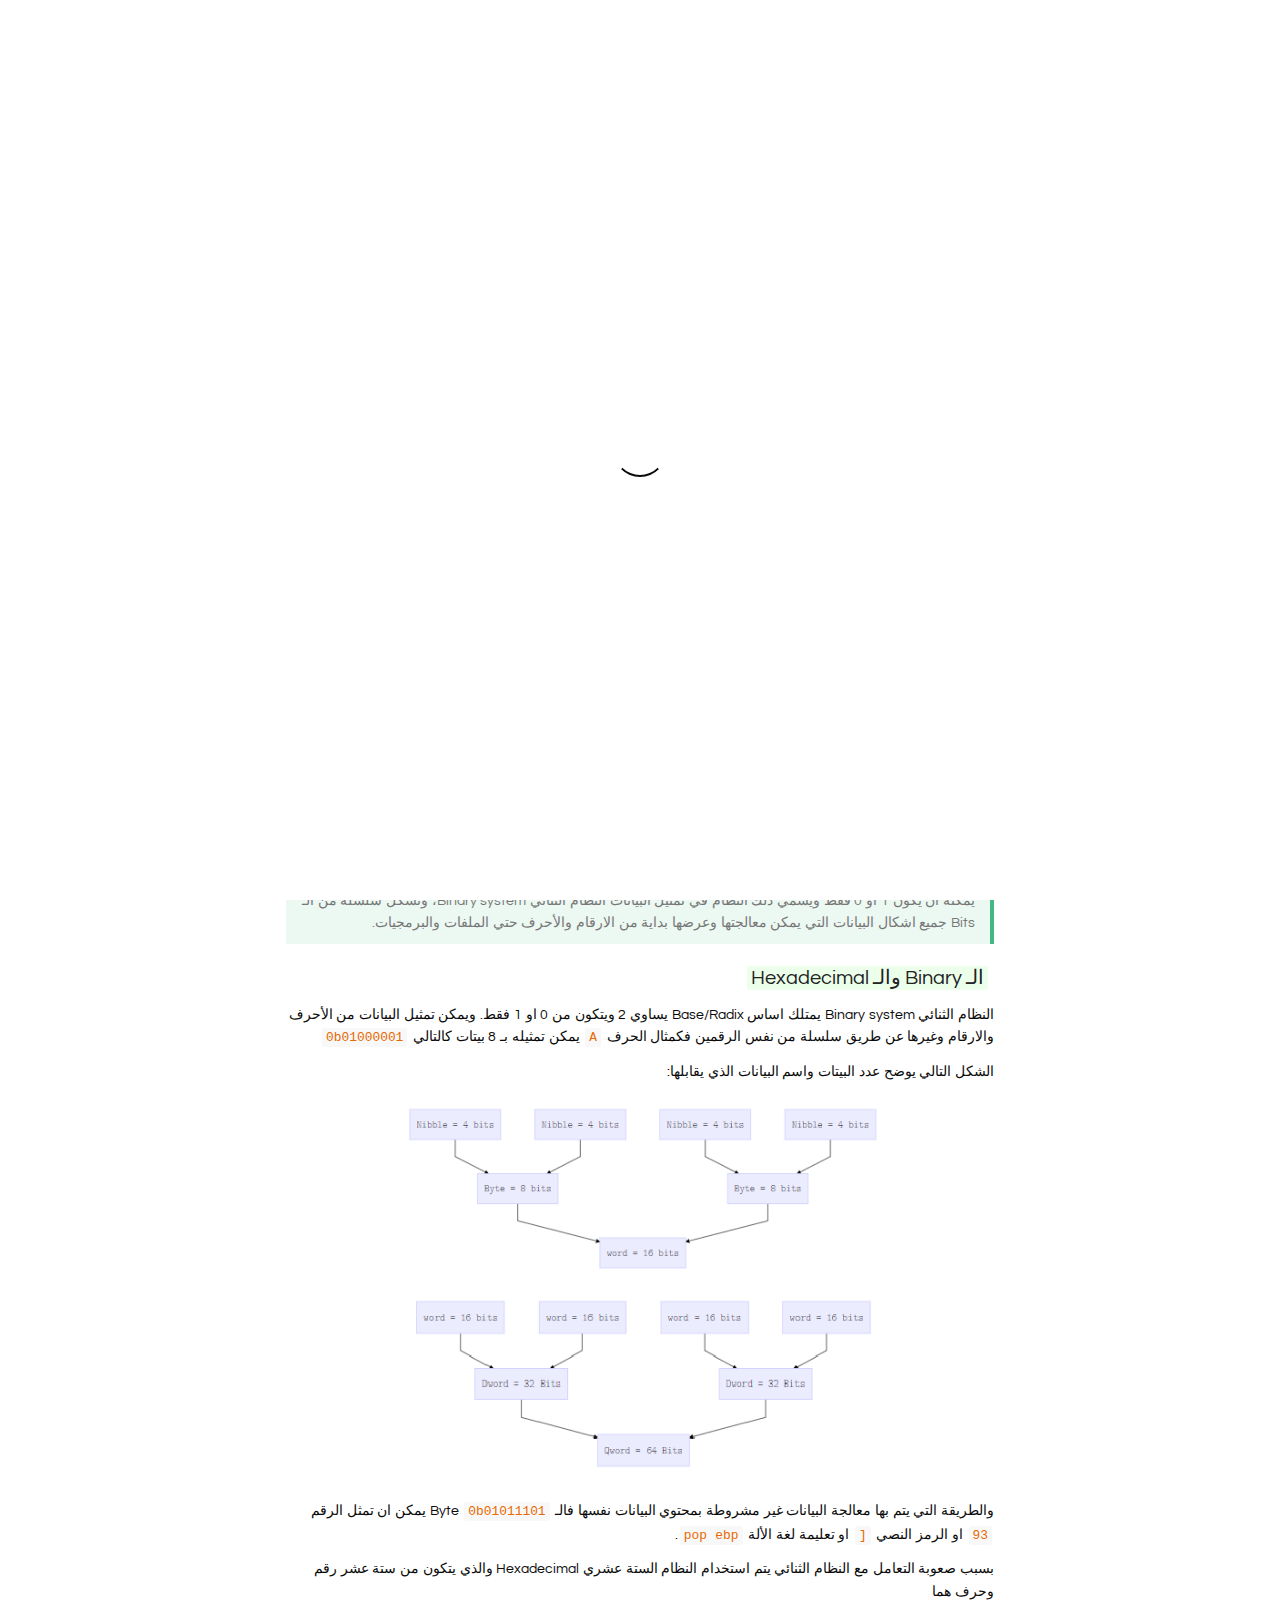
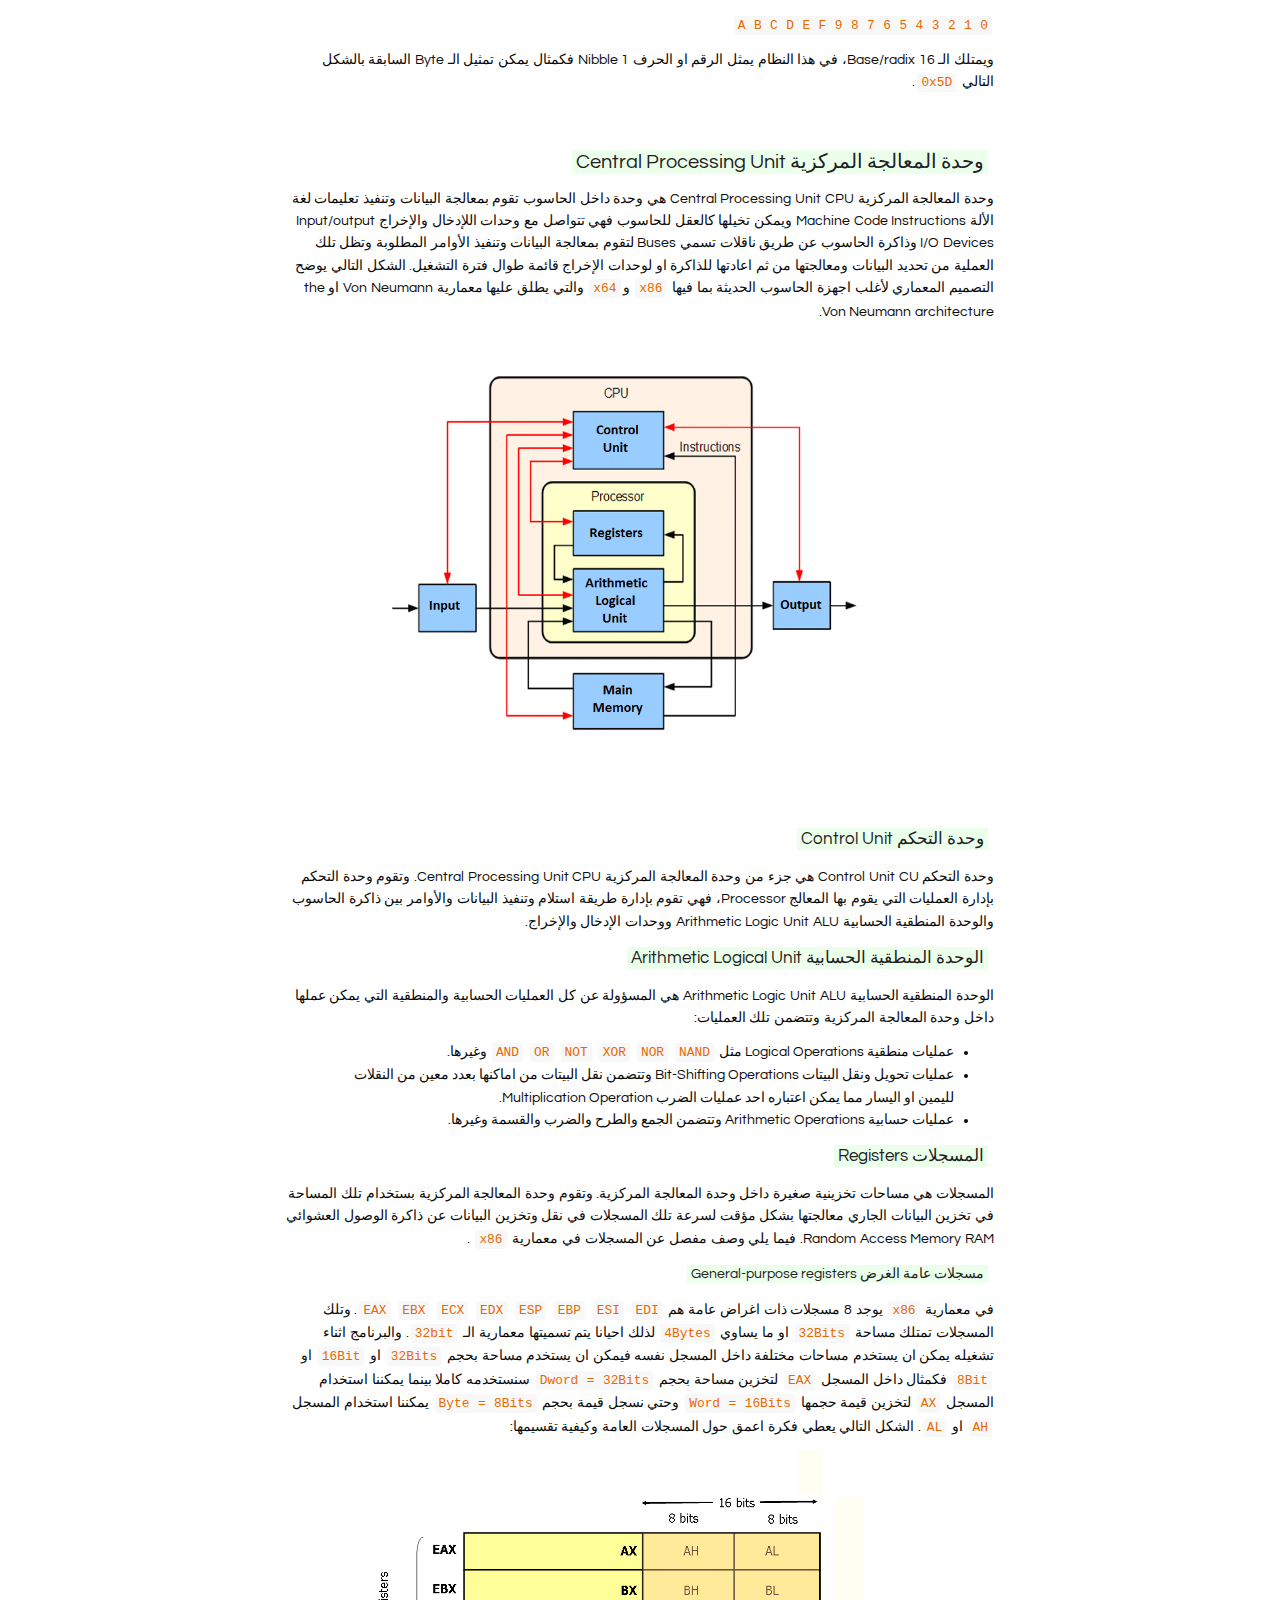
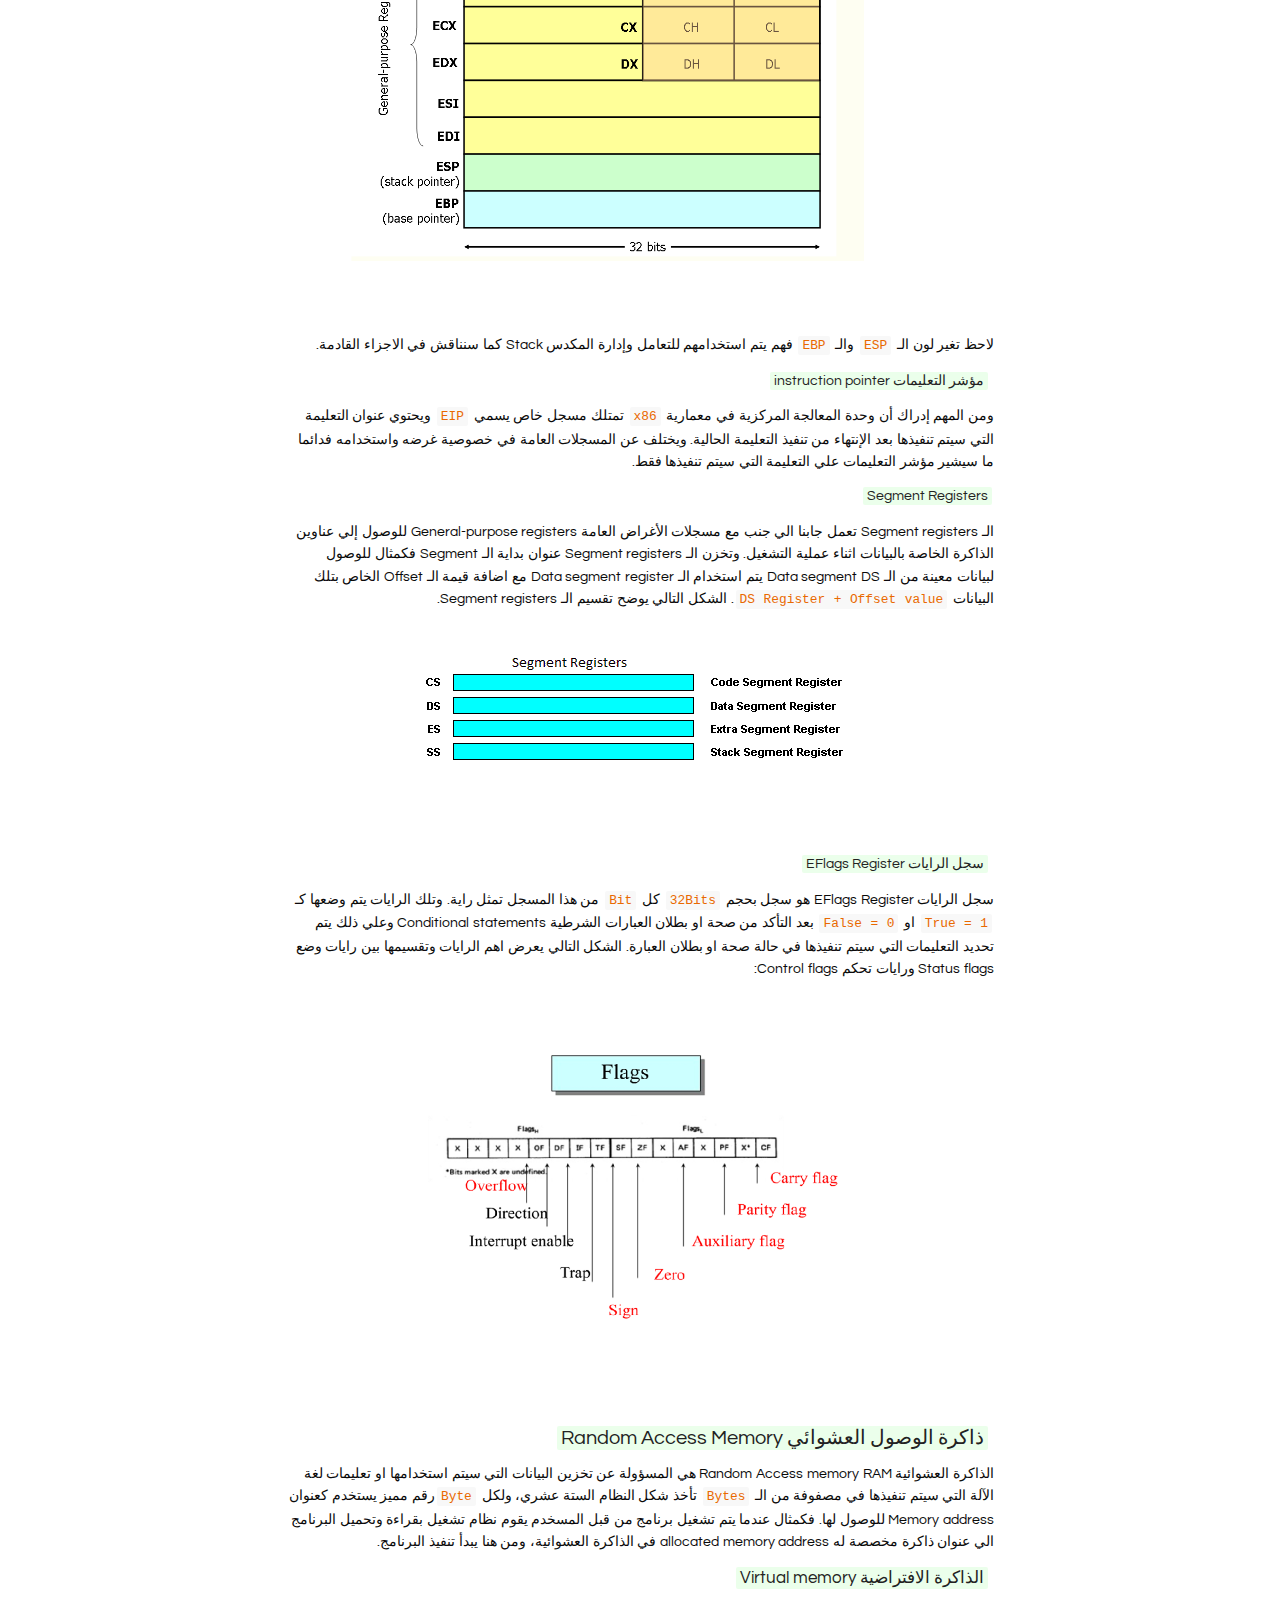
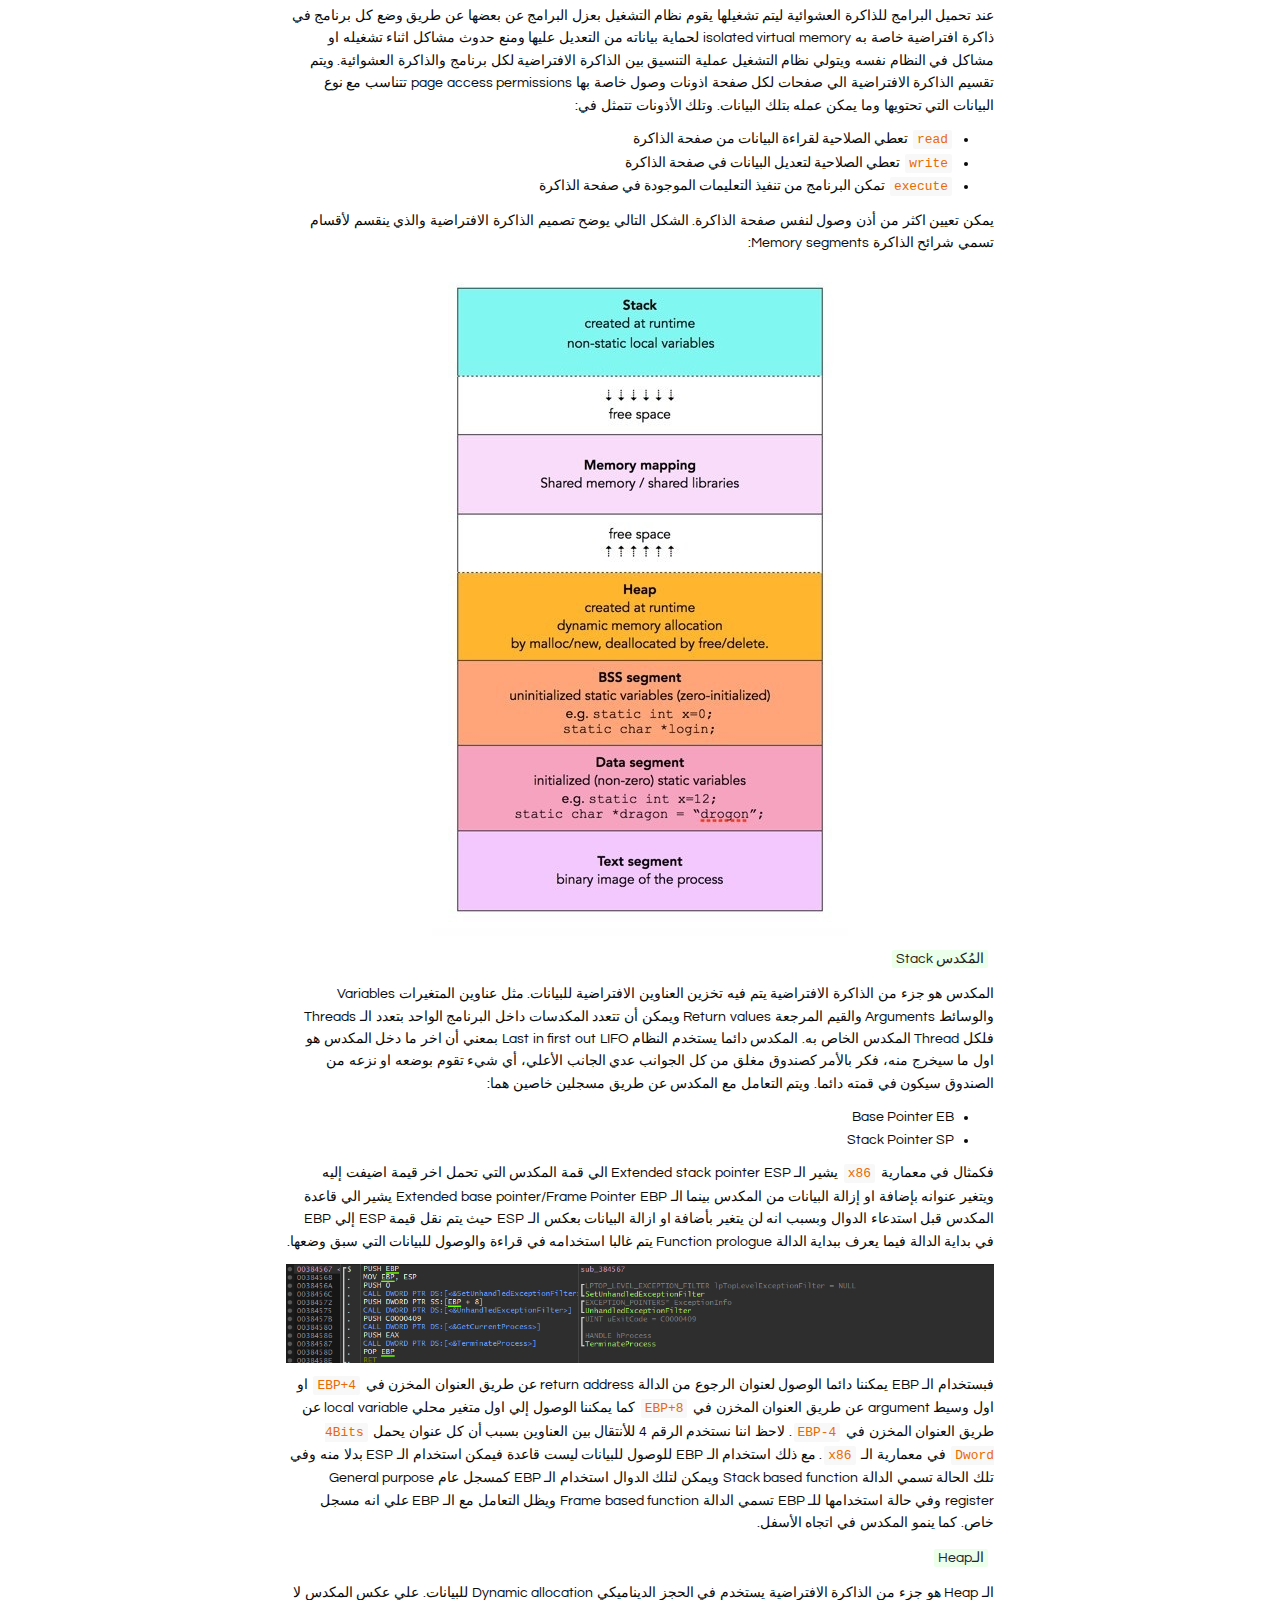
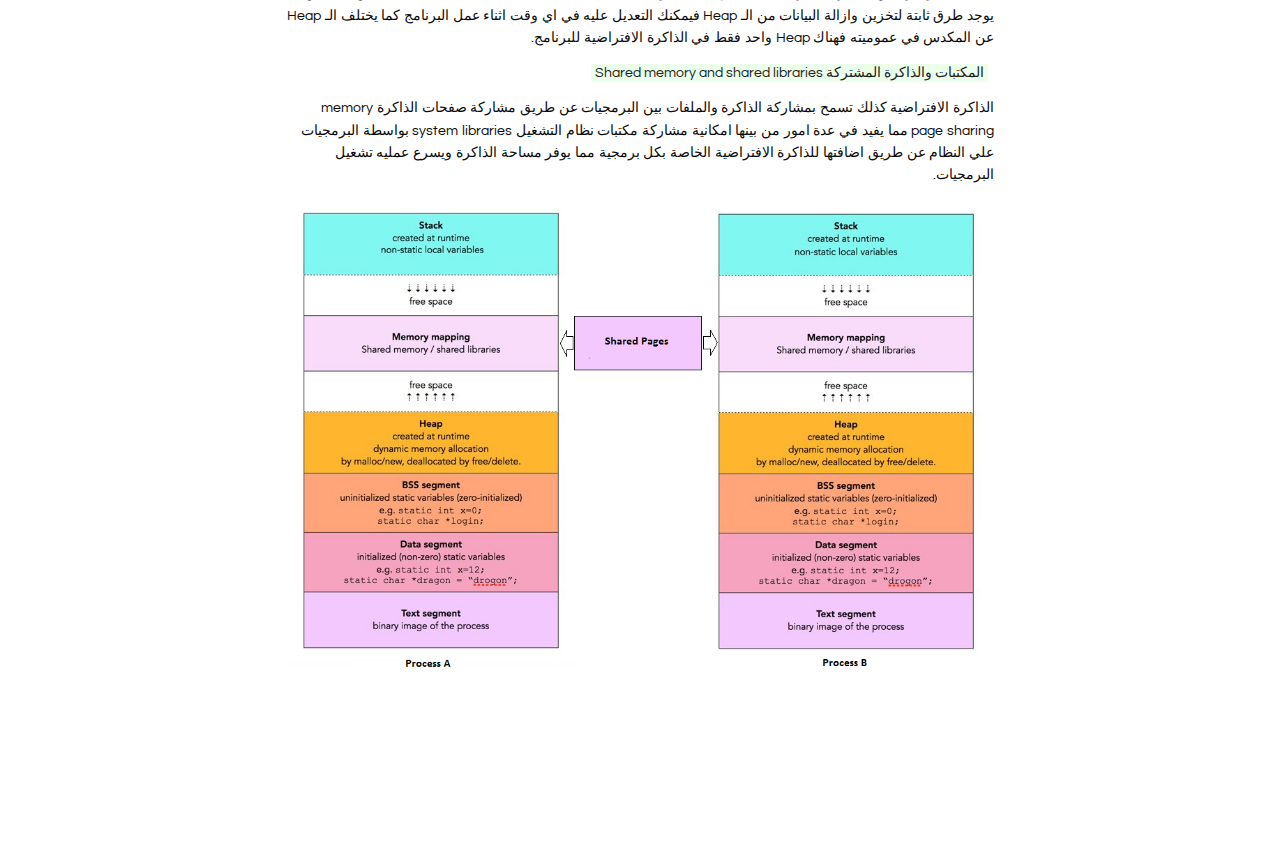
<file: C/C1/index.html>
<!DOCTYPE html><html lang="en"><head>
<!-- Global site tag (gtag.js) - Google Analytics -->
<script async src="https://www.googletagmanager.com/gtag/js?id=UA-155394613-1"></script>
<script>
  window.dataLayer = window.dataLayer || [];
  function gtag(){dataLayer.push(arguments);}
  gtag('js', new Date());

  gtag('config', 'UA-155394613-1');
</script>

    <meta charset="UTF-8">
    <meta name="viewport" content="width=device-width, initial-scale=1.0">
    <meta http-equiv="X-UA-Compatible" content="ie=edge">
    <title>Introduction to Computers</title>
    <link rel="stylesheet" href="https://cdnjs.cloudflare.com/ajax/libs/animate.css/3.7.0/animate.min.css">
    <link rel="stylesheet" href="https://use.fontawesome.com/releases/v5.7.1/css/all.css" integrity="sha384-fnmOCqbTlWIlj8LyTjo7mOUStjsKC4pOpQbqyi7RrhN7udi9RwhKkMHpvLbHG9Sr" crossorigin="anonymous">
    <script src="https://code.jquery.com/jquery-3.4.1.min.js" integrity="sha256-CSXorXvZcTkaix6Yvo6HppcZGetbYMGWSFlBw8HfCJo=" crossorigin="anonymous"></script>
  <link rel="stylesheet" href="../../arabic.css"></head>
  <body>
    <div id="loading">
      <div id="spinner"></div>
    </div>
    <a href="/" class="go_back"><i class="fas fa-arrow-left"></i></a>
    <div id="background_overlay"></div>
    <div id="background" style="background: url(top_image.png) center;"></div>
    <table id="profile_blog">
    </table>
    <table id="profile_blog">
    </table>
    <div id="blog-display">
      <h1 id="blog_title">Introduction to Computers</h1>
      <h2 id="blog_sub_title">Fundamentals and concepts about computer.</h2>
<div  id='write'  class = 'is-node'><p>&nbsp;</p><blockquote><p><span>الحاسوب هو آلة تقوم بمعالجة المعلومات.  كل المعلومات في الحاسوب هي شحنات كهربائية تسمي بيتات Bits. والـ Bit يمكنه ان يكون 1 او 0 فقط ويسمي ذلك النظام في تمثيل البيانات النظام الثنائي Binary system، وتشكل سلسلة من الـ Bits جميع اشكال البيانات التي يمكن معالجتها وعرضها بداية من الارقام والأحرف حتي الملفات والبرمجيات. </span></p></blockquote><h3><a name="الـ-binary-والـ-hexadecimal" class="md-header-anchor"></a><mark><span>الـ Binary والـ Hexadecimal</span></mark></h3><p><span>النظام الثنائي Binary system يمتلك اساس Base/Radix يساوي 2 ويتكون من 0 او 1 فقط. ويمكن تمثيل البيانات من الأحرف  والارقام وغيرها عن طريق سلسلة من نفس الرقمين فكمثال الحرف </span><code>A</code><span> يمكن تمثيله بـ 8 بيتات كالتالي </span><code>0b01000001</code><span> </span></p><p><span>الشكل التالي يوضح عدد البيتات واسم البيانات الذي يقابلها:</span></p><p><img src="Datatypes-1565203828573.png" referrerpolicy="no-referrer" alt="Datatypes"></p><p><span>والطريقة التي يتم بها معالجة البيانات غير مشروطة بمحتوي البيانات نفسها فالـ Byte </span><code>0b01011101</code><span> يمكن ان تمثل الرقم </span><code>93</code><span> او الرمز النصي </span><code>[</code><span> او تعليمة لغة الألة </span><code>pop ebp</code><span>.</span></p><p><span>بسبب صعوبة التعامل مع النظام الثنائي يتم استخدام النظام الستة عشري Hexadecimal والذي يتكون من ستة عشر رقم وحرف هما </span></p><p><code>0 1 2 3 4 5 6 7 8 9 A B C D E F</code><span> </span></p><p><span>ويمتلك الـ Base/radix 16، في هذا النظام يمثل الرقم او الحرف 1 Nibble فكمثال يمكن تمثيل الـ Byte السابقة بالشكل التالي  </span><code>0x5D</code><span>.</span></p><p>&nbsp;</p><h3><a name="وحدة-المعالجة-المركزية-central-processing-unit" class="md-header-anchor"></a><mark><span>وحدة المعالجة المركزية Central Processing Unit</span></mark></h3><p><span>وحدة المعالجة المركزية  Central Processing Unit CPU هي وحدة داخل الحاسوب تقوم بمعالجة البيانات وتنفيذ تعليمات لغة الألة Machine Code Instructions ويمكن تخيلها كالعقل للحاسوب فهي تتواصل مع وحدات اللإدخال والإخراج Input/output I/O Devices وذاكرة الحاسوب عن طريق ناقلات تسمي Buses  لتقوم بمعالجة البيانات وتنفيذ الأوامر المطلوبة وتظل تلك العملية من تحديد البيانات ومعالجتها من ثم اعادتها للذاكرة او لوحدات الإخراج قائمة طوال فترة التشغيل. الشكل التالي يوضح التصميم المعماري لأغلب اجهزة الحاسوب الحديثة بما فيها </span><code>x86</code><span> و</span><code>x64</code><span>  والتي يطلق عليها معمارية Von Neumann او the Von Neumann architecture.</span></p><p><img src="cpu-1565432824008.png" referrerpolicy="no-referrer" alt="cpu"></p><p>&nbsp;</p><h4><a name="وحدة-التحكم-control-unit" class="md-header-anchor"></a><mark><span>وحدة التحكم Control Unit</span></mark></h4><p><span>وحدة التحكم  Control Unit CU هي جزء من وحدة المعالجة المركزية  Central Processing Unit CPU. وتقوم وحدة التحكم بإدارة العمليات التي يقوم بها المعالج Processor، فهي تقوم بإدارة طريقة استلام وتنفيذ البيانات والأوامر بين ذاكرة الحاسوب والوحدة المنطقية الحسابية Arithmetic Logic Unit ALU ووحدات الإدخال والإخراج.</span></p><h4><a name="الوحدة-المنطقية-الحسابية-arithmetic-logical-unit" class="md-header-anchor"></a><mark><span>الوحدة المنطقية الحسابية Arithmetic Logical Unit</span></mark></h4><p><span>الوحدة المنطقية الحسابية Arithmetic Logic Unit ALU هي المسؤولة عن كل العمليات الحسابية والمنطقية التي يمكن عملها داخل وحدة المعالجة المركزية وتتضمن تلك العمليات:</span></p><ul><li><span>عمليات منطقية Logical Operations مثل </span><code>AND</code><span> </span><code>OR</code><span> </span><code>NOT</code><span> </span><code>XOR</code><span> </span><code>NOR</code><span> </span><code>NAND</code><span>  وغيرها.</span></li><li><span>عمليات تحويل ونقل البيتات Bit-Shifting Operations وتتضمن نقل البيتات من اماكنها بعدد معين من النقلات لليمين او اليسار مما يمكن اعتباره احد عمليات الضرب Multiplication Operation.</span></li><li><span>عمليات حسابية Arithmetic Operations وتتضمن الجمع والطرح والضرب والقسمة وغيرها.</span></li></ul><h4><a name="المسجلات-registers" class="md-header-anchor"></a><mark><span>المسجلات Registers</span></mark></h4><p><span>المسجلات هي مساحات تخزينية صغيرة داخل وحدة المعالجة المركزية. وتقوم وحدة المعالجة المركزية بستخدام تلك المساحة في تخزين البيانات الجاري معالجتها بشكل مؤقت لسرعة تلك المسجلات في نقل وتخزين البيانات عن ذاكرة الوصول العشوائي Random Access Memory RAM. فيما يلي وصف مفصل عن المسجلات في معمارية </span><code>x86</code><span> .</span></p><h5><a name="مسجلات-عامة-الغرض-general-purpose-registers" class="md-header-anchor"></a><mark><span>مسجلات عامة الغرض General-purpose registers</span></mark></h5><p><span>في معمارية </span><code>x86</code><span> يوجد 8 مسجلات ذات اغراض عامة هم </span><code>EAX</code><span> </span><code>EBX</code><span> </span><code>ECX</code><span> </span><code>EDX</code><span> </span><code>ESP</code><span> </span><code>EBP</code><span> </span><code>ESI</code><span> </span><code>EDI</code><span>. وتلك المسجلات تمتلك مساحة </span><code>32Bits</code><span> او ما يساوي  </span><code>4Bytes</code><span> لذلك احيانا يتم تسميتها معمارية الـ </span><code>32bit</code><span>. والبرنامج اثناء تشغيله يمكن ان يستخدم مساحات مختلفة داخل المسجل نفسه  فيمكن ان يستخدم مساحة بحجم </span><code>32Bits</code><span> او </span><code>16Bit</code><span> او </span><code>8Bit</code><span> فكمثال داخل المسجل </span><code>EAX</code><span> لتخزين مساحة بحجم </span><code>Dword = 32Bits</code><span> سنستخدمه كاملا بينما يمكننا استخدام المسجل </span><code>AX</code><span> لتخزين قيمة حجمها </span><code>Word = 16Bits</code><span> وحتي نسجل قيمة بحجم </span><code>Byte = 8Bits</code><span> يمكننا استخدام المسجل </span><code>AH</code><span> او </span><code>AL</code><span>. الشكل التالي يعطي فكرة اعمق حول المسجلات العامة وكيفية تقسيمها:</span></p><p><img src="generalR.png" referrerpolicy="no-referrer" alt="generalR"></p><p><span>لاحظ تغير لون الـ </span><code>ESP</code><span> والـ </span><code>EBP</code><span> فهم يتم استخدامهم للتعامل وإدارة المكدس Stack كما سنناقش في الاجزاء القادمة.</span></p><h5><a name="مؤشر-التعليمات-instruction-pointer" class="md-header-anchor"></a><mark><span>مؤشر التعليمات instruction pointer</span></mark></h5><p><span>ومن المهم إدراك أن وحدة المعالجة المركزية في معمارية </span><code>x86</code><span>  تمتلك مسجل خاص يسمي </span><code>EIP</code><span> ويحتوي عنوان التعليمة التي سيتم تنفيذها بعد الإنتهاء من تنفيذ التعليمة الحالية. ويختلف عن المسجلات العامة في خصوصية غرضه واستخدامه فدائما ما سيشير مؤشر التعليمات علي التعليمة التي سيتم تنفيذها فقط.</span></p><h5><a name="segment-registers" class="md-header-anchor"></a><mark><span>Segment Registers</span></mark></h5><p><span>الـ Segment registers تعمل جابنا الي جنب مع مسجلات الأغراض العامة General-purpose registers للوصول إلي عناوين الذاكرة الخاصة بالبيانات اثناء عملية التشغيل. وتخزن الـ Segment registers عنوان بداية الـ Segment فكمثال للوصول لبيانات معينة من الـ Data segment DS يتم استخدام الـ Data segment register مع اضافة قيمة الـ Offset الخاص بتلك البيانات </span><code>DS Register + Offset value</code><span>. الشكل التالي يوضح تقسيم الـ Segment registers. </span></p><p><img src="segmentR.png" referrerpolicy="no-referrer" alt="segmentR"></p><p>&nbsp;</p><h5><a name="سجل-الرايات-eflags-register" class="md-header-anchor"></a><mark><span>سجل الرايات EFlags Register</span></mark></h5><p><span>سجل الرايات EFlags Register هو سجل بحجم </span><code>32Bits</code><span> كل </span><code>Bit</code><span> من هذا المسجل تمثل راية.</span>
<span> وتلك الرايات يتم وضعها كـ </span><code>True = 1</code><span> او </span><code>False = 0</code><span> بعد التأكد من صحة او بطلان العبارات الشرطية Conditional statements وعلي ذلك يتم تحديد التعليمات التي سيتم تنفيذها في حالة صحة او بطلان العبارة. </span>
<span>الشكل التالي يعرض اهم الرايات وتقسيمها بين رايات وضع Status flags ورايات تحكم Control flags: </span></p><p><img src="Eflags.png" referrerpolicy="no-referrer" alt="Eflags"></p><p>&nbsp;</p><h3><a name="ذاكرة-الوصول-العشوائي-random-access-memory" class="md-header-anchor"></a><mark><span>ذاكرة الوصول العشوائي Random Access Memory</span></mark></h3><p><span>الذاكرة العشوائية  Random Access memory RAM هي المسؤولة عن تخزين البيانات التي سيتم استخدامها او تعليمات لغة الآلة التي سيتم تنفيذها في مصفوفة من الـ </span><code>Bytes</code><span> تأخذ شكل النظام الستة عشري، ولكل </span><code>Byte</code><span>رقم مميز يستخدم كعنوان Memory address للوصول لها. فكمثال عندما يتم تشغيل برنامج من قبل المسخدم يقوم نظام تشغيل بقراءة وتحميل البرنامج الي عنوان ذاكرة مخصصة له allocated memory address في الذاكرة العشوائية، ومن هنا يبدأ تنفيذ البرنامج. </span></p><h4><a name="الذاكرة-الافتراضية-virtual-memory" class="md-header-anchor"></a><mark><span>الذاكرة الافتراضية Virtual memory</span></mark></h4><p><span>عند تحميل البرامج للذاكرة العشوائية ليتم تشغيلها يقوم نظام التشغيل بعزل البرامج عن بعضها عن طريق وضع كل برنامج في ذاكرة افتراضية خاصة به isolated virtual memory لحماية بياناته من التعديل عليها ومنع حدوث مشاكل اثناء تشغيله او مشاكل في النظام نفسه ويتولي نظام التشغيل عملية التنسيق بين الذاكرة الافتراضية لكل برنامج والذاكرة العشوائية. ويتم تقسيم الذاكرة الافتراضية الي صفحات لكل صفحة اذونات وصول خاصة  بها page access permissions تتناسب مع نوع البيانات التي تحتويها وما يمكن عمله بتلك البيانات. وتلك الأذونات تتمثل في:</span></p><ul><li><code>read</code><span> تعطي الصلاحية لقراءة البيانات من صفحة الذاكرة</span></li><li><code>write</code><span>  تعطي الصلاحية لتعديل البيانات في صفحة الذاكرة</span></li><li><code>execute</code><span> تمكن البرنامج من تنفيذ التعليمات الموجودة في صفحة الذاكرة </span></li></ul><p><span>يمكن تعيين اكثر من أذن وصول لنفس صفحة الذاكرة. الشكل التالي يوضح تصميم الذاكرة الافتراضية والذي ينقسم لأقسام تسمي شرائح الذاكرة Memory segments:</span></p><p><img src="virtualmem.jpg" referrerpolicy="no-referrer" alt="virtualmem"></p><h5><a name="المُكدس-stack" class="md-header-anchor"></a><mark><span>المُكدس Stack</span></mark></h5><p><span>المكدس هو جزء من الذاكرة الافتراضية يتم فيه تخزين العناوين الافتراضية للبيانات. مثل عناوين المتغيرات Variables والوسائط Arguments والقيم المرجعة Return values ويمكن أن تتعدد المكدسات داخل البرنامج الواحد بتعدد الـ Threads فلكل Thread المكدس الخاص به. المكدس دائما يستخدم النظام Last in first out LIFO بمعني أن اخر ما دخل المكدس هو اول ما سيخرج منه، فكر بالأمر كصندوق مغلق من كل الجوانب عدي الجانب الأعلي، أي شيء تقوم بوضعه او نزعه من الصندوق سيكون في قمته دائما. ويتم التعامل مع المكدس عن طريق مسجلين خاصين هما:</span></p><ul><li><span>Base Pointer EB</span></li><li><span>Stack Pointer SP</span></li></ul><p><span>فكمثال في معمارية </span><code>x86</code><span> يشير الـ Extended stack pointer ESP الي قمة المكدس التي تحمل اخر قيمة اضيفت إليه ويتغير عنوانه بإضافة او إزالة البيانات من المكدس بينما الـ Extended base pointer/Frame Pointer EBP يشير الي قاعدة المكدس قبل استدعاء الدوال وبسبب انه لن يتغير بأضافة او ازالة البيانات بعكس الـ ESP حيث يتم نقل قيمة ESP إلي EBP في بداية الدالة فيما يعرف ببداية الدالة Function prologue يتم غالبا استخدامه في قراءة والوصول للبيانات التي سبق وضعها. </span></p><p><img src="image-20191226223916221.png" referrerpolicy="no-referrer" alt="image-20191226223916221"></p><p><span>فبستخدام الـ EBP يمكننا دائما الوصول لعنوان الرجوع من الدالة return address عن طريق العنوان المخزن في </span><code>EBP+4</code><span> او اول وسيط argument عن طريق العنوان المخزن في </span><code>EBP+8</code><span> كما يمكننا الوصول  إلي اول متغير محلي local variable عن طريق العنوان المخزن في </span><code>EBP-4</code><span>. لاحظ اننا نستخدم الرقم 4 للأنتقال بين العناوين بسبب أن كل عنوان يحمل  </span><code>4Bits Dword</code><span>  في معمارية الـ </span><code>x86</code><span>. مع ذلك استخدام الـ EBP للوصول للبيانات ليست قاعدة فيمكن استخدام الـ ESP بدلا منه وفي تلك الحالة تسمي الدالة Stack based function ويمكن لتلك الدوال استخدام الـ  EBP كمسجل عام General purpose register وفي حالة استخدامها للـ EBP تسمي الدالة Frame based function ويظل التعامل مع الـ EBP علي انه مسجل خاص. كما ينمو المكدس في اتجاه الأسفل.</span></p><h5><a name="الـheap" class="md-header-anchor"></a><mark><span>الـHeap</span></mark></h5><p><span>الـ Heap هو جزء من الذاكرة الافتراضية يستخدم في الحجز الديناميكي Dynamic allocation للبيانات. علي عكس المكدس لا يوجد طرق ثابتة لتخزين وازالة البيانات من الـ Heap فيمكنك التعديل عليه في اي وقت اثناء عمل البرنامج كما يختلف الـ Heap عن المكدس في عموميته فهناك Heap واحد فقط في الذاكرة الافتراضية للبرنامج.</span></p><h5><a name="المكتبات-والذاكرة-المشتركة-shared-memory-and-shared-libraries" class="md-header-anchor"></a><mark><span>المكتبات والذاكرة المشتركة Shared memory and shared libraries</span></mark></h5><p><span>الذاكرة الافتراضية كذلك تسمح بمشاركة الذاكرة والملفات بين البرمجيات عن طريق مشاركة صفحات الذاكرة memory page sharing مما يفيد في عدة امور من بينها امكانية مشاركة مكتبات نظام التشغيل system libraries بواسطة البرمجيات علي النظام عن طريق اضافتها للذاكرة الافتراضية الخاصة بكل برمجية مما يوفر مساحة الذاكرة ويسرع عمليه تشغيل البرمجيات.</span></p><p><img src="virtualmem2.png" referrerpolicy="no-referrer" alt="virtualmem2"></p><p>&nbsp;</p><p>&nbsp;</p></div>
    </div>
    <script type="text/javascript">
      setTimeout(function() {
        document.getElementById("loading").classList.add("animated");
        document.getElementById("loading").classList.add("fadeOut");
        setTimeout(function() {
          document.getElementById("loading").classList.remove("animated");
          document.getElementById("loading").classList.remove("fadeOut");
          document.getElementById("loading").style.display = "none";
        }, 800);
      }, 1500);
      $.getJSON("../../config.json", function(user) {
        var icon = document.createElement("link");
        icon.setAttribute("rel", "icon");
        icon.setAttribute("href", user[0].userimg);
        icon.setAttribute("type", "image/png");
        document.getElementsByTagName("head")[0].appendChild(icon);
        document.getElementById(
          "profile_img_blog"
        ).style.background = `url('${user[0].userimg}') center center`;
        document.getElementById(
          "username_blog"
        ).innerHTML = `<span style="display:${
          user[0].name == null || !user[0].name ? "none" : "block"
        };">${user[0].name}</span>@${user[0].username}<b id="blog_time"></b>`;

        if ((user[0].theme = "dark.css")) {
          document.querySelector("#background_overlay").style.background =
            "linear-gradient(0deg, rgba(10, 10, 10, 1), rgba(10, 10, 10, 0.1))";
        } else {
          document.querySelector("#background_overlay").style.background =
            "linear-gradient(0deg, rgba(255, 255, 255, 1), rgba(255, 255, 255, 0.1))";
        }
      });
    </script>
  

</body></html>
</file>
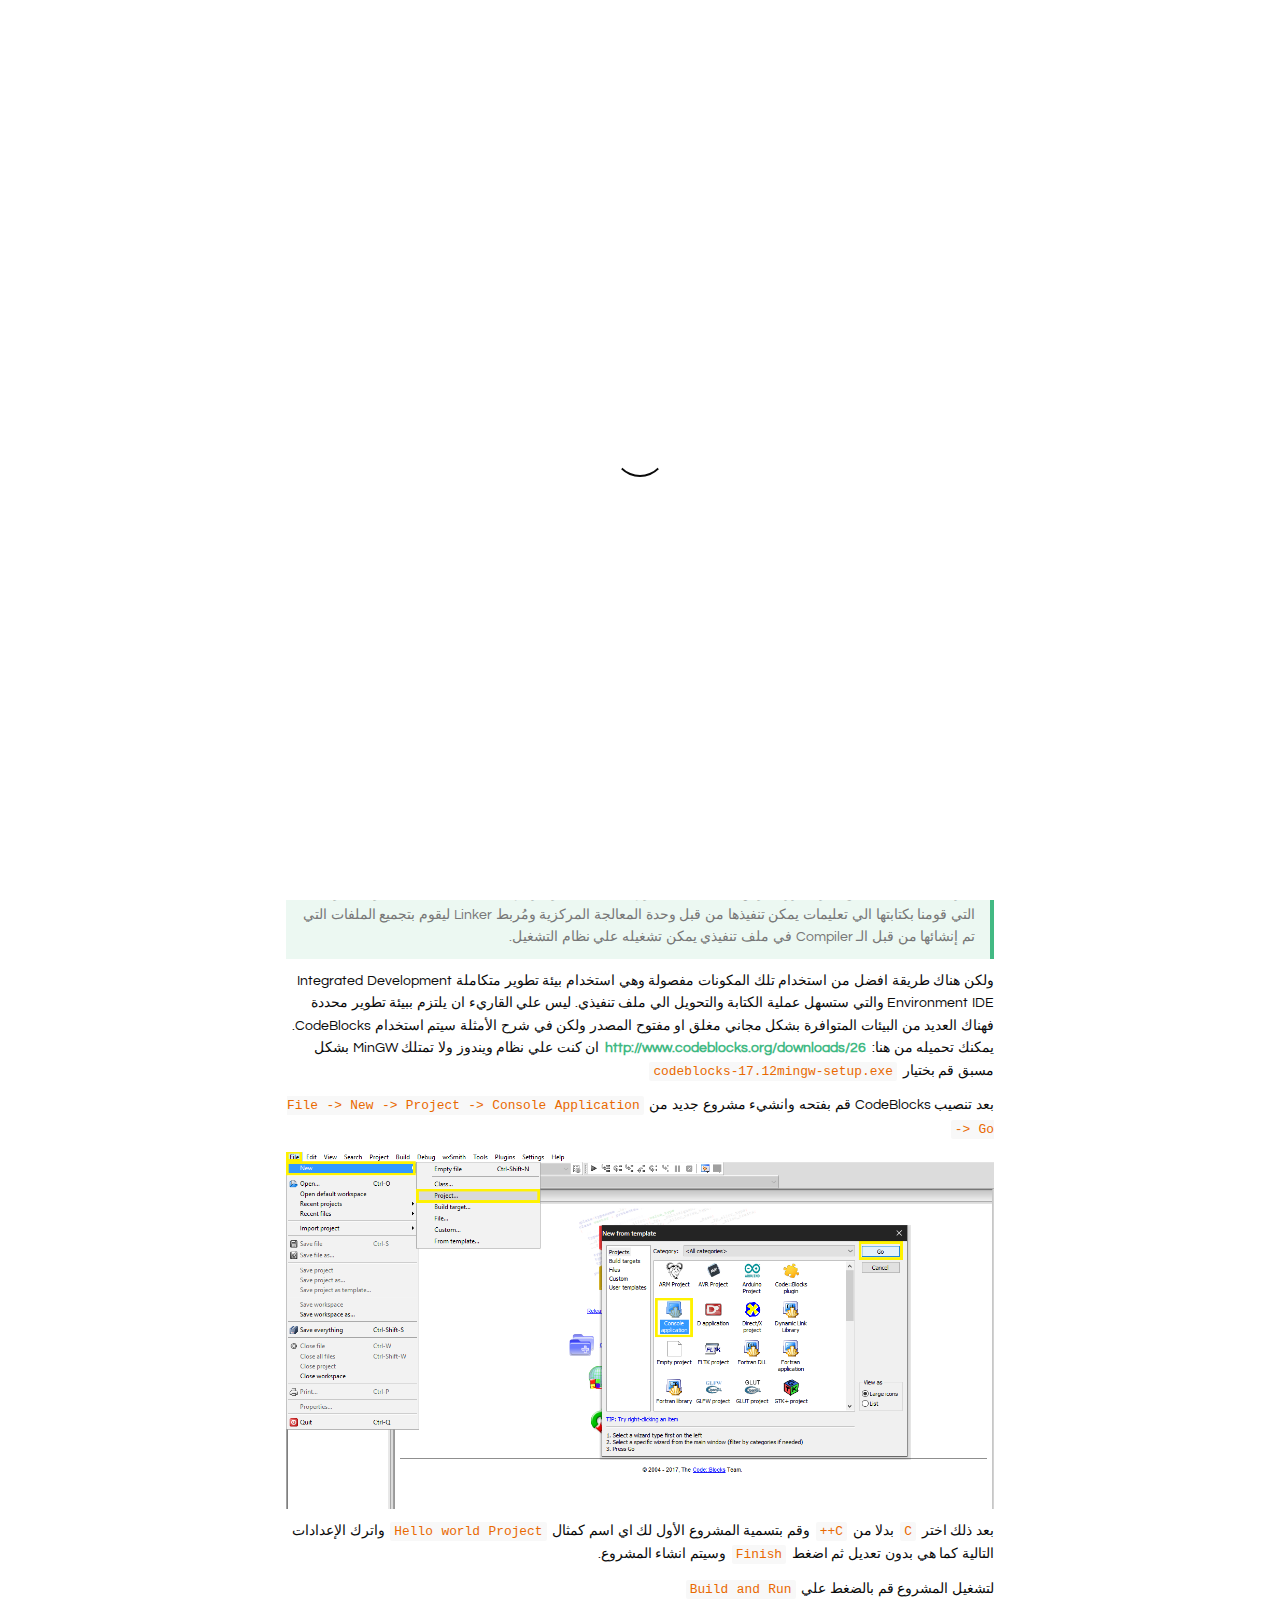
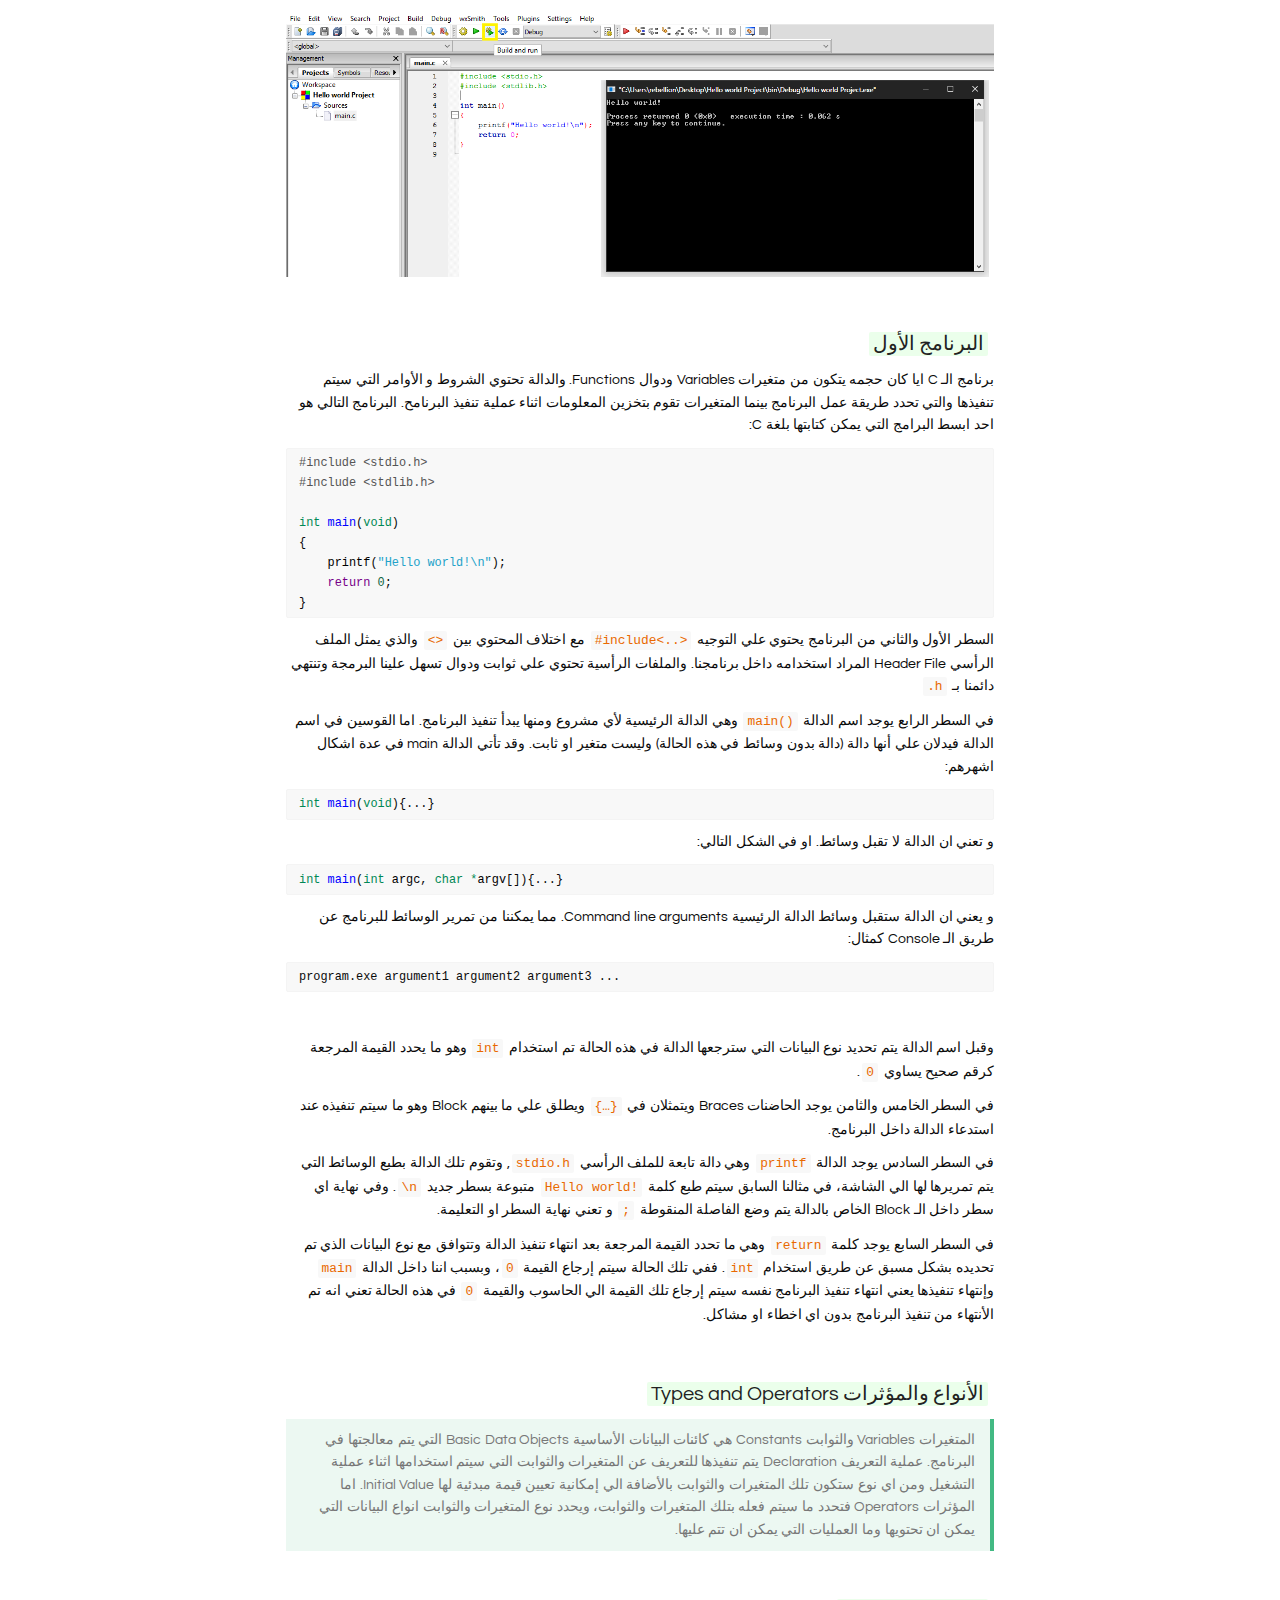
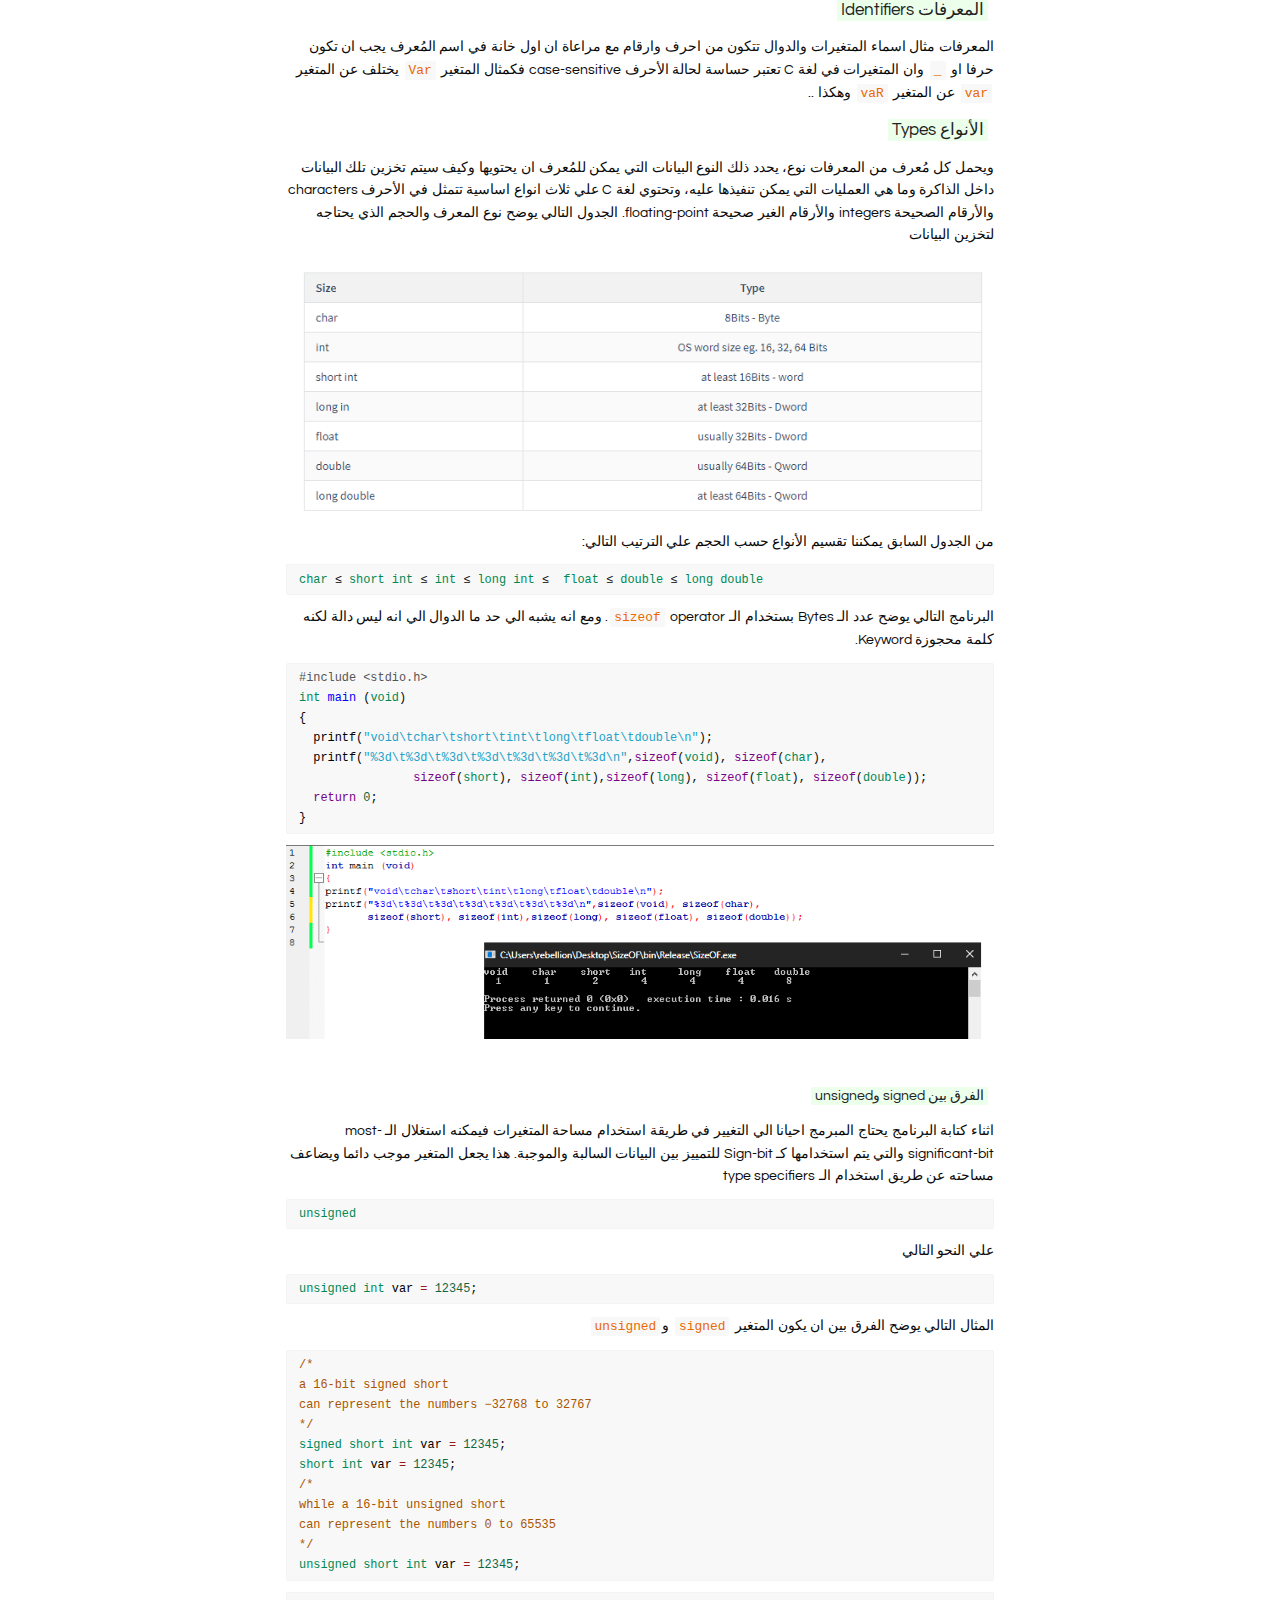
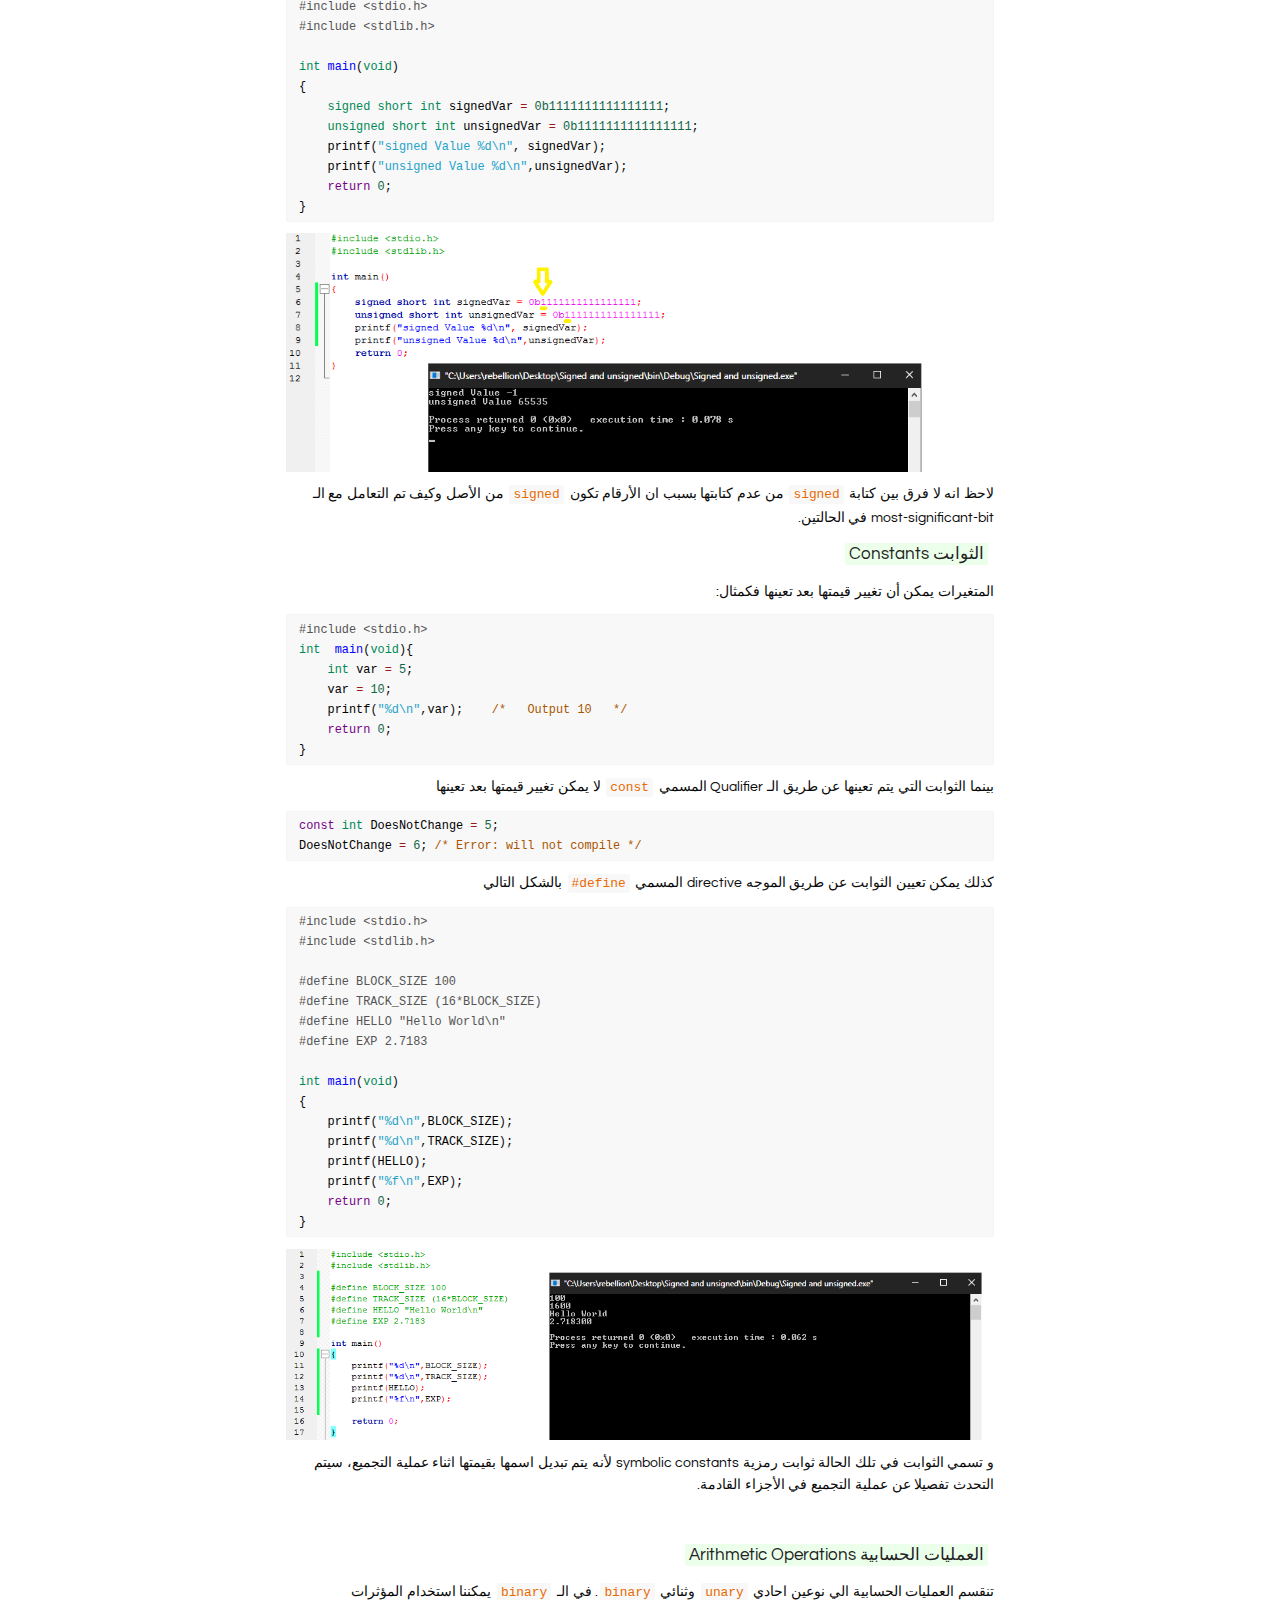
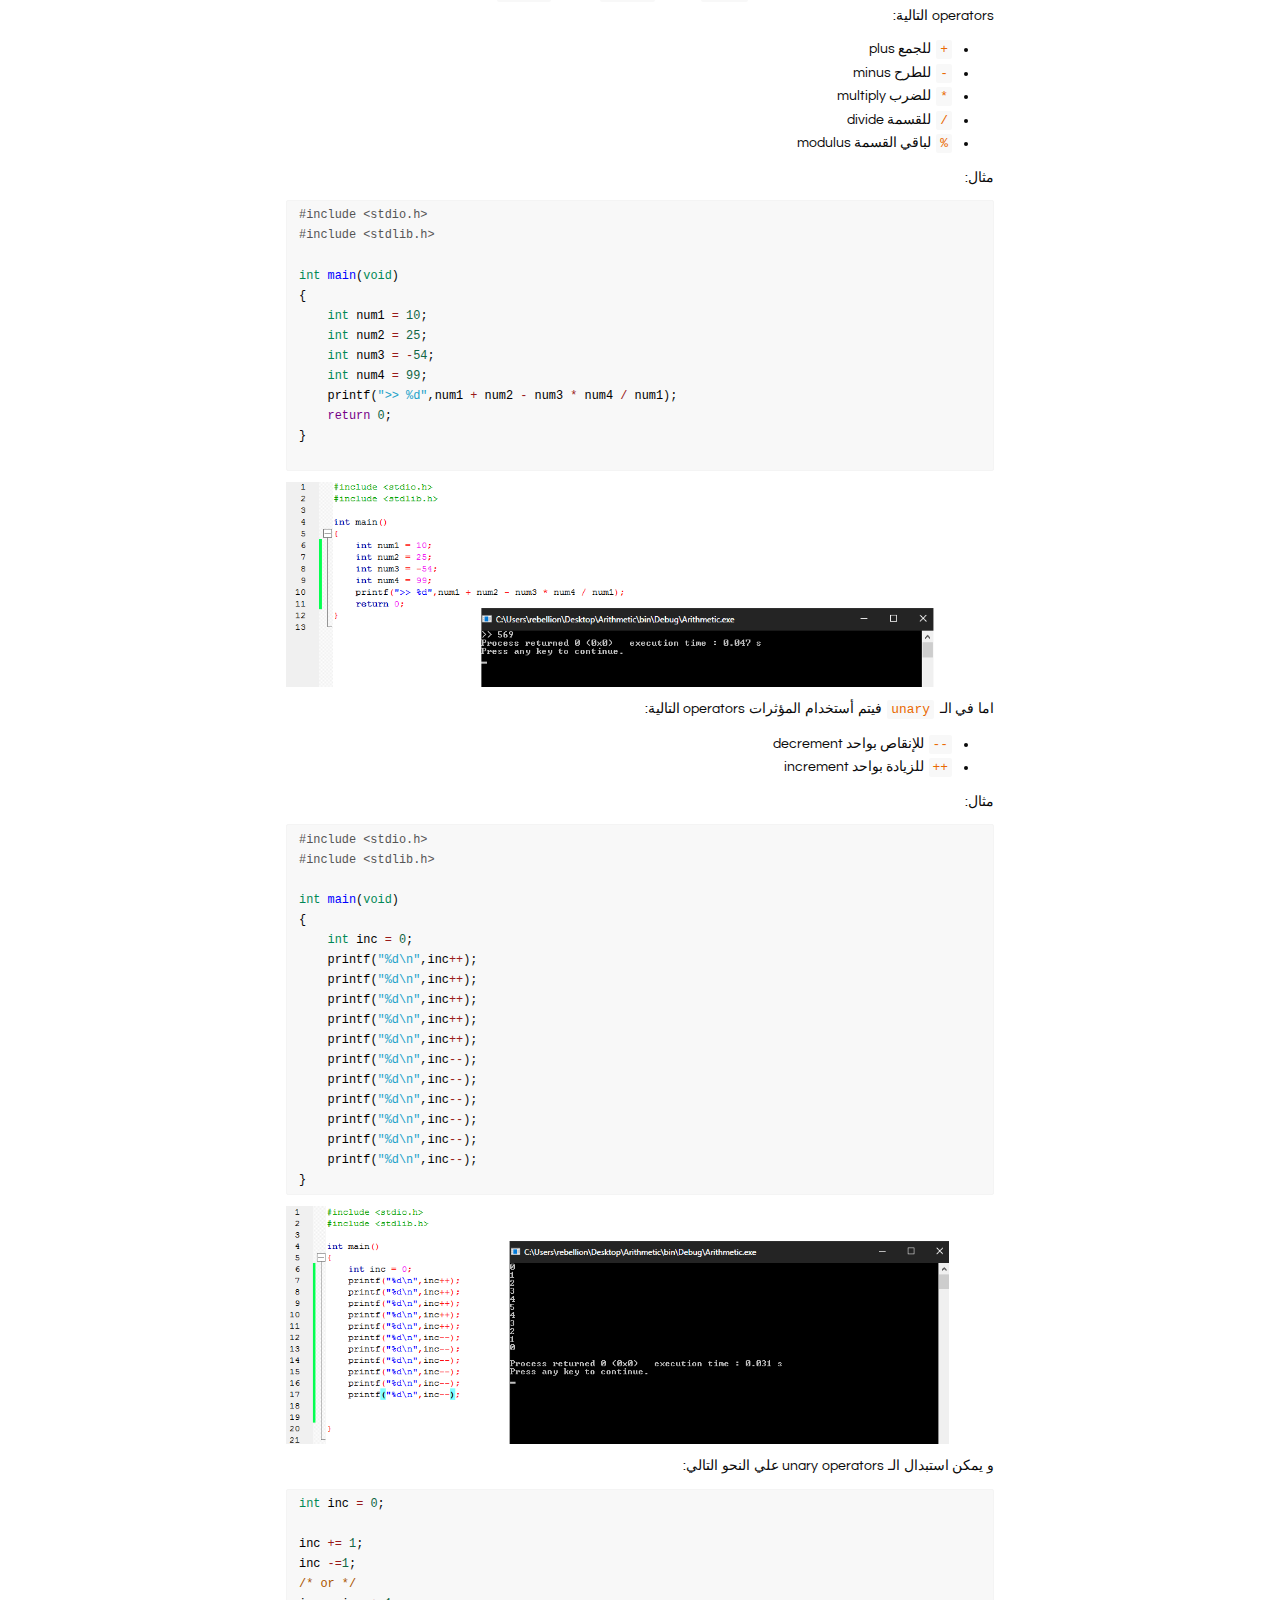
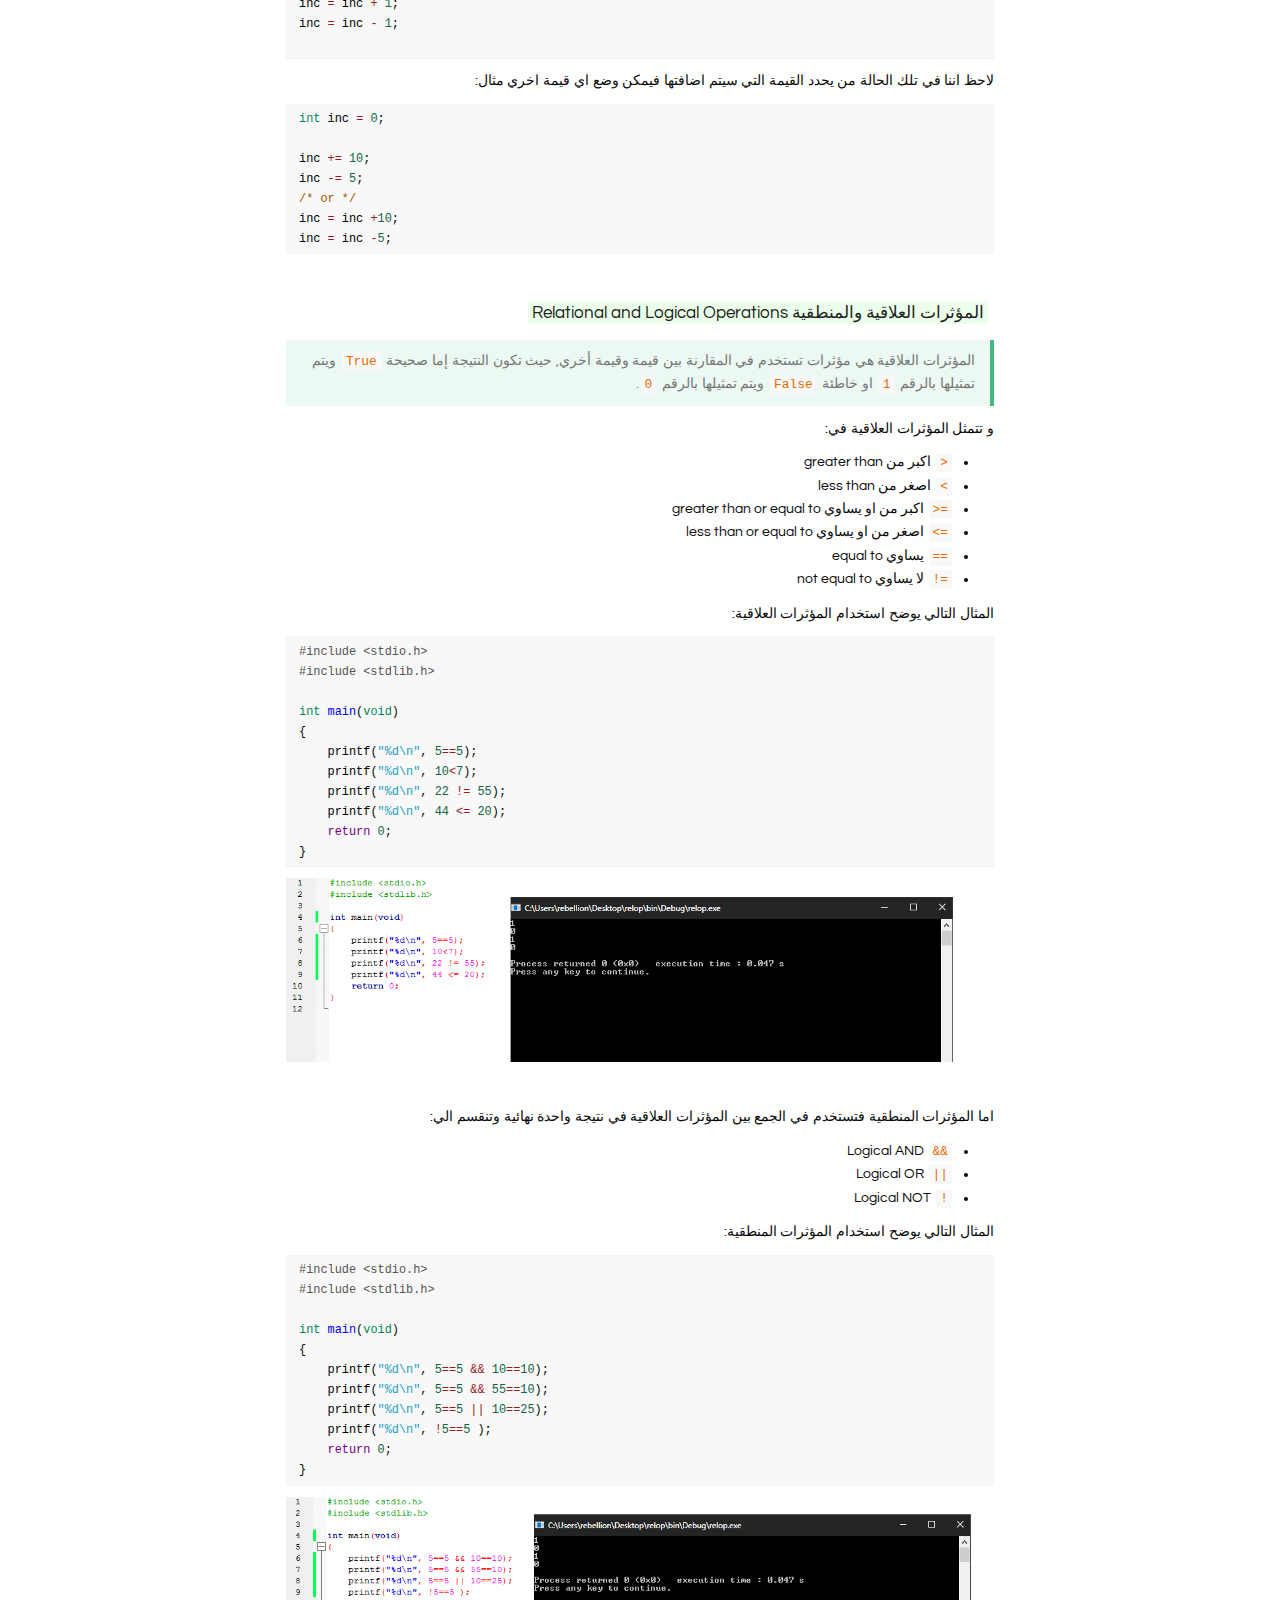
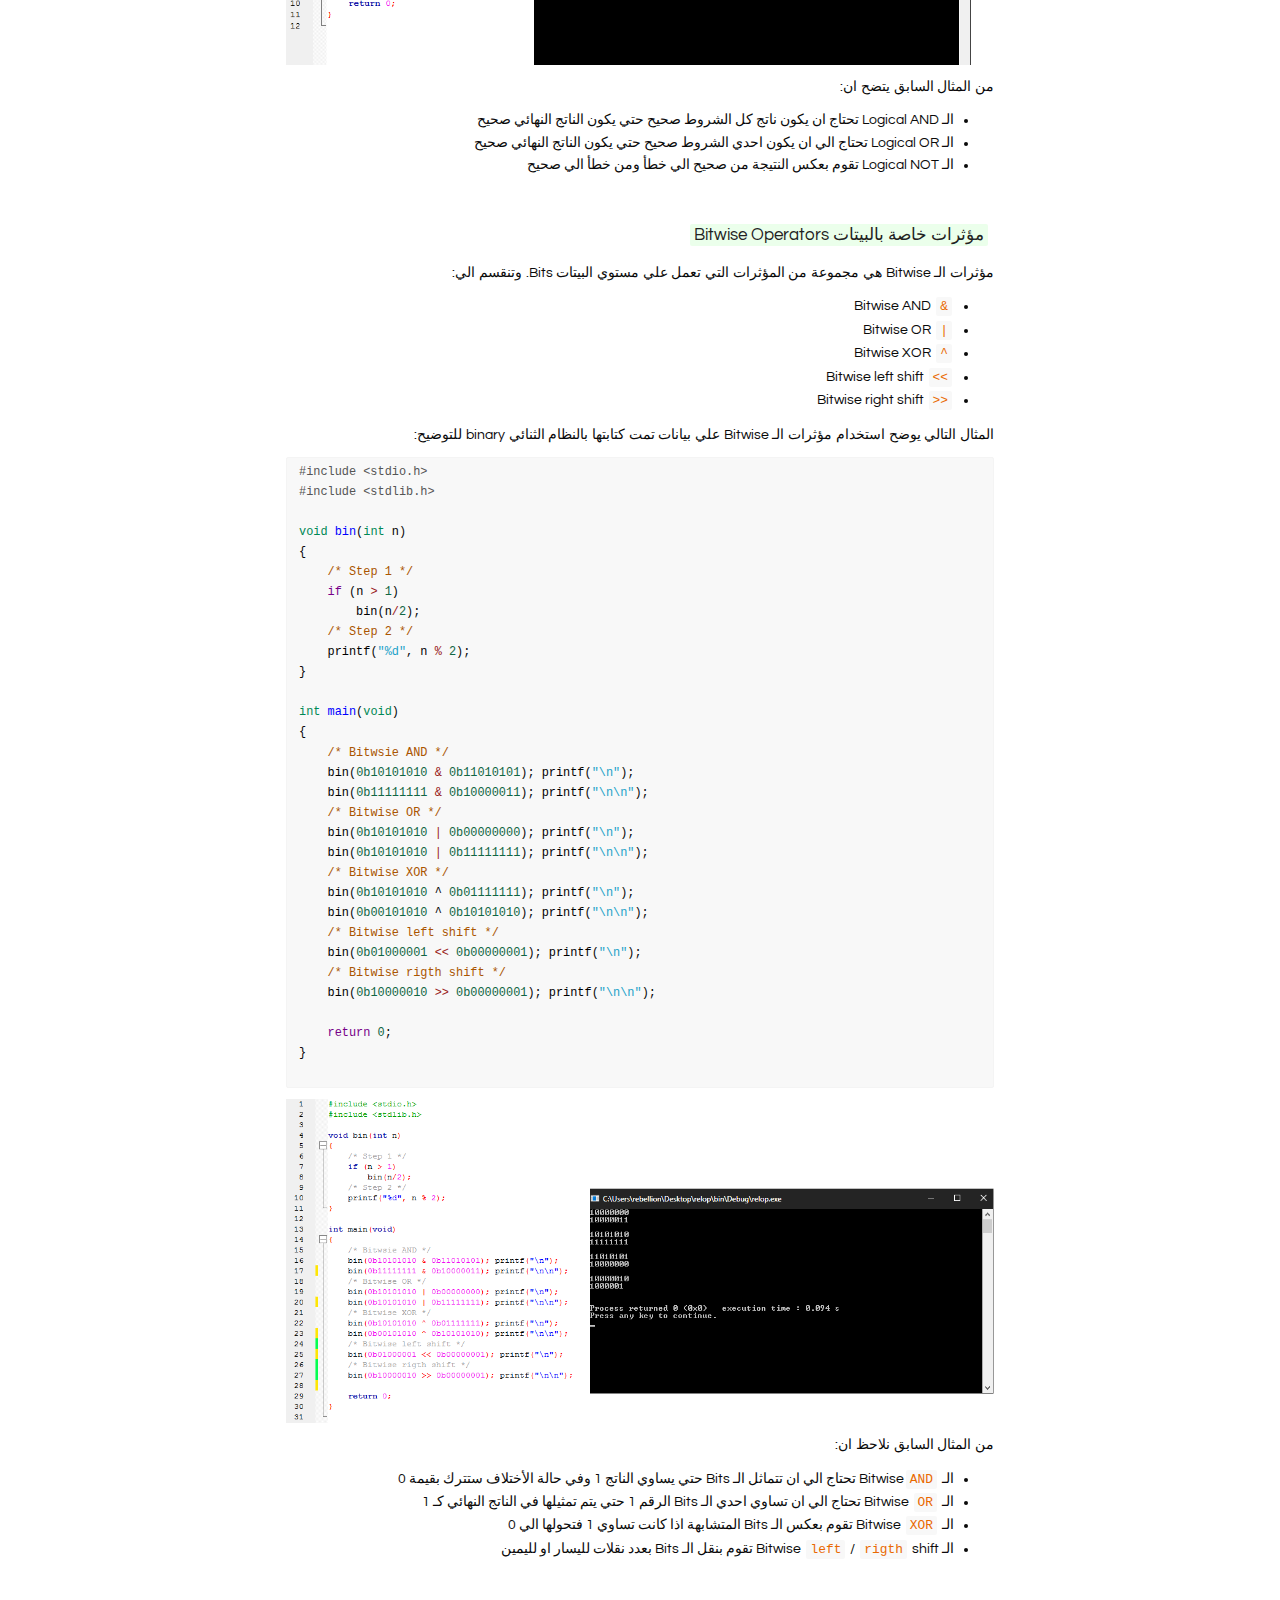
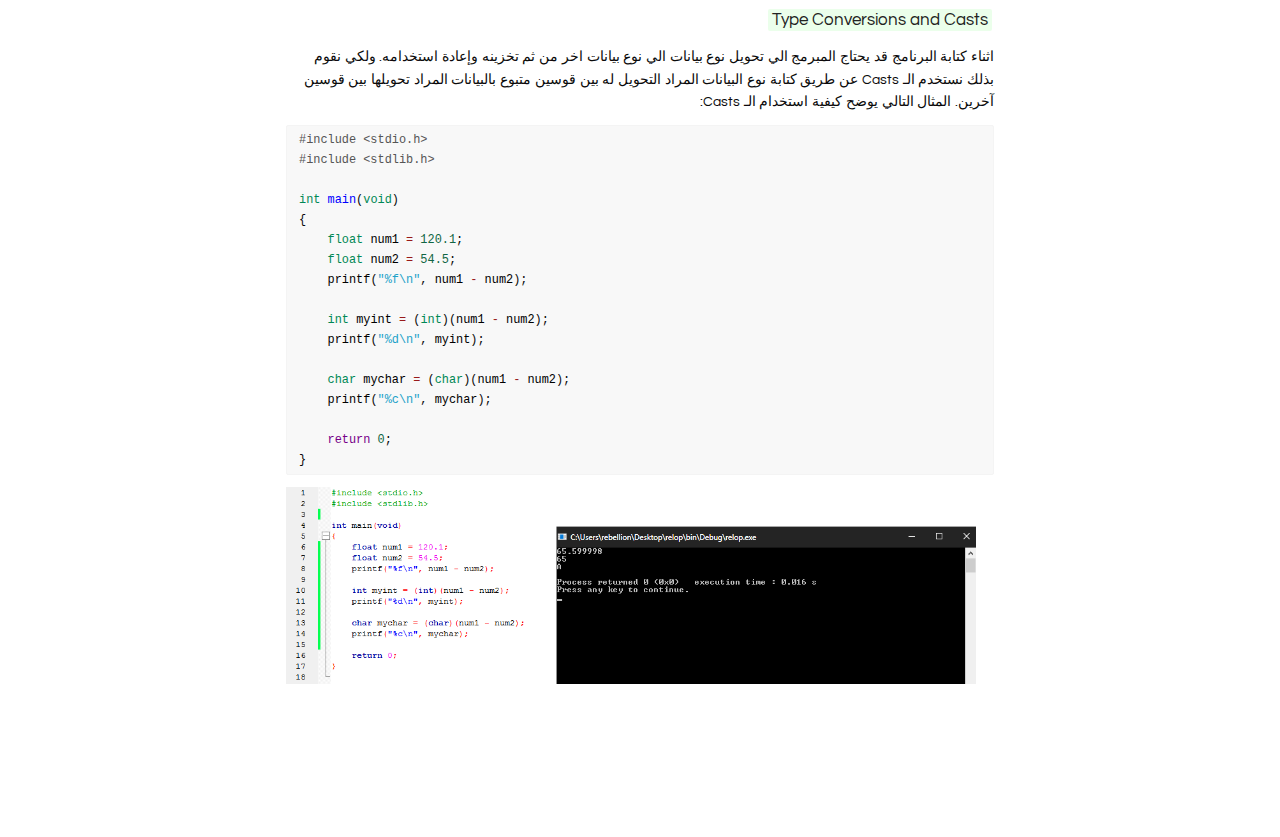
<file: C/C2/index.html>
<!DOCTYPE html><html lang="en"><head>
<!-- Global site tag (gtag.js) - Google Analytics -->
<script async src="https://www.googletagmanager.com/gtag/js?id=UA-155394613-1"></script>
<script>
  window.dataLayer = window.dataLayer || [];
  function gtag(){dataLayer.push(arguments);}
  gtag('js', new Date());

  gtag('config', 'UA-155394613-1');
</script>

    <meta charset="UTF-8">
    <meta name="viewport" content="width=device-width, initial-scale=1.0">
    <meta http-equiv="X-UA-Compatible" content="ie=edge">
    <title>Data types and operators</title>
    <link rel="stylesheet" href="https://cdnjs.cloudflare.com/ajax/libs/animate.css/3.7.0/animate.min.css">
    <link rel="stylesheet" href="https://use.fontawesome.com/releases/v5.7.1/css/all.css" integrity="sha384-fnmOCqbTlWIlj8LyTjo7mOUStjsKC4pOpQbqyi7RrhN7udi9RwhKkMHpvLbHG9Sr" crossorigin="anonymous">
    <script src="https://code.jquery.com/jquery-3.4.1.min.js" integrity="sha256-CSXorXvZcTkaix6Yvo6HppcZGetbYMGWSFlBw8HfCJo=" crossorigin="anonymous"></script>
  <link rel="stylesheet" href="../../arabic.css"></head>
  <body>
    <div id="loading">
      <div id="spinner"></div>
    </div>
    <a href="/" class="go_back"><i class="fas fa-arrow-left"></i></a>
    <div id="background_overlay"></div>
    <div id="background" style="background: url(top_image.png) center;"></div>
    <table id="profile_blog">
    </table>
    <table id="profile_blog">
    </table>
    <div id="blog-display">
      <h1 id="blog_title">A Crash Course in C - Part 1</h1>
      <h2 id="blog_sub_title">Data types and operators.</h2>
<div  id='write'  class = 'is-node'><h3><a name="إعداد-بيئة-البرمجة" class="md-header-anchor"></a><mark><span>إعداد بيئة البرمجة</span></mark></h3><blockquote><p><span>البرمجة بلغة C لا تحتاج غير محرر نصوص Text editor لنقوم بالكتابة عليه ومترجم للغة الألة Compiler يحول الأكواد التي قومنا بكتابتها الي تعليمات يمكن تنفيذها من قبل وحدة المعالجة المركزية ومُربط Linker ليقوم بتجميع الملفات التي تم إنشائها من قبل الـ Compiler في ملف تنفيذي يمكن تشغيله علي نظام التشغيل. </span></p></blockquote><p><span>ولكن هناك طريقة افضل من استخدام تلك المكونات مفصولة وهي استخدام  بيئة تطوير متكاملة Integrated Development Environment IDE والتي ستسهل عملية الكتابة والتحويل الي ملف تنفيذي. ليس علي القاريء ان يلتزم ببيئة تطوير محددة فهناك العديد من البيئات المتوافرة بشكل مجاني مغلق او مفتوح المصدر ولكن في شرح الأمثلة سيتم استخدام CodeBlocks. يمكنك تحميله من هنا: </span><a href='http://www.codeblocks.org/downloads/26' target='_blank' class='url'>http://www.codeblocks.org/downloads/26</a>
<span>ان كنت علي نظام ويندوز ولا تمتلك MinGW بشكل مسبق قم بختيار </span><code>codeblocks-17.12mingw-setup.exe</code><span> </span></p><p><span>بعد تنصيب CodeBlocks قم بفتحه وانشيء مشروع جديد من </span><code>File -&gt; New -&gt; Project -&gt; Console Application -&gt; Go</code><span> </span></p><p><img src="newprog.png" referrerpolicy="no-referrer" alt="newprog"></p><p><span>بعد ذلك اختر </span><code>C</code><span> بدلا من </span><code>C++</code><span> وقم بتسمية المشروع الأول لك اي اسم كمثال </span><code>Hello world Project</code><span> واترك الإعدادات التالية كما هي بدون تعديل ثم اضغط </span><code>Finish</code><span> وسيتم انشاء المشروع. </span></p><p><span>لتشغيل المشروع قم  بالضغط علي </span><code>Build and Run</code><span> </span></p><p><img src="FirstRun.png" referrerpolicy="no-referrer" alt="FirstRun"></p><p>&nbsp;</p><h3><a name="البرنامج-الأول" class="md-header-anchor"></a><mark><span>البرنامج الأول</span></mark></h3><p><span>برنامج الـ C ايا كان حجمه يتكون من متغيرات Variables ودوال Functions. والدالة تحتوي الشروط و الأوامر التي سيتم تنفيذها والتي تحدد طريقة عمل البرنامج بينما المتغيرات تقوم بتخزين المعلومات اثناء عملية تنفيذ البرنامح. البرنامج التالي هو احد ابسط البرامج التي يمكن كتابتها بلغة C: </span></p><pre spellcheck="false" class="md-fences md-end-block ty-contain-cm modeLoaded" lang="C"><div class="CodeMirror cm-s-inner CodeMirror-wrap" lang="c"><div style="overflow: hidden; position: relative; width: 3px; height: 0px; top: 0px; left: 12px;"><textarea autocorrect="off" autocapitalize="off" spellcheck="false" tabindex="0" style="position: absolute; bottom: -1em; padding: 0px; width: 1000px; height: 1em; outline: none;"></textarea></div><div class="CodeMirror-scrollbar-filler" cm-not-content="true"></div><div class="CodeMirror-gutter-filler" cm-not-content="true"></div><div class="CodeMirror-scroll" tabindex="-1"><div class="CodeMirror-sizer" style="margin-left: 0px; margin-bottom: 0px; border-right-width: 0px; padding-right: 0px; padding-bottom: 0px;"><div style="position: relative; top: 0px;"><div class="CodeMirror-lines" role="presentation"><div role="presentation" style="position: relative; outline: none;"><div class="CodeMirror-measure"><span><span>​</span>x</span></div><div class="CodeMirror-measure"></div><div style="position: relative; z-index: 1;"></div><div class="CodeMirror-code" role="presentation" style=""><div class="CodeMirror-activeline" style="position: relative;"><div class="CodeMirror-activeline-background CodeMirror-linebackground"></div><div class="CodeMirror-gutter-background CodeMirror-activeline-gutter" style="left: 0px; width: 0px;"></div><pre class=" CodeMirror-line " role="presentation"><span role="presentation" style="padding-right: 0.1px;"><span class="cm-meta">#include &lt;stdio.h&gt;</span></span></pre></div><pre class=" CodeMirror-line " role="presentation"><span role="presentation" style="padding-right: 0.1px;"><span class="cm-meta">#include &lt;stdlib.h&gt;</span></span></pre><pre class=" CodeMirror-line " role="presentation"><span role="presentation" style="padding-right: 0.1px;"><span cm-text="">​</span></span></pre><pre class=" CodeMirror-line " role="presentation"><span role="presentation" style="padding-right: 0.1px;"><span class="cm-variable-3">int</span> <span class="cm-def">main</span>(<span class="cm-variable-3">void</span>)</span></pre><pre class=" CodeMirror-line " role="presentation"><span role="presentation" style="padding-right: 0.1px;">{</span></pre><pre class=" CodeMirror-line " role="presentation"><span role="presentation" style="padding-right: 0.1px;"> &nbsp; &nbsp;<span class="cm-variable">printf</span>(<span class="cm-string">"Hello world!\n"</span>);</span></pre><pre class=" CodeMirror-line " role="presentation"><span role="presentation" style="padding-right: 0.1px;"> &nbsp; &nbsp;<span class="cm-keyword">return</span> <span class="cm-number">0</span>;</span></pre><pre class=" CodeMirror-line " role="presentation"><span role="presentation" style="padding-right: 0.1px;">}</span></pre></div></div></div></div></div><div style="position: absolute; height: 0px; width: 1px; border-bottom: 0px solid transparent; top: 160px;"></div><div class="CodeMirror-gutters" style="display: none; height: 160px;"></div></div></div></pre><p><span>السطر الأول والثاني من البرنامج يحتوي علي التوجيه </span><code>&lt;..&gt;include#</code><span> مع اختلاف المحتوي بين </span><code>&lt;&gt;</code><span> والذي يمثل الملف الرأسي Header File المراد استخدامه داخل برنامجنا. والملفات الرأسية تحتوي علي ثوابت ودوال تسهل علينا البرمجة وتنتهي دائمنا بـ </span><code>h.</code></p><p><span>في السطر الرابع يوجد اسم الدالة </span><code>()main</code><span> وهي الدالة الرئيسية لأي مشروع ومنها يبدأ تنفيذ البرنامج. اما القوسين في اسم الدالة فيدلان علي أنها دالة (دالة بدون وسائط في هذه الحالة) وليست متغير او ثابت. وقد تأتي الدالة main في عدة اشكال اشهرهم:</span></p><pre spellcheck="false" class="md-fences md-end-block ty-contain-cm modeLoaded" lang="C"><div class="CodeMirror cm-s-inner CodeMirror-wrap" lang="c"><div style="overflow: hidden; position: relative; width: 3px; height: 0px; top: 0px; left: 12px;"><textarea autocorrect="off" autocapitalize="off" spellcheck="false" tabindex="0" style="position: absolute; bottom: -1em; padding: 0px; width: 1000px; height: 1em; outline: none;"></textarea></div><div class="CodeMirror-scrollbar-filler" cm-not-content="true"></div><div class="CodeMirror-gutter-filler" cm-not-content="true"></div><div class="CodeMirror-scroll" tabindex="-1"><div class="CodeMirror-sizer" style="margin-left: 0px; margin-bottom: 0px; border-right-width: 0px; padding-right: 0px; padding-bottom: 0px;"><div style="position: relative; top: 0px;"><div class="CodeMirror-lines" role="presentation"><div role="presentation" style="position: relative; outline: none;"><div class="CodeMirror-measure"><pre><span>xxxxxxxxxx</span></pre></div><div class="CodeMirror-measure"></div><div style="position: relative; z-index: 1;"></div><div class="CodeMirror-code" role="presentation"><div class="CodeMirror-activeline" style="position: relative;"><div class="CodeMirror-activeline-background CodeMirror-linebackground"></div><div class="CodeMirror-gutter-background CodeMirror-activeline-gutter" style="left: 0px; width: 0px;"></div><pre class=" CodeMirror-line " role="presentation"><span role="presentation" style="padding-right: 0.1px;"><span class="cm-variable-3">int</span> <span class="cm-def">main</span>(<span class="cm-variable-3">void</span>){...}</span></pre></div></div></div></div></div></div><div style="position: absolute; height: 0px; width: 1px; border-bottom: 0px solid transparent; top: 20px;"></div><div class="CodeMirror-gutters" style="display: none; height: 20px;"></div></div></div></pre><p><span>و تعني ان الدالة لا تقبل وسائط. او في الشكل التالي:</span></p><pre spellcheck="false" class="md-fences md-end-block ty-contain-cm modeLoaded" lang="C"><div class="CodeMirror cm-s-inner CodeMirror-wrap" lang="c"><div style="overflow: hidden; position: relative; width: 3px; height: 0px; top: 0px; left: 12px;"><textarea autocorrect="off" autocapitalize="off" spellcheck="false" tabindex="0" style="position: absolute; bottom: -1em; padding: 0px; width: 1000px; height: 1em; outline: none;"></textarea></div><div class="CodeMirror-scrollbar-filler" cm-not-content="true"></div><div class="CodeMirror-gutter-filler" cm-not-content="true"></div><div class="CodeMirror-scroll" tabindex="-1"><div class="CodeMirror-sizer" style="margin-left: 0px; margin-bottom: 0px; border-right-width: 0px; padding-right: 0px; padding-bottom: 0px;"><div style="position: relative; top: 0px;"><div class="CodeMirror-lines" role="presentation"><div role="presentation" style="position: relative; outline: none;"><div class="CodeMirror-measure"><pre><span>xxxxxxxxxx</span></pre></div><div class="CodeMirror-measure"></div><div style="position: relative; z-index: 1;"></div><div class="CodeMirror-code" role="presentation"><div class="CodeMirror-activeline" style="position: relative;"><div class="CodeMirror-activeline-background CodeMirror-linebackground"></div><div class="CodeMirror-gutter-background CodeMirror-activeline-gutter" style="left: 0px; width: 0px;"></div><pre class=" CodeMirror-line " role="presentation"><span role="presentation" style="padding-right: 0.1px;"><span class="cm-variable-3">int</span> <span class="cm-def">main</span>(<span class="cm-variable-3">int</span> <span class="cm-variable">argc</span>, <span class="cm-variable-3">char</span> <span class="cm-variable-3">*</span><span class="cm-variable">argv</span>[]){...}</span></pre></div></div></div></div></div></div><div style="position: absolute; height: 0px; width: 1px; border-bottom: 0px solid transparent; top: 20px;"></div><div class="CodeMirror-gutters" style="display: none; height: 20px;"></div></div></div></pre><p><span>و يعني ان الدالة ستقبل وسائط الدالة الرئيسية  Command line arguments. مما يمكننا من تمرير الوسائط للبرنامج عن طريق الـ Console كمثال:</span></p><pre spellcheck="false" class="md-fences md-end-block ty-contain-cm modeLoaded" lang=""><div class="CodeMirror cm-s-inner CodeMirror-wrap" lang=""><div style="overflow: hidden; position: relative; width: 3px; height: 0px; top: 0px; left: 12px;"><textarea autocorrect="off" autocapitalize="off" spellcheck="false" tabindex="0" style="position: absolute; bottom: -1em; padding: 0px; width: 1000px; height: 1em; outline: none;"></textarea></div><div class="CodeMirror-scrollbar-filler" cm-not-content="true"></div><div class="CodeMirror-gutter-filler" cm-not-content="true"></div><div class="CodeMirror-scroll" tabindex="-1"><div class="CodeMirror-sizer" style="margin-left: 0px; margin-bottom: 0px; border-right-width: 0px; padding-right: 0px; padding-bottom: 0px;"><div style="position: relative; top: 0px;"><div class="CodeMirror-lines" role="presentation"><div role="presentation" style="position: relative; outline: none;"><div class="CodeMirror-measure"><pre><span>xxxxxxxxxx</span></pre></div><div class="CodeMirror-measure"></div><div style="position: relative; z-index: 1;"></div><div class="CodeMirror-code" role="presentation"><div class="CodeMirror-activeline" style="position: relative;"><div class="CodeMirror-activeline-background CodeMirror-linebackground"></div><div class="CodeMirror-gutter-background CodeMirror-activeline-gutter" style="left: 0px; width: 0px;"></div><pre class=" CodeMirror-line " role="presentation"><span role="presentation" style="padding-right: 0.1px;">program.exe argument1 argument2 argument3 ...</span></pre></div></div></div></div></div></div><div style="position: absolute; height: 0px; width: 1px; border-bottom: 0px solid transparent; top: 20px;"></div><div class="CodeMirror-gutters" style="display: none; height: 20px;"></div></div></div></pre><p>&nbsp;</p><p><span> وقبل اسم الدالة يتم تحديد نوع البيانات التي سترجعها الدالة في هذه الحالة تم استخدام </span><code>int</code><span> وهو ما يحدد القيمة المرجعة كرقم صحيح يساوي </span><code>0</code><span>.</span></p><p><span>في السطر الخامس والثامن يوجد الحاضنات Braces ويتمثلان في </span><code>{…}</code><span> ويطلق علي ما بينهم Block وهو ما سيتم تنفيذه عند استدعاء الدالة داخل البرنامج.</span></p><p><span>في السطر السادس يوجد الدالة </span><code>printf</code><span> وهي دالة تابعة للملف الرأسي </span><code>stdio.h</code><span>, وتقوم تلك الدالة بطبع الوسائط التي يتم تمريرها لها الي الشاشة، في مثالنا السابق سيتم طبع كلمة </span><code>!Hello world</code><span> متبوعة بسطر جديد </span><code>n\</code><span>.  وفي نهاية اي سطر داخل الـ  Block الخاص بالدالة يتم وضع الفاصلة المنقوطة </span><code>;</code><span> و تعني نهاية السطر او التعليمة. </span></p><p><span>في السطر السابع يوجد كلمة </span><code>return</code><span> وهي ما تحدد القيمة المرجعة بعد انتهاء تنفيذ الدالة وتتوافق مع نوع البيانات الذي تم تحديده بشكل مسبق عن طريق استخدام </span><code>int</code><span>. ففي تلك الحالة سيتم إرجاع القيمة </span><code>0</code><span>،  وبسبب اننا داخل الدالة </span><code>main</code><span>  وإنتهاء تنفيذها يعني انتهاء تنفيذ البرنامج نفسه سيتم إرجاع تلك القيمة الي الحاسوب والقيمة </span><code>0</code><span> في هذه الحالة تعني انه تم الأنتهاء من تنفيذ البرنامج بدون اي اخطاء او مشاكل.</span></p><p>&nbsp;</p><h3><a name="الأنواع-والمؤثرات--types-and-operators" class="md-header-anchor"></a><mark><span>الأنواع والمؤثرات  Types and Operators</span></mark></h3><blockquote><p><span>المتغيرات Variables والثوابت Constants هي كائنات البيانات الأساسية Basic Data Objects التي يتم معالجتها في البرنامج. عملية التعريف Declaration يتم تنفيذها للتعريف عن المتغيرات والثوابت التي سيتم استخدامها اثناء عملية التشغيل ومن اي نوع ستكون تلك المتغيرات والثوابت بالأضافة الي إمكانية تعيين قيمة مبدئية لها Initial Value. اما المؤثرات Operators فتحدد ما سيتم فعله بتلك المتغيرات والثوابت، ويحدد نوع المتغيرات والثوابت انواع البيانات التي يمكن ان تحتويها وما العمليات التي يمكن ان تتم عليها.</span></p></blockquote><p>&nbsp;</p><h4><a name="المعرفات-identifiers" class="md-header-anchor"></a><mark><span>المعرفات Identifiers</span></mark></h4><p><span>المعرفات مثال اسماء المتغيرات والدوال تتكون من احرف وارقام مع مراعاة ان اول خانة في اسم المُعرف يجب ان تكون حرفا او </span><code>_</code><span> وان المتغيرات في لغة C تعتبر حساسة لحالة الأحرف case-sensitive فكمثال المتغير </span><code>Var</code><span> يختلف عن المتغير </span><code>var</code><span> عن المتغير </span><code>vaR</code><span> وهكذا ..</span></p><h4><a name="الأنواع-types" class="md-header-anchor"></a><mark><span>الأنواع Types</span></mark></h4><p><span>ويحمل كل مُعرف من المعرفات نوع، يحدد ذلك النوع البيانات التي يمكن للمُعرف ان يحتويها وكيف سيتم تخزين تلك البيانات داخل الذاكرة وما</span>
<span> هي العمليات التي يمكن تنفيذها عليه، وتحتوي لغة C علي ثلاث انواع اساسية تتمثل في الأحرف characters والأرقام الصحيحة integers</span>
<span> والأرقام الغير صحيحة floating-point. الجدول التالي يوضح نوع المعرف والحجم الذي يحتاجه لتخزين البيانات </span></p><p><img src="sizetable.png" referrerpolicy="no-referrer" alt="sizetable"></p><p><span>من الجدول السابق يمكننا تقسيم الأنواع حسب الحجم علي الترتيب التالي:</span></p><pre spellcheck="false" class="md-fences md-end-block ty-contain-cm modeLoaded" lang="C"><div class="CodeMirror cm-s-inner CodeMirror-wrap" lang="c"><div style="overflow: hidden; position: relative; width: 3px; height: 0px; top: 0px; left: 12px;"><textarea autocorrect="off" autocapitalize="off" spellcheck="false" tabindex="0" style="position: absolute; bottom: -1em; padding: 0px; width: 1000px; height: 1em; outline: none;"></textarea></div><div class="CodeMirror-scrollbar-filler" cm-not-content="true"></div><div class="CodeMirror-gutter-filler" cm-not-content="true"></div><div class="CodeMirror-scroll" tabindex="-1"><div class="CodeMirror-sizer" style="margin-left: 0px; margin-bottom: 0px; border-right-width: 0px; padding-right: 0px; padding-bottom: 0px;"><div style="position: relative; top: 0px;"><div class="CodeMirror-lines" role="presentation"><div role="presentation" style="position: relative; outline: none;"><div class="CodeMirror-measure"><pre><span>xxxxxxxxxx</span></pre></div><div class="CodeMirror-measure"></div><div style="position: relative; z-index: 1;"></div><div class="CodeMirror-code" role="presentation"><div class="CodeMirror-activeline" style="position: relative;"><div class="CodeMirror-activeline-background CodeMirror-linebackground"></div><div class="CodeMirror-gutter-background CodeMirror-activeline-gutter" style="left: 0px; width: 0px;"></div><pre class=" CodeMirror-line " role="presentation"><span role="presentation" style="padding-right: 0.1px;"><span class="cm-variable-3">char</span> <span class="cm-variable">≤</span> <span class="cm-variable-3">short</span> <span class="cm-variable-3">int</span> <span class="cm-variable">≤</span> <span class="cm-variable-3">int</span> <span class="cm-variable">≤</span> <span class="cm-variable-3">long</span> <span class="cm-variable-3">int</span> <span class="cm-variable">≤</span> &nbsp;<span class="cm-variable-3">float</span> <span class="cm-variable">≤</span> <span class="cm-variable-3">double</span> <span class="cm-variable">≤</span> <span class="cm-variable-3">long</span> <span class="cm-variable-3">double</span></span></pre></div></div></div></div></div></div><div style="position: absolute; height: 0px; width: 1px; border-bottom: 0px solid transparent; top: 20px;"></div><div class="CodeMirror-gutters" style="display: none; height: 20px;"></div></div></div></pre><p><span>البرنامج التالي يوضح عدد الـ Bytes بستخدام الـ </span><code>sizeof</code><span> operator. ومع انه يشبه الي حد ما الدوال الي انه ليس دالة لكنه كلمة محجوزة Keyword. </span></p><pre spellcheck="false" class="md-fences md-end-block ty-contain-cm modeLoaded" lang="C"><div class="CodeMirror cm-s-inner CodeMirror-wrap" lang="c"><div style="overflow: hidden; position: relative; width: 3px; height: 0px; top: 0px; left: 12px;"><textarea autocorrect="off" autocapitalize="off" spellcheck="false" tabindex="0" style="position: absolute; bottom: -1em; padding: 0px; width: 1000px; height: 1em; outline: none;"></textarea></div><div class="CodeMirror-scrollbar-filler" cm-not-content="true"></div><div class="CodeMirror-gutter-filler" cm-not-content="true"></div><div class="CodeMirror-scroll" tabindex="-1"><div class="CodeMirror-sizer" style="margin-left: 0px; margin-bottom: 0px; border-right-width: 0px; padding-right: 0px; padding-bottom: 0px;"><div style="position: relative; top: 0px;"><div class="CodeMirror-lines" role="presentation"><div role="presentation" style="position: relative; outline: none;"><div class="CodeMirror-measure"><pre><span>xxxxxxxxxx</span></pre></div><div class="CodeMirror-measure"></div><div style="position: relative; z-index: 1;"></div><div class="CodeMirror-code" role="presentation" style=""><div class="CodeMirror-activeline" style="position: relative;"><div class="CodeMirror-activeline-background CodeMirror-linebackground"></div><div class="CodeMirror-gutter-background CodeMirror-activeline-gutter" style="left: 0px; width: 0px;"></div><pre class=" CodeMirror-line " role="presentation"><span role="presentation" style="padding-right: 0.1px;"><span class="cm-meta">#include &lt;stdio.h&gt;</span></span></pre></div><pre class=" CodeMirror-line " role="presentation"><span role="presentation" style="padding-right: 0.1px;"><span class="cm-variable-3">int</span> <span class="cm-def">main</span> (<span class="cm-variable-3">void</span>)</span></pre><pre class=" CodeMirror-line " role="presentation"><span role="presentation" style="padding-right: 0.1px;">{</span></pre><pre class=" CodeMirror-line " role="presentation"><span role="presentation" style="padding-right: 0.1px;"> &nbsp;<span class="cm-variable">printf</span>(<span class="cm-string">"void\tchar\tshort\tint\tlong\tfloat\tdouble\n"</span>);</span></pre><pre class=" CodeMirror-line " role="presentation"><span role="presentation" style="padding-right: 0.1px;"> &nbsp;<span class="cm-variable">printf</span>(<span class="cm-string">"%3d\t%3d\t%3d\t%3d\t%3d\t%3d\t%3d\n"</span>,<span class="cm-keyword">sizeof</span>(<span class="cm-variable-3">void</span>), <span class="cm-keyword">sizeof</span>(<span class="cm-variable-3">char</span>),</span></pre><pre class=" CodeMirror-line " role="presentation"><span role="presentation" style="padding-right: 0.1px;"> &nbsp; &nbsp; &nbsp; &nbsp; &nbsp; &nbsp; &nbsp; &nbsp;<span class="cm-keyword">sizeof</span>(<span class="cm-variable-3">short</span>), <span class="cm-keyword">sizeof</span>(<span class="cm-variable-3">int</span>),<span class="cm-keyword">sizeof</span>(<span class="cm-variable-3">long</span>), <span class="cm-keyword">sizeof</span>(<span class="cm-variable-3">float</span>), <span class="cm-keyword">sizeof</span>(<span class="cm-variable-3">double</span>));</span></pre><pre class=" CodeMirror-line " role="presentation"><span role="presentation" style="padding-right: 0.1px;"> &nbsp;<span class="cm-keyword">return</span> <span class="cm-number">0</span>;</span></pre><pre class=" CodeMirror-line " role="presentation"><span role="presentation" style="padding-right: 0.1px;">}</span></pre></div></div></div></div></div><div style="position: absolute; height: 0px; width: 1px; border-bottom: 0px solid transparent; top: 160px;"></div><div class="CodeMirror-gutters" style="display: none; height: 160px;"></div></div></div></pre><p><img src="sof.png" referrerpolicy="no-referrer" alt="sof"></p><p>&nbsp;</p><h5><a name="الفرق-بين-signed-وunsigned" class="md-header-anchor"></a><mark><span>الفرق بين signed وunsigned</span></mark></h5><p><span>اثناء كتابة البرنامج يحتاج المبرمج احيانا الي التغيير في طريقة استخدام مساحة المتغيرات فيمكنه استغلال الـ most-significant-bit والتي يتم استخدامها كـ Sign-bit للتمييز بين البيانات السالبة والموجبة. هذا يجعل المتغير موجب دائما ويضاعف مساحته عن طريق استخدام الـ type specifiers</span></p><pre spellcheck="false" class="md-fences md-end-block ty-contain-cm modeLoaded" lang="C"><div class="CodeMirror cm-s-inner CodeMirror-wrap" lang="c"><div style="overflow: hidden; position: relative; width: 3px; height: 0px; top: 0px; left: 12px;"><textarea autocorrect="off" autocapitalize="off" spellcheck="false" tabindex="0" style="position: absolute; bottom: -1em; padding: 0px; width: 1000px; height: 1em; outline: none;"></textarea></div><div class="CodeMirror-scrollbar-filler" cm-not-content="true"></div><div class="CodeMirror-gutter-filler" cm-not-content="true"></div><div class="CodeMirror-scroll" tabindex="-1"><div class="CodeMirror-sizer" style="margin-left: 0px; margin-bottom: 0px; border-right-width: 0px; padding-right: 0px; padding-bottom: 0px;"><div style="position: relative; top: 0px;"><div class="CodeMirror-lines" role="presentation"><div role="presentation" style="position: relative; outline: none;"><div class="CodeMirror-measure"><pre><span>xxxxxxxxxx</span></pre></div><div class="CodeMirror-measure"></div><div style="position: relative; z-index: 1;"></div><div class="CodeMirror-code" role="presentation"><div class="CodeMirror-activeline" style="position: relative;"><div class="CodeMirror-activeline-background CodeMirror-linebackground"></div><div class="CodeMirror-gutter-background CodeMirror-activeline-gutter" style="left: 0px; width: 0px;"></div><pre class=" CodeMirror-line " role="presentation"><span role="presentation" style="padding-right: 0.1px;"><span class="cm-variable-3">unsigned</span></span></pre></div></div></div></div></div></div><div style="position: absolute; height: 0px; width: 1px; border-bottom: 0px solid transparent; top: 20px;"></div><div class="CodeMirror-gutters" style="display: none; height: 20px;"></div></div></div></pre><p><span>علي النحو التالي</span></p><pre spellcheck="false" class="md-fences md-end-block ty-contain-cm modeLoaded" lang="C"><div class="CodeMirror cm-s-inner CodeMirror-wrap" lang="c"><div style="overflow: hidden; position: relative; width: 3px; height: 0px; top: 0px; left: 12px;"><textarea autocorrect="off" autocapitalize="off" spellcheck="false" tabindex="0" style="position: absolute; bottom: -1em; padding: 0px; width: 1000px; height: 1em; outline: none;"></textarea></div><div class="CodeMirror-scrollbar-filler" cm-not-content="true"></div><div class="CodeMirror-gutter-filler" cm-not-content="true"></div><div class="CodeMirror-scroll" tabindex="-1"><div class="CodeMirror-sizer" style="margin-left: 0px; margin-bottom: 0px; border-right-width: 0px; padding-right: 0px; padding-bottom: 0px;"><div style="position: relative; top: 0px;"><div class="CodeMirror-lines" role="presentation"><div role="presentation" style="position: relative; outline: none;"><div class="CodeMirror-measure"><pre><span>xxxxxxxxxx</span></pre></div><div class="CodeMirror-measure"></div><div style="position: relative; z-index: 1;"></div><div class="CodeMirror-code" role="presentation"><div class="CodeMirror-activeline" style="position: relative;"><div class="CodeMirror-activeline-background CodeMirror-linebackground"></div><div class="CodeMirror-gutter-background CodeMirror-activeline-gutter" style="left: 0px; width: 0px;"></div><pre class=" CodeMirror-line " role="presentation"><span role="presentation" style="padding-right: 0.1px;"><span class="cm-variable-3">unsigned</span> <span class="cm-variable-3">int</span> <span class="cm-variable">var</span> <span class="cm-operator">=</span> <span class="cm-number">12345</span>;</span></pre></div></div></div></div></div></div><div style="position: absolute; height: 0px; width: 1px; border-bottom: 0px solid transparent; top: 20px;"></div><div class="CodeMirror-gutters" style="display: none; height: 20px;"></div></div></div></pre><p><span>المثال التالي يوضح الفرق بين ان يكون المتغير </span><code>signed</code><span> و</span><code>unsigned</code><span> </span></p><pre spellcheck="false" class="md-fences md-end-block ty-contain-cm modeLoaded" lang="C"><div class="CodeMirror cm-s-inner CodeMirror-wrap" lang="c"><div style="overflow: hidden; position: relative; width: 3px; height: 0px; top: 0px; left: 12px;"><textarea autocorrect="off" autocapitalize="off" spellcheck="false" tabindex="0" style="position: absolute; bottom: -1em; padding: 0px; width: 1000px; height: 1em; outline: none;"></textarea></div><div class="CodeMirror-scrollbar-filler" cm-not-content="true"></div><div class="CodeMirror-gutter-filler" cm-not-content="true"></div><div class="CodeMirror-scroll" tabindex="-1"><div class="CodeMirror-sizer" style="margin-left: 0px; margin-bottom: 0px; border-right-width: 0px; padding-right: 0px; padding-bottom: 0px;"><div style="position: relative; top: 0px;"><div class="CodeMirror-lines" role="presentation"><div role="presentation" style="position: relative; outline: none;"><div class="CodeMirror-measure"><pre><span>xxxxxxxxxx</span></pre></div><div class="CodeMirror-measure"></div><div style="position: relative; z-index: 1;"></div><div class="CodeMirror-code" role="presentation" style=""><div class="CodeMirror-activeline" style="position: relative;"><div class="CodeMirror-activeline-background CodeMirror-linebackground"></div><div class="CodeMirror-gutter-background CodeMirror-activeline-gutter" style="left: 0px; width: 0px;"></div><pre class=" CodeMirror-line " role="presentation"><span role="presentation" style="padding-right: 0.1px;"><span class="cm-comment">/*</span></span></pre></div><pre class=" CodeMirror-line " role="presentation"><span role="presentation" style="padding-right: 0.1px;"><span class="cm-comment">a 16-bit signed short</span></span></pre><pre class=" CodeMirror-line " role="presentation"><span role="presentation" style="padding-right: 0.1px;"><span class="cm-comment">can represent the numbers −32768 to 32767</span></span></pre><pre class=" CodeMirror-line " role="presentation"><span role="presentation" style="padding-right: 0.1px;"><span class="cm-comment">*/</span></span></pre><pre class=" CodeMirror-line " role="presentation"><span role="presentation" style="padding-right: 0.1px;"><span class="cm-variable-3">signed</span> <span class="cm-variable-3">short</span> <span class="cm-variable-3">int</span> <span class="cm-variable">var</span> <span class="cm-operator">=</span> <span class="cm-number">12345</span>;</span></pre><pre class=" CodeMirror-line " role="presentation"><span role="presentation" style="padding-right: 0.1px;"><span class="cm-variable-3">short</span> <span class="cm-variable-3">int</span> <span class="cm-variable">var</span> <span class="cm-operator">=</span> <span class="cm-number">12345</span>;</span></pre><pre class=" CodeMirror-line " role="presentation"><span role="presentation" style="padding-right: 0.1px;"><span class="cm-comment">/*</span></span></pre><pre class=" CodeMirror-line " role="presentation"><span role="presentation" style="padding-right: 0.1px;"><span class="cm-comment">while a 16-bit unsigned short</span></span></pre><pre class=" CodeMirror-line " role="presentation"><span role="presentation" style="padding-right: 0.1px;"><span class="cm-comment">can represent the numbers 0 to 65535</span></span></pre><pre class=" CodeMirror-line " role="presentation"><span role="presentation" style="padding-right: 0.1px;"><span class="cm-comment">*/</span></span></pre><pre class=" CodeMirror-line " role="presentation"><span role="presentation" style="padding-right: 0.1px;"><span class="cm-variable-3">unsigned</span> <span class="cm-variable-3">short</span> <span class="cm-variable-3">int</span> <span class="cm-variable">var</span> <span class="cm-operator">=</span> <span class="cm-number">12345</span>;</span></pre></div></div></div></div></div><div style="position: absolute; height: 0px; width: 1px; border-bottom: 0px solid transparent; top: 220px;"></div><div class="CodeMirror-gutters" style="display: none; height: 220px;"></div></div></div></pre><pre spellcheck="false" class="md-fences md-end-block ty-contain-cm modeLoaded" lang="c"><div class="CodeMirror cm-s-inner CodeMirror-wrap" lang="c"><div style="overflow: hidden; position: relative; width: 3px; height: 0px; top: 0px; left: 12px;"><textarea autocorrect="off" autocapitalize="off" spellcheck="false" tabindex="0" style="position: absolute; bottom: -1em; padding: 0px; width: 1000px; height: 1em; outline: none;"></textarea></div><div class="CodeMirror-scrollbar-filler" cm-not-content="true"></div><div class="CodeMirror-gutter-filler" cm-not-content="true"></div><div class="CodeMirror-scroll" tabindex="-1"><div class="CodeMirror-sizer" style="margin-left: 0px; margin-bottom: 0px; border-right-width: 0px; padding-right: 0px; padding-bottom: 0px;"><div style="position: relative; top: 0px;"><div class="CodeMirror-lines" role="presentation"><div role="presentation" style="position: relative; outline: none;"><div class="CodeMirror-measure"><pre><span>xxxxxxxxxx</span></pre></div><div class="CodeMirror-measure"></div><div style="position: relative; z-index: 1;"></div><div class="CodeMirror-code" role="presentation" style=""><div class="CodeMirror-activeline" style="position: relative;"><div class="CodeMirror-activeline-background CodeMirror-linebackground"></div><div class="CodeMirror-gutter-background CodeMirror-activeline-gutter" style="left: 0px; width: 0px;"></div><pre class=" CodeMirror-line " role="presentation"><span role="presentation" style="padding-right: 0.1px;"><span class="cm-meta">#include &lt;stdio.h&gt;</span></span></pre></div><pre class=" CodeMirror-line " role="presentation"><span role="presentation" style="padding-right: 0.1px;"><span class="cm-meta">#include &lt;stdlib.h&gt;</span></span></pre><pre class=" CodeMirror-line " role="presentation"><span role="presentation" style="padding-right: 0.1px;"><span cm-text="">​</span></span></pre><pre class=" CodeMirror-line " role="presentation"><span role="presentation" style="padding-right: 0.1px;"><span class="cm-variable-3">int</span> <span class="cm-def">main</span>(<span class="cm-variable-3">void</span>)</span></pre><pre class=" CodeMirror-line " role="presentation"><span role="presentation" style="padding-right: 0.1px;">{</span></pre><pre class=" CodeMirror-line " role="presentation"><span role="presentation" style="padding-right: 0.1px;"> &nbsp; &nbsp;<span class="cm-variable-3">signed</span> <span class="cm-variable-3">short</span> <span class="cm-variable-3">int</span> <span class="cm-variable">signedVar</span> <span class="cm-operator">=</span> <span class="cm-number">0b1111111111111111</span>;</span></pre><pre class=" CodeMirror-line " role="presentation"><span role="presentation" style="padding-right: 0.1px;"> &nbsp; &nbsp;<span class="cm-variable-3">unsigned</span> <span class="cm-variable-3">short</span> <span class="cm-variable-3">int</span> <span class="cm-variable">unsignedVar</span> <span class="cm-operator">=</span> <span class="cm-number">0b1111111111111111</span>;</span></pre><pre class=" CodeMirror-line " role="presentation"><span role="presentation" style="padding-right: 0.1px;"> &nbsp; &nbsp;<span class="cm-variable">printf</span>(<span class="cm-string">"signed Value %d\n"</span>, <span class="cm-variable">signedVar</span>);</span></pre><pre class=" CodeMirror-line " role="presentation"><span role="presentation" style="padding-right: 0.1px;"> &nbsp; &nbsp;<span class="cm-variable">printf</span>(<span class="cm-string">"unsigned Value %d\n"</span>,<span class="cm-variable">unsignedVar</span>);</span></pre><pre class=" CodeMirror-line " role="presentation"><span role="presentation" style="padding-right: 0.1px;"> &nbsp; &nbsp;<span class="cm-keyword">return</span> <span class="cm-number">0</span>;</span></pre><pre class=" CodeMirror-line " role="presentation"><span role="presentation" style="padding-right: 0.1px;">}</span></pre></div></div></div></div></div><div style="position: absolute; height: 0px; width: 1px; border-bottom: 0px solid transparent; top: 220px;"></div><div class="CodeMirror-gutters" style="display: none; height: 220px;"></div></div></div></pre><p><img src="Signedandunsigned.png" referrerpolicy="no-referrer" alt="Signedandunsigned"></p><p><span>لاحظ انه لا فرق بين كتابة </span><code>signed</code><span> من عدم كتابتها بسبب ان الأرقام تكون </span><code>signed</code><span> من الأصل وكيف تم التعامل مع الـ most-significant-bit في الحالتين.</span></p><h4><a name="الثوابت-constants" class="md-header-anchor"></a><mark><span>الثوابت Constants</span></mark></h4><p><span>المتغيرات يمكن أن تغيير قيمتها بعد تعينها فكمثال:</span></p><pre spellcheck="false" class="md-fences md-end-block ty-contain-cm modeLoaded" lang="C"><div class="CodeMirror cm-s-inner CodeMirror-wrap" lang="c"><div style="overflow: hidden; position: relative; width: 3px; height: 0px; top: 0px; left: 12px;"><textarea autocorrect="off" autocapitalize="off" spellcheck="false" tabindex="0" style="position: absolute; bottom: -1em; padding: 0px; width: 1000px; height: 1em; outline: none;"></textarea></div><div class="CodeMirror-scrollbar-filler" cm-not-content="true"></div><div class="CodeMirror-gutter-filler" cm-not-content="true"></div><div class="CodeMirror-scroll" tabindex="-1"><div class="CodeMirror-sizer" style="margin-left: 0px; margin-bottom: 0px; border-right-width: 0px; padding-right: 0px; padding-bottom: 0px;"><div style="position: relative; top: 0px;"><div class="CodeMirror-lines" role="presentation"><div role="presentation" style="position: relative; outline: none;"><div class="CodeMirror-measure"><pre><span>xxxxxxxxxx</span></pre></div><div class="CodeMirror-measure"></div><div style="position: relative; z-index: 1;"></div><div class="CodeMirror-code" role="presentation" style=""><div class="CodeMirror-activeline" style="position: relative;"><div class="CodeMirror-activeline-background CodeMirror-linebackground"></div><div class="CodeMirror-gutter-background CodeMirror-activeline-gutter" style="left: 0px; width: 0px;"></div><pre class=" CodeMirror-line " role="presentation"><span role="presentation" style="padding-right: 0.1px;"><span class="cm-meta">#include &lt;stdio.h&gt;</span></span></pre></div><pre class=" CodeMirror-line " role="presentation"><span role="presentation" style="padding-right: 0.1px;"><span class="cm-variable-3">int</span> &nbsp;<span class="cm-def">main</span>(<span class="cm-variable-3">void</span>){</span></pre><pre class=" CodeMirror-line " role="presentation"><span role="presentation" style="padding-right: 0.1px;"> &nbsp; &nbsp;<span class="cm-variable-3">int</span> <span class="cm-variable">var</span> <span class="cm-operator">=</span> <span class="cm-number">5</span>;</span></pre><pre class=" CodeMirror-line " role="presentation"><span role="presentation" style="padding-right: 0.1px;"> &nbsp; &nbsp;<span class="cm-variable">var</span> <span class="cm-operator">=</span> <span class="cm-number">10</span>;</span></pre><pre class=" CodeMirror-line " role="presentation"><span role="presentation" style="padding-right: 0.1px;"> &nbsp; &nbsp;<span class="cm-variable">printf</span>(<span class="cm-string">"%d\n"</span>,<span class="cm-variable">var</span>); &nbsp; &nbsp;<span class="cm-comment">/* &nbsp; Output 10 &nbsp; */</span></span></pre><pre class=" CodeMirror-line " role="presentation"><span role="presentation" style="padding-right: 0.1px;"> &nbsp; &nbsp;<span class="cm-keyword">return</span> <span class="cm-number">0</span>;</span></pre><pre class=" CodeMirror-line " role="presentation"><span role="presentation" style="padding-right: 0.1px;">}</span></pre></div></div></div></div></div><div style="position: absolute; height: 0px; width: 1px; border-bottom: 0px solid transparent; top: 140px;"></div><div class="CodeMirror-gutters" style="display: none; height: 140px;"></div></div></div></pre><p><span>بينما الثوابت التي يتم تعينها عن طريق الـ Qualifier المسمي </span><code>const</code><span> لا يمكن تغيير قيمتها بعد تعينها</span></p><pre spellcheck="false" class="md-fences md-end-block ty-contain-cm modeLoaded" lang="C"><div class="CodeMirror cm-s-inner CodeMirror-wrap" lang="c"><div style="overflow: hidden; position: relative; width: 3px; height: 0px; top: 0px; left: 12px;"><textarea autocorrect="off" autocapitalize="off" spellcheck="false" tabindex="0" style="position: absolute; bottom: -1em; padding: 0px; width: 1000px; height: 1em; outline: none;"></textarea></div><div class="CodeMirror-scrollbar-filler" cm-not-content="true"></div><div class="CodeMirror-gutter-filler" cm-not-content="true"></div><div class="CodeMirror-scroll" tabindex="-1"><div class="CodeMirror-sizer" style="margin-left: 0px; margin-bottom: 0px; border-right-width: 0px; padding-right: 0px; padding-bottom: 0px;"><div style="position: relative; top: 0px;"><div class="CodeMirror-lines" role="presentation"><div role="presentation" style="position: relative; outline: none;"><div class="CodeMirror-measure"><pre><span>xxxxxxxxxx</span></pre></div><div class="CodeMirror-measure"></div><div style="position: relative; z-index: 1;"></div><div class="CodeMirror-code" role="presentation"><div class="CodeMirror-activeline" style="position: relative;"><div class="CodeMirror-activeline-background CodeMirror-linebackground"></div><div class="CodeMirror-gutter-background CodeMirror-activeline-gutter" style="left: 0px; width: 0px;"></div><pre class=" CodeMirror-line " role="presentation"><span role="presentation" style="padding-right: 0.1px;"><span class="cm-keyword">const</span> <span class="cm-variable-3">int</span> <span class="cm-variable">DoesNotChange</span> <span class="cm-operator">=</span> <span class="cm-number">5</span>;</span></pre></div><pre class=" CodeMirror-line " role="presentation"><span role="presentation" style="padding-right: 0.1px;"><span class="cm-variable">DoesNotChange</span> <span class="cm-operator">=</span> <span class="cm-number">6</span>; <span class="cm-comment">/* Error: will not compile */</span></span></pre></div></div></div></div></div><div style="position: absolute; height: 0px; width: 1px; border-bottom: 0px solid transparent; top: 40px;"></div><div class="CodeMirror-gutters" style="display: none; height: 40px;"></div></div></div></pre><p><span>كذلك يمكن تعيين الثوابت عن طريق الموجه directive المسمي </span><code>define#</code><span> بالشكل التالي</span></p><pre spellcheck="false" class="md-fences md-end-block ty-contain-cm modeLoaded" lang="C" style="break-inside: unset;"><div class="CodeMirror cm-s-inner CodeMirror-wrap" lang="c"><div style="overflow: hidden; position: relative; width: 3px; height: 0px; top: 0px; left: 12px;"><textarea autocorrect="off" autocapitalize="off" spellcheck="false" tabindex="0" style="position: absolute; bottom: -1em; padding: 0px; width: 1000px; height: 1em; outline: none;"></textarea></div><div class="CodeMirror-scrollbar-filler" cm-not-content="true"></div><div class="CodeMirror-gutter-filler" cm-not-content="true"></div><div class="CodeMirror-scroll" tabindex="-1"><div class="CodeMirror-sizer" style="margin-left: 0px; margin-bottom: 0px; border-right-width: 0px; padding-right: 0px; padding-bottom: 0px;"><div style="position: relative; top: 0px;"><div class="CodeMirror-lines" role="presentation"><div role="presentation" style="position: relative; outline: none;"><div class="CodeMirror-measure"><pre><span>xxxxxxxxxx</span></pre></div><div class="CodeMirror-measure"></div><div style="position: relative; z-index: 1;"></div><div class="CodeMirror-code" role="presentation" style=""><div class="CodeMirror-activeline" style="position: relative;"><div class="CodeMirror-activeline-background CodeMirror-linebackground"></div><div class="CodeMirror-gutter-background CodeMirror-activeline-gutter" style="left: 0px; width: 0px;"></div><pre class=" CodeMirror-line " role="presentation"><span role="presentation" style="padding-right: 0.1px;"><span class="cm-meta">#include &lt;stdio.h&gt;</span></span></pre></div><pre class=" CodeMirror-line " role="presentation"><span role="presentation" style="padding-right: 0.1px;"><span class="cm-meta">#include &lt;stdlib.h&gt;</span></span></pre><pre class=" CodeMirror-line " role="presentation"><span role="presentation" style="padding-right: 0.1px;"><span cm-text="">​</span></span></pre><pre class=" CodeMirror-line " role="presentation"><span role="presentation" style="padding-right: 0.1px;"><span class="cm-meta">#define BLOCK_SIZE 100</span></span></pre><pre class=" CodeMirror-line " role="presentation"><span role="presentation" style="padding-right: 0.1px;"><span class="cm-meta">#define TRACK_SIZE (16*BLOCK_SIZE)</span></span></pre><pre class=" CodeMirror-line " role="presentation"><span role="presentation" style="padding-right: 0.1px;"><span class="cm-meta">#define HELLO "Hello World\n"</span></span></pre><pre class=" CodeMirror-line " role="presentation"><span role="presentation" style="padding-right: 0.1px;"><span class="cm-meta">#define EXP 2.7183</span></span></pre><pre class=" CodeMirror-line " role="presentation"><span role="presentation" style="padding-right: 0.1px;"><span cm-text="">​</span></span></pre><pre class=" CodeMirror-line " role="presentation"><span role="presentation" style="padding-right: 0.1px;"><span class="cm-variable-3">int</span> <span class="cm-def">main</span>(<span class="cm-variable-3">void</span>)</span></pre><pre class=" CodeMirror-line " role="presentation"><span role="presentation" style="padding-right: 0.1px;">{</span></pre><pre class=" CodeMirror-line " role="presentation"><span role="presentation" style="padding-right: 0.1px;"> &nbsp; &nbsp;<span class="cm-variable">printf</span>(<span class="cm-string">"%d\n"</span>,<span class="cm-variable">BLOCK_SIZE</span>);</span></pre><pre class=" CodeMirror-line " role="presentation"><span role="presentation" style="padding-right: 0.1px;"> &nbsp; &nbsp;<span class="cm-variable">printf</span>(<span class="cm-string">"%d\n"</span>,<span class="cm-variable">TRACK_SIZE</span>);</span></pre><pre class=" CodeMirror-line " role="presentation"><span role="presentation" style="padding-right: 0.1px;"> &nbsp; &nbsp;<span class="cm-variable">printf</span>(<span class="cm-variable">HELLO</span>);</span></pre><pre class=" CodeMirror-line " role="presentation"><span role="presentation" style="padding-right: 0.1px;"> &nbsp; &nbsp;<span class="cm-variable">printf</span>(<span class="cm-string">"%f\n"</span>,<span class="cm-variable">EXP</span>);</span></pre><pre class=" CodeMirror-line " role="presentation"><span role="presentation" style="padding-right: 0.1px;"> &nbsp; &nbsp;<span class="cm-keyword">return</span> <span class="cm-number">0</span>;</span></pre><pre class=" CodeMirror-line " role="presentation"><span role="presentation" style="padding-right: 0.1px;">}</span></pre></div></div></div></div></div><div style="position: absolute; height: 0px; width: 1px; border-bottom: 0px solid transparent; top: 320px;"></div><div class="CodeMirror-gutters" style="display: none; height: 320px;"></div></div></div></pre><p><img src="definedirective.png" referrerpolicy="no-referrer" alt="definedirective"></p><p><span>و تسمي الثوابت في تلك الحالة ثوابت رمزية symbolic constants لأنه يتم تبديل اسمها بقيمتها اثناء عملية التجميع، سيتم التحدث تفصيلا عن عملية التجميع في الأجزاء القادمة. </span></p><p>&nbsp;</p><h4><a name="العمليات-الحسابية-arithmetic-operations" class="md-header-anchor"></a><mark><span>العمليات الحسابية Arithmetic Operations</span></mark></h4><p><span>تنقسم العمليات الحسابية الي نوعين  احادي </span><code>unary</code><span> وثنائي </span><code>binary</code><span>.  في الـ </span><code>binary</code><span> يمكننا استخدام المؤثرات operators التالية:</span></p><ul><li><code>+</code><span> للجمع plus </span></li><li><code>-</code><span> للطرح minus</span></li><li><code>*</code><span> للضرب multiply </span></li><li><code>/</code><span> للقسمة divide </span></li><li><code>%</code><span> لباقي القسمة modulus </span></li></ul><p><span>مثال:</span></p><pre spellcheck="false" class="md-fences md-end-block ty-contain-cm modeLoaded" lang="C"><div class="CodeMirror cm-s-inner CodeMirror-wrap" lang="c"><div style="overflow: hidden; position: relative; width: 3px; height: 0px; top: 0px; left: 12px;"><textarea autocorrect="off" autocapitalize="off" spellcheck="false" tabindex="0" style="position: absolute; bottom: -1em; padding: 0px; width: 1000px; height: 1em; outline: none;"></textarea></div><div class="CodeMirror-scrollbar-filler" cm-not-content="true"></div><div class="CodeMirror-gutter-filler" cm-not-content="true"></div><div class="CodeMirror-scroll" tabindex="-1"><div class="CodeMirror-sizer" style="margin-left: 0px; margin-bottom: 0px; border-right-width: 0px; padding-right: 0px; padding-bottom: 0px;"><div style="position: relative; top: 0px;"><div class="CodeMirror-lines" role="presentation"><div role="presentation" style="position: relative; outline: none;"><div class="CodeMirror-measure"><pre><span>xxxxxxxxxx</span></pre></div><div class="CodeMirror-measure"></div><div style="position: relative; z-index: 1;"></div><div class="CodeMirror-code" role="presentation" style=""><div class="CodeMirror-activeline" style="position: relative;"><div class="CodeMirror-activeline-background CodeMirror-linebackground"></div><div class="CodeMirror-gutter-background CodeMirror-activeline-gutter" style="left: 0px; width: 0px;"></div><pre class=" CodeMirror-line " role="presentation"><span role="presentation" style="padding-right: 0.1px;"><span class="cm-meta">#include &lt;stdio.h&gt;</span></span></pre></div><pre class=" CodeMirror-line " role="presentation"><span role="presentation" style="padding-right: 0.1px;"><span class="cm-meta">#include &lt;stdlib.h&gt;</span></span></pre><pre class=" CodeMirror-line " role="presentation"><span role="presentation" style="padding-right: 0.1px;"><span cm-text="">​</span></span></pre><pre class=" CodeMirror-line " role="presentation"><span role="presentation" style="padding-right: 0.1px;"><span class="cm-variable-3">int</span> <span class="cm-def">main</span>(<span class="cm-variable-3">void</span>)</span></pre><pre class=" CodeMirror-line " role="presentation"><span role="presentation" style="padding-right: 0.1px;">{</span></pre><pre class=" CodeMirror-line " role="presentation"><span role="presentation" style="padding-right: 0.1px;"> &nbsp; &nbsp;<span class="cm-variable-3">int</span> <span class="cm-variable">num1</span> <span class="cm-operator">=</span> <span class="cm-number">10</span>;</span></pre><pre class=" CodeMirror-line " role="presentation"><span role="presentation" style="padding-right: 0.1px;"> &nbsp; &nbsp;<span class="cm-variable-3">int</span> <span class="cm-variable">num2</span> <span class="cm-operator">=</span> <span class="cm-number">25</span>;</span></pre><pre class=" CodeMirror-line " role="presentation"><span role="presentation" style="padding-right: 0.1px;"> &nbsp; &nbsp;<span class="cm-variable-3">int</span> <span class="cm-variable">num3</span> <span class="cm-operator">=</span> <span class="cm-operator">-</span><span class="cm-number">54</span>;</span></pre><pre class=" CodeMirror-line " role="presentation"><span role="presentation" style="padding-right: 0.1px;"> &nbsp; &nbsp;<span class="cm-variable-3">int</span> <span class="cm-variable">num4</span> <span class="cm-operator">=</span> <span class="cm-number">99</span>;</span></pre><pre class=" CodeMirror-line " role="presentation"><span role="presentation" style="padding-right: 0.1px;"> &nbsp; &nbsp;<span class="cm-variable">printf</span>(<span class="cm-string">"&gt;&gt; %d"</span>,<span class="cm-variable">num1</span> <span class="cm-operator">+</span> <span class="cm-variable">num2</span> <span class="cm-operator">-</span> <span class="cm-variable">num3</span> <span class="cm-operator">*</span> <span class="cm-variable">num4</span> <span class="cm-operator">/</span> <span class="cm-variable">num1</span>);</span></pre><pre class=" CodeMirror-line " role="presentation"><span role="presentation" style="padding-right: 0.1px;"> &nbsp; &nbsp;<span class="cm-keyword">return</span> <span class="cm-number">0</span>;</span></pre><pre class=" CodeMirror-line " role="presentation"><span role="presentation" style="padding-right: 0.1px;">}</span></pre><pre class=" CodeMirror-line " role="presentation"><span role="presentation" style="padding-right: 0.1px;"><span cm-text="">​</span></span></pre></div></div></div></div></div><div style="position: absolute; height: 0px; width: 1px; border-bottom: 0px solid transparent; top: 260px;"></div><div class="CodeMirror-gutters" style="display: none; height: 260px;"></div></div></div></pre><p><img src="binaryarth.png" referrerpolicy="no-referrer" alt="binaryarth"></p><p><span>اما في الـ </span><code>unary</code><span> فيتم أستخدام المؤثرات operators التالية:</span></p><ul><li><code>--</code><span>  للإنقاص بواحد decrement</span></li><li><code>++</code><span> للزيادة بواحد increment</span></li></ul><p><span>مثال:</span></p><pre spellcheck="false" class="md-fences md-end-block ty-contain-cm modeLoaded" lang="C" style="break-inside: unset;"><div class="CodeMirror cm-s-inner CodeMirror-wrap" lang="c"><div style="overflow: hidden; position: relative; width: 3px; height: 0px; top: 0px; left: 12px;"><textarea autocorrect="off" autocapitalize="off" spellcheck="false" tabindex="0" style="position: absolute; bottom: -1em; padding: 0px; width: 1000px; height: 1em; outline: none;"></textarea></div><div class="CodeMirror-scrollbar-filler" cm-not-content="true"></div><div class="CodeMirror-gutter-filler" cm-not-content="true"></div><div class="CodeMirror-scroll" tabindex="-1"><div class="CodeMirror-sizer" style="margin-left: 0px; margin-bottom: 0px; border-right-width: 0px; padding-right: 0px; padding-bottom: 0px;"><div style="position: relative; top: 0px;"><div class="CodeMirror-lines" role="presentation"><div role="presentation" style="position: relative; outline: none;"><div class="CodeMirror-measure"><pre><span>xxxxxxxxxx</span></pre></div><div class="CodeMirror-measure"></div><div style="position: relative; z-index: 1;"></div><div class="CodeMirror-code" role="presentation" style=""><div class="CodeMirror-activeline" style="position: relative;"><div class="CodeMirror-activeline-background CodeMirror-linebackground"></div><div class="CodeMirror-gutter-background CodeMirror-activeline-gutter" style="left: 0px; width: 0px;"></div><pre class=" CodeMirror-line " role="presentation"><span role="presentation" style="padding-right: 0.1px;"><span class="cm-meta">#include &lt;stdio.h&gt;</span></span></pre></div><pre class=" CodeMirror-line " role="presentation"><span role="presentation" style="padding-right: 0.1px;"><span class="cm-meta">#include &lt;stdlib.h&gt;</span></span></pre><pre class=" CodeMirror-line " role="presentation"><span role="presentation" style="padding-right: 0.1px;"><span cm-text="">​</span></span></pre><pre class=" CodeMirror-line " role="presentation"><span role="presentation" style="padding-right: 0.1px;"><span class="cm-variable-3">int</span> <span class="cm-def">main</span>(<span class="cm-variable-3">void</span>)</span></pre><pre class=" CodeMirror-line " role="presentation"><span role="presentation" style="padding-right: 0.1px;">{</span></pre><pre class=" CodeMirror-line " role="presentation"><span role="presentation" style="padding-right: 0.1px;"> &nbsp; &nbsp;<span class="cm-variable-3">int</span> <span class="cm-variable">inc</span> <span class="cm-operator">=</span> <span class="cm-number">0</span>;</span></pre><pre class=" CodeMirror-line " role="presentation"><span role="presentation" style="padding-right: 0.1px;"> &nbsp; &nbsp;<span class="cm-variable">printf</span>(<span class="cm-string">"%d\n"</span>,<span class="cm-variable">inc</span><span class="cm-operator">++</span>);</span></pre><pre class=" CodeMirror-line " role="presentation"><span role="presentation" style="padding-right: 0.1px;"> &nbsp; &nbsp;<span class="cm-variable">printf</span>(<span class="cm-string">"%d\n"</span>,<span class="cm-variable">inc</span><span class="cm-operator">++</span>);</span></pre><pre class=" CodeMirror-line " role="presentation"><span role="presentation" style="padding-right: 0.1px;"> &nbsp; &nbsp;<span class="cm-variable">printf</span>(<span class="cm-string">"%d\n"</span>,<span class="cm-variable">inc</span><span class="cm-operator">++</span>);</span></pre><pre class=" CodeMirror-line " role="presentation"><span role="presentation" style="padding-right: 0.1px;"> &nbsp; &nbsp;<span class="cm-variable">printf</span>(<span class="cm-string">"%d\n"</span>,<span class="cm-variable">inc</span><span class="cm-operator">++</span>);</span></pre><pre class=" CodeMirror-line " role="presentation"><span role="presentation" style="padding-right: 0.1px;"> &nbsp; &nbsp;<span class="cm-variable">printf</span>(<span class="cm-string">"%d\n"</span>,<span class="cm-variable">inc</span><span class="cm-operator">++</span>);</span></pre><pre class=" CodeMirror-line " role="presentation"><span role="presentation" style="padding-right: 0.1px;"> &nbsp; &nbsp;<span class="cm-variable">printf</span>(<span class="cm-string">"%d\n"</span>,<span class="cm-variable">inc</span><span class="cm-operator">--</span>);</span></pre><pre class=" CodeMirror-line " role="presentation"><span role="presentation" style="padding-right: 0.1px;"> &nbsp; &nbsp;<span class="cm-variable">printf</span>(<span class="cm-string">"%d\n"</span>,<span class="cm-variable">inc</span><span class="cm-operator">--</span>);</span></pre><pre class=" CodeMirror-line " role="presentation"><span role="presentation" style="padding-right: 0.1px;"> &nbsp; &nbsp;<span class="cm-variable">printf</span>(<span class="cm-string">"%d\n"</span>,<span class="cm-variable">inc</span><span class="cm-operator">--</span>);</span></pre><pre class=" CodeMirror-line " role="presentation"><span role="presentation" style="padding-right: 0.1px;"> &nbsp; &nbsp;<span class="cm-variable">printf</span>(<span class="cm-string">"%d\n"</span>,<span class="cm-variable">inc</span><span class="cm-operator">--</span>);</span></pre><pre class=" CodeMirror-line " role="presentation"><span role="presentation" style="padding-right: 0.1px;"> &nbsp; &nbsp;<span class="cm-variable">printf</span>(<span class="cm-string">"%d\n"</span>,<span class="cm-variable">inc</span><span class="cm-operator">--</span>);</span></pre><pre class=" CodeMirror-line " role="presentation"><span role="presentation" style="padding-right: 0.1px;"> &nbsp; &nbsp;<span class="cm-variable">printf</span>(<span class="cm-string">"%d\n"</span>,<span class="cm-variable">inc</span><span class="cm-operator">--</span>);</span></pre><pre class=" CodeMirror-line " role="presentation"><span role="presentation" style="padding-right: 0.1px;">}</span></pre></div></div></div></div></div><div style="position: absolute; height: 0px; width: 1px; border-bottom: 0px solid transparent; top: 360px;"></div><div class="CodeMirror-gutters" style="display: none; height: 360px;"></div></div></div></pre><p><img src="unaryarth.png" referrerpolicy="no-referrer" alt="unaryarth"></p><p><span>و يمكن استبدال الـ unary operators علي النحو التالي:</span></p><pre spellcheck="false" class="md-fences md-end-block ty-contain-cm modeLoaded" lang="C"><div class="CodeMirror cm-s-inner CodeMirror-wrap" lang="c"><div style="overflow: hidden; position: relative; width: 3px; height: 0px; top: 0px; left: 12px;"><textarea autocorrect="off" autocapitalize="off" spellcheck="false" tabindex="0" style="position: absolute; bottom: -1em; padding: 0px; width: 1000px; height: 1em; outline: none;"></textarea></div><div class="CodeMirror-scrollbar-filler" cm-not-content="true"></div><div class="CodeMirror-gutter-filler" cm-not-content="true"></div><div class="CodeMirror-scroll" tabindex="-1"><div class="CodeMirror-sizer" style="margin-left: 0px; margin-bottom: 0px; border-right-width: 0px; padding-right: 0px; padding-bottom: 0px;"><div style="position: relative; top: 0px;"><div class="CodeMirror-lines" role="presentation"><div role="presentation" style="position: relative; outline: none;"><div class="CodeMirror-measure"><pre><span>xxxxxxxxxx</span></pre></div><div class="CodeMirror-measure"></div><div style="position: relative; z-index: 1;"></div><div class="CodeMirror-code" role="presentation" style=""><div class="CodeMirror-activeline" style="position: relative;"><div class="CodeMirror-activeline-background CodeMirror-linebackground"></div><div class="CodeMirror-gutter-background CodeMirror-activeline-gutter" style="left: 0px; width: 0px;"></div><pre class=" CodeMirror-line " role="presentation"><span role="presentation" style="padding-right: 0.1px;"><span class="cm-variable-3">int</span> <span class="cm-variable">inc</span> <span class="cm-operator">=</span> <span class="cm-number">0</span>;</span></pre></div><pre class=" CodeMirror-line " role="presentation"><span role="presentation" style="padding-right: 0.1px;"><span cm-text="">​</span></span></pre><pre class=" CodeMirror-line " role="presentation"><span role="presentation" style="padding-right: 0.1px;"><span class="cm-variable">inc</span> <span class="cm-operator">+=</span> <span class="cm-number">1</span>;</span></pre><pre class=" CodeMirror-line " role="presentation"><span role="presentation" style="padding-right: 0.1px;"><span class="cm-variable">inc</span> <span class="cm-operator">-=</span><span class="cm-number">1</span>;</span></pre><pre class=" CodeMirror-line " role="presentation"><span role="presentation" style="padding-right: 0.1px;"><span class="cm-comment">/* or */</span></span></pre><pre class=" CodeMirror-line " role="presentation"><span role="presentation" style="padding-right: 0.1px;"><span class="cm-variable">inc</span> <span class="cm-operator">=</span> <span class="cm-variable">inc</span> <span class="cm-operator">+</span> <span class="cm-number">1</span>;</span></pre><pre class=" CodeMirror-line " role="presentation"><span role="presentation" style="padding-right: 0.1px;"><span class="cm-variable">inc</span> <span class="cm-operator">=</span> <span class="cm-variable">inc</span> <span class="cm-operator">-</span> <span class="cm-number">1</span>;</span></pre><pre class=" CodeMirror-line " role="presentation"><span role="presentation" style="padding-right: 0.1px;"><span cm-text="">​</span></span></pre></div></div></div></div></div><div style="position: absolute; height: 0px; width: 1px; border-bottom: 0px solid transparent; top: 160px;"></div><div class="CodeMirror-gutters" style="display: none; height: 160px;"></div></div></div></pre><p><span>لاحظ اننا في تلك الحالة من يحدد القيمة التي سيتم اضافتها فيمكن وضع اي قيمة اخري مثال:</span></p><pre spellcheck="false" class="md-fences md-end-block ty-contain-cm modeLoaded" lang="C"><div class="CodeMirror cm-s-inner CodeMirror-wrap" lang="c"><div style="overflow: hidden; position: relative; width: 3px; height: 0px; top: 0px; left: 12px;"><textarea autocorrect="off" autocapitalize="off" spellcheck="false" tabindex="0" style="position: absolute; bottom: -1em; padding: 0px; width: 1000px; height: 1em; outline: none;"></textarea></div><div class="CodeMirror-scrollbar-filler" cm-not-content="true"></div><div class="CodeMirror-gutter-filler" cm-not-content="true"></div><div class="CodeMirror-scroll" tabindex="-1"><div class="CodeMirror-sizer" style="margin-left: 0px; margin-bottom: 0px; border-right-width: 0px; padding-right: 0px; padding-bottom: 0px;"><div style="position: relative; top: 0px;"><div class="CodeMirror-lines" role="presentation"><div role="presentation" style="position: relative; outline: none;"><div class="CodeMirror-measure"><pre><span>xxxxxxxxxx</span></pre></div><div class="CodeMirror-measure"></div><div style="position: relative; z-index: 1;"></div><div class="CodeMirror-code" role="presentation" style=""><div class="CodeMirror-activeline" style="position: relative;"><div class="CodeMirror-activeline-background CodeMirror-linebackground"></div><div class="CodeMirror-gutter-background CodeMirror-activeline-gutter" style="left: 0px; width: 0px;"></div><pre class=" CodeMirror-line " role="presentation"><span role="presentation" style="padding-right: 0.1px;"><span class="cm-variable-3">int</span> <span class="cm-variable">inc</span> <span class="cm-operator">=</span> <span class="cm-number">0</span>;</span></pre></div><pre class=" CodeMirror-line " role="presentation"><span role="presentation" style="padding-right: 0.1px;"><span cm-text="">​</span></span></pre><pre class=" CodeMirror-line " role="presentation"><span role="presentation" style="padding-right: 0.1px;"><span class="cm-variable">inc</span> <span class="cm-operator">+=</span> <span class="cm-number">10</span>;</span></pre><pre class=" CodeMirror-line " role="presentation"><span role="presentation" style="padding-right: 0.1px;"><span class="cm-variable">inc</span> <span class="cm-operator">-=</span> <span class="cm-number">5</span>;</span></pre><pre class=" CodeMirror-line " role="presentation"><span role="presentation" style="padding-right: 0.1px;"><span class="cm-comment">/* or */</span></span></pre><pre class=" CodeMirror-line " role="presentation"><span role="presentation" style="padding-right: 0.1px;"><span class="cm-variable">inc</span> <span class="cm-operator">=</span> <span class="cm-variable">inc</span> <span class="cm-operator">+</span><span class="cm-number">10</span>;</span></pre><pre class=" CodeMirror-line " role="presentation"><span role="presentation" style="padding-right: 0.1px;"><span class="cm-variable">inc</span> <span class="cm-operator">=</span> <span class="cm-variable">inc</span> <span class="cm-operator">-</span><span class="cm-number">5</span>;</span></pre></div></div></div></div></div><div style="position: absolute; height: 0px; width: 1px; border-bottom: 0px solid transparent; top: 140px;"></div><div class="CodeMirror-gutters" style="display: none; height: 140px;"></div></div></div></pre><p>&nbsp;</p><h4><a name="المؤثرات-العلاقية-والمنطقية-relational-and-logical-operations" class="md-header-anchor"></a><mark><span>المؤثرات العلاقية والمنطقية Relational and Logical Operations</span></mark></h4><blockquote><p><span>المؤثرات العلاقية هي مؤثرات تستخدم في المقارنة بين قيمة وقيمة أخري, حيث تكون النتيجة إما صحيحة </span><code>True</code><span> ويتم تمثيلها بالرقم </span><code>1</code><span> او خاطئة </span><code>False</code><span> ويتم تمثيلها بالرقم </span><code>0</code><span>. </span></p></blockquote><p><span>و تتمثل المؤثرات العلاقية في:</span></p><ul><li><code>&lt;</code><span> اكبر من greater than</span></li><li><code>&gt;</code><span> اصغر من less than</span></li><li><code>=&lt;</code><span> اكبر من او يساوي greater than or equal to</span></li><li><code>=&gt;</code><span> اصغر من او يساوي less than or equal to</span></li><li><code>==</code><span> يساوي equal to</span></li><li><code>=!</code><span> لا يساوي not equal to</span></li></ul><p><span>المثال التالي يوضح استخدام المؤثرات العلاقية:</span></p><pre spellcheck="false" class="md-fences md-end-block ty-contain-cm modeLoaded" lang="C"><div class="CodeMirror cm-s-inner CodeMirror-wrap" lang="c"><div style="overflow: hidden; position: relative; width: 3px; height: 0px; top: 0px; left: 12px;"><textarea autocorrect="off" autocapitalize="off" spellcheck="false" tabindex="0" style="position: absolute; bottom: -1em; padding: 0px; width: 1000px; height: 1em; outline: none;"></textarea></div><div class="CodeMirror-scrollbar-filler" cm-not-content="true"></div><div class="CodeMirror-gutter-filler" cm-not-content="true"></div><div class="CodeMirror-scroll" tabindex="-1"><div class="CodeMirror-sizer" style="margin-left: 0px; margin-bottom: 0px; border-right-width: 0px; padding-right: 0px; padding-bottom: 0px;"><div style="position: relative; top: 0px;"><div class="CodeMirror-lines" role="presentation"><div role="presentation" style="position: relative; outline: none;"><div class="CodeMirror-measure"><pre><span>xxxxxxxxxx</span></pre></div><div class="CodeMirror-measure"></div><div style="position: relative; z-index: 1;"></div><div class="CodeMirror-code" role="presentation" style=""><div class="CodeMirror-activeline" style="position: relative;"><div class="CodeMirror-activeline-background CodeMirror-linebackground"></div><div class="CodeMirror-gutter-background CodeMirror-activeline-gutter" style="left: 0px; width: 0px;"></div><pre class=" CodeMirror-line " role="presentation"><span role="presentation" style="padding-right: 0.1px;"><span class="cm-meta">#include &lt;stdio.h&gt;</span></span></pre></div><pre class=" CodeMirror-line " role="presentation"><span role="presentation" style="padding-right: 0.1px;"><span class="cm-meta">#include &lt;stdlib.h&gt;</span></span></pre><pre class=" CodeMirror-line " role="presentation"><span role="presentation" style="padding-right: 0.1px;"><span cm-text="">​</span></span></pre><pre class=" CodeMirror-line " role="presentation"><span role="presentation" style="padding-right: 0.1px;"><span class="cm-variable-3">int</span> <span class="cm-def">main</span>(<span class="cm-variable-3">void</span>)</span></pre><pre class=" CodeMirror-line " role="presentation"><span role="presentation" style="padding-right: 0.1px;">{</span></pre><pre class=" CodeMirror-line " role="presentation"><span role="presentation" style="padding-right: 0.1px;"> &nbsp; &nbsp;<span class="cm-variable">printf</span>(<span class="cm-string">"%d\n"</span>, <span class="cm-number">5</span><span class="cm-operator">==</span><span class="cm-number">5</span>);</span></pre><pre class=" CodeMirror-line " role="presentation"><span role="presentation" style="padding-right: 0.1px;"> &nbsp; &nbsp;<span class="cm-variable">printf</span>(<span class="cm-string">"%d\n"</span>, <span class="cm-number">10</span><span class="cm-operator">&lt;</span><span class="cm-number">7</span>);</span></pre><pre class=" CodeMirror-line " role="presentation"><span role="presentation" style="padding-right: 0.1px;"> &nbsp; &nbsp;<span class="cm-variable">printf</span>(<span class="cm-string">"%d\n"</span>, <span class="cm-number">22</span> <span class="cm-operator">!=</span> <span class="cm-number">55</span>);</span></pre><pre class=" CodeMirror-line " role="presentation"><span role="presentation" style="padding-right: 0.1px;"> &nbsp; &nbsp;<span class="cm-variable">printf</span>(<span class="cm-string">"%d\n"</span>, <span class="cm-number">44</span> <span class="cm-operator">&lt;=</span> <span class="cm-number">20</span>);</span></pre><pre class=" CodeMirror-line " role="presentation"><span role="presentation" style="padding-right: 0.1px;"> &nbsp; &nbsp;<span class="cm-keyword">return</span> <span class="cm-number">0</span>;</span></pre><pre class=" CodeMirror-line " role="presentation"><span role="presentation" style="padding-right: 0.1px;">}</span></pre></div></div></div></div></div><div style="position: absolute; height: 0px; width: 1px; border-bottom: 0px solid transparent; top: 220px;"></div><div class="CodeMirror-gutters" style="display: none; height: 220px;"></div></div></div></pre><p><img src="relopr.png" referrerpolicy="no-referrer" alt="relopr"></p><p>&nbsp;</p><p><span>اما المؤثرات المنطقية فتستخدم في الجمع بين المؤثرات العلاقية في نتيجة واحدة نهائية وتنقسم الي:</span></p><ul><li><code>&amp;&amp;</code><span> Logical AND</span></li><li><code>||</code><span> Logical OR</span></li><li><code>!</code><span> Logical NOT </span></li></ul><p><span>المثال التالي يوضح استخدام المؤثرات المنطقية: </span></p><pre spellcheck="false" class="md-fences md-end-block ty-contain-cm modeLoaded" lang="C"><div class="CodeMirror cm-s-inner CodeMirror-wrap" lang="c"><div style="overflow: hidden; position: relative; width: 3px; height: 0px; top: 0px; left: 12px;"><textarea autocorrect="off" autocapitalize="off" spellcheck="false" tabindex="0" style="position: absolute; bottom: -1em; padding: 0px; width: 1000px; height: 1em; outline: none;"></textarea></div><div class="CodeMirror-scrollbar-filler" cm-not-content="true"></div><div class="CodeMirror-gutter-filler" cm-not-content="true"></div><div class="CodeMirror-scroll" tabindex="-1"><div class="CodeMirror-sizer" style="margin-left: 0px; margin-bottom: 0px; border-right-width: 0px; padding-right: 0px; padding-bottom: 0px;"><div style="position: relative; top: 0px;"><div class="CodeMirror-lines" role="presentation"><div role="presentation" style="position: relative; outline: none;"><div class="CodeMirror-measure"><pre><span>xxxxxxxxxx</span></pre></div><div class="CodeMirror-measure"></div><div style="position: relative; z-index: 1;"></div><div class="CodeMirror-code" role="presentation" style=""><div class="CodeMirror-activeline" style="position: relative;"><div class="CodeMirror-activeline-background CodeMirror-linebackground"></div><div class="CodeMirror-gutter-background CodeMirror-activeline-gutter" style="left: 0px; width: 0px;"></div><pre class=" CodeMirror-line " role="presentation"><span role="presentation" style="padding-right: 0.1px;"><span class="cm-meta">#include &lt;stdio.h&gt;</span></span></pre></div><pre class=" CodeMirror-line " role="presentation"><span role="presentation" style="padding-right: 0.1px;"><span class="cm-meta">#include &lt;stdlib.h&gt;</span></span></pre><pre class=" CodeMirror-line " role="presentation"><span role="presentation" style="padding-right: 0.1px;"><span cm-text="">​</span></span></pre><pre class=" CodeMirror-line " role="presentation"><span role="presentation" style="padding-right: 0.1px;"><span class="cm-variable-3">int</span> <span class="cm-def">main</span>(<span class="cm-variable-3">void</span>)</span></pre><pre class=" CodeMirror-line " role="presentation"><span role="presentation" style="padding-right: 0.1px;">{</span></pre><pre class=" CodeMirror-line " role="presentation"><span role="presentation" style="padding-right: 0.1px;"> &nbsp; &nbsp;<span class="cm-variable">printf</span>(<span class="cm-string">"%d\n"</span>, <span class="cm-number">5</span><span class="cm-operator">==</span><span class="cm-number">5</span> <span class="cm-operator">&amp;&amp;</span> <span class="cm-number">10</span><span class="cm-operator">==</span><span class="cm-number">10</span>);</span></pre><pre class=" CodeMirror-line " role="presentation"><span role="presentation" style="padding-right: 0.1px;"> &nbsp; &nbsp;<span class="cm-variable">printf</span>(<span class="cm-string">"%d\n"</span>, <span class="cm-number">5</span><span class="cm-operator">==</span><span class="cm-number">5</span> <span class="cm-operator">&amp;&amp;</span> <span class="cm-number">55</span><span class="cm-operator">==</span><span class="cm-number">10</span>);</span></pre><pre class=" CodeMirror-line " role="presentation"><span role="presentation" style="padding-right: 0.1px;"> &nbsp; &nbsp;<span class="cm-variable">printf</span>(<span class="cm-string">"%d\n"</span>, <span class="cm-number">5</span><span class="cm-operator">==</span><span class="cm-number">5</span> <span class="cm-operator">||</span> <span class="cm-number">10</span><span class="cm-operator">==</span><span class="cm-number">25</span>);</span></pre><pre class=" CodeMirror-line " role="presentation"><span role="presentation" style="padding-right: 0.1px;"> &nbsp; &nbsp;<span class="cm-variable">printf</span>(<span class="cm-string">"%d\n"</span>, <span class="cm-operator">!</span><span class="cm-number">5</span><span class="cm-operator">==</span><span class="cm-number">5</span> );</span></pre><pre class=" CodeMirror-line " role="presentation"><span role="presentation" style="padding-right: 0.1px;"> &nbsp; &nbsp;<span class="cm-keyword">return</span> <span class="cm-number">0</span>;</span></pre><pre class=" CodeMirror-line " role="presentation"><span role="presentation" style="padding-right: 0.1px;">}</span></pre></div></div></div></div></div><div style="position: absolute; height: 0px; width: 1px; border-bottom: 0px solid transparent; top: 220px;"></div><div class="CodeMirror-gutters" style="display: none; height: 220px;"></div></div></div></pre><p><img src="logicopr.png" referrerpolicy="no-referrer" alt="logicopr"></p><p><span>من المثال السابق يتضح ان:</span></p><ul><li><span>الـ Logical AND تحتاج ان يكون ناتج كل الشروط صحيح حتي يكون الناتج النهائي صحيح</span></li><li><span>الـ  Logical OR تحتاج الي ان يكون احدي الشروط صحيح حتي يكون الناتج النهائي صحيح</span></li><li><span>الـ Logical NOT تقوم بعكس النتيجة من صحيح الي خطأ ومن خطأ الي صحيح</span></li></ul><p>&nbsp;</p><h4><a name="مؤثرات-خاصة-بالبيتات-bitwise-operators" class="md-header-anchor"></a><mark><span>مؤثرات خاصة بالبيتات Bitwise Operators</span></mark></h4><p><span>مؤثرات الـ Bitwise هي مجموعة من المؤثرات التي تعمل علي مستوي البيتات Bits. وتنقسم الي:</span></p><ul><li><code>&amp;</code><span> Bitwise AND</span></li><li><code>|</code><span> Bitwise OR</span></li><li><code>^</code><span> Bitwise XOR</span></li><li><code>&gt;&gt;</code><span> Bitwise left shift</span></li><li><code>&lt;&lt;</code><span> Bitwise right shift</span></li></ul><p><span>المثال التالي يوضح استخدام مؤثرات الـ Bitwise علي بيانات تمت كتابتها بالنظام الثنائي binary للتوضيح:</span></p><pre spellcheck="false" class="md-fences md-end-block ty-contain-cm modeLoaded" lang="C" style="break-inside: unset;"><div class="CodeMirror cm-s-inner CodeMirror-wrap" lang="c"><div style="overflow: hidden; position: relative; width: 3px; height: 0px; top: 0px; left: 12px;"><textarea autocorrect="off" autocapitalize="off" spellcheck="false" tabindex="0" style="position: absolute; bottom: -1em; padding: 0px; width: 1000px; height: 1em; outline: none;"></textarea></div><div class="CodeMirror-scrollbar-filler" cm-not-content="true"></div><div class="CodeMirror-gutter-filler" cm-not-content="true"></div><div class="CodeMirror-scroll" tabindex="-1"><div class="CodeMirror-sizer" style="margin-left: 0px; margin-bottom: 0px; border-right-width: 0px; padding-right: 0px; padding-bottom: 0px;"><div style="position: relative; top: 0px;"><div class="CodeMirror-lines" role="presentation"><div role="presentation" style="position: relative; outline: none;"><div class="CodeMirror-measure"><pre><span>xxxxxxxxxx</span></pre></div><div class="CodeMirror-measure"></div><div style="position: relative; z-index: 1;"></div><div class="CodeMirror-code" role="presentation" style=""><div class="CodeMirror-activeline" style="position: relative;"><div class="CodeMirror-activeline-background CodeMirror-linebackground"></div><div class="CodeMirror-gutter-background CodeMirror-activeline-gutter" style="left: 0px; width: 0px;"></div><pre class=" CodeMirror-line " role="presentation"><span role="presentation" style="padding-right: 0.1px;"><span class="cm-meta">#include &lt;stdio.h&gt;</span></span></pre></div><pre class=" CodeMirror-line " role="presentation"><span role="presentation" style="padding-right: 0.1px;"><span class="cm-meta">#include &lt;stdlib.h&gt;</span></span></pre><pre class=" CodeMirror-line " role="presentation"><span role="presentation" style="padding-right: 0.1px;"><span cm-text="">​</span></span></pre><pre class=" CodeMirror-line " role="presentation"><span role="presentation" style="padding-right: 0.1px;"><span class="cm-variable-3">void</span> <span class="cm-def">bin</span>(<span class="cm-variable-3">int</span> <span class="cm-variable">n</span>)</span></pre><pre class=" CodeMirror-line " role="presentation"><span role="presentation" style="padding-right: 0.1px;">{</span></pre><pre class=" CodeMirror-line " role="presentation"><span role="presentation" style="padding-right: 0.1px;"> &nbsp; &nbsp;<span class="cm-comment">/* Step 1 */</span></span></pre><pre class=" CodeMirror-line " role="presentation"><span role="presentation" style="padding-right: 0.1px;"> &nbsp; &nbsp;<span class="cm-keyword">if</span> (<span class="cm-variable">n</span> <span class="cm-operator">&gt;</span> <span class="cm-number">1</span>)</span></pre><pre class=" CodeMirror-line " role="presentation"><span role="presentation" style="padding-right: 0.1px;"> &nbsp; &nbsp; &nbsp; &nbsp;<span class="cm-variable">bin</span>(<span class="cm-variable">n</span><span class="cm-operator">/</span><span class="cm-number">2</span>);</span></pre><pre class=" CodeMirror-line " role="presentation"><span role="presentation" style="padding-right: 0.1px;"> &nbsp; &nbsp;<span class="cm-comment">/* Step 2 */</span></span></pre><pre class=" CodeMirror-line " role="presentation"><span role="presentation" style="padding-right: 0.1px;"> &nbsp; &nbsp;<span class="cm-variable">printf</span>(<span class="cm-string">"%d"</span>, <span class="cm-variable">n</span> <span class="cm-operator">%</span> <span class="cm-number">2</span>);</span></pre><pre class=" CodeMirror-line " role="presentation"><span role="presentation" style="padding-right: 0.1px;">}</span></pre><pre class=" CodeMirror-line " role="presentation"><span role="presentation" style="padding-right: 0.1px;"><span cm-text="">​</span></span></pre><pre class=" CodeMirror-line " role="presentation"><span role="presentation" style="padding-right: 0.1px;"><span class="cm-variable-3">int</span> <span class="cm-def">main</span>(<span class="cm-variable-3">void</span>)</span></pre><pre class=" CodeMirror-line " role="presentation"><span role="presentation" style="padding-right: 0.1px;">{</span></pre><pre class=" CodeMirror-line " role="presentation"><span role="presentation" style="padding-right: 0.1px;"> &nbsp; &nbsp;<span class="cm-comment">/* Bitwsie AND */</span></span></pre><pre class=" CodeMirror-line " role="presentation"><span role="presentation" style="padding-right: 0.1px;"> &nbsp; &nbsp;<span class="cm-variable">bin</span>(<span class="cm-number">0b10101010</span> <span class="cm-operator">&amp;</span> <span class="cm-number">0b11010101</span>); <span class="cm-variable">printf</span>(<span class="cm-string">"\n"</span>);</span></pre><pre class=" CodeMirror-line " role="presentation"><span role="presentation" style="padding-right: 0.1px;"> &nbsp; &nbsp;<span class="cm-variable">bin</span>(<span class="cm-number">0b11111111</span> <span class="cm-operator">&amp;</span> <span class="cm-number">0b10000011</span>); <span class="cm-variable">printf</span>(<span class="cm-string">"\n\n"</span>);</span></pre><pre class=" CodeMirror-line " role="presentation"><span role="presentation" style="padding-right: 0.1px;"> &nbsp; &nbsp;<span class="cm-comment">/* Bitwise OR */</span></span></pre><pre class=" CodeMirror-line " role="presentation"><span role="presentation" style="padding-right: 0.1px;"> &nbsp; &nbsp;<span class="cm-variable">bin</span>(<span class="cm-number">0b10101010</span> <span class="cm-operator">|</span> <span class="cm-number">0b00000000</span>); <span class="cm-variable">printf</span>(<span class="cm-string">"\n"</span>);</span></pre><pre class=" CodeMirror-line " role="presentation"><span role="presentation" style="padding-right: 0.1px;"> &nbsp; &nbsp;<span class="cm-variable">bin</span>(<span class="cm-number">0b10101010</span> <span class="cm-operator">|</span> <span class="cm-number">0b11111111</span>); <span class="cm-variable">printf</span>(<span class="cm-string">"\n\n"</span>);</span></pre><pre class=" CodeMirror-line " role="presentation"><span role="presentation" style="padding-right: 0.1px;"> &nbsp; &nbsp;<span class="cm-comment">/* Bitwise XOR */</span></span></pre><pre class=" CodeMirror-line " role="presentation"><span role="presentation" style="padding-right: 0.1px;"> &nbsp; &nbsp;<span class="cm-variable">bin</span>(<span class="cm-number">0b10101010</span> <span class="cm-variable">^</span> <span class="cm-number">0b01111111</span>); <span class="cm-variable">printf</span>(<span class="cm-string">"\n"</span>);</span></pre><pre class=" CodeMirror-line " role="presentation"><span role="presentation" style="padding-right: 0.1px;"> &nbsp; &nbsp;<span class="cm-variable">bin</span>(<span class="cm-number">0b00101010</span> <span class="cm-variable">^</span> <span class="cm-number">0b10101010</span>); <span class="cm-variable">printf</span>(<span class="cm-string">"\n\n"</span>);</span></pre><pre class=" CodeMirror-line " role="presentation"><span role="presentation" style="padding-right: 0.1px;"> &nbsp; &nbsp;<span class="cm-comment">/* Bitwise left shift */</span></span></pre><pre class=" CodeMirror-line " role="presentation"><span role="presentation" style="padding-right: 0.1px;"> &nbsp; &nbsp;<span class="cm-variable">bin</span>(<span class="cm-number">0b01000001</span> <span class="cm-operator">&lt;&lt;</span> <span class="cm-number">0b00000001</span>); <span class="cm-variable">printf</span>(<span class="cm-string">"\n"</span>);</span></pre><pre class=" CodeMirror-line " role="presentation"><span role="presentation" style="padding-right: 0.1px;"> &nbsp; &nbsp;<span class="cm-comment">/* Bitwise rigth shift */</span></span></pre><pre class=" CodeMirror-line " role="presentation"><span role="presentation" style="padding-right: 0.1px;"> &nbsp; &nbsp;<span class="cm-variable">bin</span>(<span class="cm-number">0b10000010</span> <span class="cm-operator">&gt;&gt;</span> <span class="cm-number">0b00000001</span>); <span class="cm-variable">printf</span>(<span class="cm-string">"\n\n"</span>);</span></pre><pre class=" CodeMirror-line " role="presentation"><span role="presentation" style="padding-right: 0.1px;"><span cm-text="">​</span></span></pre><pre class=" CodeMirror-line " role="presentation"><span role="presentation" style="padding-right: 0.1px;"> &nbsp; &nbsp;<span class="cm-keyword">return</span> <span class="cm-number">0</span>;</span></pre><pre class=" CodeMirror-line " role="presentation"><span role="presentation" style="padding-right: 0.1px;">}</span></pre><pre class=" CodeMirror-line " role="presentation"><span role="presentation" style="padding-right: 0.1px;"><span cm-text="">​</span></span></pre></div></div></div></div></div><div style="position: absolute; height: 0px; width: 1px; border-bottom: 0px solid transparent; top: 620px;"></div><div class="CodeMirror-gutters" style="display: none; height: 620px;"></div></div></div></pre><p><img src="bitwise.png" referrerpolicy="no-referrer" alt="bitwise"></p><p><span>من المثال السابق نلاحظ ان:</span></p><ul><li><span>الـ Bitwise</span><code>AND</code><span> تحتاج الي ان تتماثل الـ Bits حتي يساوي الناتج 1 وفي حالة الأختلاف ستترك بقيمة 0</span></li><li><span>الـ Bitwise </span><code>OR</code><span>  تحتاج الي ان تساوي احدي الـ Bits الرقم 1 حتي يتم تمثيلها في الناتج النهائي كـ 1 </span></li><li><span>الـ Bitwise </span><code>XOR</code><span> تقوم بعكس الـ Bits المتشابهة اذا كانت تساوي 1 فتحولها الي 0 </span></li><li><span>الـ Bitwise </span><code>left</code><span> / </span><code>rigth</code><span> shift تقوم بنقل الـ Bits بعدد نقلات لليسار او لليمين</span></li></ul><p>&nbsp;</p><h4><a name="type-conversions-and-casts" class="md-header-anchor"></a><mark><span>Type Conversions and Casts</span></mark></h4><p><span>اثناء كتابة البرنامج قد يحتاج المبرمج الي تحويل نوع بيانات الي نوع بيانات اخر من ثم تخزينه وإعادة استخدامه. ولكي نقوم بذلك نستخدم الـ Casts عن طريق كتابة نوع البيانات المراد التحويل له بين قوسين متبوع بالبيانات المراد تحويلها بين قوسين آخرين. المثال التالي يوضح كيفية استخدام الـ Casts:</span></p><pre spellcheck="false" class="md-fences md-end-block ty-contain-cm modeLoaded" lang="C" style="break-inside: unset;"><div class="CodeMirror cm-s-inner CodeMirror-wrap" lang="c"><div style="overflow: hidden; position: relative; width: 3px; height: 0px; top: 0px; left: 12px;"><textarea autocorrect="off" autocapitalize="off" spellcheck="false" tabindex="0" style="position: absolute; bottom: -1em; padding: 0px; width: 1000px; height: 1em; outline: none;"></textarea></div><div class="CodeMirror-scrollbar-filler" cm-not-content="true"></div><div class="CodeMirror-gutter-filler" cm-not-content="true"></div><div class="CodeMirror-scroll" tabindex="-1"><div class="CodeMirror-sizer" style="margin-left: 0px; margin-bottom: 0px; border-right-width: 0px; padding-right: 0px; padding-bottom: 0px;"><div style="position: relative; top: 0px;"><div class="CodeMirror-lines" role="presentation"><div role="presentation" style="position: relative; outline: none;"><div class="CodeMirror-measure"><pre><span>xxxxxxxxxx</span></pre></div><div class="CodeMirror-measure"></div><div style="position: relative; z-index: 1;"></div><div class="CodeMirror-code" role="presentation" style=""><div class="CodeMirror-activeline" style="position: relative;"><div class="CodeMirror-activeline-background CodeMirror-linebackground"></div><div class="CodeMirror-gutter-background CodeMirror-activeline-gutter" style="left: 0px; width: 0px;"></div><pre class=" CodeMirror-line " role="presentation"><span role="presentation" style="padding-right: 0.1px;"><span class="cm-meta">#include &lt;stdio.h&gt;</span></span></pre></div><pre class=" CodeMirror-line " role="presentation"><span role="presentation" style="padding-right: 0.1px;"><span class="cm-meta">#include &lt;stdlib.h&gt;</span></span></pre><pre class=" CodeMirror-line " role="presentation"><span role="presentation" style="padding-right: 0.1px;"><span cm-text="">​</span></span></pre><pre class=" CodeMirror-line " role="presentation"><span role="presentation" style="padding-right: 0.1px;"><span class="cm-variable-3">int</span> <span class="cm-def">main</span>(<span class="cm-variable-3">void</span>)</span></pre><pre class=" CodeMirror-line " role="presentation"><span role="presentation" style="padding-right: 0.1px;">{</span></pre><pre class=" CodeMirror-line " role="presentation"><span role="presentation" style="padding-right: 0.1px;"> &nbsp; &nbsp;<span class="cm-variable-3">float</span> <span class="cm-variable">num1</span> <span class="cm-operator">=</span> <span class="cm-number">120.1</span>;</span></pre><pre class=" CodeMirror-line " role="presentation"><span role="presentation" style="padding-right: 0.1px;"> &nbsp; &nbsp;<span class="cm-variable-3">float</span> <span class="cm-variable">num2</span> <span class="cm-operator">=</span> <span class="cm-number">54.5</span>;</span></pre><pre class=" CodeMirror-line " role="presentation"><span role="presentation" style="padding-right: 0.1px;"> &nbsp; &nbsp;<span class="cm-variable">printf</span>(<span class="cm-string">"%f\n"</span>, <span class="cm-variable">num1</span> <span class="cm-operator">-</span> <span class="cm-variable">num2</span>);</span></pre><pre class=" CodeMirror-line " role="presentation"><span role="presentation" style="padding-right: 0.1px;"><span cm-text="">​</span></span></pre><pre class=" CodeMirror-line " role="presentation"><span role="presentation" style="padding-right: 0.1px;"> &nbsp; &nbsp;<span class="cm-variable-3">int</span> <span class="cm-variable">myint</span> <span class="cm-operator">=</span> (<span class="cm-variable-3">int</span>)(<span class="cm-variable">num1</span> <span class="cm-operator">-</span> <span class="cm-variable">num2</span>);</span></pre><pre class=" CodeMirror-line " role="presentation"><span role="presentation" style="padding-right: 0.1px;"> &nbsp; &nbsp;<span class="cm-variable">printf</span>(<span class="cm-string">"%d\n"</span>, <span class="cm-variable">myint</span>);</span></pre><pre class=" CodeMirror-line " role="presentation"><span role="presentation" style="padding-right: 0.1px;"><span cm-text="">​</span></span></pre><pre class=" CodeMirror-line " role="presentation"><span role="presentation" style="padding-right: 0.1px;"> &nbsp; &nbsp;<span class="cm-variable-3">char</span> <span class="cm-variable">mychar</span> <span class="cm-operator">=</span> (<span class="cm-variable-3">char</span>)(<span class="cm-variable">num1</span> <span class="cm-operator">-</span> <span class="cm-variable">num2</span>);</span></pre><pre class=" CodeMirror-line " role="presentation"><span role="presentation" style="padding-right: 0.1px;"> &nbsp; &nbsp;<span class="cm-variable">printf</span>(<span class="cm-string">"%c\n"</span>, <span class="cm-variable">mychar</span>);</span></pre><pre class=" CodeMirror-line " role="presentation"><span role="presentation" style="padding-right: 0.1px;"><span cm-text="">​</span></span></pre><pre class=" CodeMirror-line " role="presentation"><span role="presentation" style="padding-right: 0.1px;"> &nbsp; &nbsp;<span class="cm-keyword">return</span> <span class="cm-number">0</span>;</span></pre><pre class=" CodeMirror-line " role="presentation"><span role="presentation" style="padding-right: 0.1px;">}</span></pre></div></div></div></div></div><div style="position: absolute; height: 0px; width: 1px; border-bottom: 0px solid transparent; top: 340px;"></div><div class="CodeMirror-gutters" style="display: none; height: 340px;"></div></div></div></pre><p><img src="casts.png" referrerpolicy="no-referrer" alt="casts"></p><p>&nbsp;</p></div>
    </div>
    <script type="text/javascript">
      setTimeout(function() {
        document.getElementById("loading").classList.add("animated");
        document.getElementById("loading").classList.add("fadeOut");
        setTimeout(function() {
          document.getElementById("loading").classList.remove("animated");
          document.getElementById("loading").classList.remove("fadeOut");
          document.getElementById("loading").style.display = "none";
        }, 800);
      }, 1500);
      $.getJSON("../../config.json", function(user) {
        var icon = document.createElement("link");
        icon.setAttribute("rel", "icon");
        icon.setAttribute("href", user[0].userimg);
        icon.setAttribute("type", "image/png");
        document.getElementsByTagName("head")[0].appendChild(icon);
        document.getElementById(
          "profile_img_blog"
        ).style.background = `url('${user[0].userimg}') center center`;
        document.getElementById(
          "username_blog"
        ).innerHTML = `<span style="display:${
          user[0].name == null || !user[0].name ? "none" : "block"
        };">${user[0].name}</span>@${user[0].username}<b id="blog_time"></b>`;

        if ((user[0].theme = "dark.css")) {
          document.querySelector("#background_overlay").style.background =
            "linear-gradient(0deg, rgba(10, 10, 10, 1), rgba(10, 10, 10, 0.1))";
        } else {
          document.querySelector("#background_overlay").style.background =
            "linear-gradient(0deg, rgba(255, 255, 255, 1), rgba(255, 255, 255, 0.1))";
        }
      });
    </script>
  

</body></html>
</file>
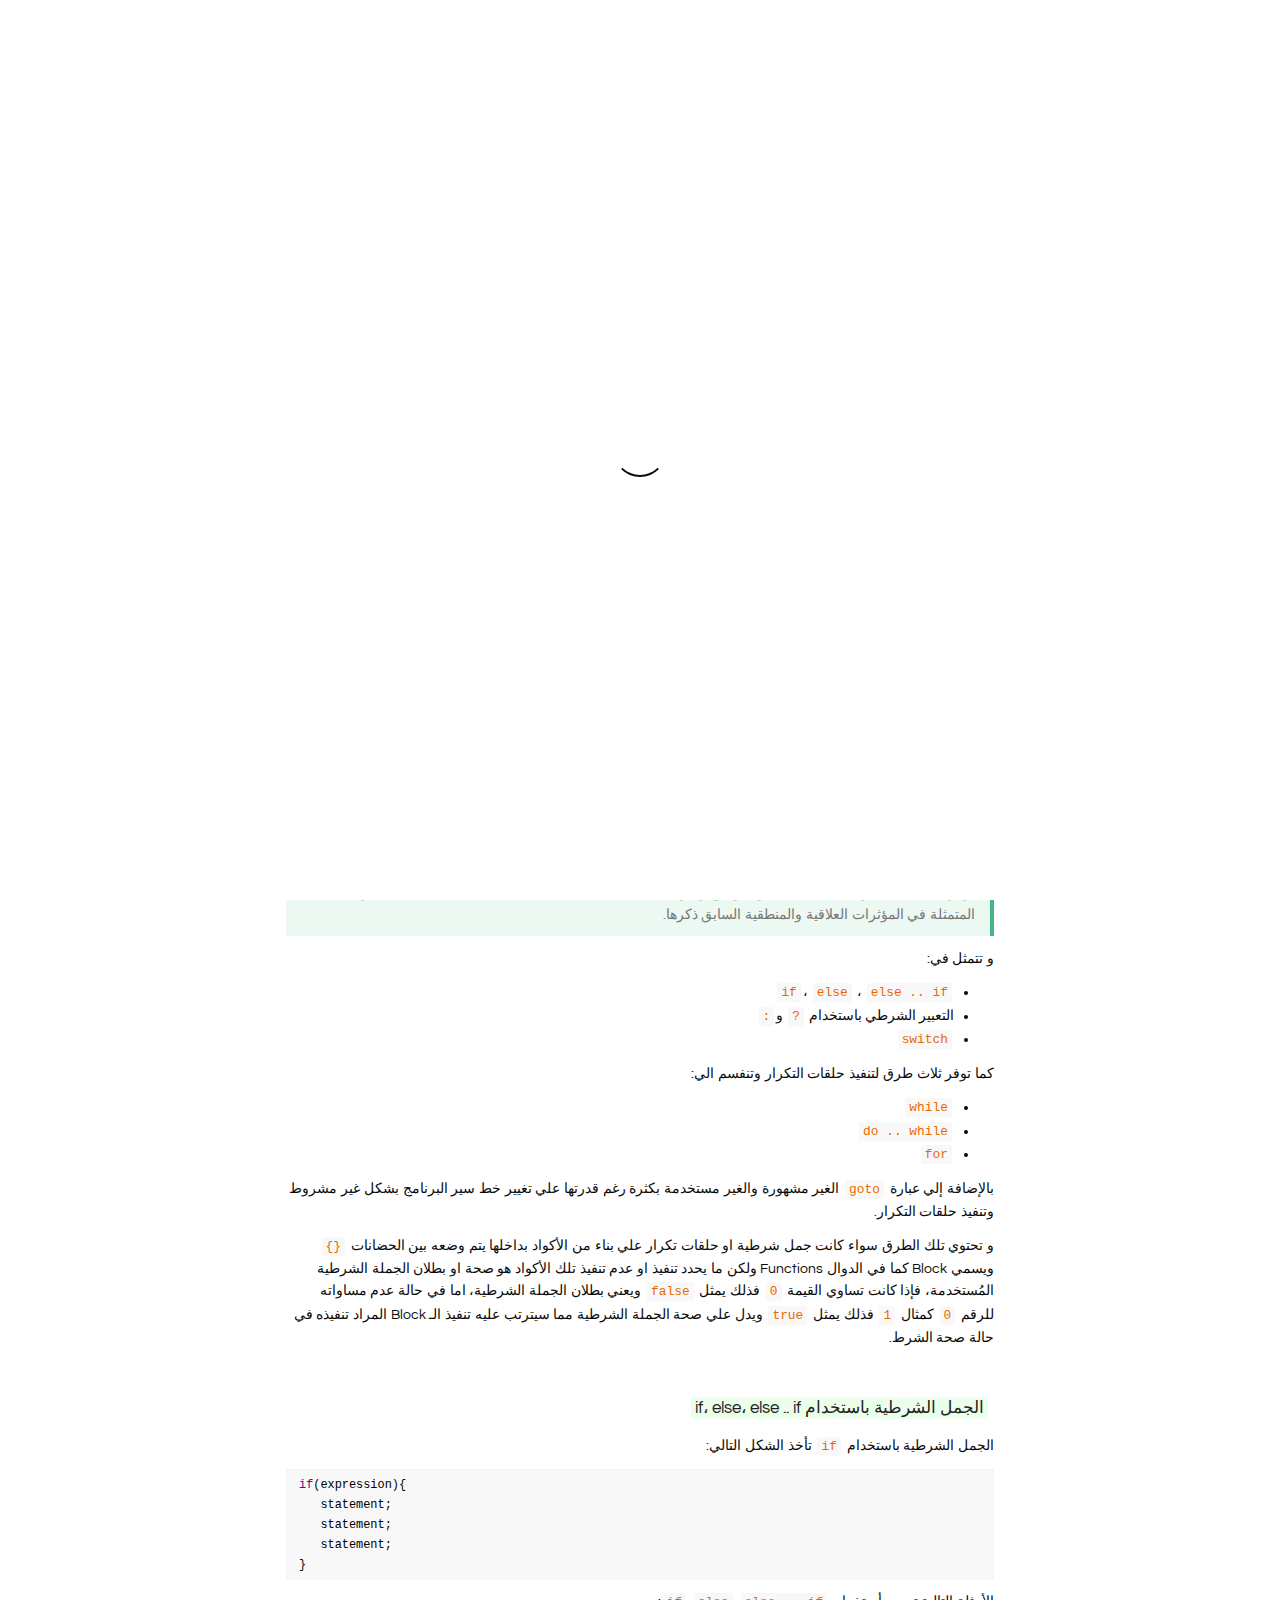
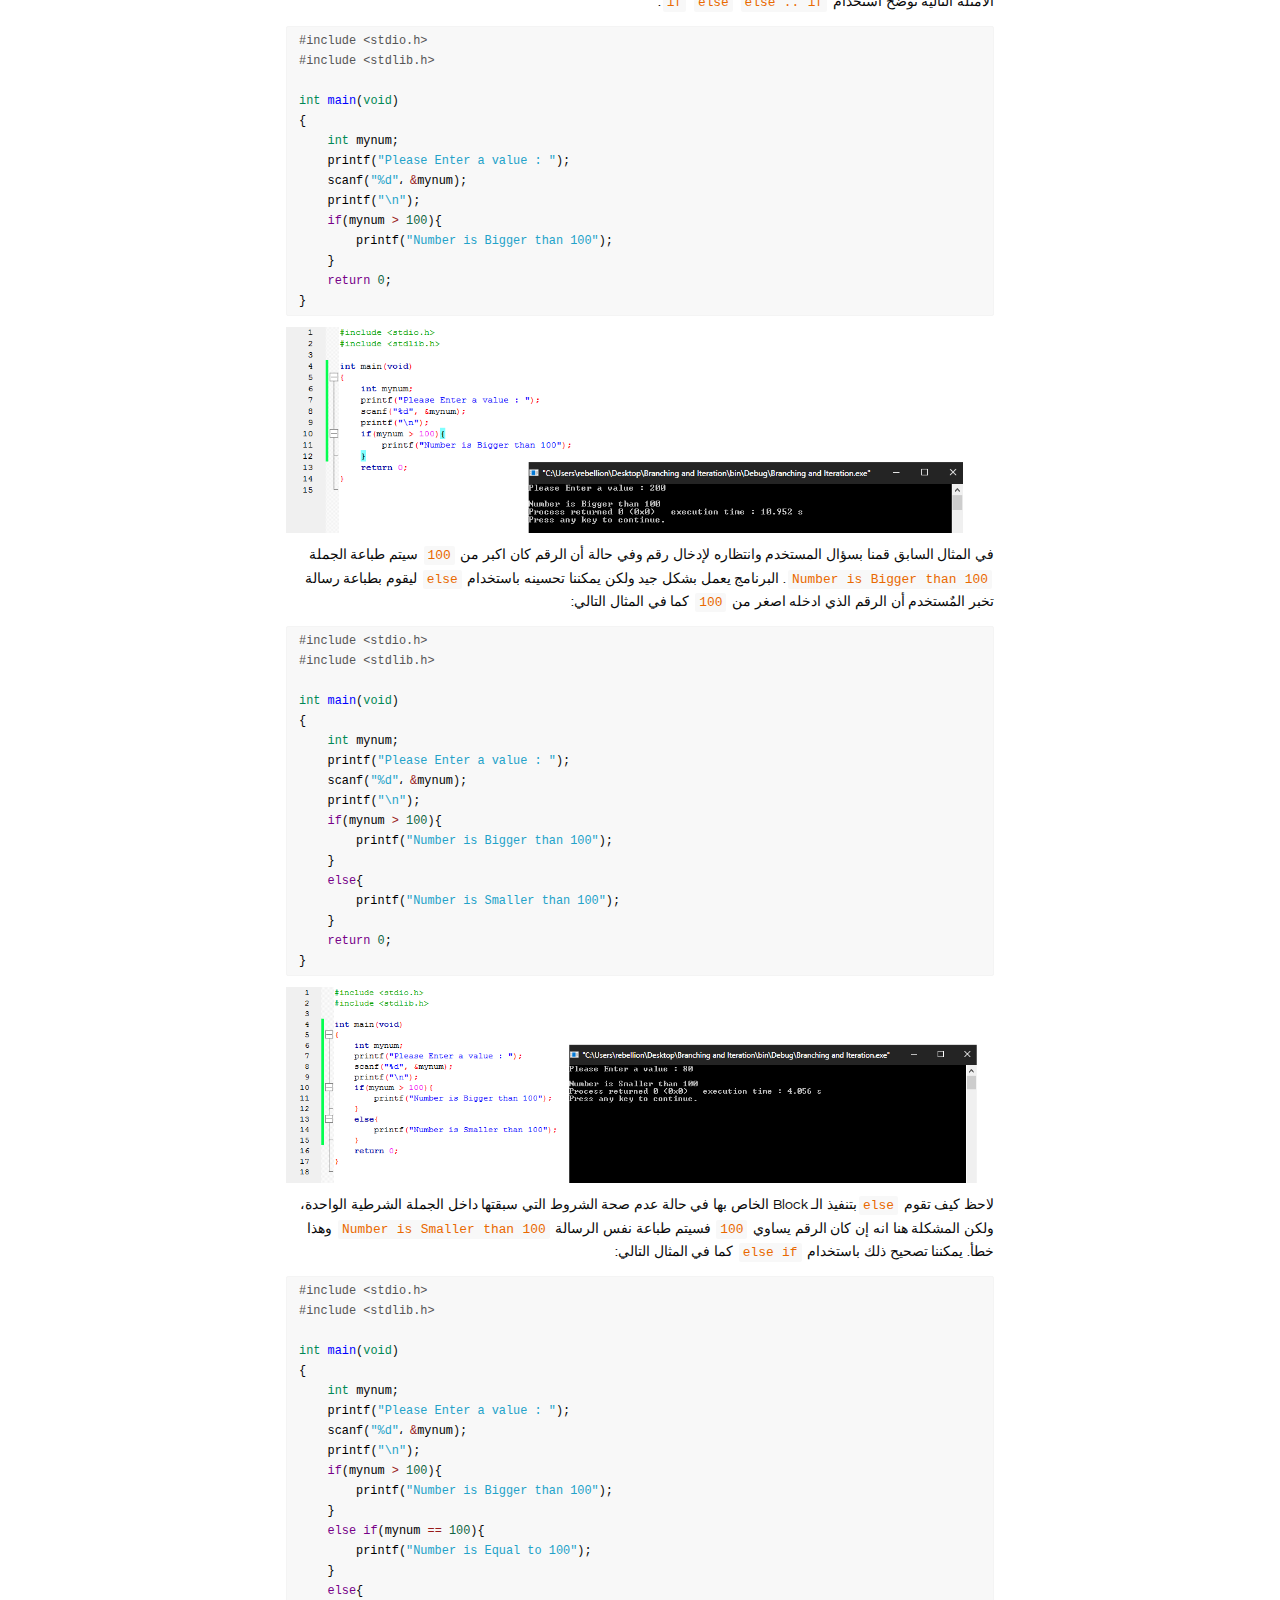
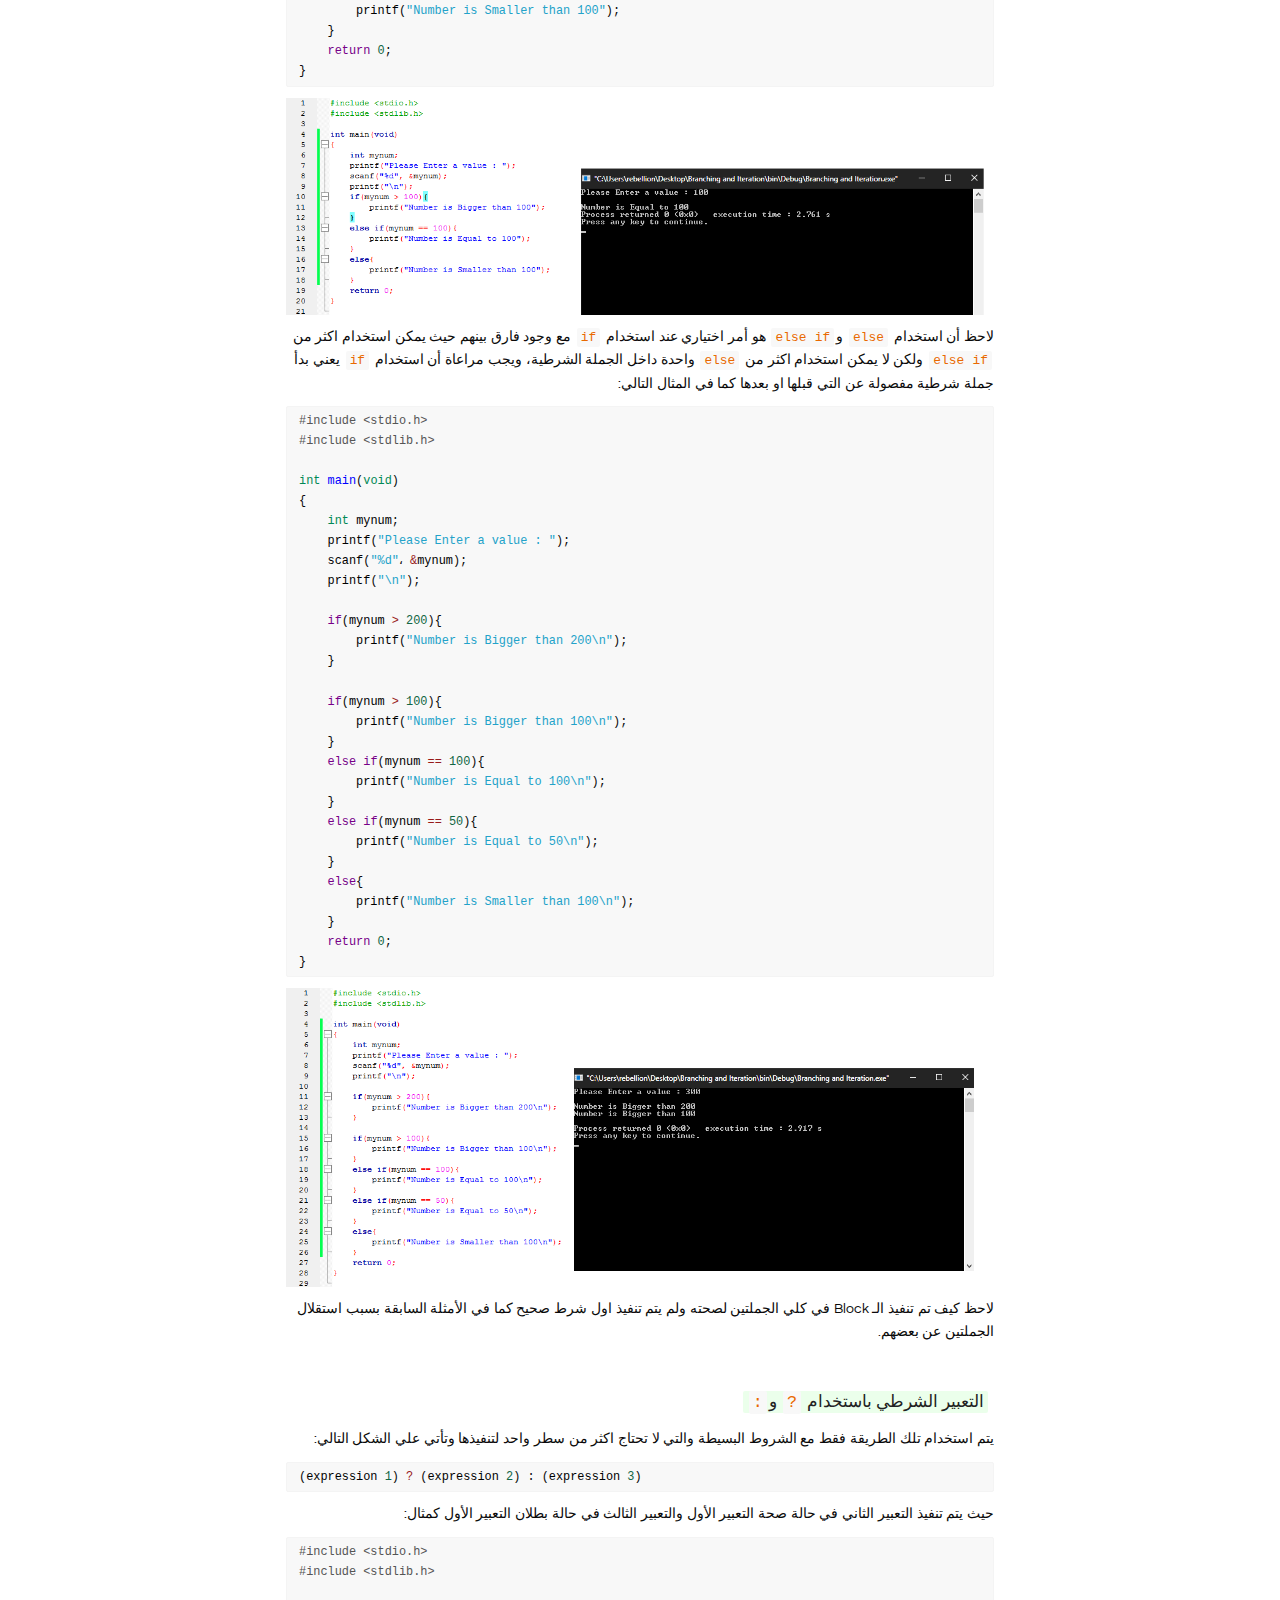
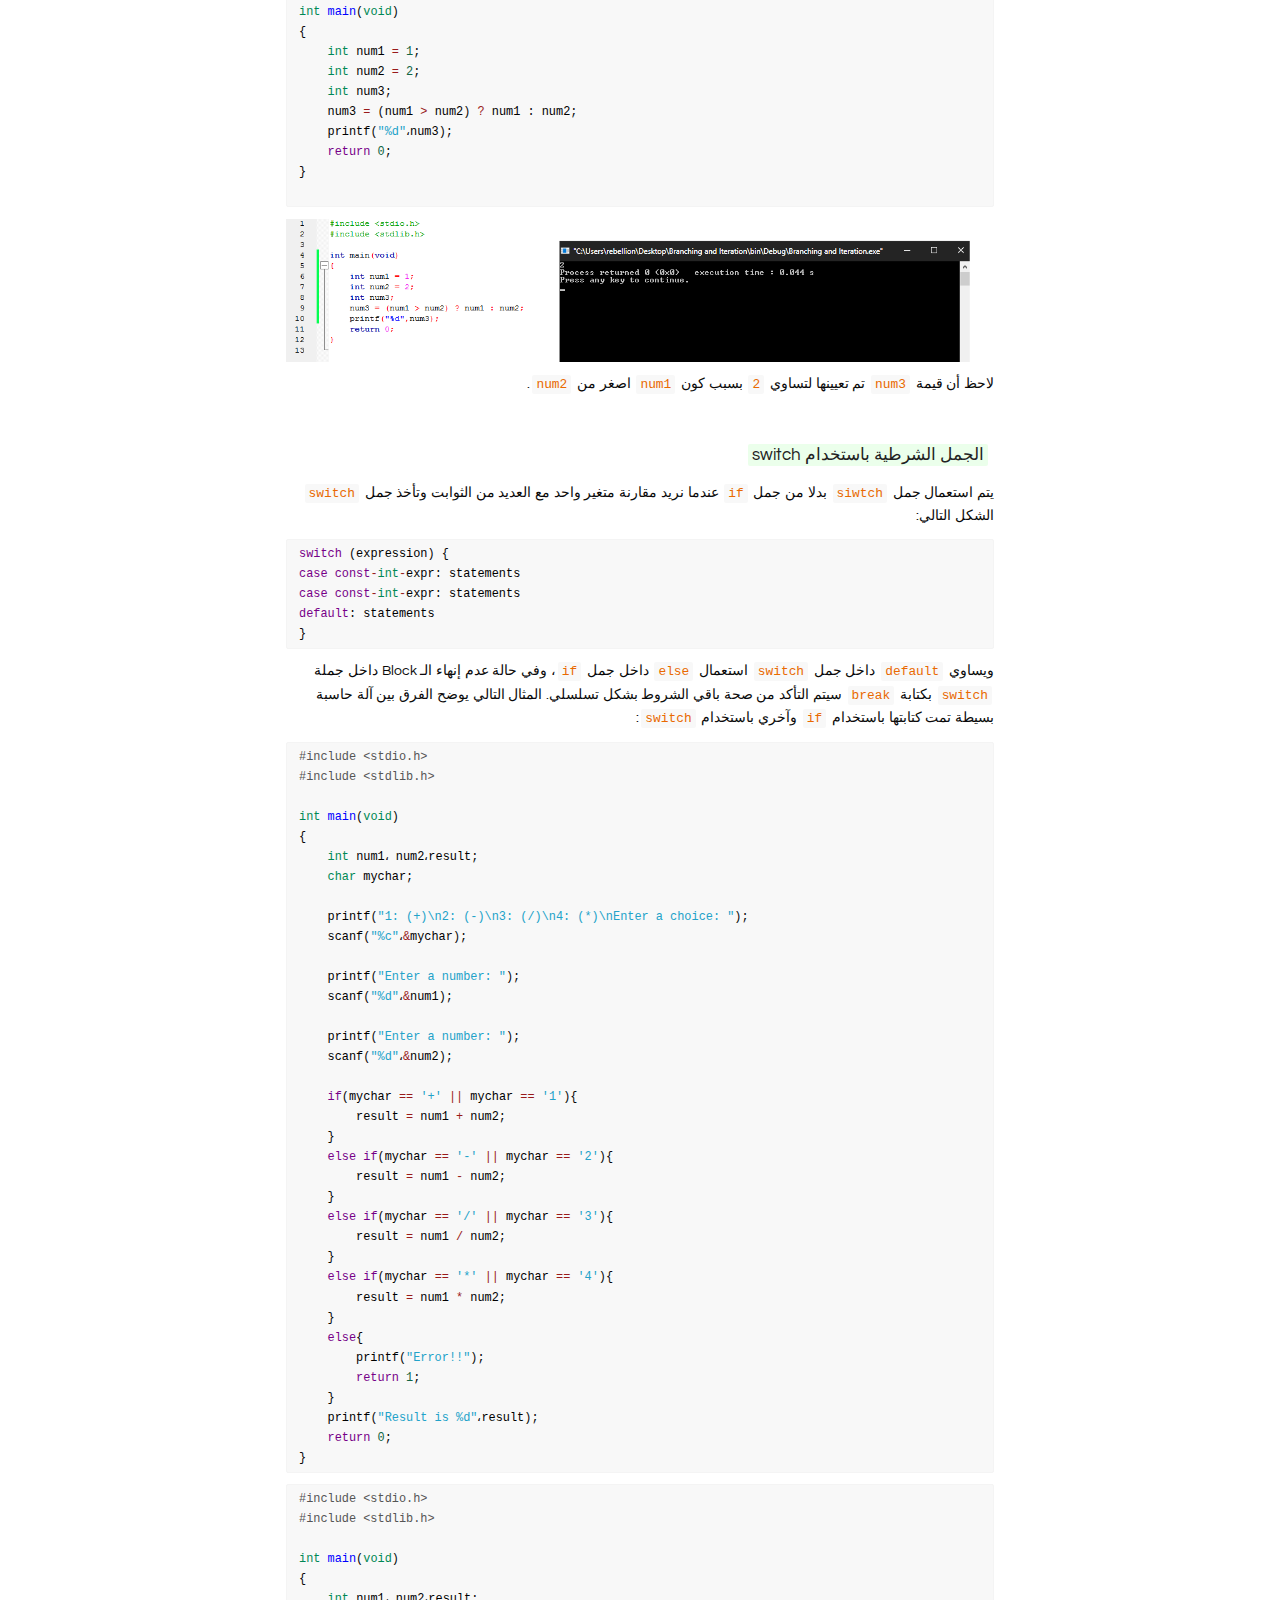
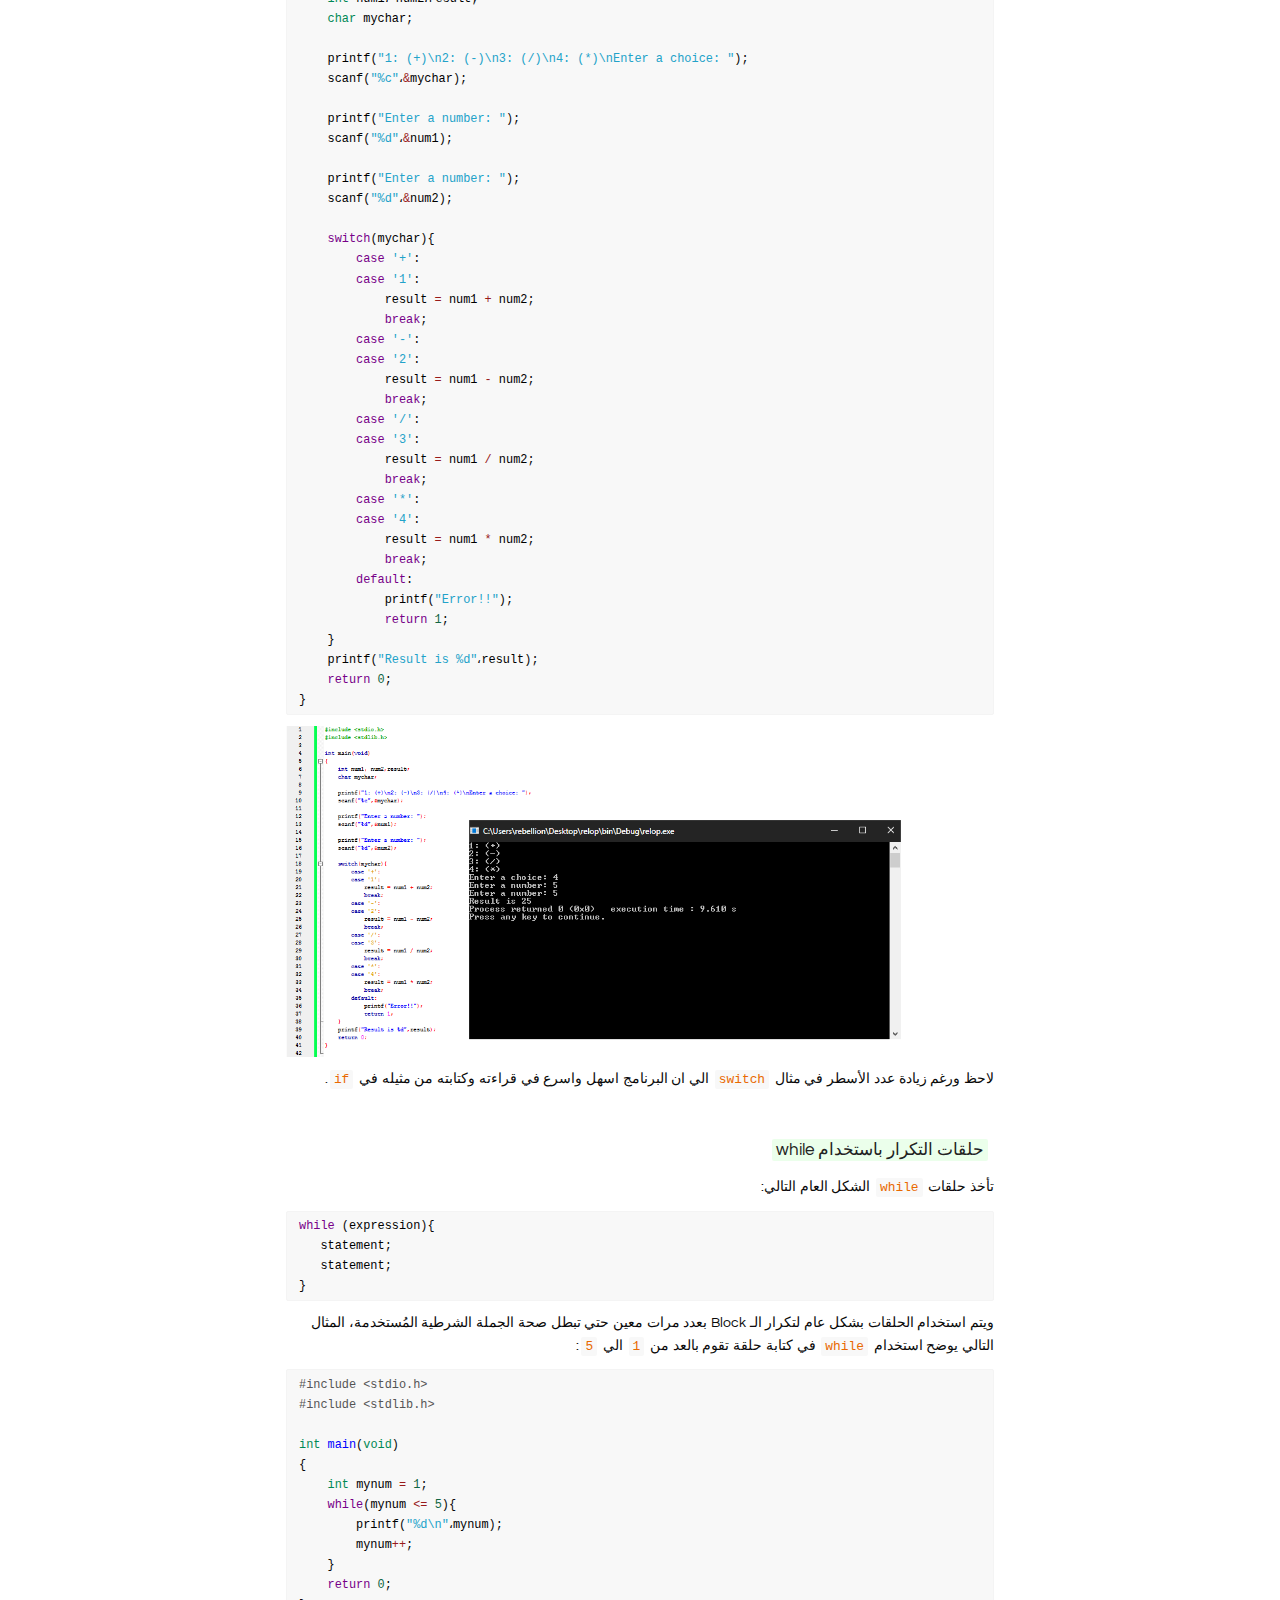
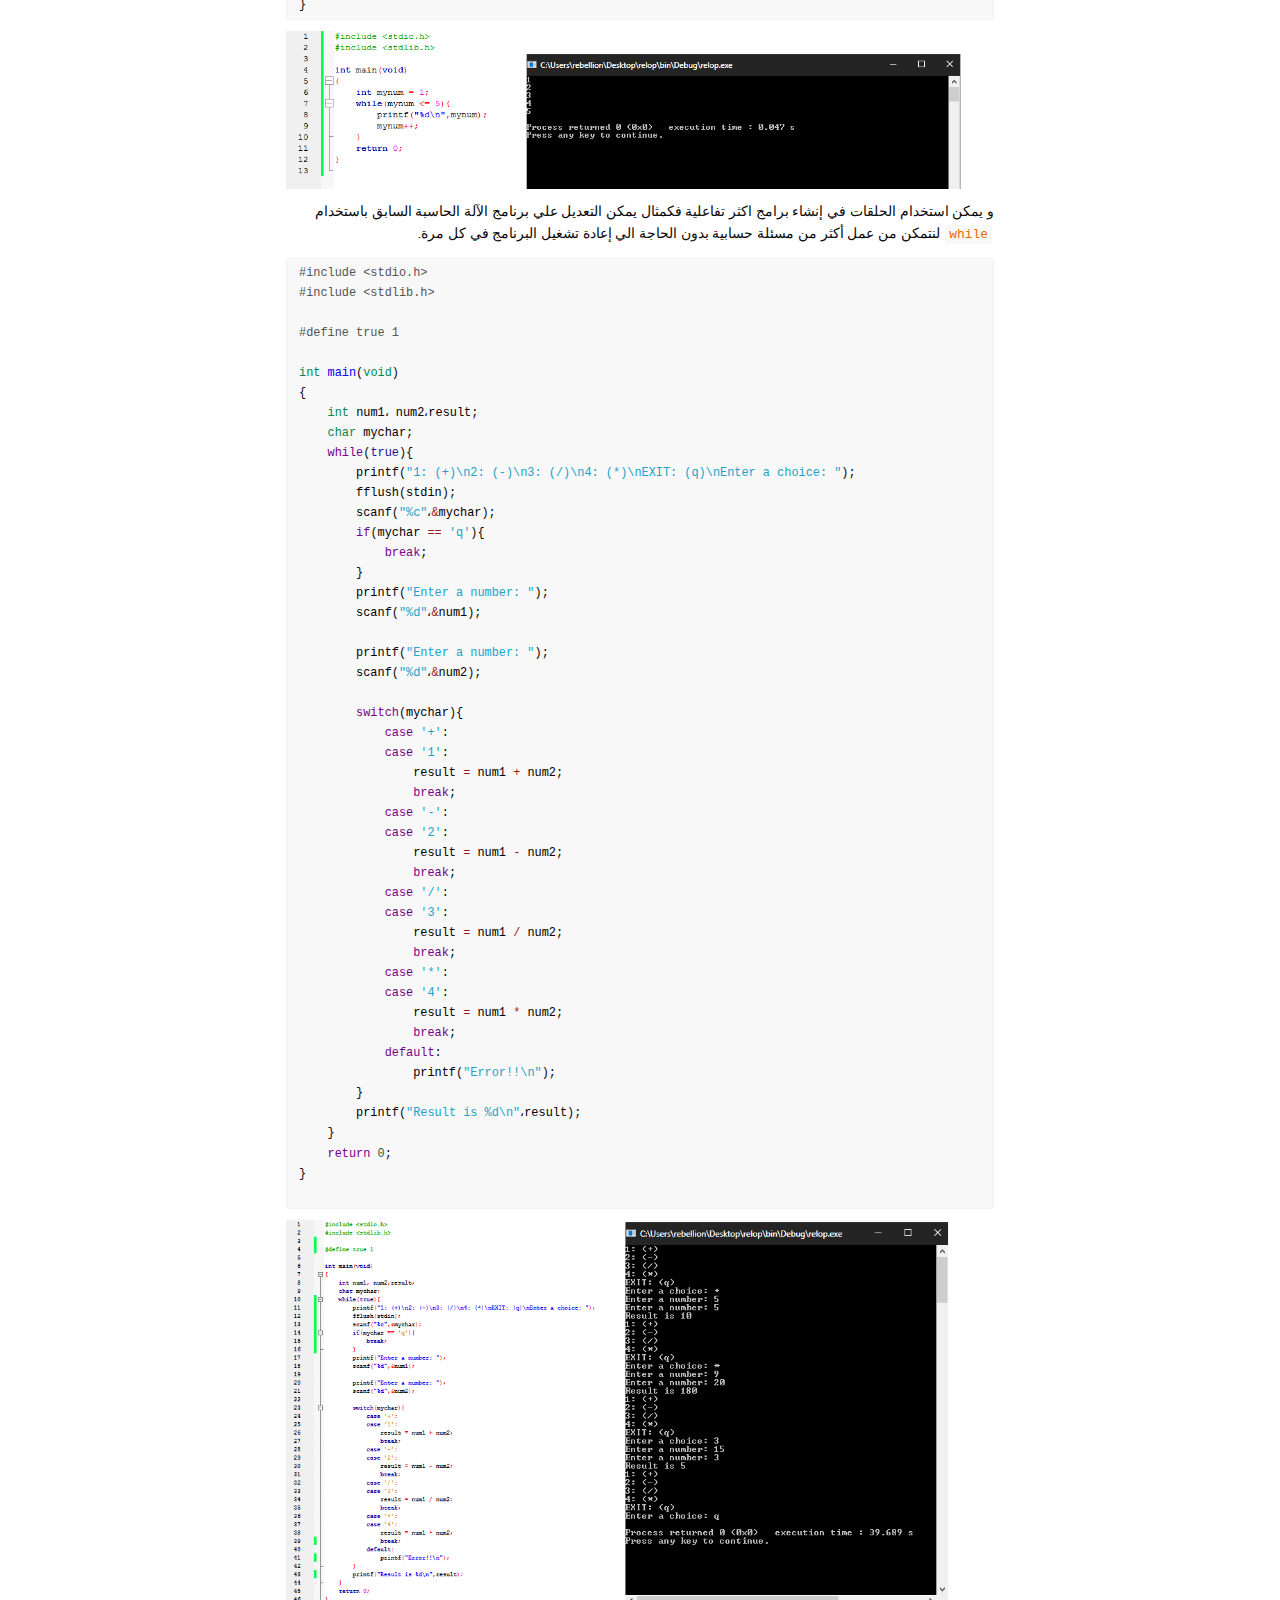
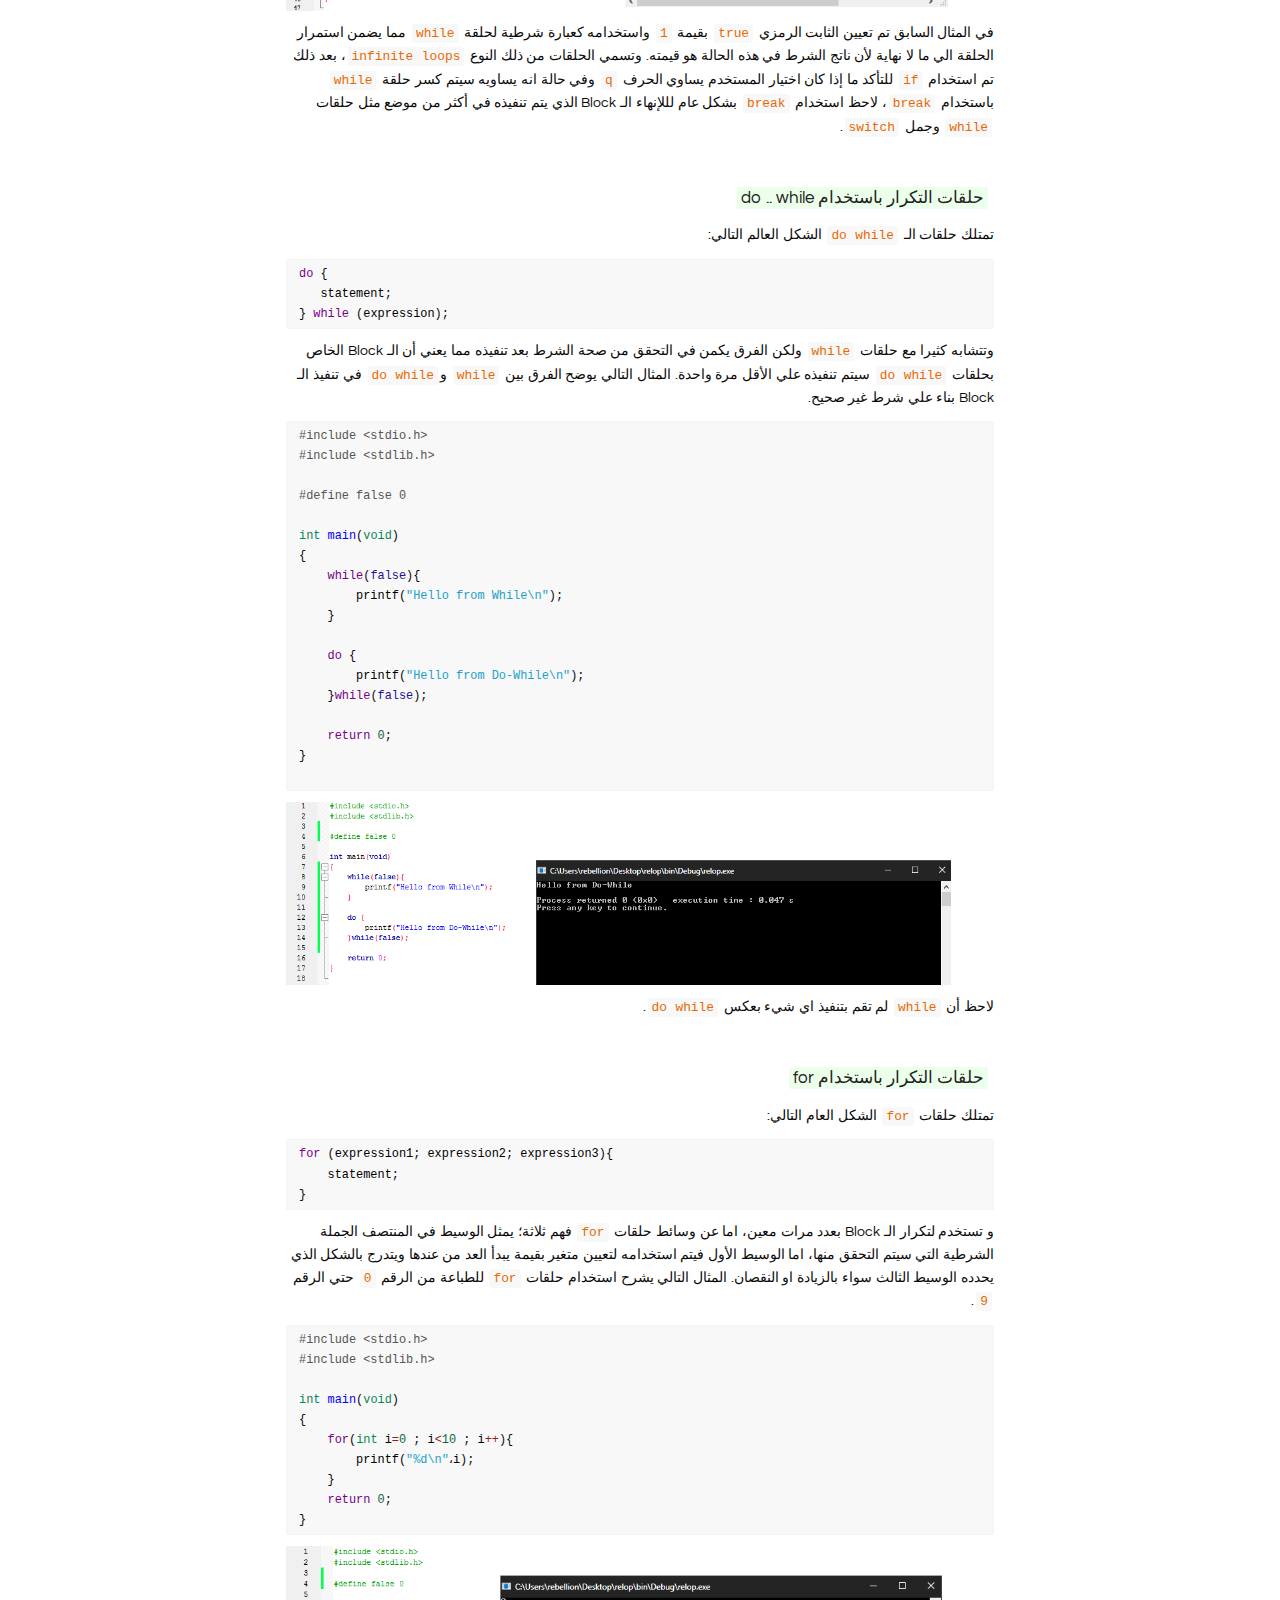
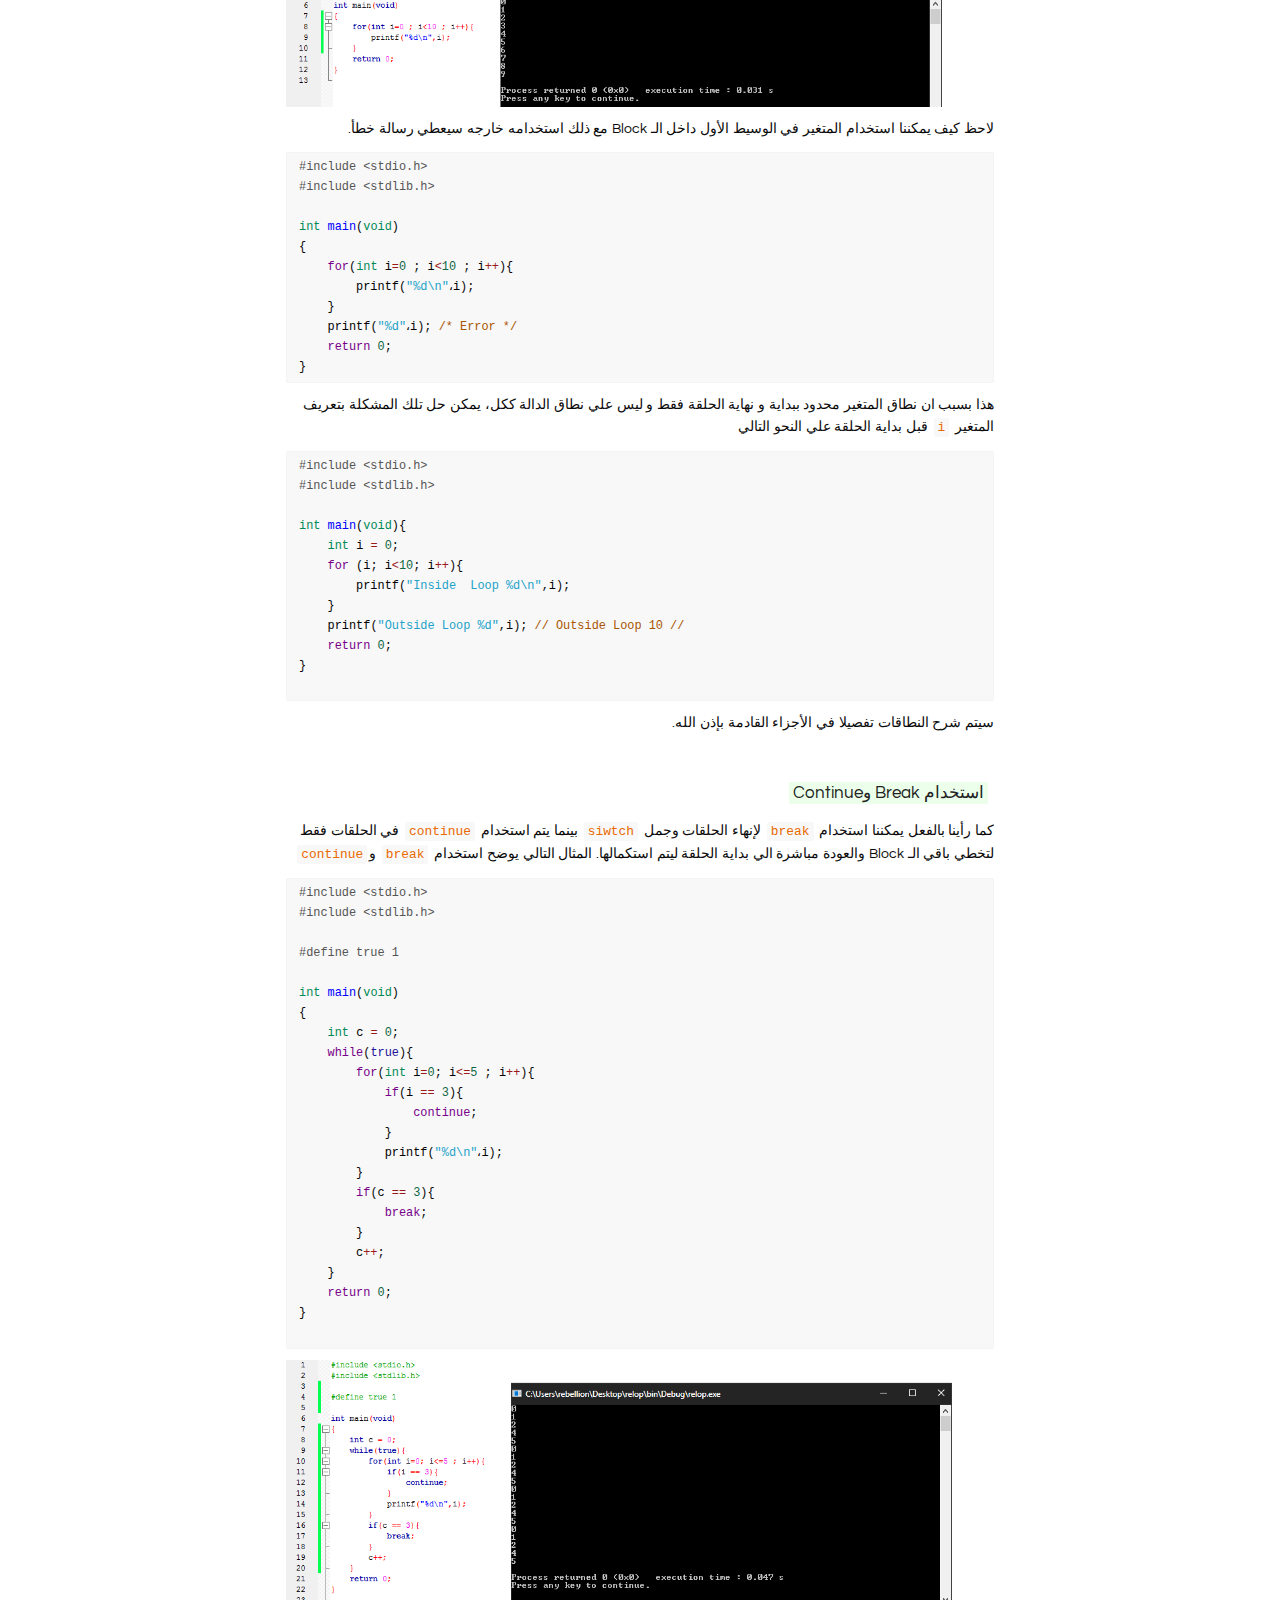
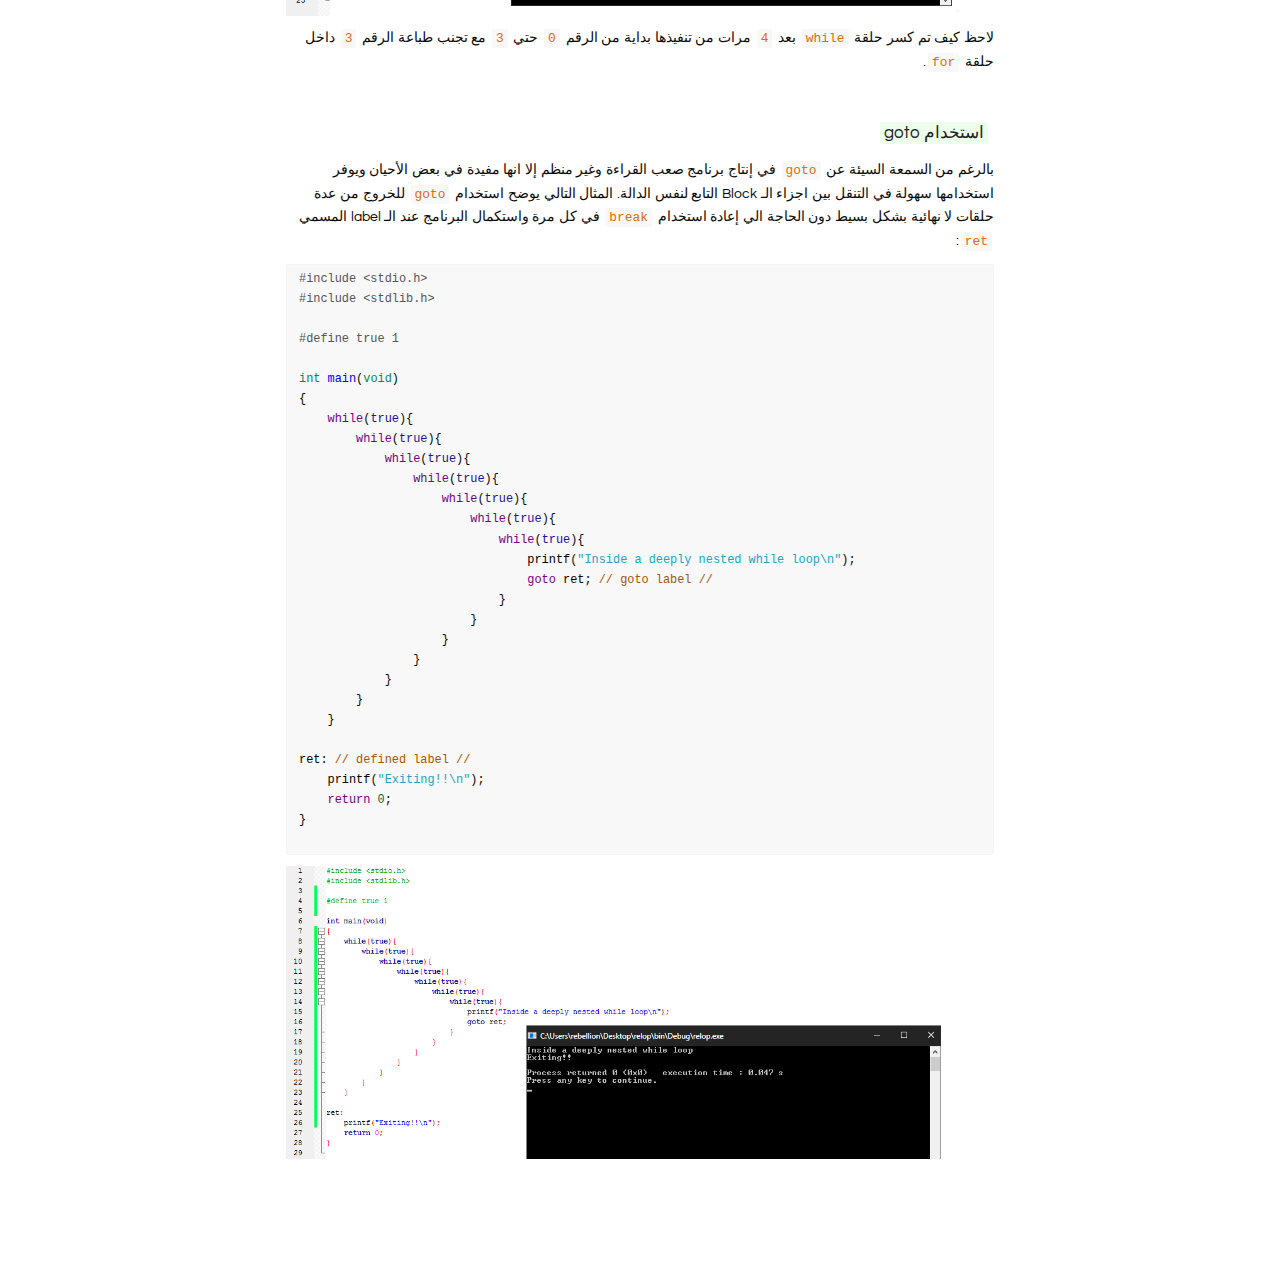
<file: C/C3/index.html>
<!DOCTYPE html><html lang="en"><head>
<!-- Global site tag (gtag.js) - Google Analytics -->
<script async src="https://www.googletagmanager.com/gtag/js?id=UA-155394613-1"></script>
<script>
  window.dataLayer = window.dataLayer || [];
  function gtag(){dataLayer.push(arguments);}
  gtag('js', new Date());

  gtag('config', 'UA-155394613-1');
</script>

    <meta charset="UTF-8">
    <meta name="viewport" content="width=device-width, initial-scale=1.0">
    <meta http-equiv="X-UA-Compatible" content="ie=edge">
    <title>Branching and Iteration</title>
    <link rel="stylesheet" href="https://cdnjs.cloudflare.com/ajax/libs/animate.css/3.7.0/animate.min.css">
    <link rel="stylesheet" href="https://use.fontawesome.com/releases/v5.7.1/css/all.css" integrity="sha384-fnmOCqbTlWIlj8LyTjo7mOUStjsKC4pOpQbqyi7RrhN7udi9RwhKkMHpvLbHG9Sr" crossorigin="anonymous">
    <script src="https://code.jquery.com/jquery-3.4.1.min.js" integrity="sha256-CSXorXvZcTkaix6Yvo6HppcZGetbYMGWSFlBw8HfCJo=" crossorigin="anonymous"></script>
  <link rel="stylesheet" href="../../arabic.css"></head>
  <body>
    <div id="loading">
      <div id="spinner"></div>
    </div>
    <a href="/" class="go_back"><i class="fas fa-arrow-left"></i></a>
    <div id="background_overlay"></div>
    <div id="background" style="background: url(top_image.png) center;"></div>
    <table id="profile_blog">
    </table>
    <table id="profile_blog">
    </table>
    <div id="blog-display">
      <h1 id="blog_title">A Crash Course in C - Part 2</h1>
      <h2 id="blog_sub_title">Branching and Iteration.</h2>
<div  id='write'  class = 'is-node'><h3><a name="التفرع-والتكرار-branching-and-iteration" class="md-header-anchor"></a><mark><span>التفرع والتكرار Branching and Iteration</span></mark></h3><blockquote><p><span>توفر لغة C ثلاثة طرق لتحديد خط سير البرنامج وتفرعه عند نقاط معينة اثناء تنفيذه بالأعتماد علي الجمل الشرطية المتمثلة في المؤثرات العلاقية والمنطقية السابق ذكرها. </span></p></blockquote><p><span>و تتمثل في:</span></p><ul><li><code>if</code><span>، </span><code>else</code><span> ، </span><code>else .. if</code><span> </span></li><li><span>التعبير الشرطي باستخدام </span><code>?</code><span> و</span><code>:</code><span> </span></li><li><code>switch</code><span> </span></li></ul><p><span>كما توفر ثلاث طرق لتنفيذ حلقات التكرار وتنفسم الي:</span></p><ul><li><code>while</code></li><li><code>do .. while</code></li><li><code>for</code></li></ul><p><span>بالإضافة إلي عبارة </span><code>goto</code><span> الغير مشهورة والغير مستخدمة بكثرة رغم قدرتها علي تغيير خط سير البرنامج بشكل غير مشروط وتنفيذ حلقات التكرار.</span></p><p><span>و تحتوي تلك الطرق سواء كانت جمل شرطية او حلقات تكرار علي بناء من الأكواد بداخلها يتم وضعه بين الحضانات </span><code>{}</code><span> ويسمي Block كما في الدوال Functions ولكن ما يحدد تنفيذ او عدم تنفيذ تلك الأكواد هو صحة او بطلان الجملة الشرطية المُستخدمة، فإذا كانت تساوي القيمة </span><code>0</code><span> فذلك يمثل </span><code>false</code><span> ويعني بطلان الجملة الشرطية، اما في حالة عدم مساواته للرقم </span><code>0</code><span> كمثال  </span><code>1</code><span> فذلك يمثل </span><code>true</code><span> ويدل علي صحة الجملة الشرطية مما سيترتب عليه تنفيذ الـ Block المراد تنفيذه في حالة صحة الشرط.</span></p><p>&nbsp;</p><h4><a name="الجمل-الشرطية-باستخدام-if،-else،-else--if" class="md-header-anchor"></a><mark><span>الجمل الشرطية باستخدام if، else، else .. if</span></mark></h4><p><span>الجمل الشرطية باستخدام </span><code>if</code><span> تأخذ الشكل التالي:</span></p><pre spellcheck="false" class="md-fences md-end-block ty-contain-cm modeLoaded" lang="C"><div class="CodeMirror cm-s-inner CodeMirror-wrap" lang="c"><div style="overflow: hidden; position: relative; width: 3px; height: 0px; top: 0px; left: 12px;"><textarea autocorrect="off" autocapitalize="off" spellcheck="false" tabindex="0" style="position: absolute; bottom: -1em; padding: 0px; width: 1000px; height: 1em; outline: none;"></textarea></div><div class="CodeMirror-scrollbar-filler" cm-not-content="true"></div><div class="CodeMirror-gutter-filler" cm-not-content="true"></div><div class="CodeMirror-scroll" tabindex="-1"><div class="CodeMirror-sizer" style="margin-left: 0px; margin-bottom: 0px; border-right-width: 0px; padding-right: 0px; padding-bottom: 0px;"><div style="position: relative; top: 0px;"><div class="CodeMirror-lines" role="presentation"><div role="presentation" style="position: relative; outline: none;"><div class="CodeMirror-measure"></div><div class="CodeMirror-measure"></div><div style="position: relative; z-index: 1;"></div><div class="CodeMirror-code" role="presentation" style=""><div class="CodeMirror-activeline" style="position: relative;"><div class="CodeMirror-activeline-background CodeMirror-linebackground"></div><div class="CodeMirror-gutter-background CodeMirror-activeline-gutter" style="left: 0px; width: 0px;"></div><pre class=" CodeMirror-line " role="presentation"><span role="presentation" style="padding-right: 0.1px;"><span class="cm-keyword">if</span>(<span class="cm-variable">expression</span>){</span></pre></div><pre class=" CodeMirror-line " role="presentation"><span role="presentation" style="padding-right: 0.1px;"> &nbsp; <span class="cm-variable">statement</span>;</span></pre><pre class=" CodeMirror-line " role="presentation"><span role="presentation" style="padding-right: 0.1px;"> &nbsp; <span class="cm-variable">statement</span>;</span></pre><pre class=" CodeMirror-line " role="presentation"><span role="presentation" style="padding-right: 0.1px;"> &nbsp; <span class="cm-variable">statement</span>;</span></pre><pre class=" CodeMirror-line " role="presentation"><span role="presentation" style="padding-right: 0.1px;">}</span></pre></div></div></div></div></div><div style="position: absolute; height: 0px; width: 1px; border-bottom: 0px solid transparent; top: 100px;"></div><div class="CodeMirror-gutters" style="display: none; height: 100px;"></div></div></div></pre><p><span>الأمثلة التالية توضح أستخدام </span><code>if</code><span> </span><code>else</code><span> </span><code>else .. if</code><span>:</span></p><pre spellcheck="false" class="md-fences md-end-block ty-contain-cm modeLoaded" lang="C" style="break-inside: unset;"><div class="CodeMirror cm-s-inner CodeMirror-wrap" lang="c"><div style="overflow: hidden; position: relative; width: 3px; height: 0px; top: 0px; left: 12px;"><textarea autocorrect="off" autocapitalize="off" spellcheck="false" tabindex="0" style="position: absolute; bottom: -1em; padding: 0px; width: 1000px; height: 1em; outline: none;"></textarea></div><div class="CodeMirror-scrollbar-filler" cm-not-content="true"></div><div class="CodeMirror-gutter-filler" cm-not-content="true"></div><div class="CodeMirror-scroll" tabindex="-1"><div class="CodeMirror-sizer" style="margin-left: 0px; margin-bottom: 0px; border-right-width: 0px; padding-right: 0px; padding-bottom: 0px;"><div style="position: relative; top: 0px;"><div class="CodeMirror-lines" role="presentation"><div role="presentation" style="position: relative; outline: none;"><div class="CodeMirror-measure"><span><span>​</span>x</span></div><div class="CodeMirror-measure"></div><div style="position: relative; z-index: 1;"></div><div class="CodeMirror-code" role="presentation" style=""><div class="CodeMirror-activeline" style="position: relative;"><div class="CodeMirror-activeline-background CodeMirror-linebackground"></div><div class="CodeMirror-gutter-background CodeMirror-activeline-gutter" style="left: 0px; width: 0px;"></div><pre class=" CodeMirror-line " role="presentation"><span role="presentation" style="padding-right: 0.1px;"><span class="cm-meta">#include &lt;stdio.h&gt;</span></span></pre></div><pre class=" CodeMirror-line " role="presentation"><span role="presentation" style="padding-right: 0.1px;"><span class="cm-meta">#include &lt;stdlib.h&gt;</span></span></pre><pre class=" CodeMirror-line " role="presentation"><span role="presentation" style="padding-right: 0.1px;"><span cm-text="">​</span></span></pre><pre class=" CodeMirror-line " role="presentation"><span role="presentation" style="padding-right: 0.1px;"><span class="cm-variable-3">int</span> <span class="cm-def">main</span>(<span class="cm-variable-3">void</span>)</span></pre><pre class=" CodeMirror-line " role="presentation"><span role="presentation" style="padding-right: 0.1px;">{</span></pre><pre class=" CodeMirror-line " role="presentation"><span role="presentation" style="padding-right: 0.1px;"> &nbsp; &nbsp;<span class="cm-variable-3">int</span> <span class="cm-variable">mynum</span>;</span></pre><pre class=" CodeMirror-line " role="presentation"><span role="presentation" style="padding-right: 0.1px;"> &nbsp; &nbsp;<span class="cm-variable">printf</span>(<span class="cm-string">"Please Enter a value : "</span>);</span></pre><pre class=" CodeMirror-line " role="presentation"><span role="presentation" style="padding-right: 0.1px;"> &nbsp; &nbsp;<span class="cm-variable">scanf</span>(<span class="cm-string">"%d"</span><span class="cm-variable">،</span> <span class="cm-operator">&amp;</span><span class="cm-variable">mynum</span>);</span></pre><pre class=" CodeMirror-line " role="presentation"><span role="presentation" style="padding-right: 0.1px;"> &nbsp; &nbsp;<span class="cm-variable">printf</span>(<span class="cm-string">"\n"</span>);</span></pre><pre class=" CodeMirror-line " role="presentation"><span role="presentation" style="padding-right: 0.1px;"> &nbsp; &nbsp;<span class="cm-keyword">if</span>(<span class="cm-variable">mynum</span> <span class="cm-operator">&gt;</span> <span class="cm-number">100</span>){</span></pre><pre class=" CodeMirror-line " role="presentation"><span role="presentation" style="padding-right: 0.1px;"> &nbsp; &nbsp; &nbsp; &nbsp;<span class="cm-variable">printf</span>(<span class="cm-string">"Number is Bigger than 100"</span>);</span></pre><pre class=" CodeMirror-line " role="presentation"><span role="presentation" style="padding-right: 0.1px;"> &nbsp;  }</span></pre><pre class=" CodeMirror-line " role="presentation"><span role="presentation" style="padding-right: 0.1px;"> &nbsp; &nbsp;<span class="cm-keyword">return</span> <span class="cm-number">0</span>;</span></pre><pre class=" CodeMirror-line " role="presentation"><span role="presentation" style="padding-right: 0.1px;">}</span></pre></div></div></div></div></div><div style="position: absolute; height: 0px; width: 1px; border-bottom: 0px solid transparent; top: 280px;"></div><div class="CodeMirror-gutters" style="display: none; height: 280px;"></div></div></div></pre><p><img src="if.png" referrerpolicy="no-referrer" alt="if"></p><p><span>في المثال السابق قمنا بسؤال المستخدم وانتظاره لإدخال رقم وفي حالة أن الرقم كان اكبر من </span><code>100</code><span> سيتم طباعة الجملة </span><code>Number is Bigger than 100</code><span>. البرنامج يعمل بشكل جيد ولكن يمكننا تحسينه باستخدام </span><code>else</code><span> ليقوم بطباعة رسالة تخبر المٌستخدم أن الرقم الذي ادخله اصغر من </span><code>100</code><span> كما في المثال التالي:</span></p><pre spellcheck="false" class="md-fences md-end-block ty-contain-cm modeLoaded" lang="C" style="break-inside: unset;"><div class="CodeMirror cm-s-inner CodeMirror-wrap" lang="c"><div style="overflow: hidden; position: relative; width: 3px; height: 0px; top: 0px; left: 12px;"><textarea autocorrect="off" autocapitalize="off" spellcheck="false" tabindex="0" style="position: absolute; bottom: -1em; padding: 0px; width: 1000px; height: 1em; outline: none;"></textarea></div><div class="CodeMirror-scrollbar-filler" cm-not-content="true"></div><div class="CodeMirror-gutter-filler" cm-not-content="true"></div><div class="CodeMirror-scroll" tabindex="-1"><div class="CodeMirror-sizer" style="margin-left: 0px; margin-bottom: 0px; border-right-width: 0px; padding-right: 0px; padding-bottom: 0px;"><div style="position: relative; top: 0px;"><div class="CodeMirror-lines" role="presentation"><div role="presentation" style="position: relative; outline: none;"><div class="CodeMirror-measure"><pre><span>xxxxxxxxxx</span></pre></div><div class="CodeMirror-measure"></div><div style="position: relative; z-index: 1;"></div><div class="CodeMirror-code" role="presentation" style=""><div class="CodeMirror-activeline" style="position: relative;"><div class="CodeMirror-activeline-background CodeMirror-linebackground"></div><div class="CodeMirror-gutter-background CodeMirror-activeline-gutter" style="left: 0px; width: 0px;"></div><pre class=" CodeMirror-line " role="presentation"><span role="presentation" style="padding-right: 0.1px;"><span class="cm-meta">#include &lt;stdio.h&gt;</span></span></pre></div><pre class=" CodeMirror-line " role="presentation"><span role="presentation" style="padding-right: 0.1px;"><span class="cm-meta">#include &lt;stdlib.h&gt;</span></span></pre><pre class=" CodeMirror-line " role="presentation"><span role="presentation" style="padding-right: 0.1px;"><span cm-text="">​</span></span></pre><pre class=" CodeMirror-line " role="presentation"><span role="presentation" style="padding-right: 0.1px;"><span class="cm-variable-3">int</span> <span class="cm-def">main</span>(<span class="cm-variable-3">void</span>)</span></pre><pre class=" CodeMirror-line " role="presentation"><span role="presentation" style="padding-right: 0.1px;">{</span></pre><pre class=" CodeMirror-line " role="presentation"><span role="presentation" style="padding-right: 0.1px;"> &nbsp; &nbsp;<span class="cm-variable-3">int</span> <span class="cm-variable">mynum</span>;</span></pre><pre class=" CodeMirror-line " role="presentation"><span role="presentation" style="padding-right: 0.1px;"> &nbsp; &nbsp;<span class="cm-variable">printf</span>(<span class="cm-string">"Please Enter a value : "</span>);</span></pre><pre class=" CodeMirror-line " role="presentation"><span role="presentation" style="padding-right: 0.1px;"> &nbsp; &nbsp;<span class="cm-variable">scanf</span>(<span class="cm-string">"%d"</span><span class="cm-variable">،</span> <span class="cm-operator">&amp;</span><span class="cm-variable">mynum</span>);</span></pre><pre class=" CodeMirror-line " role="presentation"><span role="presentation" style="padding-right: 0.1px;"> &nbsp; &nbsp;<span class="cm-variable">printf</span>(<span class="cm-string">"\n"</span>);</span></pre><pre class=" CodeMirror-line " role="presentation"><span role="presentation" style="padding-right: 0.1px;"> &nbsp; &nbsp;<span class="cm-keyword">if</span>(<span class="cm-variable">mynum</span> <span class="cm-operator">&gt;</span> <span class="cm-number">100</span>){</span></pre><pre class=" CodeMirror-line " role="presentation"><span role="presentation" style="padding-right: 0.1px;"> &nbsp; &nbsp; &nbsp; &nbsp;<span class="cm-variable">printf</span>(<span class="cm-string">"Number is Bigger than 100"</span>);</span></pre><pre class=" CodeMirror-line " role="presentation"><span role="presentation" style="padding-right: 0.1px;"> &nbsp;  }</span></pre><pre class=" CodeMirror-line " role="presentation"><span role="presentation" style="padding-right: 0.1px;"> &nbsp; &nbsp;<span class="cm-keyword">else</span>{</span></pre><pre class=" CodeMirror-line " role="presentation"><span role="presentation" style="padding-right: 0.1px;"> &nbsp; &nbsp; &nbsp; &nbsp;<span class="cm-variable">printf</span>(<span class="cm-string">"Number is Smaller than 100"</span>);</span></pre><pre class=" CodeMirror-line " role="presentation"><span role="presentation" style="padding-right: 0.1px;"> &nbsp;  }</span></pre><pre class=" CodeMirror-line " role="presentation"><span role="presentation" style="padding-right: 0.1px;"> &nbsp; &nbsp;<span class="cm-keyword">return</span> <span class="cm-number">0</span>;</span></pre><pre class=" CodeMirror-line " role="presentation"><span role="presentation" style="padding-right: 0.1px;">}</span></pre></div></div></div></div></div><div style="position: absolute; height: 0px; width: 1px; border-bottom: 0px solid transparent; top: 340px;"></div><div class="CodeMirror-gutters" style="display: none; height: 340px;"></div></div></div></pre><p><img src="ifelse.png" referrerpolicy="no-referrer" alt="ifelse"></p><p><span>لاحظ كيف تقوم </span><code>else</code><span>بتنفيذ الـ Block الخاص بها في حالة عدم صحة الشروط التي سبقتها داخل الجملة الشرطية الواحدة، ولكن المشكلة هنا انه إن كان الرقم يساوي </span><code>100</code><span> فسيتم طباعة نفس الرسالة </span><code>Number is Smaller than 100</code><span> وهذا خطأ. يمكننا تصحيح ذلك باستخدام </span><code>else if</code><span>  كما في المثال التالي:</span></p><pre spellcheck="false" class="md-fences md-end-block ty-contain-cm modeLoaded" lang="C" style="break-inside: unset;"><div class="CodeMirror cm-s-inner CodeMirror-wrap" lang="c"><div style="overflow: hidden; position: relative; width: 3px; height: 0px; top: 0px; left: 12px;"><textarea autocorrect="off" autocapitalize="off" spellcheck="false" tabindex="0" style="position: absolute; bottom: -1em; padding: 0px; width: 1000px; height: 1em; outline: none;"></textarea></div><div class="CodeMirror-scrollbar-filler" cm-not-content="true"></div><div class="CodeMirror-gutter-filler" cm-not-content="true"></div><div class="CodeMirror-scroll" tabindex="-1"><div class="CodeMirror-sizer" style="margin-left: 0px; margin-bottom: 0px; border-right-width: 0px; padding-right: 0px; padding-bottom: 0px;"><div style="position: relative; top: 0px;"><div class="CodeMirror-lines" role="presentation"><div role="presentation" style="position: relative; outline: none;"><div class="CodeMirror-measure"><pre><span>xxxxxxxxxx</span></pre></div><div class="CodeMirror-measure"></div><div style="position: relative; z-index: 1;"></div><div class="CodeMirror-code" role="presentation" style=""><div class="CodeMirror-activeline" style="position: relative;"><div class="CodeMirror-activeline-background CodeMirror-linebackground"></div><div class="CodeMirror-gutter-background CodeMirror-activeline-gutter" style="left: 0px; width: 0px;"></div><pre class=" CodeMirror-line " role="presentation"><span role="presentation" style="padding-right: 0.1px;"><span class="cm-meta">#include &lt;stdio.h&gt;</span></span></pre></div><pre class=" CodeMirror-line " role="presentation"><span role="presentation" style="padding-right: 0.1px;"><span class="cm-meta">#include &lt;stdlib.h&gt;</span></span></pre><pre class=" CodeMirror-line " role="presentation"><span role="presentation" style="padding-right: 0.1px;"><span cm-text="">​</span></span></pre><pre class=" CodeMirror-line " role="presentation"><span role="presentation" style="padding-right: 0.1px;"><span class="cm-variable-3">int</span> <span class="cm-def">main</span>(<span class="cm-variable-3">void</span>)</span></pre><pre class=" CodeMirror-line " role="presentation"><span role="presentation" style="padding-right: 0.1px;">{</span></pre><pre class=" CodeMirror-line " role="presentation"><span role="presentation" style="padding-right: 0.1px;"> &nbsp; &nbsp;<span class="cm-variable-3">int</span> <span class="cm-variable">mynum</span>;</span></pre><pre class=" CodeMirror-line " role="presentation"><span role="presentation" style="padding-right: 0.1px;"> &nbsp; &nbsp;<span class="cm-variable">printf</span>(<span class="cm-string">"Please Enter a value : "</span>);</span></pre><pre class=" CodeMirror-line " role="presentation"><span role="presentation" style="padding-right: 0.1px;"> &nbsp; &nbsp;<span class="cm-variable">scanf</span>(<span class="cm-string">"%d"</span><span class="cm-variable">،</span> <span class="cm-operator">&amp;</span><span class="cm-variable">mynum</span>);</span></pre><pre class=" CodeMirror-line " role="presentation"><span role="presentation" style="padding-right: 0.1px;"> &nbsp; &nbsp;<span class="cm-variable">printf</span>(<span class="cm-string">"\n"</span>);</span></pre><pre class=" CodeMirror-line " role="presentation"><span role="presentation" style="padding-right: 0.1px;"> &nbsp; &nbsp;<span class="cm-keyword">if</span>(<span class="cm-variable">mynum</span> <span class="cm-operator">&gt;</span> <span class="cm-number">100</span>){</span></pre><pre class=" CodeMirror-line " role="presentation"><span role="presentation" style="padding-right: 0.1px;"> &nbsp; &nbsp; &nbsp; &nbsp;<span class="cm-variable">printf</span>(<span class="cm-string">"Number is Bigger than 100"</span>);</span></pre><pre class=" CodeMirror-line " role="presentation"><span role="presentation" style="padding-right: 0.1px;"> &nbsp;  }</span></pre><pre class=" CodeMirror-line " role="presentation"><span role="presentation" style="padding-right: 0.1px;"> &nbsp; &nbsp;<span class="cm-keyword">else</span> <span class="cm-keyword">if</span>(<span class="cm-variable">mynum</span> <span class="cm-operator">==</span> <span class="cm-number">100</span>){</span></pre><pre class=" CodeMirror-line " role="presentation"><span role="presentation" style="padding-right: 0.1px;"> &nbsp; &nbsp; &nbsp; &nbsp;<span class="cm-variable">printf</span>(<span class="cm-string">"Number is Equal to 100"</span>);</span></pre><pre class=" CodeMirror-line " role="presentation"><span role="presentation" style="padding-right: 0.1px;"> &nbsp;  }</span></pre><pre class=" CodeMirror-line " role="presentation"><span role="presentation" style="padding-right: 0.1px;"> &nbsp; &nbsp;<span class="cm-keyword">else</span>{</span></pre><pre class=" CodeMirror-line " role="presentation"><span role="presentation" style="padding-right: 0.1px;"> &nbsp; &nbsp; &nbsp; &nbsp;<span class="cm-variable">printf</span>(<span class="cm-string">"Number is Smaller than 100"</span>);</span></pre><pre class=" CodeMirror-line " role="presentation"><span role="presentation" style="padding-right: 0.1px;"> &nbsp;  }</span></pre><pre class=" CodeMirror-line " role="presentation"><span role="presentation" style="padding-right: 0.1px;"> &nbsp; &nbsp;<span class="cm-keyword">return</span> <span class="cm-number">0</span>;</span></pre><pre class=" CodeMirror-line " role="presentation"><span role="presentation" style="padding-right: 0.1px;">}</span></pre></div></div></div></div></div><div style="position: absolute; height: 0px; width: 1px; border-bottom: 0px solid transparent; top: 400px;"></div><div class="CodeMirror-gutters" style="display: none; height: 400px;"></div></div></div></pre><p><img src="elseif.png" referrerpolicy="no-referrer" alt="elseif"></p><p><span>لاحظ أن استخدام </span><code>else</code><span> و</span><code>else if</code><span> هو أمر اختياري عند استخدام </span><code>if</code><span> مع وجود فارق بينهم حيث يمكن استخدام اكثر من </span><code>else if</code><span> ولكن لا يمكن استخدام اكثر من </span><code>else</code><span> واحدة داخل الجملة الشرطية، ويجب مراعاة أن استخدام  </span><code>if</code><span> يعني بدأ جملة شرطية مفصولة عن التي قبلها او بعدها كما في المثال التالي:</span></p><pre spellcheck="false" class="md-fences md-end-block ty-contain-cm modeLoaded" lang="c" style="break-inside: unset;"><div class="CodeMirror cm-s-inner CodeMirror-wrap" lang="c"><div style="overflow: hidden; position: relative; width: 3px; height: 0px; top: 0px; left: 12px;"><textarea autocorrect="off" autocapitalize="off" spellcheck="false" tabindex="0" style="position: absolute; bottom: -1em; padding: 0px; width: 1000px; height: 1em; outline: none;"></textarea></div><div class="CodeMirror-scrollbar-filler" cm-not-content="true"></div><div class="CodeMirror-gutter-filler" cm-not-content="true"></div><div class="CodeMirror-scroll" tabindex="-1"><div class="CodeMirror-sizer" style="margin-left: 0px; margin-bottom: 0px; border-right-width: 0px; padding-right: 0px; padding-bottom: 0px;"><div style="position: relative; top: 0px;"><div class="CodeMirror-lines" role="presentation"><div role="presentation" style="position: relative; outline: none;"><div class="CodeMirror-measure"><pre><span>xxxxxxxxxx</span></pre></div><div class="CodeMirror-measure"></div><div style="position: relative; z-index: 1;"></div><div class="CodeMirror-code" role="presentation" style=""><div class="CodeMirror-activeline" style="position: relative;"><div class="CodeMirror-activeline-background CodeMirror-linebackground"></div><div class="CodeMirror-gutter-background CodeMirror-activeline-gutter" style="left: 0px; width: 0px;"></div><pre class=" CodeMirror-line " role="presentation"><span role="presentation" style="padding-right: 0.1px;"><span class="cm-meta">#include &lt;stdio.h&gt;</span></span></pre></div><pre class=" CodeMirror-line " role="presentation"><span role="presentation" style="padding-right: 0.1px;"><span class="cm-meta">#include &lt;stdlib.h&gt;</span></span></pre><pre class=" CodeMirror-line " role="presentation"><span role="presentation" style="padding-right: 0.1px;"><span cm-text="">​</span></span></pre><pre class=" CodeMirror-line " role="presentation"><span role="presentation" style="padding-right: 0.1px;"><span class="cm-variable-3">int</span> <span class="cm-def">main</span>(<span class="cm-variable-3">void</span>)</span></pre><pre class=" CodeMirror-line " role="presentation"><span role="presentation" style="padding-right: 0.1px;">{</span></pre><pre class=" CodeMirror-line " role="presentation"><span role="presentation" style="padding-right: 0.1px;"> &nbsp; &nbsp;<span class="cm-variable-3">int</span> <span class="cm-variable">mynum</span>;</span></pre><pre class=" CodeMirror-line " role="presentation"><span role="presentation" style="padding-right: 0.1px;"> &nbsp; &nbsp;<span class="cm-variable">printf</span>(<span class="cm-string">"Please Enter a value : "</span>);</span></pre><pre class=" CodeMirror-line " role="presentation"><span role="presentation" style="padding-right: 0.1px;"> &nbsp; &nbsp;<span class="cm-variable">scanf</span>(<span class="cm-string">"%d"</span><span class="cm-variable">،</span> <span class="cm-operator">&amp;</span><span class="cm-variable">mynum</span>);</span></pre><pre class=" CodeMirror-line " role="presentation"><span role="presentation" style="padding-right: 0.1px;"> &nbsp; &nbsp;<span class="cm-variable">printf</span>(<span class="cm-string">"\n"</span>);</span></pre><pre class=" CodeMirror-line " role="presentation"><span role="presentation" style="padding-right: 0.1px;"><span cm-text="">​</span></span></pre><pre class=" CodeMirror-line " role="presentation"><span role="presentation" style="padding-right: 0.1px;"> &nbsp; &nbsp;<span class="cm-keyword">if</span>(<span class="cm-variable">mynum</span> <span class="cm-operator">&gt;</span> <span class="cm-number">200</span>){</span></pre><pre class=" CodeMirror-line " role="presentation"><span role="presentation" style="padding-right: 0.1px;"> &nbsp; &nbsp; &nbsp; &nbsp;<span class="cm-variable">printf</span>(<span class="cm-string">"Number is Bigger than 200\n"</span>);</span></pre><pre class=" CodeMirror-line " role="presentation"><span role="presentation" style="padding-right: 0.1px;"> &nbsp;  }</span></pre><pre class=" CodeMirror-line " role="presentation"><span role="presentation" style="padding-right: 0.1px;"><span cm-text="">​</span></span></pre><pre class=" CodeMirror-line " role="presentation"><span role="presentation" style="padding-right: 0.1px;"> &nbsp; &nbsp;<span class="cm-keyword">if</span>(<span class="cm-variable">mynum</span> <span class="cm-operator">&gt;</span> <span class="cm-number">100</span>){</span></pre><pre class=" CodeMirror-line " role="presentation"><span role="presentation" style="padding-right: 0.1px;"> &nbsp; &nbsp; &nbsp; &nbsp;<span class="cm-variable">printf</span>(<span class="cm-string">"Number is Bigger than 100\n"</span>);</span></pre><pre class=" CodeMirror-line " role="presentation"><span role="presentation" style="padding-right: 0.1px;"> &nbsp;  }</span></pre><pre class=" CodeMirror-line " role="presentation"><span role="presentation" style="padding-right: 0.1px;"> &nbsp; &nbsp;<span class="cm-keyword">else</span> <span class="cm-keyword">if</span>(<span class="cm-variable">mynum</span> <span class="cm-operator">==</span> <span class="cm-number">100</span>){</span></pre><pre class=" CodeMirror-line " role="presentation"><span role="presentation" style="padding-right: 0.1px;"> &nbsp; &nbsp; &nbsp; &nbsp;<span class="cm-variable">printf</span>(<span class="cm-string">"Number is Equal to 100\n"</span>);</span></pre><pre class=" CodeMirror-line " role="presentation"><span role="presentation" style="padding-right: 0.1px;"> &nbsp;  }</span></pre><pre class=" CodeMirror-line " role="presentation"><span role="presentation" style="padding-right: 0.1px;"> &nbsp; &nbsp;<span class="cm-keyword">else</span> <span class="cm-keyword">if</span>(<span class="cm-variable">mynum</span> <span class="cm-operator">==</span> <span class="cm-number">50</span>){</span></pre><pre class=" CodeMirror-line " role="presentation"><span role="presentation" style="padding-right: 0.1px;"> &nbsp; &nbsp; &nbsp; &nbsp;<span class="cm-variable">printf</span>(<span class="cm-string">"Number is Equal to 50\n"</span>);</span></pre><pre class=" CodeMirror-line " role="presentation"><span role="presentation" style="padding-right: 0.1px;"> &nbsp;  }</span></pre><pre class=" CodeMirror-line " role="presentation"><span role="presentation" style="padding-right: 0.1px;"> &nbsp; &nbsp;<span class="cm-keyword">else</span>{</span></pre><pre class=" CodeMirror-line " role="presentation"><span role="presentation" style="padding-right: 0.1px;"> &nbsp; &nbsp; &nbsp; &nbsp;<span class="cm-variable">printf</span>(<span class="cm-string">"Number is Smaller than 100\n"</span>);</span></pre><pre class=" CodeMirror-line " role="presentation"><span role="presentation" style="padding-right: 0.1px;"> &nbsp;  }</span></pre><pre class=" CodeMirror-line " role="presentation"><span role="presentation" style="padding-right: 0.1px;"> &nbsp; &nbsp;<span class="cm-keyword">return</span> <span class="cm-number">0</span>;</span></pre><pre class=" CodeMirror-line " role="presentation"><span role="presentation" style="padding-right: 0.1px;">}</span></pre></div></div></div></div></div><div style="position: absolute; height: 0px; width: 1px; border-bottom: 0px solid transparent; top: 560px;"></div><div class="CodeMirror-gutters" style="display: none; height: 560px;"></div></div></div></pre><p><img src="ifs.png" referrerpolicy="no-referrer" alt="ifs"></p><p><span>لاحظ كيف تم تنفيذ الـ Block في كلي الجملتين لصحته ولم يتم تنفيذ اول شرط صحيح كما في الأمثلة السابقة بسبب استقلال الجملتين عن بعضهم.</span></p><p>&nbsp;</p><h4><a name="التعبير-الشرطي-باستخدام--و" class="md-header-anchor"></a><mark><span>التعبير الشرطي باستخدام </span><code>?</code><span> و</span><code>:</code></mark></h4><p><span>يتم استخدام تلك الطريقة فقط مع الشروط البسيطة والتي لا تحتاج اكثر من سطر واحد لتنفيذها وتأتي علي الشكل التالي:</span></p><pre spellcheck="false" class="md-fences md-end-block ty-contain-cm modeLoaded" lang="C"><div class="CodeMirror cm-s-inner CodeMirror-wrap" lang="c"><div style="overflow: hidden; position: relative; width: 3px; height: 0px; top: 0px; left: 12px;"><textarea autocorrect="off" autocapitalize="off" spellcheck="false" tabindex="0" style="position: absolute; bottom: -1em; padding: 0px; width: 1000px; height: 1em; outline: none;"></textarea></div><div class="CodeMirror-scrollbar-filler" cm-not-content="true"></div><div class="CodeMirror-gutter-filler" cm-not-content="true"></div><div class="CodeMirror-scroll" tabindex="-1"><div class="CodeMirror-sizer" style="margin-left: 0px; margin-bottom: 0px; border-right-width: 0px; padding-right: 0px; padding-bottom: 0px;"><div style="position: relative; top: 0px;"><div class="CodeMirror-lines" role="presentation"><div role="presentation" style="position: relative; outline: none;"><div class="CodeMirror-measure"><pre><span>xxxxxxxxxx</span></pre></div><div class="CodeMirror-measure"></div><div style="position: relative; z-index: 1;"></div><div class="CodeMirror-code" role="presentation"><div class="CodeMirror-activeline" style="position: relative;"><div class="CodeMirror-activeline-background CodeMirror-linebackground"></div><div class="CodeMirror-gutter-background CodeMirror-activeline-gutter" style="left: 0px; width: 0px;"></div><pre class=" CodeMirror-line " role="presentation"><span role="presentation" style="padding-right: 0.1px;">(<span class="cm-variable">expression</span> <span class="cm-number">1</span>) <span class="cm-operator">?</span> (<span class="cm-variable">expression</span> <span class="cm-number">2</span>) : (<span class="cm-variable">expression</span> <span class="cm-number">3</span>)</span></pre></div></div></div></div></div></div><div style="position: absolute; height: 0px; width: 1px; border-bottom: 0px solid transparent; top: 20px;"></div><div class="CodeMirror-gutters" style="display: none; height: 20px;"></div></div></div></pre><p><span>حيث يتم تنفيذ التعبير الثاني في حالة صحة التعبير الأول والتعبير الثالث في حالة بطلان التعبير الأول كمثال:</span></p><pre spellcheck="false" class="md-fences md-end-block ty-contain-cm modeLoaded" lang="c"><div class="CodeMirror cm-s-inner CodeMirror-wrap" lang="c"><div style="overflow: hidden; position: relative; width: 3px; height: 0px; top: 0px; left: 12px;"><textarea autocorrect="off" autocapitalize="off" spellcheck="false" tabindex="0" style="position: absolute; bottom: -1em; padding: 0px; width: 1000px; height: 1em; outline: none;"></textarea></div><div class="CodeMirror-scrollbar-filler" cm-not-content="true"></div><div class="CodeMirror-gutter-filler" cm-not-content="true"></div><div class="CodeMirror-scroll" tabindex="-1"><div class="CodeMirror-sizer" style="margin-left: 0px; margin-bottom: 0px; border-right-width: 0px; padding-right: 0px; padding-bottom: 0px;"><div style="position: relative; top: 0px;"><div class="CodeMirror-lines" role="presentation"><div role="presentation" style="position: relative; outline: none;"><div class="CodeMirror-measure"><pre><span>xxxxxxxxxx</span></pre></div><div class="CodeMirror-measure"></div><div style="position: relative; z-index: 1;"></div><div class="CodeMirror-code" role="presentation" style=""><div class="CodeMirror-activeline" style="position: relative;"><div class="CodeMirror-activeline-background CodeMirror-linebackground"></div><div class="CodeMirror-gutter-background CodeMirror-activeline-gutter" style="left: 0px; width: 0px;"></div><pre class=" CodeMirror-line " role="presentation"><span role="presentation" style="padding-right: 0.1px;"><span class="cm-meta">#include &lt;stdio.h&gt;</span></span></pre></div><div class="" style="position: relative;"><pre class=" CodeMirror-line " role="presentation"><span role="presentation" style="padding-right: 0.1px;"><span class="cm-meta">#include &lt;stdlib.h&gt;</span></span></pre></div><pre class=" CodeMirror-line " role="presentation"><span role="presentation" style="padding-right: 0.1px;"><span cm-text="">​</span></span></pre><pre class=" CodeMirror-line " role="presentation"><span role="presentation" style="padding-right: 0.1px;"><span class="cm-variable-3">int</span> <span class="cm-def">main</span>(<span class="cm-variable-3">void</span>)</span></pre><pre class=" CodeMirror-line " role="presentation"><span role="presentation" style="padding-right: 0.1px;">{</span></pre><pre class=" CodeMirror-line " role="presentation"><span role="presentation" style="padding-right: 0.1px;"> &nbsp; &nbsp;<span class="cm-variable-3">int</span> <span class="cm-variable">num1</span> <span class="cm-operator">=</span> <span class="cm-number">1</span>;</span></pre><pre class=" CodeMirror-line " role="presentation"><span role="presentation" style="padding-right: 0.1px;"> &nbsp; &nbsp;<span class="cm-variable-3">int</span> <span class="cm-variable">num2</span> <span class="cm-operator">=</span> <span class="cm-number">2</span>;</span></pre><pre class=" CodeMirror-line " role="presentation"><span role="presentation" style="padding-right: 0.1px;"> &nbsp; &nbsp;<span class="cm-variable-3">int</span> <span class="cm-variable">num3</span>;</span></pre><pre class=" CodeMirror-line " role="presentation"><span role="presentation" style="padding-right: 0.1px;"> &nbsp; &nbsp;<span class="cm-variable">num3</span> <span class="cm-operator">=</span> (<span class="cm-variable">num1</span> <span class="cm-operator">&gt;</span> <span class="cm-variable">num2</span>) <span class="cm-operator">?</span> <span class="cm-variable">num1</span> : <span class="cm-variable">num2</span>;</span></pre><pre class=" CodeMirror-line " role="presentation"><span role="presentation" style="padding-right: 0.1px;"> &nbsp; &nbsp;<span class="cm-variable">printf</span>(<span class="cm-string">"%d"</span><span class="cm-variable">،num3</span>);</span></pre><pre class=" CodeMirror-line " role="presentation"><span role="presentation" style="padding-right: 0.1px;"> &nbsp; &nbsp;<span class="cm-keyword">return</span> <span class="cm-number">0</span>;</span></pre><pre class=" CodeMirror-line " role="presentation"><span role="presentation" style="padding-right: 0.1px;">}</span></pre><pre class=" CodeMirror-line " role="presentation"><span role="presentation" style="padding-right: 0.1px;"><span cm-text="">​</span></span></pre></div></div></div></div></div><div style="position: absolute; height: 0px; width: 1px; border-bottom: 0px solid transparent; top: 260px;"></div><div class="CodeMirror-gutters" style="display: none; height: 260px;"></div></div></div></pre><p><img src="expcond.png" referrerpolicy="no-referrer" alt="expcond"></p><p><span>لاحظ أن قيمة </span><code>num3</code><span> تم تعيينها لتساوي </span><code>2</code><span> بسبب كون </span><code>num1</code><span> اصغر من </span><code>num2</code><span>.</span></p><p>&nbsp;</p><h4><a name="الجمل-الشرطية-باستخدام-switch" class="md-header-anchor"></a><mark><span>الجمل الشرطية باستخدام switch</span></mark></h4><p><span>يتم استعمال جمل </span><code>siwtch</code><span> بدلا من جمل </span><code>if</code><span> عندما نريد مقارنة متغير واحد مع العديد من الثوابت وتأخذ جمل </span><code>switch</code><span> الشكل التالي: </span></p><pre spellcheck="false" class="md-fences md-end-block ty-contain-cm modeLoaded" lang="C"><div class="CodeMirror cm-s-inner CodeMirror-wrap" lang="c"><div style="overflow: hidden; position: relative; width: 3px; height: 0px; top: 0px; left: 12px;"><textarea autocorrect="off" autocapitalize="off" spellcheck="false" tabindex="0" style="position: absolute; bottom: -1em; padding: 0px; width: 1000px; height: 1em; outline: none;"></textarea></div><div class="CodeMirror-scrollbar-filler" cm-not-content="true"></div><div class="CodeMirror-gutter-filler" cm-not-content="true"></div><div class="CodeMirror-scroll" tabindex="-1"><div class="CodeMirror-sizer" style="margin-left: 0px; margin-bottom: 0px; border-right-width: 0px; padding-right: 0px; padding-bottom: 0px;"><div style="position: relative; top: 0px;"><div class="CodeMirror-lines" role="presentation"><div role="presentation" style="position: relative; outline: none;"><div class="CodeMirror-measure"><pre><span>xxxxxxxxxx</span></pre></div><div class="CodeMirror-measure"></div><div style="position: relative; z-index: 1;"></div><div class="CodeMirror-code" role="presentation" style=""><div class="CodeMirror-activeline" style="position: relative;"><div class="CodeMirror-activeline-background CodeMirror-linebackground"></div><div class="CodeMirror-gutter-background CodeMirror-activeline-gutter" style="left: 0px; width: 0px;"></div><pre class=" CodeMirror-line " role="presentation"><span role="presentation" style="padding-right: 0.1px;"><span class="cm-keyword">switch</span> (<span class="cm-variable">expression</span>) {</span></pre></div><pre class=" CodeMirror-line " role="presentation"><span role="presentation" style="padding-right: 0.1px;"><span class="cm-keyword">case</span> <span class="cm-keyword">const</span><span class="cm-operator">-</span><span class="cm-variable-3">int</span><span class="cm-operator">-</span><span class="cm-variable">expr</span>: <span class="cm-variable">statements</span></span></pre><pre class=" CodeMirror-line " role="presentation"><span role="presentation" style="padding-right: 0.1px;"><span class="cm-keyword">case</span> <span class="cm-keyword">const</span><span class="cm-operator">-</span><span class="cm-variable-3">int</span><span class="cm-operator">-</span><span class="cm-variable">expr</span>: <span class="cm-variable">statements</span></span></pre><pre class=" CodeMirror-line " role="presentation"><span role="presentation" style="padding-right: 0.1px;"><span class="cm-keyword">default</span>: <span class="cm-variable">statements</span></span></pre><pre class=" CodeMirror-line " role="presentation"><span role="presentation" style="padding-right: 0.1px;">}</span></pre></div></div></div></div></div><div style="position: absolute; height: 0px; width: 1px; border-bottom: 0px solid transparent; top: 100px;"></div><div class="CodeMirror-gutters" style="display: none; height: 100px;"></div></div></div></pre><p><span>ويساوي </span><code>default</code><span> داخل جمل </span><code>switch</code><span>  استعمال </span><code>else</code><span> داخل جمل </span><code>if</code><span>،  وفي حالة عدم إنهاء الـ Block داخل جملة </span><code>switch</code><span> بكتابة </span><code>break</code><span> سيتم التأكد من صحة باقي الشروط بشكل تسلسلي. المثال التالي يوضح الفرق بين آلة حاسبة بسيطة تمت كتابتها باستخدام </span><code>if</code><span> وآخري باستخدام </span><code>switch</code><span>:</span></p><pre spellcheck="false" class="md-fences md-end-block ty-contain-cm modeLoaded" lang="C" style="break-inside: unset;"><div class="CodeMirror cm-s-inner CodeMirror-wrap" lang="c"><div style="overflow: hidden; position: relative; width: 3px; height: 0px; top: 0px; left: 12px;"><textarea autocorrect="off" autocapitalize="off" spellcheck="false" tabindex="0" style="position: absolute; bottom: -1em; padding: 0px; width: 1000px; height: 1em; outline: none;"></textarea></div><div class="CodeMirror-scrollbar-filler" cm-not-content="true"></div><div class="CodeMirror-gutter-filler" cm-not-content="true"></div><div class="CodeMirror-scroll" tabindex="-1"><div class="CodeMirror-sizer" style="margin-left: 0px; margin-bottom: 0px; border-right-width: 0px; padding-right: 0px; padding-bottom: 0px;"><div style="position: relative; top: 0px;"><div class="CodeMirror-lines" role="presentation"><div role="presentation" style="position: relative; outline: none;"><div class="CodeMirror-measure"><pre><span>xxxxxxxxxx</span></pre></div><div class="CodeMirror-measure"></div><div style="position: relative; z-index: 1;"></div><div class="CodeMirror-code" role="presentation" style=""><div class="CodeMirror-activeline" style="position: relative;"><div class="CodeMirror-activeline-background CodeMirror-linebackground"></div><div class="CodeMirror-gutter-background CodeMirror-activeline-gutter" style="left: 0px; width: 0px;"></div><pre class=" CodeMirror-line " role="presentation"><span role="presentation" style="padding-right: 0.1px;"><span class="cm-meta">#include &lt;stdio.h&gt;</span></span></pre></div><pre class=" CodeMirror-line " role="presentation"><span role="presentation" style="padding-right: 0.1px;"><span class="cm-meta">#include &lt;stdlib.h&gt;</span></span></pre><pre class=" CodeMirror-line " role="presentation"><span role="presentation" style="padding-right: 0.1px;"><span cm-text="">​</span></span></pre><pre class=" CodeMirror-line " role="presentation"><span role="presentation" style="padding-right: 0.1px;"><span class="cm-variable-3">int</span> <span class="cm-def">main</span>(<span class="cm-variable-3">void</span>)</span></pre><pre class=" CodeMirror-line " role="presentation"><span role="presentation" style="padding-right: 0.1px;">{</span></pre><pre class=" CodeMirror-line " role="presentation"><span role="presentation" style="padding-right: 0.1px;"> &nbsp; &nbsp;<span class="cm-variable-3">int</span> <span class="cm-variable">num1،</span> <span class="cm-variable">num2،result</span>;</span></pre><pre class=" CodeMirror-line " role="presentation"><span role="presentation" style="padding-right: 0.1px;"> &nbsp; &nbsp;<span class="cm-variable-3">char</span> <span class="cm-variable">mychar</span>;</span></pre><pre class=" CodeMirror-line " role="presentation"><span role="presentation" style="padding-right: 0.1px;"><span cm-text="">​</span></span></pre><pre class=" CodeMirror-line " role="presentation"><span role="presentation" style="padding-right: 0.1px;"> &nbsp; &nbsp;<span class="cm-variable">printf</span>(<span class="cm-string">"1: (+)\n2: (-)\n3: (/)\n4: (*)\nEnter a choice: "</span>);</span></pre><pre class=" CodeMirror-line " role="presentation"><span role="presentation" style="padding-right: 0.1px;"> &nbsp; &nbsp;<span class="cm-variable">scanf</span>(<span class="cm-string">"%c"</span><span class="cm-variable">،</span><span class="cm-operator">&amp;</span><span class="cm-variable">mychar</span>);</span></pre><pre class=" CodeMirror-line " role="presentation"><span role="presentation" style="padding-right: 0.1px;"><span cm-text="">​</span></span></pre><pre class=" CodeMirror-line " role="presentation"><span role="presentation" style="padding-right: 0.1px;"> &nbsp; &nbsp;<span class="cm-variable">printf</span>(<span class="cm-string">"Enter a number: "</span>);</span></pre><pre class=" CodeMirror-line " role="presentation"><span role="presentation" style="padding-right: 0.1px;"> &nbsp; &nbsp;<span class="cm-variable">scanf</span>(<span class="cm-string">"%d"</span><span class="cm-variable">،</span><span class="cm-operator">&amp;</span><span class="cm-variable">num1</span>);</span></pre><pre class=" CodeMirror-line " role="presentation"><span role="presentation" style="padding-right: 0.1px;"><span cm-text="">​</span></span></pre><pre class=" CodeMirror-line " role="presentation"><span role="presentation" style="padding-right: 0.1px;"> &nbsp; &nbsp;<span class="cm-variable">printf</span>(<span class="cm-string">"Enter a number: "</span>);</span></pre><pre class=" CodeMirror-line " role="presentation"><span role="presentation" style="padding-right: 0.1px;"> &nbsp; &nbsp;<span class="cm-variable">scanf</span>(<span class="cm-string">"%d"</span><span class="cm-variable">،</span><span class="cm-operator">&amp;</span><span class="cm-variable">num2</span>);</span></pre><pre class=" CodeMirror-line " role="presentation"><span role="presentation" style="padding-right: 0.1px;"><span cm-text="">​</span></span></pre><pre class=" CodeMirror-line " role="presentation"><span role="presentation" style="padding-right: 0.1px;"> &nbsp; &nbsp;<span class="cm-keyword">if</span>(<span class="cm-variable">mychar</span> <span class="cm-operator">==</span> <span class="cm-string">'+'</span> <span class="cm-operator">||</span> <span class="cm-variable">mychar</span> <span class="cm-operator">==</span> <span class="cm-string">'1'</span>){</span></pre><pre class=" CodeMirror-line " role="presentation"><span role="presentation" style="padding-right: 0.1px;"> &nbsp; &nbsp; &nbsp; &nbsp;<span class="cm-variable">result</span> <span class="cm-operator">=</span> <span class="cm-variable">num1</span> <span class="cm-operator">+</span> <span class="cm-variable">num2</span>;</span></pre><pre class=" CodeMirror-line " role="presentation"><span role="presentation" style="padding-right: 0.1px;"> &nbsp;  }</span></pre><pre class=" CodeMirror-line " role="presentation"><span role="presentation" style="padding-right: 0.1px;"> &nbsp; &nbsp;<span class="cm-keyword">else</span> <span class="cm-keyword">if</span>(<span class="cm-variable">mychar</span> <span class="cm-operator">==</span> <span class="cm-string">'-'</span> <span class="cm-operator">||</span> <span class="cm-variable">mychar</span> <span class="cm-operator">==</span> <span class="cm-string">'2'</span>){</span></pre><pre class=" CodeMirror-line " role="presentation"><span role="presentation" style="padding-right: 0.1px;"> &nbsp; &nbsp; &nbsp; &nbsp;<span class="cm-variable">result</span> <span class="cm-operator">=</span> <span class="cm-variable">num1</span> <span class="cm-operator">-</span> <span class="cm-variable">num2</span>;</span></pre><pre class=" CodeMirror-line " role="presentation"><span role="presentation" style="padding-right: 0.1px;"> &nbsp;  }</span></pre><pre class=" CodeMirror-line " role="presentation"><span role="presentation" style="padding-right: 0.1px;"> &nbsp; &nbsp;<span class="cm-keyword">else</span> <span class="cm-keyword">if</span>(<span class="cm-variable">mychar</span> <span class="cm-operator">==</span> <span class="cm-string">'/'</span> <span class="cm-operator">||</span> <span class="cm-variable">mychar</span> <span class="cm-operator">==</span> <span class="cm-string">'3'</span>){</span></pre><pre class=" CodeMirror-line " role="presentation"><span role="presentation" style="padding-right: 0.1px;"> &nbsp; &nbsp; &nbsp; &nbsp;<span class="cm-variable">result</span> <span class="cm-operator">=</span> <span class="cm-variable">num1</span> <span class="cm-operator">/</span> <span class="cm-variable">num2</span>;</span></pre><pre class=" CodeMirror-line " role="presentation"><span role="presentation" style="padding-right: 0.1px;"> &nbsp;  }</span></pre><pre class=" CodeMirror-line " role="presentation"><span role="presentation" style="padding-right: 0.1px;"> &nbsp; &nbsp;<span class="cm-keyword">else</span> <span class="cm-keyword">if</span>(<span class="cm-variable">mychar</span> <span class="cm-operator">==</span> <span class="cm-string">'*'</span> <span class="cm-operator">||</span> <span class="cm-variable">mychar</span> <span class="cm-operator">==</span> <span class="cm-string">'4'</span>){</span></pre><pre class=" CodeMirror-line " role="presentation"><span role="presentation" style="padding-right: 0.1px;"> &nbsp; &nbsp; &nbsp; &nbsp;<span class="cm-variable">result</span> <span class="cm-operator">=</span> <span class="cm-variable">num1</span> <span class="cm-operator">*</span> <span class="cm-variable">num2</span>;</span></pre><pre class=" CodeMirror-line " role="presentation"><span role="presentation" style="padding-right: 0.1px;"> &nbsp;  }</span></pre><pre class=" CodeMirror-line " role="presentation"><span role="presentation" style="padding-right: 0.1px;"> &nbsp; &nbsp;<span class="cm-keyword">else</span>{</span></pre><pre class=" CodeMirror-line " role="presentation"><span role="presentation" style="padding-right: 0.1px;"> &nbsp; &nbsp; &nbsp; &nbsp;<span class="cm-variable">printf</span>(<span class="cm-string">"Error!!"</span>);</span></pre><pre class=" CodeMirror-line " role="presentation"><span role="presentation" style="padding-right: 0.1px;"> &nbsp; &nbsp; &nbsp; &nbsp;<span class="cm-keyword">return</span> <span class="cm-number">1</span>;</span></pre><pre class=" CodeMirror-line " role="presentation"><span role="presentation" style="padding-right: 0.1px;"> &nbsp;  }</span></pre><pre class=" CodeMirror-line " role="presentation"><span role="presentation" style="padding-right: 0.1px;"> &nbsp; &nbsp;<span class="cm-variable">printf</span>(<span class="cm-string">"Result is %d"</span><span class="cm-variable">،result</span>);</span></pre><pre class=" CodeMirror-line " role="presentation"><span role="presentation" style="padding-right: 0.1px;"> &nbsp; &nbsp;<span class="cm-keyword">return</span> <span class="cm-number">0</span>;</span></pre><pre class=" CodeMirror-line " role="presentation"><span role="presentation" style="padding-right: 0.1px;">}</span></pre></div></div></div></div></div><div style="position: absolute; height: 0px; width: 1px; border-bottom: 0px solid transparent; top: 720px;"></div><div class="CodeMirror-gutters" style="display: none; height: 720px;"></div></div></div></pre><pre spellcheck="false" class="md-fences md-end-block ty-contain-cm modeLoaded" lang="C" style="break-inside: unset;"><div class="CodeMirror cm-s-inner CodeMirror-wrap" lang="c"><div style="overflow: hidden; position: relative; width: 3px; height: 0px; top: 0px; left: 12px;"><textarea autocorrect="off" autocapitalize="off" spellcheck="false" tabindex="0" style="position: absolute; bottom: -1em; padding: 0px; width: 1000px; height: 1em; outline: none;"></textarea></div><div class="CodeMirror-scrollbar-filler" cm-not-content="true"></div><div class="CodeMirror-gutter-filler" cm-not-content="true"></div><div class="CodeMirror-scroll" tabindex="-1"><div class="CodeMirror-sizer" style="margin-left: 0px; margin-bottom: 0px; border-right-width: 0px; padding-right: 0px; padding-bottom: 0px;"><div style="position: relative; top: 0px;"><div class="CodeMirror-lines" role="presentation"><div role="presentation" style="position: relative; outline: none;"><div class="CodeMirror-measure"><pre><span>xxxxxxxxxx</span></pre></div><div class="CodeMirror-measure"></div><div style="position: relative; z-index: 1;"></div><div class="CodeMirror-code" role="presentation" style=""><div class="CodeMirror-activeline" style="position: relative;"><div class="CodeMirror-activeline-background CodeMirror-linebackground"></div><div class="CodeMirror-gutter-background CodeMirror-activeline-gutter" style="left: 0px; width: 0px;"></div><pre class=" CodeMirror-line " role="presentation"><span role="presentation" style="padding-right: 0.1px;"><span class="cm-meta">#include &lt;stdio.h&gt;</span></span></pre></div><pre class=" CodeMirror-line " role="presentation"><span role="presentation" style="padding-right: 0.1px;"><span class="cm-meta">#include &lt;stdlib.h&gt;</span></span></pre><pre class=" CodeMirror-line " role="presentation"><span role="presentation" style="padding-right: 0.1px;"><span cm-text="">​</span></span></pre><pre class=" CodeMirror-line " role="presentation"><span role="presentation" style="padding-right: 0.1px;"><span class="cm-variable-3">int</span> <span class="cm-def">main</span>(<span class="cm-variable-3">void</span>)</span></pre><pre class=" CodeMirror-line " role="presentation"><span role="presentation" style="padding-right: 0.1px;">{</span></pre><pre class=" CodeMirror-line " role="presentation"><span role="presentation" style="padding-right: 0.1px;"> &nbsp; &nbsp;<span class="cm-variable-3">int</span> <span class="cm-variable">num1،</span> <span class="cm-variable">num2،result</span>;</span></pre><pre class=" CodeMirror-line " role="presentation"><span role="presentation" style="padding-right: 0.1px;"> &nbsp; &nbsp;<span class="cm-variable-3">char</span> <span class="cm-variable">mychar</span>;</span></pre><pre class=" CodeMirror-line " role="presentation"><span role="presentation" style="padding-right: 0.1px;"><span cm-text="">​</span></span></pre><pre class=" CodeMirror-line " role="presentation"><span role="presentation" style="padding-right: 0.1px;"> &nbsp; &nbsp;<span class="cm-variable">printf</span>(<span class="cm-string">"1: (+)\n2: (-)\n3: (/)\n4: (*)\nEnter a choice: "</span>);</span></pre><pre class=" CodeMirror-line " role="presentation"><span role="presentation" style="padding-right: 0.1px;"> &nbsp; &nbsp;<span class="cm-variable">scanf</span>(<span class="cm-string">"%c"</span><span class="cm-variable">،</span><span class="cm-operator">&amp;</span><span class="cm-variable">mychar</span>);</span></pre><pre class=" CodeMirror-line " role="presentation"><span role="presentation" style="padding-right: 0.1px;"><span cm-text="">​</span></span></pre><pre class=" CodeMirror-line " role="presentation"><span role="presentation" style="padding-right: 0.1px;"> &nbsp; &nbsp;<span class="cm-variable">printf</span>(<span class="cm-string">"Enter a number: "</span>);</span></pre><pre class=" CodeMirror-line " role="presentation"><span role="presentation" style="padding-right: 0.1px;"> &nbsp; &nbsp;<span class="cm-variable">scanf</span>(<span class="cm-string">"%d"</span><span class="cm-variable">،</span><span class="cm-operator">&amp;</span><span class="cm-variable">num1</span>);</span></pre><pre class=" CodeMirror-line " role="presentation"><span role="presentation" style="padding-right: 0.1px;"><span cm-text="">​</span></span></pre><pre class=" CodeMirror-line " role="presentation"><span role="presentation" style="padding-right: 0.1px;"> &nbsp; &nbsp;<span class="cm-variable">printf</span>(<span class="cm-string">"Enter a number: "</span>);</span></pre><pre class=" CodeMirror-line " role="presentation"><span role="presentation" style="padding-right: 0.1px;"> &nbsp; &nbsp;<span class="cm-variable">scanf</span>(<span class="cm-string">"%d"</span><span class="cm-variable">،</span><span class="cm-operator">&amp;</span><span class="cm-variable">num2</span>);</span></pre><pre class=" CodeMirror-line " role="presentation"><span role="presentation" style="padding-right: 0.1px;"><span cm-text="">​</span></span></pre><pre class=" CodeMirror-line " role="presentation"><span role="presentation" style="padding-right: 0.1px;"> &nbsp; &nbsp;<span class="cm-keyword">switch</span>(<span class="cm-variable">mychar</span>){</span></pre><pre class=" CodeMirror-line " role="presentation"><span role="presentation" style="padding-right: 0.1px;"> &nbsp; &nbsp; &nbsp; &nbsp;<span class="cm-keyword">case</span> <span class="cm-string">'+'</span>:</span></pre><pre class=" CodeMirror-line " role="presentation"><span role="presentation" style="padding-right: 0.1px;"> &nbsp; &nbsp; &nbsp; &nbsp;<span class="cm-keyword">case</span> <span class="cm-string">'1'</span>:</span></pre><pre class=" CodeMirror-line " role="presentation"><span role="presentation" style="padding-right: 0.1px;"> &nbsp; &nbsp; &nbsp; &nbsp; &nbsp; &nbsp;<span class="cm-variable">result</span> <span class="cm-operator">=</span> <span class="cm-variable">num1</span> <span class="cm-operator">+</span> <span class="cm-variable">num2</span>;</span></pre><pre class=" CodeMirror-line " role="presentation"><span role="presentation" style="padding-right: 0.1px;"> &nbsp; &nbsp; &nbsp; &nbsp; &nbsp; &nbsp;<span class="cm-keyword">break</span>;</span></pre><pre class=" CodeMirror-line " role="presentation"><span role="presentation" style="padding-right: 0.1px;"> &nbsp; &nbsp; &nbsp; &nbsp;<span class="cm-keyword">case</span> <span class="cm-string">'-'</span>:</span></pre><pre class=" CodeMirror-line " role="presentation"><span role="presentation" style="padding-right: 0.1px;"> &nbsp; &nbsp; &nbsp; &nbsp;<span class="cm-keyword">case</span> <span class="cm-string">'2'</span>:</span></pre><pre class=" CodeMirror-line " role="presentation"><span role="presentation" style="padding-right: 0.1px;"> &nbsp; &nbsp; &nbsp; &nbsp; &nbsp; &nbsp;<span class="cm-variable">result</span> <span class="cm-operator">=</span> <span class="cm-variable">num1</span> <span class="cm-operator">-</span> <span class="cm-variable">num2</span>;</span></pre><pre class=" CodeMirror-line " role="presentation"><span role="presentation" style="padding-right: 0.1px;"> &nbsp; &nbsp; &nbsp; &nbsp; &nbsp; &nbsp;<span class="cm-keyword">break</span>;</span></pre><pre class=" CodeMirror-line " role="presentation"><span role="presentation" style="padding-right: 0.1px;"> &nbsp; &nbsp; &nbsp; &nbsp;<span class="cm-keyword">case</span> <span class="cm-string">'/'</span>:</span></pre><pre class=" CodeMirror-line " role="presentation"><span role="presentation" style="padding-right: 0.1px;"> &nbsp; &nbsp; &nbsp; &nbsp;<span class="cm-keyword">case</span> <span class="cm-string">'3'</span>:</span></pre><pre class=" CodeMirror-line " role="presentation"><span role="presentation" style="padding-right: 0.1px;"> &nbsp; &nbsp; &nbsp; &nbsp; &nbsp; &nbsp;<span class="cm-variable">result</span> <span class="cm-operator">=</span> <span class="cm-variable">num1</span> <span class="cm-operator">/</span> <span class="cm-variable">num2</span>;</span></pre><pre class=" CodeMirror-line " role="presentation"><span role="presentation" style="padding-right: 0.1px;"> &nbsp; &nbsp; &nbsp; &nbsp; &nbsp; &nbsp;<span class="cm-keyword">break</span>;</span></pre><pre class=" CodeMirror-line " role="presentation"><span role="presentation" style="padding-right: 0.1px;"> &nbsp; &nbsp; &nbsp; &nbsp;<span class="cm-keyword">case</span> <span class="cm-string">'*'</span>:</span></pre><pre class=" CodeMirror-line " role="presentation"><span role="presentation" style="padding-right: 0.1px;"> &nbsp; &nbsp; &nbsp; &nbsp;<span class="cm-keyword">case</span> <span class="cm-string">'4'</span>:</span></pre><pre class=" CodeMirror-line " role="presentation"><span role="presentation" style="padding-right: 0.1px;"> &nbsp; &nbsp; &nbsp; &nbsp; &nbsp; &nbsp;<span class="cm-variable">result</span> <span class="cm-operator">=</span> <span class="cm-variable">num1</span> <span class="cm-operator">*</span> <span class="cm-variable">num2</span>;</span></pre><pre class=" CodeMirror-line " role="presentation"><span role="presentation" style="padding-right: 0.1px;"> &nbsp; &nbsp; &nbsp; &nbsp; &nbsp; &nbsp;<span class="cm-keyword">break</span>;</span></pre><pre class=" CodeMirror-line " role="presentation"><span role="presentation" style="padding-right: 0.1px;"> &nbsp; &nbsp; &nbsp; &nbsp;<span class="cm-keyword">default</span>:</span></pre><pre class=" CodeMirror-line " role="presentation"><span role="presentation" style="padding-right: 0.1px;"> &nbsp; &nbsp; &nbsp; &nbsp; &nbsp; &nbsp;<span class="cm-variable">printf</span>(<span class="cm-string">"Error!!"</span>);</span></pre><pre class=" CodeMirror-line " role="presentation"><span role="presentation" style="padding-right: 0.1px;"> &nbsp; &nbsp; &nbsp; &nbsp; &nbsp; &nbsp;<span class="cm-keyword">return</span> <span class="cm-number">1</span>;</span></pre><pre class=" CodeMirror-line " role="presentation"><span role="presentation" style="padding-right: 0.1px;"> &nbsp;  }</span></pre><pre class=" CodeMirror-line " role="presentation"><span role="presentation" style="padding-right: 0.1px;"> &nbsp; &nbsp;<span class="cm-variable">printf</span>(<span class="cm-string">"Result is %d"</span><span class="cm-variable">،result</span>);</span></pre><pre class=" CodeMirror-line " role="presentation"><span role="presentation" style="padding-right: 0.1px;"> &nbsp; &nbsp;<span class="cm-keyword">return</span> <span class="cm-number">0</span>;</span></pre><pre class=" CodeMirror-line " role="presentation"><span role="presentation" style="padding-right: 0.1px;">}</span></pre></div></div></div></div></div><div style="position: absolute; height: 0px; width: 1px; border-bottom: 0px solid transparent; top: 820px;"></div><div class="CodeMirror-gutters" style="display: none; height: 820px;"></div></div></div></pre><p><img src="switch.png" referrerpolicy="no-referrer" alt="switch"></p><p><span>لاحظ ورغم زيادة عدد الأسطر في مثال </span><code>switch</code><span> الي ان البرنامج اسهل واسرع في قراءته وكتابته من مثيله في </span><code>if</code><span>.</span></p><p>&nbsp;</p><h4><a name="حلقات-التكرار-باستخدام-while" class="md-header-anchor"></a><mark><span>حلقات التكرار باستخدام while</span></mark></h4><p><span>تأخذ حلقات </span><code>while</code><span> الشكل العام التالي: </span></p><pre spellcheck="false" class="md-fences md-end-block ty-contain-cm modeLoaded" lang="C"><div class="CodeMirror cm-s-inner CodeMirror-wrap" lang="c"><div style="overflow: hidden; position: relative; width: 3px; height: 0px; top: 0px; left: 12px;"><textarea autocorrect="off" autocapitalize="off" spellcheck="false" tabindex="0" style="position: absolute; bottom: -1em; padding: 0px; width: 1000px; height: 1em; outline: none;"></textarea></div><div class="CodeMirror-scrollbar-filler" cm-not-content="true"></div><div class="CodeMirror-gutter-filler" cm-not-content="true"></div><div class="CodeMirror-scroll" tabindex="-1"><div class="CodeMirror-sizer" style="margin-left: 0px; margin-bottom: 0px; border-right-width: 0px; padding-right: 0px; padding-bottom: 0px;"><div style="position: relative; top: 0px;"><div class="CodeMirror-lines" role="presentation"><div role="presentation" style="position: relative; outline: none;"><div class="CodeMirror-measure"><pre><span>xxxxxxxxxx</span></pre></div><div class="CodeMirror-measure"></div><div style="position: relative; z-index: 1;"></div><div class="CodeMirror-code" role="presentation"><div class="CodeMirror-activeline" style="position: relative;"><div class="CodeMirror-activeline-background CodeMirror-linebackground"></div><div class="CodeMirror-gutter-background CodeMirror-activeline-gutter" style="left: 0px; width: 0px;"></div><pre class=" CodeMirror-line " role="presentation"><span role="presentation" style="padding-right: 0.1px;"><span class="cm-keyword">while</span> (<span class="cm-variable">expression</span>){</span></pre></div><pre class=" CodeMirror-line " role="presentation"><span role="presentation" style="padding-right: 0.1px;"> &nbsp; <span class="cm-variable">statement</span>;</span></pre><pre class=" CodeMirror-line " role="presentation"><span role="presentation" style="padding-right: 0.1px;"> &nbsp; <span class="cm-variable">statement</span>;</span></pre><pre class=" CodeMirror-line " role="presentation"><span role="presentation" style="padding-right: 0.1px;">}</span></pre></div></div></div></div></div><div style="position: absolute; height: 0px; width: 1px; border-bottom: 0px solid transparent; top: 80px;"></div><div class="CodeMirror-gutters" style="display: none; height: 80px;"></div></div></div></pre><p><span>ويتم استخدام الحلقات بشكل عام لتكرار الـ Block بعدد مرات معين حتي تبطل صحة الجملة الشرطية المُستخدمة، المثال التالي يوضح استخدام </span><code>while</code><span> في كتابة حلقة تقوم بالعد من </span><code>1</code><span> الي </span><code>5</code><span>:</span></p><pre spellcheck="false" class="md-fences md-end-block ty-contain-cm modeLoaded" lang="C"><div class="CodeMirror cm-s-inner CodeMirror-wrap" lang="c"><div style="overflow: hidden; position: relative; width: 3px; height: 0px; top: 0px; left: 12px;"><textarea autocorrect="off" autocapitalize="off" spellcheck="false" tabindex="0" style="position: absolute; bottom: -1em; padding: 0px; width: 1000px; height: 1em; outline: none;"></textarea></div><div class="CodeMirror-scrollbar-filler" cm-not-content="true"></div><div class="CodeMirror-gutter-filler" cm-not-content="true"></div><div class="CodeMirror-scroll" tabindex="-1"><div class="CodeMirror-sizer" style="margin-left: 0px; margin-bottom: 0px; border-right-width: 0px; padding-right: 0px; padding-bottom: 0px;"><div style="position: relative; top: 0px;"><div class="CodeMirror-lines" role="presentation"><div role="presentation" style="position: relative; outline: none;"><div class="CodeMirror-measure"><pre><span>xxxxxxxxxx</span></pre></div><div class="CodeMirror-measure"></div><div style="position: relative; z-index: 1;"></div><div class="CodeMirror-code" role="presentation" style=""><div class="CodeMirror-activeline" style="position: relative;"><div class="CodeMirror-activeline-background CodeMirror-linebackground"></div><div class="CodeMirror-gutter-background CodeMirror-activeline-gutter" style="left: 0px; width: 0px;"></div><pre class=" CodeMirror-line " role="presentation"><span role="presentation" style="padding-right: 0.1px;"><span class="cm-meta">#include &lt;stdio.h&gt;</span></span></pre></div><pre class=" CodeMirror-line " role="presentation"><span role="presentation" style="padding-right: 0.1px;"><span class="cm-meta">#include &lt;stdlib.h&gt;</span></span></pre><pre class=" CodeMirror-line " role="presentation"><span role="presentation" style="padding-right: 0.1px;"><span cm-text="">​</span></span></pre><pre class=" CodeMirror-line " role="presentation"><span role="presentation" style="padding-right: 0.1px;"><span class="cm-variable-3">int</span> <span class="cm-def">main</span>(<span class="cm-variable-3">void</span>)</span></pre><pre class=" CodeMirror-line " role="presentation"><span role="presentation" style="padding-right: 0.1px;">{</span></pre><pre class=" CodeMirror-line " role="presentation"><span role="presentation" style="padding-right: 0.1px;"> &nbsp; &nbsp;<span class="cm-variable-3">int</span> <span class="cm-variable">mynum</span> <span class="cm-operator">=</span> <span class="cm-number">1</span>;</span></pre><pre class=" CodeMirror-line " role="presentation"><span role="presentation" style="padding-right: 0.1px;"> &nbsp; &nbsp;<span class="cm-keyword">while</span>(<span class="cm-variable">mynum</span> <span class="cm-operator">&lt;=</span> <span class="cm-number">5</span>){</span></pre><pre class=" CodeMirror-line " role="presentation"><span role="presentation" style="padding-right: 0.1px;"> &nbsp; &nbsp; &nbsp; &nbsp;<span class="cm-variable">printf</span>(<span class="cm-string">"%d\n"</span><span class="cm-variable">،mynum</span>);</span></pre><pre class=" CodeMirror-line " role="presentation"><span role="presentation" style="padding-right: 0.1px;"> &nbsp; &nbsp; &nbsp; &nbsp;<span class="cm-variable">mynum</span><span class="cm-operator">++</span>;</span></pre><pre class=" CodeMirror-line " role="presentation"><span role="presentation" style="padding-right: 0.1px;"> &nbsp;  }</span></pre><pre class=" CodeMirror-line " role="presentation"><span role="presentation" style="padding-right: 0.1px;"> &nbsp; &nbsp;<span class="cm-keyword">return</span> <span class="cm-number">0</span>;</span></pre><pre class=" CodeMirror-line " role="presentation"><span role="presentation" style="padding-right: 0.1px;">}</span></pre></div></div></div></div></div><div style="position: absolute; height: 0px; width: 1px; border-bottom: 0px solid transparent; top: 240px;"></div><div class="CodeMirror-gutters" style="display: none; height: 240px;"></div></div></div></pre><p><img src="while.png" referrerpolicy="no-referrer" alt="while"></p><p><span>و يمكن استخدام الحلقات في إنشاء برامج اكثر تفاعلية فكمثال يمكن التعديل علي برنامج الآلة الحاسبة السابق باستخدام </span><code>while</code><span> لنتمكن من عمل أكثر من مسئلة حسابية بدون الحاجة الي إعادة تشغيل البرنامج في كل مرة.</span></p><pre spellcheck="false" class="md-fences md-end-block ty-contain-cm modeLoaded" lang="C" style="break-inside: unset;"><div class="CodeMirror cm-s-inner CodeMirror-wrap" lang="c"><div style="overflow: hidden; position: relative; width: 3px; height: 0px; top: 0px; left: 12px;"><textarea autocorrect="off" autocapitalize="off" spellcheck="false" tabindex="0" style="position: absolute; bottom: -1em; padding: 0px; width: 1000px; height: 1em; outline: none;"></textarea></div><div class="CodeMirror-scrollbar-filler" cm-not-content="true"></div><div class="CodeMirror-gutter-filler" cm-not-content="true"></div><div class="CodeMirror-scroll" tabindex="-1"><div class="CodeMirror-sizer" style="margin-left: 0px; margin-bottom: 0px; border-right-width: 0px; padding-right: 0px; padding-bottom: 0px;"><div style="position: relative; top: 0px;"><div class="CodeMirror-lines" role="presentation"><div role="presentation" style="position: relative; outline: none;"><div class="CodeMirror-measure"><pre><span>xxxxxxxxxx</span></pre></div><div class="CodeMirror-measure"></div><div style="position: relative; z-index: 1;"></div><div class="CodeMirror-code" role="presentation" style=""><div class="CodeMirror-activeline" style="position: relative;"><div class="CodeMirror-activeline-background CodeMirror-linebackground"></div><div class="CodeMirror-gutter-background CodeMirror-activeline-gutter" style="left: 0px; width: 0px;"></div><pre class=" CodeMirror-line " role="presentation"><span role="presentation" style="padding-right: 0.1px;"><span class="cm-meta">#include &lt;stdio.h&gt;</span></span></pre></div><pre class=" CodeMirror-line " role="presentation"><span role="presentation" style="padding-right: 0.1px;"><span class="cm-meta">#include &lt;stdlib.h&gt;</span></span></pre><pre class=" CodeMirror-line " role="presentation"><span role="presentation" style="padding-right: 0.1px;"><span cm-text="">​</span></span></pre><pre class=" CodeMirror-line " role="presentation"><span role="presentation" style="padding-right: 0.1px;"><span class="cm-meta">#define true 1</span></span></pre><pre class=" CodeMirror-line " role="presentation"><span role="presentation" style="padding-right: 0.1px;"><span cm-text="">​</span></span></pre><pre class=" CodeMirror-line " role="presentation"><span role="presentation" style="padding-right: 0.1px;"><span class="cm-variable-3">int</span> <span class="cm-def">main</span>(<span class="cm-variable-3">void</span>)</span></pre><pre class=" CodeMirror-line " role="presentation"><span role="presentation" style="padding-right: 0.1px;">{</span></pre><pre class=" CodeMirror-line " role="presentation"><span role="presentation" style="padding-right: 0.1px;"> &nbsp; &nbsp;<span class="cm-variable-3">int</span> <span class="cm-variable">num1،</span> <span class="cm-variable">num2،result</span>;</span></pre><pre class=" CodeMirror-line " role="presentation"><span role="presentation" style="padding-right: 0.1px;"> &nbsp; &nbsp;<span class="cm-variable-3">char</span> <span class="cm-variable">mychar</span>;</span></pre><pre class=" CodeMirror-line " role="presentation"><span role="presentation" style="padding-right: 0.1px;"> &nbsp; &nbsp;<span class="cm-keyword">while</span>(<span class="cm-atom">true</span>){</span></pre><pre class=" CodeMirror-line " role="presentation"><span role="presentation" style="padding-right: 0.1px;"> &nbsp; &nbsp; &nbsp; &nbsp;<span class="cm-variable">printf</span>(<span class="cm-string">"1: (+)\n2: (-)\n3: (/)\n4: (*)\nEXIT: (q)\nEnter a choice: "</span>);</span></pre><pre class=" CodeMirror-line " role="presentation"><span role="presentation" style="padding-right: 0.1px;"> &nbsp; &nbsp; &nbsp; &nbsp;<span class="cm-variable">fflush</span>(<span class="cm-variable">stdin</span>);</span></pre><pre class=" CodeMirror-line " role="presentation"><span role="presentation" style="padding-right: 0.1px;"> &nbsp; &nbsp; &nbsp; &nbsp;<span class="cm-variable">scanf</span>(<span class="cm-string">"%c"</span><span class="cm-variable">،</span><span class="cm-operator">&amp;</span><span class="cm-variable">mychar</span>);</span></pre><pre class=" CodeMirror-line " role="presentation"><span role="presentation" style="padding-right: 0.1px;"> &nbsp; &nbsp; &nbsp; &nbsp;<span class="cm-keyword">if</span>(<span class="cm-variable">mychar</span> <span class="cm-operator">==</span> <span class="cm-string">'q'</span>){</span></pre><pre class=" CodeMirror-line " role="presentation"><span role="presentation" style="padding-right: 0.1px;"> &nbsp; &nbsp; &nbsp; &nbsp; &nbsp; &nbsp;<span class="cm-keyword">break</span>;</span></pre><pre class=" CodeMirror-line " role="presentation"><span role="presentation" style="padding-right: 0.1px;"> &nbsp; &nbsp; &nbsp;  }</span></pre><pre class=" CodeMirror-line " role="presentation"><span role="presentation" style="padding-right: 0.1px;"> &nbsp; &nbsp; &nbsp; &nbsp;<span class="cm-variable">printf</span>(<span class="cm-string">"Enter a number: "</span>);</span></pre><pre class=" CodeMirror-line " role="presentation"><span role="presentation" style="padding-right: 0.1px;"> &nbsp; &nbsp; &nbsp; &nbsp;<span class="cm-variable">scanf</span>(<span class="cm-string">"%d"</span><span class="cm-variable">،</span><span class="cm-operator">&amp;</span><span class="cm-variable">num1</span>);</span></pre><pre class=" CodeMirror-line " role="presentation"><span role="presentation" style="padding-right: 0.1px;"><span cm-text="">​</span></span></pre><pre class=" CodeMirror-line " role="presentation"><span role="presentation" style="padding-right: 0.1px;"> &nbsp; &nbsp; &nbsp; &nbsp;<span class="cm-variable">printf</span>(<span class="cm-string">"Enter a number: "</span>);</span></pre><pre class=" CodeMirror-line " role="presentation"><span role="presentation" style="padding-right: 0.1px;"> &nbsp; &nbsp; &nbsp; &nbsp;<span class="cm-variable">scanf</span>(<span class="cm-string">"%d"</span><span class="cm-variable">،</span><span class="cm-operator">&amp;</span><span class="cm-variable">num2</span>);</span></pre><pre class=" CodeMirror-line " role="presentation"><span role="presentation" style="padding-right: 0.1px;"><span cm-text="">​</span></span></pre><pre class=" CodeMirror-line " role="presentation"><span role="presentation" style="padding-right: 0.1px;"> &nbsp; &nbsp; &nbsp; &nbsp;<span class="cm-keyword">switch</span>(<span class="cm-variable">mychar</span>){</span></pre><pre class=" CodeMirror-line " role="presentation"><span role="presentation" style="padding-right: 0.1px;"> &nbsp; &nbsp; &nbsp; &nbsp; &nbsp; &nbsp;<span class="cm-keyword">case</span> <span class="cm-string">'+'</span>:</span></pre><pre class=" CodeMirror-line " role="presentation"><span role="presentation" style="padding-right: 0.1px;"> &nbsp; &nbsp; &nbsp; &nbsp; &nbsp; &nbsp;<span class="cm-keyword">case</span> <span class="cm-string">'1'</span>:</span></pre><pre class=" CodeMirror-line " role="presentation"><span role="presentation" style="padding-right: 0.1px;"> &nbsp; &nbsp; &nbsp; &nbsp; &nbsp; &nbsp; &nbsp; &nbsp;<span class="cm-variable">result</span> <span class="cm-operator">=</span> <span class="cm-variable">num1</span> <span class="cm-operator">+</span> <span class="cm-variable">num2</span>;</span></pre><pre class=" CodeMirror-line " role="presentation"><span role="presentation" style="padding-right: 0.1px;"> &nbsp; &nbsp; &nbsp; &nbsp; &nbsp; &nbsp; &nbsp; &nbsp;<span class="cm-keyword">break</span>;</span></pre><pre class=" CodeMirror-line " role="presentation"><span role="presentation" style="padding-right: 0.1px;"> &nbsp; &nbsp; &nbsp; &nbsp; &nbsp; &nbsp;<span class="cm-keyword">case</span> <span class="cm-string">'-'</span>:</span></pre><pre class=" CodeMirror-line " role="presentation"><span role="presentation" style="padding-right: 0.1px;"> &nbsp; &nbsp; &nbsp; &nbsp; &nbsp; &nbsp;<span class="cm-keyword">case</span> <span class="cm-string">'2'</span>:</span></pre><pre class=" CodeMirror-line " role="presentation"><span role="presentation" style="padding-right: 0.1px;"> &nbsp; &nbsp; &nbsp; &nbsp; &nbsp; &nbsp; &nbsp; &nbsp;<span class="cm-variable">result</span> <span class="cm-operator">=</span> <span class="cm-variable">num1</span> <span class="cm-operator">-</span> <span class="cm-variable">num2</span>;</span></pre><pre class=" CodeMirror-line " role="presentation"><span role="presentation" style="padding-right: 0.1px;"> &nbsp; &nbsp; &nbsp; &nbsp; &nbsp; &nbsp; &nbsp; &nbsp;<span class="cm-keyword">break</span>;</span></pre><pre class=" CodeMirror-line " role="presentation"><span role="presentation" style="padding-right: 0.1px;"> &nbsp; &nbsp; &nbsp; &nbsp; &nbsp; &nbsp;<span class="cm-keyword">case</span> <span class="cm-string">'/'</span>:</span></pre><pre class=" CodeMirror-line " role="presentation"><span role="presentation" style="padding-right: 0.1px;"> &nbsp; &nbsp; &nbsp; &nbsp; &nbsp; &nbsp;<span class="cm-keyword">case</span> <span class="cm-string">'3'</span>:</span></pre><pre class=" CodeMirror-line " role="presentation"><span role="presentation" style="padding-right: 0.1px;"> &nbsp; &nbsp; &nbsp; &nbsp; &nbsp; &nbsp; &nbsp; &nbsp;<span class="cm-variable">result</span> <span class="cm-operator">=</span> <span class="cm-variable">num1</span> <span class="cm-operator">/</span> <span class="cm-variable">num2</span>;</span></pre><pre class=" CodeMirror-line " role="presentation"><span role="presentation" style="padding-right: 0.1px;"> &nbsp; &nbsp; &nbsp; &nbsp; &nbsp; &nbsp; &nbsp; &nbsp;<span class="cm-keyword">break</span>;</span></pre><pre class=" CodeMirror-line " role="presentation"><span role="presentation" style="padding-right: 0.1px;"> &nbsp; &nbsp; &nbsp; &nbsp; &nbsp; &nbsp;<span class="cm-keyword">case</span> <span class="cm-string">'*'</span>:</span></pre><pre class=" CodeMirror-line " role="presentation"><span role="presentation" style="padding-right: 0.1px;"> &nbsp; &nbsp; &nbsp; &nbsp; &nbsp; &nbsp;<span class="cm-keyword">case</span> <span class="cm-string">'4'</span>:</span></pre><pre class=" CodeMirror-line " role="presentation"><span role="presentation" style="padding-right: 0.1px;"> &nbsp; &nbsp; &nbsp; &nbsp; &nbsp; &nbsp; &nbsp; &nbsp;<span class="cm-variable">result</span> <span class="cm-operator">=</span> <span class="cm-variable">num1</span> <span class="cm-operator">*</span> <span class="cm-variable">num2</span>;</span></pre><pre class=" CodeMirror-line " role="presentation"><span role="presentation" style="padding-right: 0.1px;"> &nbsp; &nbsp; &nbsp; &nbsp; &nbsp; &nbsp; &nbsp; &nbsp;<span class="cm-keyword">break</span>;</span></pre><pre class=" CodeMirror-line " role="presentation"><span role="presentation" style="padding-right: 0.1px;"> &nbsp; &nbsp; &nbsp; &nbsp; &nbsp; &nbsp;<span class="cm-keyword">default</span>:</span></pre><pre class=" CodeMirror-line " role="presentation"><span role="presentation" style="padding-right: 0.1px;"> &nbsp; &nbsp; &nbsp; &nbsp; &nbsp; &nbsp; &nbsp; &nbsp;<span class="cm-variable">printf</span>(<span class="cm-string">"Error!!\n"</span>);</span></pre><pre class=" CodeMirror-line " role="presentation"><span role="presentation" style="padding-right: 0.1px;"> &nbsp; &nbsp; &nbsp;  }</span></pre><pre class=" CodeMirror-line " role="presentation"><span role="presentation" style="padding-right: 0.1px;"> &nbsp; &nbsp; &nbsp; &nbsp;<span class="cm-variable">printf</span>(<span class="cm-string">"Result is %d\n"</span><span class="cm-variable">،result</span>);</span></pre><pre class=" CodeMirror-line " role="presentation"><span role="presentation" style="padding-right: 0.1px;"> &nbsp;  }</span></pre><pre class=" CodeMirror-line " role="presentation"><span role="presentation" style="padding-right: 0.1px;"> &nbsp; &nbsp;<span class="cm-keyword">return</span> <span class="cm-number">0</span>;</span></pre><pre class=" CodeMirror-line " role="presentation"><span role="presentation" style="padding-right: 0.1px;">}</span></pre><pre class=" CodeMirror-line " role="presentation"><span role="presentation" style="padding-right: 0.1px;"><span cm-text="">​</span></span></pre></div></div></div></div></div><div style="position: absolute; height: 0px; width: 1px; border-bottom: 0px solid transparent; top: 940px;"></div><div class="CodeMirror-gutters" style="display: none; height: 940px;"></div></div></div></pre><p><img src="whileswitch.png" referrerpolicy="no-referrer" alt="`"></p><p><span>في المثال السابق تم تعيين الثابت الرمزي </span><code>true</code><span> بقيمة </span><code>1</code><span> واستخدامه كعبارة شرطية لحلقة </span><code>while</code><span> مما يضمن استمرار الحلقة الي ما لا نهاية لأن ناتج الشرط في هذه الحالة هو قيمته. وتسمي الحلقات من ذلك النوع </span><code>infinite loops</code><span>، بعد ذلك تم استخدام </span><code>if</code><span> للتأكد ما إذا كان اختيار المستخدم يساوي الحرف </span><code>q</code><span> وفي حالة انه يساويه سيتم كسر حلقة </span><code>while</code><span> باستخدام </span><code>break</code><span>، لاحظ استخدام </span><code>break</code><span> بشكل عام لللإنهاء الـ Block الذي يتم تنفيذه في أكثر من موضع مثل حلقات </span><code>while</code><span> وجمل </span><code>switch</code><span>.</span></p><p>&nbsp;</p><h4><a name="حلقات-التكرار-باستخدام-do--while" class="md-header-anchor"></a><mark><span>حلقات التكرار باستخدام do .. while</span></mark></h4><p><span>تمتلك حلقات الـ </span><code>do while</code><span> الشكل العالم التالي:</span></p><pre spellcheck="false" class="md-fences md-end-block ty-contain-cm modeLoaded" lang="C"><div class="CodeMirror cm-s-inner CodeMirror-wrap" lang="c"><div style="overflow: hidden; position: relative; width: 3px; height: 0px; top: 0px; left: 12px;"><textarea autocorrect="off" autocapitalize="off" spellcheck="false" tabindex="0" style="position: absolute; bottom: -1em; padding: 0px; width: 1000px; height: 1em; outline: none;"></textarea></div><div class="CodeMirror-scrollbar-filler" cm-not-content="true"></div><div class="CodeMirror-gutter-filler" cm-not-content="true"></div><div class="CodeMirror-scroll" tabindex="-1"><div class="CodeMirror-sizer" style="margin-left: 0px; margin-bottom: 0px; border-right-width: 0px; padding-right: 0px; padding-bottom: 0px;"><div style="position: relative; top: 0px;"><div class="CodeMirror-lines" role="presentation"><div role="presentation" style="position: relative; outline: none;"><div class="CodeMirror-measure"><pre><span>xxxxxxxxxx</span></pre></div><div class="CodeMirror-measure"></div><div style="position: relative; z-index: 1;"></div><div class="CodeMirror-code" role="presentation"><div class="CodeMirror-activeline" style="position: relative;"><div class="CodeMirror-activeline-background CodeMirror-linebackground"></div><div class="CodeMirror-gutter-background CodeMirror-activeline-gutter" style="left: 0px; width: 0px;"></div><pre class=" CodeMirror-line " role="presentation"><span role="presentation" style="padding-right: 0.1px;"><span class="cm-keyword">do</span> {</span></pre></div><pre class=" CodeMirror-line " role="presentation"><span role="presentation" style="padding-right: 0.1px;"> &nbsp; <span class="cm-variable">statement</span>;</span></pre><pre class=" CodeMirror-line " role="presentation"><span role="presentation" style="padding-right: 0.1px;">} <span class="cm-keyword">while</span> (<span class="cm-variable">expression</span>);</span></pre></div></div></div></div></div><div style="position: absolute; height: 0px; width: 1px; border-bottom: 0px solid transparent; top: 60px;"></div><div class="CodeMirror-gutters" style="display: none; height: 60px;"></div></div></div></pre><p><span>وتتشابه كثيرا مع  حلقات </span><code>while</code><span> ولكن الفرق يكمن في التحقق من صحة الشرط بعد تنفيذه مما يعني أن الـ Block الخاص بحلقات </span><code>do while</code><span> سيتم تنفيذه علي الأقل مرة واحدة. المثال التالي يوضح الفرق بين </span><code>while</code><span> و</span><code>do while</code><span> في تنفيذ الـ Block بناء علي شرط غير صحيح. </span></p><pre spellcheck="false" class="md-fences md-end-block ty-contain-cm modeLoaded" lang="C" style="break-inside: unset;"><div class="CodeMirror cm-s-inner CodeMirror-wrap" lang="c"><div style="overflow: hidden; position: relative; width: 3px; height: 0px; top: 0px; left: 12px;"><textarea autocorrect="off" autocapitalize="off" spellcheck="false" tabindex="0" style="position: absolute; bottom: -1em; padding: 0px; width: 1000px; height: 1em; outline: none;"></textarea></div><div class="CodeMirror-scrollbar-filler" cm-not-content="true"></div><div class="CodeMirror-gutter-filler" cm-not-content="true"></div><div class="CodeMirror-scroll" tabindex="-1"><div class="CodeMirror-sizer" style="margin-left: 0px; margin-bottom: 0px; border-right-width: 0px; padding-right: 0px; padding-bottom: 0px;"><div style="position: relative; top: 0px;"><div class="CodeMirror-lines" role="presentation"><div role="presentation" style="position: relative; outline: none;"><div class="CodeMirror-measure"><pre><span>xxxxxxxxxx</span></pre></div><div class="CodeMirror-measure"></div><div style="position: relative; z-index: 1;"></div><div class="CodeMirror-code" role="presentation" style=""><div class="CodeMirror-activeline" style="position: relative;"><div class="CodeMirror-activeline-background CodeMirror-linebackground"></div><div class="CodeMirror-gutter-background CodeMirror-activeline-gutter" style="left: 0px; width: 0px;"></div><pre class=" CodeMirror-line " role="presentation"><span role="presentation" style="padding-right: 0.1px;"><span class="cm-meta">#include &lt;stdio.h&gt;</span></span></pre></div><pre class=" CodeMirror-line " role="presentation"><span role="presentation" style="padding-right: 0.1px;"><span class="cm-meta">#include &lt;stdlib.h&gt;</span></span></pre><pre class=" CodeMirror-line " role="presentation"><span role="presentation" style="padding-right: 0.1px;"><span cm-text="">​</span></span></pre><pre class=" CodeMirror-line " role="presentation"><span role="presentation" style="padding-right: 0.1px;"><span class="cm-meta">#define false 0</span></span></pre><pre class=" CodeMirror-line " role="presentation"><span role="presentation" style="padding-right: 0.1px;"><span cm-text="">​</span></span></pre><pre class=" CodeMirror-line " role="presentation"><span role="presentation" style="padding-right: 0.1px;"><span class="cm-variable-3">int</span> <span class="cm-def">main</span>(<span class="cm-variable-3">void</span>)</span></pre><pre class=" CodeMirror-line " role="presentation"><span role="presentation" style="padding-right: 0.1px;">{</span></pre><pre class=" CodeMirror-line " role="presentation"><span role="presentation" style="padding-right: 0.1px;"> &nbsp; &nbsp;<span class="cm-keyword">while</span>(<span class="cm-atom">false</span>){</span></pre><pre class=" CodeMirror-line " role="presentation"><span role="presentation" style="padding-right: 0.1px;"> &nbsp; &nbsp; &nbsp; &nbsp;<span class="cm-variable">printf</span>(<span class="cm-string">"Hello from While\n"</span>);</span></pre><pre class=" CodeMirror-line " role="presentation"><span role="presentation" style="padding-right: 0.1px;"> &nbsp;  }</span></pre><pre class=" CodeMirror-line " role="presentation"><span role="presentation" style="padding-right: 0.1px;"><span cm-text="">​</span></span></pre><pre class=" CodeMirror-line " role="presentation"><span role="presentation" style="padding-right: 0.1px;"> &nbsp; &nbsp;<span class="cm-keyword">do</span> {</span></pre><pre class=" CodeMirror-line " role="presentation"><span role="presentation" style="padding-right: 0.1px;"> &nbsp; &nbsp; &nbsp; &nbsp;<span class="cm-variable">printf</span>(<span class="cm-string">"Hello from Do-While\n"</span>);</span></pre><pre class=" CodeMirror-line " role="presentation"><span role="presentation" style="padding-right: 0.1px;"> &nbsp;  }<span class="cm-keyword">while</span>(<span class="cm-atom">false</span>);</span></pre><pre class=" CodeMirror-line " role="presentation"><span role="presentation" style="padding-right: 0.1px;"><span cm-text="">​</span></span></pre><pre class=" CodeMirror-line " role="presentation"><span role="presentation" style="padding-right: 0.1px;"> &nbsp; &nbsp;<span class="cm-keyword">return</span> <span class="cm-number">0</span>;</span></pre><pre class=" CodeMirror-line " role="presentation"><span role="presentation" style="padding-right: 0.1px;">}</span></pre><pre class=" CodeMirror-line " role="presentation"><span role="presentation" style="padding-right: 0.1px;"><span cm-text="">​</span></span></pre></div></div></div></div></div><div style="position: absolute; height: 0px; width: 1px; border-bottom: 0px solid transparent; top: 360px;"></div><div class="CodeMirror-gutters" style="display: none; height: 360px;"></div></div></div></pre><p><img src="dowhile.png" referrerpolicy="no-referrer" alt="dowhile"></p><p><span>لاحظ أن </span><code>while</code><span> لم تقم بتنفيذ اي شيء بعكس </span><code>do while</code><span>.</span></p><p>&nbsp;</p><h4><a name="حلقات-التكرار-باستخدام-for" class="md-header-anchor"></a><mark><span>حلقات التكرار باستخدام for</span></mark></h4><p><span>تمتلك حلقات </span><code>for</code><span> الشكل العام التالي:</span></p><pre spellcheck="false" class="md-fences md-end-block ty-contain-cm modeLoaded" lang="c"><div class="CodeMirror cm-s-inner CodeMirror-wrap" lang="c"><div style="overflow: hidden; position: relative; width: 3px; height: 0px; top: 0px; left: 12px;"><textarea autocorrect="off" autocapitalize="off" spellcheck="false" tabindex="0" style="position: absolute; bottom: -1em; padding: 0px; width: 1000px; height: 1em; outline: none;"></textarea></div><div class="CodeMirror-scrollbar-filler" cm-not-content="true"></div><div class="CodeMirror-gutter-filler" cm-not-content="true"></div><div class="CodeMirror-scroll" tabindex="-1"><div class="CodeMirror-sizer" style="margin-left: 0px; margin-bottom: 0px; border-right-width: 0px; padding-right: 0px; padding-bottom: 0px;"><div style="position: relative; top: 0px;"><div class="CodeMirror-lines" role="presentation"><div role="presentation" style="position: relative; outline: none;"><div class="CodeMirror-measure"><pre><span>xxxxxxxxxx</span></pre></div><div class="CodeMirror-measure"></div><div style="position: relative; z-index: 1;"></div><div class="CodeMirror-code" role="presentation"><div class="CodeMirror-activeline" style="position: relative;"><div class="CodeMirror-activeline-background CodeMirror-linebackground"></div><div class="CodeMirror-gutter-background CodeMirror-activeline-gutter" style="left: 0px; width: 0px;"></div><pre class=" CodeMirror-line " role="presentation"><span role="presentation" style="padding-right: 0.1px;"><span class="cm-keyword">for</span> (<span class="cm-variable">expression1</span>; <span class="cm-variable">expression2</span>; <span class="cm-variable">expression3</span>){</span></pre></div><pre class=" CodeMirror-line " role="presentation"><span role="presentation" style="padding-right: 0.1px;"><span class="cm-tab" role="presentation" cm-text="	">    </span><span class="cm-variable">statement</span>;</span></pre><pre class=" CodeMirror-line " role="presentation"><span role="presentation" style="padding-right: 0.1px;">}</span></pre></div></div></div></div></div><div style="position: absolute; height: 0px; width: 1px; border-bottom: 0px solid transparent; top: 61px;"></div><div class="CodeMirror-gutters" style="display: none; height: 61px;"></div></div></div></pre><p><span>و تستخدم لتكرار الـ Block بعدد مرات معين، اما عن وسائط حلقات </span><code>for</code><span> فهم ثلاثة؛ يمثل الوسيط في المنتصف الجملة الشرطية  التي سيتم التحقق منها، اما الوسيط الأول فيتم استخدامه لتعيين متغير بقيمة يبدأ العد من عندها ويتدرج بالشكل الذي يحدده الوسيط الثالث سواء بالزيادة او النقصان. المثال التالي يشرح استخدام حلقات </span><code>for</code><span> للطباعة من الرقم </span><code>0</code><span> حتي الرقم </span><code>9</code><span>.</span></p><pre spellcheck="false" class="md-fences md-end-block ty-contain-cm modeLoaded" lang="c"><div class="CodeMirror cm-s-inner CodeMirror-wrap" lang="c"><div style="overflow: hidden; position: relative; width: 3px; height: 0px; top: 0px; left: 12px;"><textarea autocorrect="off" autocapitalize="off" spellcheck="false" tabindex="0" style="position: absolute; bottom: -1em; padding: 0px; width: 1000px; height: 1em; outline: none;"></textarea></div><div class="CodeMirror-scrollbar-filler" cm-not-content="true"></div><div class="CodeMirror-gutter-filler" cm-not-content="true"></div><div class="CodeMirror-scroll" tabindex="-1"><div class="CodeMirror-sizer" style="margin-left: 0px; margin-bottom: 0px; border-right-width: 0px; padding-right: 0px; padding-bottom: 0px;"><div style="position: relative; top: 0px;"><div class="CodeMirror-lines" role="presentation"><div role="presentation" style="position: relative; outline: none;"><div class="CodeMirror-measure"><pre><span>xxxxxxxxxx</span></pre></div><div class="CodeMirror-measure"></div><div style="position: relative; z-index: 1;"></div><div class="CodeMirror-code" role="presentation" style=""><div class="CodeMirror-activeline" style="position: relative;"><div class="CodeMirror-activeline-background CodeMirror-linebackground"></div><div class="CodeMirror-gutter-background CodeMirror-activeline-gutter" style="left: 0px; width: 0px;"></div><pre class=" CodeMirror-line " role="presentation"><span role="presentation" style="padding-right: 0.1px;"><span class="cm-meta">#include &lt;stdio.h&gt;</span></span></pre></div><pre class=" CodeMirror-line " role="presentation"><span role="presentation" style="padding-right: 0.1px;"><span class="cm-meta">#include &lt;stdlib.h&gt;</span></span></pre><pre class=" CodeMirror-line " role="presentation"><span role="presentation" style="padding-right: 0.1px;"><span cm-text="">​</span></span></pre><pre class=" CodeMirror-line " role="presentation"><span role="presentation" style="padding-right: 0.1px;"><span class="cm-variable-3">int</span> <span class="cm-def">main</span>(<span class="cm-variable-3">void</span>)</span></pre><pre class=" CodeMirror-line " role="presentation"><span role="presentation" style="padding-right: 0.1px;">{</span></pre><pre class=" CodeMirror-line " role="presentation"><span role="presentation" style="padding-right: 0.1px;"> &nbsp; &nbsp;<span class="cm-keyword">for</span>(<span class="cm-variable-3">int</span> <span class="cm-variable">i</span><span class="cm-operator">=</span><span class="cm-number">0</span> ; <span class="cm-variable">i</span><span class="cm-operator">&lt;</span><span class="cm-number">10</span> ; <span class="cm-variable">i</span><span class="cm-operator">++</span>){</span></pre><pre class=" CodeMirror-line " role="presentation"><span role="presentation" style="padding-right: 0.1px;"> &nbsp; &nbsp; &nbsp; &nbsp;<span class="cm-variable">printf</span>(<span class="cm-string">"%d\n"</span><span class="cm-variable">،i</span>);</span></pre><pre class=" CodeMirror-line " role="presentation"><span role="presentation" style="padding-right: 0.1px;"> &nbsp;  }</span></pre><pre class=" CodeMirror-line " role="presentation"><span role="presentation" style="padding-right: 0.1px;"> &nbsp; &nbsp;<span class="cm-keyword">return</span> <span class="cm-number">0</span>;</span></pre><div class="" style="position: relative;"><pre class=" CodeMirror-line " role="presentation"><span role="presentation" style="padding-right: 0.1px;">}</span></pre></div></div></div></div></div></div><div style="position: absolute; height: 0px; width: 1px; border-bottom: 0px solid transparent; top: 200px;"></div><div class="CodeMirror-gutters" style="display: none; height: 200px;"></div></div></div></pre><p><img src="for.png" referrerpolicy="no-referrer" alt="for"></p><p><span>لاحظ كيف يمكننا استخدام المتغير في الوسيط الأول داخل الـ Block مع ذلك استخدامه خارجه سيعطي رسالة خطأ.</span></p><pre spellcheck="false" class="md-fences md-end-block ty-contain-cm modeLoaded" lang="c"><div class="CodeMirror cm-s-inner CodeMirror-wrap" lang="c"><div style="overflow: hidden; position: relative; width: 3px; height: 0px; top: 0px; left: 12px;"><textarea autocorrect="off" autocapitalize="off" spellcheck="false" tabindex="0" style="position: absolute; bottom: -1em; padding: 0px; width: 1000px; height: 1em; outline: none;"></textarea></div><div class="CodeMirror-scrollbar-filler" cm-not-content="true"></div><div class="CodeMirror-gutter-filler" cm-not-content="true"></div><div class="CodeMirror-scroll" tabindex="-1"><div class="CodeMirror-sizer" style="margin-left: 0px; margin-bottom: 0px; border-right-width: 0px; padding-right: 0px; padding-bottom: 0px;"><div style="position: relative; top: 0px;"><div class="CodeMirror-lines" role="presentation"><div role="presentation" style="position: relative; outline: none;"><div class="CodeMirror-measure"><pre>x</pre></div><div class="CodeMirror-measure"></div><div style="position: relative; z-index: 1;"></div><div class="CodeMirror-code" role="presentation" style=""><div class="CodeMirror-activeline" style="position: relative;"><div class="CodeMirror-activeline-background CodeMirror-linebackground"></div><div class="CodeMirror-gutter-background CodeMirror-activeline-gutter" style="left: 0px; width: 0px;"></div><pre class=" CodeMirror-line " role="presentation"><span role="presentation" style="padding-right: 0.1px;"><span class="cm-meta">#include &lt;stdio.h&gt;</span></span></pre></div><pre class=" CodeMirror-line " role="presentation"><span role="presentation" style="padding-right: 0.1px;"><span class="cm-meta">#include &lt;stdlib.h&gt;</span></span></pre><pre class=" CodeMirror-line " role="presentation"><span role="presentation" style="padding-right: 0.1px;"><span cm-text="">​</span></span></pre><pre class=" CodeMirror-line " role="presentation"><span role="presentation" style="padding-right: 0.1px;"><span class="cm-variable-3">int</span> <span class="cm-def">main</span>(<span class="cm-variable-3">void</span>)</span></pre><pre class=" CodeMirror-line " role="presentation"><span role="presentation" style="padding-right: 0.1px;">{</span></pre><pre class=" CodeMirror-line " role="presentation"><span role="presentation" style="padding-right: 0.1px;"> &nbsp; &nbsp;<span class="cm-keyword">for</span>(<span class="cm-variable-3">int</span> <span class="cm-variable">i</span><span class="cm-operator">=</span><span class="cm-number">0</span> ; <span class="cm-variable">i</span><span class="cm-operator">&lt;</span><span class="cm-number">10</span> ; <span class="cm-variable">i</span><span class="cm-operator">++</span>){</span></pre><pre class=" CodeMirror-line " role="presentation"><span role="presentation" style="padding-right: 0.1px;"> &nbsp; &nbsp; &nbsp; &nbsp;<span class="cm-variable">printf</span>(<span class="cm-string">"%d\n"</span><span class="cm-variable">،i</span>);</span></pre><pre class=" CodeMirror-line " role="presentation"><span role="presentation" style="padding-right: 0.1px;"> &nbsp;  }</span></pre><pre class=" CodeMirror-line " role="presentation"><span role="presentation" style="padding-right: 0.1px;"> &nbsp; &nbsp;<span class="cm-variable">printf</span>(<span class="cm-string">"%d"</span><span class="cm-variable">،i</span>); <span class="cm-comment">/* Error */</span></span></pre><pre class=" CodeMirror-line " role="presentation"><span role="presentation" style="padding-right: 0.1px;"> &nbsp; &nbsp;<span class="cm-keyword">return</span> <span class="cm-number">0</span>;</span></pre><div class="" style="position: relative;"><pre class=" CodeMirror-line " role="presentation"><span role="presentation" style="padding-right: 0.1px;">}</span></pre></div></div></div></div></div></div><div style="position: absolute; height: 0px; width: 1px; border-bottom: 0px solid transparent; top: 220px;"></div><div class="CodeMirror-gutters" style="display: none; height: 220px;"></div></div></div></pre><p><span>هذا بسبب ان نطاق المتغير محدود ببداية و نهاية الحلقة فقط و ليس علي نطاق الدالة ككل، يمكن حل تلك المشكلة بتعريف المتغير </span><code>i</code><span> قبل بداية الحلقة علي النحو التالي</span></p><pre lang="c" class="md-fences md-end-block ty-contain-cm modeLoaded" spellcheck="false"><div class="CodeMirror cm-s-inner CodeMirror-wrap" lang="c"><div style="overflow: hidden; position: relative; width: 3px; height: 0px; top: 0px; left: 12px;"><textarea autocorrect="off" autocapitalize="off" spellcheck="false" tabindex="0" style="position: absolute; bottom: -1em; padding: 0px; width: 1000px; height: 1em; outline: none;"></textarea></div><div class="CodeMirror-scrollbar-filler" cm-not-content="true"></div><div class="CodeMirror-gutter-filler" cm-not-content="true"></div><div class="CodeMirror-scroll" tabindex="-1"><div class="CodeMirror-sizer" style="margin-left: 0px; margin-bottom: 0px; border-right-width: 0px; padding-right: 0px; padding-bottom: 0px;"><div style="position: relative; top: 0px;"><div class="CodeMirror-lines" role="presentation"><div role="presentation" style="position: relative; outline: none;"><div class="CodeMirror-measure"></div><div class="CodeMirror-measure"></div><div style="position: relative; z-index: 1;"></div><div class="CodeMirror-code" role="presentation" style=""><div class="CodeMirror-activeline" style="position: relative;"><div class="CodeMirror-activeline-background CodeMirror-linebackground"></div><div class="CodeMirror-gutter-background CodeMirror-activeline-gutter" style="left: 0px; width: 0px;"></div><pre class=" CodeMirror-line " role="presentation"><span role="presentation" style="padding-right: 0.1px;"><span class="cm-meta">#include &lt;stdio.h&gt;</span></span></pre></div><pre class=" CodeMirror-line " role="presentation"><span role="presentation" style="padding-right: 0.1px;"><span class="cm-meta">#include &lt;stdlib.h&gt;</span></span></pre><pre class=" CodeMirror-line " role="presentation"><span role="presentation" style="padding-right: 0.1px;"><span cm-text="">​</span></span></pre><pre class=" CodeMirror-line " role="presentation"><span role="presentation" style="padding-right: 0.1px;"><span class="cm-variable-3">int</span> <span class="cm-def">main</span>(<span class="cm-variable-3">void</span>){</span></pre><pre class=" CodeMirror-line " role="presentation"><span role="presentation" style="padding-right: 0.1px;"> &nbsp; &nbsp;<span class="cm-variable-3">int</span> <span class="cm-variable">i</span> <span class="cm-operator">=</span> <span class="cm-number">0</span>;</span></pre><pre class=" CodeMirror-line " role="presentation"><span role="presentation" style="padding-right: 0.1px;"> &nbsp; &nbsp;<span class="cm-keyword">for</span> (<span class="cm-variable">i</span>; <span class="cm-variable">i</span><span class="cm-operator">&lt;</span><span class="cm-number">10</span>; <span class="cm-variable">i</span><span class="cm-operator">++</span>){</span></pre><pre class=" CodeMirror-line " role="presentation"><span role="presentation" style="padding-right: 0.1px;"> &nbsp; &nbsp; &nbsp; &nbsp;<span class="cm-variable">printf</span>(<span class="cm-string">"Inside  Loop %d\n"</span>,<span class="cm-variable">i</span>);</span></pre><pre class=" CodeMirror-line " role="presentation"><span role="presentation" style="padding-right: 0.1px;"> &nbsp;  }</span></pre><pre class=" CodeMirror-line " role="presentation"><span role="presentation" style="padding-right: 0.1px;"> &nbsp; &nbsp;<span class="cm-variable">printf</span>(<span class="cm-string">"Outside Loop %d"</span>,<span class="cm-variable">i</span>); <span class="cm-comment">// Outside Loop 10 //</span></span></pre><pre class=" CodeMirror-line " role="presentation"><span role="presentation" style="padding-right: 0.1px;"> &nbsp; &nbsp;<span class="cm-keyword">return</span> <span class="cm-number">0</span>;</span></pre><pre class=" CodeMirror-line " role="presentation"><span role="presentation" style="padding-right: 0.1px;">}</span></pre><pre class=" CodeMirror-line " role="presentation"><span role="presentation" style="padding-right: 0.1px;"><span cm-text="">​</span></span></pre></div></div></div></div></div><div style="position: absolute; height: 0px; width: 1px; border-bottom: 0px solid transparent; top: 240px;"></div><div class="CodeMirror-gutters" style="display: none; height: 240px;"></div></div></div></pre><p><span>سيتم شرح النطاقات تفصيلا في الأجزاء القادمة بإذن الله.</span></p><p>&nbsp;</p><h4><a name="استخدام-break-وcontinue" class="md-header-anchor"></a><mark><span>استخدام Break وContinue</span></mark></h4><p><span>كما رأينا بالفعل يمكننا استخدام </span><code>break</code><span> لإنهاء الحلقات وجمل </span><code>siwtch</code><span> بينما يتم استخدام </span><code>continue</code><span> في الحلقات فقط لتخطي باقي الـ Block والعودة مباشرة الي بداية الحلقة ليتم استكمالها. المثال التالي يوضح استخدام </span><code>break</code><span> و</span><code>continue</code><span> </span></p><pre spellcheck="false" class="md-fences md-end-block ty-contain-cm modeLoaded" lang="c" style="break-inside: unset;"><div class="CodeMirror cm-s-inner CodeMirror-wrap" lang="c"><div style="overflow: hidden; position: relative; width: 3px; height: 0px; top: 0px; left: 12px;"><textarea autocorrect="off" autocapitalize="off" spellcheck="false" tabindex="0" style="position: absolute; bottom: -1em; padding: 0px; width: 1000px; height: 1em; outline: none;"></textarea></div><div class="CodeMirror-scrollbar-filler" cm-not-content="true"></div><div class="CodeMirror-gutter-filler" cm-not-content="true"></div><div class="CodeMirror-scroll" tabindex="-1"><div class="CodeMirror-sizer" style="margin-left: 0px; margin-bottom: 0px; border-right-width: 0px; padding-right: 0px; padding-bottom: 0px;"><div style="position: relative; top: 0px;"><div class="CodeMirror-lines" role="presentation"><div role="presentation" style="position: relative; outline: none;"><div class="CodeMirror-measure"><pre><span>xxxxxxxxxx</span></pre></div><div class="CodeMirror-measure"></div><div style="position: relative; z-index: 1;"></div><div class="CodeMirror-code" role="presentation" style=""><div class="CodeMirror-activeline" style="position: relative;"><div class="CodeMirror-activeline-background CodeMirror-linebackground"></div><div class="CodeMirror-gutter-background CodeMirror-activeline-gutter" style="left: 0px; width: 0px;"></div><pre class=" CodeMirror-line " role="presentation"><span role="presentation" style="padding-right: 0.1px;"><span class="cm-meta">#include &lt;stdio.h&gt;</span></span></pre></div><pre class=" CodeMirror-line " role="presentation"><span role="presentation" style="padding-right: 0.1px;"><span class="cm-meta">#include &lt;stdlib.h&gt;</span></span></pre><pre class=" CodeMirror-line " role="presentation"><span role="presentation" style="padding-right: 0.1px;"><span cm-text="">​</span></span></pre><pre class=" CodeMirror-line " role="presentation"><span role="presentation" style="padding-right: 0.1px;"><span class="cm-meta">#define true 1</span></span></pre><pre class=" CodeMirror-line " role="presentation"><span role="presentation" style="padding-right: 0.1px;"><span cm-text="">​</span></span></pre><pre class=" CodeMirror-line " role="presentation"><span role="presentation" style="padding-right: 0.1px;"><span class="cm-variable-3">int</span> <span class="cm-def">main</span>(<span class="cm-variable-3">void</span>)</span></pre><pre class=" CodeMirror-line " role="presentation"><span role="presentation" style="padding-right: 0.1px;">{</span></pre><pre class=" CodeMirror-line " role="presentation"><span role="presentation" style="padding-right: 0.1px;"> &nbsp; &nbsp;<span class="cm-variable-3">int</span> <span class="cm-variable">c</span> <span class="cm-operator">=</span> <span class="cm-number">0</span>;</span></pre><pre class=" CodeMirror-line " role="presentation"><span role="presentation" style="padding-right: 0.1px;"> &nbsp; &nbsp;<span class="cm-keyword">while</span>(<span class="cm-atom">true</span>){</span></pre><pre class=" CodeMirror-line " role="presentation"><span role="presentation" style="padding-right: 0.1px;"> &nbsp; &nbsp; &nbsp; &nbsp;<span class="cm-keyword">for</span>(<span class="cm-variable-3">int</span> <span class="cm-variable">i</span><span class="cm-operator">=</span><span class="cm-number">0</span>; <span class="cm-variable">i</span><span class="cm-operator">&lt;=</span><span class="cm-number">5</span> ; <span class="cm-variable">i</span><span class="cm-operator">++</span>){</span></pre><pre class=" CodeMirror-line " role="presentation"><span role="presentation" style="padding-right: 0.1px;"> &nbsp; &nbsp; &nbsp; &nbsp; &nbsp; &nbsp;<span class="cm-keyword">if</span>(<span class="cm-variable">i</span> <span class="cm-operator">==</span> <span class="cm-number">3</span>){</span></pre><pre class=" CodeMirror-line " role="presentation"><span role="presentation" style="padding-right: 0.1px;"> &nbsp; &nbsp; &nbsp; &nbsp; &nbsp; &nbsp; &nbsp; &nbsp;<span class="cm-keyword">continue</span>;</span></pre><pre class=" CodeMirror-line " role="presentation"><span role="presentation" style="padding-right: 0.1px;"> &nbsp; &nbsp; &nbsp; &nbsp; &nbsp;  }</span></pre><pre class=" CodeMirror-line " role="presentation"><span role="presentation" style="padding-right: 0.1px;"> &nbsp; &nbsp; &nbsp; &nbsp; &nbsp; &nbsp;<span class="cm-variable">printf</span>(<span class="cm-string">"%d\n"</span><span class="cm-variable">،i</span>);</span></pre><pre class=" CodeMirror-line " role="presentation"><span role="presentation" style="padding-right: 0.1px;"> &nbsp; &nbsp; &nbsp;  }</span></pre><pre class=" CodeMirror-line " role="presentation"><span role="presentation" style="padding-right: 0.1px;"> &nbsp; &nbsp; &nbsp; &nbsp;<span class="cm-keyword">if</span>(<span class="cm-variable">c</span> <span class="cm-operator">==</span> <span class="cm-number">3</span>){</span></pre><pre class=" CodeMirror-line " role="presentation"><span role="presentation" style="padding-right: 0.1px;"> &nbsp; &nbsp; &nbsp; &nbsp; &nbsp; &nbsp;<span class="cm-keyword">break</span>;</span></pre><pre class=" CodeMirror-line " role="presentation"><span role="presentation" style="padding-right: 0.1px;"> &nbsp; &nbsp; &nbsp;  }</span></pre><pre class=" CodeMirror-line " role="presentation"><span role="presentation" style="padding-right: 0.1px;"> &nbsp; &nbsp; &nbsp; &nbsp;<span class="cm-variable">c</span><span class="cm-operator">++</span>;</span></pre><pre class=" CodeMirror-line " role="presentation"><span role="presentation" style="padding-right: 0.1px;"> &nbsp;  }</span></pre><pre class=" CodeMirror-line " role="presentation"><span role="presentation" style="padding-right: 0.1px;"> &nbsp; &nbsp;<span class="cm-keyword">return</span> <span class="cm-number">0</span>;</span></pre><pre class=" CodeMirror-line " role="presentation"><span role="presentation" style="padding-right: 0.1px;">}</span></pre><pre class=" CodeMirror-line " role="presentation"><span role="presentation" style="padding-right: 0.1px;"><span cm-text="">​</span></span></pre></div></div></div></div></div><div style="position: absolute; height: 0px; width: 1px; border-bottom: 0px solid transparent; top: 460px;"></div><div class="CodeMirror-gutters" style="display: none; height: 460px;"></div></div></div></pre><p><img src="contbreak.png" referrerpolicy="no-referrer" alt="contbreak"></p><p><span>لاحظ كيف تم كسر حلقة </span><code>while</code><span> بعد </span><code>4</code><span> مرات من تنفيذها بداية من الرقم </span><code>0</code><span> حتي </span><code>3</code><span> مع تجنب طباعة الرقم </span><code>3</code><span> داخل حلقة </span><code>for</code><span>. </span></p><p>&nbsp;</p><h4><a name="استخدام-goto" class="md-header-anchor"></a><mark><span>استخدام goto</span></mark><span> </span></h4><p><span>بالرغم من السمعة السيئة عن </span><code>goto</code><span> في إنتاج برنامج صعب القراءة وغير منظم إلا انها مفيدة في بعض الأحيان ويوفر استخدامها سهولة في التنقل بين اجزاء الـ Block التابع لنفس الدالة. المثال التالي يوضح استخدام </span><code>goto</code><span> للخروج من عدة حلقات لا نهائية بشكل بسيط دون الحاجة الي إعادة استخدام </span><code>break</code><span> في كل مرة واستكمال البرنامج عند الـ label المسمي </span><code>ret</code><span>:</span></p><pre spellcheck="false" class="md-fences md-end-block ty-contain-cm modeLoaded md-focus" lang="c" style="break-inside: unset;"><div class="CodeMirror cm-s-inner CodeMirror-wrap CodeMirror-focused" lang="c"><div style="overflow: hidden; position: relative; width: 3px; height: 0px; top: 300px; left: 405px;"><textarea autocorrect="off" autocapitalize="off" spellcheck="false" tabindex="0" style="position: absolute; bottom: -1em; padding: 0px; width: 1000px; height: 1em; outline: none;"></textarea></div><div class="CodeMirror-scrollbar-filler" cm-not-content="true"></div><div class="CodeMirror-gutter-filler" cm-not-content="true"></div><div class="CodeMirror-scroll" tabindex="-1"><div class="CodeMirror-sizer" style="margin-left: 0px; margin-bottom: 0px; border-right-width: 0px; padding-right: 0px; padding-bottom: 0px;"><div style="position: relative; top: 0px;"><div class="CodeMirror-lines" role="presentation"><div role="presentation" style="position: relative; outline: none;"><div class="CodeMirror-measure"><pre><span>xxxxxxxxxx</span></pre></div><div class="CodeMirror-measure"></div><div style="position: relative; z-index: 1;"></div><div class="CodeMirror-code" role="presentation" style=""><div class="" style="position: relative;"><pre class=" CodeMirror-line " role="presentation"><span role="presentation" style="padding-right: 0.1px;"><span class="cm-meta">#include &lt;stdio.h&gt;</span></span></pre></div><pre class=" CodeMirror-line " role="presentation"><span role="presentation" style="padding-right: 0.1px;"><span class="cm-meta">#include &lt;stdlib.h&gt;</span></span></pre><pre class=" CodeMirror-line " role="presentation"><span role="presentation" style="padding-right: 0.1px;"><span cm-text="">​</span></span></pre><pre class=" CodeMirror-line " role="presentation"><span role="presentation" style="padding-right: 0.1px;"><span class="cm-meta">#define true 1</span></span></pre><pre class=" CodeMirror-line " role="presentation"><span role="presentation" style="padding-right: 0.1px;"><span cm-text="">​</span></span></pre><pre class=" CodeMirror-line " role="presentation"><span role="presentation" style="padding-right: 0.1px;"><span class="cm-variable-3">int</span> <span class="cm-def">main</span>(<span class="cm-variable-3">void</span>)</span></pre><pre class=" CodeMirror-line " role="presentation"><span role="presentation" style="padding-right: 0.1px;">{</span></pre><pre class=" CodeMirror-line " role="presentation"><span role="presentation" style="padding-right: 0.1px;"> &nbsp; &nbsp;<span class="cm-keyword">while</span>(<span class="cm-atom">true</span>){</span></pre><pre class=" CodeMirror-line " role="presentation"><span role="presentation" style="padding-right: 0.1px;"> &nbsp; &nbsp; &nbsp; &nbsp;<span class="cm-keyword">while</span>(<span class="cm-atom">true</span>){</span></pre><pre class=" CodeMirror-line " role="presentation"><span role="presentation" style="padding-right: 0.1px;"> &nbsp; &nbsp; &nbsp; &nbsp; &nbsp; &nbsp;<span class="cm-keyword">while</span>(<span class="cm-atom">true</span>){</span></pre><pre class=" CodeMirror-line " role="presentation"><span role="presentation" style="padding-right: 0.1px;"> &nbsp; &nbsp; &nbsp; &nbsp; &nbsp; &nbsp; &nbsp; &nbsp;<span class="cm-keyword">while</span>(<span class="cm-atom">true</span>){</span></pre><pre class=" CodeMirror-line " role="presentation"><span role="presentation" style="padding-right: 0.1px;"> &nbsp; &nbsp; &nbsp; &nbsp; &nbsp; &nbsp; &nbsp; &nbsp; &nbsp; &nbsp;<span class="cm-keyword">while</span>(<span class="cm-atom">true</span>){</span></pre><pre class=" CodeMirror-line " role="presentation"><span role="presentation" style="padding-right: 0.1px;"> &nbsp; &nbsp; &nbsp; &nbsp; &nbsp; &nbsp; &nbsp; &nbsp; &nbsp; &nbsp; &nbsp; &nbsp;<span class="cm-keyword">while</span>(<span class="cm-atom">true</span>){</span></pre><pre class=" CodeMirror-line " role="presentation"><span role="presentation" style="padding-right: 0.1px;"> &nbsp; &nbsp; &nbsp; &nbsp; &nbsp; &nbsp; &nbsp; &nbsp; &nbsp; &nbsp; &nbsp; &nbsp; &nbsp; &nbsp;<span class="cm-keyword">while</span>(<span class="cm-atom">true</span>){</span></pre><pre class=" CodeMirror-line " role="presentation"><span role="presentation" style="padding-right: 0.1px;"> &nbsp; &nbsp; &nbsp; &nbsp; &nbsp; &nbsp; &nbsp; &nbsp; &nbsp; &nbsp; &nbsp; &nbsp; &nbsp; &nbsp; &nbsp; &nbsp;<span class="cm-variable">printf</span>(<span class="cm-string">"Inside a deeply nested while loop\n"</span>);</span></pre><div class="CodeMirror-activeline" style="position: relative;"><div class="CodeMirror-activeline-background CodeMirror-linebackground"></div><div class="CodeMirror-gutter-background CodeMirror-activeline-gutter" style="left: 0px; width: 0px;"></div><pre class=" CodeMirror-line " role="presentation"><span role="presentation" style="padding-right: 0.1px;"> &nbsp; &nbsp; &nbsp; &nbsp; &nbsp; &nbsp; &nbsp; &nbsp; &nbsp; &nbsp; &nbsp; &nbsp; &nbsp; &nbsp; &nbsp; &nbsp;<span class="cm-keyword">goto</span> <span class="cm-variable">ret</span>; <span class="cm-comment">// goto label //</span></span></pre></div><pre class=" CodeMirror-line " role="presentation"><span role="presentation" style="padding-right: 0.1px;"> &nbsp; &nbsp; &nbsp; &nbsp; &nbsp; &nbsp; &nbsp; &nbsp; &nbsp; &nbsp; &nbsp; &nbsp; &nbsp;  }</span></pre><pre class=" CodeMirror-line " role="presentation"><span role="presentation" style="padding-right: 0.1px;"> &nbsp; &nbsp; &nbsp; &nbsp; &nbsp; &nbsp; &nbsp; &nbsp; &nbsp; &nbsp; &nbsp;  }</span></pre><pre class=" CodeMirror-line " role="presentation"><span role="presentation" style="padding-right: 0.1px;"> &nbsp; &nbsp; &nbsp; &nbsp; &nbsp; &nbsp; &nbsp; &nbsp; &nbsp;  }</span></pre><pre class=" CodeMirror-line " role="presentation"><span role="presentation" style="padding-right: 0.1px;"> &nbsp; &nbsp; &nbsp; &nbsp; &nbsp; &nbsp; &nbsp;  }</span></pre><pre class=" CodeMirror-line " role="presentation"><span role="presentation" style="padding-right: 0.1px;"> &nbsp; &nbsp; &nbsp; &nbsp; &nbsp;  }</span></pre><pre class=" CodeMirror-line " role="presentation"><span role="presentation" style="padding-right: 0.1px;"> &nbsp; &nbsp; &nbsp;  }</span></pre><pre class=" CodeMirror-line " role="presentation"><span role="presentation" style="padding-right: 0.1px;"> &nbsp;  }</span></pre><pre class=" CodeMirror-line " role="presentation"><span role="presentation" style="padding-right: 0.1px;"><span cm-text="">​</span></span></pre><div class="" style="position: relative;"><pre class=" CodeMirror-line " role="presentation"><span role="presentation" style="padding-right: 0.1px;"><span class="cm-variable">ret</span>: <span class="cm-comment">// defined label //</span></span></pre></div><pre class=" CodeMirror-line " role="presentation"><span role="presentation" style="padding-right: 0.1px;"> &nbsp; &nbsp;<span class="cm-variable">printf</span>(<span class="cm-string">"Exiting!!\n"</span>);</span></pre><pre class=" CodeMirror-line " role="presentation"><span role="presentation" style="padding-right: 0.1px;"> &nbsp; &nbsp;<span class="cm-keyword">return</span> <span class="cm-number">0</span>;</span></pre><pre class=" CodeMirror-line " role="presentation"><span role="presentation" style="padding-right: 0.1px;">}</span></pre><pre class=" CodeMirror-line " role="presentation"><span role="presentation" style="padding-right: 0.1px;"><span cm-text="">​</span></span></pre></div></div></div></div></div><div style="position: absolute; height: 0px; width: 1px; border-bottom: 0px solid transparent; top: 580px;"></div><div class="CodeMirror-gutters" style="display: none; height: 580px;"></div></div></div></pre><p><img src="goto.png" referrerpolicy="no-referrer" alt="goto"></p></div>
    </div>
    <script type="text/javascript">
      setTimeout(function() {
        document.getElementById("loading").classList.add("animated");
        document.getElementById("loading").classList.add("fadeOut");
        setTimeout(function() {
          document.getElementById("loading").classList.remove("animated");
          document.getElementById("loading").classList.remove("fadeOut");
          document.getElementById("loading").style.display = "none";
        }, 800);
      }, 1500);
      $.getJSON("../../config.json", function(user) {
        var icon = document.createElement("link");
        icon.setAttribute("rel", "icon");
        icon.setAttribute("href", user[0].userimg);
        icon.setAttribute("type", "image/png");
        document.getElementsByTagName("head")[0].appendChild(icon);
        document.getElementById(
          "profile_img_blog"
        ).style.background = `url('${user[0].userimg}') center center`;
        document.getElementById(
          "username_blog"
        ).innerHTML = `<span style="display:${
          user[0].name == null || !user[0].name ? "none" : "block"
        };">${user[0].name}</span>@${user[0].username}<b id="blog_time"></b>`;

        if ((user[0].theme = "dark.css")) {
          document.querySelector("#background_overlay").style.background =
            "linear-gradient(0deg, rgba(10, 10, 10, 1), rgba(10, 10, 10, 0.1))";
        } else {
          document.querySelector("#background_overlay").style.background =
            "linear-gradient(0deg, rgba(255, 255, 255, 1), rgba(255, 255, 255, 0.1))";
        }
      });
    </script>
  

</body></html>
</file>
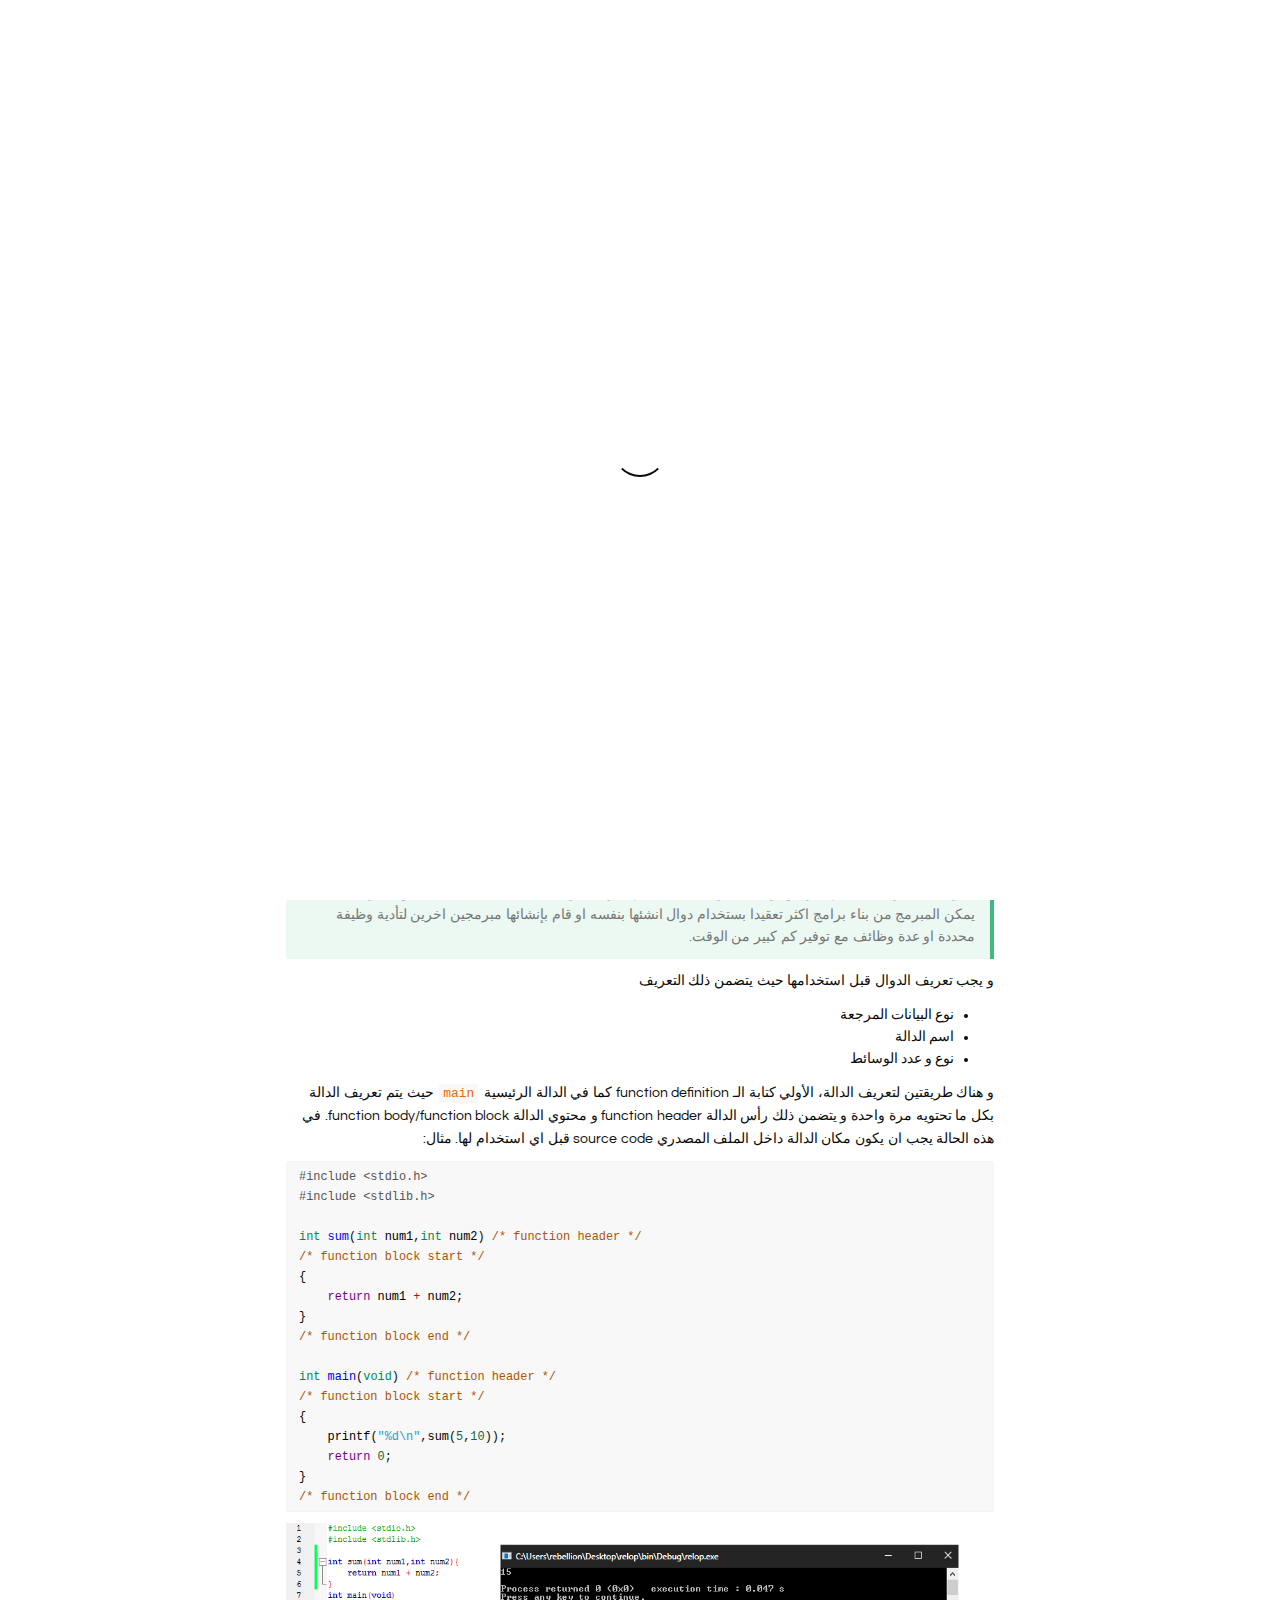
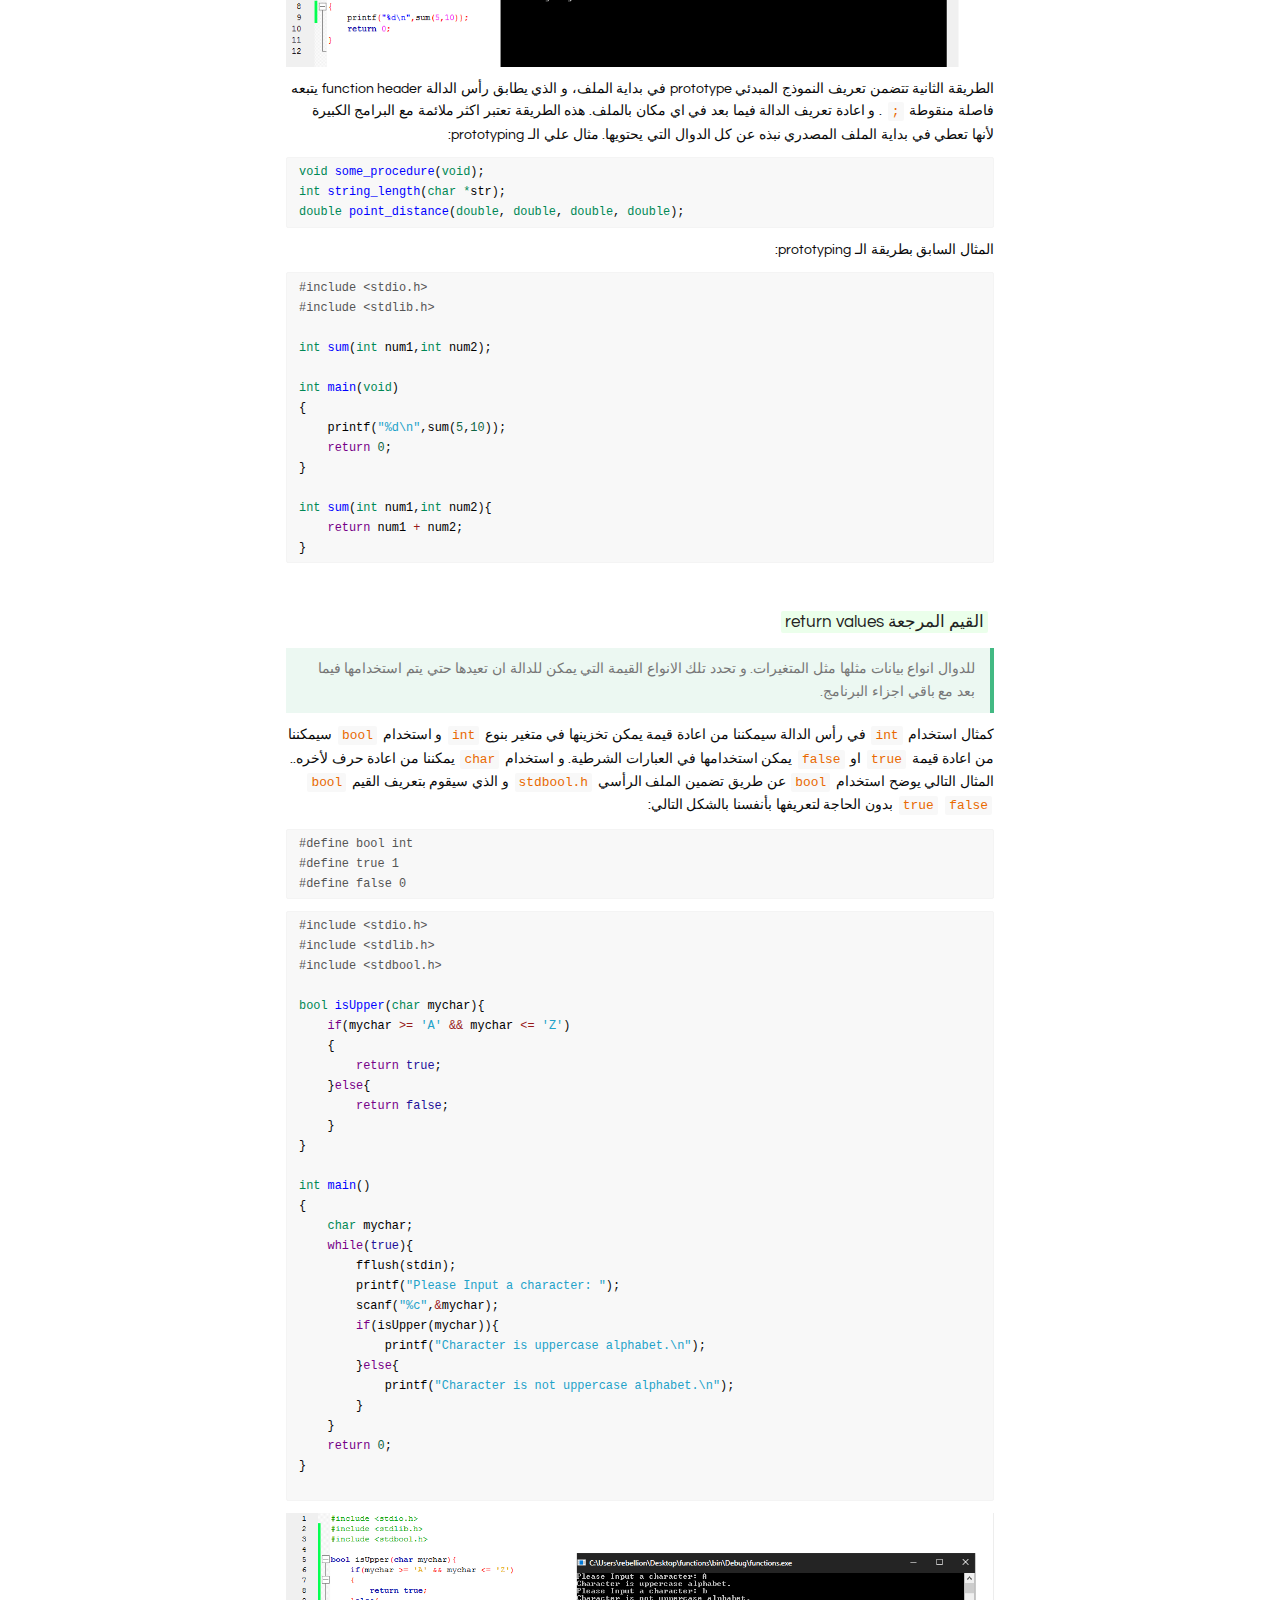
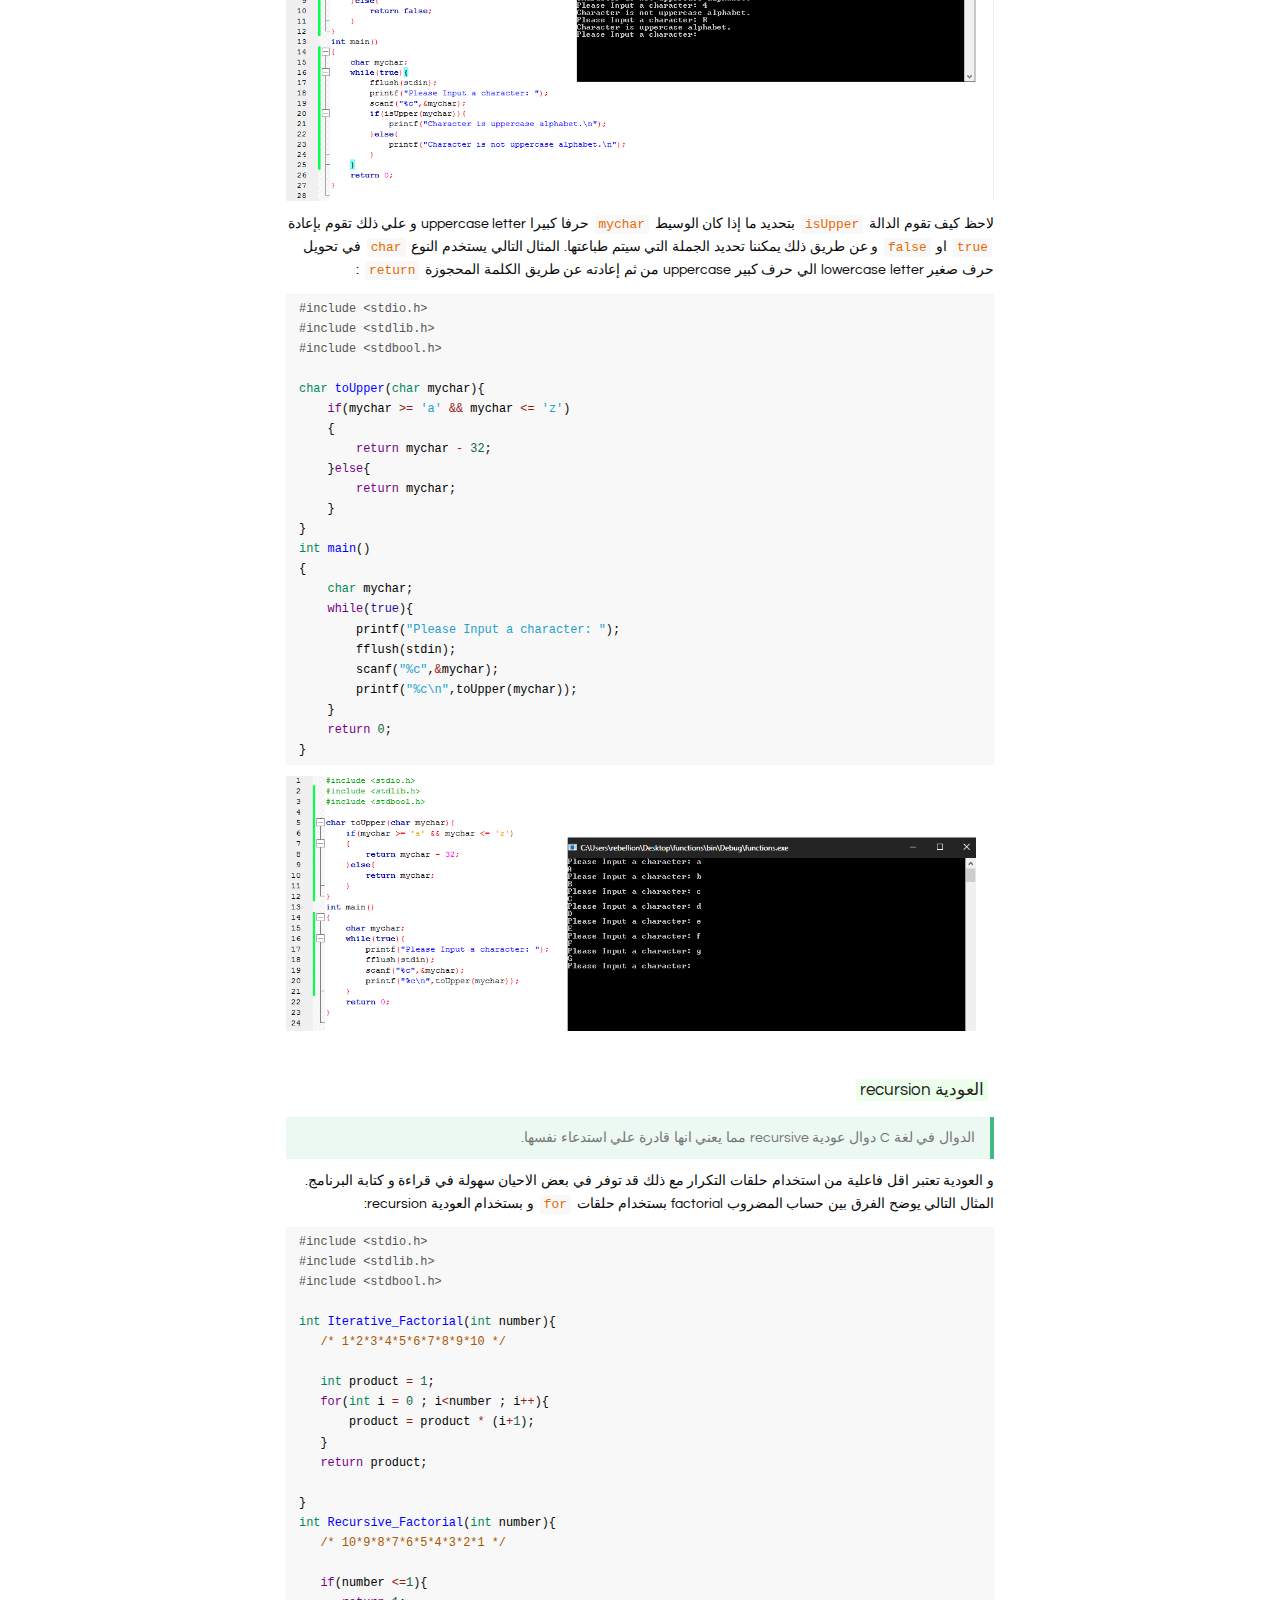
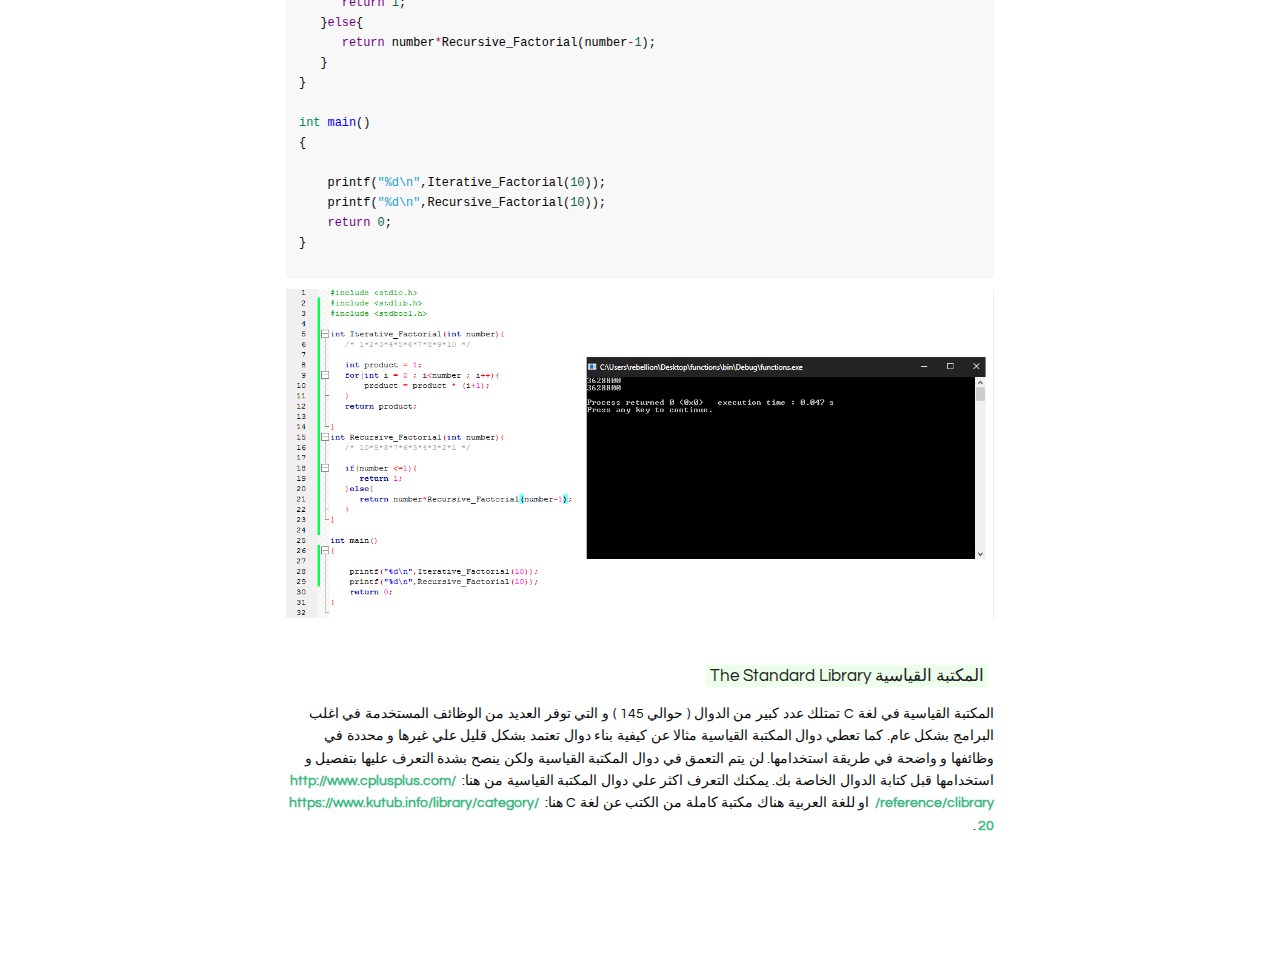
<file: C/C4/index.html>
<!DOCTYPE html><html lang="en"><head>
<!-- Global site tag (gtag.js) - Google Analytics -->
<script async src="https://www.googletagmanager.com/gtag/js?id=UA-155394613-1"></script>
<script>
  window.dataLayer = window.dataLayer || [];
  function gtag(){dataLayer.push(arguments);}
  gtag('js', new Date());

  gtag('config', 'UA-155394613-1');
</script>

    <meta charset="UTF-8">
    <meta name="viewport" content="width=device-width, initial-scale=1.0">
    <meta http-equiv="X-UA-Compatible" content="ie=edge">
    <title>Functions</title>
    <link rel="stylesheet" href="https://cdnjs.cloudflare.com/ajax/libs/animate.css/3.7.0/animate.min.css">
    <link rel="stylesheet" href="https://use.fontawesome.com/releases/v5.7.1/css/all.css" integrity="sha384-fnmOCqbTlWIlj8LyTjo7mOUStjsKC4pOpQbqyi7RrhN7udi9RwhKkMHpvLbHG9Sr" crossorigin="anonymous">
    <script src="https://code.jquery.com/jquery-3.4.1.min.js" integrity="sha256-CSXorXvZcTkaix6Yvo6HppcZGetbYMGWSFlBw8HfCJo=" crossorigin="anonymous"></script>
  <link rel="stylesheet" href="../../arabic.css"></head>
  <body>
    <div id="loading">
      <div id="spinner"></div>
    </div>
    <a href="/" class="go_back"><i class="fas fa-arrow-left"></i></a>
    <div id="background_overlay"></div>
    <div id="background" style="background: url(top_image.png) center;"></div>
    <table id="profile_blog">
    </table>
    <table id="profile_blog">
    </table>
    <div id="blog-display">
      <h1 id="blog_title">A Crash Course in C - Part 3</h1>
      <h2 id="blog_sub_title">Functions.</h2>

     <div  id='write'  class = 'is-node'><h3><a name="الدوال-functions" class="md-header-anchor"></a><mark><span>الدوال Functions</span></mark></h3><blockquote><p><span>الدوال هي طريقة لتقسيم البرنامج و تنظيمه و اعادة استخدام اجزائه بدون الحاجة الي اعادة كتابة نفس الأكواد مما يمكن المبرمج من بناء برامج اكثر تعقيدا بستخدام دوال انشئها بنفسه او قام بإنشائها مبرمجين اخرين لتأدية وظيفة محددة او عدة وظائف مع توفير كم كبير من الوقت. </span></p></blockquote><p><span>و يجب تعريف الدوال قبل استخدامها حيث يتضمن ذلك التعريف </span></p><ul><li><span>نوع البيانات المرجعة </span></li><li><span>اسم الدالة</span></li><li><span>نوع و عدد الوسائط</span></li></ul><p><span>و هناك طريقتين لتعريف الدالة، الأولي كتابة الـ  function definition كما في الدالة الرئيسية </span><code>main</code><span> حيث يتم تعريف الدالة بكل ما تحتويه مرة واحدة و يتضمن ذلك رأس الدالة function header و محتوي الدالة function body/function block.  في هذه الحالة يجب ان يكون مكان الدالة داخل الملف المصدري source code قبل اي استخدام لها. مثال:</span></p><pre spellcheck="false" class="md-fences md-end-block ty-contain-cm modeLoaded" lang="c" style="break-inside: unset;"><div class="CodeMirror cm-s-inner CodeMirror-wrap" lang="c"><div style="overflow: hidden; position: relative; width: 3px; height: 0px; top: 0px; left: 12px;"><textarea autocorrect="off" autocapitalize="off" spellcheck="false" tabindex="0" style="position: absolute; bottom: -1em; padding: 0px; width: 1000px; height: 1em; outline: none;"></textarea></div><div class="CodeMirror-scrollbar-filler" cm-not-content="true"></div><div class="CodeMirror-gutter-filler" cm-not-content="true"></div><div class="CodeMirror-scroll" tabindex="-1"><div class="CodeMirror-sizer" style="margin-left: 0px; margin-bottom: 0px; border-right-width: 0px; padding-right: 0px; padding-bottom: 0px;"><div style="position: relative; top: 0px;"><div class="CodeMirror-lines" role="presentation"><div role="presentation" style="position: relative; outline: none;"><div class="CodeMirror-measure"><pre><span>xxxxxxxxxx</span></pre></div><div class="CodeMirror-measure"></div><div style="position: relative; z-index: 1;"></div><div class="CodeMirror-code" role="presentation" style=""><div class="CodeMirror-activeline" style="position: relative;"><div class="CodeMirror-activeline-background CodeMirror-linebackground"></div><div class="CodeMirror-gutter-background CodeMirror-activeline-gutter" style="left: 0px; width: 0px;"></div><pre class=" CodeMirror-line " role="presentation"><span role="presentation" style="padding-right: 0.1px;"><span class="cm-meta">#include &lt;stdio.h&gt;</span></span></pre></div><pre class=" CodeMirror-line " role="presentation"><span role="presentation" style="padding-right: 0.1px;"><span class="cm-meta">#include &lt;stdlib.h&gt;</span></span></pre><pre class=" CodeMirror-line " role="presentation"><span role="presentation" style="padding-right: 0.1px;"><span cm-text="">​</span></span></pre><pre class=" CodeMirror-line " role="presentation"><span role="presentation" style="padding-right: 0.1px;"><span class="cm-variable-3">int</span> <span class="cm-def">sum</span>(<span class="cm-variable-3">int</span> <span class="cm-variable">num1</span>,<span class="cm-variable-3">int</span> <span class="cm-variable">num2</span>) <span class="cm-comment">/* function header */</span></span></pre><pre class=" CodeMirror-line " role="presentation"><span role="presentation" style="padding-right: 0.1px;"><span class="cm-comment">/* function block start */</span></span></pre><pre class=" CodeMirror-line " role="presentation"><span role="presentation" style="padding-right: 0.1px;">{</span></pre><pre class=" CodeMirror-line " role="presentation"><span role="presentation" style="padding-right: 0.1px;"> &nbsp; &nbsp;<span class="cm-keyword">return</span> <span class="cm-variable">num1</span> <span class="cm-operator">+</span> <span class="cm-variable">num2</span>;</span></pre><pre class=" CodeMirror-line " role="presentation"><span role="presentation" style="padding-right: 0.1px;">}</span></pre><pre class=" CodeMirror-line " role="presentation"><span role="presentation" style="padding-right: 0.1px;"><span class="cm-comment">/* function block end */</span></span></pre><pre class=" CodeMirror-line " role="presentation"><span role="presentation" style="padding-right: 0.1px;"><span cm-text="">​</span></span></pre><pre class=" CodeMirror-line " role="presentation"><span role="presentation" style="padding-right: 0.1px;"><span class="cm-variable-3">int</span> <span class="cm-def">main</span>(<span class="cm-variable-3">void</span>) <span class="cm-comment">/* function header */</span></span></pre><pre class=" CodeMirror-line " role="presentation"><span role="presentation" style="padding-right: 0.1px;"><span class="cm-comment">/* function block start */</span></span></pre><pre class=" CodeMirror-line " role="presentation"><span role="presentation" style="padding-right: 0.1px;">{</span></pre><pre class=" CodeMirror-line " role="presentation"><span role="presentation" style="padding-right: 0.1px;"> &nbsp; &nbsp;<span class="cm-variable">printf</span>(<span class="cm-string">"%d\n"</span>,<span class="cm-variable">sum</span>(<span class="cm-number">5</span>,<span class="cm-number">10</span>));</span></pre><pre class=" CodeMirror-line " role="presentation"><span role="presentation" style="padding-right: 0.1px;"> &nbsp; &nbsp;<span class="cm-keyword">return</span> <span class="cm-number">0</span>;</span></pre><pre class=" CodeMirror-line " role="presentation"><span role="presentation" style="padding-right: 0.1px;">}</span></pre><pre class=" CodeMirror-line " role="presentation"><span role="presentation" style="padding-right: 0.1px;"><span class="cm-comment">/* function block end */</span></span></pre></div></div></div></div></div><div style="position: absolute; height: 0px; width: 1px; border-bottom: 0px solid transparent; top: 340px;"></div><div class="CodeMirror-gutters" style="display: none; height: 340px;"></div></div></div></pre><p><img src="sum.png" referrerpolicy="no-referrer" alt="sum"></p><p><span>الطريقة الثانية تتضمن تعريف النموذج المبدئي prototype في بداية الملف، و الذي يطابق رأس الدالة function header يتبعه فاصلة منقوطة </span><code>;</code><span> . و اعادة تعريف الدالة فيما بعد في اي مكان بالملف. هذه الطريقة تعتبر اكثر ملائمة مع البرامج الكبيرة لأنها تعطي في بداية الملف المصدري نبذه عن كل الدوال التي يحتويها. مثال علي الـ prototyping: </span></p><pre spellcheck="false" class="md-fences md-end-block ty-contain-cm modeLoaded" lang="c"><div class="CodeMirror cm-s-inner CodeMirror-wrap" lang="c"><div style="overflow: hidden; position: relative; width: 3px; height: 0px; top: 0px; left: 12px;"><textarea autocorrect="off" autocapitalize="off" spellcheck="false" tabindex="0" style="position: absolute; bottom: -1em; padding: 0px; width: 1000px; height: 1em; outline: none;"></textarea></div><div class="CodeMirror-scrollbar-filler" cm-not-content="true"></div><div class="CodeMirror-gutter-filler" cm-not-content="true"></div><div class="CodeMirror-scroll" tabindex="-1"><div class="CodeMirror-sizer" style="margin-left: 0px; margin-bottom: 0px; border-right-width: 0px; padding-right: 0px; padding-bottom: 0px;"><div style="position: relative; top: 0px;"><div class="CodeMirror-lines" role="presentation"><div role="presentation" style="position: relative; outline: none;"><div class="CodeMirror-measure"><pre><span>xxxxxxxxxx</span></pre></div><div class="CodeMirror-measure"></div><div style="position: relative; z-index: 1;"></div><div class="CodeMirror-code" role="presentation"><div class="CodeMirror-activeline" style="position: relative;"><div class="CodeMirror-activeline-background CodeMirror-linebackground"></div><div class="CodeMirror-gutter-background CodeMirror-activeline-gutter" style="left: 0px; width: 0px;"></div><pre class=" CodeMirror-line " role="presentation"><span role="presentation" style="padding-right: 0.1px;"><span class="cm-variable-3">void</span> <span class="cm-def">some_procedure</span>(<span class="cm-variable-3">void</span>);</span></pre></div><pre class=" CodeMirror-line " role="presentation"><span role="presentation" style="padding-right: 0.1px;"><span class="cm-variable-3">int</span> <span class="cm-def">string_length</span>(<span class="cm-variable-3">char</span> <span class="cm-variable-3">*</span><span class="cm-variable">str</span>);</span></pre><pre class=" CodeMirror-line " role="presentation"><span role="presentation" style="padding-right: 0.1px;"><span class="cm-variable-3">double</span> <span class="cm-def">point_distance</span>(<span class="cm-variable-3">double</span>, <span class="cm-variable-3">double</span>, <span class="cm-variable-3">double</span>, <span class="cm-variable-3">double</span>);</span></pre></div></div></div></div></div><div style="position: absolute; height: 0px; width: 1px; border-bottom: 0px solid transparent; top: 60px;"></div><div class="CodeMirror-gutters" style="display: none; height: 60px;"></div></div></div></pre><p><span>المثال السابق بطريقة الـ prototyping: </span></p><pre spellcheck="false" class="md-fences md-end-block ty-contain-cm modeLoaded" lang="c" style="break-inside: unset;"><div class="CodeMirror cm-s-inner CodeMirror-wrap" lang="c"><div style="overflow: hidden; position: relative; width: 3px; height: 0px; top: 0px; left: 12px;"><textarea autocorrect="off" autocapitalize="off" spellcheck="false" tabindex="0" style="position: absolute; bottom: -1em; padding: 0px; width: 1000px; height: 1em; outline: none;"></textarea></div><div class="CodeMirror-scrollbar-filler" cm-not-content="true"></div><div class="CodeMirror-gutter-filler" cm-not-content="true"></div><div class="CodeMirror-scroll" tabindex="-1"><div class="CodeMirror-sizer" style="margin-left: 0px; margin-bottom: 0px; border-right-width: 0px; padding-right: 0px; padding-bottom: 0px;"><div style="position: relative; top: 0px;"><div class="CodeMirror-lines" role="presentation"><div role="presentation" style="position: relative; outline: none;"><div class="CodeMirror-measure"><pre><span>xxxxxxxxxx</span></pre></div><div class="CodeMirror-measure"></div><div style="position: relative; z-index: 1;"></div><div class="CodeMirror-code" role="presentation" style=""><div class="CodeMirror-activeline" style="position: relative;"><div class="CodeMirror-activeline-background CodeMirror-linebackground"></div><div class="CodeMirror-gutter-background CodeMirror-activeline-gutter" style="left: 0px; width: 0px;"></div><pre class=" CodeMirror-line " role="presentation"><span role="presentation" style="padding-right: 0.1px;"><span class="cm-meta">#include &lt;stdio.h&gt;</span></span></pre></div><pre class=" CodeMirror-line " role="presentation"><span role="presentation" style="padding-right: 0.1px;"><span class="cm-meta">#include &lt;stdlib.h&gt;</span></span></pre><pre class=" CodeMirror-line " role="presentation"><span role="presentation" style="padding-right: 0.1px;"><span cm-text="">​</span></span></pre><div class="" style="position: relative;"><pre class=" CodeMirror-line " role="presentation"><span role="presentation" style="padding-right: 0.1px;"><span class="cm-variable-3">int</span> <span class="cm-def">sum</span>(<span class="cm-variable-3">int</span> <span class="cm-variable">num1</span>,<span class="cm-variable-3">int</span> <span class="cm-variable">num2</span>);</span></pre></div><pre class=" CodeMirror-line " role="presentation"><span role="presentation" style="padding-right: 0.1px;"><span cm-text="">​</span></span></pre><pre class=" CodeMirror-line " role="presentation"><span role="presentation" style="padding-right: 0.1px;"><span class="cm-variable-3">int</span> <span class="cm-def">main</span>(<span class="cm-variable-3">void</span>)</span></pre><pre class=" CodeMirror-line " role="presentation"><span role="presentation" style="padding-right: 0.1px;">{</span></pre><pre class=" CodeMirror-line " role="presentation"><span role="presentation" style="padding-right: 0.1px;"> &nbsp; &nbsp;<span class="cm-variable">printf</span>(<span class="cm-string">"%d\n"</span>,<span class="cm-variable">sum</span>(<span class="cm-number">5</span>,<span class="cm-number">10</span>));</span></pre><pre class=" CodeMirror-line " role="presentation"><span role="presentation" style="padding-right: 0.1px;"> &nbsp; &nbsp;<span class="cm-keyword">return</span> <span class="cm-number">0</span>;</span></pre><pre class=" CodeMirror-line " role="presentation"><span role="presentation" style="padding-right: 0.1px;">}</span></pre><pre class=" CodeMirror-line " role="presentation"><span role="presentation" style="padding-right: 0.1px;"><span cm-text="">​</span></span></pre><pre class=" CodeMirror-line " role="presentation"><span role="presentation" style="padding-right: 0.1px;"><span class="cm-variable-3">int</span> <span class="cm-def">sum</span>(<span class="cm-variable-3">int</span> <span class="cm-variable">num1</span>,<span class="cm-variable-3">int</span> <span class="cm-variable">num2</span>){</span></pre><pre class=" CodeMirror-line " role="presentation"><span role="presentation" style="padding-right: 0.1px;"> &nbsp; &nbsp;<span class="cm-keyword">return</span> <span class="cm-variable">num1</span> <span class="cm-operator">+</span> <span class="cm-variable">num2</span>;</span></pre><pre class=" CodeMirror-line " role="presentation"><span role="presentation" style="padding-right: 0.1px;">}</span></pre></div></div></div></div></div><div style="position: absolute; height: 0px; width: 1px; border-bottom: 0px solid transparent; top: 280px;"></div><div class="CodeMirror-gutters" style="display: none; height: 280px;"></div></div></div></pre><p>&nbsp;</p><h4><a name="القيم-المرجعة-return-values" class="md-header-anchor"></a><mark><span>القيم المرجعة return values</span></mark></h4><blockquote><p><span>للدوال انواع بيانات مثلها مثل المتغيرات. و تحدد تلك الانواع القيمة التي يمكن للدالة ان تعيدها حتي يتم استخدامها فيما بعد مع باقي اجزاء البرنامج.</span></p></blockquote><p><span>كمثال استخدام </span><code>int</code><span> في رأس الدالة سيمكننا من اعادة قيمة يمكن تخزينها في متغير بنوع </span><code>int</code><span> و استخدام </span><code>bool</code><span> سيمكننا من اعادة قيمة </span><code>true</code><span> او </span><code>false</code><span> يمكن استخدامها في العبارات الشرطية. و استخدام </span><code>char</code><span> يمكننا من اعادة حرف لأخره.. المثال التالي  يوضح استخدام </span><code>bool</code><span> عن طريق تضمين الملف الرأسي </span><code>stdbool.h</code><span> و الذي سيقوم بتعريف القيم </span><code>bool</code><span> </span><code>true</code><span> </span><code>false</code><span> بدون الحاجة لتعريفها بأنفسنا بالشكل التالي:</span></p><pre spellcheck="false" class="md-fences md-end-block ty-contain-cm modeLoaded" lang="c"><div class="CodeMirror cm-s-inner CodeMirror-wrap" lang="c"><div style="overflow: hidden; position: relative; width: 3px; height: 0px; top: 0px; left: 12px;"><textarea autocorrect="off" autocapitalize="off" spellcheck="false" tabindex="0" style="position: absolute; bottom: -1em; padding: 0px; width: 1000px; height: 1em; outline: none;"></textarea></div><div class="CodeMirror-scrollbar-filler" cm-not-content="true"></div><div class="CodeMirror-gutter-filler" cm-not-content="true"></div><div class="CodeMirror-scroll" tabindex="-1"><div class="CodeMirror-sizer" style="margin-left: 0px; margin-bottom: 0px; border-right-width: 0px; padding-right: 0px; padding-bottom: 0px;"><div style="position: relative; top: 0px;"><div class="CodeMirror-lines" role="presentation"><div role="presentation" style="position: relative; outline: none;"><div class="CodeMirror-measure"><pre><span>xxxxxxxxxx</span></pre></div><div class="CodeMirror-measure"></div><div style="position: relative; z-index: 1;"></div><div class="CodeMirror-code" role="presentation"><div class="CodeMirror-activeline" style="position: relative;"><div class="CodeMirror-activeline-background CodeMirror-linebackground"></div><div class="CodeMirror-gutter-background CodeMirror-activeline-gutter" style="left: 0px; width: 0px;"></div><pre class=" CodeMirror-line " role="presentation"><span role="presentation" style="padding-right: 0.1px;"><span class="cm-meta">#define bool int</span></span></pre></div><pre class=" CodeMirror-line " role="presentation"><span role="presentation" style="padding-right: 0.1px;"><span class="cm-meta">#define true 1</span></span></pre><pre class=" CodeMirror-line " role="presentation"><span role="presentation" style="padding-right: 0.1px;"><span class="cm-meta">#define false 0</span></span></pre></div></div></div></div></div><div style="position: absolute; height: 0px; width: 1px; border-bottom: 0px solid transparent; top: 60px;"></div><div class="CodeMirror-gutters" style="display: none; height: 60px;"></div></div></div></pre><pre spellcheck="false" class="md-fences md-end-block ty-contain-cm modeLoaded" lang="c" style="break-inside: unset;"><div class="CodeMirror cm-s-inner CodeMirror-wrap" lang="c"><div style="overflow: hidden; position: relative; width: 3px; height: 0px; top: 0px; left: 12px;"><textarea autocorrect="off" autocapitalize="off" spellcheck="false" tabindex="0" style="position: absolute; bottom: -1em; padding: 0px; width: 1000px; height: 1em; outline: none;"></textarea></div><div class="CodeMirror-scrollbar-filler" cm-not-content="true"></div><div class="CodeMirror-gutter-filler" cm-not-content="true"></div><div class="CodeMirror-scroll" tabindex="-1"><div class="CodeMirror-sizer" style="margin-left: 0px; margin-bottom: 0px; border-right-width: 0px; padding-right: 0px; padding-bottom: 0px;"><div style="position: relative; top: 0px;"><div class="CodeMirror-lines" role="presentation"><div role="presentation" style="position: relative; outline: none;"><div class="CodeMirror-measure"><pre><span>xxxxxxxxxx</span></pre></div><div class="CodeMirror-measure"></div><div style="position: relative; z-index: 1;"></div><div class="CodeMirror-code" role="presentation" style=""><div class="CodeMirror-activeline" style="position: relative;"><div class="CodeMirror-activeline-background CodeMirror-linebackground"></div><div class="CodeMirror-gutter-background CodeMirror-activeline-gutter" style="left: 0px; width: 0px;"></div><pre class=" CodeMirror-line " role="presentation"><span role="presentation" style="padding-right: 0.1px;"><span class="cm-meta">#include &lt;stdio.h&gt;</span></span></pre></div><pre class=" CodeMirror-line " role="presentation"><span role="presentation" style="padding-right: 0.1px;"><span class="cm-meta">#include &lt;stdlib.h&gt;</span></span></pre><pre class=" CodeMirror-line " role="presentation"><span role="presentation" style="padding-right: 0.1px;"><span class="cm-meta">#include &lt;stdbool.h&gt;</span></span></pre><pre class=" CodeMirror-line " role="presentation"><span role="presentation" style="padding-right: 0.1px;"><span cm-text="">​</span></span></pre><pre class=" CodeMirror-line " role="presentation"><span role="presentation" style="padding-right: 0.1px;"><span class="cm-variable-3">bool</span> <span class="cm-def">isUpper</span>(<span class="cm-variable-3">char</span> <span class="cm-variable">mychar</span>){</span></pre><pre class=" CodeMirror-line " role="presentation"><span role="presentation" style="padding-right: 0.1px;"> &nbsp; &nbsp;<span class="cm-keyword">if</span>(<span class="cm-variable">mychar</span> <span class="cm-operator">&gt;=</span> <span class="cm-string">'A'</span> <span class="cm-operator">&amp;&amp;</span> <span class="cm-variable">mychar</span> <span class="cm-operator">&lt;=</span> <span class="cm-string">'Z'</span>)</span></pre><pre class=" CodeMirror-line " role="presentation"><span role="presentation" style="padding-right: 0.1px;"> &nbsp;  {</span></pre><pre class=" CodeMirror-line " role="presentation"><span role="presentation" style="padding-right: 0.1px;"> &nbsp; &nbsp; &nbsp; &nbsp;<span class="cm-keyword">return</span> <span class="cm-atom">true</span>;</span></pre><pre class=" CodeMirror-line " role="presentation"><span role="presentation" style="padding-right: 0.1px;"> &nbsp;  }<span class="cm-keyword">else</span>{</span></pre><pre class=" CodeMirror-line " role="presentation"><span role="presentation" style="padding-right: 0.1px;"> &nbsp; &nbsp; &nbsp; &nbsp;<span class="cm-keyword">return</span> <span class="cm-atom">false</span>;</span></pre><pre class=" CodeMirror-line " role="presentation"><span role="presentation" style="padding-right: 0.1px;"> &nbsp;  }</span></pre><pre class=" CodeMirror-line " role="presentation"><span role="presentation" style="padding-right: 0.1px;">}</span></pre><pre class=" CodeMirror-line " role="presentation"><span role="presentation" style="padding-right: 0.1px;"><span cm-text="">​</span></span></pre><pre class=" CodeMirror-line " role="presentation"><span role="presentation" style="padding-right: 0.1px;"><span class="cm-variable-3">int</span> <span class="cm-def">main</span>()</span></pre><pre class=" CodeMirror-line " role="presentation"><span role="presentation" style="padding-right: 0.1px;">{</span></pre><pre class=" CodeMirror-line " role="presentation"><span role="presentation" style="padding-right: 0.1px;"> &nbsp; &nbsp;<span class="cm-variable-3">char</span> <span class="cm-variable">mychar</span>;</span></pre><pre class=" CodeMirror-line " role="presentation"><span role="presentation" style="padding-right: 0.1px;"> &nbsp; &nbsp;<span class="cm-keyword">while</span>(<span class="cm-atom">true</span>){</span></pre><pre class=" CodeMirror-line " role="presentation"><span role="presentation" style="padding-right: 0.1px;"> &nbsp; &nbsp; &nbsp; &nbsp;<span class="cm-variable">fflush</span>(<span class="cm-variable">stdin</span>);</span></pre><pre class=" CodeMirror-line " role="presentation"><span role="presentation" style="padding-right: 0.1px;"> &nbsp; &nbsp; &nbsp; &nbsp;<span class="cm-variable">printf</span>(<span class="cm-string">"Please Input a character: "</span>);</span></pre><pre class=" CodeMirror-line " role="presentation"><span role="presentation" style="padding-right: 0.1px;"> &nbsp; &nbsp; &nbsp; &nbsp;<span class="cm-variable">scanf</span>(<span class="cm-string">"%c"</span>,<span class="cm-operator">&amp;</span><span class="cm-variable">mychar</span>);</span></pre><pre class=" CodeMirror-line " role="presentation"><span role="presentation" style="padding-right: 0.1px;"> &nbsp; &nbsp; &nbsp; &nbsp;<span class="cm-keyword">if</span>(<span class="cm-variable">isUpper</span>(<span class="cm-variable">mychar</span>)){</span></pre><pre class=" CodeMirror-line " role="presentation"><span role="presentation" style="padding-right: 0.1px;"> &nbsp; &nbsp; &nbsp; &nbsp; &nbsp; &nbsp;<span class="cm-variable">printf</span>(<span class="cm-string">"Character is uppercase alphabet.\n"</span>);</span></pre><pre class=" CodeMirror-line " role="presentation"><span role="presentation" style="padding-right: 0.1px;"> &nbsp; &nbsp; &nbsp;  }<span class="cm-keyword">else</span>{</span></pre><pre class=" CodeMirror-line " role="presentation"><span role="presentation" style="padding-right: 0.1px;"> &nbsp; &nbsp; &nbsp; &nbsp; &nbsp; &nbsp;<span class="cm-variable">printf</span>(<span class="cm-string">"Character is not uppercase alphabet.\n"</span>);</span></pre><pre class=" CodeMirror-line " role="presentation"><span role="presentation" style="padding-right: 0.1px;"> &nbsp; &nbsp; &nbsp;  }</span></pre><pre class=" CodeMirror-line " role="presentation"><span role="presentation" style="padding-right: 0.1px;"> &nbsp;  }</span></pre><pre class=" CodeMirror-line " role="presentation"><span role="presentation" style="padding-right: 0.1px;"> &nbsp; &nbsp;<span class="cm-keyword">return</span> <span class="cm-number">0</span>;</span></pre><pre class=" CodeMirror-line " role="presentation"><span role="presentation" style="padding-right: 0.1px;">}</span></pre><pre class=" CodeMirror-line " role="presentation"><span role="presentation" style="padding-right: 0.1px;"><span cm-text="">​</span></span></pre></div></div></div></div></div><div style="position: absolute; height: 0px; width: 1px; border-bottom: 0px solid transparent; top: 580px;"></div><div class="CodeMirror-gutters" style="display: none; height: 580px;"></div></div></div></pre><p><img src="isupper.png" referrerpolicy="no-referrer" alt="isupper"></p><p><span>لاحظ كيف تقوم الدالة </span><code>isUpper</code><span> بتحديد ما إذا كان الوسيط </span><code>mychar</code><span> حرفا كبيرا uppercase letter و علي ذلك تقوم بإعادة </span><code>true</code><span> او </span><code>false</code><span> و عن طريق ذلك يمكننا تحديد الجملة التي سيتم طباعتها. المثال التالي يستخدم النوع </span><code>char</code><span> في تحويل حرف صغير lowercase letter الي حرف كبير uppercase من ثم إعادته عن طريق الكلمة المحجوزة </span><code>return</code><span> :</span></p><pre spellcheck="false" class="md-fences md-end-block ty-contain-cm modeLoaded" lang="c" style="break-inside: unset;"><div class="CodeMirror cm-s-inner CodeMirror-wrap" lang="c"><div style="overflow: hidden; position: relative; width: 3px; height: 0px; top: 0px; left: 12px;"><textarea autocorrect="off" autocapitalize="off" spellcheck="false" tabindex="0" style="position: absolute; bottom: -1em; padding: 0px; width: 1000px; height: 1em; outline: none;"></textarea></div><div class="CodeMirror-scrollbar-filler" cm-not-content="true"></div><div class="CodeMirror-gutter-filler" cm-not-content="true"></div><div class="CodeMirror-scroll" tabindex="-1"><div class="CodeMirror-sizer" style="margin-left: 0px; margin-bottom: 0px; border-right-width: 0px; padding-right: 0px; padding-bottom: 0px;"><div style="position: relative; top: 0px;"><div class="CodeMirror-lines" role="presentation"><div role="presentation" style="position: relative; outline: none;"><div class="CodeMirror-measure"><pre><span>xxxxxxxxxx</span></pre></div><div class="CodeMirror-measure"></div><div style="position: relative; z-index: 1;"></div><div class="CodeMirror-code" role="presentation" style=""><div class="CodeMirror-activeline" style="position: relative;"><div class="CodeMirror-activeline-background CodeMirror-linebackground"></div><div class="CodeMirror-gutter-background CodeMirror-activeline-gutter" style="left: 0px; width: 0px;"></div><pre class=" CodeMirror-line " role="presentation"><span role="presentation" style="padding-right: 0.1px;"><span class="cm-meta">#include &lt;stdio.h&gt;</span></span></pre></div><pre class=" CodeMirror-line " role="presentation"><span role="presentation" style="padding-right: 0.1px;"><span class="cm-meta">#include &lt;stdlib.h&gt;</span></span></pre><pre class=" CodeMirror-line " role="presentation"><span role="presentation" style="padding-right: 0.1px;"><span class="cm-meta">#include &lt;stdbool.h&gt;</span></span></pre><pre class=" CodeMirror-line " role="presentation"><span role="presentation" style="padding-right: 0.1px;"><span cm-text="">​</span></span></pre><pre class=" CodeMirror-line " role="presentation"><span role="presentation" style="padding-right: 0.1px;"><span class="cm-variable-3">char</span> <span class="cm-def">toUpper</span>(<span class="cm-variable-3">char</span> <span class="cm-variable">mychar</span>){</span></pre><pre class=" CodeMirror-line " role="presentation"><span role="presentation" style="padding-right: 0.1px;"> &nbsp; &nbsp;<span class="cm-keyword">if</span>(<span class="cm-variable">mychar</span> <span class="cm-operator">&gt;=</span> <span class="cm-string">'a'</span> <span class="cm-operator">&amp;&amp;</span> <span class="cm-variable">mychar</span> <span class="cm-operator">&lt;=</span> <span class="cm-string">'z'</span>)</span></pre><pre class=" CodeMirror-line " role="presentation"><span role="presentation" style="padding-right: 0.1px;"> &nbsp;  {</span></pre><pre class=" CodeMirror-line " role="presentation"><span role="presentation" style="padding-right: 0.1px;"> &nbsp; &nbsp; &nbsp; &nbsp;<span class="cm-keyword">return</span> <span class="cm-variable">mychar</span> <span class="cm-operator">-</span> <span class="cm-number">32</span>;</span></pre><pre class=" CodeMirror-line " role="presentation"><span role="presentation" style="padding-right: 0.1px;"> &nbsp;  }<span class="cm-keyword">else</span>{</span></pre><pre class=" CodeMirror-line " role="presentation"><span role="presentation" style="padding-right: 0.1px;"> &nbsp; &nbsp; &nbsp; &nbsp;<span class="cm-keyword">return</span> <span class="cm-variable">mychar</span>;</span></pre><pre class=" CodeMirror-line " role="presentation"><span role="presentation" style="padding-right: 0.1px;"> &nbsp;  }</span></pre><pre class=" CodeMirror-line " role="presentation"><span role="presentation" style="padding-right: 0.1px;">}</span></pre><pre class=" CodeMirror-line " role="presentation"><span role="presentation" style="padding-right: 0.1px;"><span class="cm-variable-3">int</span> <span class="cm-def">main</span>()</span></pre><pre class=" CodeMirror-line " role="presentation"><span role="presentation" style="padding-right: 0.1px;">{</span></pre><pre class=" CodeMirror-line " role="presentation"><span role="presentation" style="padding-right: 0.1px;"> &nbsp; &nbsp;<span class="cm-variable-3">char</span> <span class="cm-variable">mychar</span>;</span></pre><pre class=" CodeMirror-line " role="presentation"><span role="presentation" style="padding-right: 0.1px;"> &nbsp; &nbsp;<span class="cm-keyword">while</span>(<span class="cm-atom">true</span>){</span></pre><pre class=" CodeMirror-line " role="presentation"><span role="presentation" style="padding-right: 0.1px;"> &nbsp; &nbsp; &nbsp; &nbsp;<span class="cm-variable">printf</span>(<span class="cm-string">"Please Input a character: "</span>);</span></pre><pre class=" CodeMirror-line " role="presentation"><span role="presentation" style="padding-right: 0.1px;"> &nbsp; &nbsp; &nbsp; &nbsp;<span class="cm-variable">fflush</span>(<span class="cm-variable">stdin</span>);</span></pre><pre class=" CodeMirror-line " role="presentation"><span role="presentation" style="padding-right: 0.1px;"> &nbsp; &nbsp; &nbsp; &nbsp;<span class="cm-variable">scanf</span>(<span class="cm-string">"%c"</span>,<span class="cm-operator">&amp;</span><span class="cm-variable">mychar</span>);</span></pre><pre class=" CodeMirror-line " role="presentation"><span role="presentation" style="padding-right: 0.1px;"> &nbsp; &nbsp; &nbsp; &nbsp;<span class="cm-variable">printf</span>(<span class="cm-string">"%c\n"</span>,<span class="cm-variable">toUpper</span>(<span class="cm-variable">mychar</span>));</span></pre><pre class=" CodeMirror-line " role="presentation"><span role="presentation" style="padding-right: 0.1px;"> &nbsp;  }</span></pre><pre class=" CodeMirror-line " role="presentation"><span role="presentation" style="padding-right: 0.1px;"> &nbsp; &nbsp;<span class="cm-keyword">return</span> <span class="cm-number">0</span>;</span></pre><pre class=" CodeMirror-line " role="presentation"><span role="presentation" style="padding-right: 0.1px;">}</span></pre></div></div></div></div></div><div style="position: absolute; height: 0px; width: 1px; border-bottom: 0px solid transparent; top: 460px;"></div><div class="CodeMirror-gutters" style="display: none; height: 460px;"></div></div></div></pre><p><img src="toupper.png" referrerpolicy="no-referrer" alt="toupper"></p><p>&nbsp;</p><h4><a name="العودية-recursion" class="md-header-anchor"></a><mark><span>العودية recursion</span></mark></h4><blockquote><p><span>الدوال في لغة C دوال عودية recursive مما يعني انها قادرة علي استدعاء نفسها.</span></p></blockquote><p><span> و العودية تعتبر اقل فاعلية من استخدام حلقات التكرار مع ذلك قد توفر في بعض الاحيان سهولة في قراءة و كتابة البرنامج. المثال التالي يوضح الفرق بين حساب المضروب factorial بستخدام حلقات </span><code>for</code><span> و بستخدام العودية recursion:</span></p><pre spellcheck="false" class="md-fences md-end-block ty-contain-cm modeLoaded" lang="c" style="break-inside: unset;"><div class="CodeMirror cm-s-inner CodeMirror-wrap" lang="c"><div style="overflow: hidden; position: relative; width: 3px; height: 0px; top: 0px; left: 12px;"><textarea autocorrect="off" autocapitalize="off" spellcheck="false" tabindex="0" style="position: absolute; bottom: -1em; padding: 0px; width: 1000px; height: 1em; outline: none;"></textarea></div><div class="CodeMirror-scrollbar-filler" cm-not-content="true"></div><div class="CodeMirror-gutter-filler" cm-not-content="true"></div><div class="CodeMirror-scroll" tabindex="-1"><div class="CodeMirror-sizer" style="margin-left: 0px; margin-bottom: 0px; border-right-width: 0px; padding-right: 0px; padding-bottom: 0px;"><div style="position: relative; top: 0px;"><div class="CodeMirror-lines" role="presentation"><div role="presentation" style="position: relative; outline: none;"><div class="CodeMirror-measure"><pre><span>xxxxxxxxxx</span></pre></div><div class="CodeMirror-measure"></div><div style="position: relative; z-index: 1;"></div><div class="CodeMirror-code" role="presentation" style=""><div class="CodeMirror-activeline" style="position: relative;"><div class="CodeMirror-activeline-background CodeMirror-linebackground"></div><div class="CodeMirror-gutter-background CodeMirror-activeline-gutter" style="left: 0px; width: 0px;"></div><pre class=" CodeMirror-line " role="presentation"><span role="presentation" style="padding-right: 0.1px;"><span class="cm-meta">#include &lt;stdio.h&gt;</span></span></pre></div><pre class=" CodeMirror-line " role="presentation"><span role="presentation" style="padding-right: 0.1px;"><span class="cm-meta">#include &lt;stdlib.h&gt;</span></span></pre><pre class=" CodeMirror-line " role="presentation"><span role="presentation" style="padding-right: 0.1px;"><span class="cm-meta">#include &lt;stdbool.h&gt;</span></span></pre><pre class=" CodeMirror-line " role="presentation"><span role="presentation" style="padding-right: 0.1px;"><span cm-text="">​</span></span></pre><pre class=" CodeMirror-line " role="presentation"><span role="presentation" style="padding-right: 0.1px;"><span class="cm-variable-3">int</span> <span class="cm-def">Iterative_Factorial</span>(<span class="cm-variable-3">int</span> <span class="cm-variable">number</span>){</span></pre><pre class=" CodeMirror-line " role="presentation"><span role="presentation" style="padding-right: 0.1px;"> &nbsp; <span class="cm-comment">/* 1*2*3*4*5*6*7*8*9*10 */</span></span></pre><pre class=" CodeMirror-line " role="presentation"><span role="presentation" style="padding-right: 0.1px;"><span cm-text="">​</span></span></pre><pre class=" CodeMirror-line " role="presentation"><span role="presentation" style="padding-right: 0.1px;"> &nbsp; <span class="cm-variable-3">int</span> <span class="cm-variable">product</span> <span class="cm-operator">=</span> <span class="cm-number">1</span>;</span></pre><pre class=" CodeMirror-line " role="presentation"><span role="presentation" style="padding-right: 0.1px;"> &nbsp; <span class="cm-keyword">for</span>(<span class="cm-variable-3">int</span> <span class="cm-variable">i</span> <span class="cm-operator">=</span> <span class="cm-number">0</span> ; <span class="cm-variable">i</span><span class="cm-operator">&lt;</span><span class="cm-variable">number</span> ; <span class="cm-variable">i</span><span class="cm-operator">++</span>){</span></pre><pre class=" CodeMirror-line " role="presentation"><span role="presentation" style="padding-right: 0.1px;"> &nbsp; &nbsp; &nbsp; <span class="cm-variable">product</span> <span class="cm-operator">=</span> <span class="cm-variable">product</span> <span class="cm-operator">*</span> (<span class="cm-variable">i</span><span class="cm-operator">+</span><span class="cm-number">1</span>);</span></pre><pre class=" CodeMirror-line " role="presentation"><span role="presentation" style="padding-right: 0.1px;"> &nbsp; }</span></pre><pre class=" CodeMirror-line " role="presentation"><span role="presentation" style="padding-right: 0.1px;"> &nbsp; <span class="cm-keyword">return</span> <span class="cm-variable">product</span>;</span></pre><pre class=" CodeMirror-line " role="presentation"><span role="presentation" style="padding-right: 0.1px;"><span cm-text="">​</span></span></pre><pre class=" CodeMirror-line " role="presentation"><span role="presentation" style="padding-right: 0.1px;">}</span></pre><pre class=" CodeMirror-line " role="presentation"><span role="presentation" style="padding-right: 0.1px;"><span class="cm-variable-3">int</span> <span class="cm-def">Recursive_Factorial</span>(<span class="cm-variable-3">int</span> <span class="cm-variable">number</span>){</span></pre><pre class=" CodeMirror-line " role="presentation"><span role="presentation" style="padding-right: 0.1px;"> &nbsp; <span class="cm-comment">/* 10*9*8*7*6*5*4*3*2*1 */</span></span></pre><pre class=" CodeMirror-line " role="presentation"><span role="presentation" style="padding-right: 0.1px;"><span cm-text="">​</span></span></pre><pre class=" CodeMirror-line " role="presentation"><span role="presentation" style="padding-right: 0.1px;"> &nbsp; <span class="cm-keyword">if</span>(<span class="cm-variable">number</span> <span class="cm-operator">&lt;=</span><span class="cm-number">1</span>){</span></pre><pre class=" CodeMirror-line " role="presentation"><span role="presentation" style="padding-right: 0.1px;"> &nbsp; &nbsp; &nbsp;<span class="cm-keyword">return</span> <span class="cm-number">1</span>;</span></pre><pre class=" CodeMirror-line " role="presentation"><span role="presentation" style="padding-right: 0.1px;"> &nbsp; }<span class="cm-keyword">else</span>{</span></pre><pre class=" CodeMirror-line " role="presentation"><span role="presentation" style="padding-right: 0.1px;"> &nbsp; &nbsp; &nbsp;<span class="cm-keyword">return</span> <span class="cm-variable">number</span><span class="cm-operator">*</span><span class="cm-variable">Recursive_Factorial</span>(<span class="cm-variable">number</span><span class="cm-operator">-</span><span class="cm-number">1</span>);</span></pre><pre class=" CodeMirror-line " role="presentation"><span role="presentation" style="padding-right: 0.1px;"> &nbsp; }</span></pre><pre class=" CodeMirror-line " role="presentation"><span role="presentation" style="padding-right: 0.1px;">}</span></pre><pre class=" CodeMirror-line " role="presentation"><span role="presentation" style="padding-right: 0.1px;"><span cm-text="">​</span></span></pre><pre class=" CodeMirror-line " role="presentation"><span role="presentation" style="padding-right: 0.1px;"><span class="cm-variable-3">int</span> <span class="cm-def">main</span>()</span></pre><pre class=" CodeMirror-line " role="presentation"><span role="presentation" style="padding-right: 0.1px;">{</span></pre><pre class=" CodeMirror-line " role="presentation"><span role="presentation" style="padding-right: 0.1px;"><span cm-text="">​</span></span></pre><pre class=" CodeMirror-line " role="presentation"><span role="presentation" style="padding-right: 0.1px;"> &nbsp; &nbsp;<span class="cm-variable">printf</span>(<span class="cm-string">"%d\n"</span>,<span class="cm-variable">Iterative_Factorial</span>(<span class="cm-number">10</span>));</span></pre><pre class=" CodeMirror-line " role="presentation"><span role="presentation" style="padding-right: 0.1px;"> &nbsp; &nbsp;<span class="cm-variable">printf</span>(<span class="cm-string">"%d\n"</span>,<span class="cm-variable">Recursive_Factorial</span>(<span class="cm-number">10</span>));</span></pre><pre class=" CodeMirror-line " role="presentation"><span role="presentation" style="padding-right: 0.1px;"> &nbsp; &nbsp;<span class="cm-keyword">return</span> <span class="cm-number">0</span>;</span></pre><pre class=" CodeMirror-line " role="presentation"><span role="presentation" style="padding-right: 0.1px;">}</span></pre><pre class=" CodeMirror-line " role="presentation"><span role="presentation" style="padding-right: 0.1px;"><span cm-text="">​</span></span></pre></div></div></div></div></div><div style="position: absolute; height: 0px; width: 1px; border-bottom: 0px solid transparent; top: 640px;"></div><div class="CodeMirror-gutters" style="display: none; height: 640px;"></div></div></div></pre><p><img src="factorial.png" referrerpolicy="no-referrer" alt="factorial"></p><p>&nbsp;</p><h4><a name="المكتبة-القياسية-the-standard-library" class="md-header-anchor"></a><mark><span>المكتبة القياسية The Standard Library</span></mark></h4><p><span>المكتبة القياسية في لغة C تمتلك عدد كبير من الدوال ( حوالي 145 ) و التي توفر العديد من الوظائف المستخدمة في اغلب البرامج بشكل عام. كما تعطي دوال المكتبة القياسية مثالا عن كيفية بناء دوال تعتمد بشكل قليل علي غيرها و محددة في وظائفها و واضحة في طريقة استخدامها. لن يتم التعمق في دوال المكتبة القياسية ولكن ينصح بشدة التعرف عليها بتفصيل و استخدامها قبل كتابة الدوال الخاصة بك. يمكنك التعرف اكثر علي دوال المكتبة القياسية من هنا: </span><a href='http://www.cplusplus.com/reference/clibrary/' target='_blank' class='url'>http://www.cplusplus.com/reference/clibrary/</a><span>  او للغة العربية هناك مكتبة كاملة من الكتب عن لغة C هنا: </span><a href='https://www.kutub.info/library/category/20' target='_blank' class='url'>https://www.kutub.info/library/category/20</a><span>.</span></p></div>
    </div>
    <script type="text/javascript">
      setTimeout(function() {
        document.getElementById("loading").classList.add("animated");
        document.getElementById("loading").classList.add("fadeOut");
        setTimeout(function() {
          document.getElementById("loading").classList.remove("animated");
          document.getElementById("loading").classList.remove("fadeOut");
          document.getElementById("loading").style.display = "none";
        }, 800);
      }, 1500);
      $.getJSON("../../config.json", function(user) {
        var icon = document.createElement("link");
        icon.setAttribute("rel", "icon");
        icon.setAttribute("href", user[0].userimg);
        icon.setAttribute("type", "image/png");
        document.getElementsByTagName("head")[0].appendChild(icon);
        document.getElementById(
          "profile_img_blog"
        ).style.background = `url('${user[0].userimg}') center center`;
        document.getElementById(
          "username_blog"
        ).innerHTML = `<span style="display:${
          user[0].name == null || !user[0].name ? "none" : "block"
        };">${user[0].name}</span>@${user[0].username}<b id="blog_time"></b>`;

        if ((user[0].theme = "dark.css")) {
          document.querySelector("#background_overlay").style.background =
            "linear-gradient(0deg, rgba(10, 10, 10, 1), rgba(10, 10, 10, 0.1))";
        } else {
          document.querySelector("#background_overlay").style.background =
            "linear-gradient(0deg, rgba(255, 255, 255, 1), rgba(255, 255, 255, 0.1))";
        }
      });
    </script>
  

</body></html>
</file>
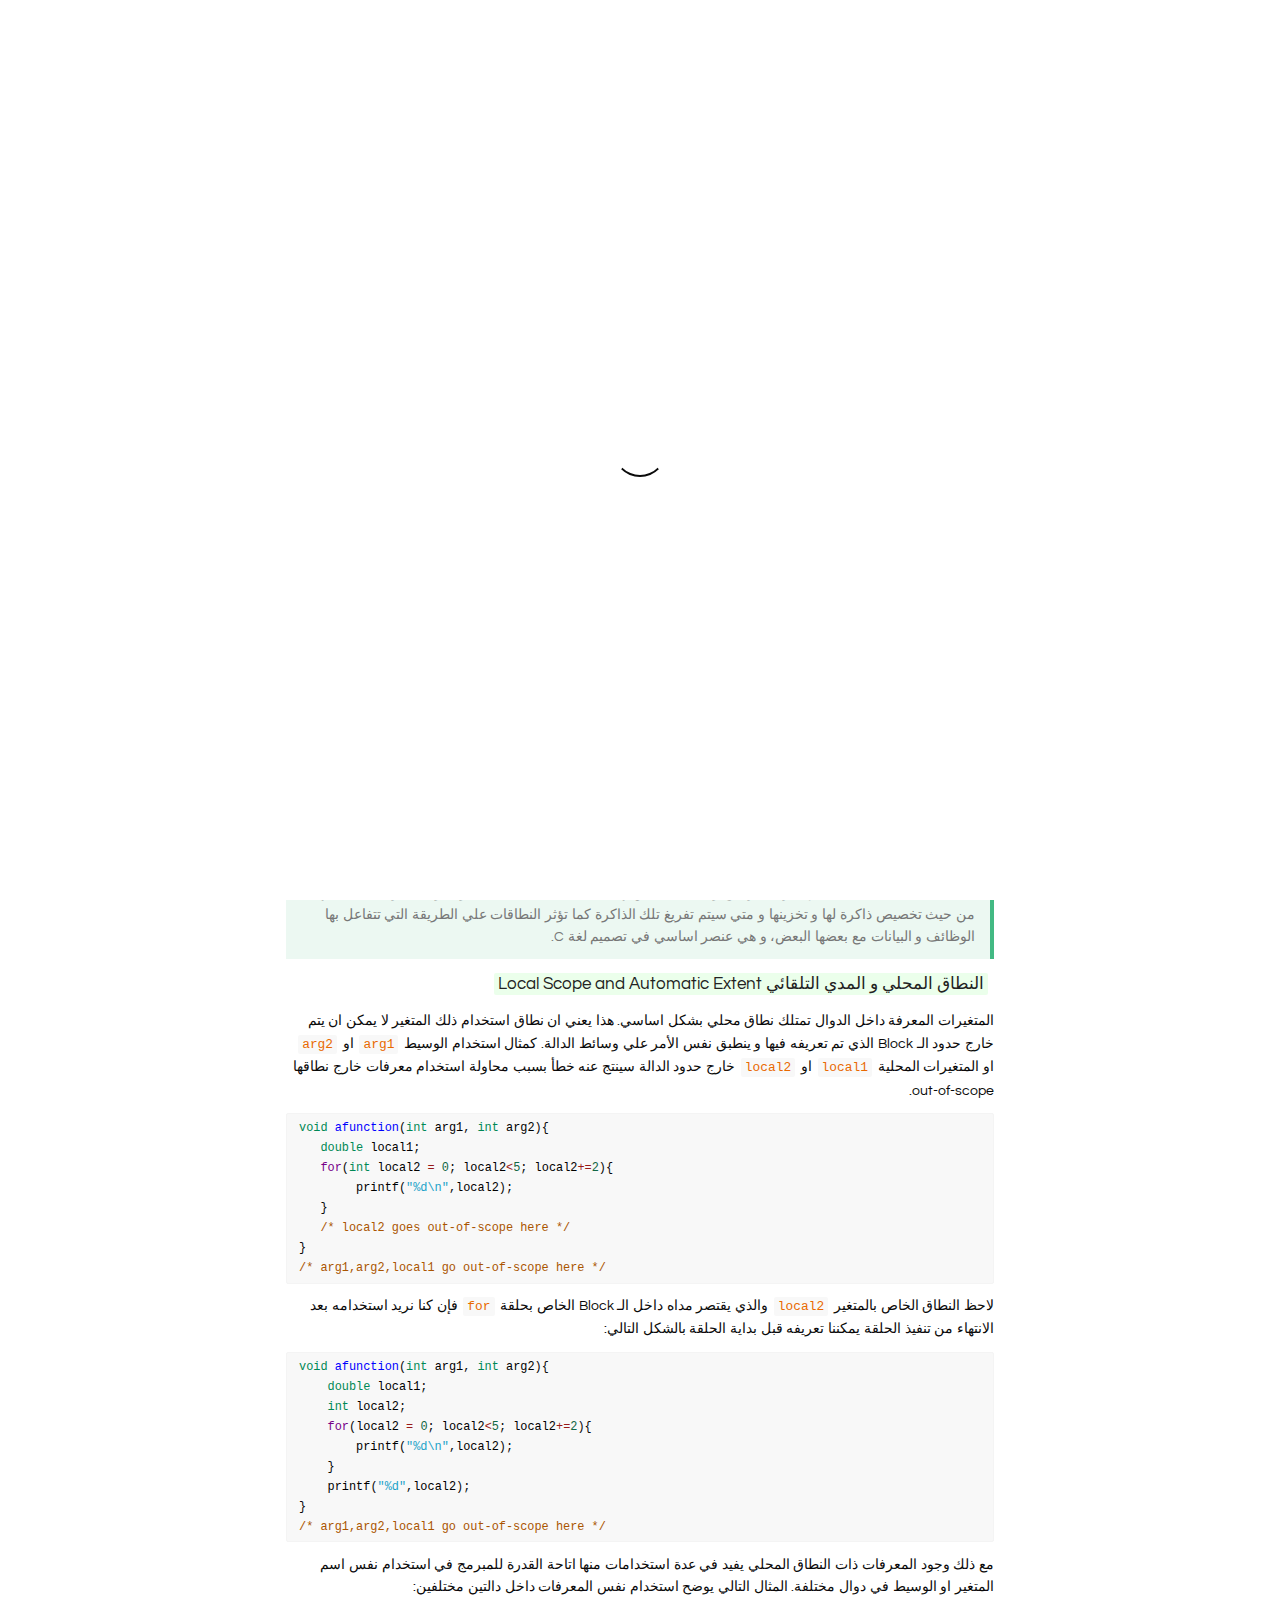
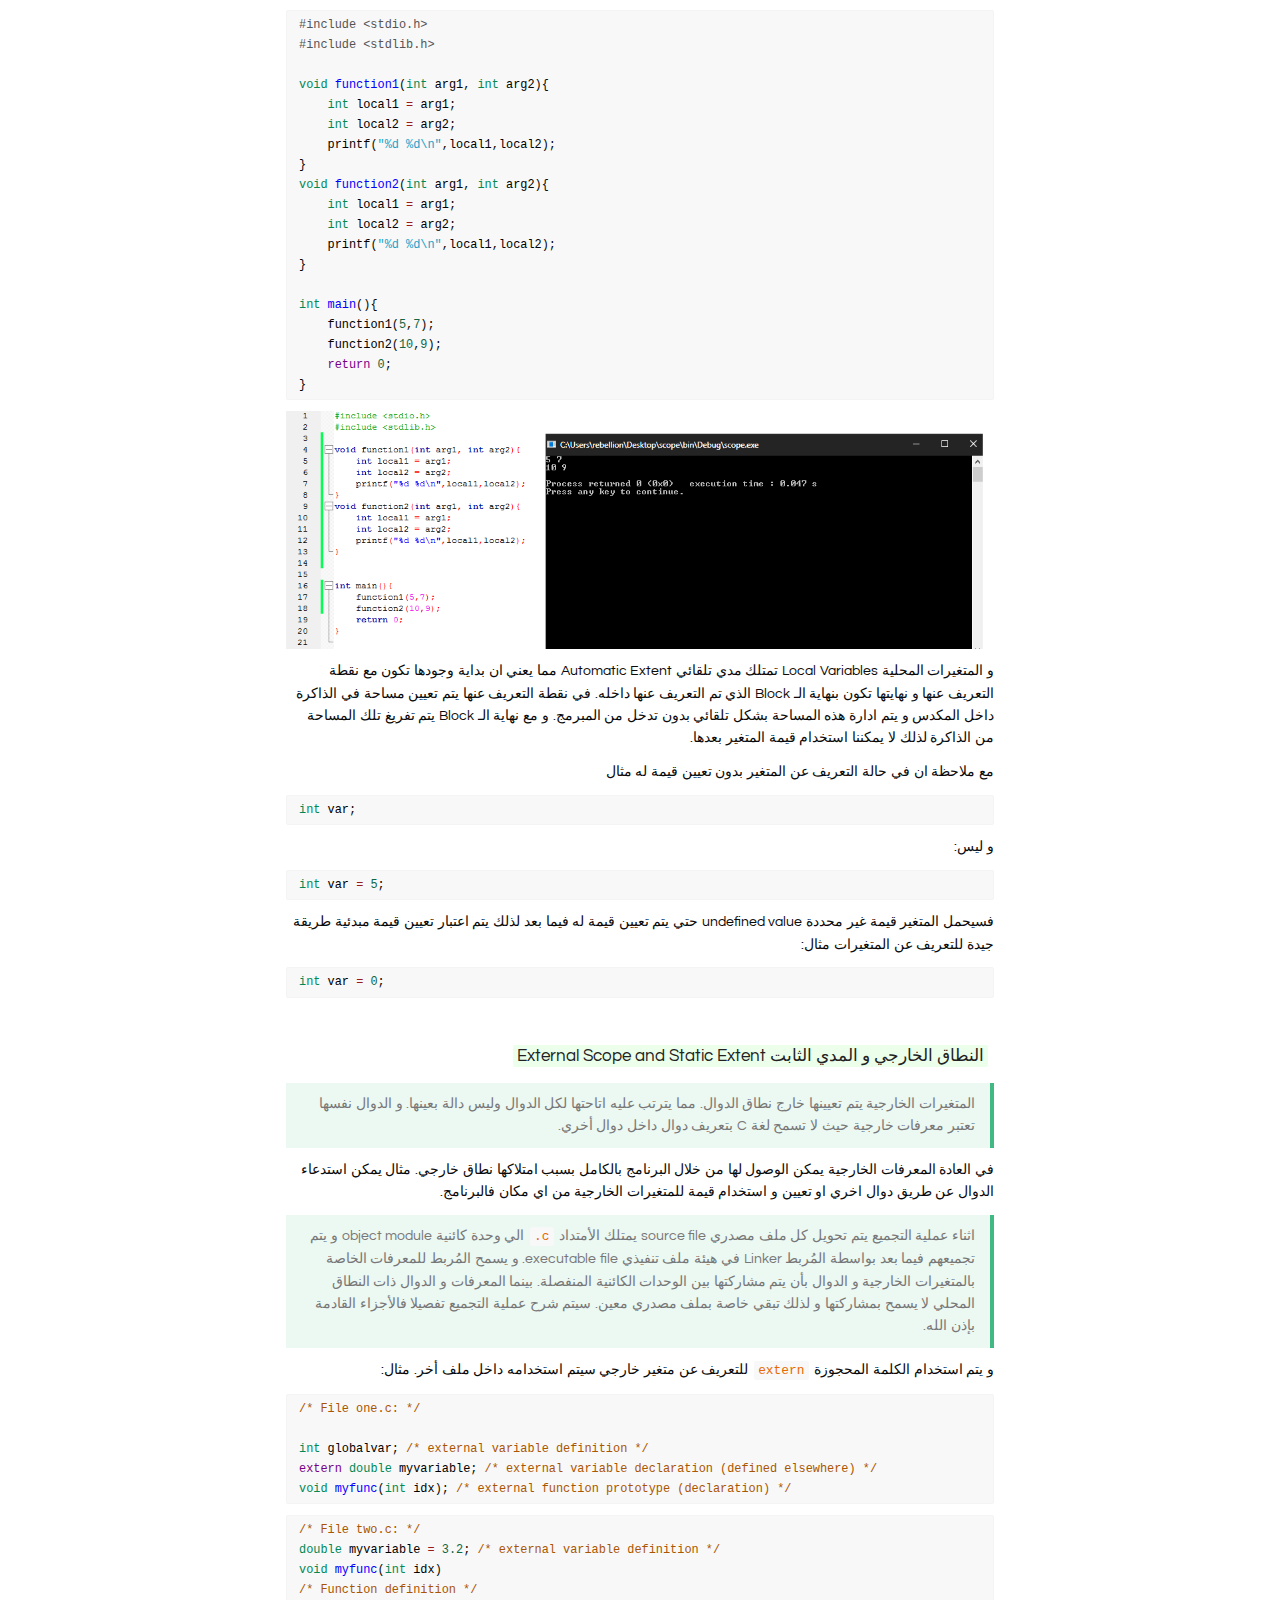
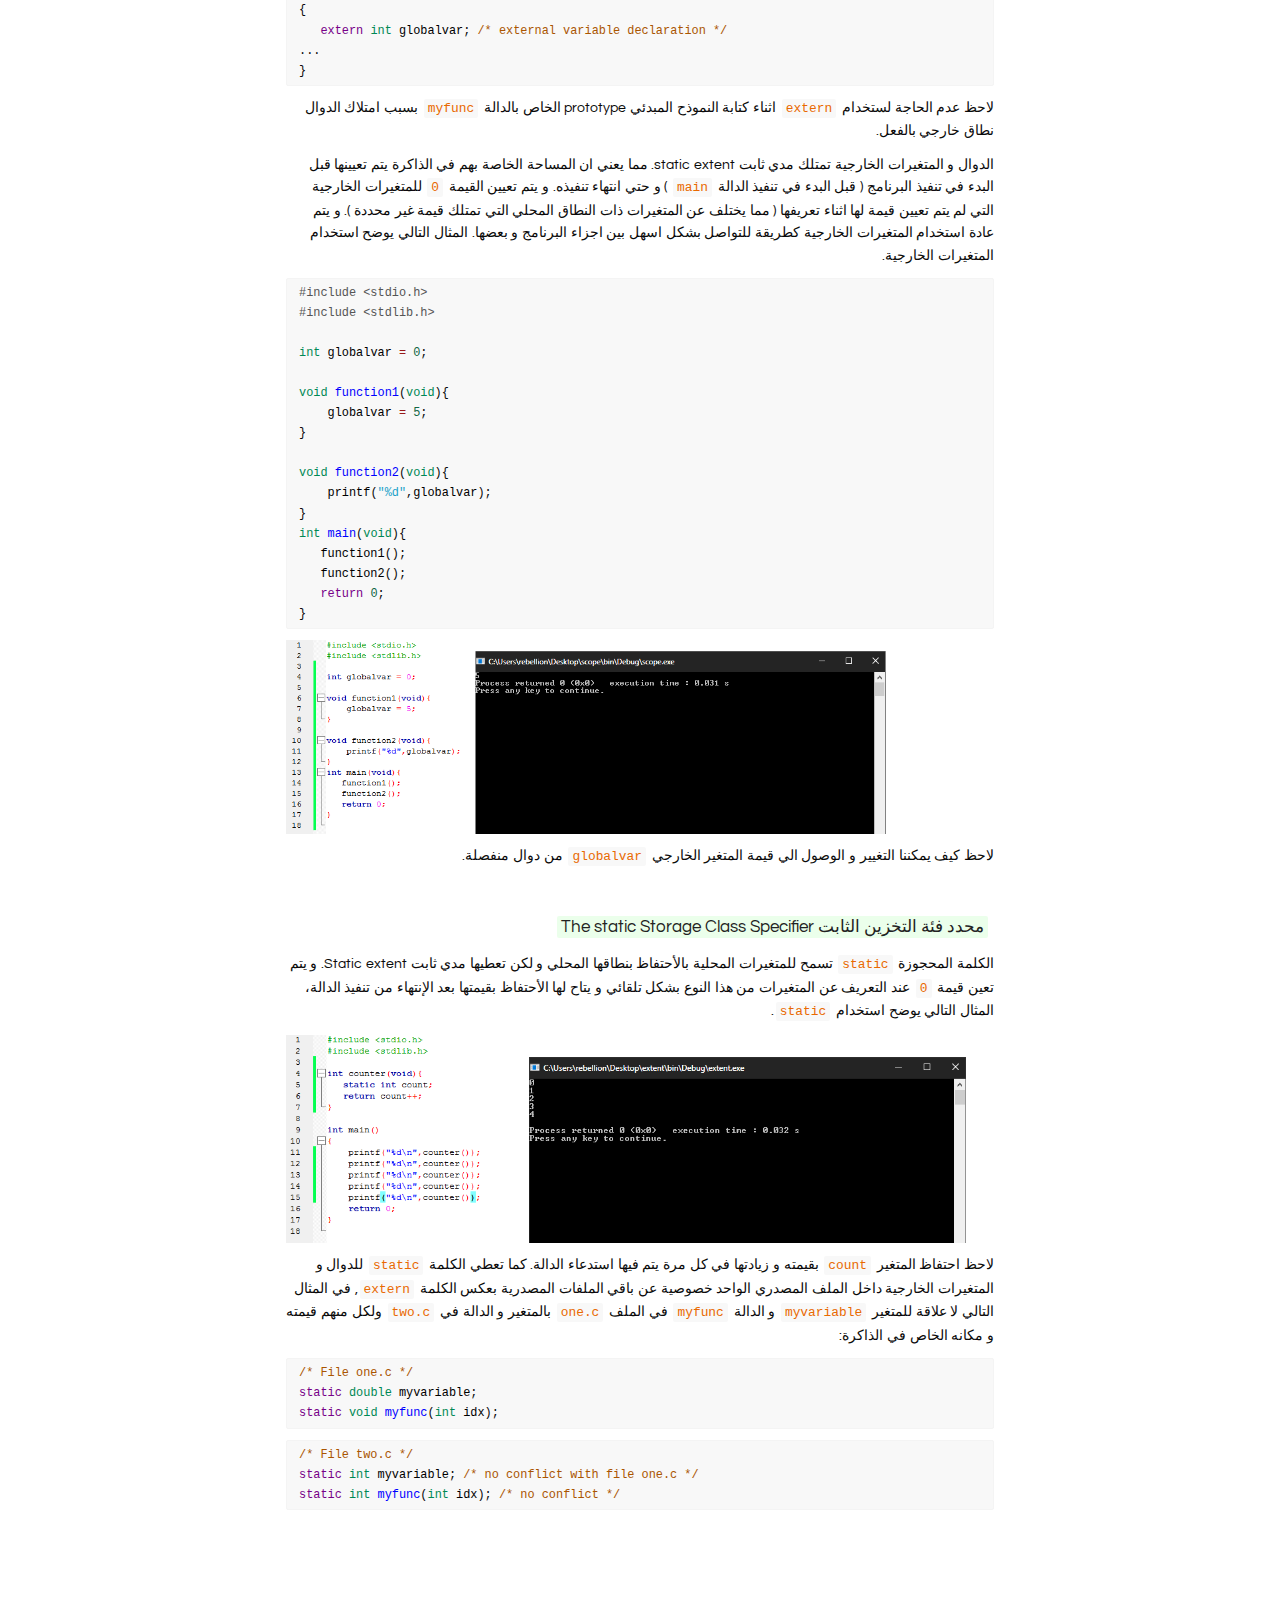
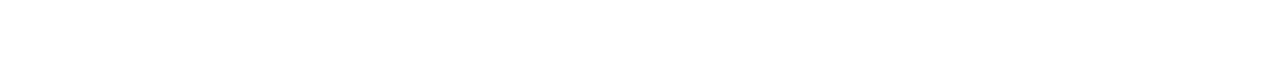
<file: C/C5/index.html>
<!DOCTYPE html><html lang="en"><head>

    <meta charset="UTF-8">
    <meta name="viewport" content="width=device-width, initial-scale=1.0">
    <meta http-equiv="X-UA-Compatible" content="ie=edge">
    <title>Scope and Extent</title>
    <link rel="stylesheet" href="https://cdnjs.cloudflare.com/ajax/libs/animate.css/3.7.0/animate.min.css">
    <link rel="stylesheet" href="https://use.fontawesome.com/releases/v5.7.1/css/all.css" integrity="sha384-fnmOCqbTlWIlj8LyTjo7mOUStjsKC4pOpQbqyi7RrhN7udi9RwhKkMHpvLbHG9Sr" crossorigin="anonymous">
    <script src="https://code.jquery.com/jquery-3.4.1.min.js" integrity="sha256-CSXorXvZcTkaix6Yvo6HppcZGetbYMGWSFlBw8HfCJo=" crossorigin="anonymous"></script>
  <link rel="stylesheet" href="../../arabic.css"></head>
  <body>
    <div id="loading">
      <div id="spinner"></div>
    </div>
    <a href="/" class="go_back"><i class="fas fa-arrow-left"></i></a>
    <div id="background_overlay"></div>
    <div id="background" style="background: url(top_image.png) center;"></div>
    <table id="profile_blog">
    </table>
    <table id="profile_blog">
    </table>
    <div id="blog-display">
      <h1 id="blog_title">A Crash Course in C - Part 4</h1>
      <h2 id="blog_sub_title">Scope and Extent.</h2>
<div  id='write'  class = 'is-node'><h3><a name="النطاق-و-المدي-scope-and-extent" class="md-header-anchor"></a><mark><span>النطاق و المدي Scope and Extent</span></mark></h3><blockquote><p><span>تحدد النطاقات كيفية استخدام اجزاء البرنامج و المدي الخاص بها. كمثال تصف النطاقات للدوال و المتغيرات مدة حياتها من حيث تخصيص ذاكرة لها و تخزينها و متي سيتم تفريغ تلك الذاكرة كما تؤثر النطاقات علي الطريقة التي تتفاعل بها الوظائف و البيانات مع بعضها البعض، و هي عنصر اساسي في تصميم لغة C.</span></p></blockquote><h4><a name="النطاق-المحلي-و-المدي-التلقائي-local-scope-and-automatic-extent" class="md-header-anchor"></a><mark><span>النطاق المحلي و المدي التلقائي Local Scope and Automatic Extent</span></mark></h4><p><span>المتغيرات المعرفة داخل الدوال تمتلك نطاق محلي بشكل اساسي. هذا يعني ان نطاق استخدام ذلك المتغير لا يمكن ان يتم خارج حدود الـ Block الذي تم تعريفه فيها و ينطبق نفس الأمر علي وسائط الدالة. كمثال استخدام الوسيط </span><code>arg1</code><span> او </span><code>arg2</code><span> او المتغيرات المحلية </span><code>local1</code><span> او </span><code>local2</code><span> خارج حدود الدالة سينتج عنه خطأ بسبب محاولة استخدام معرفات خارج نطاقها out-of-scope.</span></p><pre spellcheck="false" class="md-fences md-end-block ty-contain-cm modeLoaded" lang="c"><div class="CodeMirror cm-s-inner CodeMirror-wrap" lang="c"><div style="overflow: hidden; position: relative; width: 3px; height: 0px; top: 0px; left: 12px;"><textarea autocorrect="off" autocapitalize="off" spellcheck="false" tabindex="0" style="position: absolute; bottom: -1em; padding: 0px; width: 1000px; height: 1em; outline: none;"></textarea></div><div class="CodeMirror-scrollbar-filler" cm-not-content="true"></div><div class="CodeMirror-gutter-filler" cm-not-content="true"></div><div class="CodeMirror-scroll" tabindex="-1"><div class="CodeMirror-sizer" style="margin-left: 0px; margin-bottom: 0px; border-right-width: 0px; padding-right: 0px; padding-bottom: 0px;"><div style="position: relative; top: 0px;"><div class="CodeMirror-lines" role="presentation"><div role="presentation" style="position: relative; outline: none;"><div class="CodeMirror-measure"></div><div class="CodeMirror-measure"></div><div style="position: relative; z-index: 1;"></div><div class="CodeMirror-code" role="presentation" style=""><div class="CodeMirror-activeline" style="position: relative;"><div class="CodeMirror-activeline-background CodeMirror-linebackground"></div><div class="CodeMirror-gutter-background CodeMirror-activeline-gutter" style="left: 0px; width: 0px;"></div><pre class=" CodeMirror-line " role="presentation"><span role="presentation" style="padding-right: 0.1px;"><span class="cm-variable-3">void</span> <span class="cm-def">afunction</span>(<span class="cm-variable-3">int</span> <span class="cm-variable">arg1</span>, <span class="cm-variable-3">int</span> <span class="cm-variable">arg2</span>){</span></pre></div><div class="" style="position: relative;"><pre class=" CodeMirror-line " role="presentation"><span role="presentation" style="padding-right: 0.1px;"> &nbsp; <span class="cm-variable-3">double</span> <span class="cm-variable">local1</span>;</span></pre></div><div class="" style="position: relative;"><pre class=" CodeMirror-line " role="presentation"><span role="presentation" style="padding-right: 0.1px;"> &nbsp; <span class="cm-keyword">for</span>(<span class="cm-variable-3">int</span> <span class="cm-variable">local2</span> <span class="cm-operator">=</span> <span class="cm-number">0</span>; <span class="cm-variable">local2</span><span class="cm-operator">&lt;</span><span class="cm-number">5</span>; <span class="cm-variable">local2</span><span class="cm-operator">+=</span><span class="cm-number">2</span>){</span></pre></div><div class="" style="position: relative;"><pre class=" CodeMirror-line " role="presentation"><span role="presentation" style="padding-right: 0.1px;"> &nbsp; &nbsp; &nbsp; &nbsp;<span class="cm-variable">printf</span>(<span class="cm-string">"%d\n"</span>,<span class="cm-variable">local2</span>);</span></pre></div><div class="" style="position: relative;"><pre class=" CodeMirror-line " role="presentation"><span role="presentation" style="padding-right: 0.1px;"> &nbsp; } </span></pre></div><div class="" style="position: relative;"><pre class=" CodeMirror-line " role="presentation"><span role="presentation" style="padding-right: 0.1px;"> &nbsp; <span class="cm-comment">/* local2 goes out-of-scope here */</span></span></pre></div><div class="" style="position: relative;"><pre class=" CodeMirror-line " role="presentation"><span role="presentation" style="padding-right: 0.1px;">}</span></pre></div><pre class=" CodeMirror-line " role="presentation"><span role="presentation" style="padding-right: 0.1px;"><span class="cm-comment">/* arg1,arg2,local1 go out-of-scope here */</span></span></pre></div></div></div></div></div><div style="position: absolute; height: 0px; width: 1px; border-bottom: 0px solid transparent; top: 160px;"></div><div class="CodeMirror-gutters" style="display: none; height: 160px;"></div></div></div></pre><p><span>لاحظ النطاق الخاص بالمتغير </span><code>local2</code><span> والذي يقتصر مداه داخل الـ Block الخاص بحلقة </span><code>for</code><span> فإن كنا نريد استخدامه بعد الانتهاء من تنفيذ الحلقة يمكننا تعريفه قبل بداية الحلقة بالشكل التالي:</span></p><pre spellcheck="false" class="md-fences md-end-block ty-contain-cm modeLoaded" lang="c"><div class="CodeMirror cm-s-inner CodeMirror-wrap" lang="c"><div style="overflow: hidden; position: relative; width: 3px; height: 0px; top: 0px; left: 12px;"><textarea autocorrect="off" autocapitalize="off" spellcheck="false" tabindex="0" style="position: absolute; bottom: -1em; padding: 0px; width: 1000px; height: 1em; outline: none;"></textarea></div><div class="CodeMirror-scrollbar-filler" cm-not-content="true"></div><div class="CodeMirror-gutter-filler" cm-not-content="true"></div><div class="CodeMirror-scroll" tabindex="-1"><div class="CodeMirror-sizer" style="margin-left: 0px; margin-bottom: 0px; border-right-width: 0px; padding-right: 0px; padding-bottom: 0px;"><div style="position: relative; top: 0px;"><div class="CodeMirror-lines" role="presentation"><div role="presentation" style="position: relative; outline: none;"><div class="CodeMirror-measure"><pre><span>xxxxxxxxxx</span></pre></div><div class="CodeMirror-measure"></div><div style="position: relative; z-index: 1;"></div><div class="CodeMirror-code" role="presentation" style=""><div class="CodeMirror-activeline" style="position: relative;"><div class="CodeMirror-activeline-background CodeMirror-linebackground"></div><div class="CodeMirror-gutter-background CodeMirror-activeline-gutter" style="left: 0px; width: 0px;"></div><pre class=" CodeMirror-line " role="presentation"><span role="presentation" style="padding-right: 0.1px;"><span class="cm-variable-3">void</span> <span class="cm-def">afunction</span>(<span class="cm-variable-3">int</span> <span class="cm-variable">arg1</span>, <span class="cm-variable-3">int</span> <span class="cm-variable">arg2</span>){</span></pre></div><pre class=" CodeMirror-line " role="presentation"><span role="presentation" style="padding-right: 0.1px;"> &nbsp; &nbsp;<span class="cm-variable-3">double</span> <span class="cm-variable">local1</span>;</span></pre><pre class=" CodeMirror-line " role="presentation"><span role="presentation" style="padding-right: 0.1px;"> &nbsp; &nbsp;<span class="cm-variable-3">int</span> <span class="cm-variable">local2</span>;</span></pre><pre class=" CodeMirror-line " role="presentation"><span role="presentation" style="padding-right: 0.1px;"> &nbsp; &nbsp;<span class="cm-keyword">for</span>(<span class="cm-variable">local2</span> <span class="cm-operator">=</span> <span class="cm-number">0</span>; <span class="cm-variable">local2</span><span class="cm-operator">&lt;</span><span class="cm-number">5</span>; <span class="cm-variable">local2</span><span class="cm-operator">+=</span><span class="cm-number">2</span>){</span></pre><pre class=" CodeMirror-line " role="presentation"><span role="presentation" style="padding-right: 0.1px;"> &nbsp; &nbsp; &nbsp; &nbsp;<span class="cm-variable">printf</span>(<span class="cm-string">"%d\n"</span>,<span class="cm-variable">local2</span>);</span></pre><pre class=" CodeMirror-line " role="presentation"><span role="presentation" style="padding-right: 0.1px;"> &nbsp;  }</span></pre><pre class=" CodeMirror-line " role="presentation"><span role="presentation" style="padding-right: 0.1px;"> &nbsp; &nbsp;<span class="cm-variable">printf</span>(<span class="cm-string">"%d"</span>,<span class="cm-variable">local2</span>);</span></pre><pre class=" CodeMirror-line " role="presentation"><span role="presentation" style="padding-right: 0.1px;">}</span></pre><pre class=" CodeMirror-line " role="presentation"><span role="presentation" style="padding-right: 0.1px;"><span class="cm-comment">/* arg1,arg2,local1 go out-of-scope here */</span></span></pre></div></div></div></div></div><div style="position: absolute; height: 0px; width: 1px; border-bottom: 0px solid transparent; top: 180px;"></div><div class="CodeMirror-gutters" style="display: none; height: 180px;"></div></div></div></pre><p><span>مع ذلك وجود المعرفات ذات النطاق المحلي يفيد في عدة استخدامات منها اتاحة القدرة للمبرمج في استخدام نفس اسم المتغير او الوسيط في دوال مختلفة. المثال التالي يوضح استخدام نفس المعرفات داخل دالتين مختلفين:</span></p><pre spellcheck="false" class="md-fences md-end-block ty-contain-cm modeLoaded" lang="c" style="break-inside: unset;"><div class="CodeMirror cm-s-inner CodeMirror-wrap" lang="c"><div style="overflow: hidden; position: relative; width: 3px; height: 0px; top: 0px; left: 12px;"><textarea autocorrect="off" autocapitalize="off" spellcheck="false" tabindex="0" style="position: absolute; bottom: -1em; padding: 0px; width: 1000px; height: 1em; outline: none;"></textarea></div><div class="CodeMirror-scrollbar-filler" cm-not-content="true"></div><div class="CodeMirror-gutter-filler" cm-not-content="true"></div><div class="CodeMirror-scroll" tabindex="-1"><div class="CodeMirror-sizer" style="margin-left: 0px; margin-bottom: 0px; border-right-width: 0px; padding-right: 0px; padding-bottom: 0px;"><div style="position: relative; top: 0px;"><div class="CodeMirror-lines" role="presentation"><div role="presentation" style="position: relative; outline: none;"><div class="CodeMirror-measure"><span><span>​</span>x</span></div><div class="CodeMirror-measure"></div><div style="position: relative; z-index: 1;"></div><div class="CodeMirror-code" role="presentation" style=""><div class="CodeMirror-activeline" style="position: relative;"><div class="CodeMirror-activeline-background CodeMirror-linebackground"></div><div class="CodeMirror-gutter-background CodeMirror-activeline-gutter" style="left: 0px; width: 0px;"></div><pre class=" CodeMirror-line " role="presentation"><span role="presentation" style="padding-right: 0.1px;"><span class="cm-meta">#include &lt;stdio.h&gt;</span></span></pre></div><pre class=" CodeMirror-line " role="presentation"><span role="presentation" style="padding-right: 0.1px;"><span class="cm-meta">#include &lt;stdlib.h&gt;</span></span></pre><pre class=" CodeMirror-line " role="presentation"><span role="presentation" style="padding-right: 0.1px;"><span cm-text="">​</span></span></pre><pre class=" CodeMirror-line " role="presentation"><span role="presentation" style="padding-right: 0.1px;"><span class="cm-variable-3">void</span> <span class="cm-def">function1</span>(<span class="cm-variable-3">int</span> <span class="cm-variable">arg1</span>, <span class="cm-variable-3">int</span> <span class="cm-variable">arg2</span>){</span></pre><pre class=" CodeMirror-line " role="presentation"><span role="presentation" style="padding-right: 0.1px;"> &nbsp; &nbsp;<span class="cm-variable-3">int</span> <span class="cm-variable">local1</span> <span class="cm-operator">=</span> <span class="cm-variable">arg1</span>;</span></pre><pre class=" CodeMirror-line " role="presentation"><span role="presentation" style="padding-right: 0.1px;"> &nbsp; &nbsp;<span class="cm-variable-3">int</span> <span class="cm-variable">local2</span> <span class="cm-operator">=</span> <span class="cm-variable">arg2</span>;</span></pre><pre class=" CodeMirror-line " role="presentation"><span role="presentation" style="padding-right: 0.1px;"> &nbsp; &nbsp;<span class="cm-variable">printf</span>(<span class="cm-string">"%d %d\n"</span>,<span class="cm-variable">local1</span>,<span class="cm-variable">local2</span>);</span></pre><pre class=" CodeMirror-line " role="presentation"><span role="presentation" style="padding-right: 0.1px;">}</span></pre><pre class=" CodeMirror-line " role="presentation"><span role="presentation" style="padding-right: 0.1px;"><span class="cm-variable-3">void</span> <span class="cm-def">function2</span>(<span class="cm-variable-3">int</span> <span class="cm-variable">arg1</span>, <span class="cm-variable-3">int</span> <span class="cm-variable">arg2</span>){</span></pre><pre class=" CodeMirror-line " role="presentation"><span role="presentation" style="padding-right: 0.1px;"> &nbsp; &nbsp;<span class="cm-variable-3">int</span> <span class="cm-variable">local1</span> <span class="cm-operator">=</span> <span class="cm-variable">arg1</span>;</span></pre><pre class=" CodeMirror-line " role="presentation"><span role="presentation" style="padding-right: 0.1px;"> &nbsp; &nbsp;<span class="cm-variable-3">int</span> <span class="cm-variable">local2</span> <span class="cm-operator">=</span> <span class="cm-variable">arg2</span>;</span></pre><pre class=" CodeMirror-line " role="presentation"><span role="presentation" style="padding-right: 0.1px;"> &nbsp; &nbsp;<span class="cm-variable">printf</span>(<span class="cm-string">"%d %d\n"</span>,<span class="cm-variable">local1</span>,<span class="cm-variable">local2</span>);</span></pre><pre class=" CodeMirror-line " role="presentation"><span role="presentation" style="padding-right: 0.1px;">}</span></pre><pre class=" CodeMirror-line " role="presentation"><span role="presentation" style="padding-right: 0.1px;"><span cm-text="">​</span></span></pre><pre class=" CodeMirror-line " role="presentation"><span role="presentation" style="padding-right: 0.1px;"><span class="cm-variable-3">int</span> <span class="cm-def">main</span>(){</span></pre><pre class=" CodeMirror-line " role="presentation"><span role="presentation" style="padding-right: 0.1px;"> &nbsp; &nbsp;<span class="cm-variable">function1</span>(<span class="cm-number">5</span>,<span class="cm-number">7</span>);</span></pre><pre class=" CodeMirror-line " role="presentation"><span role="presentation" style="padding-right: 0.1px;"> &nbsp; &nbsp;<span class="cm-variable">function2</span>(<span class="cm-number">10</span>,<span class="cm-number">9</span>);</span></pre><pre class=" CodeMirror-line " role="presentation"><span role="presentation" style="padding-right: 0.1px;"> &nbsp; &nbsp;<span class="cm-keyword">return</span> <span class="cm-number">0</span>;</span></pre><pre class=" CodeMirror-line " role="presentation"><span role="presentation" style="padding-right: 0.1px;">}</span></pre></div></div></div></div></div><div style="position: absolute; height: 0px; width: 1px; border-bottom: 0px solid transparent; top: 380px;"></div><div class="CodeMirror-gutters" style="display: none; height: 380px;"></div></div></div></pre><p><img src="twofun.png" referrerpolicy="no-referrer" alt="twofun"></p><p><span>و المتغيرات المحلية Local Variables تمتلك مدي تلقائي Automatic Extent مما يعني ان بداية وجودها تكون مع نقطة التعريف عنها و نهايتها تكون بنهاية الـ Block الذي تم التعريف عنها داخله. في نقطة التعريف عنها يتم تعيين مساحة في الذاكرة داخل المكدس و يتم ادارة هذه المساحة بشكل تلقائي بدون تدخل من المبرمج. و مع نهاية الـ Block يتم تفريغ تلك المساحة من الذاكرة لذلك لا يمكننا استخدام قيمة المتغير بعدها. </span></p><p><span>مع ملاحظة ان في حالة التعريف عن المتغير بدون تعيين قيمة له مثال </span></p><pre spellcheck="false" class="md-fences md-end-block ty-contain-cm modeLoaded" lang="c"><div class="CodeMirror cm-s-inner CodeMirror-wrap" lang="c"><div style="overflow: hidden; position: relative; width: 3px; height: 0px; top: 0px; left: 12px;"><textarea autocorrect="off" autocapitalize="off" spellcheck="false" tabindex="0" style="position: absolute; bottom: -1em; padding: 0px; width: 1000px; height: 1em; outline: none;"></textarea></div><div class="CodeMirror-scrollbar-filler" cm-not-content="true"></div><div class="CodeMirror-gutter-filler" cm-not-content="true"></div><div class="CodeMirror-scroll" tabindex="-1"><div class="CodeMirror-sizer" style="margin-left: 0px; margin-bottom: 0px; border-right-width: 0px; padding-right: 0px; padding-bottom: 0px;"><div style="position: relative; top: 0px;"><div class="CodeMirror-lines" role="presentation"><div role="presentation" style="position: relative; outline: none;"><div class="CodeMirror-measure"><pre><span>xxxxxxxxxx</span></pre></div><div class="CodeMirror-measure"></div><div style="position: relative; z-index: 1;"></div><div class="CodeMirror-code" role="presentation"><div class="CodeMirror-activeline" style="position: relative;"><div class="CodeMirror-activeline-background CodeMirror-linebackground"></div><div class="CodeMirror-gutter-background CodeMirror-activeline-gutter" style="left: 0px; width: 0px;"></div><pre class=" CodeMirror-line " role="presentation"><span role="presentation" style="padding-right: 0.1px;"><span class="cm-variable-3">int</span> <span class="cm-variable">var</span>;</span></pre></div></div></div></div></div></div><div style="position: absolute; height: 0px; width: 1px; border-bottom: 0px solid transparent; top: 20px;"></div><div class="CodeMirror-gutters" style="display: none; height: 20px;"></div></div></div></pre><p><span>و ليس:</span></p><pre spellcheck="false" class="md-fences md-end-block ty-contain-cm modeLoaded" lang="c"><div class="CodeMirror cm-s-inner CodeMirror-wrap" lang="c"><div style="overflow: hidden; position: relative; width: 3px; height: 0px; top: 0px; left: 12px;"><textarea autocorrect="off" autocapitalize="off" spellcheck="false" tabindex="0" style="position: absolute; bottom: -1em; padding: 0px; width: 1000px; height: 1em; outline: none;"></textarea></div><div class="CodeMirror-scrollbar-filler" cm-not-content="true"></div><div class="CodeMirror-gutter-filler" cm-not-content="true"></div><div class="CodeMirror-scroll" tabindex="-1"><div class="CodeMirror-sizer" style="margin-left: 0px; margin-bottom: 0px; border-right-width: 0px; padding-right: 0px; padding-bottom: 0px;"><div style="position: relative; top: 0px;"><div class="CodeMirror-lines" role="presentation"><div role="presentation" style="position: relative; outline: none;"><div class="CodeMirror-measure"><pre><span>xxxxxxxxxx</span></pre></div><div class="CodeMirror-measure"></div><div style="position: relative; z-index: 1;"></div><div class="CodeMirror-code" role="presentation"><div class="CodeMirror-activeline" style="position: relative;"><div class="CodeMirror-activeline-background CodeMirror-linebackground"></div><div class="CodeMirror-gutter-background CodeMirror-activeline-gutter" style="left: 0px; width: 0px;"></div><pre class=" CodeMirror-line " role="presentation"><span role="presentation" style="padding-right: 0.1px;"><span class="cm-variable-3">int</span> <span class="cm-variable">var</span> <span class="cm-operator">=</span> <span class="cm-number">5</span>;</span></pre></div></div></div></div></div></div><div style="position: absolute; height: 0px; width: 1px; border-bottom: 0px solid transparent; top: 20px;"></div><div class="CodeMirror-gutters" style="display: none; height: 20px;"></div></div></div></pre><p><span>فسيحمل المتغير قيمة غير محددة undefined value حتي يتم تعيين قيمة له فيما بعد لذلك يتم اعتبار تعيين قيمة مبدئية  طريقة جيدة للتعريف عن المتغيرات مثال: </span></p><pre spellcheck="false" class="md-fences md-end-block ty-contain-cm modeLoaded" lang="c"><div class="CodeMirror cm-s-inner CodeMirror-wrap" lang="c"><div style="overflow: hidden; position: relative; width: 3px; height: 0px; top: 0px; left: 12px;"><textarea autocorrect="off" autocapitalize="off" spellcheck="false" tabindex="0" style="position: absolute; bottom: -1em; padding: 0px; width: 1000px; height: 1em; outline: none;"></textarea></div><div class="CodeMirror-scrollbar-filler" cm-not-content="true"></div><div class="CodeMirror-gutter-filler" cm-not-content="true"></div><div class="CodeMirror-scroll" tabindex="-1"><div class="CodeMirror-sizer" style="margin-left: 0px; margin-bottom: 0px; border-right-width: 0px; padding-right: 0px; padding-bottom: 0px;"><div style="position: relative; top: 0px;"><div class="CodeMirror-lines" role="presentation"><div role="presentation" style="position: relative; outline: none;"><div class="CodeMirror-measure"><pre><span>xxxxxxxxxx</span></pre></div><div class="CodeMirror-measure"></div><div style="position: relative; z-index: 1;"></div><div class="CodeMirror-code" role="presentation"><div class="CodeMirror-activeline" style="position: relative;"><div class="CodeMirror-activeline-background CodeMirror-linebackground"></div><div class="CodeMirror-gutter-background CodeMirror-activeline-gutter" style="left: 0px; width: 0px;"></div><pre class=" CodeMirror-line " role="presentation"><span role="presentation" style="padding-right: 0.1px;"><span class="cm-variable-3">int</span> <span class="cm-variable">var</span> <span class="cm-operator">=</span> <span class="cm-number">0</span>;</span></pre></div></div></div></div></div></div><div style="position: absolute; height: 0px; width: 1px; border-bottom: 0px solid transparent; top: 20px;"></div><div class="CodeMirror-gutters" style="display: none; height: 20px;"></div></div></div></pre><p>&nbsp;</p><h4><a name="النطاق-الخارجي-و-المدي-الثابت-external-scope-and-static-extent" class="md-header-anchor"></a><mark><span>النطاق الخارجي و المدي الثابت External Scope and Static Extent</span></mark></h4><blockquote><p><span>المتغيرات الخارجية يتم تعيينها خارج  نطاق الدوال. مما يترتب عليه اتاحتها لكل الدوال وليس دالة بعينها. و الدوال  نفسها تعتبر معرفات خارجية  حيث لا تسمح لغة C بتعريف دوال داخل دوال أخري. </span></p></blockquote><p><span>في العادة المعرفات الخارجية يمكن الوصول لها من خلال البرنامج بالكامل بسبب امتلاكها نطاق خارجي. مثال يمكن استدعاء الدوال عن طريق دوال اخري او تعيين و استخدام قيمة للمتغيرات الخارجية من اي مكان فالبرنامج.</span></p><blockquote><p><span>اثناء عملية التجميع يتم تحويل كل ملف مصدري source file يمتلك الأمتداد </span><code>c.</code><span> الي وحدة كائنية object module و يتم تجميعهم فيما بعد بواسطة المُربط  Linker في هيئة ملف تنفيذي executable file. و يسمح المُربط للمعرفات الخاصة بالمتغيرات الخارجية و الدوال  بأن يتم مشاركتها بين الوحدات الكائنية المنفصلة. بينما المعرفات و الدوال ذات النطاق المحلي لا يسمح بمشاركتها و لذلك تبقي خاصة بملف مصدري معين. سيتم شرح عملية التجميع تفصيلا فالأجزاء القادمة بإذن الله.</span></p></blockquote><p><span> و يتم استخدام الكلمة المحجوزة </span><code>extern</code><span> للتعريف عن متغير خارجي سيتم استخدامه داخل ملف أخر. مثال:</span></p><pre spellcheck="false" class="md-fences md-end-block ty-contain-cm modeLoaded" lang="c"><div class="CodeMirror cm-s-inner CodeMirror-wrap" lang="c"><div style="overflow: hidden; position: relative; width: 3px; height: 0px; top: 0px; left: 12px;"><textarea autocorrect="off" autocapitalize="off" spellcheck="false" tabindex="0" style="position: absolute; bottom: -1em; padding: 0px; width: 1000px; height: 1em; outline: none;"></textarea></div><div class="CodeMirror-scrollbar-filler" cm-not-content="true"></div><div class="CodeMirror-gutter-filler" cm-not-content="true"></div><div class="CodeMirror-scroll" tabindex="-1"><div class="CodeMirror-sizer" style="margin-left: 0px; margin-bottom: 0px; border-right-width: 0px; padding-right: 0px; padding-bottom: 0px;"><div style="position: relative; top: 0px;"><div class="CodeMirror-lines" role="presentation"><div role="presentation" style="position: relative; outline: none;"><div class="CodeMirror-measure"><pre><span>xxxxxxxxxx</span></pre></div><div class="CodeMirror-measure"></div><div style="position: relative; z-index: 1;"></div><div class="CodeMirror-code" role="presentation" style=""><div class="CodeMirror-activeline" style="position: relative;"><div class="CodeMirror-activeline-background CodeMirror-linebackground"></div><div class="CodeMirror-gutter-background CodeMirror-activeline-gutter" style="left: 0px; width: 0px;"></div><pre class=" CodeMirror-line " role="presentation"><span role="presentation" style="padding-right: 0.1px;"><span class="cm-comment">/* File one.c: */</span></span></pre></div><pre class=" CodeMirror-line " role="presentation"><span role="presentation" style="padding-right: 0.1px;"><span cm-text="">​</span></span></pre><pre class=" CodeMirror-line " role="presentation"><span role="presentation" style="padding-right: 0.1px;"><span class="cm-variable-3">int</span> <span class="cm-variable">globalvar</span>; <span class="cm-comment">/* external variable definition */</span></span></pre><pre class=" CodeMirror-line " role="presentation"><span role="presentation" style="padding-right: 0.1px;"><span class="cm-keyword">extern</span> <span class="cm-variable-3">double</span> <span class="cm-variable">myvariable</span>; <span class="cm-comment">/* external variable declaration (defined elsewhere) */</span></span></pre><pre class=" CodeMirror-line " role="presentation"><span role="presentation" style="padding-right: 0.1px;"><span class="cm-variable-3">void</span> <span class="cm-def">myfunc</span>(<span class="cm-variable-3">int</span> <span class="cm-variable">idx</span>); <span class="cm-comment">/* external function prototype (declaration) */</span></span></pre></div></div></div></div></div><div style="position: absolute; height: 0px; width: 1px; border-bottom: 0px solid transparent; top: 100px;"></div><div class="CodeMirror-gutters" style="display: none; height: 100px;"></div></div></div></pre><pre spellcheck="false" class="md-fences md-end-block ty-contain-cm modeLoaded" lang="c"><div class="CodeMirror cm-s-inner CodeMirror-wrap" lang="c"><div style="overflow: hidden; position: relative; width: 3px; height: 0px; top: 0px; left: 12px;"><textarea autocorrect="off" autocapitalize="off" spellcheck="false" tabindex="0" style="position: absolute; bottom: -1em; padding: 0px; width: 1000px; height: 1em; outline: none;"></textarea></div><div class="CodeMirror-scrollbar-filler" cm-not-content="true"></div><div class="CodeMirror-gutter-filler" cm-not-content="true"></div><div class="CodeMirror-scroll" tabindex="-1"><div class="CodeMirror-sizer" style="margin-left: 0px; margin-bottom: 0px; border-right-width: 0px; padding-right: 0px; padding-bottom: 0px;"><div style="position: relative; top: 0px;"><div class="CodeMirror-lines" role="presentation"><div role="presentation" style="position: relative; outline: none;"><div class="CodeMirror-measure"><pre><span>xxxxxxxxxx</span></pre></div><div class="CodeMirror-measure"></div><div style="position: relative; z-index: 1;"></div><div class="CodeMirror-code" role="presentation" style=""><div class="CodeMirror-activeline" style="position: relative;"><div class="CodeMirror-activeline-background CodeMirror-linebackground"></div><div class="CodeMirror-gutter-background CodeMirror-activeline-gutter" style="left: 0px; width: 0px;"></div><pre class=" CodeMirror-line " role="presentation"><span role="presentation" style="padding-right: 0.1px;"><span class="cm-comment">/* File two.c: */</span></span></pre></div><pre class=" CodeMirror-line " role="presentation"><span role="presentation" style="padding-right: 0.1px;"><span class="cm-variable-3">double</span> <span class="cm-variable">myvariable</span> <span class="cm-operator">=</span> <span class="cm-number">3.2</span>; <span class="cm-comment">/* external variable definition */</span></span></pre><pre class=" CodeMirror-line " role="presentation"><span role="presentation" style="padding-right: 0.1px;"><span class="cm-variable-3">void</span> <span class="cm-def">myfunc</span>(<span class="cm-variable-3">int</span> <span class="cm-variable">idx</span>)</span></pre><pre class=" CodeMirror-line " role="presentation"><span role="presentation" style="padding-right: 0.1px;"><span class="cm-comment">/* Function definition */</span></span></pre><pre class=" CodeMirror-line " role="presentation"><span role="presentation" style="padding-right: 0.1px;">{</span></pre><pre class=" CodeMirror-line " role="presentation"><span role="presentation" style="padding-right: 0.1px;"> &nbsp; <span class="cm-keyword">extern</span> <span class="cm-variable-3">int</span> <span class="cm-variable">globalvar</span>; <span class="cm-comment">/* external variable declaration */</span></span></pre><pre class=" CodeMirror-line " role="presentation"><span role="presentation" style="padding-right: 0.1px;">...</span></pre><pre class=" CodeMirror-line " role="presentation"><span role="presentation" style="padding-right: 0.1px;">}</span></pre></div></div></div></div></div><div style="position: absolute; height: 0px; width: 1px; border-bottom: 0px solid transparent; top: 160px;"></div><div class="CodeMirror-gutters" style="display: none; height: 160px;"></div></div></div></pre><p><span>لاحظ عدم الحاجة لستخدام </span><code>extern</code><span> اثناء كتابة النموذح المبدئي prototype الخاص بالدالة </span><code>myfunc</code><span> بسبب امتلاك الدوال نطاق خارجي بالفعل.</span></p><p><span>الدوال و المتغيرات الخارجية تمتلك مدي ثابت static extent. مما يعني ان المساحة الخاصة بهم في الذاكرة يتم تعيينها قبل البدء في تنفيذ البرنامج ( قبل البدء في تنفيذ الدالة </span><code>main</code><span> ) و حتي انتهاء تنفيذه. و يتم تعيين القيمة </span><code>0</code><span> للمتغيرات الخارجية التي لم يتم تعيين قيمة لها اثناء تعريفها ( مما يختلف عن المتغيرات ذات النطاق المحلي التي تمتلك قيمة غير محددة ). و يتم عادة استخدام المتغيرات الخارجية كطريقة للتواصل بشكل اسهل بين اجزاء البرنامج و بعضها. المثال التالي يوضح استخدام المتغيرات الخارجية. </span></p><pre spellcheck="false" class="md-fences md-end-block ty-contain-cm modeLoaded" lang="c" style="break-inside: unset;"><div class="CodeMirror cm-s-inner CodeMirror-wrap" lang="c"><div style="overflow: hidden; position: relative; width: 3px; height: 0px; top: 0px; left: 12px;"><textarea autocorrect="off" autocapitalize="off" spellcheck="false" tabindex="0" style="position: absolute; bottom: -1em; padding: 0px; width: 1000px; height: 1em; outline: none;"></textarea></div><div class="CodeMirror-scrollbar-filler" cm-not-content="true"></div><div class="CodeMirror-gutter-filler" cm-not-content="true"></div><div class="CodeMirror-scroll" tabindex="-1"><div class="CodeMirror-sizer" style="margin-left: 0px; margin-bottom: 0px; border-right-width: 0px; padding-right: 0px; padding-bottom: 0px;"><div style="position: relative; top: 0px;"><div class="CodeMirror-lines" role="presentation"><div role="presentation" style="position: relative; outline: none;"><div class="CodeMirror-measure"><pre><span>xxxxxxxxxx</span></pre></div><div class="CodeMirror-measure"></div><div style="position: relative; z-index: 1;"></div><div class="CodeMirror-code" role="presentation" style=""><div class="CodeMirror-activeline" style="position: relative;"><div class="CodeMirror-activeline-background CodeMirror-linebackground"></div><div class="CodeMirror-gutter-background CodeMirror-activeline-gutter" style="left: 0px; width: 0px;"></div><pre class=" CodeMirror-line " role="presentation"><span role="presentation" style="padding-right: 0.1px;"><span class="cm-meta">#include &lt;stdio.h&gt;</span></span></pre></div><pre class=" CodeMirror-line " role="presentation"><span role="presentation" style="padding-right: 0.1px;"><span class="cm-meta">#include &lt;stdlib.h&gt;</span></span></pre><pre class=" CodeMirror-line " role="presentation"><span role="presentation" style="padding-right: 0.1px;"><span cm-text="">​</span></span></pre><pre class=" CodeMirror-line " role="presentation"><span role="presentation" style="padding-right: 0.1px;"><span class="cm-variable-3">int</span> <span class="cm-variable">globalvar</span> <span class="cm-operator">=</span> <span class="cm-number">0</span>;</span></pre><pre class=" CodeMirror-line " role="presentation"><span role="presentation" style="padding-right: 0.1px;"><span cm-text="">​</span></span></pre><pre class=" CodeMirror-line " role="presentation"><span role="presentation" style="padding-right: 0.1px;"><span class="cm-variable-3">void</span> <span class="cm-def">function1</span>(<span class="cm-variable-3">void</span>){</span></pre><pre class=" CodeMirror-line " role="presentation"><span role="presentation" style="padding-right: 0.1px;"><span class="cm-tab" role="presentation" cm-text="	">    </span><span class="cm-variable">globalvar</span> <span class="cm-operator">=</span> <span class="cm-number">5</span>;</span></pre><pre class=" CodeMirror-line " role="presentation"><span role="presentation" style="padding-right: 0.1px;">}</span></pre><pre class=" CodeMirror-line " role="presentation"><span role="presentation" style="padding-right: 0.1px;"><span cm-text="">​</span></span></pre><pre class=" CodeMirror-line " role="presentation"><span role="presentation" style="padding-right: 0.1px;"><span class="cm-variable-3">void</span> <span class="cm-def">function2</span>(<span class="cm-variable-3">void</span>){</span></pre><pre class=" CodeMirror-line " role="presentation"><span role="presentation" style="padding-right: 0.1px;"><span class="cm-tab" role="presentation" cm-text="	">    </span><span class="cm-variable">printf</span>(<span class="cm-string">"%d"</span>,<span class="cm-variable">globalvar</span>);</span></pre><pre class=" CodeMirror-line " role="presentation"><span role="presentation" style="padding-right: 0.1px;">}</span></pre><pre class=" CodeMirror-line " role="presentation"><span role="presentation" style="padding-right: 0.1px;"><span class="cm-variable-3">int</span> <span class="cm-def">main</span>(<span class="cm-variable-3">void</span>){</span></pre><pre class=" CodeMirror-line " role="presentation"><span role="presentation" style="padding-right: 0.1px;"> &nbsp; <span class="cm-variable">function1</span>();</span></pre><pre class=" CodeMirror-line " role="presentation"><span role="presentation" style="padding-right: 0.1px;"> &nbsp; <span class="cm-variable">function2</span>();</span></pre><pre class=" CodeMirror-line " role="presentation"><span role="presentation" style="padding-right: 0.1px;"> &nbsp; <span class="cm-keyword">return</span> <span class="cm-number">0</span>;</span></pre><pre class=" CodeMirror-line " role="presentation"><span role="presentation" style="padding-right: 0.1px;">}</span></pre></div></div></div></div></div><div style="position: absolute; height: 0px; width: 1px; border-bottom: 0px solid transparent; top: 342px;"></div><div class="CodeMirror-gutters" style="display: none; height: 342px;"></div></div></div></pre><p><img src="global.png" referrerpolicy="no-referrer" alt="global"></p><p><span>لاحظ كيف يمكننا التغيير و الوصول الي قيمة المتغير الخارجي </span><code>globalvar</code><span> من دوال منفصلة. </span></p><p>&nbsp;</p><h4><a name="محدد-فئة-التخزين-الثابت-the-static-storage-class-specifier" class="md-header-anchor"></a><mark><span>محدد فئة التخزين الثابت The static Storage Class Specifier</span></mark></h4><p><span>الكلمة المحجوزة </span><code>static</code><span> تسمح للمتغيرات المحلية بالأحتفاظ بنطاقها المحلي و لكن تعطيها مدي ثابت Static extent. و يتم تعين قيمة </span><code>0</code><span> عند التعريف عن المتغيرات من هذا النوع بشكل تلقائي و يتاح لها الأحتفاظ بقيمتها بعد الإنتهاء من تنفيذ الدالة، المثال التالي يوضح استخدام </span><code>static</code><span>. </span></p><p><img src="counter.png" referrerpolicy="no-referrer" alt="counter"></p><p><span>لاحظ احتفاظ المتغير </span><code>count</code><span> بقيمته و زيادتها في كل مرة يتم فيها استدعاء الدالة.  كما تعطي الكلمة </span><code>static</code><span> للدوال و المتغيرات الخارجية داخل الملف المصدري الواحد خصوصية عن باقي الملفات المصدرية بعكس الكلمة </span><code>extern</code><span>, في المثال التالي لا علاقة للمتغير </span><code>myvariable</code><span> و الدالة </span><code>myfunc</code><span> في الملف </span><code>one.c</code><span> بالمتغير و الدالة في </span><code>two.c</code><span> ولكل منهم قيمته و مكانه الخاص في الذاكرة:</span></p><pre spellcheck="false" class="md-fences md-end-block ty-contain-cm modeLoaded" lang="c"><div class="CodeMirror cm-s-inner CodeMirror-wrap" lang="c"><div style="overflow: hidden; position: relative; width: 3px; height: 0px; top: 0px; left: 12px;"><textarea autocorrect="off" autocapitalize="off" spellcheck="false" tabindex="0" style="position: absolute; bottom: -1em; padding: 0px; width: 1000px; height: 1em; outline: none;"></textarea></div><div class="CodeMirror-scrollbar-filler" cm-not-content="true"></div><div class="CodeMirror-gutter-filler" cm-not-content="true"></div><div class="CodeMirror-scroll" tabindex="-1"><div class="CodeMirror-sizer" style="margin-left: 0px; margin-bottom: 0px; border-right-width: 0px; padding-right: 0px; padding-bottom: 0px;"><div style="position: relative; top: 0px;"><div class="CodeMirror-lines" role="presentation"><div role="presentation" style="position: relative; outline: none;"><div class="CodeMirror-measure"><pre><span>xxxxxxxxxx</span></pre></div><div class="CodeMirror-measure"></div><div style="position: relative; z-index: 1;"></div><div class="CodeMirror-code" role="presentation"><div class="CodeMirror-activeline" style="position: relative;"><div class="CodeMirror-activeline-background CodeMirror-linebackground"></div><div class="CodeMirror-gutter-background CodeMirror-activeline-gutter" style="left: 0px; width: 0px;"></div><pre class=" CodeMirror-line " role="presentation"><span role="presentation" style="padding-right: 0.1px;"><span class="cm-comment">/* File one.c */</span></span></pre></div><pre class=" CodeMirror-line " role="presentation"><span role="presentation" style="padding-right: 0.1px;"><span class="cm-keyword">static</span> <span class="cm-variable-3">double</span> <span class="cm-variable">myvariable</span>;</span></pre><pre class=" CodeMirror-line " role="presentation"><span role="presentation" style="padding-right: 0.1px;"><span class="cm-keyword">static</span> <span class="cm-variable-3">void</span> <span class="cm-def">myfunc</span>(<span class="cm-variable-3">int</span> <span class="cm-variable">idx</span>);</span></pre></div></div></div></div></div><div style="position: absolute; height: 0px; width: 1px; border-bottom: 0px solid transparent; top: 60px;"></div><div class="CodeMirror-gutters" style="display: none; height: 60px;"></div></div></div></pre><pre spellcheck="false" class="md-fences md-end-block ty-contain-cm modeLoaded" lang="c"><div class="CodeMirror cm-s-inner CodeMirror-wrap" lang="c"><div style="overflow: hidden; position: relative; width: 3px; height: 0px; top: 0px; left: 12px;"><textarea autocorrect="off" autocapitalize="off" spellcheck="false" tabindex="0" style="position: absolute; bottom: -1em; padding: 0px; width: 1000px; height: 1em; outline: none;"></textarea></div><div class="CodeMirror-scrollbar-filler" cm-not-content="true"></div><div class="CodeMirror-gutter-filler" cm-not-content="true"></div><div class="CodeMirror-scroll" tabindex="-1"><div class="CodeMirror-sizer" style="margin-left: 0px; margin-bottom: 0px; border-right-width: 0px; padding-right: 0px; padding-bottom: 0px;"><div style="position: relative; top: 0px;"><div class="CodeMirror-lines" role="presentation"><div role="presentation" style="position: relative; outline: none;"><div class="CodeMirror-measure"><pre><span>xxxxxxxxxx</span></pre></div><div class="CodeMirror-measure"></div><div style="position: relative; z-index: 1;"></div><div class="CodeMirror-code" role="presentation"><div class="CodeMirror-activeline" style="position: relative;"><div class="CodeMirror-activeline-background CodeMirror-linebackground"></div><div class="CodeMirror-gutter-background CodeMirror-activeline-gutter" style="left: 0px; width: 0px;"></div><pre class=" CodeMirror-line " role="presentation"><span role="presentation" style="padding-right: 0.1px;"><span class="cm-comment">/* File two.c */</span></span></pre></div><pre class=" CodeMirror-line " role="presentation"><span role="presentation" style="padding-right: 0.1px;"><span class="cm-keyword">static</span> <span class="cm-variable-3">int</span> <span class="cm-variable">myvariable</span>; <span class="cm-comment">/* no conflict with file one.c */</span></span></pre><pre class=" CodeMirror-line " role="presentation"><span role="presentation" style="padding-right: 0.1px;"><span class="cm-keyword">static</span> <span class="cm-variable-3">int</span> <span class="cm-def">myfunc</span>(<span class="cm-variable-3">int</span> <span class="cm-variable">idx</span>); <span class="cm-comment">/* no conflict */</span></span></pre></div></div></div></div></div><div style="position: absolute; height: 0px; width: 1px; border-bottom: 0px solid transparent; top: 60px;"></div><div class="CodeMirror-gutters" style="display: none; height: 60px;"></div></div></div></pre><p>&nbsp;</p></div>
    </div>
    <script type="text/javascript">
      setTimeout(function() {
        document.getElementById("loading").classList.add("animated");
        document.getElementById("loading").classList.add("fadeOut");
        setTimeout(function() {
          document.getElementById("loading").classList.remove("animated");
          document.getElementById("loading").classList.remove("fadeOut");
          document.getElementById("loading").style.display = "none";
        }, 800);
      }, 1500);
      $.getJSON("../../config.json", function(user) {
        var icon = document.createElement("link");
        icon.setAttribute("rel", "icon");
        icon.setAttribute("href", user[0].userimg);
        icon.setAttribute("type", "image/png");
        document.getElementsByTagName("head")[0].appendChild(icon);
        document.getElementById(
          "profile_img_blog"
        ).style.background = `url('${user[0].userimg}') center center`;
        document.getElementById(
          "username_blog"
        ).innerHTML = `<span style="display:${
          user[0].name == null || !user[0].name ? "none" : "block"
        };">${user[0].name}</span>@${user[0].username}<b id="blog_time"></b>`;

        if ((user[0].theme = "dark.css")) {
          document.querySelector("#background_overlay").style.background =
            "linear-gradient(0deg, rgba(10, 10, 10, 1), rgba(10, 10, 10, 0.1))";
        } else {
          document.querySelector("#background_overlay").style.background =
            "linear-gradient(0deg, rgba(255, 255, 255, 1), rgba(255, 255, 255, 0.1))";
        }
      });
    </script>
  

</body></html>
</file>
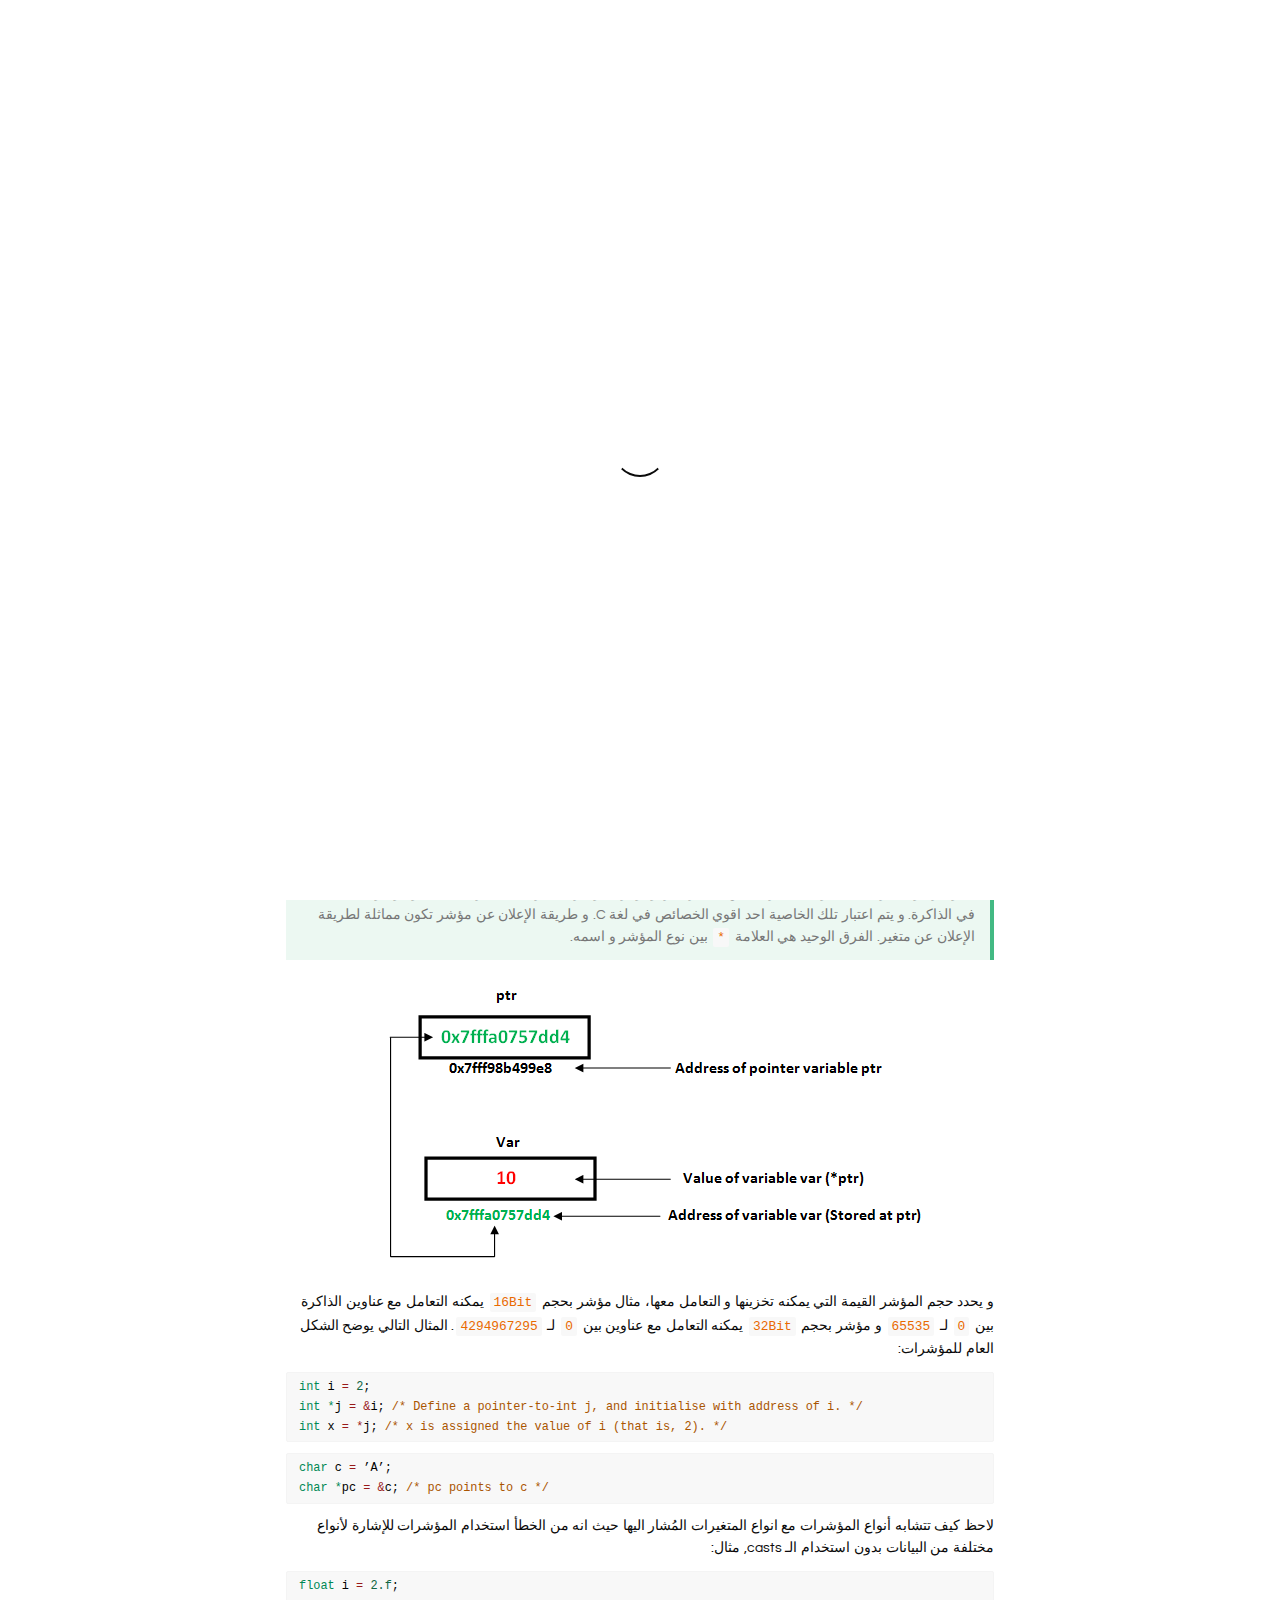
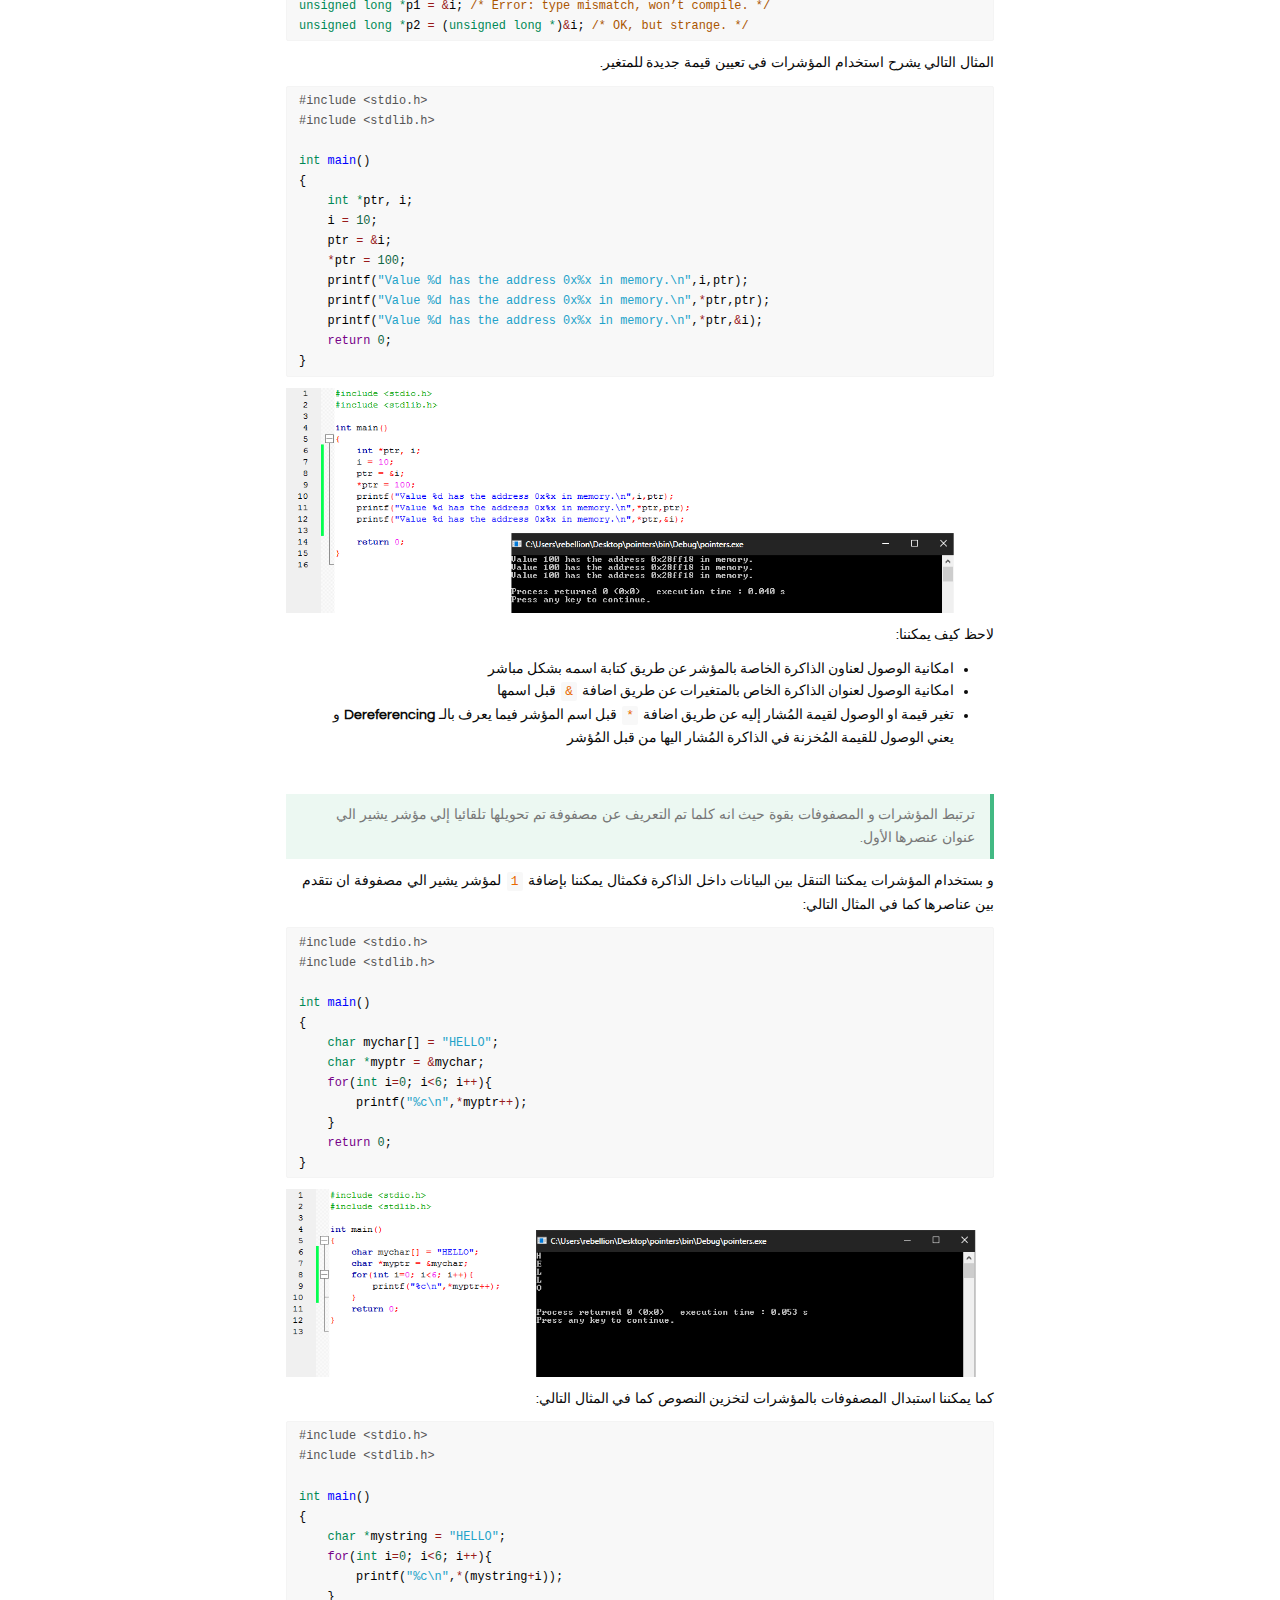
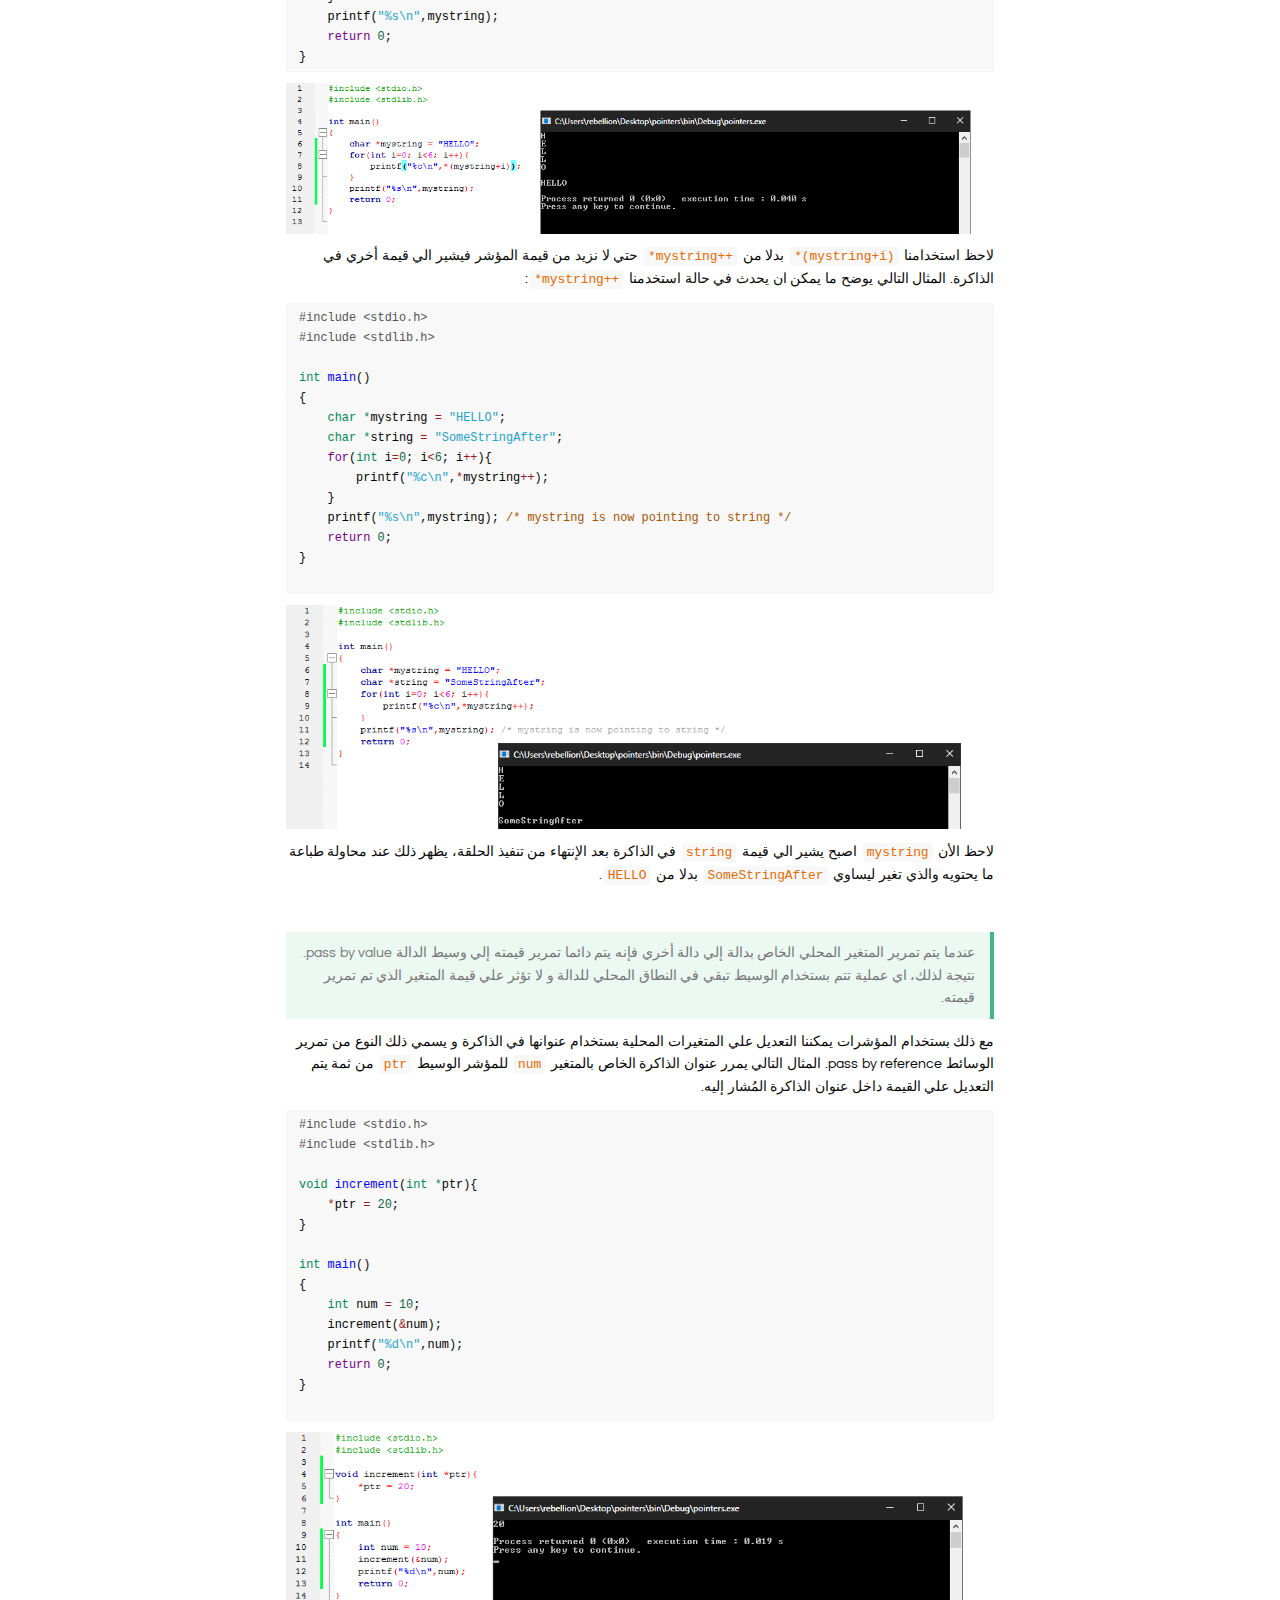
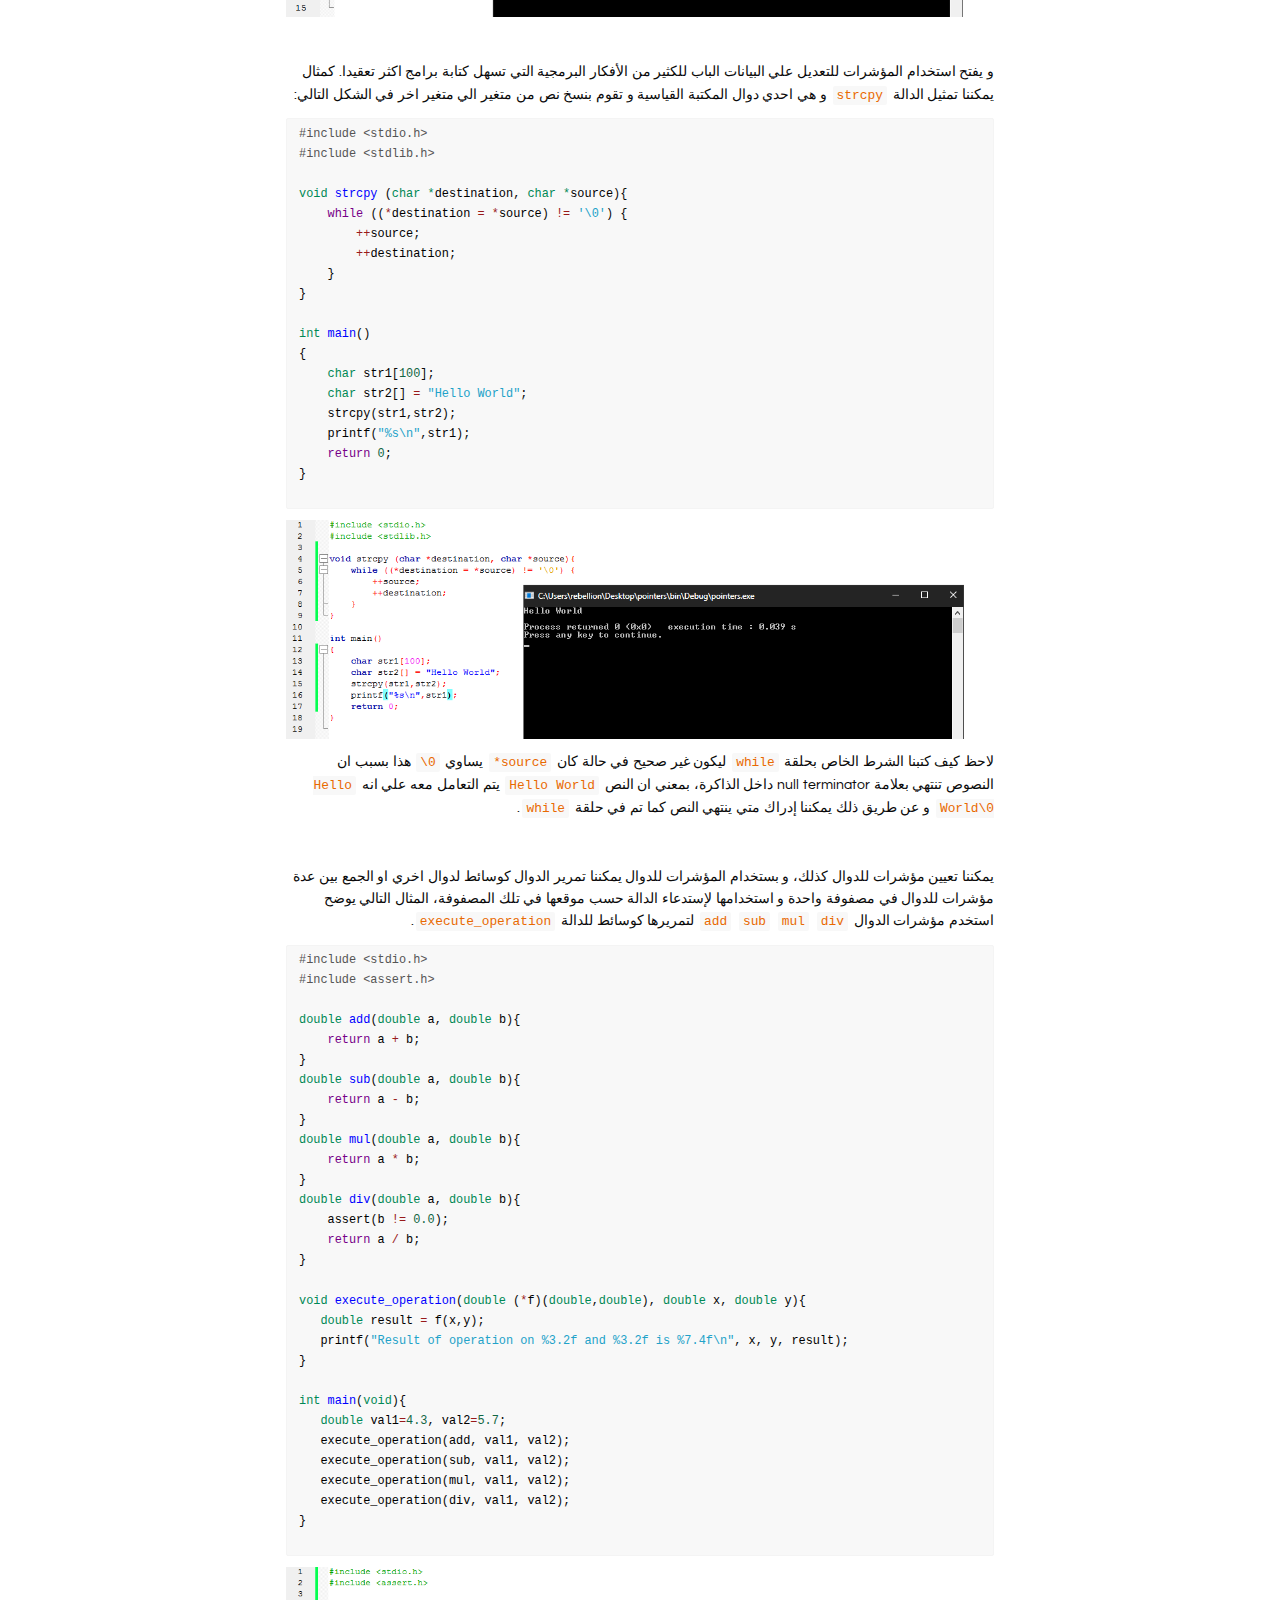
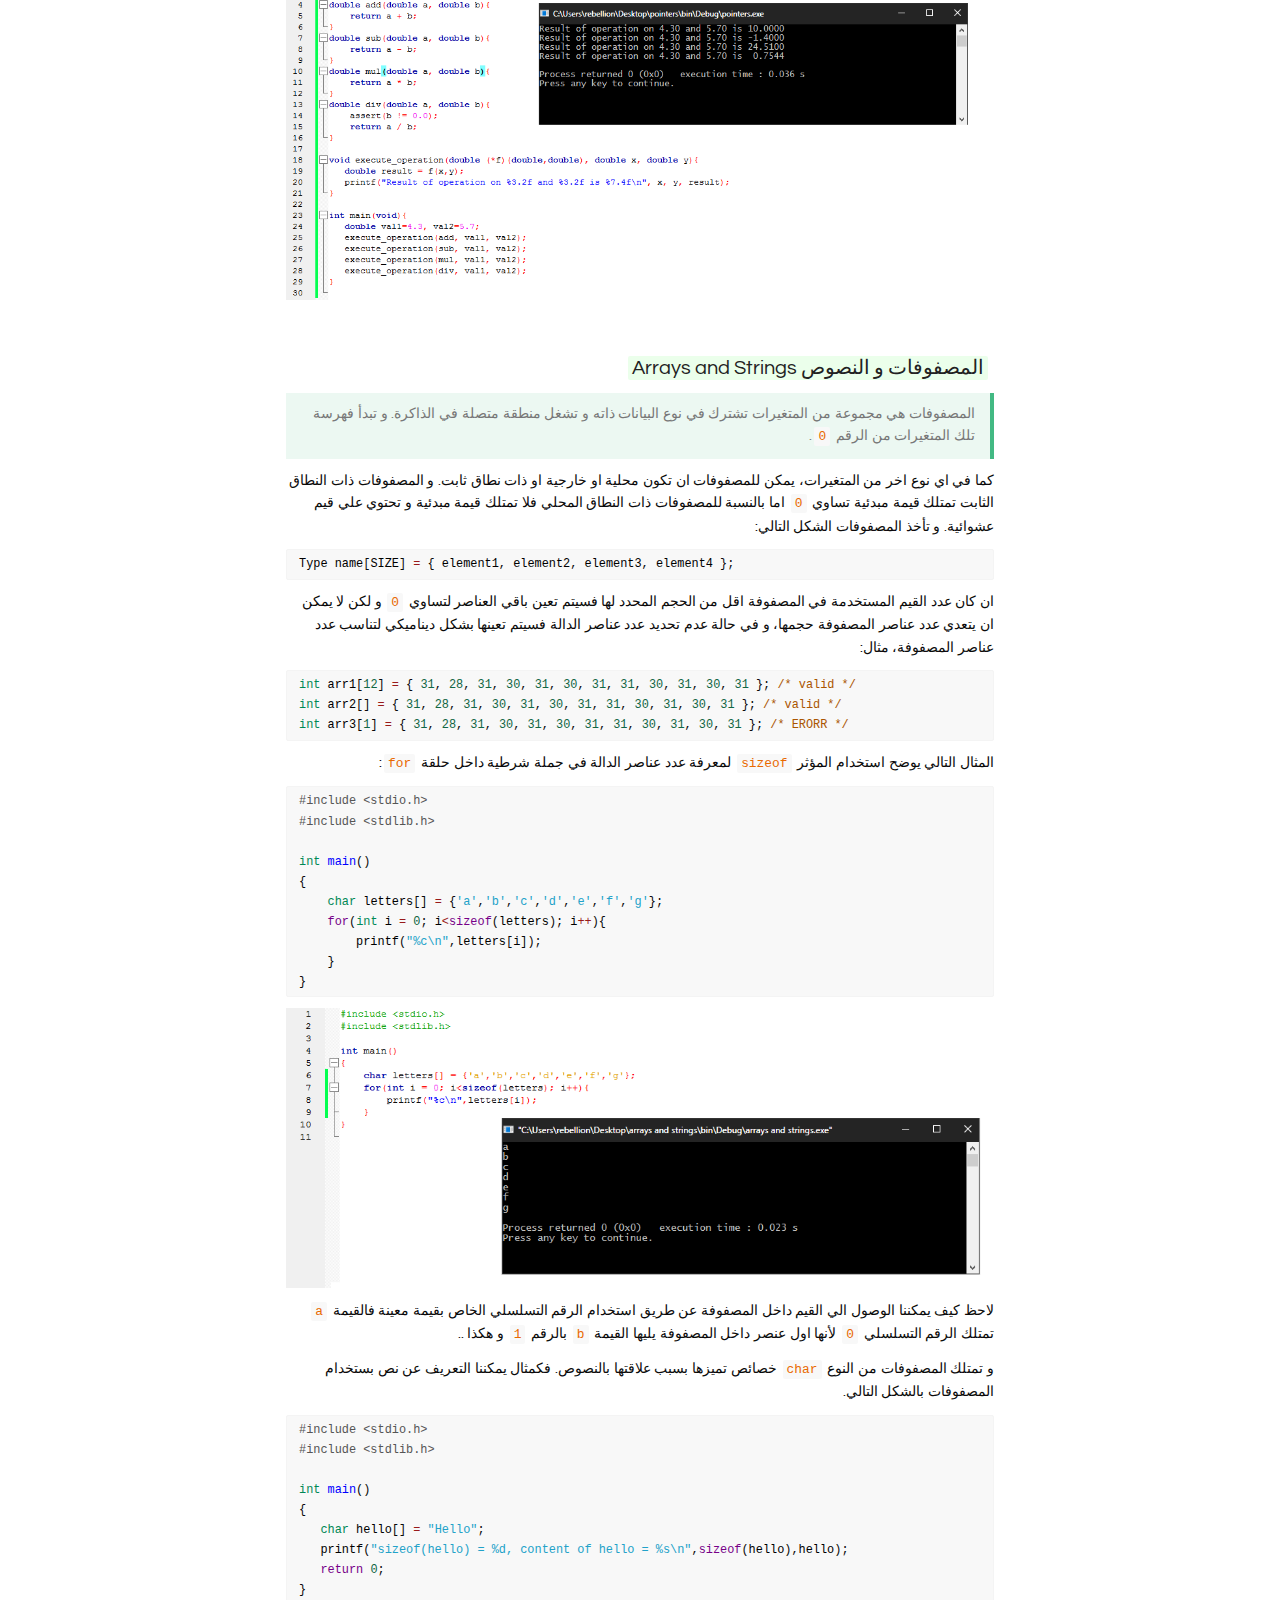
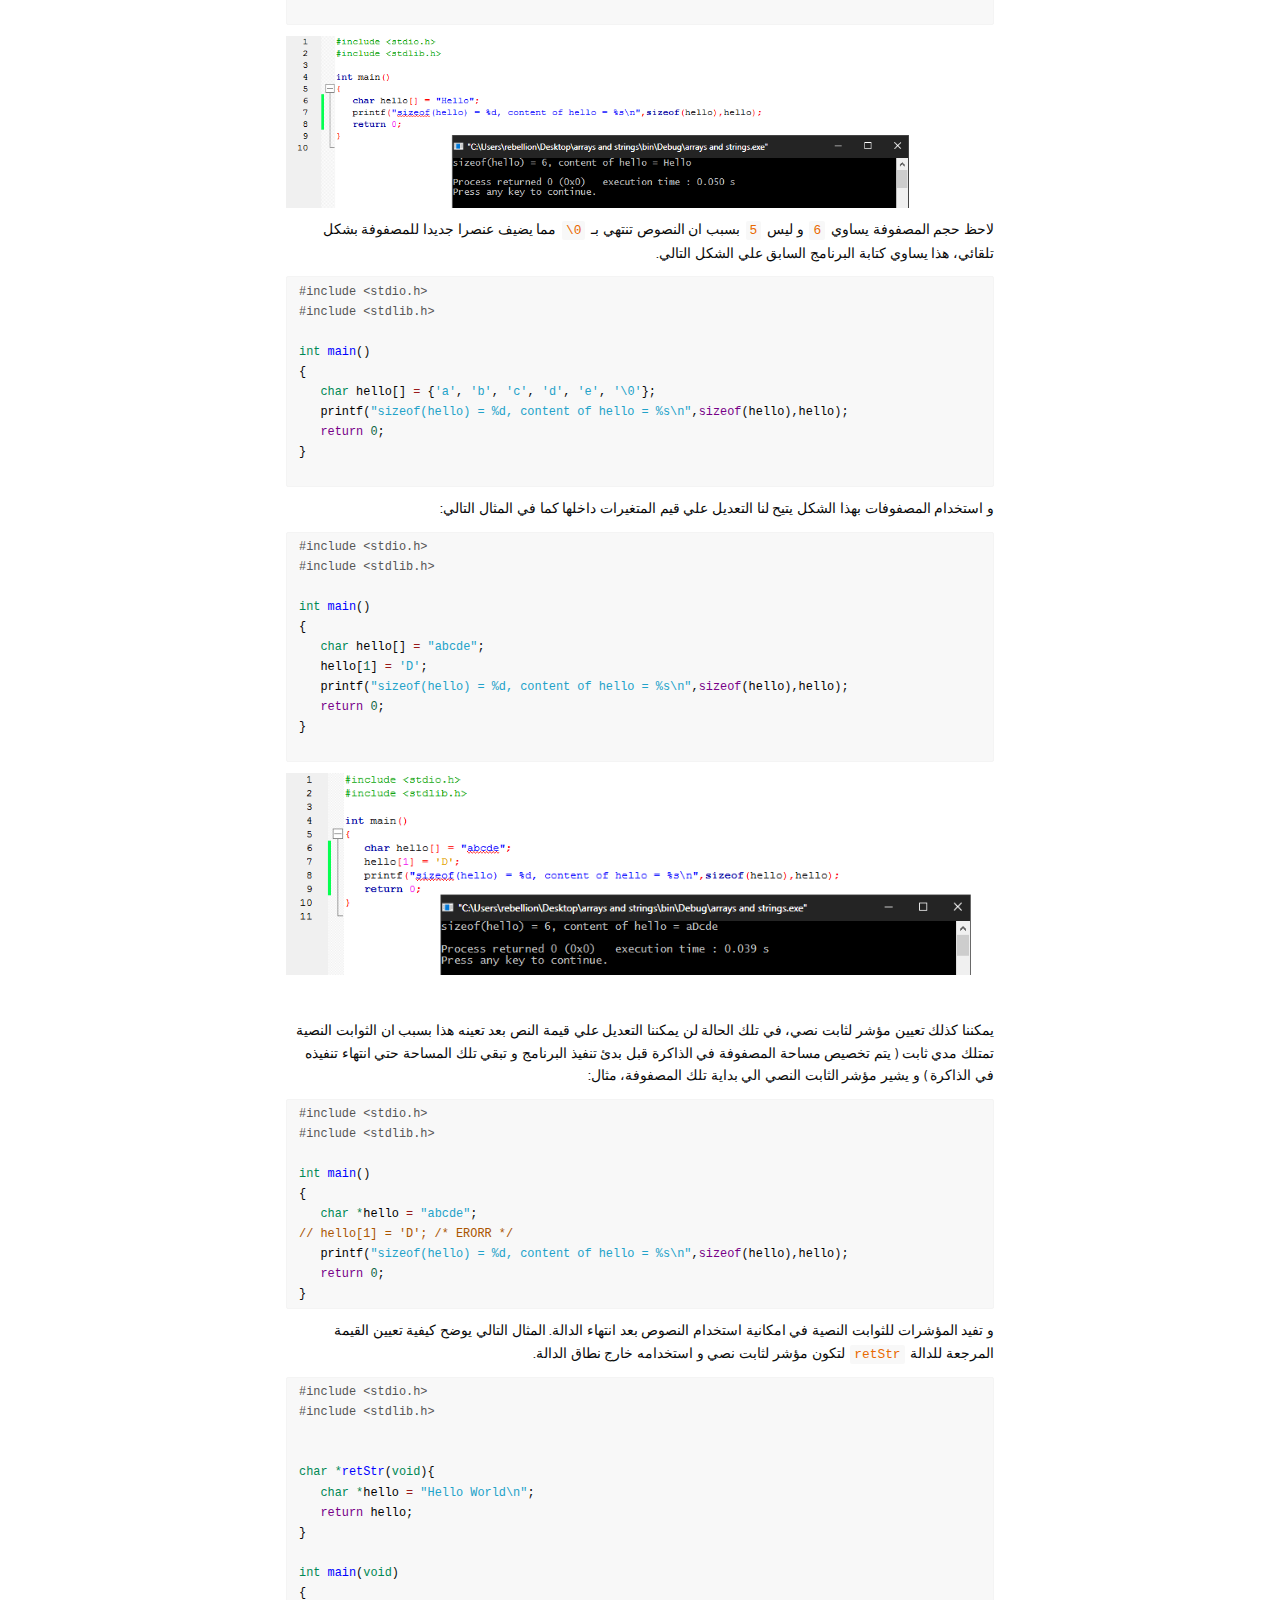
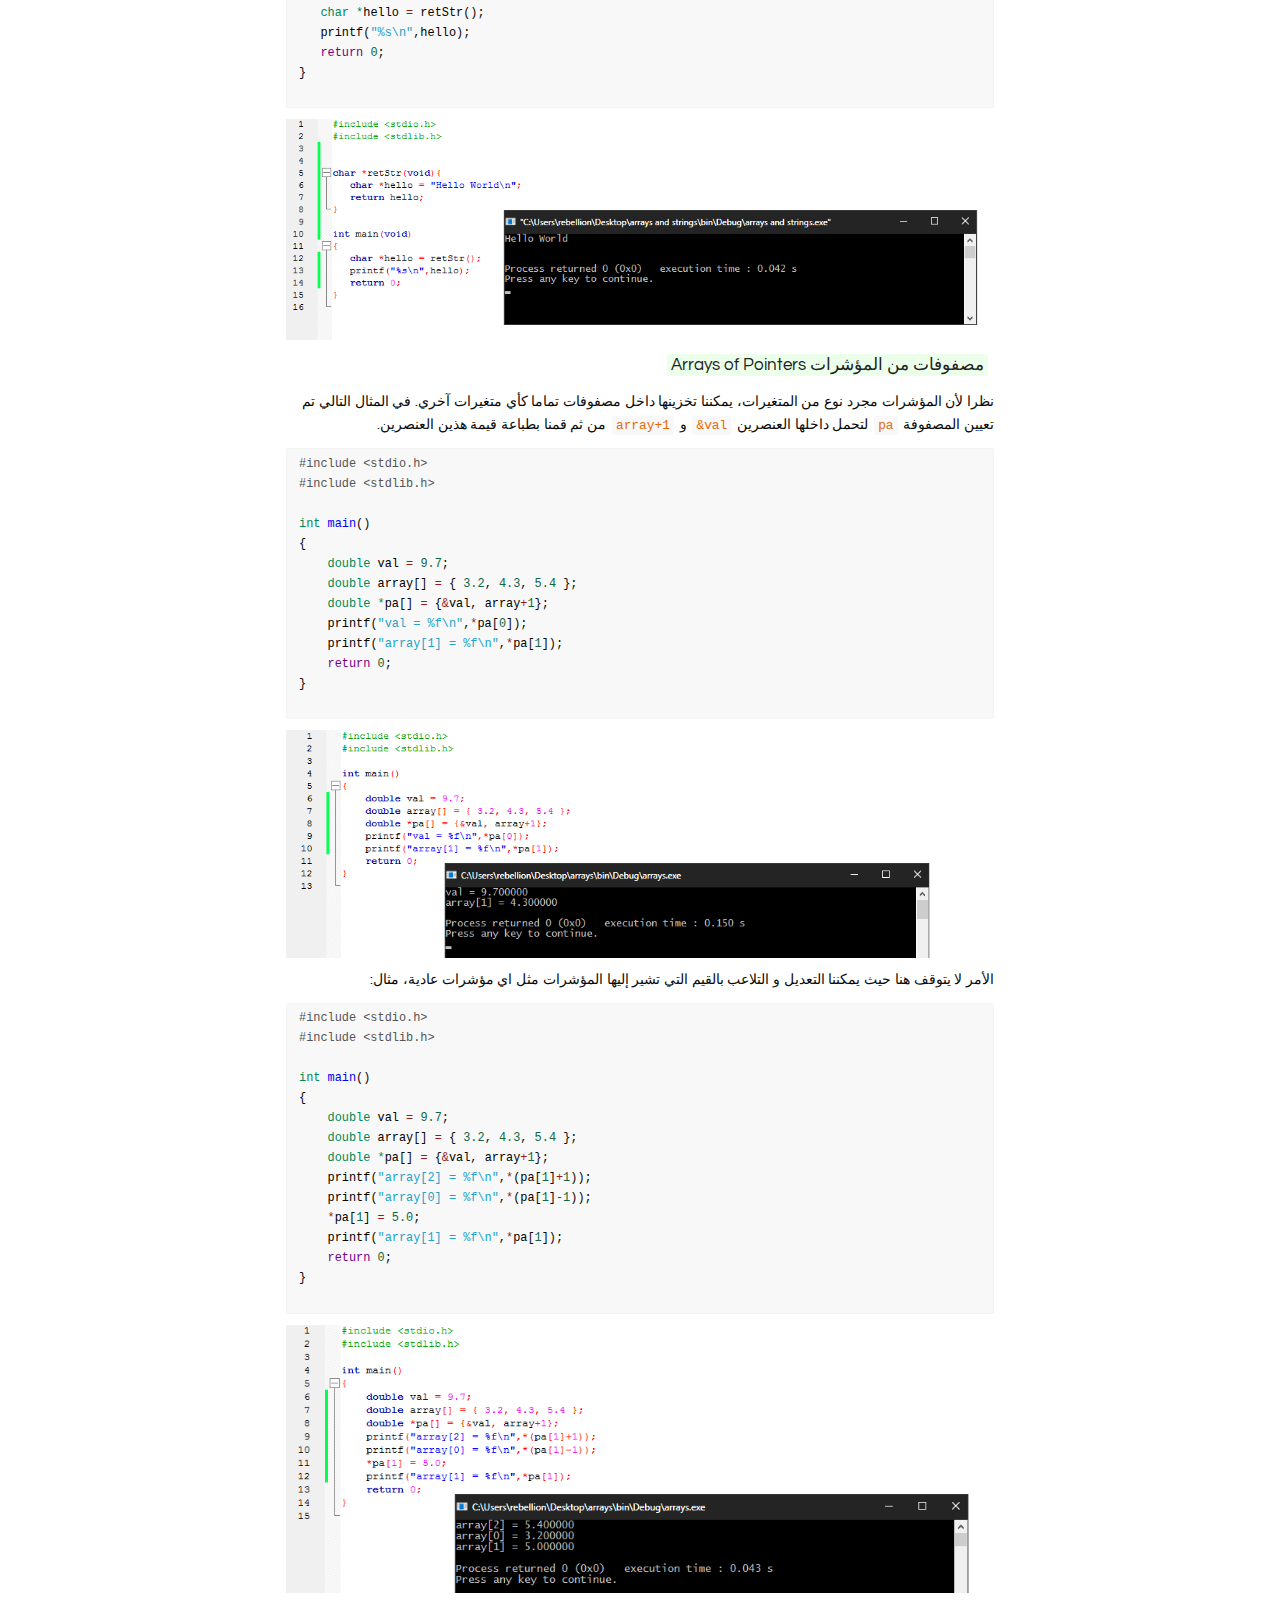
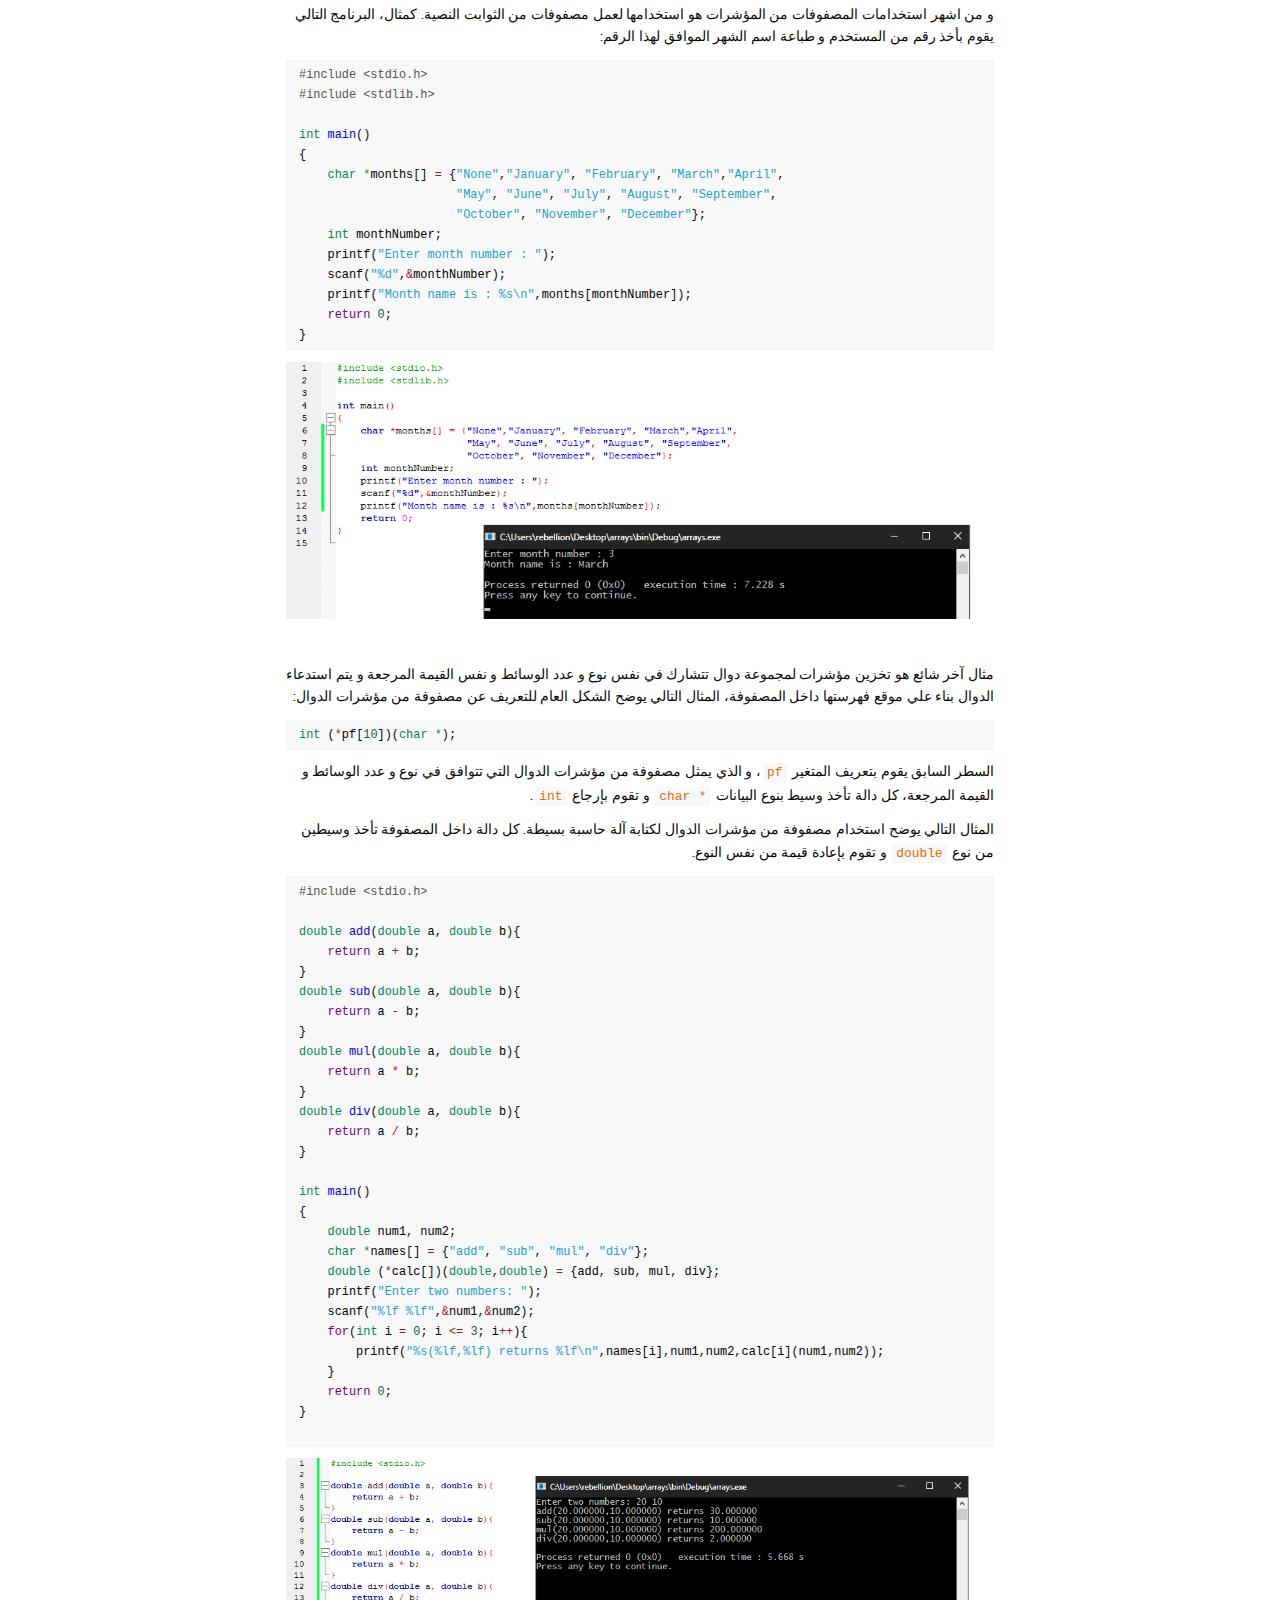
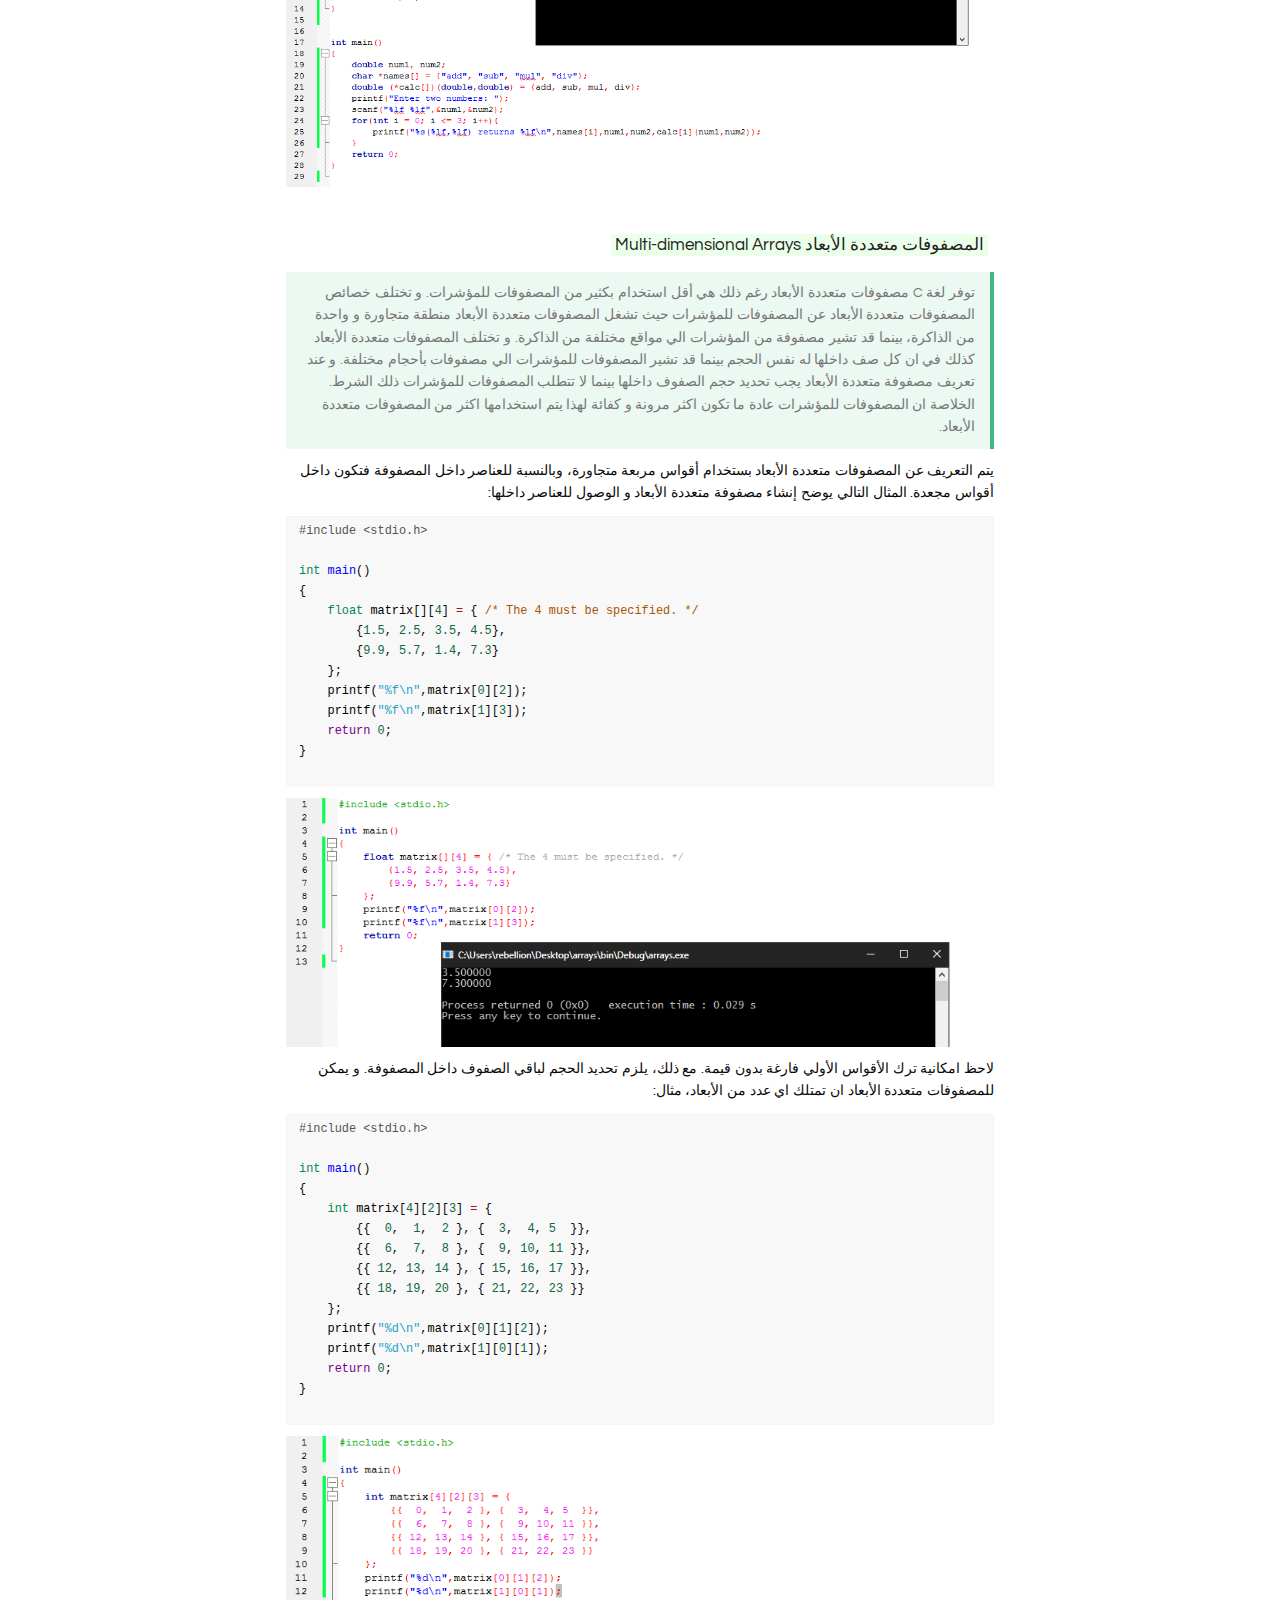
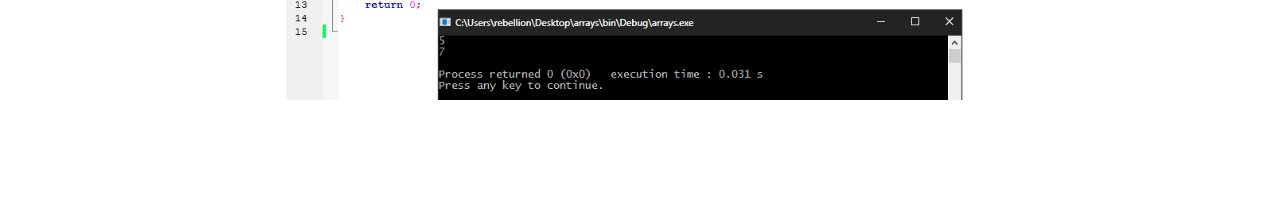
<file: C/C6/index.html>
<!DOCTYPE html><html lang="en"><head>

    <meta charset="UTF-8">
    <meta name="viewport" content="width=device-width, initial-scale=1.0">
    <meta http-equiv="X-UA-Compatible" content="ie=edge">
    <title>Pointers and Arrays</title>
    <link rel="stylesheet" href="https://cdnjs.cloudflare.com/ajax/libs/animate.css/3.7.0/animate.min.css">
    <link rel="stylesheet" href="https://use.fontawesome.com/releases/v5.7.1/css/all.css" integrity="sha384-fnmOCqbTlWIlj8LyTjo7mOUStjsKC4pOpQbqyi7RrhN7udi9RwhKkMHpvLbHG9Sr" crossorigin="anonymous">
    <script src="https://code.jquery.com/jquery-3.4.1.min.js" integrity="sha256-CSXorXvZcTkaix6Yvo6HppcZGetbYMGWSFlBw8HfCJo=" crossorigin="anonymous"></script>
  <link rel="stylesheet" href="../../arabic.css"></head>
  <body>
    <div id="loading">
      <div id="spinner"></div>
    </div>
    <a href="/" class="go_back"><i class="fas fa-arrow-left"></i></a>
    <div id="background_overlay"></div>
    <div id="background" style="background: url(top_image.png) center;"></div>
    <table id="profile_blog">
    </table>
    <table id="profile_blog">
    </table>
    <div id="blog-display">
      <h1 id="blog_title">A Crash Course in C - Part 5</h1>
      <h2 id="blog_sub_title">Pointers and Arrays.</h2>
<div  id='write'  class = 'is-node'><h3><a name="المؤشرات-pointers" class="md-header-anchor"></a><mark><span>المؤشرات Pointers</span></mark></h3><blockquote><p><span>المؤشر هو متغير يحمل عنوان الذاكر الخاص بمتغير أخر. و توفر المؤشرات طريقة مباشرة للتعديل و الوصول للبيانات في الذاكرة. و يتم اعتبار تلك الخاصية احد اقوي الخصائص في لغة C. و طريقة الإعلان عن مؤشر تكون مماثلة لطريقة الإعلان عن متغير. الفرق الوحيد هي العلامة </span><code>*</code><span> بين نوع المؤشر و اسمه.</span></p></blockquote><p><img src="pointers-in-c.png" referrerpolicy="no-referrer" alt="pointers-in-c"></p><p><span>و يحدد حجم المؤشر القيمة التي يمكنه تخزينها و التعامل معها، مثال مؤشر بحجم </span><code>16Bit</code><span> يمكنه التعامل مع عناوين الذاكرة بين </span><code>0</code><span> لـ </span><code>65535</code><span> و مؤشر بحجم </span><code>32Bit</code><span> يمكنه التعامل مع عناوين بين </span><code>0</code><span> لـ </span><code>4294967295</code><span>.  المثال  التالي يوضح الشكل العام للمؤشرات:</span></p><pre spellcheck="false" class="md-fences md-end-block ty-contain-cm modeLoaded" lang="c"><div class="CodeMirror cm-s-inner CodeMirror-wrap" lang="c"><div style="overflow: hidden; position: relative; width: 3px; height: 0px; top: 0px; left: 12px;"><textarea autocorrect="off" autocapitalize="off" spellcheck="false" tabindex="0" style="position: absolute; bottom: -1em; padding: 0px; width: 1000px; height: 1em; outline: none;"></textarea></div><div class="CodeMirror-scrollbar-filler" cm-not-content="true"></div><div class="CodeMirror-gutter-filler" cm-not-content="true"></div><div class="CodeMirror-scroll" tabindex="-1"><div class="CodeMirror-sizer" style="margin-left: 0px; margin-bottom: 0px; border-right-width: 0px; padding-right: 0px; padding-bottom: 0px;"><div style="position: relative; top: 0px;"><div class="CodeMirror-lines" role="presentation"><div role="presentation" style="position: relative; outline: none;"><div class="CodeMirror-measure"></div><div class="CodeMirror-measure"></div><div style="position: relative; z-index: 1;"></div><div class="CodeMirror-code" role="presentation"><div class="CodeMirror-activeline" style="position: relative;"><div class="CodeMirror-activeline-background CodeMirror-linebackground"></div><div class="CodeMirror-gutter-background CodeMirror-activeline-gutter" style="left: 0px; width: 0px;"></div><pre class=" CodeMirror-line " role="presentation"><span role="presentation" style="padding-right: 0.1px;"><span class="cm-variable-3">int</span> <span class="cm-variable">i</span> <span class="cm-operator">=</span> <span class="cm-number">2</span>;</span></pre></div><pre class=" CodeMirror-line " role="presentation"><span role="presentation" style="padding-right: 0.1px;"><span class="cm-variable-3">int</span> <span class="cm-variable-3">*</span><span class="cm-variable">j</span> <span class="cm-operator">=</span> <span class="cm-operator">&amp;</span><span class="cm-variable">i</span>; <span class="cm-comment">/* Define a pointer-to-int j, and initialise with address of i. */</span></span></pre><pre class=" CodeMirror-line " role="presentation"><span role="presentation" style="padding-right: 0.1px;"><span class="cm-variable-3">int</span> <span class="cm-variable">x</span> <span class="cm-operator">=</span> <span class="cm-operator">*</span><span class="cm-variable">j</span>; <span class="cm-comment">/* x is assigned the value of i (that is, 2). */</span></span></pre></div></div></div></div></div><div style="position: absolute; height: 0px; width: 1px; border-bottom: 0px solid transparent; top: 60px;"></div><div class="CodeMirror-gutters" style="display: none; height: 60px;"></div></div></div></pre><pre spellcheck="false" class="md-fences md-end-block ty-contain-cm modeLoaded" lang="c"><div class="CodeMirror cm-s-inner CodeMirror-wrap" lang="c"><div style="overflow: hidden; position: relative; width: 3px; height: 0px; top: 0px; left: 12px;"><textarea autocorrect="off" autocapitalize="off" spellcheck="false" tabindex="0" style="position: absolute; bottom: -1em; padding: 0px; width: 1000px; height: 1em; outline: none;"></textarea></div><div class="CodeMirror-scrollbar-filler" cm-not-content="true"></div><div class="CodeMirror-gutter-filler" cm-not-content="true"></div><div class="CodeMirror-scroll" tabindex="-1"><div class="CodeMirror-sizer" style="margin-left: 0px; margin-bottom: 0px; border-right-width: 0px; padding-right: 0px; padding-bottom: 0px;"><div style="position: relative; top: 0px;"><div class="CodeMirror-lines" role="presentation"><div role="presentation" style="position: relative; outline: none;"><div class="CodeMirror-measure"><pre><span>xxxxxxxxxx</span></pre></div><div class="CodeMirror-measure"></div><div style="position: relative; z-index: 1;"></div><div class="CodeMirror-code" role="presentation"><div class="CodeMirror-activeline" style="position: relative;"><div class="CodeMirror-activeline-background CodeMirror-linebackground"></div><div class="CodeMirror-gutter-background CodeMirror-activeline-gutter" style="left: 0px; width: 0px;"></div><pre class=" CodeMirror-line " role="presentation"><span role="presentation" style="padding-right: 0.1px;"><span class="cm-variable-3">char</span> <span class="cm-variable">c</span> <span class="cm-operator">=</span> <span class="cm-variable">’A’</span>;</span></pre></div><pre class=" CodeMirror-line " role="presentation"><span role="presentation" style="padding-right: 0.1px;"><span class="cm-variable-3">char</span> <span class="cm-variable-3">*</span><span class="cm-variable">pc</span> <span class="cm-operator">=</span> <span class="cm-operator">&amp;</span><span class="cm-variable">c</span>; <span class="cm-comment">/* pc points to c */</span></span></pre></div></div></div></div></div><div style="position: absolute; height: 0px; width: 1px; border-bottom: 0px solid transparent; top: 40px;"></div><div class="CodeMirror-gutters" style="display: none; height: 40px;"></div></div></div></pre><p><span>لاحظ كيف تتشابه أنواع المؤشرات مع انواع المتغيرات المُشار اليها حيث انه من الخطأ استخدام المؤشرات للإشارة لأنواع مختلفة من البيانات بدون استخدام الـ casts, مثال:</span></p><pre spellcheck="false" class="md-fences md-end-block ty-contain-cm modeLoaded" lang="c"><div class="CodeMirror cm-s-inner CodeMirror-wrap" lang="c"><div style="overflow: hidden; position: relative; width: 3px; height: 0px; top: 0px; left: 12px;"><textarea autocorrect="off" autocapitalize="off" spellcheck="false" tabindex="0" style="position: absolute; bottom: -1em; padding: 0px; width: 1000px; height: 1em; outline: none;"></textarea></div><div class="CodeMirror-scrollbar-filler" cm-not-content="true"></div><div class="CodeMirror-gutter-filler" cm-not-content="true"></div><div class="CodeMirror-scroll" tabindex="-1"><div class="CodeMirror-sizer" style="margin-left: 0px; margin-bottom: 0px; border-right-width: 0px; padding-right: 0px; padding-bottom: 0px;"><div style="position: relative; top: 0px;"><div class="CodeMirror-lines" role="presentation"><div role="presentation" style="position: relative; outline: none;"><div class="CodeMirror-measure"><pre><span>xxxxxxxxxx</span></pre></div><div class="CodeMirror-measure"></div><div style="position: relative; z-index: 1;"></div><div class="CodeMirror-code" role="presentation"><div class="CodeMirror-activeline" style="position: relative;"><div class="CodeMirror-activeline-background CodeMirror-linebackground"></div><div class="CodeMirror-gutter-background CodeMirror-activeline-gutter" style="left: 0px; width: 0px;"></div><pre class=" CodeMirror-line " role="presentation"><span role="presentation" style="padding-right: 0.1px;"><span class="cm-variable-3">float</span> <span class="cm-variable">i</span> <span class="cm-operator">=</span> <span class="cm-number">2.f</span>;</span></pre></div><pre class=" CodeMirror-line " role="presentation"><span role="presentation" style="padding-right: 0.1px;"><span class="cm-variable-3">unsigned</span> <span class="cm-variable-3">long</span> <span class="cm-variable-3">*</span><span class="cm-variable">p1</span> <span class="cm-operator">=</span> <span class="cm-operator">&amp;</span><span class="cm-variable">i</span>; <span class="cm-comment">/* Error: type mismatch, won’t compile. */</span></span></pre><pre class=" CodeMirror-line " role="presentation"><span role="presentation" style="padding-right: 0.1px;"><span class="cm-variable-3">unsigned</span> <span class="cm-variable-3">long</span> <span class="cm-variable-3">*</span><span class="cm-variable">p2</span> <span class="cm-operator">=</span> (<span class="cm-variable-3">unsigned</span> <span class="cm-variable-3">long</span> <span class="cm-variable-3">*</span>)<span class="cm-operator">&amp;</span><span class="cm-variable">i</span>; <span class="cm-comment">/* OK, but strange. */</span></span></pre></div></div></div></div></div><div style="position: absolute; height: 0px; width: 1px; border-bottom: 0px solid transparent; top: 60px;"></div><div class="CodeMirror-gutters" style="display: none; height: 60px;"></div></div></div></pre><p><span>المثال التالي يشرح استخدام المؤشرات في تعيين قيمة جديدة للمتغير.</span></p><pre spellcheck="false" class="md-fences md-end-block ty-contain-cm modeLoaded" lang="c" style="break-inside: unset;"><div class="CodeMirror cm-s-inner CodeMirror-wrap" lang="c"><div style="overflow: hidden; position: relative; width: 3px; height: 0px; top: 0px; left: 12px;"><textarea autocorrect="off" autocapitalize="off" spellcheck="false" tabindex="0" style="position: absolute; bottom: -1em; padding: 0px; width: 1000px; height: 1em; outline: none;"></textarea></div><div class="CodeMirror-scrollbar-filler" cm-not-content="true"></div><div class="CodeMirror-gutter-filler" cm-not-content="true"></div><div class="CodeMirror-scroll" tabindex="-1"><div class="CodeMirror-sizer" style="margin-left: 0px; margin-bottom: 0px; border-right-width: 0px; padding-right: 0px; padding-bottom: 0px;"><div style="position: relative; top: 0px;"><div class="CodeMirror-lines" role="presentation"><div role="presentation" style="position: relative; outline: none;"><div class="CodeMirror-measure"><span><span>​</span>x</span></div><div class="CodeMirror-measure"></div><div style="position: relative; z-index: 1;"></div><div class="CodeMirror-code" role="presentation" style=""><div class="CodeMirror-activeline" style="position: relative;"><div class="CodeMirror-activeline-background CodeMirror-linebackground"></div><div class="CodeMirror-gutter-background CodeMirror-activeline-gutter" style="left: 0px; width: 0px;"></div><pre class=" CodeMirror-line " role="presentation"><span role="presentation" style="padding-right: 0.1px;"><span class="cm-meta">#include &lt;stdio.h&gt;</span></span></pre></div><pre class=" CodeMirror-line " role="presentation"><span role="presentation" style="padding-right: 0.1px;"><span class="cm-meta">#include &lt;stdlib.h&gt;</span></span></pre><pre class=" CodeMirror-line " role="presentation"><span role="presentation" style="padding-right: 0.1px;"><span cm-text="">​</span></span></pre><pre class=" CodeMirror-line " role="presentation"><span role="presentation" style="padding-right: 0.1px;"><span class="cm-variable-3">int</span> <span class="cm-def">main</span>()</span></pre><pre class=" CodeMirror-line " role="presentation"><span role="presentation" style="padding-right: 0.1px;">{</span></pre><div class="" style="position: relative;"><pre class=" CodeMirror-line " role="presentation"><span role="presentation" style="padding-right: 0.1px;"> &nbsp; &nbsp;<span class="cm-variable-3">int</span> <span class="cm-variable-3">*</span><span class="cm-variable">ptr</span>, <span class="cm-variable">i</span>;</span></pre></div><pre class=" CodeMirror-line " role="presentation"><span role="presentation" style="padding-right: 0.1px;"> &nbsp; &nbsp;<span class="cm-variable">i</span> <span class="cm-operator">=</span> <span class="cm-number">10</span>;</span></pre><pre class=" CodeMirror-line " role="presentation"><span role="presentation" style="padding-right: 0.1px;"> &nbsp; &nbsp;<span class="cm-variable">ptr</span> <span class="cm-operator">=</span> <span class="cm-operator">&amp;</span><span class="cm-variable">i</span>;</span></pre><pre class=" CodeMirror-line " role="presentation"><span role="presentation" style="padding-right: 0.1px;"> &nbsp; &nbsp;<span class="cm-operator">*</span><span class="cm-variable">ptr</span> <span class="cm-operator">=</span> <span class="cm-number">100</span>;</span></pre><pre class=" CodeMirror-line " role="presentation"><span role="presentation" style="padding-right: 0.1px;"> &nbsp; &nbsp;<span class="cm-variable">printf</span>(<span class="cm-string">"Value %d has the address 0x%x in memory.\n"</span>,<span class="cm-variable">i</span>,<span class="cm-variable">ptr</span>);</span></pre><pre class=" CodeMirror-line " role="presentation"><span role="presentation" style="padding-right: 0.1px;"> &nbsp; &nbsp;<span class="cm-variable">printf</span>(<span class="cm-string">"Value %d has the address 0x%x in memory.\n"</span>,<span class="cm-operator">*</span><span class="cm-variable">ptr</span>,<span class="cm-variable">ptr</span>);</span></pre><pre class=" CodeMirror-line " role="presentation"><span role="presentation" style="padding-right: 0.1px;"> &nbsp; &nbsp;<span class="cm-variable">printf</span>(<span class="cm-string">"Value %d has the address 0x%x in memory.\n"</span>,<span class="cm-operator">*</span><span class="cm-variable">ptr</span>,<span class="cm-operator">&amp;</span><span class="cm-variable">i</span>);</span></pre><pre class=" CodeMirror-line " role="presentation"><span role="presentation" style="padding-right: 0.1px;"> &nbsp; &nbsp;<span class="cm-keyword">return</span> <span class="cm-number">0</span>;</span></pre><pre class=" CodeMirror-line " role="presentation"><span role="presentation" style="padding-right: 0.1px;">}</span></pre></div></div></div></div></div><div style="position: absolute; height: 0px; width: 1px; border-bottom: 0px solid transparent; top: 280px;"></div><div class="CodeMirror-gutters" style="display: none; height: 280px;"></div></div></div></pre><p><img src="pointer.png" referrerpolicy="no-referrer" alt="pointer"></p><p><span>لاحظ كيف يمكننا:</span></p><ul><li><span>امكانية الوصول لعناون الذاكرة الخاصة بالمؤشر عن طريق كتابة اسمه بشكل مباشر</span></li><li><span>امكانية الوصول لعنوان الذاكرة الخاص بالمتغيرات عن طريق اضافة </span><code>&amp;</code><span> قبل اسمها </span></li><li><span>تغير قيمة او الوصول لقيمة المُشار إليه عن طريق اضافة </span><code>*</code><span> قبل اسم المؤشر فيما يعرف بالـ </span><strong><span>Dereferencing</span></strong><span> و يعني الوصول للقيمة المُخزنة في الذاكرة المُشار اليها من قبل المُؤشر</span></li></ul><p>&nbsp;</p><blockquote><p><span>ترتبط المؤشرات و المصفوفات بقوة حيث انه كلما تم التعريف عن مصفوفة تم تحويلها تلقائيا إلي مؤشر يشير الي عنوان عنصرها الأول.</span></p></blockquote><p><span>و بستخدام المؤشرات يمكننا التنقل بين البيانات داخل الذاكرة فكمثال يمكننا بإضافة </span><code>1</code><span> لمؤشر يشير الي مصفوفة ان نتقدم بين عناصرها كما في المثال التالي: </span></p><pre spellcheck="false" class="md-fences md-end-block ty-contain-cm modeLoaded" lang="c"><div class="CodeMirror cm-s-inner CodeMirror-wrap" lang="c"><div style="overflow: hidden; position: relative; width: 3px; height: 0px; top: 0px; left: 12px;"><textarea autocorrect="off" autocapitalize="off" spellcheck="false" tabindex="0" style="position: absolute; bottom: -1em; padding: 0px; width: 1000px; height: 1em; outline: none;"></textarea></div><div class="CodeMirror-scrollbar-filler" cm-not-content="true"></div><div class="CodeMirror-gutter-filler" cm-not-content="true"></div><div class="CodeMirror-scroll" tabindex="-1"><div class="CodeMirror-sizer" style="margin-left: 0px; margin-bottom: 0px; border-right-width: 0px; padding-right: 0px; padding-bottom: 0px;"><div style="position: relative; top: 0px;"><div class="CodeMirror-lines" role="presentation"><div role="presentation" style="position: relative; outline: none;"><div class="CodeMirror-measure"><pre><span>xxxxxxxxxx</span></pre></div><div class="CodeMirror-measure"></div><div style="position: relative; z-index: 1;"></div><div class="CodeMirror-code" role="presentation" style=""><div class="CodeMirror-activeline" style="position: relative;"><div class="CodeMirror-activeline-background CodeMirror-linebackground"></div><div class="CodeMirror-gutter-background CodeMirror-activeline-gutter" style="left: 0px; width: 0px;"></div><pre class=" CodeMirror-line " role="presentation"><span role="presentation" style="padding-right: 0.1px;"><span class="cm-meta">#include &lt;stdio.h&gt;</span></span></pre></div><pre class=" CodeMirror-line " role="presentation"><span role="presentation" style="padding-right: 0.1px;"><span class="cm-meta">#include &lt;stdlib.h&gt;</span></span></pre><pre class=" CodeMirror-line " role="presentation"><span role="presentation" style="padding-right: 0.1px;"><span cm-text="">​</span></span></pre><pre class=" CodeMirror-line " role="presentation"><span role="presentation" style="padding-right: 0.1px;"><span class="cm-variable-3">int</span> <span class="cm-def">main</span>()</span></pre><pre class=" CodeMirror-line " role="presentation"><span role="presentation" style="padding-right: 0.1px;">{</span></pre><pre class=" CodeMirror-line " role="presentation"><span role="presentation" style="padding-right: 0.1px;"> &nbsp; &nbsp;<span class="cm-variable-3">char</span> <span class="cm-variable">mychar</span>[] <span class="cm-operator">=</span> <span class="cm-string">"HELLO"</span>;</span></pre><pre class=" CodeMirror-line " role="presentation"><span role="presentation" style="padding-right: 0.1px;"> &nbsp; &nbsp;<span class="cm-variable-3">char</span> <span class="cm-variable-3">*</span><span class="cm-variable">myptr</span> <span class="cm-operator">=</span> <span class="cm-operator">&amp;</span><span class="cm-variable">mychar</span>;</span></pre><pre class=" CodeMirror-line " role="presentation"><span role="presentation" style="padding-right: 0.1px;"> &nbsp; &nbsp;<span class="cm-keyword">for</span>(<span class="cm-variable-3">int</span> <span class="cm-variable">i</span><span class="cm-operator">=</span><span class="cm-number">0</span>; <span class="cm-variable">i</span><span class="cm-operator">&lt;</span><span class="cm-number">6</span>; <span class="cm-variable">i</span><span class="cm-operator">++</span>){</span></pre><pre class=" CodeMirror-line " role="presentation"><span role="presentation" style="padding-right: 0.1px;"> &nbsp; &nbsp; &nbsp; &nbsp;<span class="cm-variable">printf</span>(<span class="cm-string">"%c\n"</span>,<span class="cm-operator">*</span><span class="cm-variable">myptr</span><span class="cm-operator">++</span>);</span></pre><pre class=" CodeMirror-line " role="presentation"><span role="presentation" style="padding-right: 0.1px;"> &nbsp;  }</span></pre><pre class=" CodeMirror-line " role="presentation"><span role="presentation" style="padding-right: 0.1px;"> &nbsp; &nbsp;<span class="cm-keyword">return</span> <span class="cm-number">0</span>;</span></pre><pre class=" CodeMirror-line " role="presentation"><span role="presentation" style="padding-right: 0.1px;">}</span></pre></div></div></div></div></div><div style="position: absolute; height: 0px; width: 1px; border-bottom: 0px solid transparent; top: 240px;"></div><div class="CodeMirror-gutters" style="display: none; height: 240px;"></div></div></div></pre><p><img src="pointer2.png" referrerpolicy="no-referrer" alt="pointer2"></p><p><span>كما يمكننا استبدال المصفوفات بالمؤشرات لتخزين النصوص كما في المثال التالي:</span></p><pre spellcheck="false" class="md-fences md-end-block ty-contain-cm modeLoaded" lang="c"><div class="CodeMirror cm-s-inner CodeMirror-wrap" lang="c"><div style="overflow: hidden; position: relative; width: 3px; height: 0px; top: 0px; left: 12px;"><textarea autocorrect="off" autocapitalize="off" spellcheck="false" tabindex="0" style="position: absolute; bottom: -1em; padding: 0px; width: 1000px; height: 1em; outline: none;"></textarea></div><div class="CodeMirror-scrollbar-filler" cm-not-content="true"></div><div class="CodeMirror-gutter-filler" cm-not-content="true"></div><div class="CodeMirror-scroll" tabindex="-1"><div class="CodeMirror-sizer" style="margin-left: 0px; margin-bottom: 0px; border-right-width: 0px; padding-right: 0px; padding-bottom: 0px;"><div style="position: relative; top: 0px;"><div class="CodeMirror-lines" role="presentation"><div role="presentation" style="position: relative; outline: none;"><div class="CodeMirror-measure"><pre><span>xxxxxxxxxx</span></pre></div><div class="CodeMirror-measure"></div><div style="position: relative; z-index: 1;"></div><div class="CodeMirror-code" role="presentation" style=""><div class="CodeMirror-activeline" style="position: relative;"><div class="CodeMirror-activeline-background CodeMirror-linebackground"></div><div class="CodeMirror-gutter-background CodeMirror-activeline-gutter" style="left: 0px; width: 0px;"></div><pre class=" CodeMirror-line " role="presentation"><span role="presentation" style="padding-right: 0.1px;"><span class="cm-meta">#include &lt;stdio.h&gt;</span></span></pre></div><pre class=" CodeMirror-line " role="presentation"><span role="presentation" style="padding-right: 0.1px;"><span class="cm-meta">#include &lt;stdlib.h&gt;</span></span></pre><pre class=" CodeMirror-line " role="presentation"><span role="presentation" style="padding-right: 0.1px;"><span cm-text="">​</span></span></pre><pre class=" CodeMirror-line " role="presentation"><span role="presentation" style="padding-right: 0.1px;"><span class="cm-variable-3">int</span> <span class="cm-def">main</span>()</span></pre><pre class=" CodeMirror-line " role="presentation"><span role="presentation" style="padding-right: 0.1px;">{</span></pre><pre class=" CodeMirror-line " role="presentation"><span role="presentation" style="padding-right: 0.1px;"> &nbsp; &nbsp;<span class="cm-variable-3">char</span> <span class="cm-variable-3">*</span><span class="cm-variable">mystring</span> <span class="cm-operator">=</span> <span class="cm-string">"HELLO"</span>;</span></pre><pre class=" CodeMirror-line " role="presentation"><span role="presentation" style="padding-right: 0.1px;"> &nbsp; &nbsp;<span class="cm-keyword">for</span>(<span class="cm-variable-3">int</span> <span class="cm-variable">i</span><span class="cm-operator">=</span><span class="cm-number">0</span>; <span class="cm-variable">i</span><span class="cm-operator">&lt;</span><span class="cm-number">6</span>; <span class="cm-variable">i</span><span class="cm-operator">++</span>){</span></pre><pre class=" CodeMirror-line " role="presentation"><span role="presentation" style="padding-right: 0.1px;"> &nbsp; &nbsp; &nbsp; &nbsp;<span class="cm-variable">printf</span>(<span class="cm-string">"%c\n"</span>,<span class="cm-operator">*</span>(<span class="cm-variable">mystring</span><span class="cm-operator">+</span><span class="cm-variable">i</span>));</span></pre><pre class=" CodeMirror-line " role="presentation"><span role="presentation" style="padding-right: 0.1px;"> &nbsp;  }</span></pre><pre class=" CodeMirror-line " role="presentation"><span role="presentation" style="padding-right: 0.1px;"> &nbsp; &nbsp;<span class="cm-variable">printf</span>(<span class="cm-string">"%s\n"</span>,<span class="cm-variable">mystring</span>);</span></pre><pre class=" CodeMirror-line " role="presentation"><span role="presentation" style="padding-right: 0.1px;"> &nbsp; &nbsp;<span class="cm-keyword">return</span> <span class="cm-number">0</span>;</span></pre><pre class=" CodeMirror-line " role="presentation"><span role="presentation" style="padding-right: 0.1px;">}</span></pre></div></div></div></div></div><div style="position: absolute; height: 0px; width: 1px; border-bottom: 0px solid transparent; top: 240px;"></div><div class="CodeMirror-gutters" style="display: none; height: 240px;"></div></div></div></pre><p><img src="pointers3.png" referrerpolicy="no-referrer" alt="pointers3"></p><p><span>لاحظ استخدامنا </span><code>(mystring+i)*</code><span> بدلا من </span><code>++mystring*</code><span> حتي لا نزيد من قيمة المؤشر فيشير الي قيمة أخري في الذاكرة. المثال التالي يوضح ما يمكن ان يحدث في حالة استخدمنا </span><code>++mystring*</code><span>:</span></p><pre spellcheck="false" class="md-fences md-end-block ty-contain-cm modeLoaded" lang="c" style="break-inside: unset;"><div class="CodeMirror cm-s-inner CodeMirror-wrap" lang="c"><div style="overflow: hidden; position: relative; width: 3px; height: 0px; top: 0px; left: 12px;"><textarea autocorrect="off" autocapitalize="off" spellcheck="false" tabindex="0" style="position: absolute; bottom: -1em; padding: 0px; width: 1000px; height: 1em; outline: none;"></textarea></div><div class="CodeMirror-scrollbar-filler" cm-not-content="true"></div><div class="CodeMirror-gutter-filler" cm-not-content="true"></div><div class="CodeMirror-scroll" tabindex="-1"><div class="CodeMirror-sizer" style="margin-left: 0px; margin-bottom: 0px; border-right-width: 0px; padding-right: 0px; padding-bottom: 0px;"><div style="position: relative; top: 0px;"><div class="CodeMirror-lines" role="presentation"><div role="presentation" style="position: relative; outline: none;"><div class="CodeMirror-measure"><pre><span>xxxxxxxxxx</span></pre></div><div class="CodeMirror-measure"></div><div style="position: relative; z-index: 1;"></div><div class="CodeMirror-code" role="presentation" style=""><div class="CodeMirror-activeline" style="position: relative;"><div class="CodeMirror-activeline-background CodeMirror-linebackground"></div><div class="CodeMirror-gutter-background CodeMirror-activeline-gutter" style="left: 0px; width: 0px;"></div><pre class=" CodeMirror-line " role="presentation"><span role="presentation" style="padding-right: 0.1px;"><span class="cm-meta">#include &lt;stdio.h&gt;</span></span></pre></div><pre class=" CodeMirror-line " role="presentation"><span role="presentation" style="padding-right: 0.1px;"><span class="cm-meta">#include &lt;stdlib.h&gt;</span></span></pre><pre class=" CodeMirror-line " role="presentation"><span role="presentation" style="padding-right: 0.1px;"><span cm-text="">​</span></span></pre><pre class=" CodeMirror-line " role="presentation"><span role="presentation" style="padding-right: 0.1px;"><span class="cm-variable-3">int</span> <span class="cm-def">main</span>()</span></pre><pre class=" CodeMirror-line " role="presentation"><span role="presentation" style="padding-right: 0.1px;">{</span></pre><pre class=" CodeMirror-line " role="presentation"><span role="presentation" style="padding-right: 0.1px;"> &nbsp; &nbsp;<span class="cm-variable-3">char</span> <span class="cm-variable-3">*</span><span class="cm-variable">mystring</span> <span class="cm-operator">=</span> <span class="cm-string">"HELLO"</span>;</span></pre><pre class=" CodeMirror-line " role="presentation"><span role="presentation" style="padding-right: 0.1px;"> &nbsp; &nbsp;<span class="cm-variable-3">char</span> <span class="cm-variable-3">*</span><span class="cm-variable">string</span> <span class="cm-operator">=</span> <span class="cm-string">"SomeStringAfter"</span>;</span></pre><pre class=" CodeMirror-line " role="presentation"><span role="presentation" style="padding-right: 0.1px;"> &nbsp; &nbsp;<span class="cm-keyword">for</span>(<span class="cm-variable-3">int</span> <span class="cm-variable">i</span><span class="cm-operator">=</span><span class="cm-number">0</span>; <span class="cm-variable">i</span><span class="cm-operator">&lt;</span><span class="cm-number">6</span>; <span class="cm-variable">i</span><span class="cm-operator">++</span>){</span></pre><pre class=" CodeMirror-line " role="presentation"><span role="presentation" style="padding-right: 0.1px;"> &nbsp; &nbsp; &nbsp; &nbsp;<span class="cm-variable">printf</span>(<span class="cm-string">"%c\n"</span>,<span class="cm-operator">*</span><span class="cm-variable">mystring</span><span class="cm-operator">++</span>);</span></pre><pre class=" CodeMirror-line " role="presentation"><span role="presentation" style="padding-right: 0.1px;"> &nbsp;  }</span></pre><pre class=" CodeMirror-line " role="presentation"><span role="presentation" style="padding-right: 0.1px;"> &nbsp; &nbsp;<span class="cm-variable">printf</span>(<span class="cm-string">"%s\n"</span>,<span class="cm-variable">mystring</span>); <span class="cm-comment">/* mystring is now pointing to string */</span></span></pre><pre class=" CodeMirror-line " role="presentation"><span role="presentation" style="padding-right: 0.1px;"> &nbsp; &nbsp;<span class="cm-keyword">return</span> <span class="cm-number">0</span>;</span></pre><pre class=" CodeMirror-line " role="presentation"><span role="presentation" style="padding-right: 0.1px;">}</span></pre><pre class=" CodeMirror-line " role="presentation"><span role="presentation" style="padding-right: 0.1px;"><span cm-text="">​</span></span></pre></div></div></div></div></div><div style="position: absolute; height: 0px; width: 1px; border-bottom: 0px solid transparent; top: 280px;"></div><div class="CodeMirror-gutters" style="display: none; height: 280px;"></div></div></div></pre><p><img src="pointers4.png" referrerpolicy="no-referrer" alt="pointers4"></p><p><span>لاحظ الأن </span><code>mystring</code><span> اصبح يشير الي قيمة </span><code>string</code><span> في الذاكرة بعد الإنتهاء من تنفيذ الحلقة، يظهر ذلك عند محاولة طباعة ما يحتويه والذي تغير ليساوي </span><code>SomeStringAfter</code><span> بدلا من </span><code>HELLO</code><span>. </span></p><p>&nbsp;</p><blockquote><p><span>عندما يتم تمرير المتغير المحلي الخاص بدالة إلي دالة أخري فإنه يتم دائما تمرير قيمته إلي وسيط الدالة pass by value. نتيجة لذلك، اي عملية تتم بستخدام الوسيط تبقي في النطاق المحلي للدالة و لا تؤثر علي قيمة المتغير الذي تم تمرير قيمته. </span></p></blockquote><p><span>مع ذلك بستخدام المؤشرات يمكننا التعديل علي المتغيرات المحلية بستخدام عنوانها في الذاكرة و يسمي ذلك النوع من تمرير الوسائط pass by reference. المثال التالي يمرر عنوان الذاكرة الخاص بالمتغير </span><code>num</code><span> للمؤشر الوسيط </span><code>ptr</code><span> من ثمة يتم التعديل علي القيمة داخل عنوان الذاكرة المُشار إليه. </span></p><pre spellcheck="false" class="md-fences md-end-block ty-contain-cm modeLoaded" lang="c" style="break-inside: unset;"><div class="CodeMirror cm-s-inner CodeMirror-wrap" lang="c"><div style="overflow: hidden; position: relative; width: 3px; height: 0px; top: 0px; left: 12px;"><textarea autocorrect="off" autocapitalize="off" spellcheck="false" tabindex="0" style="position: absolute; bottom: -1em; padding: 0px; width: 1000px; height: 1em; outline: none;"></textarea></div><div class="CodeMirror-scrollbar-filler" cm-not-content="true"></div><div class="CodeMirror-gutter-filler" cm-not-content="true"></div><div class="CodeMirror-scroll" tabindex="-1"><div class="CodeMirror-sizer" style="margin-left: 0px; margin-bottom: 0px; border-right-width: 0px; padding-right: 0px; padding-bottom: 0px;"><div style="position: relative; top: 0px;"><div class="CodeMirror-lines" role="presentation"><div role="presentation" style="position: relative; outline: none;"><div class="CodeMirror-measure"><pre><span>xxxxxxxxxx</span></pre></div><div class="CodeMirror-measure"></div><div style="position: relative; z-index: 1;"></div><div class="CodeMirror-code" role="presentation" style=""><div class="CodeMirror-activeline" style="position: relative;"><div class="CodeMirror-activeline-background CodeMirror-linebackground"></div><div class="CodeMirror-gutter-background CodeMirror-activeline-gutter" style="left: 0px; width: 0px;"></div><pre class=" CodeMirror-line " role="presentation"><span role="presentation" style="padding-right: 0.1px;"><span class="cm-meta">#include &lt;stdio.h&gt;</span></span></pre></div><pre class=" CodeMirror-line " role="presentation"><span role="presentation" style="padding-right: 0.1px;"><span class="cm-meta">#include &lt;stdlib.h&gt;</span></span></pre><pre class=" CodeMirror-line " role="presentation"><span role="presentation" style="padding-right: 0.1px;"><span cm-text="">​</span></span></pre><pre class=" CodeMirror-line " role="presentation"><span role="presentation" style="padding-right: 0.1px;"><span class="cm-variable-3">void</span> <span class="cm-def">increment</span>(<span class="cm-variable-3">int</span> <span class="cm-variable-3">*</span><span class="cm-variable">ptr</span>){</span></pre><pre class=" CodeMirror-line " role="presentation"><span role="presentation" style="padding-right: 0.1px;"> &nbsp; &nbsp;<span class="cm-operator">*</span><span class="cm-variable">ptr</span> <span class="cm-operator">=</span> <span class="cm-number">20</span>;</span></pre><pre class=" CodeMirror-line " role="presentation"><span role="presentation" style="padding-right: 0.1px;">}</span></pre><pre class=" CodeMirror-line " role="presentation"><span role="presentation" style="padding-right: 0.1px;"><span cm-text="">​</span></span></pre><pre class=" CodeMirror-line " role="presentation"><span role="presentation" style="padding-right: 0.1px;"><span class="cm-variable-3">int</span> <span class="cm-def">main</span>()</span></pre><pre class=" CodeMirror-line " role="presentation"><span role="presentation" style="padding-right: 0.1px;">{</span></pre><pre class=" CodeMirror-line " role="presentation"><span role="presentation" style="padding-right: 0.1px;"> &nbsp; &nbsp;<span class="cm-variable-3">int</span> <span class="cm-variable">num</span> <span class="cm-operator">=</span> <span class="cm-number">10</span>;</span></pre><pre class=" CodeMirror-line " role="presentation"><span role="presentation" style="padding-right: 0.1px;"> &nbsp; &nbsp;<span class="cm-variable">increment</span>(<span class="cm-operator">&amp;</span><span class="cm-variable">num</span>);</span></pre><pre class=" CodeMirror-line " role="presentation"><span role="presentation" style="padding-right: 0.1px;"> &nbsp; &nbsp;<span class="cm-variable">printf</span>(<span class="cm-string">"%d\n"</span>,<span class="cm-variable">num</span>);</span></pre><pre class=" CodeMirror-line " role="presentation"><span role="presentation" style="padding-right: 0.1px;"> &nbsp; &nbsp;<span class="cm-keyword">return</span> <span class="cm-number">0</span>;</span></pre><pre class=" CodeMirror-line " role="presentation"><span role="presentation" style="padding-right: 0.1px;">}</span></pre><pre class=" CodeMirror-line " role="presentation"><span role="presentation" style="padding-right: 0.1px;"><span cm-text="">​</span></span></pre></div></div></div></div></div><div style="position: absolute; height: 0px; width: 1px; border-bottom: 0px solid transparent; top: 300px;"></div><div class="CodeMirror-gutters" style="display: none; height: 300px;"></div></div></div></pre><p><img src="pointer4.png" referrerpolicy="no-referrer" alt="pointer4"></p><p>&nbsp;</p><p><span>و يفتح استخدام المؤشرات للتعديل علي البيانات الباب للكثير من الأفكار البرمجية التي تسهل كتابة برامج اكثر تعقيدا. كمثال يمكننا تمثيل الدالة </span><code>strcpy</code><span> و هي احدي دوال المكتبة القياسية و تقوم بنسخ نص من متغير الي متغير اخر في الشكل التالي:</span></p><pre spellcheck="false" class="md-fences md-end-block ty-contain-cm modeLoaded" lang="c" style="break-inside: unset;"><div class="CodeMirror cm-s-inner CodeMirror-wrap" lang="c"><div style="overflow: hidden; position: relative; width: 3px; height: 0px; top: 0px; left: 12px;"><textarea autocorrect="off" autocapitalize="off" spellcheck="false" tabindex="0" style="position: absolute; bottom: -1em; padding: 0px; width: 1000px; height: 1em; outline: none;"></textarea></div><div class="CodeMirror-scrollbar-filler" cm-not-content="true"></div><div class="CodeMirror-gutter-filler" cm-not-content="true"></div><div class="CodeMirror-scroll" tabindex="-1"><div class="CodeMirror-sizer" style="margin-left: 0px; margin-bottom: 0px; border-right-width: 0px; padding-right: 0px; padding-bottom: 0px;"><div style="position: relative; top: 0px;"><div class="CodeMirror-lines" role="presentation"><div role="presentation" style="position: relative; outline: none;"><div class="CodeMirror-measure"><pre><span>xxxxxxxxxx</span></pre></div><div class="CodeMirror-measure"></div><div style="position: relative; z-index: 1;"></div><div class="CodeMirror-code" role="presentation" style=""><div class="CodeMirror-activeline" style="position: relative;"><div class="CodeMirror-activeline-background CodeMirror-linebackground"></div><div class="CodeMirror-gutter-background CodeMirror-activeline-gutter" style="left: 0px; width: 0px;"></div><pre class=" CodeMirror-line " role="presentation"><span role="presentation" style="padding-right: 0.1px;"><span class="cm-meta">#include &lt;stdio.h&gt;</span></span></pre></div><pre class=" CodeMirror-line " role="presentation"><span role="presentation" style="padding-right: 0.1px;"><span class="cm-meta">#include &lt;stdlib.h&gt;</span></span></pre><pre class=" CodeMirror-line " role="presentation"><span role="presentation" style="padding-right: 0.1px;"><span cm-text="">​</span></span></pre><pre class=" CodeMirror-line " role="presentation"><span role="presentation" style="padding-right: 0.1px;"><span class="cm-variable-3">void</span> <span class="cm-def">strcpy</span> (<span class="cm-variable-3">char</span> <span class="cm-variable-3">*</span><span class="cm-variable">destination</span>, <span class="cm-variable-3">char</span> <span class="cm-variable-3">*</span><span class="cm-variable">source</span>){</span></pre><pre class=" CodeMirror-line " role="presentation"><span role="presentation" style="padding-right: 0.1px;"> &nbsp; &nbsp;<span class="cm-keyword">while</span> ((<span class="cm-operator">*</span><span class="cm-variable">destination</span> <span class="cm-operator">=</span> <span class="cm-operator">*</span><span class="cm-variable">source</span>) <span class="cm-operator">!=</span> <span class="cm-string">'\0'</span>) {</span></pre><pre class=" CodeMirror-line " role="presentation"><span role="presentation" style="padding-right: 0.1px;"> &nbsp; &nbsp; &nbsp; &nbsp;<span class="cm-operator">++</span><span class="cm-variable">source</span>;</span></pre><pre class=" CodeMirror-line " role="presentation"><span role="presentation" style="padding-right: 0.1px;"> &nbsp; &nbsp; &nbsp; &nbsp;<span class="cm-operator">++</span><span class="cm-variable">destination</span>;</span></pre><pre class=" CodeMirror-line " role="presentation"><span role="presentation" style="padding-right: 0.1px;"> &nbsp;  }</span></pre><pre class=" CodeMirror-line " role="presentation"><span role="presentation" style="padding-right: 0.1px;">}</span></pre><pre class=" CodeMirror-line " role="presentation"><span role="presentation" style="padding-right: 0.1px;"><span cm-text="">​</span></span></pre><pre class=" CodeMirror-line " role="presentation"><span role="presentation" style="padding-right: 0.1px;"><span class="cm-variable-3">int</span> <span class="cm-def">main</span>()</span></pre><pre class=" CodeMirror-line " role="presentation"><span role="presentation" style="padding-right: 0.1px;">{</span></pre><pre class=" CodeMirror-line " role="presentation"><span role="presentation" style="padding-right: 0.1px;"> &nbsp; &nbsp;<span class="cm-variable-3">char</span> <span class="cm-variable">str1</span>[<span class="cm-number">100</span>];</span></pre><pre class=" CodeMirror-line " role="presentation"><span role="presentation" style="padding-right: 0.1px;"> &nbsp; &nbsp;<span class="cm-variable-3">char</span> <span class="cm-variable">str2</span>[] <span class="cm-operator">=</span> <span class="cm-string">"Hello World"</span>;</span></pre><pre class=" CodeMirror-line " role="presentation"><span role="presentation" style="padding-right: 0.1px;"> &nbsp; &nbsp;<span class="cm-variable">strcpy</span>(<span class="cm-variable">str1</span>,<span class="cm-variable">str2</span>);</span></pre><pre class=" CodeMirror-line " role="presentation"><span role="presentation" style="padding-right: 0.1px;"> &nbsp; &nbsp;<span class="cm-variable">printf</span>(<span class="cm-string">"%s\n"</span>,<span class="cm-variable">str1</span>);</span></pre><pre class=" CodeMirror-line " role="presentation"><span role="presentation" style="padding-right: 0.1px;"> &nbsp; &nbsp;<span class="cm-keyword">return</span> <span class="cm-number">0</span>;</span></pre><pre class=" CodeMirror-line " role="presentation"><span role="presentation" style="padding-right: 0.1px;">}</span></pre><pre class=" CodeMirror-line " role="presentation"><span role="presentation" style="padding-right: 0.1px;"><span cm-text="">​</span></span></pre></div></div></div></div></div><div style="position: absolute; height: 0px; width: 1px; border-bottom: 0px solid transparent; top: 380px;"></div><div class="CodeMirror-gutters" style="display: none; height: 380px;"></div></div></div></pre><p><img src="pointer5.png" referrerpolicy="no-referrer" alt="pointer5"></p><p><span>لاحظ كيف كتبنا الشرط الخاص بحلقة </span><code>while</code><span> ليكون غير صحيح في حالة كان </span><code>source*</code><span> يساوي </span><code>0\</code><span> هذا بسبب ان النصوص تنتهي بعلامة null terminator داخل الذاكرة،  بمعني ان النص </span><code>Hello World</code><span> يتم التعامل معه علي انه </span><code>Hello World\0</code><span> و عن طريق ذلك يمكننا إدراك متي ينتهي النص كما تم في حلقة </span><code>while</code><span>.</span></p><p>&nbsp;</p><p><span>يمكننا تعيين مؤشرات للدوال كذلك، و بستخدام المؤشرات للدوال يمكننا تمرير الدوال كوسائط لدوال اخري او الجمع بين عدة مؤشرات للدوال في مصفوفة واحدة و استخدامها لإستدعاء الدالة حسب موقعها في تلك المصفوفة، المثال التالي يوضح استخدم مؤشرات الدوال </span><code>add</code><span> </span><code>sub</code><span> </span><code>mul</code><span> </span><code>div</code><span>   لتمريرها كوسائط للدالة </span><code>execute_operation</code><span>.</span></p><pre spellcheck="false" class="md-fences md-end-block ty-contain-cm modeLoaded" lang="c" style="break-inside: unset;"><div class="CodeMirror cm-s-inner CodeMirror-wrap" lang="c"><div style="overflow: hidden; position: relative; width: 3px; height: 0px; top: 0px; left: 12px;"><textarea autocorrect="off" autocapitalize="off" spellcheck="false" tabindex="0" style="position: absolute; bottom: -1em; padding: 0px; width: 1000px; height: 1em; outline: none;"></textarea></div><div class="CodeMirror-scrollbar-filler" cm-not-content="true"></div><div class="CodeMirror-gutter-filler" cm-not-content="true"></div><div class="CodeMirror-scroll" tabindex="-1"><div class="CodeMirror-sizer" style="margin-left: 0px; margin-bottom: 0px; border-right-width: 0px; padding-right: 0px; padding-bottom: 0px;"><div style="position: relative; top: 0px;"><div class="CodeMirror-lines" role="presentation"><div role="presentation" style="position: relative; outline: none;"><div class="CodeMirror-measure"><pre><span>xxxxxxxxxx</span></pre></div><div class="CodeMirror-measure"></div><div style="position: relative; z-index: 1;"></div><div class="CodeMirror-code" role="presentation" style=""><div class="CodeMirror-activeline" style="position: relative;"><div class="CodeMirror-activeline-background CodeMirror-linebackground"></div><div class="CodeMirror-gutter-background CodeMirror-activeline-gutter" style="left: 0px; width: 0px;"></div><pre class=" CodeMirror-line " role="presentation"><span role="presentation" style="padding-right: 0.1px;"><span class="cm-meta">#include &lt;stdio.h&gt;</span></span></pre></div><pre class=" CodeMirror-line " role="presentation"><span role="presentation" style="padding-right: 0.1px;"><span class="cm-meta">#include &lt;assert.h&gt;</span></span></pre><pre class=" CodeMirror-line " role="presentation"><span role="presentation" style="padding-right: 0.1px;"><span cm-text="">​</span></span></pre><pre class=" CodeMirror-line " role="presentation"><span role="presentation" style="padding-right: 0.1px;"><span class="cm-variable-3">double</span> <span class="cm-def">add</span>(<span class="cm-variable-3">double</span> <span class="cm-variable">a</span>, <span class="cm-variable-3">double</span> <span class="cm-variable">b</span>){</span></pre><pre class=" CodeMirror-line " role="presentation"><span role="presentation" style="padding-right: 0.1px;"> &nbsp; &nbsp;<span class="cm-keyword">return</span> <span class="cm-variable">a</span> <span class="cm-operator">+</span> <span class="cm-variable">b</span>;</span></pre><pre class=" CodeMirror-line " role="presentation"><span role="presentation" style="padding-right: 0.1px;">}</span></pre><pre class=" CodeMirror-line " role="presentation"><span role="presentation" style="padding-right: 0.1px;"><span class="cm-variable-3">double</span> <span class="cm-def">sub</span>(<span class="cm-variable-3">double</span> <span class="cm-variable">a</span>, <span class="cm-variable-3">double</span> <span class="cm-variable">b</span>){</span></pre><pre class=" CodeMirror-line " role="presentation"><span role="presentation" style="padding-right: 0.1px;"> &nbsp; &nbsp;<span class="cm-keyword">return</span> <span class="cm-variable">a</span> <span class="cm-operator">-</span> <span class="cm-variable">b</span>;</span></pre><pre class=" CodeMirror-line " role="presentation"><span role="presentation" style="padding-right: 0.1px;">}</span></pre><pre class=" CodeMirror-line " role="presentation"><span role="presentation" style="padding-right: 0.1px;"><span class="cm-variable-3">double</span> <span class="cm-def">mul</span>(<span class="cm-variable-3">double</span> <span class="cm-variable">a</span>, <span class="cm-variable-3">double</span> <span class="cm-variable">b</span>){</span></pre><pre class=" CodeMirror-line " role="presentation"><span role="presentation" style="padding-right: 0.1px;"> &nbsp; &nbsp;<span class="cm-keyword">return</span> <span class="cm-variable">a</span> <span class="cm-operator">*</span> <span class="cm-variable">b</span>;</span></pre><pre class=" CodeMirror-line " role="presentation"><span role="presentation" style="padding-right: 0.1px;">}</span></pre><pre class=" CodeMirror-line " role="presentation"><span role="presentation" style="padding-right: 0.1px;"><span class="cm-variable-3">double</span> <span class="cm-def">div</span>(<span class="cm-variable-3">double</span> <span class="cm-variable">a</span>, <span class="cm-variable-3">double</span> <span class="cm-variable">b</span>){</span></pre><pre class=" CodeMirror-line " role="presentation"><span role="presentation" style="padding-right: 0.1px;"> &nbsp; &nbsp;<span class="cm-variable">assert</span>(<span class="cm-variable">b</span> <span class="cm-operator">!=</span> <span class="cm-number">0.0</span>);</span></pre><pre class=" CodeMirror-line " role="presentation"><span role="presentation" style="padding-right: 0.1px;"> &nbsp; &nbsp;<span class="cm-keyword">return</span> <span class="cm-variable">a</span> <span class="cm-operator">/</span> <span class="cm-variable">b</span>;</span></pre><pre class=" CodeMirror-line " role="presentation"><span role="presentation" style="padding-right: 0.1px;">}</span></pre><pre class=" CodeMirror-line " role="presentation"><span role="presentation" style="padding-right: 0.1px;"><span cm-text="">​</span></span></pre><pre class=" CodeMirror-line " role="presentation"><span role="presentation" style="padding-right: 0.1px;"><span class="cm-variable-3">void</span> <span class="cm-def">execute_operation</span>(<span class="cm-variable-3">double</span> (<span class="cm-operator">*</span><span class="cm-variable">f</span>)(<span class="cm-variable-3">double</span>,<span class="cm-variable-3">double</span>), <span class="cm-variable-3">double</span> <span class="cm-variable">x</span>, <span class="cm-variable-3">double</span> <span class="cm-variable">y</span>){</span></pre><pre class=" CodeMirror-line " role="presentation"><span role="presentation" style="padding-right: 0.1px;"> &nbsp; <span class="cm-variable-3">double</span> <span class="cm-variable">result</span> <span class="cm-operator">=</span> <span class="cm-variable">f</span>(<span class="cm-variable">x</span>,<span class="cm-variable">y</span>);</span></pre><pre class=" CodeMirror-line " role="presentation"><span role="presentation" style="padding-right: 0.1px;"> &nbsp; <span class="cm-variable">printf</span>(<span class="cm-string">"Result of operation on %3.2f and %3.2f is %7.4f\n"</span>, <span class="cm-variable">x</span>, <span class="cm-variable">y</span>, <span class="cm-variable">result</span>);</span></pre><pre class=" CodeMirror-line " role="presentation"><span role="presentation" style="padding-right: 0.1px;">}</span></pre><pre class=" CodeMirror-line " role="presentation"><span role="presentation" style="padding-right: 0.1px;"><span cm-text="">​</span></span></pre><pre class=" CodeMirror-line " role="presentation"><span role="presentation" style="padding-right: 0.1px;"><span class="cm-variable-3">int</span> <span class="cm-def">main</span>(<span class="cm-variable-3">void</span>){</span></pre><pre class=" CodeMirror-line " role="presentation"><span role="presentation" style="padding-right: 0.1px;"> &nbsp; <span class="cm-variable-3">double</span> <span class="cm-variable">val1</span><span class="cm-operator">=</span><span class="cm-number">4.3</span>, <span class="cm-variable">val2</span><span class="cm-operator">=</span><span class="cm-number">5.7</span>;</span></pre><pre class=" CodeMirror-line " role="presentation"><span role="presentation" style="padding-right: 0.1px;"> &nbsp; <span class="cm-variable">execute_operation</span>(<span class="cm-variable">add</span>, <span class="cm-variable">val1</span>, <span class="cm-variable">val2</span>);</span></pre><pre class=" CodeMirror-line " role="presentation"><span role="presentation" style="padding-right: 0.1px;"> &nbsp; <span class="cm-variable">execute_operation</span>(<span class="cm-variable">sub</span>, <span class="cm-variable">val1</span>, <span class="cm-variable">val2</span>);</span></pre><pre class=" CodeMirror-line " role="presentation"><span role="presentation" style="padding-right: 0.1px;"> &nbsp; <span class="cm-variable">execute_operation</span>(<span class="cm-variable">mul</span>, <span class="cm-variable">val1</span>, <span class="cm-variable">val2</span>);</span></pre><pre class=" CodeMirror-line " role="presentation"><span role="presentation" style="padding-right: 0.1px;"> &nbsp; <span class="cm-variable">execute_operation</span>(<span class="cm-variable">div</span>, <span class="cm-variable">val1</span>, <span class="cm-variable">val2</span>);</span></pre><pre class=" CodeMirror-line " role="presentation"><span role="presentation" style="padding-right: 0.1px;">}</span></pre><pre class=" CodeMirror-line " role="presentation"><span role="presentation" style="padding-right: 0.1px;"><span cm-text="">​</span></span></pre></div></div></div></div></div><div style="position: absolute; height: 0px; width: 1px; border-bottom: 0px solid transparent; top: 600px;"></div><div class="CodeMirror-gutters" style="display: none; height: 600px;"></div></div></div></pre><p><img src="funptr.png" referrerpolicy="no-referrer" alt="funptr"></p><p>&nbsp;</p><h3><a name="المصفوفات-و-النصوص-arrays-and-strings" class="md-header-anchor"></a><mark><span>المصفوفات و النصوص Arrays and Strings</span></mark><span> </span></h3><blockquote><p><span>المصفوفات هي مجموعة من المتغيرات تشترك في نوع البيانات ذاته و تشغل منطقة متصلة في الذاكرة. و تبدأ فهرسة تلك المتغيرات من الرقم </span><code>0</code><span>.</span></p></blockquote><p><span>كما في اي نوع اخر من المتغيرات،  يمكن للمصفوفات ان تكون محلية او خارجية او ذات نطاق ثابت. و المصفوفات ذات النطاق الثابت تمتلك قيمة مبدئية تساوي </span><code>0</code><span> اما بالنسبة للمصفوفات ذات النطاق المحلي فلا تمتلك قيمة مبدئية و تحتوي علي قيم عشوائية. و تأخذ المصفوفات الشكل التالي: </span></p><pre spellcheck="false" class="md-fences md-end-block ty-contain-cm modeLoaded" lang="c"><div class="CodeMirror cm-s-inner CodeMirror-wrap" lang="c"><div style="overflow: hidden; position: relative; width: 3px; height: 0px; top: 0px; left: 12px;"><textarea autocorrect="off" autocapitalize="off" spellcheck="false" tabindex="0" style="position: absolute; bottom: -1em; padding: 0px; width: 1000px; height: 1em; outline: none;"></textarea></div><div class="CodeMirror-scrollbar-filler" cm-not-content="true"></div><div class="CodeMirror-gutter-filler" cm-not-content="true"></div><div class="CodeMirror-scroll" tabindex="-1"><div class="CodeMirror-sizer" style="margin-left: 0px; margin-bottom: 0px; border-right-width: 0px; padding-right: 0px; padding-bottom: 0px;"><div style="position: relative; top: 0px;"><div class="CodeMirror-lines" role="presentation"><div role="presentation" style="position: relative; outline: none;"><div class="CodeMirror-measure"><pre><span>xxxxxxxxxx</span></pre></div><div class="CodeMirror-measure"></div><div style="position: relative; z-index: 1;"></div><div class="CodeMirror-code" role="presentation"><div class="CodeMirror-activeline" style="position: relative;"><div class="CodeMirror-activeline-background CodeMirror-linebackground"></div><div class="CodeMirror-gutter-background CodeMirror-activeline-gutter" style="left: 0px; width: 0px;"></div><pre class=" CodeMirror-line " role="presentation"><span role="presentation" style="padding-right: 0.1px;"><span class="cm-variable">Type</span> <span class="cm-variable">name</span>[<span class="cm-variable">SIZE</span>] <span class="cm-operator">=</span> { <span class="cm-variable">element1</span>, <span class="cm-variable">element2</span>, <span class="cm-variable">element3</span>, <span class="cm-variable">element4</span> };</span></pre></div></div></div></div></div></div><div style="position: absolute; height: 0px; width: 1px; border-bottom: 0px solid transparent; top: 20px;"></div><div class="CodeMirror-gutters" style="display: none; height: 20px;"></div></div></div></pre><p><span>ان كان عدد القيم المستخدمة في المصفوفة اقل من الحجم المحدد لها فسيتم تعين باقي العناصر لتساوي </span><code>0</code><span> و لكن لا يمكن ان يتعدي عدد عناصر المصفوفة حجمها،  و في حالة عدم تحديد عدد عناصر الدالة فسيتم تعينها بشكل ديناميكي لتناسب عدد عناصر المصفوفة،  مثال:</span></p><pre spellcheck="false" class="md-fences md-end-block ty-contain-cm modeLoaded" lang="c"><div class="CodeMirror cm-s-inner CodeMirror-wrap" lang="c"><div style="overflow: hidden; position: relative; width: 3px; height: 0px; top: 0px; left: 12px;"><textarea autocorrect="off" autocapitalize="off" spellcheck="false" tabindex="0" style="position: absolute; bottom: -1em; padding: 0px; width: 1000px; height: 1em; outline: none;"></textarea></div><div class="CodeMirror-scrollbar-filler" cm-not-content="true"></div><div class="CodeMirror-gutter-filler" cm-not-content="true"></div><div class="CodeMirror-scroll" tabindex="-1"><div class="CodeMirror-sizer" style="margin-left: 0px; margin-bottom: 0px; border-right-width: 0px; padding-right: 0px; padding-bottom: 0px;"><div style="position: relative; top: 0px;"><div class="CodeMirror-lines" role="presentation"><div role="presentation" style="position: relative; outline: none;"><div class="CodeMirror-measure"><pre><span>xxxxxxxxxx</span></pre></div><div class="CodeMirror-measure"></div><div style="position: relative; z-index: 1;"></div><div class="CodeMirror-code" role="presentation"><div class="CodeMirror-activeline" style="position: relative;"><div class="CodeMirror-activeline-background CodeMirror-linebackground"></div><div class="CodeMirror-gutter-background CodeMirror-activeline-gutter" style="left: 0px; width: 0px;"></div><pre class=" CodeMirror-line " role="presentation"><span role="presentation" style="padding-right: 0.1px;"><span class="cm-variable-3">int</span> <span class="cm-variable">arr1</span>[<span class="cm-number">12</span>] <span class="cm-operator">=</span> { <span class="cm-number">31</span>, <span class="cm-number">28</span>, <span class="cm-number">31</span>, <span class="cm-number">30</span>, <span class="cm-number">31</span>, <span class="cm-number">30</span>, <span class="cm-number">31</span>, <span class="cm-number">31</span>, <span class="cm-number">30</span>, <span class="cm-number">31</span>, <span class="cm-number">30</span>, <span class="cm-number">31</span> }; <span class="cm-comment">/* valid */</span></span></pre></div><pre class=" CodeMirror-line " role="presentation"><span role="presentation" style="padding-right: 0.1px;"><span class="cm-variable-3">int</span> <span class="cm-variable">arr2</span>[] <span class="cm-operator">=</span> { <span class="cm-number">31</span>, <span class="cm-number">28</span>, <span class="cm-number">31</span>, <span class="cm-number">30</span>, <span class="cm-number">31</span>, <span class="cm-number">30</span>, <span class="cm-number">31</span>, <span class="cm-number">31</span>, <span class="cm-number">30</span>, <span class="cm-number">31</span>, <span class="cm-number">30</span>, <span class="cm-number">31</span> }; <span class="cm-comment">/* valid */</span></span></pre><pre class=" CodeMirror-line " role="presentation"><span role="presentation" style="padding-right: 0.1px;"><span class="cm-variable-3">int</span> <span class="cm-variable">arr3</span>[<span class="cm-number">1</span>] <span class="cm-operator">=</span> { <span class="cm-number">31</span>, <span class="cm-number">28</span>, <span class="cm-number">31</span>, <span class="cm-number">30</span>, <span class="cm-number">31</span>, <span class="cm-number">30</span>, <span class="cm-number">31</span>, <span class="cm-number">31</span>, <span class="cm-number">30</span>, <span class="cm-number">31</span>, <span class="cm-number">30</span>, <span class="cm-number">31</span> }; <span class="cm-comment">/* ERORR */</span></span></pre></div></div></div></div></div><div style="position: absolute; height: 0px; width: 1px; border-bottom: 0px solid transparent; top: 60px;"></div><div class="CodeMirror-gutters" style="display: none; height: 60px;"></div></div></div></pre><p><span>المثال التالي يوضح استخدام المؤثر </span><code>sizeof</code><span> لمعرفة عدد عناصر الدالة في جملة شرطية داخل حلقة </span><code>for</code><span>:</span></p><pre spellcheck="false" class="md-fences md-end-block ty-contain-cm modeLoaded" lang="c"><div class="CodeMirror cm-s-inner CodeMirror-wrap" lang="c"><div style="overflow: hidden; position: relative; width: 3px; height: 0px; top: 0px; left: 12px;"><textarea autocorrect="off" autocapitalize="off" spellcheck="false" tabindex="0" style="position: absolute; bottom: -1em; padding: 0px; width: 1000px; height: 1em; outline: none;"></textarea></div><div class="CodeMirror-scrollbar-filler" cm-not-content="true"></div><div class="CodeMirror-gutter-filler" cm-not-content="true"></div><div class="CodeMirror-scroll" tabindex="-1"><div class="CodeMirror-sizer" style="margin-left: 0px; margin-bottom: 0px; border-right-width: 0px; padding-right: 0px; padding-bottom: 0px;"><div style="position: relative; top: 0px;"><div class="CodeMirror-lines" role="presentation"><div role="presentation" style="position: relative; outline: none;"><div class="CodeMirror-measure"><pre><span>xxxxxxxxxx</span></pre></div><div class="CodeMirror-measure"></div><div style="position: relative; z-index: 1;"></div><div class="CodeMirror-code" role="presentation" style=""><div class="CodeMirror-activeline" style="position: relative;"><div class="CodeMirror-activeline-background CodeMirror-linebackground"></div><div class="CodeMirror-gutter-background CodeMirror-activeline-gutter" style="left: 0px; width: 0px;"></div><pre class=" CodeMirror-line " role="presentation"><span role="presentation" style="padding-right: 0.1px;"><span class="cm-meta">#include &lt;stdio.h&gt;</span></span></pre></div><pre class=" CodeMirror-line " role="presentation"><span role="presentation" style="padding-right: 0.1px;"><span class="cm-meta">#include &lt;stdlib.h&gt;</span></span></pre><pre class=" CodeMirror-line " role="presentation"><span role="presentation" style="padding-right: 0.1px;"><span cm-text="">​</span></span></pre><pre class=" CodeMirror-line " role="presentation"><span role="presentation" style="padding-right: 0.1px;"><span class="cm-variable-3">int</span> <span class="cm-def">main</span>()</span></pre><pre class=" CodeMirror-line " role="presentation"><span role="presentation" style="padding-right: 0.1px;">{</span></pre><pre class=" CodeMirror-line " role="presentation"><span role="presentation" style="padding-right: 0.1px;"> &nbsp; &nbsp;<span class="cm-variable-3">char</span> <span class="cm-variable">letters</span>[] <span class="cm-operator">=</span> {<span class="cm-string">'a'</span>,<span class="cm-string">'b'</span>,<span class="cm-string">'c'</span>,<span class="cm-string">'d'</span>,<span class="cm-string">'e'</span>,<span class="cm-string">'f'</span>,<span class="cm-string">'g'</span>};</span></pre><pre class=" CodeMirror-line " role="presentation"><span role="presentation" style="padding-right: 0.1px;"> &nbsp; &nbsp;<span class="cm-keyword">for</span>(<span class="cm-variable-3">int</span> <span class="cm-variable">i</span> <span class="cm-operator">=</span> <span class="cm-number">0</span>; <span class="cm-variable">i</span><span class="cm-operator">&lt;</span><span class="cm-keyword">sizeof</span>(<span class="cm-variable">letters</span>); <span class="cm-variable">i</span><span class="cm-operator">++</span>){</span></pre><pre class=" CodeMirror-line " role="presentation"><span role="presentation" style="padding-right: 0.1px;"> &nbsp; &nbsp; &nbsp; &nbsp;<span class="cm-variable">printf</span>(<span class="cm-string">"%c\n"</span>,<span class="cm-variable">letters</span>[<span class="cm-variable">i</span>]);</span></pre><pre class=" CodeMirror-line " role="presentation"><span role="presentation" style="padding-right: 0.1px;"> &nbsp;  }</span></pre><pre class=" CodeMirror-line " role="presentation"><span role="presentation" style="padding-right: 0.1px;">}</span></pre></div></div></div></div></div><div style="position: absolute; height: 0px; width: 1px; border-bottom: 0px solid transparent; top: 200px;"></div><div class="CodeMirror-gutters" style="display: none; height: 200px;"></div></div></div></pre><p><img src="arr.png" referrerpolicy="no-referrer" alt="arr"></p><p><span>لاحظ كيف يمكننا الوصول الي القيم داخل المصفوفة عن طريق استخدام الرقم التسلسلي الخاص بقيمة معينة فالقيمة </span><code>a</code><span> تمتلك الرقم التسلسلي </span><code>0</code><span> لأنها اول عنصر داخل المصفوفة يليها القيمة </span><code>b</code><span> بالرقم </span><code>1</code><span> و هكذا ..</span></p><p><span>و تمتلك المصفوفات من النوع </span><code>char</code><span> خصائص تميزها بسبب علاقتها بالنصوص. فكمثال يمكننا التعريف عن نص بستخدام المصفوفات بالشكل التالي.</span></p><pre spellcheck="false" class="md-fences md-end-block ty-contain-cm modeLoaded" lang="c"><div class="CodeMirror cm-s-inner CodeMirror-wrap" lang="c"><div style="overflow: hidden; position: relative; width: 3px; height: 0px; top: 0px; left: 12px;"><textarea autocorrect="off" autocapitalize="off" spellcheck="false" tabindex="0" style="position: absolute; bottom: -1em; padding: 0px; width: 1000px; height: 1em; outline: none;"></textarea></div><div class="CodeMirror-scrollbar-filler" cm-not-content="true"></div><div class="CodeMirror-gutter-filler" cm-not-content="true"></div><div class="CodeMirror-scroll" tabindex="-1"><div class="CodeMirror-sizer" style="margin-left: 0px; margin-bottom: 0px; border-right-width: 0px; padding-right: 0px; padding-bottom: 0px;"><div style="position: relative; top: 0px;"><div class="CodeMirror-lines" role="presentation"><div role="presentation" style="position: relative; outline: none;"><div class="CodeMirror-measure"><pre><span>xxxxxxxxxx</span></pre></div><div class="CodeMirror-measure"></div><div style="position: relative; z-index: 1;"></div><div class="CodeMirror-code" role="presentation" style=""><div class="CodeMirror-activeline" style="position: relative;"><div class="CodeMirror-activeline-background CodeMirror-linebackground"></div><div class="CodeMirror-gutter-background CodeMirror-activeline-gutter" style="left: 0px; width: 0px;"></div><pre class=" CodeMirror-line " role="presentation"><span role="presentation" style="padding-right: 0.1px;"><span class="cm-meta">#include &lt;stdio.h&gt;</span></span></pre></div><pre class=" CodeMirror-line " role="presentation"><span role="presentation" style="padding-right: 0.1px;"><span class="cm-meta">#include &lt;stdlib.h&gt;</span></span></pre><pre class=" CodeMirror-line " role="presentation"><span role="presentation" style="padding-right: 0.1px;"><span cm-text="">​</span></span></pre><pre class=" CodeMirror-line " role="presentation"><span role="presentation" style="padding-right: 0.1px;"><span class="cm-variable-3">int</span> <span class="cm-def">main</span>()</span></pre><pre class=" CodeMirror-line " role="presentation"><span role="presentation" style="padding-right: 0.1px;">{</span></pre><pre class=" CodeMirror-line " role="presentation"><span role="presentation" style="padding-right: 0.1px;"> &nbsp; <span class="cm-variable-3">char</span> <span class="cm-variable">hello</span>[] <span class="cm-operator">=</span> <span class="cm-string">"Hello"</span>;</span></pre><pre class=" CodeMirror-line " role="presentation"><span role="presentation" style="padding-right: 0.1px;"> &nbsp; <span class="cm-variable">printf</span>(<span class="cm-string">"sizeof(hello) = %d, content of hello = %s\n"</span>,<span class="cm-keyword">sizeof</span>(<span class="cm-variable">hello</span>),<span class="cm-variable">hello</span>);</span></pre><pre class=" CodeMirror-line " role="presentation"><span role="presentation" style="padding-right: 0.1px;"> &nbsp; <span class="cm-keyword">return</span> <span class="cm-number">0</span>;</span></pre><pre class=" CodeMirror-line " role="presentation"><span role="presentation" style="padding-right: 0.1px;">}</span></pre><pre class=" CodeMirror-line " role="presentation"><span role="presentation" style="padding-right: 0.1px;"><span cm-text="">​</span></span></pre></div></div></div></div></div><div style="position: absolute; height: 0px; width: 1px; border-bottom: 0px solid transparent; top: 200px;"></div><div class="CodeMirror-gutters" style="display: none; height: 200px;"></div></div></div></pre><p><img src="strarr.png" referrerpolicy="no-referrer" alt="strarr"></p><p><span>لاحظ حجم المصفوفة يساوي </span><code>6</code><span> و ليس </span><code>5</code><span> بسبب ان النصوص تنتهي بـ </span><code>0\</code><span> مما يضيف عنصرا جديدا للمصفوفة بشكل تلقائي،  هذا يساوي كتابة البرنامج السابق علي الشكل التالي. </span></p><pre spellcheck="false" class="md-fences md-end-block ty-contain-cm modeLoaded" lang="c"><div class="CodeMirror cm-s-inner CodeMirror-wrap" lang="c"><div style="overflow: hidden; position: relative; width: 3px; height: 0px; top: 0px; left: 12px;"><textarea autocorrect="off" autocapitalize="off" spellcheck="false" tabindex="0" style="position: absolute; bottom: -1em; padding: 0px; width: 1000px; height: 1em; outline: none;"></textarea></div><div class="CodeMirror-scrollbar-filler" cm-not-content="true"></div><div class="CodeMirror-gutter-filler" cm-not-content="true"></div><div class="CodeMirror-scroll" tabindex="-1"><div class="CodeMirror-sizer" style="margin-left: 0px; margin-bottom: 0px; border-right-width: 0px; padding-right: 0px; padding-bottom: 0px;"><div style="position: relative; top: 0px;"><div class="CodeMirror-lines" role="presentation"><div role="presentation" style="position: relative; outline: none;"><div class="CodeMirror-measure"><pre><span>xxxxxxxxxx</span></pre></div><div class="CodeMirror-measure"></div><div style="position: relative; z-index: 1;"></div><div class="CodeMirror-code" role="presentation" style=""><div class="CodeMirror-activeline" style="position: relative;"><div class="CodeMirror-activeline-background CodeMirror-linebackground"></div><div class="CodeMirror-gutter-background CodeMirror-activeline-gutter" style="left: 0px; width: 0px;"></div><pre class=" CodeMirror-line " role="presentation"><span role="presentation" style="padding-right: 0.1px;"><span class="cm-meta">#include &lt;stdio.h&gt;</span></span></pre></div><pre class=" CodeMirror-line " role="presentation"><span role="presentation" style="padding-right: 0.1px;"><span class="cm-meta">#include &lt;stdlib.h&gt;</span></span></pre><pre class=" CodeMirror-line " role="presentation"><span role="presentation" style="padding-right: 0.1px;"><span cm-text="">​</span></span></pre><pre class=" CodeMirror-line " role="presentation"><span role="presentation" style="padding-right: 0.1px;"><span class="cm-variable-3">int</span> <span class="cm-def">main</span>()</span></pre><pre class=" CodeMirror-line " role="presentation"><span role="presentation" style="padding-right: 0.1px;">{</span></pre><pre class=" CodeMirror-line " role="presentation"><span role="presentation" style="padding-right: 0.1px;"> &nbsp; <span class="cm-variable-3">char</span> <span class="cm-variable">hello</span>[] <span class="cm-operator">=</span> {<span class="cm-string">'a'</span>, <span class="cm-string">'b'</span>, <span class="cm-string">'c'</span>, <span class="cm-string">'d'</span>, <span class="cm-string">'e'</span>, <span class="cm-string">'\0'</span>};</span></pre><pre class=" CodeMirror-line " role="presentation"><span role="presentation" style="padding-right: 0.1px;"> &nbsp; <span class="cm-variable">printf</span>(<span class="cm-string">"sizeof(hello) = %d, content of hello = %s\n"</span>,<span class="cm-keyword">sizeof</span>(<span class="cm-variable">hello</span>),<span class="cm-variable">hello</span>);</span></pre><pre class=" CodeMirror-line " role="presentation"><span role="presentation" style="padding-right: 0.1px;"> &nbsp; <span class="cm-keyword">return</span> <span class="cm-number">0</span>;</span></pre><pre class=" CodeMirror-line " role="presentation"><span role="presentation" style="padding-right: 0.1px;">}</span></pre><pre class=" CodeMirror-line " role="presentation"><span role="presentation" style="padding-right: 0.1px;"><span cm-text="">​</span></span></pre></div></div></div></div></div><div style="position: absolute; height: 0px; width: 1px; border-bottom: 0px solid transparent; top: 200px;"></div><div class="CodeMirror-gutters" style="display: none; height: 200px;"></div></div></div></pre><p><span>و استخدام المصفوفات بهذا الشكل يتيح لنا التعديل علي قيم المتغيرات داخلها كما في المثال التالي:</span></p><pre spellcheck="false" class="md-fences md-end-block ty-contain-cm modeLoaded" lang="c"><div class="CodeMirror cm-s-inner CodeMirror-wrap" lang="c"><div style="overflow: hidden; position: relative; width: 3px; height: 0px; top: 0px; left: 12px;"><textarea autocorrect="off" autocapitalize="off" spellcheck="false" tabindex="0" style="position: absolute; bottom: -1em; padding: 0px; width: 1000px; height: 1em; outline: none;"></textarea></div><div class="CodeMirror-scrollbar-filler" cm-not-content="true"></div><div class="CodeMirror-gutter-filler" cm-not-content="true"></div><div class="CodeMirror-scroll" tabindex="-1"><div class="CodeMirror-sizer" style="margin-left: 0px; margin-bottom: 0px; border-right-width: 0px; padding-right: 0px; padding-bottom: 0px;"><div style="position: relative; top: 0px;"><div class="CodeMirror-lines" role="presentation"><div role="presentation" style="position: relative; outline: none;"><div class="CodeMirror-measure"><pre><span>xxxxxxxxxx</span></pre></div><div class="CodeMirror-measure"></div><div style="position: relative; z-index: 1;"></div><div class="CodeMirror-code" role="presentation" style=""><div class="CodeMirror-activeline" style="position: relative;"><div class="CodeMirror-activeline-background CodeMirror-linebackground"></div><div class="CodeMirror-gutter-background CodeMirror-activeline-gutter" style="left: 0px; width: 0px;"></div><pre class=" CodeMirror-line " role="presentation"><span role="presentation" style="padding-right: 0.1px;"><span class="cm-meta">#include &lt;stdio.h&gt;</span></span></pre></div><pre class=" CodeMirror-line " role="presentation"><span role="presentation" style="padding-right: 0.1px;"><span class="cm-meta">#include &lt;stdlib.h&gt;</span></span></pre><pre class=" CodeMirror-line " role="presentation"><span role="presentation" style="padding-right: 0.1px;"><span cm-text="">​</span></span></pre><pre class=" CodeMirror-line " role="presentation"><span role="presentation" style="padding-right: 0.1px;"><span class="cm-variable-3">int</span> <span class="cm-def">main</span>()</span></pre><pre class=" CodeMirror-line " role="presentation"><span role="presentation" style="padding-right: 0.1px;">{</span></pre><pre class=" CodeMirror-line " role="presentation"><span role="presentation" style="padding-right: 0.1px;"> &nbsp; <span class="cm-variable-3">char</span> <span class="cm-variable">hello</span>[] <span class="cm-operator">=</span> <span class="cm-string">"abcde"</span>;</span></pre><pre class=" CodeMirror-line " role="presentation"><span role="presentation" style="padding-right: 0.1px;"> &nbsp; <span class="cm-variable">hello</span>[<span class="cm-number">1</span>] <span class="cm-operator">=</span> <span class="cm-string">'D'</span>;</span></pre><pre class=" CodeMirror-line " role="presentation"><span role="presentation" style="padding-right: 0.1px;"> &nbsp; <span class="cm-variable">printf</span>(<span class="cm-string">"sizeof(hello) = %d, content of hello = %s\n"</span>,<span class="cm-keyword">sizeof</span>(<span class="cm-variable">hello</span>),<span class="cm-variable">hello</span>);</span></pre><pre class=" CodeMirror-line " role="presentation"><span role="presentation" style="padding-right: 0.1px;"> &nbsp; <span class="cm-keyword">return</span> <span class="cm-number">0</span>;</span></pre><pre class=" CodeMirror-line " role="presentation"><span role="presentation" style="padding-right: 0.1px;">}</span></pre><pre class=" CodeMirror-line " role="presentation"><span role="presentation" style="padding-right: 0.1px;"><span cm-text="">​</span></span></pre></div></div></div></div></div><div style="position: absolute; height: 0px; width: 1px; border-bottom: 0px solid transparent; top: 220px;"></div><div class="CodeMirror-gutters" style="display: none; height: 220px;"></div></div></div></pre><p><img src="strarr2.png" referrerpolicy="no-referrer" alt="strarr2"></p><p>&nbsp;</p><p><span> يمكننا كذلك تعيين مؤشر لثابت نصي،  في تلك الحالة لن يمكننا التعديل علي قيمة النص بعد تعينه هذا بسبب ان الثوابت النصية تمتلك مدي ثابت ( يتم تخصيص مساحة المصفوفة في الذاكرة قبل بدئ تنفيذ البرنامج و تبقي تلك المساحة حتي انتهاء تنفيذه في الذاكرة ) و يشير مؤشر الثابت النصي الي بداية تلك المصفوفة،  مثال:</span></p><pre spellcheck="false" class="md-fences md-end-block ty-contain-cm modeLoaded" lang="c"><div class="CodeMirror cm-s-inner CodeMirror-wrap" lang="c"><div style="overflow: hidden; position: relative; width: 3px; height: 0px; top: 0px; left: 12px;"><textarea autocorrect="off" autocapitalize="off" spellcheck="false" tabindex="0" style="position: absolute; bottom: -1em; padding: 0px; width: 1000px; height: 1em; outline: none;"></textarea></div><div class="CodeMirror-scrollbar-filler" cm-not-content="true"></div><div class="CodeMirror-gutter-filler" cm-not-content="true"></div><div class="CodeMirror-scroll" tabindex="-1"><div class="CodeMirror-sizer" style="margin-left: 0px; margin-bottom: 0px; border-right-width: 0px; padding-right: 0px; padding-bottom: 0px;"><div style="position: relative; top: 0px;"><div class="CodeMirror-lines" role="presentation"><div role="presentation" style="position: relative; outline: none;"><div class="CodeMirror-measure"><pre>x</pre></div><div class="CodeMirror-measure"></div><div style="position: relative; z-index: 1;"></div><div class="CodeMirror-code" role="presentation" style=""><div class="CodeMirror-activeline" style="position: relative;"><div class="CodeMirror-activeline-background CodeMirror-linebackground"></div><div class="CodeMirror-gutter-background CodeMirror-activeline-gutter" style="left: 0px; width: 0px;"></div><pre class=" CodeMirror-line " role="presentation"><span role="presentation" style="padding-right: 0.1px;"><span class="cm-meta">#include &lt;stdio.h&gt;</span></span></pre></div><pre class=" CodeMirror-line " role="presentation"><span role="presentation" style="padding-right: 0.1px;"><span class="cm-meta">#include &lt;stdlib.h&gt;</span></span></pre><pre class=" CodeMirror-line " role="presentation"><span role="presentation" style="padding-right: 0.1px;"><span cm-text="">​</span></span></pre><pre class=" CodeMirror-line " role="presentation"><span role="presentation" style="padding-right: 0.1px;"><span class="cm-variable-3">int</span> <span class="cm-def">main</span>()</span></pre><pre class=" CodeMirror-line " role="presentation"><span role="presentation" style="padding-right: 0.1px;">{</span></pre><pre class=" CodeMirror-line " role="presentation"><span role="presentation" style="padding-right: 0.1px;"> &nbsp; <span class="cm-variable-3">char</span> <span class="cm-variable-3">*</span><span class="cm-variable">hello</span> <span class="cm-operator">=</span> <span class="cm-string">"abcde"</span>;</span></pre><pre class=" CodeMirror-line " role="presentation"><span role="presentation" style="padding-right: 0.1px;"><span class="cm-comment">// hello[1] = 'D'; /* ERORR */</span></span></pre><pre class=" CodeMirror-line " role="presentation"><span role="presentation" style="padding-right: 0.1px;"> &nbsp; <span class="cm-variable">printf</span>(<span class="cm-string">"sizeof(hello) = %d, content of hello = %s\n"</span>,<span class="cm-keyword">sizeof</span>(<span class="cm-variable">hello</span>),<span class="cm-variable">hello</span>);</span></pre><pre class=" CodeMirror-line " role="presentation"><span role="presentation" style="padding-right: 0.1px;"> &nbsp; <span class="cm-keyword">return</span> <span class="cm-number">0</span>;</span></pre><div class="" style="position: relative;"><pre class=" CodeMirror-line " role="presentation"><span role="presentation" style="padding-right: 0.1px;">}</span></pre></div></div></div></div></div></div><div style="position: absolute; height: 0px; width: 1px; border-bottom: 0px solid transparent; top: 200px;"></div><div class="CodeMirror-gutters" style="display: none; height: 200px;"></div></div></div></pre><p><span>و تفيد المؤشرات للثوابت النصية في امكانية استخدام النصوص بعد انتهاء الدالة. المثال التالي يوضح كيفية تعيين القيمة المرجعة للدالة </span><code>retStr</code><span> لتكون مؤشر لثابت نصي و استخدامه خارج نطاق الدالة. </span></p><pre spellcheck="false" class="md-fences md-end-block ty-contain-cm modeLoaded" lang="c" style="break-inside: unset;"><div class="CodeMirror cm-s-inner CodeMirror-wrap" lang="c"><div style="overflow: hidden; position: relative; width: 3px; height: 0px; top: 0px; left: 12px;"><textarea autocorrect="off" autocapitalize="off" spellcheck="false" tabindex="0" style="position: absolute; bottom: -1em; padding: 0px; width: 1000px; height: 1em; outline: none;"></textarea></div><div class="CodeMirror-scrollbar-filler" cm-not-content="true"></div><div class="CodeMirror-gutter-filler" cm-not-content="true"></div><div class="CodeMirror-scroll" tabindex="-1"><div class="CodeMirror-sizer" style="margin-left: 0px; margin-bottom: 0px; border-right-width: 0px; padding-right: 0px; padding-bottom: 0px;"><div style="position: relative; top: 0px;"><div class="CodeMirror-lines" role="presentation"><div role="presentation" style="position: relative; outline: none;"><div class="CodeMirror-measure"><pre><span>xxxxxxxxxx</span></pre></div><div class="CodeMirror-measure"></div><div style="position: relative; z-index: 1;"></div><div class="CodeMirror-code" role="presentation" style=""><div class="CodeMirror-activeline" style="position: relative;"><div class="CodeMirror-activeline-background CodeMirror-linebackground"></div><div class="CodeMirror-gutter-background CodeMirror-activeline-gutter" style="left: 0px; width: 0px;"></div><pre class=" CodeMirror-line " role="presentation"><span role="presentation" style="padding-right: 0.1px;"><span class="cm-meta">#include &lt;stdio.h&gt;</span></span></pre></div><pre class=" CodeMirror-line " role="presentation"><span role="presentation" style="padding-right: 0.1px;"><span class="cm-meta">#include &lt;stdlib.h&gt;</span></span></pre><pre class=" CodeMirror-line " role="presentation"><span role="presentation" style="padding-right: 0.1px;"><span cm-text="">​</span></span></pre><pre class=" CodeMirror-line " role="presentation"><span role="presentation" style="padding-right: 0.1px;"><span cm-text="">​</span></span></pre><pre class=" CodeMirror-line " role="presentation"><span role="presentation" style="padding-right: 0.1px;"><span class="cm-variable-3">char</span> <span class="cm-variable-3">*</span><span class="cm-def">retStr</span>(<span class="cm-variable-3">void</span>){</span></pre><pre class=" CodeMirror-line " role="presentation"><span role="presentation" style="padding-right: 0.1px;"> &nbsp; <span class="cm-variable-3">char</span> <span class="cm-variable-3">*</span><span class="cm-variable">hello</span> <span class="cm-operator">=</span> <span class="cm-string">"Hello World\n"</span>;</span></pre><pre class=" CodeMirror-line " role="presentation"><span role="presentation" style="padding-right: 0.1px;"> &nbsp; <span class="cm-keyword">return</span> <span class="cm-variable">hello</span>;</span></pre><pre class=" CodeMirror-line " role="presentation"><span role="presentation" style="padding-right: 0.1px;">}</span></pre><pre class=" CodeMirror-line " role="presentation"><span role="presentation" style="padding-right: 0.1px;"><span cm-text="">​</span></span></pre><pre class=" CodeMirror-line " role="presentation"><span role="presentation" style="padding-right: 0.1px;"><span class="cm-variable-3">int</span> <span class="cm-def">main</span>(<span class="cm-variable-3">void</span>)</span></pre><pre class=" CodeMirror-line " role="presentation"><span role="presentation" style="padding-right: 0.1px;">{</span></pre><pre class=" CodeMirror-line " role="presentation"><span role="presentation" style="padding-right: 0.1px;"> &nbsp; <span class="cm-variable-3">char</span> <span class="cm-variable-3">*</span><span class="cm-variable">hello</span> <span class="cm-operator">=</span> <span class="cm-variable">retStr</span>();</span></pre><pre class=" CodeMirror-line " role="presentation"><span role="presentation" style="padding-right: 0.1px;"> &nbsp; <span class="cm-variable">printf</span>(<span class="cm-string">"%s\n"</span>,<span class="cm-variable">hello</span>);</span></pre><pre class=" CodeMirror-line " role="presentation"><span role="presentation" style="padding-right: 0.1px;"> &nbsp; <span class="cm-keyword">return</span> <span class="cm-number">0</span>;</span></pre><pre class=" CodeMirror-line " role="presentation"><span role="presentation" style="padding-right: 0.1px;">}</span></pre><pre class=" CodeMirror-line " role="presentation"><span role="presentation" style="padding-right: 0.1px;"><span cm-text="">​</span></span></pre></div></div></div></div></div><div style="position: absolute; height: 0px; width: 1px; border-bottom: 0px solid transparent; top: 320px;"></div><div class="CodeMirror-gutters" style="display: none; height: 320px;"></div></div></div></pre><p><img src="strarr3.png" referrerpolicy="no-referrer" alt="strarr3"></p><h4><a name="مصفوفات-من-المؤشرات-arrays-of-pointers" class="md-header-anchor"></a><mark><span>مصفوفات من المؤشرات Arrays of Pointers</span></mark><span> </span></h4><p><span>نظرا لأن المؤشرات مجرد نوع من المتغيرات، يمكننا تخزينها داخل مصفوفات تماما كأي متغيرات آخري. في المثال التالي تم تعيين المصفوفة </span><code>pa</code><span> لتحمل داخلها العنصرين </span><code>val&amp;</code><span> و </span><code>array+1</code><span> من ثم قمنا بطباعة قيمة هذين العنصرين. </span></p><pre spellcheck="false" class="md-fences md-end-block ty-contain-cm modeLoaded" lang="c"><div class="CodeMirror cm-s-inner CodeMirror-wrap" lang="c"><div style="overflow: hidden; position: relative; width: 3px; height: 0px; top: 0px; left: 12px;"><textarea autocorrect="off" autocapitalize="off" spellcheck="false" tabindex="0" style="position: absolute; bottom: -1em; padding: 0px; width: 1000px; height: 1em; outline: none;"></textarea></div><div class="CodeMirror-scrollbar-filler" cm-not-content="true"></div><div class="CodeMirror-gutter-filler" cm-not-content="true"></div><div class="CodeMirror-scroll" tabindex="-1"><div class="CodeMirror-sizer" style="margin-left: 0px; margin-bottom: 0px; border-right-width: 0px; padding-right: 0px; padding-bottom: 0px;"><div style="position: relative; top: 0px;"><div class="CodeMirror-lines" role="presentation"><div role="presentation" style="position: relative; outline: none;"><div class="CodeMirror-measure"><pre><span>xxxxxxxxxx</span></pre></div><div class="CodeMirror-measure"></div><div style="position: relative; z-index: 1;"></div><div class="CodeMirror-code" role="presentation" style=""><div class="CodeMirror-activeline" style="position: relative;"><div class="CodeMirror-activeline-background CodeMirror-linebackground"></div><div class="CodeMirror-gutter-background CodeMirror-activeline-gutter" style="left: 0px; width: 0px;"></div><pre class=" CodeMirror-line " role="presentation"><span role="presentation" style="padding-right: 0.1px;"><span class="cm-meta">#include &lt;stdio.h&gt;</span></span></pre></div><pre class=" CodeMirror-line " role="presentation"><span role="presentation" style="padding-right: 0.1px;"><span class="cm-meta">#include &lt;stdlib.h&gt;</span></span></pre><pre class=" CodeMirror-line " role="presentation"><span role="presentation" style="padding-right: 0.1px;"><span cm-text="">​</span></span></pre><pre class=" CodeMirror-line " role="presentation"><span role="presentation" style="padding-right: 0.1px;"><span class="cm-variable-3">int</span> <span class="cm-def">main</span>()</span></pre><pre class=" CodeMirror-line " role="presentation"><span role="presentation" style="padding-right: 0.1px;">{</span></pre><pre class=" CodeMirror-line " role="presentation"><span role="presentation" style="padding-right: 0.1px;"> &nbsp; &nbsp;<span class="cm-variable-3">double</span> <span class="cm-variable">val</span> <span class="cm-operator">=</span> <span class="cm-number">9.7</span>;</span></pre><pre class=" CodeMirror-line " role="presentation"><span role="presentation" style="padding-right: 0.1px;"> &nbsp; &nbsp;<span class="cm-variable-3">double</span> <span class="cm-variable">array</span>[] <span class="cm-operator">=</span> { <span class="cm-number">3.2</span>, <span class="cm-number">4.3</span>, <span class="cm-number">5.4</span> };</span></pre><pre class=" CodeMirror-line " role="presentation"><span role="presentation" style="padding-right: 0.1px;"> &nbsp; &nbsp;<span class="cm-variable-3">double</span> <span class="cm-variable-3">*</span><span class="cm-variable">pa</span>[] <span class="cm-operator">=</span> {<span class="cm-operator">&amp;</span><span class="cm-variable">val</span>, <span class="cm-variable">array</span><span class="cm-operator">+</span><span class="cm-number">1</span>};</span></pre><pre class=" CodeMirror-line " role="presentation"><span role="presentation" style="padding-right: 0.1px;"> &nbsp; &nbsp;<span class="cm-variable">printf</span>(<span class="cm-string">"val = %f\n"</span>,<span class="cm-operator">*</span><span class="cm-variable">pa</span>[<span class="cm-number">0</span>]);</span></pre><pre class=" CodeMirror-line " role="presentation"><span role="presentation" style="padding-right: 0.1px;"> &nbsp; &nbsp;<span class="cm-variable">printf</span>(<span class="cm-string">"array[1] = %f\n"</span>,<span class="cm-operator">*</span><span class="cm-variable">pa</span>[<span class="cm-number">1</span>]);</span></pre><pre class=" CodeMirror-line " role="presentation"><span role="presentation" style="padding-right: 0.1px;"> &nbsp; &nbsp;<span class="cm-keyword">return</span> <span class="cm-number">0</span>;</span></pre><pre class=" CodeMirror-line " role="presentation"><span role="presentation" style="padding-right: 0.1px;">}</span></pre><pre class=" CodeMirror-line " role="presentation"><span role="presentation" style="padding-right: 0.1px;"><span cm-text="">​</span></span></pre></div></div></div></div></div><div style="position: absolute; height: 0px; width: 1px; border-bottom: 0px solid transparent; top: 260px;"></div><div class="CodeMirror-gutters" style="display: none; height: 260px;"></div></div></div></pre><p><img src="parr.png" referrerpolicy="no-referrer" alt="parr"></p><p><span>الأمر لا يتوقف هنا حيث يمكننا التعديل و التلاعب بالقيم التي تشير إليها المؤشرات مثل اي مؤشرات عادية، مثال:</span></p><pre spellcheck="false" class="md-fences md-end-block ty-contain-cm modeLoaded" lang="c" style="break-inside: unset;"><div class="CodeMirror cm-s-inner CodeMirror-wrap" lang="c"><div style="overflow: hidden; position: relative; width: 3px; height: 0px; top: 0px; left: 12px;"><textarea autocorrect="off" autocapitalize="off" spellcheck="false" tabindex="0" style="position: absolute; bottom: -1em; padding: 0px; width: 1000px; height: 1em; outline: none;"></textarea></div><div class="CodeMirror-scrollbar-filler" cm-not-content="true"></div><div class="CodeMirror-gutter-filler" cm-not-content="true"></div><div class="CodeMirror-scroll" tabindex="-1"><div class="CodeMirror-sizer" style="margin-left: 0px; margin-bottom: 0px; border-right-width: 0px; padding-right: 0px; padding-bottom: 0px;"><div style="position: relative; top: 0px;"><div class="CodeMirror-lines" role="presentation"><div role="presentation" style="position: relative; outline: none;"><div class="CodeMirror-measure"><pre><span>xxxxxxxxxx</span></pre></div><div class="CodeMirror-measure"></div><div style="position: relative; z-index: 1;"></div><div class="CodeMirror-code" role="presentation" style=""><div class="CodeMirror-activeline" style="position: relative;"><div class="CodeMirror-activeline-background CodeMirror-linebackground"></div><div class="CodeMirror-gutter-background CodeMirror-activeline-gutter" style="left: 0px; width: 0px;"></div><pre class=" CodeMirror-line " role="presentation"><span role="presentation" style="padding-right: 0.1px;"><span class="cm-meta">#include &lt;stdio.h&gt;</span></span></pre></div><pre class=" CodeMirror-line " role="presentation"><span role="presentation" style="padding-right: 0.1px;"><span class="cm-meta">#include &lt;stdlib.h&gt;</span></span></pre><pre class=" CodeMirror-line " role="presentation"><span role="presentation" style="padding-right: 0.1px;"><span cm-text="">​</span></span></pre><pre class=" CodeMirror-line " role="presentation"><span role="presentation" style="padding-right: 0.1px;"><span class="cm-variable-3">int</span> <span class="cm-def">main</span>()</span></pre><pre class=" CodeMirror-line " role="presentation"><span role="presentation" style="padding-right: 0.1px;">{</span></pre><pre class=" CodeMirror-line " role="presentation"><span role="presentation" style="padding-right: 0.1px;"> &nbsp; &nbsp;<span class="cm-variable-3">double</span> <span class="cm-variable">val</span> <span class="cm-operator">=</span> <span class="cm-number">9.7</span>;</span></pre><pre class=" CodeMirror-line " role="presentation"><span role="presentation" style="padding-right: 0.1px;"> &nbsp; &nbsp;<span class="cm-variable-3">double</span> <span class="cm-variable">array</span>[] <span class="cm-operator">=</span> { <span class="cm-number">3.2</span>, <span class="cm-number">4.3</span>, <span class="cm-number">5.4</span> };</span></pre><pre class=" CodeMirror-line " role="presentation"><span role="presentation" style="padding-right: 0.1px;"> &nbsp; &nbsp;<span class="cm-variable-3">double</span> <span class="cm-variable-3">*</span><span class="cm-variable">pa</span>[] <span class="cm-operator">=</span> {<span class="cm-operator">&amp;</span><span class="cm-variable">val</span>, <span class="cm-variable">array</span><span class="cm-operator">+</span><span class="cm-number">1</span>};</span></pre><pre class=" CodeMirror-line " role="presentation"><span role="presentation" style="padding-right: 0.1px;"> &nbsp; &nbsp;<span class="cm-variable">printf</span>(<span class="cm-string">"array[2] = %f\n"</span>,<span class="cm-operator">*</span>(<span class="cm-variable">pa</span>[<span class="cm-number">1</span>]<span class="cm-operator">+</span><span class="cm-number">1</span>));</span></pre><pre class=" CodeMirror-line " role="presentation"><span role="presentation" style="padding-right: 0.1px;"> &nbsp; &nbsp;<span class="cm-variable">printf</span>(<span class="cm-string">"array[0] = %f\n"</span>,<span class="cm-operator">*</span>(<span class="cm-variable">pa</span>[<span class="cm-number">1</span>]<span class="cm-operator">-</span><span class="cm-number">1</span>));</span></pre><pre class=" CodeMirror-line " role="presentation"><span role="presentation" style="padding-right: 0.1px;"> &nbsp; &nbsp;<span class="cm-operator">*</span><span class="cm-variable">pa</span>[<span class="cm-number">1</span>] <span class="cm-operator">=</span> <span class="cm-number">5.0</span>;</span></pre><pre class=" CodeMirror-line " role="presentation"><span role="presentation" style="padding-right: 0.1px;"> &nbsp; &nbsp;<span class="cm-variable">printf</span>(<span class="cm-string">"array[1] = %f\n"</span>,<span class="cm-operator">*</span><span class="cm-variable">pa</span>[<span class="cm-number">1</span>]);</span></pre><pre class=" CodeMirror-line " role="presentation"><span role="presentation" style="padding-right: 0.1px;"> &nbsp; &nbsp;<span class="cm-keyword">return</span> <span class="cm-number">0</span>;</span></pre><pre class=" CodeMirror-line " role="presentation"><span role="presentation" style="padding-right: 0.1px;">}</span></pre><pre class=" CodeMirror-line " role="presentation"><span role="presentation" style="padding-right: 0.1px;"><span cm-text="">​</span></span></pre></div></div></div></div></div><div style="position: absolute; height: 0px; width: 1px; border-bottom: 0px solid transparent; top: 300px;"></div><div class="CodeMirror-gutters" style="display: none; height: 300px;"></div></div></div></pre><p><img src="ptrarr.png" referrerpolicy="no-referrer" alt="ptrarr"></p><p><span>و من اشهر استخدامات المصفوفات من المؤشرات هو استخدامها لعمل مصفوفات من الثوابت النصية. كمثال، البرنامج التالي يقوم بأخذ رقم من المستخدم و طباعة اسم الشهر الموافق لهذا الرقم:</span></p><pre spellcheck="false" class="md-fences md-end-block ty-contain-cm modeLoaded" lang="c" style="break-inside: unset;"><div class="CodeMirror cm-s-inner CodeMirror-wrap" lang="c"><div style="overflow: hidden; position: relative; width: 3px; height: 0px; top: 0px; left: 12px;"><textarea autocorrect="off" autocapitalize="off" spellcheck="false" tabindex="0" style="position: absolute; bottom: -1em; padding: 0px; width: 1000px; height: 1em; outline: none;"></textarea></div><div class="CodeMirror-scrollbar-filler" cm-not-content="true"></div><div class="CodeMirror-gutter-filler" cm-not-content="true"></div><div class="CodeMirror-scroll" tabindex="-1"><div class="CodeMirror-sizer" style="margin-left: 0px; margin-bottom: 0px; border-right-width: 0px; padding-right: 0px; padding-bottom: 0px;"><div style="position: relative; top: 0px;"><div class="CodeMirror-lines" role="presentation"><div role="presentation" style="position: relative; outline: none;"><div class="CodeMirror-measure"><pre><span>xxxxxxxxxx</span></pre></div><div class="CodeMirror-measure"></div><div style="position: relative; z-index: 1;"></div><div class="CodeMirror-code" role="presentation" style=""><div class="CodeMirror-activeline" style="position: relative;"><div class="CodeMirror-activeline-background CodeMirror-linebackground"></div><div class="CodeMirror-gutter-background CodeMirror-activeline-gutter" style="left: 0px; width: 0px;"></div><pre class=" CodeMirror-line " role="presentation"><span role="presentation" style="padding-right: 0.1px;"><span class="cm-meta">#include &lt;stdio.h&gt;</span></span></pre></div><pre class=" CodeMirror-line " role="presentation"><span role="presentation" style="padding-right: 0.1px;"><span class="cm-meta">#include &lt;stdlib.h&gt;</span></span></pre><pre class=" CodeMirror-line " role="presentation"><span role="presentation" style="padding-right: 0.1px;"><span cm-text="">​</span></span></pre><pre class=" CodeMirror-line " role="presentation"><span role="presentation" style="padding-right: 0.1px;"><span class="cm-variable-3">int</span> <span class="cm-def">main</span>()</span></pre><pre class=" CodeMirror-line " role="presentation"><span role="presentation" style="padding-right: 0.1px;">{</span></pre><pre class=" CodeMirror-line " role="presentation"><span role="presentation" style="padding-right: 0.1px;"> &nbsp; &nbsp;<span class="cm-variable-3">char</span> <span class="cm-variable-3">*</span><span class="cm-variable">months</span>[] <span class="cm-operator">=</span> {<span class="cm-string">"None"</span>,<span class="cm-string">"January"</span>, <span class="cm-string">"February"</span>, <span class="cm-string">"March"</span>,<span class="cm-string">"April"</span>,</span></pre><pre class=" CodeMirror-line " role="presentation"><span role="presentation" style="padding-right: 0.1px;"> &nbsp; &nbsp; &nbsp; &nbsp; &nbsp; &nbsp; &nbsp; &nbsp; &nbsp; &nbsp; &nbsp;<span class="cm-string">"May"</span>, <span class="cm-string">"June"</span>, <span class="cm-string">"July"</span>, <span class="cm-string">"August"</span>, <span class="cm-string">"September"</span>,</span></pre><pre class=" CodeMirror-line " role="presentation"><span role="presentation" style="padding-right: 0.1px;"> &nbsp; &nbsp; &nbsp; &nbsp; &nbsp; &nbsp; &nbsp; &nbsp; &nbsp; &nbsp; &nbsp;<span class="cm-string">"October"</span>, <span class="cm-string">"November"</span>, <span class="cm-string">"December"</span>};</span></pre><pre class=" CodeMirror-line " role="presentation"><span role="presentation" style="padding-right: 0.1px;"> &nbsp; &nbsp;<span class="cm-variable-3">int</span> <span class="cm-variable">monthNumber</span>;</span></pre><pre class=" CodeMirror-line " role="presentation"><span role="presentation" style="padding-right: 0.1px;"> &nbsp; &nbsp;<span class="cm-variable">printf</span>(<span class="cm-string">"Enter month number : "</span>);</span></pre><pre class=" CodeMirror-line " role="presentation"><span role="presentation" style="padding-right: 0.1px;"> &nbsp; &nbsp;<span class="cm-variable">scanf</span>(<span class="cm-string">"%d"</span>,<span class="cm-operator">&amp;</span><span class="cm-variable">monthNumber</span>);</span></pre><pre class=" CodeMirror-line " role="presentation"><span role="presentation" style="padding-right: 0.1px;"> &nbsp; &nbsp;<span class="cm-variable">printf</span>(<span class="cm-string">"Month name is : %s\n"</span>,<span class="cm-variable">months</span>[<span class="cm-variable">monthNumber</span>]);</span></pre><pre class=" CodeMirror-line " role="presentation"><span role="presentation" style="padding-right: 0.1px;"> &nbsp; &nbsp;<span class="cm-keyword">return</span> <span class="cm-number">0</span>;</span></pre><pre class=" CodeMirror-line " role="presentation"><span role="presentation" style="padding-right: 0.1px;">}</span></pre></div></div></div></div></div><div style="position: absolute; height: 0px; width: 1px; border-bottom: 0px solid transparent; top: 280px;"></div><div class="CodeMirror-gutters" style="display: none; height: 280px;"></div></div></div></pre><p><img src="stringarr.png" referrerpolicy="no-referrer" alt="stringarr"></p><p>&nbsp;</p><p><span>مثال آخر شائع هو تخزين مؤشرات لمجموعة دوال تتشارك في نفس نوع و عدد الوسائط و نفس القيمة المرجعة و يتم استدعاء الدوال بناء علي موقع فهرستها داخل المصفوفة، المثال التالي يوضح الشكل العام للتعريف عن مصفوفة من مؤشرات الدوال:</span></p><pre spellcheck="false" class="md-fences md-end-block ty-contain-cm modeLoaded" lang="c"><div class="CodeMirror cm-s-inner CodeMirror-wrap" lang="c"><div style="overflow: hidden; position: relative; width: 3px; height: 0px; top: 0px; left: 12px;"><textarea autocorrect="off" autocapitalize="off" spellcheck="false" tabindex="0" style="position: absolute; bottom: -1em; padding: 0px; width: 1000px; height: 1em; outline: none;"></textarea></div><div class="CodeMirror-scrollbar-filler" cm-not-content="true"></div><div class="CodeMirror-gutter-filler" cm-not-content="true"></div><div class="CodeMirror-scroll" tabindex="-1"><div class="CodeMirror-sizer" style="margin-left: 0px; margin-bottom: 0px; border-right-width: 0px; padding-right: 0px; padding-bottom: 0px;"><div style="position: relative; top: 0px;"><div class="CodeMirror-lines" role="presentation"><div role="presentation" style="position: relative; outline: none;"><div class="CodeMirror-measure"><pre><span>xxxxxxxxxx</span></pre></div><div class="CodeMirror-measure"></div><div style="position: relative; z-index: 1;"></div><div class="CodeMirror-code" role="presentation"><div class="CodeMirror-activeline" style="position: relative;"><div class="CodeMirror-activeline-background CodeMirror-linebackground"></div><div class="CodeMirror-gutter-background CodeMirror-activeline-gutter" style="left: 0px; width: 0px;"></div><pre class=" CodeMirror-line " role="presentation"><span role="presentation" style="padding-right: 0.1px;"><span class="cm-variable-3">int</span> (<span class="cm-operator">*</span><span class="cm-variable">pf</span>[<span class="cm-number">10</span>])(<span class="cm-variable-3">char</span> <span class="cm-variable-3">*</span>);</span></pre></div></div></div></div></div></div><div style="position: absolute; height: 0px; width: 1px; border-bottom: 0px solid transparent; top: 20px;"></div><div class="CodeMirror-gutters" style="display: none; height: 20px;"></div></div></div></pre><p><span>السطر السابق يقوم بتعريف المتغير </span><code>pf</code><span>، و الذي يمثل مصفوفة من مؤشرات الدوال التي تتوافق في نوع و عدد الوسائط و القيمة المرجعة، كل دالة تأخذ وسيط بنوع البيانات </span><code>* char</code><span> و تقوم بإرجاع </span><code>int</code><span>. </span></p><p><span>المثال التالي يوضح استخدام مصفوفة من مؤشرات الدوال لكتابة آلة حاسبة بسيطة. كل دالة داخل المصفوفة تأخذ وسيطين من نوع </span><code>double</code><span> و تقوم بإعادة قيمة من نفس النوع. </span></p><pre spellcheck="false" class="md-fences md-end-block ty-contain-cm modeLoaded" lang="c" style="break-inside: unset;"><div class="CodeMirror cm-s-inner CodeMirror-wrap" lang="c"><div style="overflow: hidden; position: relative; width: 3px; height: 0px; top: 0px; left: 12px;"><textarea autocorrect="off" autocapitalize="off" spellcheck="false" tabindex="0" style="position: absolute; bottom: -1em; padding: 0px; width: 1000px; height: 1em; outline: none;"></textarea></div><div class="CodeMirror-scrollbar-filler" cm-not-content="true"></div><div class="CodeMirror-gutter-filler" cm-not-content="true"></div><div class="CodeMirror-scroll" tabindex="-1"><div class="CodeMirror-sizer" style="margin-left: 0px; margin-bottom: 0px; border-right-width: 0px; padding-right: 0px; padding-bottom: 0px;"><div style="position: relative; top: 0px;"><div class="CodeMirror-lines" role="presentation"><div role="presentation" style="position: relative; outline: none;"><div class="CodeMirror-measure"><pre><span>xxxxxxxxxx</span></pre></div><div class="CodeMirror-measure"></div><div style="position: relative; z-index: 1;"></div><div class="CodeMirror-code" role="presentation" style=""><div class="CodeMirror-activeline" style="position: relative;"><div class="CodeMirror-activeline-background CodeMirror-linebackground"></div><div class="CodeMirror-gutter-background CodeMirror-activeline-gutter" style="left: 0px; width: 0px;"></div><pre class=" CodeMirror-line " role="presentation"><span role="presentation" style="padding-right: 0.1px;"><span class="cm-meta">#include &lt;stdio.h&gt;</span></span></pre></div><pre class=" CodeMirror-line " role="presentation"><span role="presentation" style="padding-right: 0.1px;"><span cm-text="">​</span></span></pre><pre class=" CodeMirror-line " role="presentation"><span role="presentation" style="padding-right: 0.1px;"><span class="cm-variable-3">double</span> <span class="cm-def">add</span>(<span class="cm-variable-3">double</span> <span class="cm-variable">a</span>, <span class="cm-variable-3">double</span> <span class="cm-variable">b</span>){</span></pre><pre class=" CodeMirror-line " role="presentation"><span role="presentation" style="padding-right: 0.1px;"> &nbsp; &nbsp;<span class="cm-keyword">return</span> <span class="cm-variable">a</span> <span class="cm-operator">+</span> <span class="cm-variable">b</span>;</span></pre><pre class=" CodeMirror-line " role="presentation"><span role="presentation" style="padding-right: 0.1px;">}</span></pre><pre class=" CodeMirror-line " role="presentation"><span role="presentation" style="padding-right: 0.1px;"><span class="cm-variable-3">double</span> <span class="cm-def">sub</span>(<span class="cm-variable-3">double</span> <span class="cm-variable">a</span>, <span class="cm-variable-3">double</span> <span class="cm-variable">b</span>){</span></pre><pre class=" CodeMirror-line " role="presentation"><span role="presentation" style="padding-right: 0.1px;"> &nbsp; &nbsp;<span class="cm-keyword">return</span> <span class="cm-variable">a</span> <span class="cm-operator">-</span> <span class="cm-variable">b</span>;</span></pre><pre class=" CodeMirror-line " role="presentation"><span role="presentation" style="padding-right: 0.1px;">}</span></pre><pre class=" CodeMirror-line " role="presentation"><span role="presentation" style="padding-right: 0.1px;"><span class="cm-variable-3">double</span> <span class="cm-def">mul</span>(<span class="cm-variable-3">double</span> <span class="cm-variable">a</span>, <span class="cm-variable-3">double</span> <span class="cm-variable">b</span>){</span></pre><pre class=" CodeMirror-line " role="presentation"><span role="presentation" style="padding-right: 0.1px;"> &nbsp; &nbsp;<span class="cm-keyword">return</span> <span class="cm-variable">a</span> <span class="cm-operator">*</span> <span class="cm-variable">b</span>;</span></pre><pre class=" CodeMirror-line " role="presentation"><span role="presentation" style="padding-right: 0.1px;">}</span></pre><pre class=" CodeMirror-line " role="presentation"><span role="presentation" style="padding-right: 0.1px;"><span class="cm-variable-3">double</span> <span class="cm-def">div</span>(<span class="cm-variable-3">double</span> <span class="cm-variable">a</span>, <span class="cm-variable-3">double</span> <span class="cm-variable">b</span>){</span></pre><pre class=" CodeMirror-line " role="presentation"><span role="presentation" style="padding-right: 0.1px;"> &nbsp; &nbsp;<span class="cm-keyword">return</span> <span class="cm-variable">a</span> <span class="cm-operator">/</span> <span class="cm-variable">b</span>;</span></pre><pre class=" CodeMirror-line " role="presentation"><span role="presentation" style="padding-right: 0.1px;">}</span></pre><pre class=" CodeMirror-line " role="presentation"><span role="presentation" style="padding-right: 0.1px;"><span cm-text="">​</span></span></pre><pre class=" CodeMirror-line " role="presentation"><span role="presentation" style="padding-right: 0.1px;"><span class="cm-variable-3">int</span> <span class="cm-def">main</span>()</span></pre><pre class=" CodeMirror-line " role="presentation"><span role="presentation" style="padding-right: 0.1px;">{</span></pre><pre class=" CodeMirror-line " role="presentation"><span role="presentation" style="padding-right: 0.1px;"> &nbsp; &nbsp;<span class="cm-variable-3">double</span> <span class="cm-variable">num1</span>, <span class="cm-variable">num2</span>;</span></pre><pre class=" CodeMirror-line " role="presentation"><span role="presentation" style="padding-right: 0.1px;"> &nbsp; &nbsp;<span class="cm-variable-3">char</span> <span class="cm-variable-3">*</span><span class="cm-variable">names</span>[] <span class="cm-operator">=</span> {<span class="cm-string">"add"</span>, <span class="cm-string">"sub"</span>, <span class="cm-string">"mul"</span>, <span class="cm-string">"div"</span>};</span></pre><pre class=" CodeMirror-line " role="presentation"><span role="presentation" style="padding-right: 0.1px;"> &nbsp; &nbsp;<span class="cm-variable-3">double</span> (<span class="cm-operator">*</span><span class="cm-variable">calc</span>[])(<span class="cm-variable-3">double</span>,<span class="cm-variable-3">double</span>) <span class="cm-operator">=</span> {<span class="cm-variable">add</span>, <span class="cm-variable">sub</span>, <span class="cm-variable">mul</span>, <span class="cm-variable">div</span>};</span></pre><pre class=" CodeMirror-line " role="presentation"><span role="presentation" style="padding-right: 0.1px;"> &nbsp; &nbsp;<span class="cm-variable">printf</span>(<span class="cm-string">"Enter two numbers: "</span>);</span></pre><pre class=" CodeMirror-line " role="presentation"><span role="presentation" style="padding-right: 0.1px;"> &nbsp; &nbsp;<span class="cm-variable">scanf</span>(<span class="cm-string">"%lf %lf"</span>,<span class="cm-operator">&amp;</span><span class="cm-variable">num1</span>,<span class="cm-operator">&amp;</span><span class="cm-variable">num2</span>);</span></pre><pre class=" CodeMirror-line " role="presentation"><span role="presentation" style="padding-right: 0.1px;"> &nbsp; &nbsp;<span class="cm-keyword">for</span>(<span class="cm-variable-3">int</span> <span class="cm-variable">i</span> <span class="cm-operator">=</span> <span class="cm-number">0</span>; <span class="cm-variable">i</span> <span class="cm-operator">&lt;=</span> <span class="cm-number">3</span>; <span class="cm-variable">i</span><span class="cm-operator">++</span>){</span></pre><pre class=" CodeMirror-line " role="presentation"><span role="presentation" style="padding-right: 0.1px;"> &nbsp; &nbsp; &nbsp; &nbsp;<span class="cm-variable">printf</span>(<span class="cm-string">"%s(%lf,%lf) returns %lf\n"</span>,<span class="cm-variable">names</span>[<span class="cm-variable">i</span>],<span class="cm-variable">num1</span>,<span class="cm-variable">num2</span>,<span class="cm-variable">calc</span>[<span class="cm-variable">i</span>](<span class="cm-variable">num1</span>,<span class="cm-variable">num2</span>));</span></pre><pre class=" CodeMirror-line " role="presentation"><span role="presentation" style="padding-right: 0.1px;"> &nbsp;  }</span></pre><pre class=" CodeMirror-line " role="presentation"><span role="presentation" style="padding-right: 0.1px;"> &nbsp; &nbsp;<span class="cm-keyword">return</span> <span class="cm-number">0</span>;</span></pre><pre class=" CodeMirror-line " role="presentation"><span role="presentation" style="padding-right: 0.1px;">}</span></pre><pre class=" CodeMirror-line " role="presentation"><span role="presentation" style="padding-right: 0.1px;"><span cm-text="">​</span></span></pre></div></div></div></div></div><div style="position: absolute; height: 0px; width: 1px; border-bottom: 0px solid transparent; top: 560px;"></div><div class="CodeMirror-gutters" style="display: none; height: 560px;"></div></div></div></pre><p><img src="arraysoffunctions.png" referrerpolicy="no-referrer" alt="arraysoffunctions"></p><p>&nbsp;</p><h4><a name="المصفوفات-متعددة-الأبعاد-multi-dimensional-arrays" class="md-header-anchor"></a><mark><span>المصفوفات متعددة الأبعاد Multi-dimensional Arrays</span></mark></h4><blockquote><p><span>توفر لغة C مصفوفات متعددة الأبعاد رغم ذلك هي أقل استخدام بكثير من المصفوفات للمؤشرات. و تختلف خصائص المصفوفات متعددة الأبعاد عن المصفوفات للمؤشرات حيث تشغل المصفوفات متعددة الأبعاد منطقة متجاورة و واحدة من الذاكرة، بينما قد تشير مصفوفة من المؤشرات الي مواقع مختلفة من الذاكرة. و تختلف المصفوفات متعددة الأبعاد كذلك في ان كل صف داخلها له نفس الحجم بينما قد تشير المصفوفات للمؤشرات الي مصفوفات بأحجام مختلفة. و عند تعريف مصفوفة متعددة الأبعاد يجب تحديد حجم الصفوف داخلها بينما لا تتطلب المصفوفات للمؤشرات ذلك الشرط. </span>
<span>الخلاصة ان المصفوفات للمؤشرات عادة ما تكون اكثر مرونة و كفائة لهذا يتم استخدامها اكثر من المصفوفات متعددة الأبعاد.</span></p></blockquote><p><span>يتم التعريف عن المصفوفات متعددة الأبعاد بستخدام أقواس مربعة متجاورة، وبالنسبة للعناصر داخل المصفوفة فتكون داخل أقواس مجعدة. المثال التالي يوضح إنشاء مصفوفة متعددة الأبعاد و الوصول للعناصر داخلها: </span></p><pre spellcheck="false" class="md-fences md-end-block ty-contain-cm modeLoaded" lang="c"><div class="CodeMirror cm-s-inner CodeMirror-wrap" lang="c"><div style="overflow: hidden; position: relative; width: 3px; height: 0px; top: 0px; left: 12px;"><textarea autocorrect="off" autocapitalize="off" spellcheck="false" tabindex="0" style="position: absolute; bottom: -1em; padding: 0px; width: 1000px; height: 1em; outline: none;"></textarea></div><div class="CodeMirror-scrollbar-filler" cm-not-content="true"></div><div class="CodeMirror-gutter-filler" cm-not-content="true"></div><div class="CodeMirror-scroll" tabindex="-1"><div class="CodeMirror-sizer" style="margin-left: 0px; margin-bottom: 0px; border-right-width: 0px; padding-right: 0px; padding-bottom: 0px;"><div style="position: relative; top: 0px;"><div class="CodeMirror-lines" role="presentation"><div role="presentation" style="position: relative; outline: none;"><div class="CodeMirror-measure"><pre><span>xxxxxxxxxx</span></pre></div><div class="CodeMirror-measure"></div><div style="position: relative; z-index: 1;"></div><div class="CodeMirror-code" role="presentation" style=""><div class="CodeMirror-activeline" style="position: relative;"><div class="CodeMirror-activeline-background CodeMirror-linebackground"></div><div class="CodeMirror-gutter-background CodeMirror-activeline-gutter" style="left: 0px; width: 0px;"></div><pre class=" CodeMirror-line " role="presentation"><span role="presentation" style="padding-right: 0.1px;"><span class="cm-meta">#include &lt;stdio.h&gt;</span></span></pre></div><pre class=" CodeMirror-line " role="presentation"><span role="presentation" style="padding-right: 0.1px;"><span cm-text="">​</span></span></pre><pre class=" CodeMirror-line " role="presentation"><span role="presentation" style="padding-right: 0.1px;"><span class="cm-variable-3">int</span> <span class="cm-def">main</span>()</span></pre><pre class=" CodeMirror-line " role="presentation"><span role="presentation" style="padding-right: 0.1px;">{</span></pre><pre class=" CodeMirror-line " role="presentation"><span role="presentation" style="padding-right: 0.1px;"> &nbsp; &nbsp;<span class="cm-variable-3">float</span> <span class="cm-variable">matrix</span>[][<span class="cm-number">4</span>] <span class="cm-operator">=</span> { <span class="cm-comment">/* The 4 must be specified. */</span></span></pre><pre class=" CodeMirror-line " role="presentation"><span role="presentation" style="padding-right: 0.1px;"> &nbsp; &nbsp; &nbsp;  {<span class="cm-number">1.5</span>, <span class="cm-number">2.5</span>, <span class="cm-number">3.5</span>, <span class="cm-number">4.5</span>},</span></pre><pre class=" CodeMirror-line " role="presentation"><span role="presentation" style="padding-right: 0.1px;"> &nbsp; &nbsp; &nbsp;  {<span class="cm-number">9.9</span>, <span class="cm-number">5.7</span>, <span class="cm-number">1.4</span>, <span class="cm-number">7.3</span>}</span></pre><pre class=" CodeMirror-line " role="presentation"><span role="presentation" style="padding-right: 0.1px;"> &nbsp;  };</span></pre><pre class=" CodeMirror-line " role="presentation"><span role="presentation" style="padding-right: 0.1px;"> &nbsp; &nbsp;<span class="cm-variable">printf</span>(<span class="cm-string">"%f\n"</span>,<span class="cm-variable">matrix</span>[<span class="cm-number">0</span>][<span class="cm-number">2</span>]);</span></pre><pre class=" CodeMirror-line " role="presentation"><span role="presentation" style="padding-right: 0.1px;"> &nbsp; &nbsp;<span class="cm-variable">printf</span>(<span class="cm-string">"%f\n"</span>,<span class="cm-variable">matrix</span>[<span class="cm-number">1</span>][<span class="cm-number">3</span>]);</span></pre><pre class=" CodeMirror-line " role="presentation"><span role="presentation" style="padding-right: 0.1px;"> &nbsp; &nbsp;<span class="cm-keyword">return</span> <span class="cm-number">0</span>;</span></pre><div class="" style="position: relative;"><pre class=" CodeMirror-line " role="presentation"><span role="presentation" style="padding-right: 0.1px;">}</span></pre></div><pre class=" CodeMirror-line " role="presentation"><span role="presentation" style="padding-right: 0.1px;"><span cm-text="">​</span></span></pre></div></div></div></div></div><div style="position: absolute; height: 0px; width: 1px; border-bottom: 0px solid transparent; top: 260px;"></div><div class="CodeMirror-gutters" style="display: none; height: 260px;"></div></div></div></pre><p><img src="multiDarr.png" referrerpolicy="no-referrer" alt="multiDarr"></p><p><span>لاحظ امكانية ترك الأقواس الأولي فارغة بدون قيمة. مع ذلك،  يلزم تحديد الحجم لباقي الصفوف داخل المصفوفة. و يمكن للمصفوفات متعددة الأبعاد ان تمتلك اي عدد من الأبعاد، مثال:</span></p><pre spellcheck="false" class="md-fences md-end-block ty-contain-cm modeLoaded" lang="c" style="break-inside: unset;"><div class="CodeMirror cm-s-inner CodeMirror-wrap" lang="c"><div style="overflow: hidden; position: relative; width: 3px; height: 0px; top: 0px; left: 12px;"><textarea autocorrect="off" autocapitalize="off" spellcheck="false" tabindex="0" style="position: absolute; bottom: -1em; padding: 0px; width: 1000px; height: 1em; outline: none;"></textarea></div><div class="CodeMirror-scrollbar-filler" cm-not-content="true"></div><div class="CodeMirror-gutter-filler" cm-not-content="true"></div><div class="CodeMirror-scroll" tabindex="-1"><div class="CodeMirror-sizer" style="margin-left: 0px; margin-bottom: 0px; border-right-width: 0px; padding-right: 0px; padding-bottom: 0px;"><div style="position: relative; top: 0px;"><div class="CodeMirror-lines" role="presentation"><div role="presentation" style="position: relative; outline: none;"><div class="CodeMirror-measure"><pre><span>xxxxxxxxxx</span></pre></div><div class="CodeMirror-measure"></div><div style="position: relative; z-index: 1;"></div><div class="CodeMirror-code" role="presentation" style=""><div class="CodeMirror-activeline" style="position: relative;"><div class="CodeMirror-activeline-background CodeMirror-linebackground"></div><div class="CodeMirror-gutter-background CodeMirror-activeline-gutter" style="left: 0px; width: 0px;"></div><pre class=" CodeMirror-line " role="presentation"><span role="presentation" style="padding-right: 0.1px;"><span class="cm-meta">#include &lt;stdio.h&gt;</span></span></pre></div><pre class=" CodeMirror-line " role="presentation"><span role="presentation" style="padding-right: 0.1px;"><span cm-text="">​</span></span></pre><pre class=" CodeMirror-line " role="presentation"><span role="presentation" style="padding-right: 0.1px;"><span class="cm-variable-3">int</span> <span class="cm-def">main</span>()</span></pre><pre class=" CodeMirror-line " role="presentation"><span role="presentation" style="padding-right: 0.1px;">{</span></pre><pre class=" CodeMirror-line " role="presentation"><span role="presentation" style="padding-right: 0.1px;"> &nbsp; &nbsp;<span class="cm-variable-3">int</span> <span class="cm-variable">matrix</span>[<span class="cm-number">4</span>][<span class="cm-number">2</span>][<span class="cm-number">3</span>] <span class="cm-operator">=</span> {</span></pre><pre class=" CodeMirror-line " role="presentation"><span role="presentation" style="padding-right: 0.1px;"> &nbsp; &nbsp; &nbsp;  {{ &nbsp;<span class="cm-number">0</span>, &nbsp;<span class="cm-number">1</span>, &nbsp;<span class="cm-number">2</span> }, { &nbsp;<span class="cm-number">3</span>, &nbsp;<span class="cm-number">4</span>, <span class="cm-number">5</span>  }},</span></pre><pre class=" CodeMirror-line " role="presentation"><span role="presentation" style="padding-right: 0.1px;"> &nbsp; &nbsp; &nbsp;  {{ &nbsp;<span class="cm-number">6</span>, &nbsp;<span class="cm-number">7</span>, &nbsp;<span class="cm-number">8</span> }, { &nbsp;<span class="cm-number">9</span>, <span class="cm-number">10</span>, <span class="cm-number">11</span> }},</span></pre><pre class=" CodeMirror-line " role="presentation"><span role="presentation" style="padding-right: 0.1px;"> &nbsp; &nbsp; &nbsp;  {{ <span class="cm-number">12</span>, <span class="cm-number">13</span>, <span class="cm-number">14</span> }, { <span class="cm-number">15</span>, <span class="cm-number">16</span>, <span class="cm-number">17</span> }},</span></pre><pre class=" CodeMirror-line " role="presentation"><span role="presentation" style="padding-right: 0.1px;"> &nbsp; &nbsp; &nbsp;  {{ <span class="cm-number">18</span>, <span class="cm-number">19</span>, <span class="cm-number">20</span> }, { <span class="cm-number">21</span>, <span class="cm-number">22</span>, <span class="cm-number">23</span> }}</span></pre><pre class=" CodeMirror-line " role="presentation"><span role="presentation" style="padding-right: 0.1px;"> &nbsp;  };</span></pre><pre class=" CodeMirror-line " role="presentation"><span role="presentation" style="padding-right: 0.1px;"> &nbsp; &nbsp;<span class="cm-variable">printf</span>(<span class="cm-string">"%d\n"</span>,<span class="cm-variable">matrix</span>[<span class="cm-number">0</span>][<span class="cm-number">1</span>][<span class="cm-number">2</span>]);</span></pre><pre class=" CodeMirror-line " role="presentation"><span role="presentation" style="padding-right: 0.1px;"> &nbsp; &nbsp;<span class="cm-variable">printf</span>(<span class="cm-string">"%d\n"</span>,<span class="cm-variable">matrix</span>[<span class="cm-number">1</span>][<span class="cm-number">0</span>][<span class="cm-number">1</span>]);</span></pre><pre class=" CodeMirror-line " role="presentation"><span role="presentation" style="padding-right: 0.1px;"> &nbsp; &nbsp;<span class="cm-keyword">return</span> <span class="cm-number">0</span>;</span></pre><pre class=" CodeMirror-line " role="presentation"><span role="presentation" style="padding-right: 0.1px;">}</span></pre><pre class=" CodeMirror-line " role="presentation"><span role="presentation" style="padding-right: 0.1px;"><span cm-text="">​</span></span></pre></div></div></div></div></div><div style="position: absolute; height: 0px; width: 1px; border-bottom: 0px solid transparent; top: 300px;"></div><div class="CodeMirror-gutters" style="display: none; height: 300px;"></div></div></div></pre><p><img src="3x3m.png" referrerpolicy="no-referrer" alt="3x3m"></p></div>
    </div>
    <script type="text/javascript">
      setTimeout(function() {
        document.getElementById("loading").classList.add("animated");
        document.getElementById("loading").classList.add("fadeOut");
        setTimeout(function() {
          document.getElementById("loading").classList.remove("animated");
          document.getElementById("loading").classList.remove("fadeOut");
          document.getElementById("loading").style.display = "none";
        }, 800);
      }, 1500);
      $.getJSON("../../config.json", function(user) {
        var icon = document.createElement("link");
        icon.setAttribute("rel", "icon");
        icon.setAttribute("href", user[0].userimg);
        icon.setAttribute("type", "image/png");
        document.getElementsByTagName("head")[0].appendChild(icon);
        document.getElementById(
          "profile_img_blog"
        ).style.background = `url('${user[0].userimg}') center center`;
        document.getElementById(
          "username_blog"
        ).innerHTML = `<span style="display:${
          user[0].name == null || !user[0].name ? "none" : "block"
        };">${user[0].name}</span>@${user[0].username}<b id="blog_time"></b>`;

        if ((user[0].theme = "dark.css")) {
          document.querySelector("#background_overlay").style.background =
            "linear-gradient(0deg, rgba(10, 10, 10, 1), rgba(10, 10, 10, 0.1))";
        } else {
          document.querySelector("#background_overlay").style.background =
            "linear-gradient(0deg, rgba(255, 255, 255, 1), rgba(255, 255, 255, 0.1))";
        }
      });
    </script>
  

</body></html>
</file>
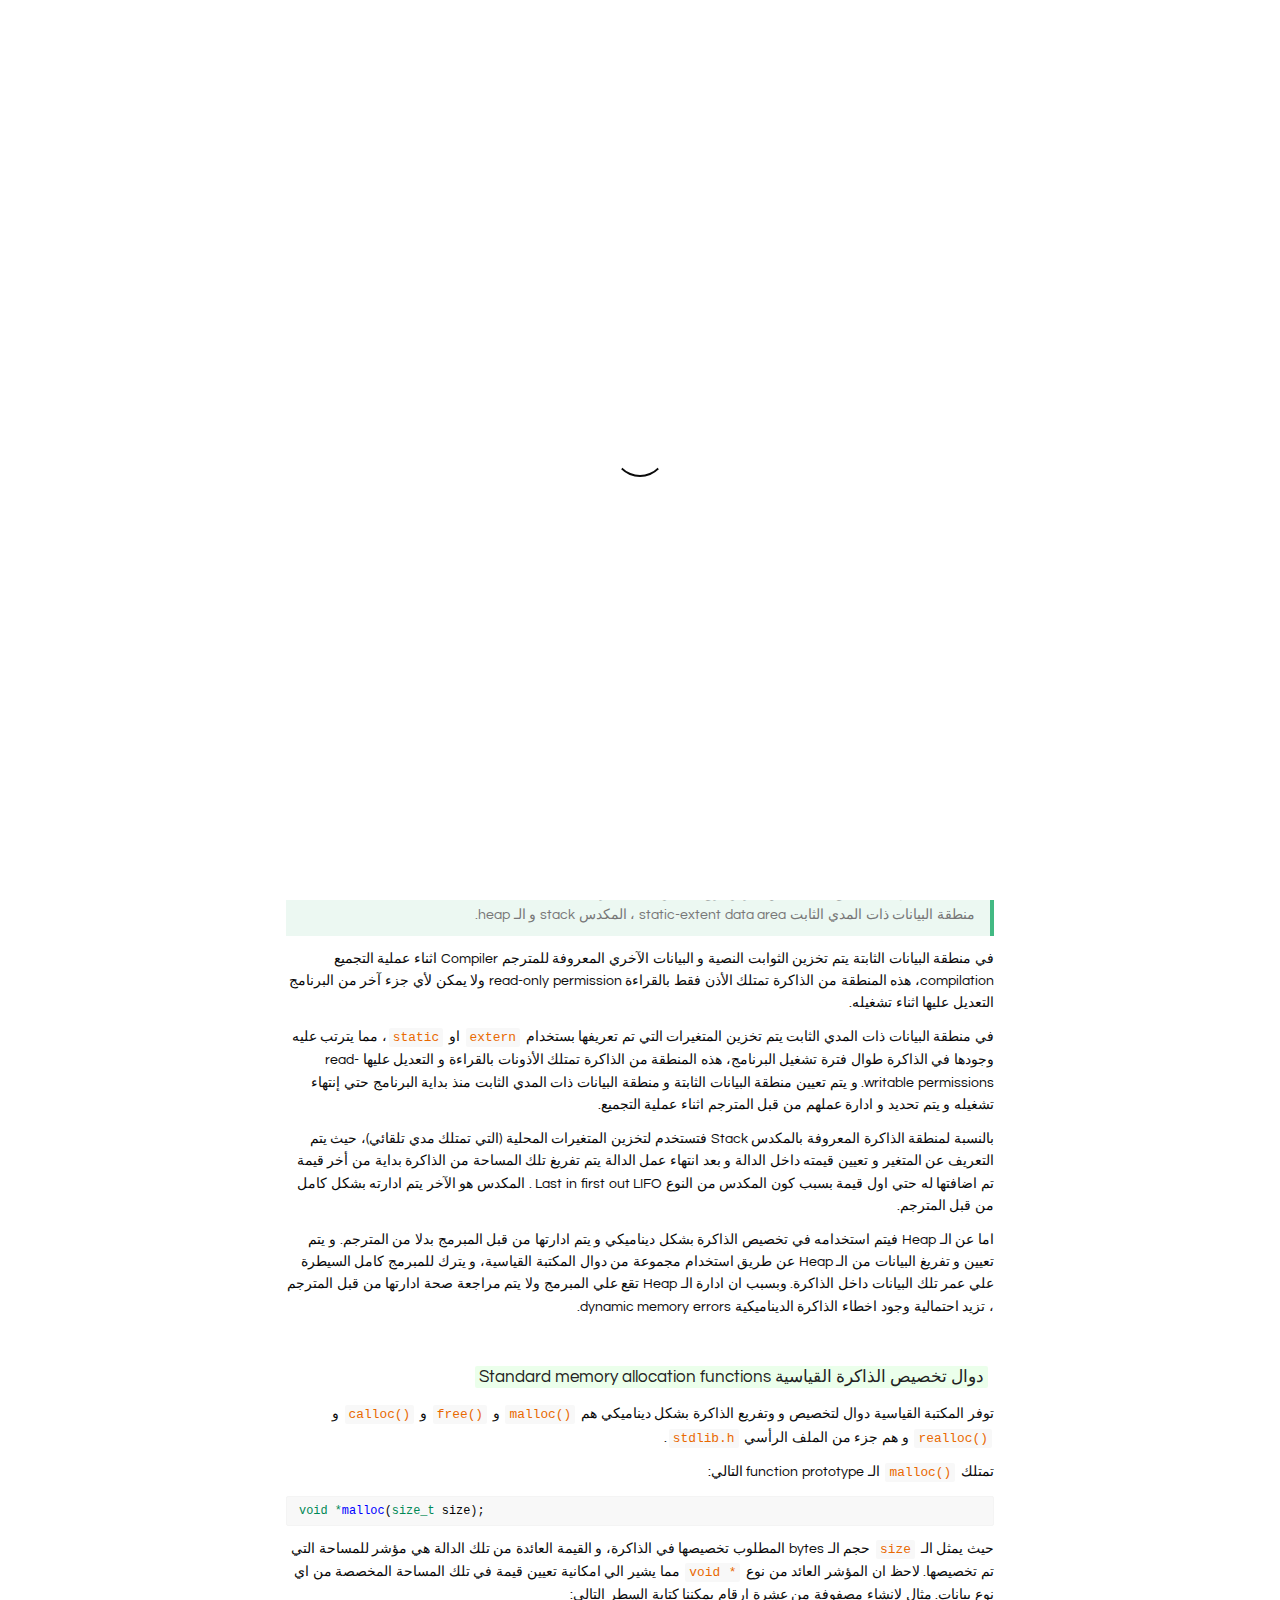
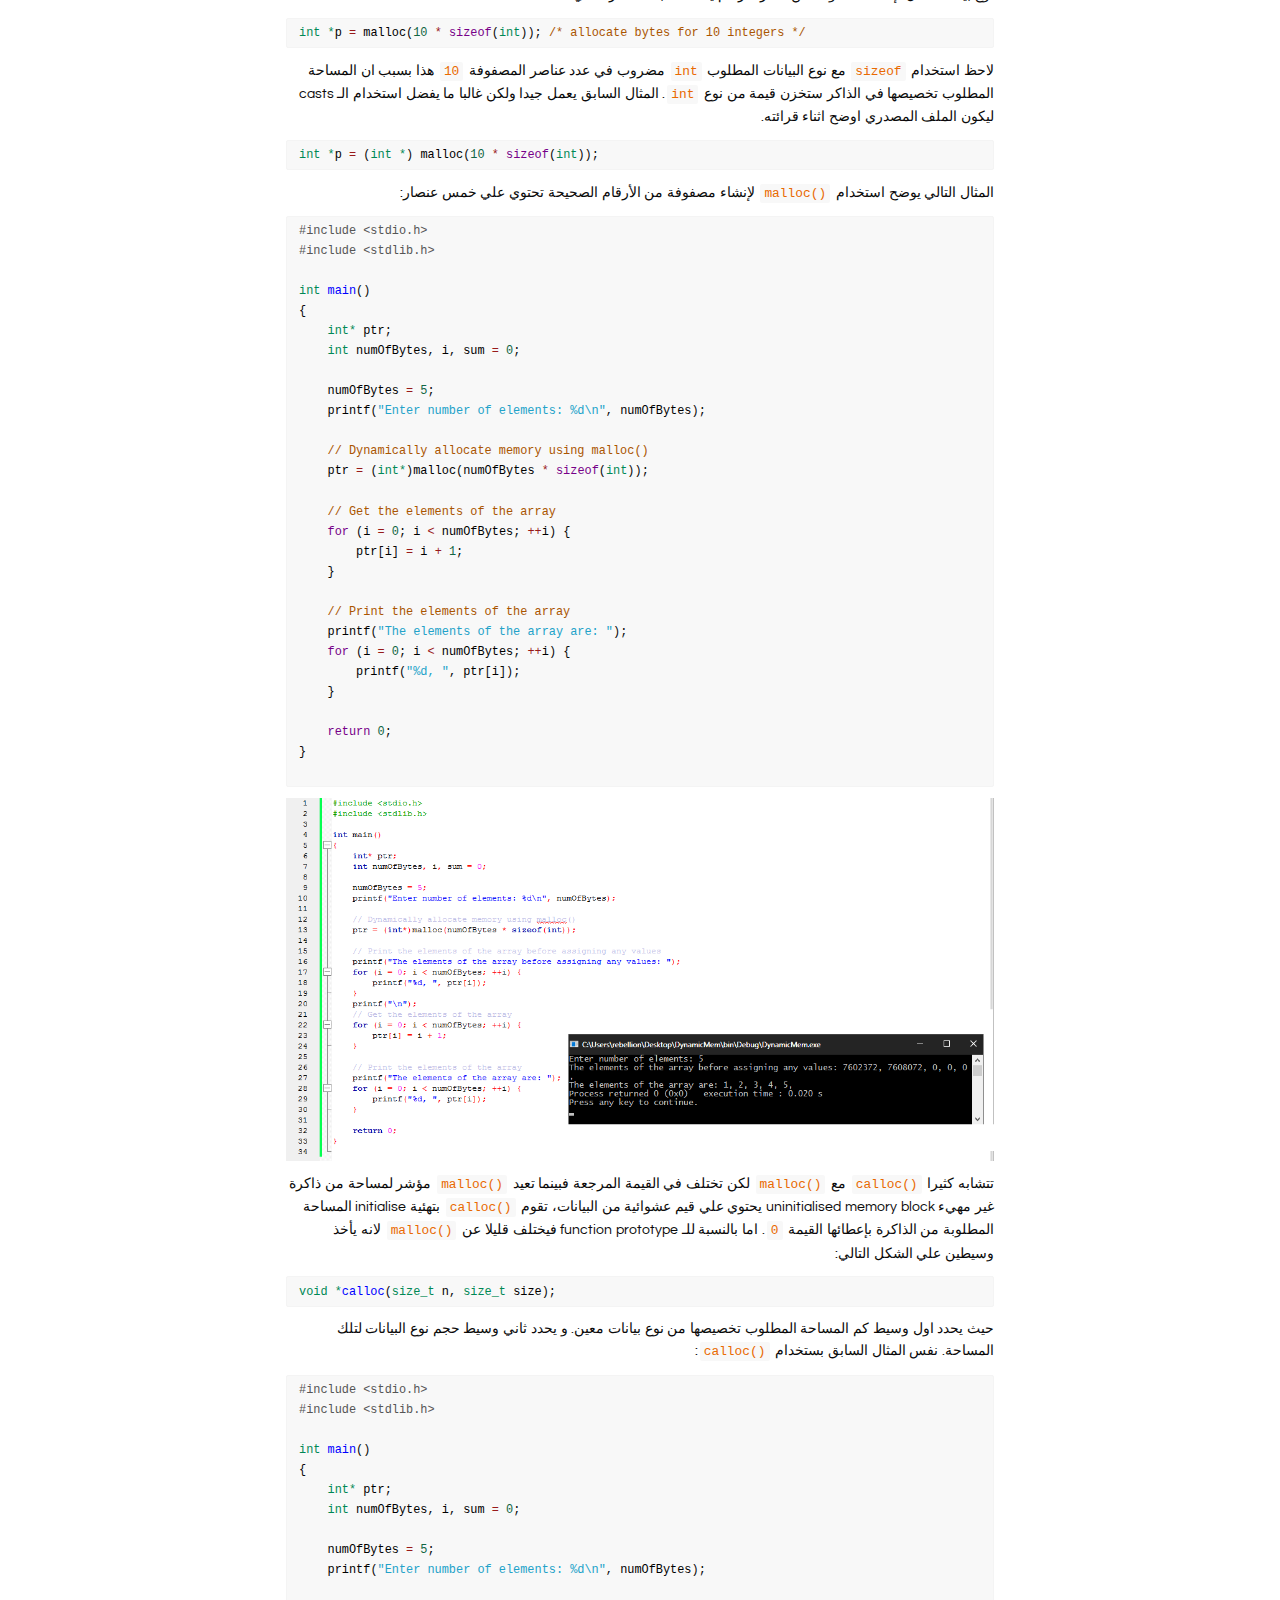
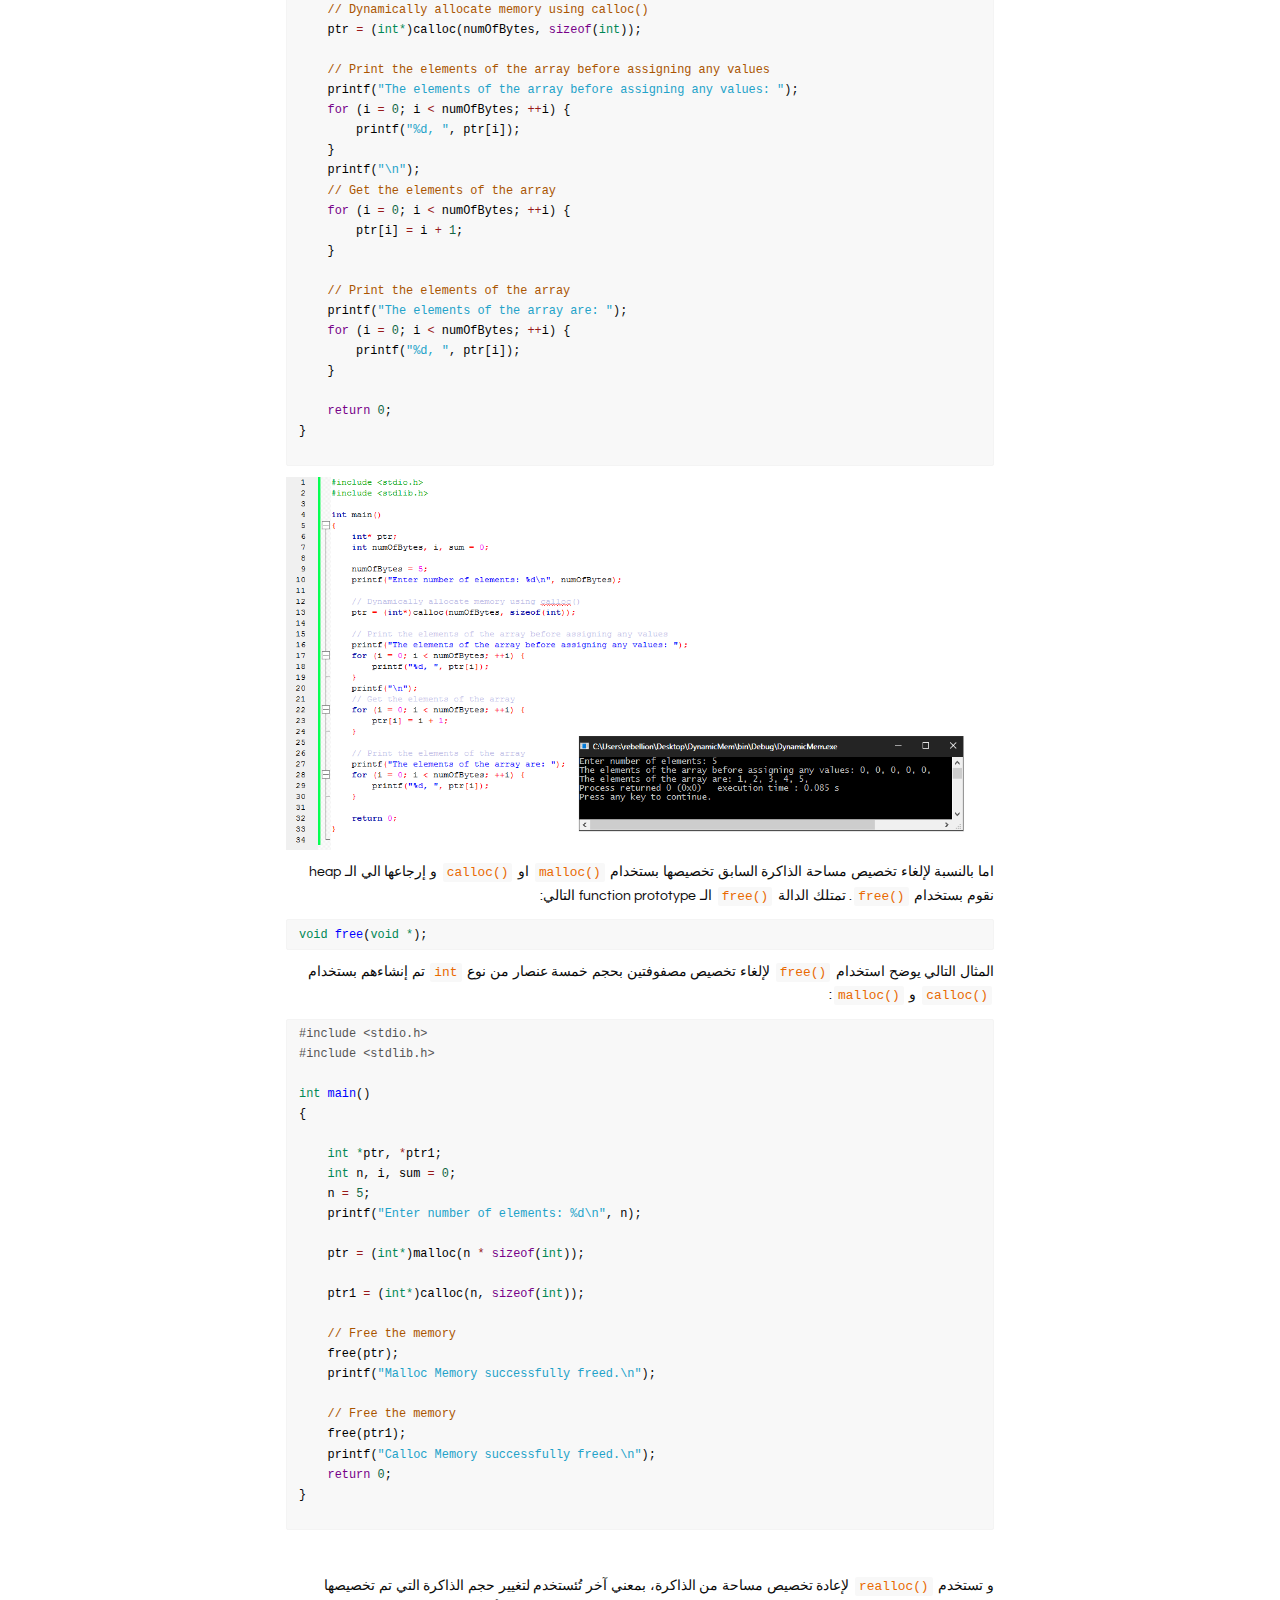
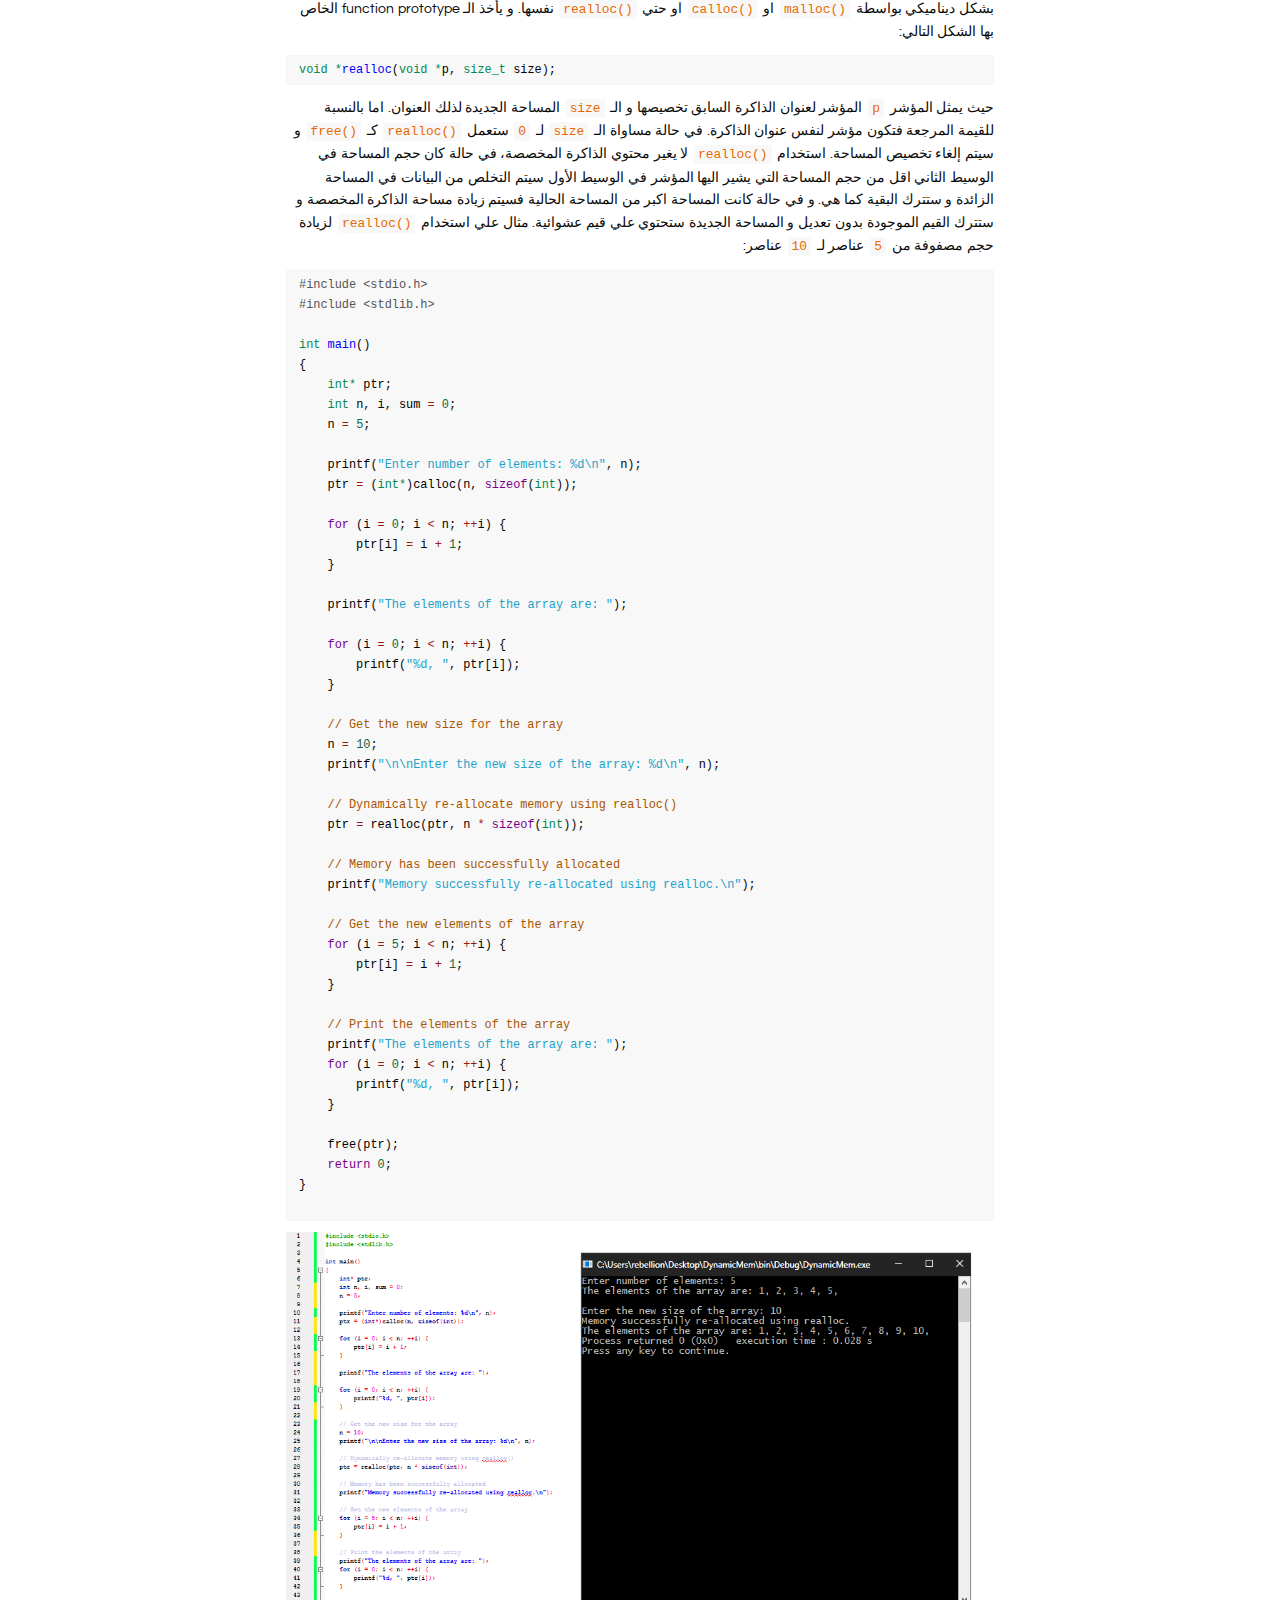
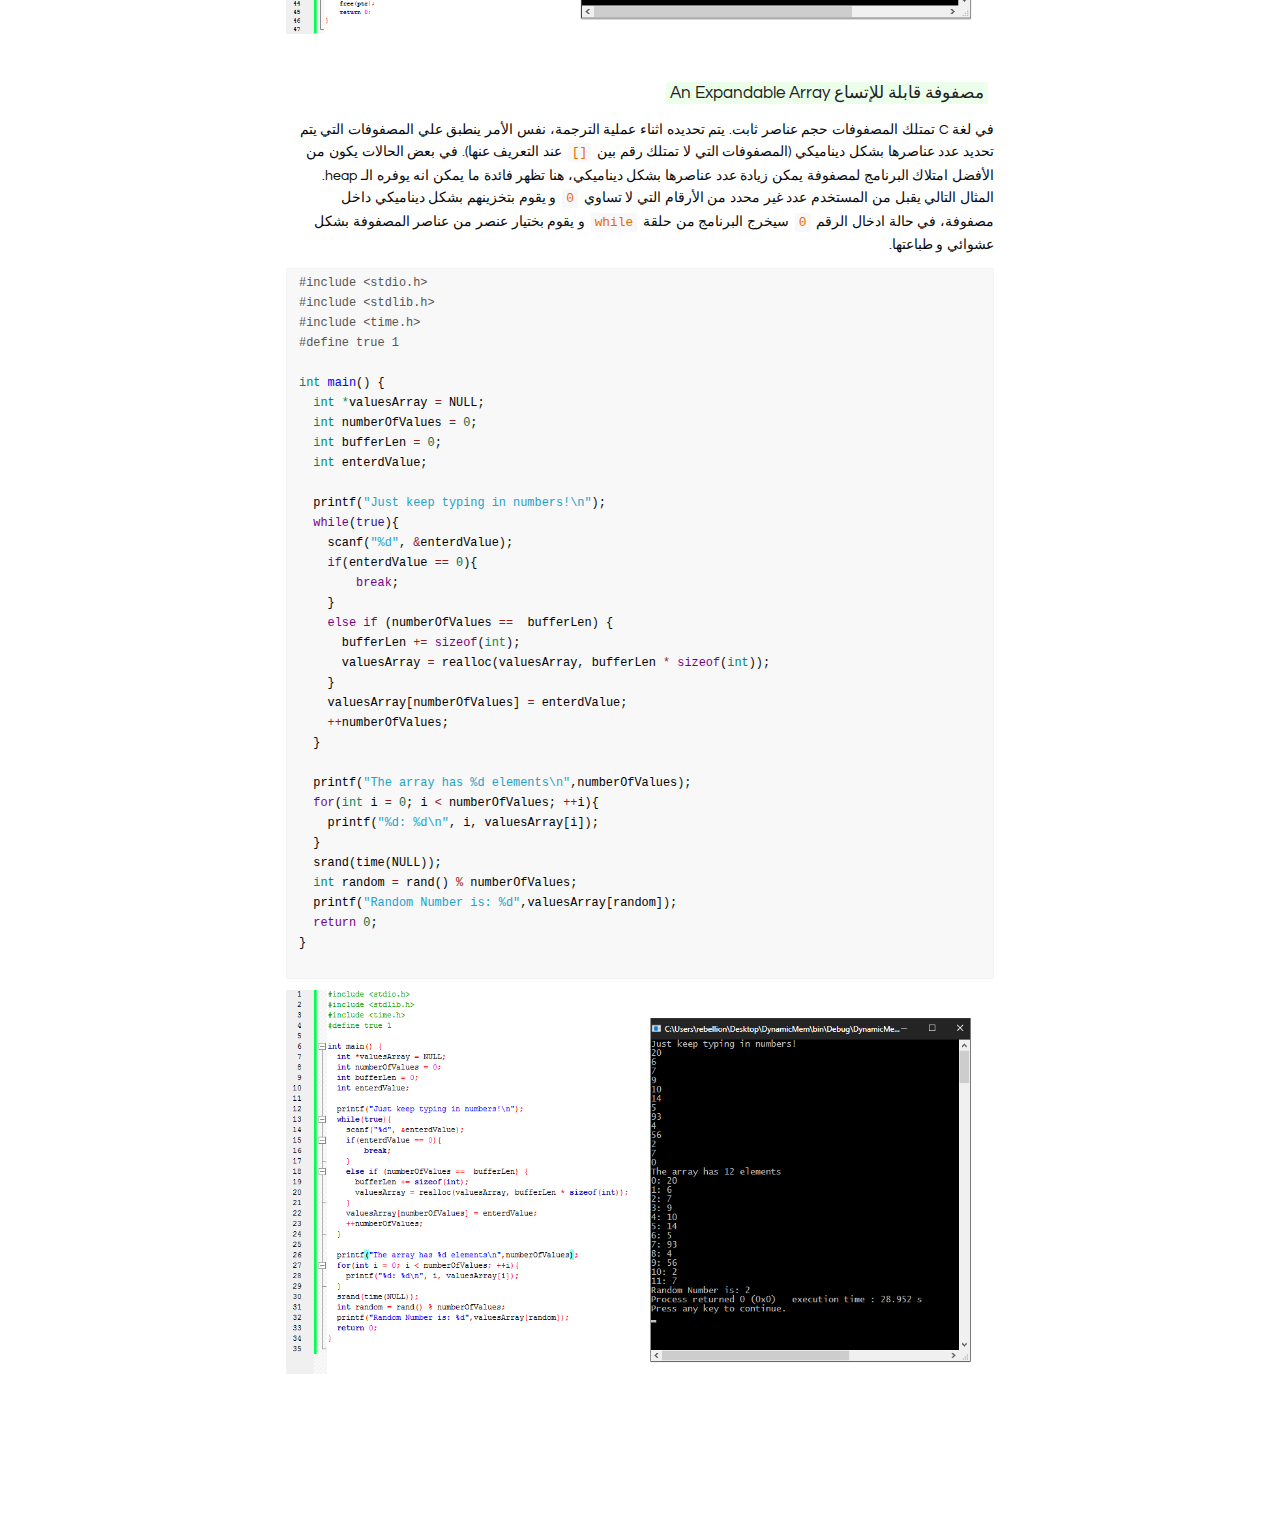
<file: C/C7/index.html>
<!DOCTYPE html><html lang="en"><head>

    <meta charset="UTF-8">
    <meta name="viewport" content="width=device-width, initial-scale=1.0">
    <meta http-equiv="X-UA-Compatible" content="ie=edge">
    <title>Dynamic Memory Allocation.</title>
    <link rel="stylesheet" href="https://cdnjs.cloudflare.com/ajax/libs/animate.css/3.7.0/animate.min.css">
    <link rel="stylesheet" href="https://use.fontawesome.com/releases/v5.7.1/css/all.css" integrity="sha384-fnmOCqbTlWIlj8LyTjo7mOUStjsKC4pOpQbqyi7RrhN7udi9RwhKkMHpvLbHG9Sr" crossorigin="anonymous">
    <script src="https://code.jquery.com/jquery-3.4.1.min.js" integrity="sha256-CSXorXvZcTkaix6Yvo6HppcZGetbYMGWSFlBw8HfCJo=" crossorigin="anonymous"></script>
  <link rel="stylesheet" href="../../arabic.css"></head>
  <body>
    <div id="loading">
      <div id="spinner"></div>
    </div>
    <a href="/" class="go_back"><i class="fas fa-arrow-left"></i></a>
    <div id="background_overlay"></div>
    <div id="background" style="background: url(top_image.png) center;"></div>
    <table id="profile_blog">
    </table>
    <table id="profile_blog">
    </table>
    <div id="blog-display">
      <h1 id="blog_title">A Crash Course in C - Part 6</h1>
      <h2 id="blog_sub_title">Dynamic Memory Allocation.</h2>
<div  id='write'  class = 'is-node'><h3><a name="الذاكرة-الديناميكية-dynamic-memory" class="md-header-anchor"></a><mark><span>الذاكرة الديناميكية Dynamic Memory</span></mark><span> </span></h3><blockquote><p><span>في لغة C يتم التعامل مع البيانات عن طريق اربع مناطق في الذاكرة. منطقة البيانات الثابتة constant data area ، منطقة البيانات ذات المدي الثابت static-extent data area ، المكدس stack و الـ heap. </span></p></blockquote><p><span>في منطقة البيانات الثابتة يتم تخزين الثوابت النصية و البيانات الآخري المعروفة للمترجم Compiler اثناء عملية التجميع compilation، هذه المنطقة من الذاكرة تمتلك الأذن فقط بالقراءة read-only permission ولا يمكن لأي جزء آخر من البرنامج التعديل عليها اثناء تشغيله. </span></p><p><span>في منطقة البيانات ذات المدي الثابت يتم تخزين المتغيرات التي تم تعريفها بستخدام </span><code>extern</code><span> او </span><code>static</code><span>، مما يترتب عليه وجودها في الذاكرة طوال فترة تشغيل البرنامج، هذه المنطقة من الذاكرة تمتلك الأذونات بالقراءة و التعديل عليها read-writable permissions. و يتم تعيين منطقة البيانات الثابتة و منطقة البيانات ذات المدي الثابت منذ بداية البرنامج حتي إنتهاء تشغيله و يتم تحديد و ادارة عملهم من قبل المترجم اثناء عملية التجميع. </span></p><p><span> بالنسبة لمنطقة الذاكرة المعروفة بالمكدس Stack فتستخدم لتخزين المتغيرات المحلية (التي تمتلك مدي تلقائي)، حيث يتم التعريف عن المتغير و تعيين قيمته داخل الدالة و بعد انتهاء عمل الدالة يتم تفريغ تلك المساحة من الذاكرة بداية من أخر قيمة تم اضافتها له حتي اول قيمة بسبب كون المكدس من النوع  Last in first out LIFO . المكدس هو الآخر يتم ادارته بشكل كامل من قبل المترجم.</span></p><p><span>اما عن الـ Heap فيتم استخدامه في تخصيص الذاكرة بشكل ديناميكي و يتم ادارتها من قبل المبرمج بدلا من المترجم. و يتم تعيين و تفريغ البيانات من الـ Heap عن طريق استخدام مجموعة من دوال المكتبة القياسية، و يترك للمبرمج كامل السيطرة علي عمر تلك البيانات داخل الذاكرة. وبسبب ان ادارة الـ Heap تقع علي المبرمج ولا يتم مراجعة صحة ادارتها من قبل المترجم ، تزيد احتمالية وجود اخطاء الذاكرة الديناميكية dynamic memory errors.</span></p><p>&nbsp;</p><h4><a name="دوال-تخصيص-الذاكرة-القياسية-standard-memory-allocation-functions" class="md-header-anchor"></a><mark><span>دوال تخصيص الذاكرة القياسية Standard memory allocation functions</span></mark></h4><p><span>توفر المكتبة القياسية دوال لتخصيص و وتفريع الذاكرة بشكل ديناميكي هم </span><code>()malloc</code><span> و </span><code>()free</code><span> و </span><code>()calloc</code><span> و </span><code>()realloc</code><span> و هم جزء من الملف الرأسي </span><code>stdlib.h</code><span>.</span></p><p><span>تمتلك </span><code>()malloc</code><span> الـ function prototype التالي:</span></p><pre spellcheck="false" class="md-fences md-end-block ty-contain-cm modeLoaded" lang="c"><div class="CodeMirror cm-s-inner CodeMirror-wrap" lang="c"><div style="overflow: hidden; position: relative; width: 3px; height: 0px; top: 0px; left: 12px;"><textarea autocorrect="off" autocapitalize="off" spellcheck="false" tabindex="0" style="position: absolute; bottom: -1em; padding: 0px; width: 1000px; height: 1em; outline: none;"></textarea></div><div class="CodeMirror-scrollbar-filler" cm-not-content="true"></div><div class="CodeMirror-gutter-filler" cm-not-content="true"></div><div class="CodeMirror-scroll" tabindex="-1"><div class="CodeMirror-sizer" style="margin-left: 0px; margin-bottom: 0px; border-right-width: 0px; padding-right: 0px; padding-bottom: 0px;"><div style="position: relative; top: 0px;"><div class="CodeMirror-lines" role="presentation"><div role="presentation" style="position: relative; outline: none;"><div class="CodeMirror-measure"></div><div class="CodeMirror-measure"></div><div style="position: relative; z-index: 1;"></div><div class="CodeMirror-code" role="presentation"><div class="CodeMirror-activeline" style="position: relative;"><div class="CodeMirror-activeline-background CodeMirror-linebackground"></div><div class="CodeMirror-gutter-background CodeMirror-activeline-gutter" style="left: 0px; width: 0px;"></div><pre class=" CodeMirror-line " role="presentation"><span role="presentation" style="padding-right: 0.1px;"><span class="cm-variable-3">void</span> <span class="cm-variable-3">*</span><span class="cm-def">malloc</span>(<span class="cm-variable-3">size_t</span> <span class="cm-variable">size</span>);</span></pre></div></div></div></div></div></div><div style="position: absolute; height: 0px; width: 1px; border-bottom: 0px solid transparent; top: 20px;"></div><div class="CodeMirror-gutters" style="display: none; height: 20px;"></div></div></div></pre><p><span>حيث يمثل الـ </span><code>size</code><span> حجم الـ bytes المطلوب تخصيصها في الذاكرة، و القيمة العائدة من تلك الدالة هي مؤشر للمساحة التي تم تخصيصها. لاحظ ان المؤشر العائد </span>
<span> من نوع </span><code>* void</code><span> مما يشير الي امكانية تعيين قيمة في تلك المساحة المخصصة من اي نوع بيانات. مثال لإنشاء مصفوفة من عشرة ارقام يمكننا كتابة السطر التالي:</span></p><pre spellcheck="false" class="md-fences md-end-block ty-contain-cm modeLoaded" lang="c"><div class="CodeMirror cm-s-inner CodeMirror-wrap" lang="c"><div style="overflow: hidden; position: relative; width: 3px; height: 0px; top: 0px; left: 12px;"><textarea autocorrect="off" autocapitalize="off" spellcheck="false" tabindex="0" style="position: absolute; bottom: -1em; padding: 0px; width: 1000px; height: 1em; outline: none;"></textarea></div><div class="CodeMirror-scrollbar-filler" cm-not-content="true"></div><div class="CodeMirror-gutter-filler" cm-not-content="true"></div><div class="CodeMirror-scroll" tabindex="-1"><div class="CodeMirror-sizer" style="margin-left: 0px; margin-bottom: 0px; border-right-width: 0px; padding-right: 0px; padding-bottom: 0px;"><div style="position: relative; top: 0px;"><div class="CodeMirror-lines" role="presentation"><div role="presentation" style="position: relative; outline: none;"><div class="CodeMirror-measure"><pre><span>xxxxxxxxxx</span></pre></div><div class="CodeMirror-measure"></div><div style="position: relative; z-index: 1;"></div><div class="CodeMirror-code" role="presentation"><div class="CodeMirror-activeline" style="position: relative;"><div class="CodeMirror-activeline-background CodeMirror-linebackground"></div><div class="CodeMirror-gutter-background CodeMirror-activeline-gutter" style="left: 0px; width: 0px;"></div><pre class=" CodeMirror-line " role="presentation"><span role="presentation" style="padding-right: 0.1px;"><span class="cm-variable-3">int</span> <span class="cm-variable-3">*</span><span class="cm-variable">p</span> <span class="cm-operator">=</span> <span class="cm-variable">malloc</span>(<span class="cm-number">10</span> <span class="cm-operator">*</span> <span class="cm-keyword">sizeof</span>(<span class="cm-variable-3">int</span>)); <span class="cm-comment">/* allocate bytes for 10 integers */</span></span></pre></div></div></div></div></div></div><div style="position: absolute; height: 0px; width: 1px; border-bottom: 0px solid transparent; top: 20px;"></div><div class="CodeMirror-gutters" style="display: none; height: 20px;"></div></div></div></pre><p><span>لاحظ استخدام </span><code>sizeof</code><span> مع نوع البيانات المطلوب  </span><code>int</code><span> مضروب في عدد عناصر المصفوفة </span><code>10</code><span> هذا بسبب ان المساحة المطلوب تخصيصها في الذاكر ستخزن قيمة من نوع </span><code>int</code><span>. المثال السابق يعمل جيدا ولكن غالبا ما يفضل استخدام الـ casts ليكون الملف المصدري اوضح اثناء قرائته. </span></p><pre spellcheck="false" class="md-fences md-end-block ty-contain-cm modeLoaded" lang="c"><div class="CodeMirror cm-s-inner CodeMirror-wrap" lang="c"><div style="overflow: hidden; position: relative; width: 3px; height: 0px; top: 0px; left: 12px;"><textarea autocorrect="off" autocapitalize="off" spellcheck="false" tabindex="0" style="position: absolute; bottom: -1em; padding: 0px; width: 1000px; height: 1em; outline: none;"></textarea></div><div class="CodeMirror-scrollbar-filler" cm-not-content="true"></div><div class="CodeMirror-gutter-filler" cm-not-content="true"></div><div class="CodeMirror-scroll" tabindex="-1"><div class="CodeMirror-sizer" style="margin-left: 0px; margin-bottom: 0px; border-right-width: 0px; padding-right: 0px; padding-bottom: 0px;"><div style="position: relative; top: 0px;"><div class="CodeMirror-lines" role="presentation"><div role="presentation" style="position: relative; outline: none;"><div class="CodeMirror-measure"><pre><span>xxxxxxxxxx</span></pre></div><div class="CodeMirror-measure"></div><div style="position: relative; z-index: 1;"></div><div class="CodeMirror-code" role="presentation"><div class="CodeMirror-activeline" style="position: relative;"><div class="CodeMirror-activeline-background CodeMirror-linebackground"></div><div class="CodeMirror-gutter-background CodeMirror-activeline-gutter" style="left: 0px; width: 0px;"></div><pre class=" CodeMirror-line " role="presentation"><span role="presentation" style="padding-right: 0.1px;"><span class="cm-variable-3">int</span> <span class="cm-variable-3">*</span><span class="cm-variable">p</span> <span class="cm-operator">=</span> (<span class="cm-variable-3">int</span> <span class="cm-variable-3">*</span>) <span class="cm-variable">malloc</span>(<span class="cm-number">10</span> <span class="cm-operator">*</span> <span class="cm-keyword">sizeof</span>(<span class="cm-variable-3">int</span>));</span></pre></div></div></div></div></div></div><div style="position: absolute; height: 0px; width: 1px; border-bottom: 0px solid transparent; top: 20px;"></div><div class="CodeMirror-gutters" style="display: none; height: 20px;"></div></div></div></pre><p><span>المثال التالي يوضح استخدام </span><code>()malloc</code><span> لإنشاء مصفوفة من الأرقام الصحيحة تحتوي علي خمس عنصار: </span></p><pre spellcheck="false" class="md-fences md-end-block ty-contain-cm modeLoaded" lang="c" style="break-inside: unset;"><div class="CodeMirror cm-s-inner CodeMirror-wrap" lang="c"><div style="overflow: hidden; position: relative; width: 3px; height: 0px; top: 546px; left: 12px;"><textarea autocorrect="off" autocapitalize="off" spellcheck="false" tabindex="0" style="position: absolute; bottom: -1em; padding: 0px; width: 1000px; height: 1em; outline: none;"></textarea></div><div class="CodeMirror-scrollbar-filler" cm-not-content="true"></div><div class="CodeMirror-gutter-filler" cm-not-content="true"></div><div class="CodeMirror-scroll" tabindex="-1"><div class="CodeMirror-sizer" style="margin-left: 0px; margin-bottom: 0px; border-right-width: 0px; padding-right: 0px; padding-bottom: 0px;"><div style="position: relative; top: 0px;"><div class="CodeMirror-lines" role="presentation"><div role="presentation" style="position: relative; outline: none;"><div class="CodeMirror-measure"><pre>x</pre></div><div class="CodeMirror-measure"></div><div style="position: relative; z-index: 1;"></div><div class="CodeMirror-code" role="presentation" style=""><pre class=" CodeMirror-line " role="presentation"><span role="presentation" style="padding-right: 0.1px;"><span class="cm-meta">#include &lt;stdio.h&gt;</span></span></pre><pre class=" CodeMirror-line " role="presentation"><span role="presentation" style="padding-right: 0.1px;"><span class="cm-meta">#include &lt;stdlib.h&gt;</span></span></pre><pre class=" CodeMirror-line " role="presentation"><span role="presentation" style="padding-right: 0.1px;"><span cm-text="">​</span></span></pre><pre class=" CodeMirror-line " role="presentation"><span role="presentation" style="padding-right: 0.1px;"><span class="cm-variable-3">int</span> <span class="cm-def">main</span>()</span></pre><pre class=" CodeMirror-line " role="presentation"><span role="presentation" style="padding-right: 0.1px;">{</span></pre><pre class=" CodeMirror-line " role="presentation"><span role="presentation" style="padding-right: 0.1px;"><span class="cm-tab" role="presentation" cm-text="	">    </span><span class="cm-variable-3">int*</span> <span class="cm-variable">ptr</span>;</span></pre><pre class=" CodeMirror-line " role="presentation"><span role="presentation" style="padding-right: 0.1px;"><span class="cm-tab" role="presentation" cm-text="	">    </span><span class="cm-variable-3">int</span> <span class="cm-variable">numOfBytes</span>, <span class="cm-variable">i</span>, <span class="cm-variable">sum</span> <span class="cm-operator">=</span> <span class="cm-number">0</span>;</span></pre><pre class=" CodeMirror-line " role="presentation"><span role="presentation" style="padding-right: 0.1px;"><span cm-text="">​</span></span></pre><pre class=" CodeMirror-line " role="presentation"><span role="presentation" style="padding-right: 0.1px;"><span class="cm-tab" role="presentation" cm-text="	">    </span><span class="cm-variable">numOfBytes</span> <span class="cm-operator">=</span> <span class="cm-number">5</span>;</span></pre><pre class=" CodeMirror-line " role="presentation"><span role="presentation" style="padding-right: 0.1px;"><span class="cm-tab" role="presentation" cm-text="	">    </span><span class="cm-variable">printf</span>(<span class="cm-string">"Enter number of elements: %d\n"</span>, <span class="cm-variable">numOfBytes</span>);</span></pre><pre class=" CodeMirror-line " role="presentation"><span role="presentation" style="padding-right: 0.1px;"><span cm-text="">​</span></span></pre><pre class=" CodeMirror-line " role="presentation"><span role="presentation" style="padding-right: 0.1px;"><span class="cm-tab" role="presentation" cm-text="	">    </span><span class="cm-comment">// Dynamically allocate memory using malloc()</span></span></pre><pre class=" CodeMirror-line " role="presentation"><span role="presentation" style="padding-right: 0.1px;"><span class="cm-tab" role="presentation" cm-text="	">    </span><span class="cm-variable">ptr</span> <span class="cm-operator">=</span> (<span class="cm-variable-3">int*</span>)<span class="cm-variable">malloc</span>(<span class="cm-variable">numOfBytes</span> <span class="cm-operator">*</span> <span class="cm-keyword">sizeof</span>(<span class="cm-variable-3">int</span>));</span></pre><pre class=" CodeMirror-line " role="presentation"><span role="presentation" style="padding-right: 0.1px;"><span cm-text="">​</span></span></pre><pre class=" CodeMirror-line " role="presentation"><span role="presentation" style="padding-right: 0.1px;"> &nbsp; &nbsp;<span class="cm-comment">// Get the elements of the array</span></span></pre><pre class=" CodeMirror-line " role="presentation"><span role="presentation" style="padding-right: 0.1px;"> &nbsp; &nbsp;<span class="cm-keyword">for</span> (<span class="cm-variable">i</span> <span class="cm-operator">=</span> <span class="cm-number">0</span>; <span class="cm-variable">i</span> <span class="cm-operator">&lt;</span> <span class="cm-variable">numOfBytes</span>; <span class="cm-operator">++</span><span class="cm-variable">i</span>) {</span></pre><pre class=" CodeMirror-line " role="presentation"><span role="presentation" style="padding-right: 0.1px;"> &nbsp; &nbsp; &nbsp; &nbsp;<span class="cm-variable">ptr</span>[<span class="cm-variable">i</span>] <span class="cm-operator">=</span> <span class="cm-variable">i</span> <span class="cm-operator">+</span> <span class="cm-number">1</span>;</span></pre><pre class=" CodeMirror-line " role="presentation"><span role="presentation" style="padding-right: 0.1px;"> &nbsp;  }</span></pre><pre class=" CodeMirror-line " role="presentation"><span role="presentation" style="padding-right: 0.1px;"><span cm-text="">​</span></span></pre><pre class=" CodeMirror-line " role="presentation"><span role="presentation" style="padding-right: 0.1px;"> &nbsp; &nbsp;<span class="cm-comment">// Print the elements of the array</span></span></pre><pre class=" CodeMirror-line " role="presentation"><span role="presentation" style="padding-right: 0.1px;"> &nbsp; &nbsp;<span class="cm-variable">printf</span>(<span class="cm-string">"The elements of the array are: "</span>);</span></pre><pre class=" CodeMirror-line " role="presentation"><span role="presentation" style="padding-right: 0.1px;"> &nbsp; &nbsp;<span class="cm-keyword">for</span> (<span class="cm-variable">i</span> <span class="cm-operator">=</span> <span class="cm-number">0</span>; <span class="cm-variable">i</span> <span class="cm-operator">&lt;</span> <span class="cm-variable">numOfBytes</span>; <span class="cm-operator">++</span><span class="cm-variable">i</span>) {</span></pre><pre class=" CodeMirror-line " role="presentation"><span role="presentation" style="padding-right: 0.1px;"> &nbsp; &nbsp; &nbsp; &nbsp;<span class="cm-variable">printf</span>(<span class="cm-string">"%d, "</span>, <span class="cm-variable">ptr</span>[<span class="cm-variable">i</span>]);</span></pre><pre class=" CodeMirror-line " role="presentation"><span role="presentation" style="padding-right: 0.1px;"> &nbsp;  }</span></pre><pre class=" CodeMirror-line " role="presentation"><span role="presentation" style="padding-right: 0.1px;"><span cm-text="">​</span></span></pre><pre class=" CodeMirror-line " role="presentation"><span role="presentation" style="padding-right: 0.1px;"> &nbsp; &nbsp;<span class="cm-keyword">return</span> <span class="cm-number">0</span>;</span></pre><pre class=" CodeMirror-line " role="presentation"><span role="presentation" style="padding-right: 0.1px;">}</span></pre><div class="CodeMirror-activeline" style="position: relative;"><div class="CodeMirror-activeline-background CodeMirror-linebackground"></div><div class="CodeMirror-gutter-background CodeMirror-activeline-gutter" style="left: 0px; width: 0px;"></div><pre class=" CodeMirror-line " role="presentation"><span role="presentation" style="padding-right: 0.1px;"><span cm-text="">​</span></span></pre></div></div></div></div></div></div><div style="position: absolute; height: 0px; width: 1px; border-bottom: 0px solid transparent; top: 566px;"></div><div class="CodeMirror-gutters" style="display: none; height: 566px;"></div></div></div></pre><p><img src="malloc-1567549465994.png" referrerpolicy="no-referrer" alt="malloc"></p><p><span>تتشابه كثيرا </span><code>()calloc</code><span> مع </span><code>()malloc</code><span> لكن تختلف في القيمة المرجعة فبينما تعيد </span><code>()malloc</code><span> مؤشر لمساحة من ذاكرة غير مهيء uninitialised memory block  يحتوي علي قيم عشوائية من البيانات، تقوم </span><code>()calloc</code><span> بتهئية initialise المساحة المطلوبة من الذاكرة بإعطائها القيمة </span><code>0</code><span>. اما بالنسبة للـ  function prototype فيختلف قليلا عن </span><code>()malloc</code><span> لانه يأخذ وسيطين علي الشكل التالي: </span></p><pre spellcheck="false" class="md-fences md-end-block ty-contain-cm modeLoaded" lang="c"><div class="CodeMirror cm-s-inner CodeMirror-wrap" lang="c"><div style="overflow: hidden; position: relative; width: 3px; height: 0px; top: 0px; left: 269px;"><textarea autocorrect="off" autocapitalize="off" spellcheck="false" tabindex="0" style="position: absolute; bottom: -1em; padding: 0px; width: 1000px; height: 1em; outline: none;"></textarea></div><div class="CodeMirror-scrollbar-filler" cm-not-content="true"></div><div class="CodeMirror-gutter-filler" cm-not-content="true"></div><div class="CodeMirror-scroll" tabindex="-1"><div class="CodeMirror-sizer" style="margin-left: 0px; margin-bottom: 0px; border-right-width: 0px; padding-right: 0px; padding-bottom: 0px;"><div style="position: relative; top: 0px;"><div class="CodeMirror-lines" role="presentation"><div role="presentation" style="position: relative; outline: none;"><div class="CodeMirror-measure"><pre>x</pre></div><div class="CodeMirror-measure"></div><div style="position: relative; z-index: 1;"></div><div class="CodeMirror-code" role="presentation"><div class="CodeMirror-activeline" style="position: relative;"><div class="CodeMirror-activeline-background CodeMirror-linebackground"></div><div class="CodeMirror-gutter-background CodeMirror-activeline-gutter" style="left: 0px; width: 0px;"></div><pre class=" CodeMirror-line " role="presentation"><span role="presentation" style="padding-right: 0.1px;"><span class="cm-variable-3">void</span> <span class="cm-variable-3">*</span><span class="cm-def">calloc</span>(<span class="cm-variable-3">size_t</span> <span class="cm-variable">n</span>, <span class="cm-variable-3">size_t</span> <span class="cm-variable">size</span>);</span></pre></div></div></div></div></div></div><div style="position: absolute; height: 0px; width: 1px; border-bottom: 0px solid transparent; top: 20px;"></div><div class="CodeMirror-gutters" style="display: none; height: 20px;"></div></div></div></pre><p><span>حيث يحدد اول وسيط كم المساحة المطلوب تخصيصها من نوع بيانات معين. و يحدد ثاني وسيط حجم نوع البيانات لتلك المساحة. نفس المثال السابق بستخدام </span><code>()calloc</code><span>: </span></p><pre spellcheck="false" class="md-fences md-end-block ty-contain-cm modeLoaded" lang="c" style="break-inside: unset;"><div class="CodeMirror cm-s-inner CodeMirror-wrap" lang="c"><div style="overflow: hidden; position: relative; width: 3px; height: 0px; top: 0px; left: 12px;"><textarea autocorrect="off" autocapitalize="off" spellcheck="false" tabindex="0" style="position: absolute; bottom: -1em; padding: 0px; width: 1000px; height: 1em; outline: none;"></textarea></div><div class="CodeMirror-scrollbar-filler" cm-not-content="true"></div><div class="CodeMirror-gutter-filler" cm-not-content="true"></div><div class="CodeMirror-scroll" tabindex="-1"><div class="CodeMirror-sizer" style="margin-left: 0px; margin-bottom: 0px; border-right-width: 0px; padding-right: 0px; padding-bottom: 0px;"><div style="position: relative; top: 0px;"><div class="CodeMirror-lines" role="presentation"><div role="presentation" style="position: relative; outline: none;"><div class="CodeMirror-measure"><pre>x</pre></div><div class="CodeMirror-measure"></div><div style="position: relative; z-index: 1;"></div><div class="CodeMirror-code" role="presentation" style=""><div class="CodeMirror-activeline" style="position: relative;"><div class="CodeMirror-activeline-background CodeMirror-linebackground"></div><div class="CodeMirror-gutter-background CodeMirror-activeline-gutter" style="left: 0px; width: 0px;"></div><pre class=" CodeMirror-line " role="presentation"><span role="presentation" style="padding-right: 0.1px;"><span class="cm-meta">#include &lt;stdio.h&gt;</span></span></pre></div><pre class=" CodeMirror-line " role="presentation"><span role="presentation" style="padding-right: 0.1px;"><span class="cm-meta">#include &lt;stdlib.h&gt;</span></span></pre><pre class=" CodeMirror-line " role="presentation"><span role="presentation" style="padding-right: 0.1px;"><span cm-text="">​</span></span></pre><pre class=" CodeMirror-line " role="presentation"><span role="presentation" style="padding-right: 0.1px;"><span class="cm-variable-3">int</span> <span class="cm-def">main</span>()</span></pre><pre class=" CodeMirror-line " role="presentation"><span role="presentation" style="padding-right: 0.1px;">{</span></pre><pre class=" CodeMirror-line " role="presentation"><span role="presentation" style="padding-right: 0.1px;"><span class="cm-tab" role="presentation" cm-text="	">    </span><span class="cm-variable-3">int*</span> <span class="cm-variable">ptr</span>;</span></pre><div class="" style="position: relative;"><pre class=" CodeMirror-line " role="presentation"><span role="presentation" style="padding-right: 0.1px;"><span class="cm-tab" role="presentation" cm-text="	">    </span><span class="cm-variable-3">int</span> <span class="cm-variable">numOfBytes</span>, <span class="cm-variable">i</span>, <span class="cm-variable">sum</span> <span class="cm-operator">=</span> <span class="cm-number">0</span>;</span></pre></div><pre class=" CodeMirror-line " role="presentation"><span role="presentation" style="padding-right: 0.1px;"><span cm-text="">​</span></span></pre><pre class=" CodeMirror-line " role="presentation"><span role="presentation" style="padding-right: 0.1px;"><span class="cm-tab" role="presentation" cm-text="	">    </span><span class="cm-variable">numOfBytes</span> <span class="cm-operator">=</span> <span class="cm-number">5</span>;</span></pre><pre class=" CodeMirror-line " role="presentation"><span role="presentation" style="padding-right: 0.1px;"><span class="cm-tab" role="presentation" cm-text="	">    </span><span class="cm-variable">printf</span>(<span class="cm-string">"Enter number of elements: %d\n"</span>, <span class="cm-variable">numOfBytes</span>);</span></pre><pre class=" CodeMirror-line " role="presentation"><span role="presentation" style="padding-right: 0.1px;"><span cm-text="">​</span></span></pre><pre class=" CodeMirror-line " role="presentation"><span role="presentation" style="padding-right: 0.1px;"><span class="cm-tab" role="presentation" cm-text="	">    </span><span class="cm-comment">// Dynamically allocate memory using calloc()</span></span></pre><pre class=" CodeMirror-line " role="presentation"><span role="presentation" style="padding-right: 0.1px;"> &nbsp; &nbsp;<span class="cm-variable">ptr</span> <span class="cm-operator">=</span> (<span class="cm-variable-3">int*</span>)<span class="cm-variable">calloc</span>(<span class="cm-variable">numOfBytes</span>, <span class="cm-keyword">sizeof</span>(<span class="cm-variable-3">int</span>));</span></pre><pre class=" CodeMirror-line " role="presentation"><span role="presentation" style="padding-right: 0.1px;"><span cm-text="">​</span></span></pre><pre class=" CodeMirror-line " role="presentation"><span role="presentation" style="padding-right: 0.1px;"> &nbsp; &nbsp;<span class="cm-comment">// Print the elements of the array before assigning any values</span></span></pre><pre class=" CodeMirror-line " role="presentation"><span role="presentation" style="padding-right: 0.1px;"> &nbsp; &nbsp;<span class="cm-variable">printf</span>(<span class="cm-string">"The elements of the array before assigning any values: "</span>);</span></pre><pre class=" CodeMirror-line " role="presentation"><span role="presentation" style="padding-right: 0.1px;"> &nbsp; &nbsp;<span class="cm-keyword">for</span> (<span class="cm-variable">i</span> <span class="cm-operator">=</span> <span class="cm-number">0</span>; <span class="cm-variable">i</span> <span class="cm-operator">&lt;</span> <span class="cm-variable">numOfBytes</span>; <span class="cm-operator">++</span><span class="cm-variable">i</span>) {</span></pre><pre class=" CodeMirror-line " role="presentation"><span role="presentation" style="padding-right: 0.1px;"> &nbsp; &nbsp; &nbsp; &nbsp;<span class="cm-variable">printf</span>(<span class="cm-string">"%d, "</span>, <span class="cm-variable">ptr</span>[<span class="cm-variable">i</span>]);</span></pre><pre class=" CodeMirror-line " role="presentation"><span role="presentation" style="padding-right: 0.1px;"> &nbsp;  }</span></pre><pre class=" CodeMirror-line " role="presentation"><span role="presentation" style="padding-right: 0.1px;"> &nbsp; &nbsp;<span class="cm-variable">printf</span>(<span class="cm-string">"\n"</span>);</span></pre><pre class=" CodeMirror-line " role="presentation"><span role="presentation" style="padding-right: 0.1px;"> &nbsp; &nbsp;<span class="cm-comment">// Get the elements of the array</span></span></pre><pre class=" CodeMirror-line " role="presentation"><span role="presentation" style="padding-right: 0.1px;"> &nbsp; &nbsp;<span class="cm-keyword">for</span> (<span class="cm-variable">i</span> <span class="cm-operator">=</span> <span class="cm-number">0</span>; <span class="cm-variable">i</span> <span class="cm-operator">&lt;</span> <span class="cm-variable">numOfBytes</span>; <span class="cm-operator">++</span><span class="cm-variable">i</span>) {</span></pre><pre class=" CodeMirror-line " role="presentation"><span role="presentation" style="padding-right: 0.1px;"> &nbsp; &nbsp; &nbsp; &nbsp;<span class="cm-variable">ptr</span>[<span class="cm-variable">i</span>] <span class="cm-operator">=</span> <span class="cm-variable">i</span> <span class="cm-operator">+</span> <span class="cm-number">1</span>;</span></pre><pre class=" CodeMirror-line " role="presentation"><span role="presentation" style="padding-right: 0.1px;"> &nbsp;  }</span></pre><pre class=" CodeMirror-line " role="presentation"><span role="presentation" style="padding-right: 0.1px;"><span cm-text="">​</span></span></pre><pre class=" CodeMirror-line " role="presentation"><span role="presentation" style="padding-right: 0.1px;"> &nbsp; &nbsp;<span class="cm-comment">// Print the elements of the array</span></span></pre><pre class=" CodeMirror-line " role="presentation"><span role="presentation" style="padding-right: 0.1px;"> &nbsp; &nbsp;<span class="cm-variable">printf</span>(<span class="cm-string">"The elements of the array are: "</span>);</span></pre><pre class=" CodeMirror-line " role="presentation"><span role="presentation" style="padding-right: 0.1px;"> &nbsp; &nbsp;<span class="cm-keyword">for</span> (<span class="cm-variable">i</span> <span class="cm-operator">=</span> <span class="cm-number">0</span>; <span class="cm-variable">i</span> <span class="cm-operator">&lt;</span> <span class="cm-variable">numOfBytes</span>; <span class="cm-operator">++</span><span class="cm-variable">i</span>) {</span></pre><pre class=" CodeMirror-line " role="presentation"><span role="presentation" style="padding-right: 0.1px;"> &nbsp; &nbsp; &nbsp; &nbsp;<span class="cm-variable">printf</span>(<span class="cm-string">"%d, "</span>, <span class="cm-variable">ptr</span>[<span class="cm-variable">i</span>]);</span></pre><pre class=" CodeMirror-line " role="presentation"><span role="presentation" style="padding-right: 0.1px;"> &nbsp;  }</span></pre><pre class=" CodeMirror-line " role="presentation"><span role="presentation" style="padding-right: 0.1px;"><span cm-text="">​</span></span></pre><pre class=" CodeMirror-line " role="presentation"><span role="presentation" style="padding-right: 0.1px;"> &nbsp; &nbsp;<span class="cm-keyword">return</span> <span class="cm-number">0</span>;</span></pre><pre class=" CodeMirror-line " role="presentation"><span role="presentation" style="padding-right: 0.1px;">}</span></pre><pre class=" CodeMirror-line " role="presentation"><span role="presentation" style="padding-right: 0.1px;"><span cm-text="">​</span></span></pre></div></div></div></div></div><div style="position: absolute; height: 0px; width: 1px; border-bottom: 0px solid transparent; top: 685px;"></div><div class="CodeMirror-gutters" style="display: none; height: 685px;"></div></div></div></pre><p><img src="calloc.png" referrerpolicy="no-referrer" alt="calloc"></p><p><span>اما بالنسبة لإلغاء تخصيص مساحة الذاكرة السابق تخصيصها بستخدام </span><code>()malloc</code><span> او </span><code>()calloc</code><span> و إرجاعها الي الـ heap نقوم بستخدام </span><code>()free</code><span>. تمتلك الدالة </span><code>()free</code><span> الـ function prototype التالي:</span></p><pre spellcheck="false" class="md-fences md-end-block ty-contain-cm modeLoaded" lang="c"><div class="CodeMirror cm-s-inner CodeMirror-wrap" lang="c"><div style="overflow: hidden; position: relative; width: 3px; height: 0px; top: 0px; left: 12px;"><textarea autocorrect="off" autocapitalize="off" spellcheck="false" tabindex="0" style="position: absolute; bottom: -1em; padding: 0px; width: 1000px; height: 1em; outline: none;"></textarea></div><div class="CodeMirror-scrollbar-filler" cm-not-content="true"></div><div class="CodeMirror-gutter-filler" cm-not-content="true"></div><div class="CodeMirror-scroll" tabindex="-1"><div class="CodeMirror-sizer" style="margin-left: 0px; margin-bottom: 0px; border-right-width: 0px; padding-right: 0px; padding-bottom: 0px;"><div style="position: relative; top: 0px;"><div class="CodeMirror-lines" role="presentation"><div role="presentation" style="position: relative; outline: none;"><div class="CodeMirror-measure"><pre><span>xxxxxxxxxx</span></pre></div><div class="CodeMirror-measure"></div><div style="position: relative; z-index: 1;"></div><div class="CodeMirror-code" role="presentation"><div class="CodeMirror-activeline" style="position: relative;"><div class="CodeMirror-activeline-background CodeMirror-linebackground"></div><div class="CodeMirror-gutter-background CodeMirror-activeline-gutter" style="left: 0px; width: 0px;"></div><pre class=" CodeMirror-line " role="presentation"><span role="presentation" style="padding-right: 0.1px;"><span class="cm-variable-3">void</span> <span class="cm-def">free</span>(<span class="cm-variable-3">void</span> <span class="cm-variable-3">*</span>);</span></pre></div></div></div></div></div></div><div style="position: absolute; height: 0px; width: 1px; border-bottom: 0px solid transparent; top: 20px;"></div><div class="CodeMirror-gutters" style="display: none; height: 20px;"></div></div></div></pre><p><span>المثال التالي يوضح استخدام </span><code>()free</code><span> لإلغاء تخصيص مصفوفتين بحجم خمسة عنصار من نوع </span><code>int</code><span> تم إنشاءهم بستخدام </span><code>()calloc</code><span> و </span><code>()malloc</code><span>:</span></p><pre spellcheck="false" class="md-fences md-end-block ty-contain-cm modeLoaded" lang="c" style="break-inside: unset;"><div class="CodeMirror cm-s-inner CodeMirror-wrap" lang="c"><div style="overflow: hidden; position: relative; width: 3px; height: 0px; top: 480px; left: 12px;"><textarea autocorrect="off" autocapitalize="off" spellcheck="false" tabindex="0" style="position: absolute; bottom: -1em; padding: 0px; width: 1000px; height: 1em; outline: none;"></textarea></div><div class="CodeMirror-scrollbar-filler" cm-not-content="true"></div><div class="CodeMirror-gutter-filler" cm-not-content="true"></div><div class="CodeMirror-scroll" tabindex="-1"><div class="CodeMirror-sizer" style="margin-left: 0px; margin-bottom: 0px; border-right-width: 0px; padding-right: 0px; padding-bottom: 0px;"><div style="position: relative; top: 0px;"><div class="CodeMirror-lines" role="presentation"><div role="presentation" style="position: relative; outline: none;"><div class="CodeMirror-measure"><pre>x</pre></div><div class="CodeMirror-measure"></div><div style="position: relative; z-index: 1;"></div><div class="CodeMirror-code" role="presentation" style=""><pre class=" CodeMirror-line " role="presentation"><span role="presentation" style="padding-right: 0.1px;"><span class="cm-meta">#include &lt;stdio.h&gt;</span></span></pre><pre class=" CodeMirror-line " role="presentation"><span role="presentation" style="padding-right: 0.1px;"><span class="cm-meta">#include &lt;stdlib.h&gt;</span></span></pre><pre class=" CodeMirror-line " role="presentation"><span role="presentation" style="padding-right: 0.1px;"><span cm-text="">​</span></span></pre><pre class=" CodeMirror-line " role="presentation"><span role="presentation" style="padding-right: 0.1px;"><span class="cm-variable-3">int</span> <span class="cm-def">main</span>()</span></pre><pre class=" CodeMirror-line " role="presentation"><span role="presentation" style="padding-right: 0.1px;">{</span></pre><pre class=" CodeMirror-line " role="presentation"><span role="presentation" style="padding-right: 0.1px;"><span cm-text="">​</span></span></pre><pre class=" CodeMirror-line " role="presentation"><span role="presentation" style="padding-right: 0.1px;"> &nbsp; &nbsp;<span class="cm-variable-3">int</span> <span class="cm-variable-3">*</span><span class="cm-variable">ptr</span>, <span class="cm-operator">*</span><span class="cm-variable">ptr1</span>;</span></pre><pre class=" CodeMirror-line " role="presentation"><span role="presentation" style="padding-right: 0.1px;"> &nbsp; &nbsp;<span class="cm-variable-3">int</span> <span class="cm-variable">n</span>, <span class="cm-variable">i</span>, <span class="cm-variable">sum</span> <span class="cm-operator">=</span> <span class="cm-number">0</span>;</span></pre><pre class=" CodeMirror-line " role="presentation"><span role="presentation" style="padding-right: 0.1px;"> &nbsp; &nbsp;<span class="cm-variable">n</span> <span class="cm-operator">=</span> <span class="cm-number">5</span>;</span></pre><pre class=" CodeMirror-line " role="presentation"><span role="presentation" style="padding-right: 0.1px;"> &nbsp; &nbsp;<span class="cm-variable">printf</span>(<span class="cm-string">"Enter number of elements: %d\n"</span>, <span class="cm-variable">n</span>);</span></pre><pre class=" CodeMirror-line " role="presentation"><span role="presentation" style="padding-right: 0.1px;"><span cm-text="">​</span></span></pre><pre class=" CodeMirror-line " role="presentation"><span role="presentation" style="padding-right: 0.1px;"> &nbsp; &nbsp;<span class="cm-variable">ptr</span> <span class="cm-operator">=</span> (<span class="cm-variable-3">int*</span>)<span class="cm-variable">malloc</span>(<span class="cm-variable">n</span> <span class="cm-operator">*</span> <span class="cm-keyword">sizeof</span>(<span class="cm-variable-3">int</span>));</span></pre><pre class=" CodeMirror-line " role="presentation"><span role="presentation" style="padding-right: 0.1px;"><span cm-text="">​</span></span></pre><pre class=" CodeMirror-line " role="presentation"><span role="presentation" style="padding-right: 0.1px;"> &nbsp; &nbsp;<span class="cm-variable">ptr1</span> <span class="cm-operator">=</span> (<span class="cm-variable-3">int*</span>)<span class="cm-variable">calloc</span>(<span class="cm-variable">n</span>, <span class="cm-keyword">sizeof</span>(<span class="cm-variable-3">int</span>));</span></pre><pre class=" CodeMirror-line " role="presentation"><span role="presentation" style="padding-right: 0.1px;"><span cm-text="">​</span></span></pre><pre class=" CodeMirror-line " role="presentation"><span role="presentation" style="padding-right: 0.1px;"> &nbsp; &nbsp;<span class="cm-comment">// Free the memory</span></span></pre><pre class=" CodeMirror-line " role="presentation"><span role="presentation" style="padding-right: 0.1px;"> &nbsp; &nbsp;<span class="cm-variable">free</span>(<span class="cm-variable">ptr</span>);</span></pre><pre class=" CodeMirror-line " role="presentation"><span role="presentation" style="padding-right: 0.1px;"> &nbsp; &nbsp;<span class="cm-variable">printf</span>(<span class="cm-string">"Malloc Memory successfully freed.\n"</span>);</span></pre><pre class=" CodeMirror-line " role="presentation"><span role="presentation" style="padding-right: 0.1px;"><span cm-text="">​</span></span></pre><pre class=" CodeMirror-line " role="presentation"><span role="presentation" style="padding-right: 0.1px;"> &nbsp; &nbsp;<span class="cm-comment">// Free the memory</span></span></pre><pre class=" CodeMirror-line " role="presentation"><span role="presentation" style="padding-right: 0.1px;"> &nbsp; &nbsp;<span class="cm-variable">free</span>(<span class="cm-variable">ptr1</span>);</span></pre><pre class=" CodeMirror-line " role="presentation"><span role="presentation" style="padding-right: 0.1px;"> &nbsp; &nbsp;<span class="cm-variable">printf</span>(<span class="cm-string">"Calloc Memory successfully freed.\n"</span>);</span></pre><pre class=" CodeMirror-line " role="presentation"><span role="presentation" style="padding-right: 0.1px;"> &nbsp; &nbsp;<span class="cm-keyword">return</span> <span class="cm-number">0</span>;</span></pre><pre class=" CodeMirror-line " role="presentation"><span role="presentation" style="padding-right: 0.1px;">}</span></pre><div class="CodeMirror-activeline" style="position: relative;"><div class="CodeMirror-activeline-background CodeMirror-linebackground"></div><div class="CodeMirror-gutter-background CodeMirror-activeline-gutter" style="left: 0px; width: 0px;"></div><pre class=" CodeMirror-line " role="presentation"><span role="presentation" style="padding-right: 0.1px;"><span cm-text="">​</span></span></pre></div></div></div></div></div></div><div style="position: absolute; height: 0px; width: 1px; border-bottom: 0px solid transparent; top: 500px;"></div><div class="CodeMirror-gutters" style="display: none; height: 500px;"></div></div></div></pre><p>&nbsp;</p><p><span>و تستخدم </span><code>()realloc</code><span> لإعادة تخصيص مساحة من الذاكرة، بمعني آخر تُئستخدم لتغيير حجم الذاكرة التي تم تخصيصها بشكل ديناميكي بواسطة </span><code>()malloc</code><span> او </span><code>()calloc</code><span> او حتي </span><code>()realloc</code><span> نفسها. و يأخذ الـ function prototype  الخاص بها الشكل التالي: </span></p><pre spellcheck="false" class="md-fences md-end-block ty-contain-cm modeLoaded" lang="c"><div class="CodeMirror cm-s-inner CodeMirror-wrap" lang="c"><div style="overflow: hidden; position: relative; width: 3px; height: 0px; top: 0px; left: 269px;"><textarea autocorrect="off" autocapitalize="off" spellcheck="false" tabindex="0" style="position: absolute; bottom: -1em; padding: 0px; width: 1000px; height: 1em; outline: none;"></textarea></div><div class="CodeMirror-scrollbar-filler" cm-not-content="true"></div><div class="CodeMirror-gutter-filler" cm-not-content="true"></div><div class="CodeMirror-scroll" tabindex="-1"><div class="CodeMirror-sizer" style="margin-left: 0px; margin-bottom: 0px; border-right-width: 0px; padding-right: 0px; padding-bottom: 0px;"><div style="position: relative; top: 0px;"><div class="CodeMirror-lines" role="presentation"><div role="presentation" style="position: relative; outline: none;"><div class="CodeMirror-measure"><pre>x</pre></div><div class="CodeMirror-measure"></div><div style="position: relative; z-index: 1;"></div><div class="CodeMirror-code" role="presentation"><div class="CodeMirror-activeline" style="position: relative;"><div class="CodeMirror-activeline-background CodeMirror-linebackground"></div><div class="CodeMirror-gutter-background CodeMirror-activeline-gutter" style="left: 0px; width: 0px;"></div><pre class=" CodeMirror-line " role="presentation"><span role="presentation" style="padding-right: 0.1px;"><span class="cm-variable-3">void</span> <span class="cm-variable-3">*</span><span class="cm-def">realloc</span>(<span class="cm-variable-3">void</span> <span class="cm-variable-3">*</span><span class="cm-variable">p</span>, <span class="cm-variable-3">size_t</span> <span class="cm-variable">size</span>);</span></pre></div></div></div></div></div></div><div style="position: absolute; height: 0px; width: 1px; border-bottom: 0px solid transparent; top: 20px;"></div><div class="CodeMirror-gutters" style="display: none; height: 20px;"></div></div></div></pre><p><span>حيث يمثل المؤشر </span><code>p</code><span> المؤشر لعنوان الذاكرة السابق تخصيصها و الـ </span><code>size</code><span> المساحة الجديدة لذلك العنوان. اما بالنسبة للقيمة المرجعة فتكون مؤشر لنفس عنوان الذاكرة. في حالة مساواة الـ   </span><code>size</code><span> لـ </span><code>0</code><span> ستعمل </span><code>()realloc</code><span> كـ </span><code>()free</code><span> و سيتم إلغاء تخصيص المساحة. استخدام </span><code>()realloc</code><span> لا يغير محتوي الذاكرة المخصصة، في حالة كان حجم المساحة في الوسيط الثاني اقل من حجم المساحة التي يشير اليها المؤشر في الوسيط الأول سيتم التخلص من البيانات في المساحة الزائدة و ستترك البقية كما هي. و في حالة كانت المساحة اكبر من المساحة الحالية فسيتم زيادة مساحة الذاكرة المخصصة و ستترك القيم الموجودة بدون تعديل و المساحة الجديدة ستحتوي علي قيم عشوائية. مثال علي استخدام </span><code>()realloc</code><span> لزيادة حجم مصفوفة من </span><code>5</code><span> عناصر لـ </span><code>10</code><span> عناصر: </span></p><pre spellcheck="false" class="md-fences md-end-block ty-contain-cm modeLoaded" lang="c" style="break-inside: unset;"><div class="CodeMirror cm-s-inner CodeMirror-wrap" lang="c"><div style="overflow: hidden; position: relative; width: 3px; height: 0px; top: 920px; left: 12px;"><textarea autocorrect="off" autocapitalize="off" spellcheck="false" tabindex="0" style="position: absolute; bottom: -1em; padding: 0px; width: 1000px; height: 1em; outline: none;"></textarea></div><div class="CodeMirror-scrollbar-filler" cm-not-content="true"></div><div class="CodeMirror-gutter-filler" cm-not-content="true"></div><div class="CodeMirror-scroll" tabindex="-1"><div class="CodeMirror-sizer" style="margin-left: 0px; margin-bottom: 0px; border-right-width: 0px; padding-right: 0px; padding-bottom: 0px;"><div style="position: relative; top: 0px;"><div class="CodeMirror-lines" role="presentation"><div role="presentation" style="position: relative; outline: none;"><div class="CodeMirror-measure"><pre>x</pre></div><div class="CodeMirror-measure"></div><div style="position: relative; z-index: 1;"></div><div class="CodeMirror-code" role="presentation" style=""><pre class=" CodeMirror-line " role="presentation"><span role="presentation" style="padding-right: 0.1px;"><span class="cm-meta">#include &lt;stdio.h&gt;</span></span></pre><pre class=" CodeMirror-line " role="presentation"><span role="presentation" style="padding-right: 0.1px;"><span class="cm-meta">#include &lt;stdlib.h&gt;</span></span></pre><pre class=" CodeMirror-line " role="presentation"><span role="presentation" style="padding-right: 0.1px;"><span cm-text="">​</span></span></pre><pre class=" CodeMirror-line " role="presentation"><span role="presentation" style="padding-right: 0.1px;"><span class="cm-variable-3">int</span> <span class="cm-def">main</span>()</span></pre><pre class=" CodeMirror-line " role="presentation"><span role="presentation" style="padding-right: 0.1px;">{</span></pre><pre class=" CodeMirror-line " role="presentation"><span role="presentation" style="padding-right: 0.1px;"> &nbsp; &nbsp;<span class="cm-variable-3">int*</span> <span class="cm-variable">ptr</span>;</span></pre><pre class=" CodeMirror-line " role="presentation"><span role="presentation" style="padding-right: 0.1px;"> &nbsp; &nbsp;<span class="cm-variable-3">int</span> <span class="cm-variable">n</span>, <span class="cm-variable">i</span>, <span class="cm-variable">sum</span> <span class="cm-operator">=</span> <span class="cm-number">0</span>;</span></pre><pre class=" CodeMirror-line " role="presentation"><span role="presentation" style="padding-right: 0.1px;"> &nbsp; &nbsp;<span class="cm-variable">n</span> <span class="cm-operator">=</span> <span class="cm-number">5</span>;</span></pre><pre class=" CodeMirror-line " role="presentation"><span role="presentation" style="padding-right: 0.1px;"> &nbsp; &nbsp;</span></pre><pre class=" CodeMirror-line " role="presentation"><span role="presentation" style="padding-right: 0.1px;"> &nbsp; &nbsp;<span class="cm-variable">printf</span>(<span class="cm-string">"Enter number of elements: %d\n"</span>, <span class="cm-variable">n</span>);</span></pre><pre class=" CodeMirror-line " role="presentation"><span role="presentation" style="padding-right: 0.1px;"> &nbsp; &nbsp;<span class="cm-variable">ptr</span> <span class="cm-operator">=</span> (<span class="cm-variable-3">int*</span>)<span class="cm-variable">calloc</span>(<span class="cm-variable">n</span>, <span class="cm-keyword">sizeof</span>(<span class="cm-variable-3">int</span>));</span></pre><pre class=" CodeMirror-line " role="presentation"><span role="presentation" style="padding-right: 0.1px;"> &nbsp; &nbsp;</span></pre><pre class=" CodeMirror-line " role="presentation"><span role="presentation" style="padding-right: 0.1px;"> &nbsp; &nbsp;<span class="cm-keyword">for</span> (<span class="cm-variable">i</span> <span class="cm-operator">=</span> <span class="cm-number">0</span>; <span class="cm-variable">i</span> <span class="cm-operator">&lt;</span> <span class="cm-variable">n</span>; <span class="cm-operator">++</span><span class="cm-variable">i</span>) {</span></pre><pre class=" CodeMirror-line " role="presentation"><span role="presentation" style="padding-right: 0.1px;"> &nbsp; &nbsp; &nbsp; &nbsp;<span class="cm-variable">ptr</span>[<span class="cm-variable">i</span>] <span class="cm-operator">=</span> <span class="cm-variable">i</span> <span class="cm-operator">+</span> <span class="cm-number">1</span>;</span></pre><pre class=" CodeMirror-line " role="presentation"><span role="presentation" style="padding-right: 0.1px;"> &nbsp;  }</span></pre><pre class=" CodeMirror-line " role="presentation"><span role="presentation" style="padding-right: 0.1px;"> &nbsp; &nbsp;</span></pre><pre class=" CodeMirror-line " role="presentation"><span role="presentation" style="padding-right: 0.1px;"> &nbsp; &nbsp;<span class="cm-variable">printf</span>(<span class="cm-string">"The elements of the array are: "</span>);</span></pre><pre class=" CodeMirror-line " role="presentation"><span role="presentation" style="padding-right: 0.1px;"> &nbsp; &nbsp;</span></pre><pre class=" CodeMirror-line " role="presentation"><span role="presentation" style="padding-right: 0.1px;"> &nbsp; &nbsp;<span class="cm-keyword">for</span> (<span class="cm-variable">i</span> <span class="cm-operator">=</span> <span class="cm-number">0</span>; <span class="cm-variable">i</span> <span class="cm-operator">&lt;</span> <span class="cm-variable">n</span>; <span class="cm-operator">++</span><span class="cm-variable">i</span>) {</span></pre><pre class=" CodeMirror-line " role="presentation"><span role="presentation" style="padding-right: 0.1px;"> &nbsp; &nbsp; &nbsp; &nbsp;<span class="cm-variable">printf</span>(<span class="cm-string">"%d, "</span>, <span class="cm-variable">ptr</span>[<span class="cm-variable">i</span>]);</span></pre><pre class=" CodeMirror-line " role="presentation"><span role="presentation" style="padding-right: 0.1px;"> &nbsp;  }</span></pre><pre class=" CodeMirror-line " role="presentation"><span role="presentation" style="padding-right: 0.1px;"> &nbsp; &nbsp;</span></pre><pre class=" CodeMirror-line " role="presentation"><span role="presentation" style="padding-right: 0.1px;"> &nbsp; &nbsp;<span class="cm-comment">// Get the new size for the array</span></span></pre><pre class=" CodeMirror-line " role="presentation"><span role="presentation" style="padding-right: 0.1px;"> &nbsp; &nbsp;<span class="cm-variable">n</span> <span class="cm-operator">=</span> <span class="cm-number">10</span>;</span></pre><pre class=" CodeMirror-line " role="presentation"><span role="presentation" style="padding-right: 0.1px;"> &nbsp; &nbsp;<span class="cm-variable">printf</span>(<span class="cm-string">"\n\nEnter the new size of the array: %d\n"</span>, <span class="cm-variable">n</span>);</span></pre><pre class=" CodeMirror-line " role="presentation"><span role="presentation" style="padding-right: 0.1px;"><span cm-text="">​</span></span></pre><pre class=" CodeMirror-line " role="presentation"><span role="presentation" style="padding-right: 0.1px;"> &nbsp; &nbsp;<span class="cm-comment">// Dynamically re-allocate memory using realloc()</span></span></pre><pre class=" CodeMirror-line " role="presentation"><span role="presentation" style="padding-right: 0.1px;"> &nbsp; &nbsp;<span class="cm-variable">ptr</span> <span class="cm-operator">=</span> <span class="cm-variable">realloc</span>(<span class="cm-variable">ptr</span>, <span class="cm-variable">n</span> <span class="cm-operator">*</span> <span class="cm-keyword">sizeof</span>(<span class="cm-variable-3">int</span>));</span></pre><pre class=" CodeMirror-line " role="presentation"><span role="presentation" style="padding-right: 0.1px;"><span cm-text="">​</span></span></pre><pre class=" CodeMirror-line " role="presentation"><span role="presentation" style="padding-right: 0.1px;"> &nbsp; &nbsp;<span class="cm-comment">// Memory has been successfully allocated</span></span></pre><pre class=" CodeMirror-line " role="presentation"><span role="presentation" style="padding-right: 0.1px;"> &nbsp; &nbsp;<span class="cm-variable">printf</span>(<span class="cm-string">"Memory successfully re-allocated using realloc.\n"</span>);</span></pre><pre class=" CodeMirror-line " role="presentation"><span role="presentation" style="padding-right: 0.1px;"><span cm-text="">​</span></span></pre><pre class=" CodeMirror-line " role="presentation"><span role="presentation" style="padding-right: 0.1px;"> &nbsp; &nbsp;<span class="cm-comment">// Get the new elements of the array</span></span></pre><pre class=" CodeMirror-line " role="presentation"><span role="presentation" style="padding-right: 0.1px;"> &nbsp; &nbsp;<span class="cm-keyword">for</span> (<span class="cm-variable">i</span> <span class="cm-operator">=</span> <span class="cm-number">5</span>; <span class="cm-variable">i</span> <span class="cm-operator">&lt;</span> <span class="cm-variable">n</span>; <span class="cm-operator">++</span><span class="cm-variable">i</span>) {</span></pre><pre class=" CodeMirror-line " role="presentation"><span role="presentation" style="padding-right: 0.1px;"> &nbsp; &nbsp; &nbsp; &nbsp;<span class="cm-variable">ptr</span>[<span class="cm-variable">i</span>] <span class="cm-operator">=</span> <span class="cm-variable">i</span> <span class="cm-operator">+</span> <span class="cm-number">1</span>;</span></pre><pre class=" CodeMirror-line " role="presentation"><span role="presentation" style="padding-right: 0.1px;"> &nbsp;  }</span></pre><pre class=" CodeMirror-line " role="presentation"><span role="presentation" style="padding-right: 0.1px;"> &nbsp; &nbsp;</span></pre><pre class=" CodeMirror-line " role="presentation"><span role="presentation" style="padding-right: 0.1px;"> &nbsp; &nbsp;<span class="cm-comment">// Print the elements of the array</span></span></pre><pre class=" CodeMirror-line " role="presentation"><span role="presentation" style="padding-right: 0.1px;"> &nbsp; &nbsp;<span class="cm-variable">printf</span>(<span class="cm-string">"The elements of the array are: "</span>);</span></pre><pre class=" CodeMirror-line " role="presentation"><span role="presentation" style="padding-right: 0.1px;"> &nbsp; &nbsp;<span class="cm-keyword">for</span> (<span class="cm-variable">i</span> <span class="cm-operator">=</span> <span class="cm-number">0</span>; <span class="cm-variable">i</span> <span class="cm-operator">&lt;</span> <span class="cm-variable">n</span>; <span class="cm-operator">++</span><span class="cm-variable">i</span>) {</span></pre><pre class=" CodeMirror-line " role="presentation"><span role="presentation" style="padding-right: 0.1px;"> &nbsp; &nbsp; &nbsp; &nbsp;<span class="cm-variable">printf</span>(<span class="cm-string">"%d, "</span>, <span class="cm-variable">ptr</span>[<span class="cm-variable">i</span>]);</span></pre><pre class=" CodeMirror-line " role="presentation"><span role="presentation" style="padding-right: 0.1px;"> &nbsp;  }</span></pre><pre class=" CodeMirror-line " role="presentation"><span role="presentation" style="padding-right: 0.1px;"><span cm-text="">​</span></span></pre><pre class=" CodeMirror-line " role="presentation"><span role="presentation" style="padding-right: 0.1px;"> &nbsp; &nbsp;<span class="cm-variable">free</span>(<span class="cm-variable">ptr</span>);</span></pre><pre class=" CodeMirror-line " role="presentation"><span role="presentation" style="padding-right: 0.1px;"> &nbsp; &nbsp;<span class="cm-keyword">return</span> <span class="cm-number">0</span>;</span></pre><pre class=" CodeMirror-line " role="presentation"><span role="presentation" style="padding-right: 0.1px;">}</span></pre><div class="CodeMirror-activeline" style="position: relative;"><div class="CodeMirror-activeline-background CodeMirror-linebackground"></div><div class="CodeMirror-gutter-background CodeMirror-activeline-gutter" style="left: 0px; width: 0px;"></div><pre class=" CodeMirror-line " role="presentation"><span role="presentation" style="padding-right: 0.1px;"><span cm-text="">​</span></span></pre></div></div></div></div></div></div><div style="position: absolute; height: 0px; width: 1px; border-bottom: 0px solid transparent; top: 940px;"></div><div class="CodeMirror-gutters" style="display: none; height: 940px;"></div></div></div></pre><p><img src="realloc.png" referrerpolicy="no-referrer" alt="realloc"></p><p>&nbsp;</p><h4><a name="مصفوفة-قابلة-للإتساع-an-expandable-array" class="md-header-anchor"></a><mark><span>مصفوفة قابلة للإتساع An Expandable Array</span></mark></h4><p><span>في لغة C تمتلك المصفوفات حجم عناصر ثابت. يتم تحديده اثناء عملية الترجمة، نفس الأمر ينطبق علي المصفوفات التي يتم تحديد عدد عناصرها بشكل ديناميكي (المصفوفات التي لا تمتلك رقم بين </span><code>[]</code><span> عند التعريف عنها). في بعض الحالات يكون من الأفضل امتلاك البرنامج لمصفوفة يمكن زيادة عدد عناصرها بشكل ديناميكي، هنا تظهر فائدة ما يمكن انه يوفره الـ heap. المثال التالي يقبل من المستخدم عدد غير محدد من الأرقام التي لا تساوي </span><code>0</code><span> و يقوم بتخزينهم بشكل ديناميكي داخل مصفوفة، في حالة ادخال الرقم </span><code>0</code><span> سيخرج البرنامج من حلقة </span><code>while</code><span> و يقوم بختيار عنصر من عناصر المصفوفة بشكل عشوائي و طباعتها. </span></p><pre spellcheck="false" class="md-fences md-end-block ty-contain-cm modeLoaded" lang="c" style="break-inside: unset;"><div class="CodeMirror cm-s-inner CodeMirror-wrap" lang="c"><div style="overflow: hidden; position: relative; width: 3px; height: 0px; top: 680px; left: 12px;"><textarea autocorrect="off" autocapitalize="off" spellcheck="false" tabindex="0" style="position: absolute; bottom: -1em; padding: 0px; width: 1000px; height: 1em; outline: none;"></textarea></div><div class="CodeMirror-scrollbar-filler" cm-not-content="true"></div><div class="CodeMirror-gutter-filler" cm-not-content="true"></div><div class="CodeMirror-scroll" tabindex="-1"><div class="CodeMirror-sizer" style="margin-left: 0px; margin-bottom: 0px; border-right-width: 0px; padding-right: 0px; padding-bottom: 0px;"><div style="position: relative; top: 0px;"><div class="CodeMirror-lines" role="presentation"><div role="presentation" style="position: relative; outline: none;"><div class="CodeMirror-measure"><pre>x</pre></div><div class="CodeMirror-measure"></div><div style="position: relative; z-index: 1;"></div><div class="CodeMirror-code" role="presentation" style=""><pre class=" CodeMirror-line " role="presentation"><span role="presentation" style="padding-right: 0.1px;"><span class="cm-meta">#include &lt;stdio.h&gt;</span></span></pre><pre class=" CodeMirror-line " role="presentation"><span role="presentation" style="padding-right: 0.1px;"><span class="cm-meta">#include &lt;stdlib.h&gt;</span></span></pre><pre class=" CodeMirror-line " role="presentation"><span role="presentation" style="padding-right: 0.1px;"><span class="cm-meta">#include &lt;time.h&gt;</span></span></pre><pre class=" CodeMirror-line " role="presentation"><span role="presentation" style="padding-right: 0.1px;"><span class="cm-meta">#define true 1</span></span></pre><pre class=" CodeMirror-line " role="presentation"><span role="presentation" style="padding-right: 0.1px;"><span cm-text="">​</span></span></pre><pre class=" CodeMirror-line " role="presentation"><span role="presentation" style="padding-right: 0.1px;"><span class="cm-variable-3">int</span> <span class="cm-def">main</span>() {</span></pre><pre class=" CodeMirror-line " role="presentation"><span role="presentation" style="padding-right: 0.1px;"> &nbsp;<span class="cm-variable-3">int</span> <span class="cm-variable-3">*</span><span class="cm-variable">valuesArray</span> <span class="cm-operator">=</span> <span class="cm-variable">NULL</span>;</span></pre><pre class=" CodeMirror-line " role="presentation"><span role="presentation" style="padding-right: 0.1px;"> &nbsp;<span class="cm-variable-3">int</span> <span class="cm-variable">numberOfValues</span> <span class="cm-operator">=</span> <span class="cm-number">0</span>;</span></pre><pre class=" CodeMirror-line " role="presentation"><span role="presentation" style="padding-right: 0.1px;"> &nbsp;<span class="cm-variable-3">int</span> <span class="cm-variable">bufferLen</span> <span class="cm-operator">=</span> <span class="cm-number">0</span>;</span></pre><pre class=" CodeMirror-line " role="presentation"><span role="presentation" style="padding-right: 0.1px;"> &nbsp;<span class="cm-variable-3">int</span> <span class="cm-variable">enterdValue</span>;</span></pre><pre class=" CodeMirror-line " role="presentation"><span role="presentation" style="padding-right: 0.1px;"><span cm-text="">​</span></span></pre><pre class=" CodeMirror-line " role="presentation"><span role="presentation" style="padding-right: 0.1px;"> &nbsp;<span class="cm-variable">printf</span>(<span class="cm-string">"Just keep typing in numbers!\n"</span>);</span></pre><pre class=" CodeMirror-line " role="presentation"><span role="presentation" style="padding-right: 0.1px;"> &nbsp;<span class="cm-keyword">while</span>(<span class="cm-atom">true</span>){</span></pre><pre class=" CodeMirror-line " role="presentation"><span role="presentation" style="padding-right: 0.1px;"> &nbsp; &nbsp;<span class="cm-variable">scanf</span>(<span class="cm-string">"%d"</span>, <span class="cm-operator">&amp;</span><span class="cm-variable">enterdValue</span>);</span></pre><pre class=" CodeMirror-line " role="presentation"><span role="presentation" style="padding-right: 0.1px;"> &nbsp; &nbsp;<span class="cm-keyword">if</span>(<span class="cm-variable">enterdValue</span> <span class="cm-operator">==</span> <span class="cm-number">0</span>){</span></pre><pre class=" CodeMirror-line " role="presentation"><span role="presentation" style="padding-right: 0.1px;"> &nbsp; &nbsp; &nbsp; &nbsp;<span class="cm-keyword">break</span>;</span></pre><pre class=" CodeMirror-line " role="presentation"><span role="presentation" style="padding-right: 0.1px;"> &nbsp;  }</span></pre><pre class=" CodeMirror-line " role="presentation"><span role="presentation" style="padding-right: 0.1px;"> &nbsp; &nbsp;<span class="cm-keyword">else</span> <span class="cm-keyword">if</span> (<span class="cm-variable">numberOfValues</span> <span class="cm-operator">==</span> &nbsp;<span class="cm-variable">bufferLen</span>) {</span></pre><pre class=" CodeMirror-line " role="presentation"><span role="presentation" style="padding-right: 0.1px;"> &nbsp; &nbsp; &nbsp;<span class="cm-variable">bufferLen</span> <span class="cm-operator">+=</span> <span class="cm-keyword">sizeof</span>(<span class="cm-variable-3">int</span>);</span></pre><pre class=" CodeMirror-line " role="presentation"><span role="presentation" style="padding-right: 0.1px;"> &nbsp; &nbsp; &nbsp;<span class="cm-variable">valuesArray</span> <span class="cm-operator">=</span> <span class="cm-variable">realloc</span>(<span class="cm-variable">valuesArray</span>, <span class="cm-variable">bufferLen</span> <span class="cm-operator">*</span> <span class="cm-keyword">sizeof</span>(<span class="cm-variable-3">int</span>));</span></pre><pre class=" CodeMirror-line " role="presentation"><span role="presentation" style="padding-right: 0.1px;"> &nbsp;  }</span></pre><pre class=" CodeMirror-line " role="presentation"><span role="presentation" style="padding-right: 0.1px;"> &nbsp; &nbsp;<span class="cm-variable">valuesArray</span>[<span class="cm-variable">numberOfValues</span>] <span class="cm-operator">=</span> <span class="cm-variable">enterdValue</span>;</span></pre><pre class=" CodeMirror-line " role="presentation"><span role="presentation" style="padding-right: 0.1px;"> &nbsp; &nbsp;<span class="cm-operator">++</span><span class="cm-variable">numberOfValues</span>;</span></pre><pre class=" CodeMirror-line " role="presentation"><span role="presentation" style="padding-right: 0.1px;">  }</span></pre><pre class=" CodeMirror-line " role="presentation"><span role="presentation" style="padding-right: 0.1px;"><span cm-text="">​</span></span></pre><pre class=" CodeMirror-line " role="presentation"><span role="presentation" style="padding-right: 0.1px;"> &nbsp;<span class="cm-variable">printf</span>(<span class="cm-string">"The array has %d elements\n"</span>,<span class="cm-variable">numberOfValues</span>);</span></pre><pre class=" CodeMirror-line " role="presentation"><span role="presentation" style="padding-right: 0.1px;"> &nbsp;<span class="cm-keyword">for</span>(<span class="cm-variable-3">int</span> <span class="cm-variable">i</span> <span class="cm-operator">=</span> <span class="cm-number">0</span>; <span class="cm-variable">i</span> <span class="cm-operator">&lt;</span> <span class="cm-variable">numberOfValues</span>; <span class="cm-operator">++</span><span class="cm-variable">i</span>){</span></pre><pre class=" CodeMirror-line " role="presentation"><span role="presentation" style="padding-right: 0.1px;"> &nbsp; &nbsp;<span class="cm-variable">printf</span>(<span class="cm-string">"%d: %d\n"</span>, <span class="cm-variable">i</span>, <span class="cm-variable">valuesArray</span>[<span class="cm-variable">i</span>]);</span></pre><pre class=" CodeMirror-line " role="presentation"><span role="presentation" style="padding-right: 0.1px;">  }</span></pre><pre class=" CodeMirror-line " role="presentation"><span role="presentation" style="padding-right: 0.1px;"> &nbsp;<span class="cm-variable">srand</span>(<span class="cm-variable">time</span>(<span class="cm-variable">NULL</span>));</span></pre><pre class=" CodeMirror-line " role="presentation"><span role="presentation" style="padding-right: 0.1px;"> &nbsp;<span class="cm-variable-3">int</span> <span class="cm-variable">random</span> <span class="cm-operator">=</span> <span class="cm-variable">rand</span>() <span class="cm-operator">%</span> <span class="cm-variable">numberOfValues</span>;</span></pre><pre class=" CodeMirror-line " role="presentation"><span role="presentation" style="padding-right: 0.1px;"> &nbsp;<span class="cm-variable">printf</span>(<span class="cm-string">"Random Number is: %d"</span>,<span class="cm-variable">valuesArray</span>[<span class="cm-variable">random</span>]);</span></pre><pre class=" CodeMirror-line " role="presentation"><span role="presentation" style="padding-right: 0.1px;"> &nbsp;<span class="cm-keyword">return</span> <span class="cm-number">0</span>;</span></pre><pre class=" CodeMirror-line " role="presentation"><span role="presentation" style="padding-right: 0.1px;">}</span></pre><div class="CodeMirror-activeline" style="position: relative;"><div class="CodeMirror-activeline-background CodeMirror-linebackground"></div><div class="CodeMirror-gutter-background CodeMirror-activeline-gutter" style="left: 0px; width: 0px;"></div><pre class=" CodeMirror-line " role="presentation"><span role="presentation" style="padding-right: 0.1px;"><span cm-text="">​</span></span></pre></div></div></div></div></div></div><div style="position: absolute; height: 0px; width: 1px; border-bottom: 0px solid transparent; top: 700px;"></div><div class="CodeMirror-gutters" style="display: none; height: 700px;"></div></div></div></pre><p><img src="dynamicarr.png" referrerpolicy="no-referrer" alt="dynamicarr"></p><p>&nbsp;</p></div>
    </div>
    <script type="text/javascript">
      setTimeout(function() {
        document.getElementById("loading").classList.add("animated");
        document.getElementById("loading").classList.add("fadeOut");
        setTimeout(function() {
          document.getElementById("loading").classList.remove("animated");
          document.getElementById("loading").classList.remove("fadeOut");
          document.getElementById("loading").style.display = "none";
        }, 800);
      }, 1500);
      $.getJSON("../../config.json", function(user) {
        var icon = document.createElement("link");
        icon.setAttribute("rel", "icon");
        icon.setAttribute("href", user[0].userimg);
        icon.setAttribute("type", "image/png");
        document.getElementsByTagName("head")[0].appendChild(icon);
        document.getElementById(
          "profile_img_blog"
        ).style.background = `url('${user[0].userimg}') center center`;
        document.getElementById(
          "username_blog"
        ).innerHTML = `<span style="display:${
          user[0].name == null || !user[0].name ? "none" : "block"
        };">${user[0].name}</span>@${user[0].username}<b id="blog_time"></b>`;

        if ((user[0].theme = "dark.css")) {
          document.querySelector("#background_overlay").style.background =
            "linear-gradient(0deg, rgba(10, 10, 10, 1), rgba(10, 10, 10, 0.1))";
        } else {
          document.querySelector("#background_overlay").style.background =
            "linear-gradient(0deg, rgba(255, 255, 255, 1), rgba(255, 255, 255, 0.1))";
        }
      });
    </script>
  

</body></html>
</file>
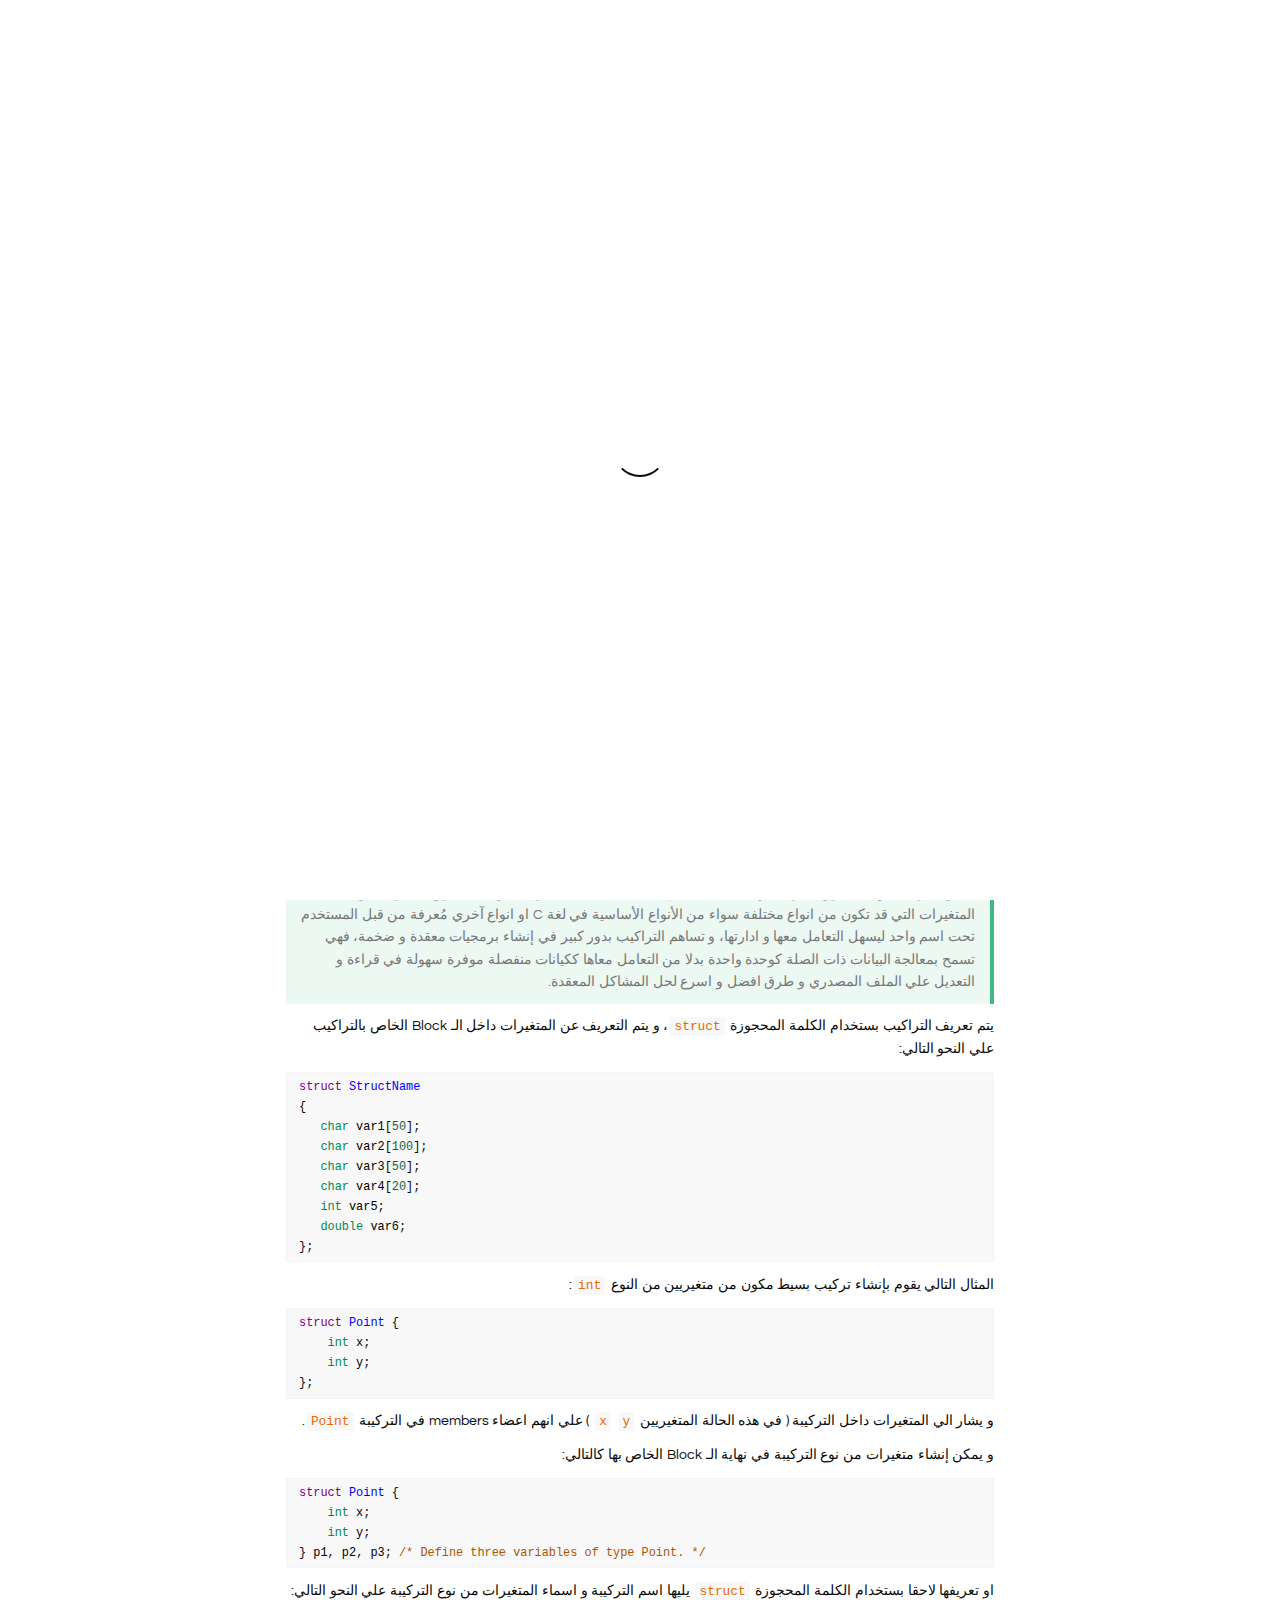
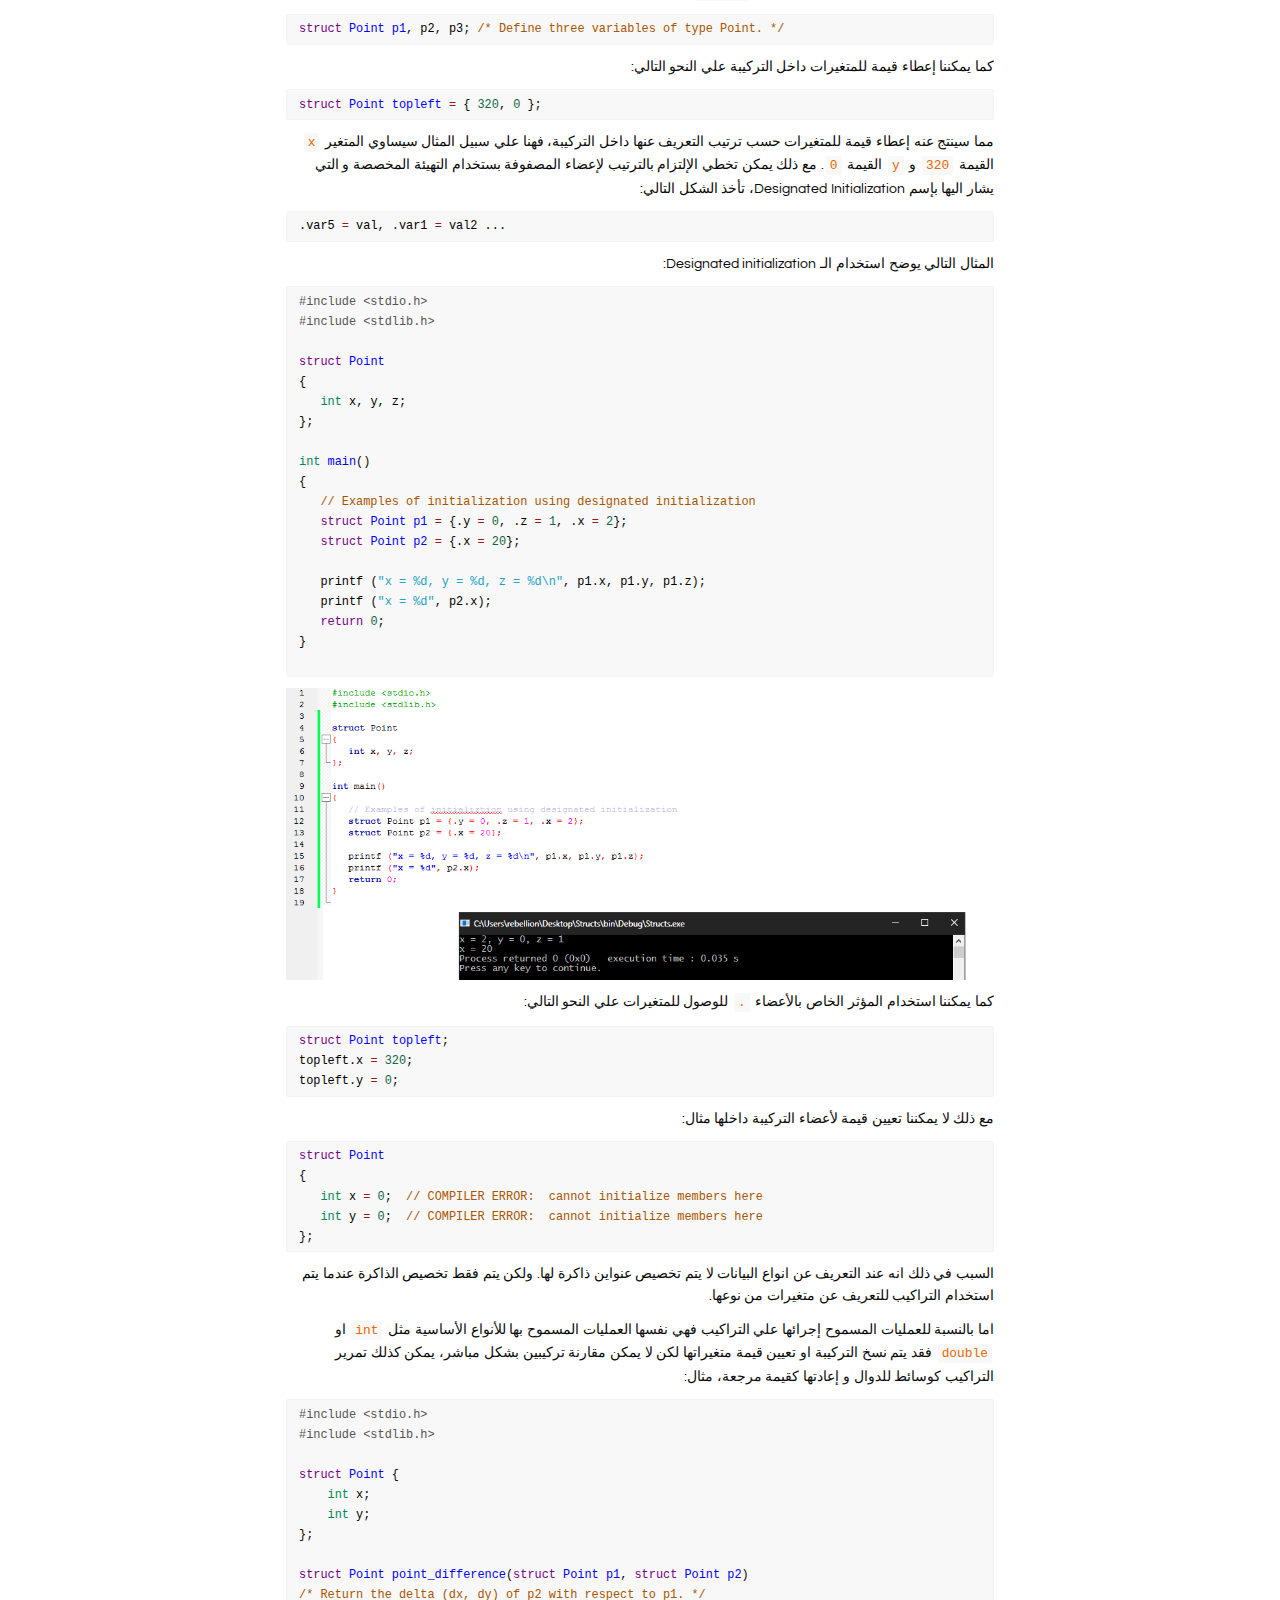
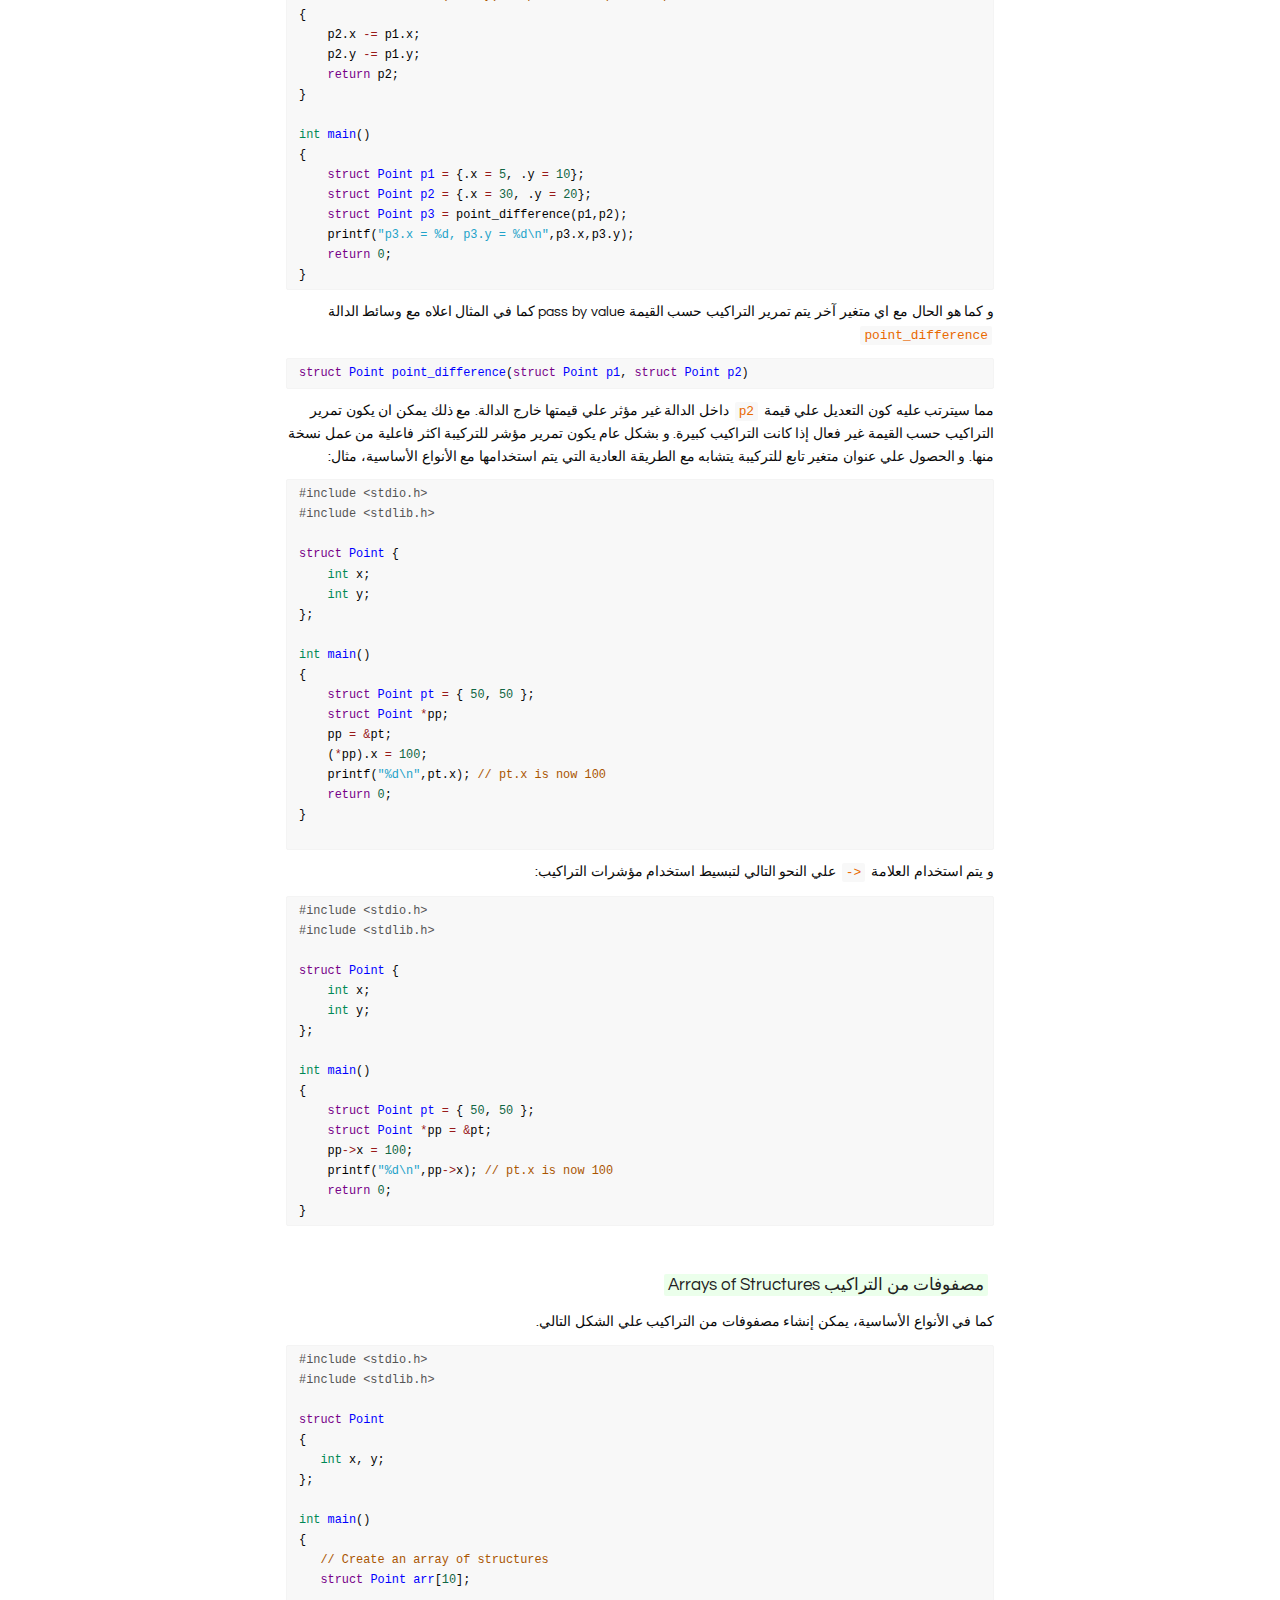
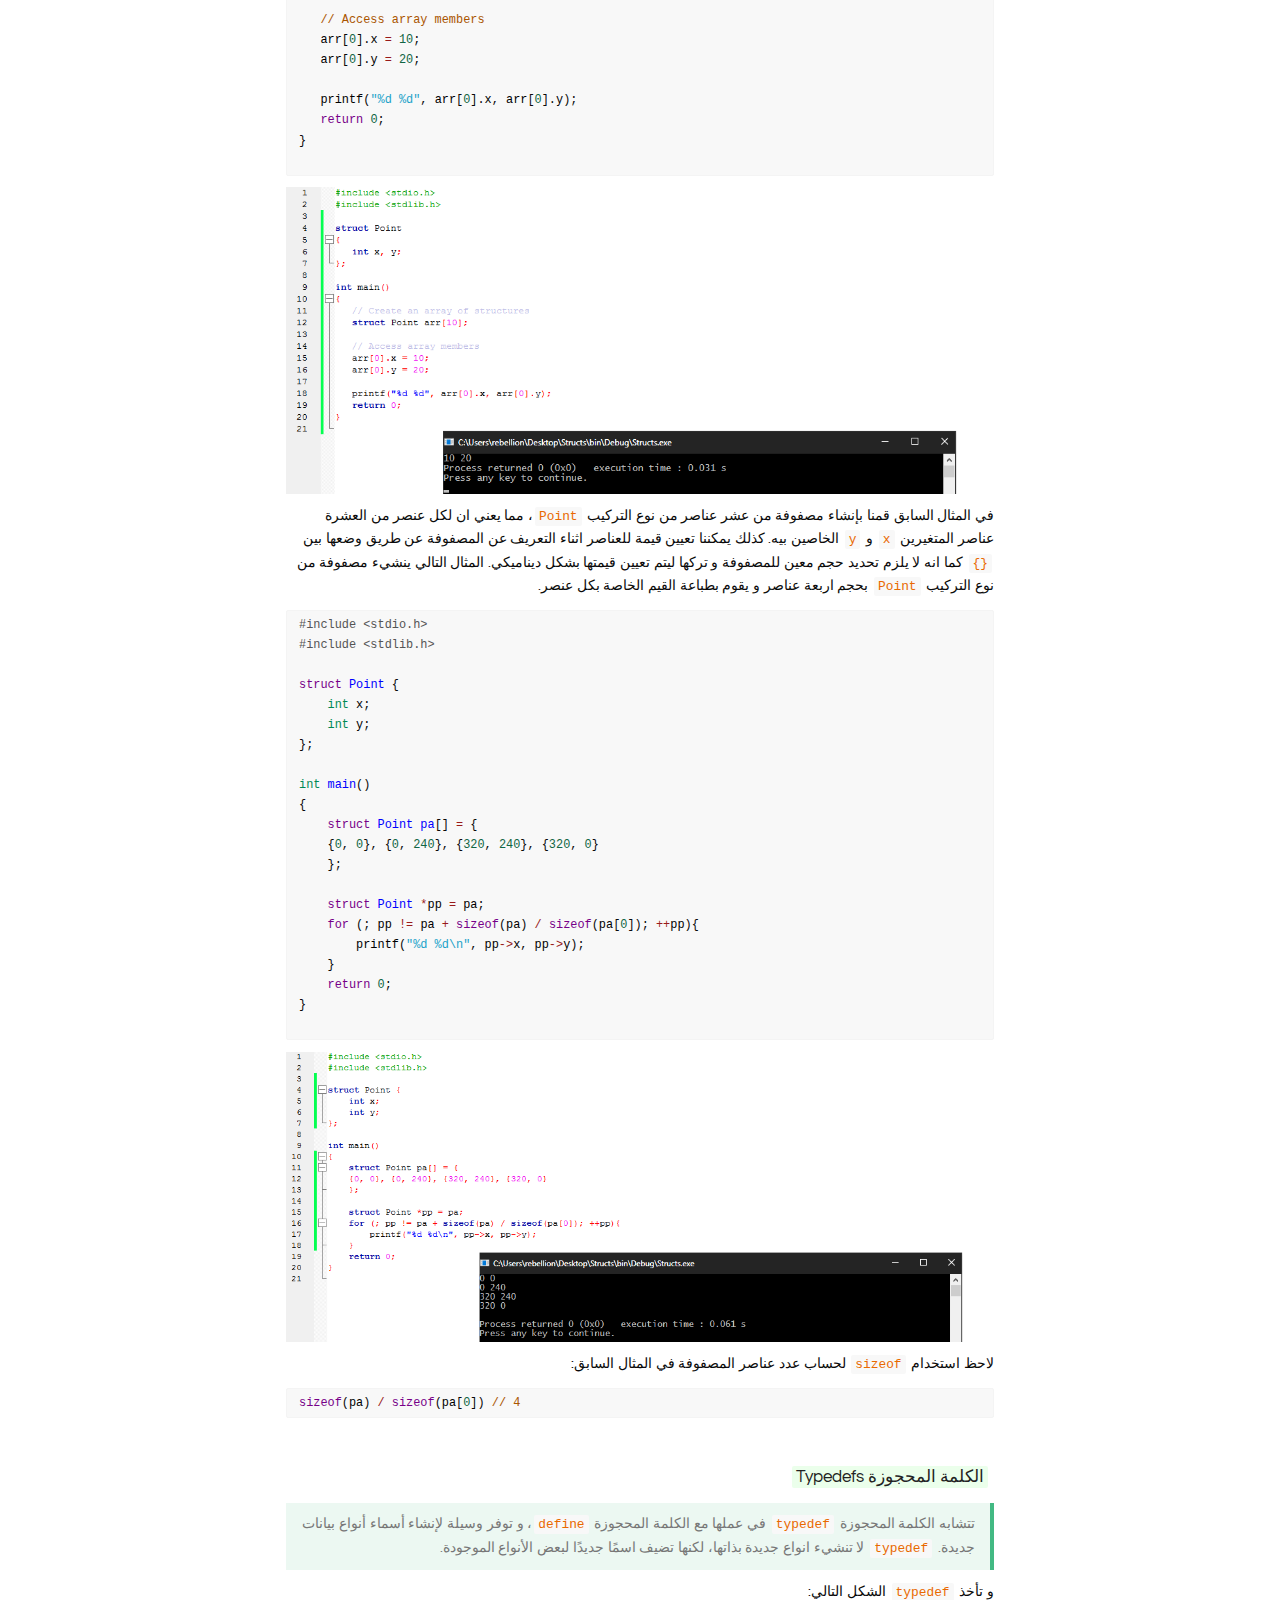
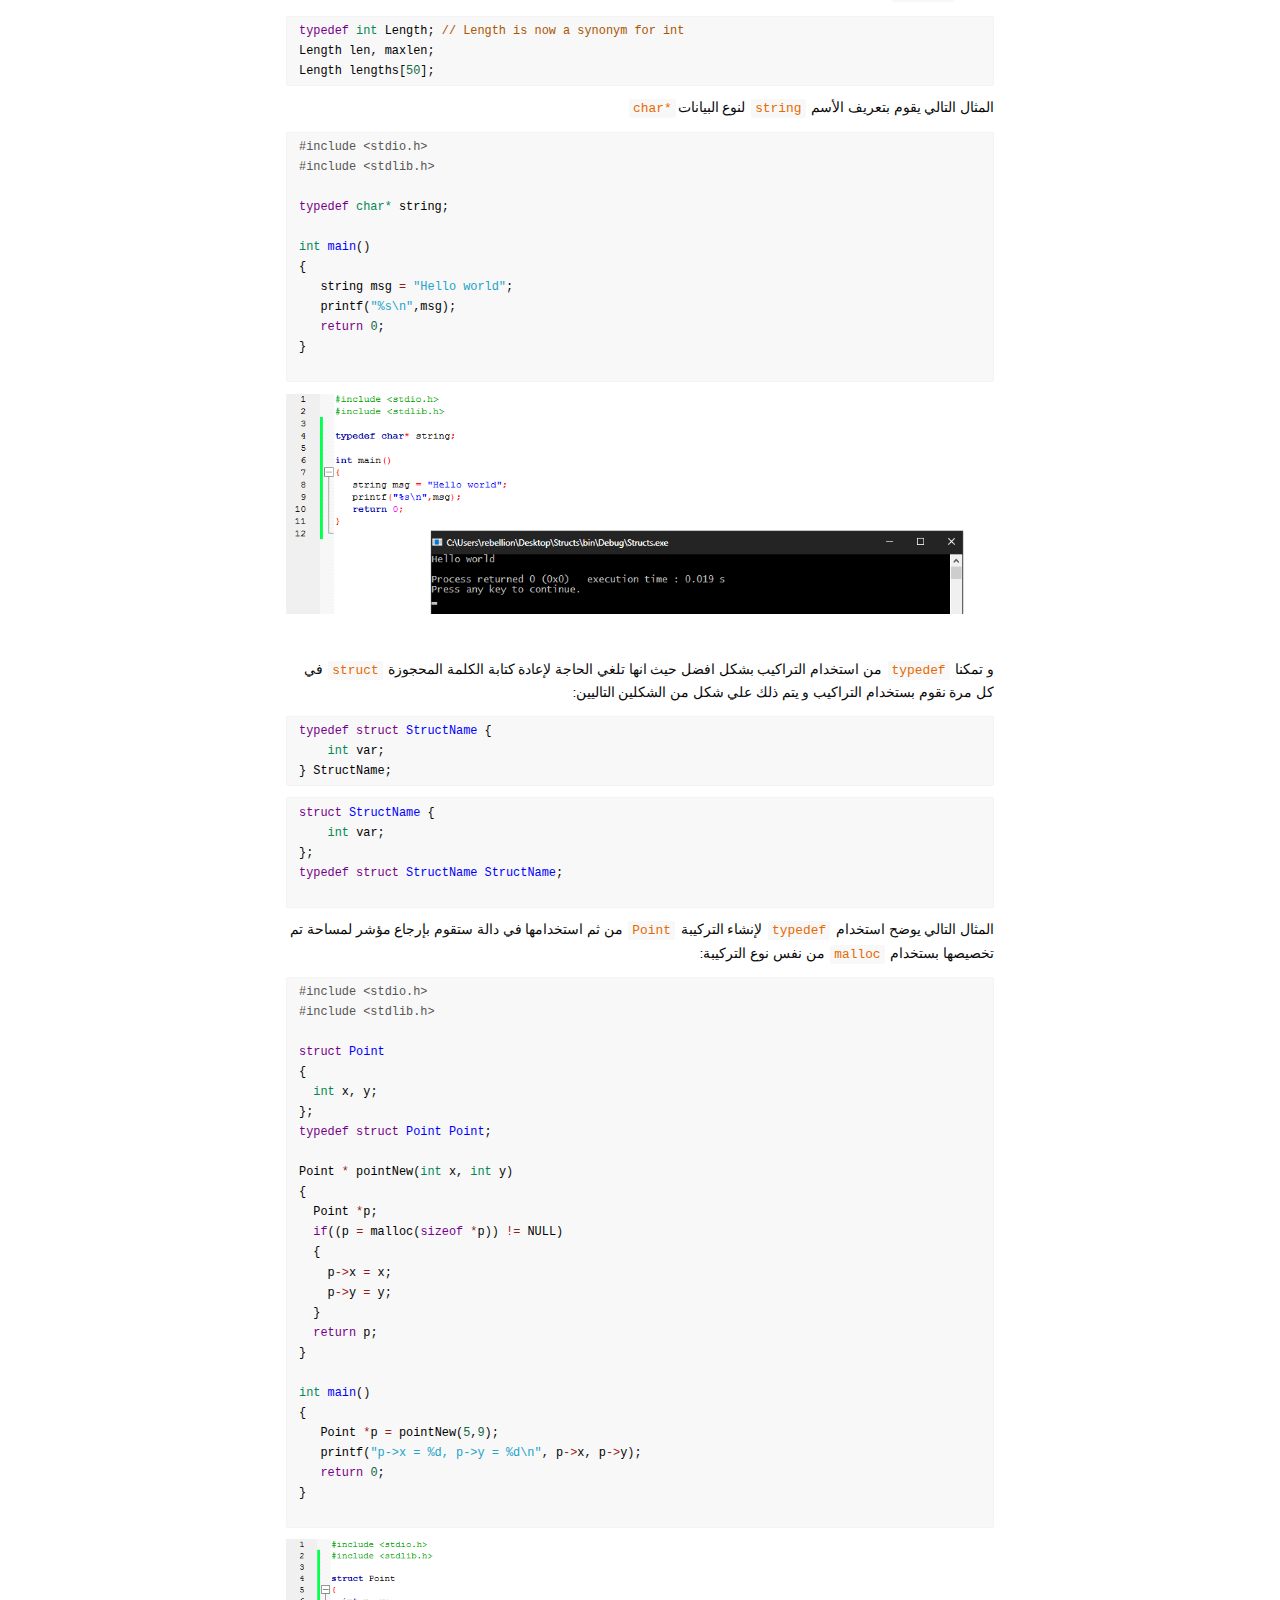
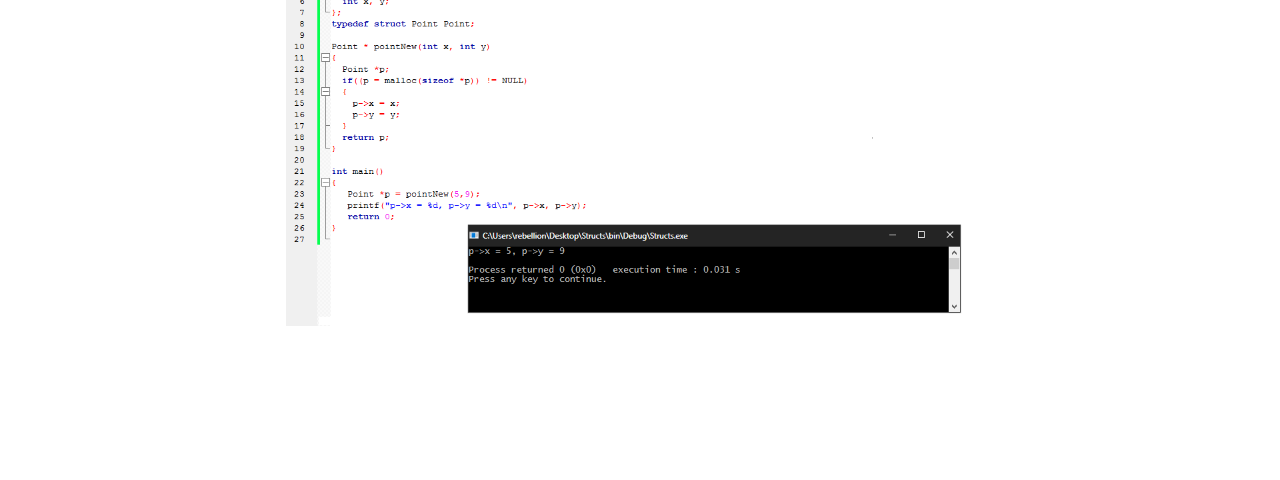
<file: C/C8/index.html>
<!DOCTYPE html><html lang="en"><head>
<!-- Global site tag (gtag.js) - Google Analytics -->
<script async src="https://www.googletagmanager.com/gtag/js?id=UA-155394613-1"></script>
<script>
  window.dataLayer = window.dataLayer || [];
  function gtag(){dataLayer.push(arguments);}
  gtag('js', new Date());

  gtag('config', 'UA-155394613-1');
</script>

    <meta charset="UTF-8">
    <meta name="viewport" content="width=device-width, initial-scale=1.0">
    <meta http-equiv="X-UA-Compatible" content="ie=edge">
    <title>Structures and Unions</title>
    <link rel="stylesheet" href="https://cdnjs.cloudflare.com/ajax/libs/animate.css/3.7.0/animate.min.css">
    <link rel="stylesheet" href="https://use.fontawesome.com/releases/v5.7.1/css/all.css" integrity="sha384-fnmOCqbTlWIlj8LyTjo7mOUStjsKC4pOpQbqyi7RrhN7udi9RwhKkMHpvLbHG9Sr" crossorigin="anonymous">
    <script src="https://code.jquery.com/jquery-3.4.1.min.js" integrity="sha256-CSXorXvZcTkaix6Yvo6HppcZGetbYMGWSFlBw8HfCJo=" crossorigin="anonymous"></script>
  <link rel="stylesheet" href="../../arabic.css"></head>
  <body>
    <div id="loading">
      <div id="spinner"></div>
    </div>
    <a href="/" class="go_back"><i class="fas fa-arrow-left"></i></a>
    <div id="background_overlay"></div>
    <div id="background" style="background: url(top_image.png) center;"></div>
    <table id="profile_blog">
    </table>
    <table id="profile_blog">
    </table>
    <div id="blog-display">
      <h1 id="blog_title">A Crash Course in C - Part 7</h1>
      <h2 id="blog_sub_title">Structures and Unions.</h2>
<div  id='write'  class = 'is-node'><h3><a name="التراكيب-و-التجمعيات-structures-and-unions" class="md-header-anchor"></a><mark><span>التراكيب و التجمعيات Structures and Unions</span></mark></h3><blockquote><p><span>تسمح التراكيب بإنشاء أنواع مٌعرفة من قبل المستخدم user-defined types و تتضمن تلك الانواع مجموعة من المتغيرات التي قد تكون من انواع مختلفة سواء من الأنواع الأساسية في لغة C او انواع آخري مُعرفة من قبل المستخدم تحت اسم واحد ليسهل التعامل معها و ادارتها، و تساهم التراكيب بدور كبير في إنشاء برمجيات معقدة و ضخمة، فهي تسمح بمعالجة البيانات ذات الصلة كوحدة واحدة بدلا من التعامل معاها ككيانات منفصلة موفرة سهولة في قراءة و التعديل علي الملف المصدري و طرق افضل و اسرع لحل المشاكل المعقدة.</span></p></blockquote><p><span>يتم تعريف التراكيب بستخدام الكلمة المحجوزة </span><code>struct</code><span>، و يتم التعريف عن المتغيرات داخل الـ Block الخاص بالتراكيب علي النحو التالي: </span></p><pre spellcheck="false" class="md-fences md-end-block ty-contain-cm modeLoaded" lang="c"><div class="CodeMirror cm-s-inner CodeMirror-wrap" lang="c"><div style="overflow: hidden; position: relative; width: 3px; height: 0px; top: 0px; left: 12px;"><textarea autocorrect="off" autocapitalize="off" spellcheck="false" tabindex="0" style="position: absolute; bottom: -1em; padding: 0px; width: 1000px; height: 1em; outline: none;"></textarea></div><div class="CodeMirror-scrollbar-filler" cm-not-content="true"></div><div class="CodeMirror-gutter-filler" cm-not-content="true"></div><div class="CodeMirror-scroll" tabindex="-1"><div class="CodeMirror-sizer" style="margin-left: 0px; margin-bottom: 0px; border-right-width: 0px; padding-right: 0px; padding-bottom: 0px;"><div style="position: relative; top: 0px;"><div class="CodeMirror-lines" role="presentation"><div role="presentation" style="position: relative; outline: none;"><div class="CodeMirror-measure"></div><div class="CodeMirror-measure"></div><div style="position: relative; z-index: 1;"></div><div class="CodeMirror-code" role="presentation" style=""><div class="CodeMirror-activeline" style="position: relative;"><div class="CodeMirror-activeline-background CodeMirror-linebackground"></div><div class="CodeMirror-gutter-background CodeMirror-activeline-gutter" style="left: 0px; width: 0px;"></div><pre class=" CodeMirror-line " role="presentation"><span role="presentation" style="padding-right: 0.1px;"><span class="cm-keyword">struct</span> <span class="cm-def">StructName</span> </span></pre></div><pre class=" CodeMirror-line " role="presentation"><span role="presentation" style="padding-right: 0.1px;">{ </span></pre><pre class=" CodeMirror-line " role="presentation"><span role="presentation" style="padding-right: 0.1px;"> &nbsp; <span class="cm-variable-3">char</span> <span class="cm-variable">var1</span>[<span class="cm-number">50</span>]; </span></pre><pre class=" CodeMirror-line " role="presentation"><span role="presentation" style="padding-right: 0.1px;"> &nbsp; <span class="cm-variable-3">char</span> <span class="cm-variable">var2</span>[<span class="cm-number">100</span>]; </span></pre><pre class=" CodeMirror-line " role="presentation"><span role="presentation" style="padding-right: 0.1px;"> &nbsp; <span class="cm-variable-3">char</span> <span class="cm-variable">var3</span>[<span class="cm-number">50</span>]; </span></pre><pre class=" CodeMirror-line " role="presentation"><span role="presentation" style="padding-right: 0.1px;"> &nbsp; <span class="cm-variable-3">char</span> <span class="cm-variable">var4</span>[<span class="cm-number">20</span>]; </span></pre><pre class=" CodeMirror-line " role="presentation"><span role="presentation" style="padding-right: 0.1px;"> &nbsp; <span class="cm-variable-3">int</span> <span class="cm-variable">var5</span>; </span></pre><pre class=" CodeMirror-line " role="presentation"><span role="presentation" style="padding-right: 0.1px;"> &nbsp; <span class="cm-variable-3">double</span> <span class="cm-variable">var6</span>;</span></pre><pre class=" CodeMirror-line " role="presentation"><span role="presentation" style="padding-right: 0.1px;">};</span></pre></div></div></div></div></div><div style="position: absolute; height: 0px; width: 1px; border-bottom: 0px solid transparent; top: 180px;"></div><div class="CodeMirror-gutters" style="display: none; height: 180px;"></div></div></div></pre><p><span>المثال التالي يقوم بإنشاء تركيب بسيط مكون من متغيريين من النوع </span><code>int</code><span>: </span></p><pre spellcheck="false" class="md-fences md-end-block ty-contain-cm modeLoaded" lang="c"><div class="CodeMirror cm-s-inner CodeMirror-wrap" lang="c"><div style="overflow: hidden; position: relative; width: 3px; height: 0px; top: 0px; left: 12px;"><textarea autocorrect="off" autocapitalize="off" spellcheck="false" tabindex="0" style="position: absolute; bottom: -1em; padding: 0px; width: 1000px; height: 1em; outline: none;"></textarea></div><div class="CodeMirror-scrollbar-filler" cm-not-content="true"></div><div class="CodeMirror-gutter-filler" cm-not-content="true"></div><div class="CodeMirror-scroll" tabindex="-1"><div class="CodeMirror-sizer" style="margin-left: 0px; margin-bottom: 0px; border-right-width: 0px; padding-right: 0px; padding-bottom: 0px;"><div style="position: relative; top: 0px;"><div class="CodeMirror-lines" role="presentation"><div role="presentation" style="position: relative; outline: none;"><div class="CodeMirror-measure"><pre><span>xxxxxxxxxx</span></pre></div><div class="CodeMirror-measure"></div><div style="position: relative; z-index: 1;"></div><div class="CodeMirror-code" role="presentation"><div class="CodeMirror-activeline" style="position: relative;"><div class="CodeMirror-activeline-background CodeMirror-linebackground"></div><div class="CodeMirror-gutter-background CodeMirror-activeline-gutter" style="left: 0px; width: 0px;"></div><pre class=" CodeMirror-line " role="presentation"><span role="presentation" style="padding-right: 0.1px;"><span class="cm-keyword">struct</span> <span class="cm-def">Point</span> {</span></pre></div><pre class=" CodeMirror-line " role="presentation"><span role="presentation" style="padding-right: 0.1px;"><span class="cm-tab" role="presentation" cm-text="	">    </span><span class="cm-variable-3">int</span> <span class="cm-variable">x</span>;</span></pre><pre class=" CodeMirror-line " role="presentation"><span role="presentation" style="padding-right: 0.1px;"><span class="cm-tab" role="presentation" cm-text="	">    </span><span class="cm-variable-3">int</span> <span class="cm-variable">y</span>;</span></pre><pre class=" CodeMirror-line " role="presentation"><span role="presentation" style="padding-right: 0.1px;">};</span></pre></div></div></div></div></div><div style="position: absolute; height: 0px; width: 1px; border-bottom: 0px solid transparent; top: 82px;"></div><div class="CodeMirror-gutters" style="display: none; height: 82px;"></div></div></div></pre><p><span>و يشار الي المتغيرات داخل التركيبة ( في هذه  الحالة المتغيريين </span><code>x</code><span> </span><code>y</code><span> ) علي انهم اعضاء members في التركيبة </span><code>Point</code><span>.</span></p><p><span>و يمكن إنشاء متغيرات من نوع التركيبة في نهاية الـ Block الخاص بها كالتالي: </span></p><pre spellcheck="false" class="md-fences md-end-block ty-contain-cm modeLoaded" lang="c"><div class="CodeMirror cm-s-inner CodeMirror-wrap" lang="c"><div style="overflow: hidden; position: relative; width: 3px; height: 0px; top: 0px; left: 12px;"><textarea autocorrect="off" autocapitalize="off" spellcheck="false" tabindex="0" style="position: absolute; bottom: -1em; padding: 0px; width: 1000px; height: 1em; outline: none;"></textarea></div><div class="CodeMirror-scrollbar-filler" cm-not-content="true"></div><div class="CodeMirror-gutter-filler" cm-not-content="true"></div><div class="CodeMirror-scroll" tabindex="-1"><div class="CodeMirror-sizer" style="margin-left: 0px; margin-bottom: 0px; border-right-width: 0px; padding-right: 0px; padding-bottom: 0px;"><div style="position: relative; top: 0px;"><div class="CodeMirror-lines" role="presentation"><div role="presentation" style="position: relative; outline: none;"><div class="CodeMirror-measure"><pre><span>xxxxxxxxxx</span></pre></div><div class="CodeMirror-measure"></div><div style="position: relative; z-index: 1;"></div><div class="CodeMirror-code" role="presentation"><div class="CodeMirror-activeline" style="position: relative;"><div class="CodeMirror-activeline-background CodeMirror-linebackground"></div><div class="CodeMirror-gutter-background CodeMirror-activeline-gutter" style="left: 0px; width: 0px;"></div><pre class=" CodeMirror-line " role="presentation"><span role="presentation" style="padding-right: 0.1px;"><span class="cm-keyword">struct</span> <span class="cm-def">Point</span> {</span></pre></div><pre class=" CodeMirror-line " role="presentation"><span role="presentation" style="padding-right: 0.1px;"><span class="cm-tab" role="presentation" cm-text="	">    </span><span class="cm-variable-3">int</span> <span class="cm-variable">x</span>;</span></pre><pre class=" CodeMirror-line " role="presentation"><span role="presentation" style="padding-right: 0.1px;"><span class="cm-tab" role="presentation" cm-text="	">    </span><span class="cm-variable-3">int</span> <span class="cm-variable">y</span>;</span></pre><pre class=" CodeMirror-line " role="presentation"><span role="presentation" style="padding-right: 0.1px;">} <span class="cm-variable">p1</span>, <span class="cm-variable">p2</span>, <span class="cm-variable">p3</span>; <span class="cm-comment">/* Define three variables of type Point. */</span></span></pre></div></div></div></div></div><div style="position: absolute; height: 0px; width: 1px; border-bottom: 0px solid transparent; top: 82px;"></div><div class="CodeMirror-gutters" style="display: none; height: 82px;"></div></div></div></pre><p><span>او تعريفها لاحقا بستخدام الكلمة المحجوزة </span><code>struct</code><span> يليها اسم التركيبة و اسماء المتغيرات من نوع التركيبة علي النحو التالي: </span></p><pre spellcheck="false" class="md-fences md-end-block ty-contain-cm modeLoaded" lang="c"><div class="CodeMirror cm-s-inner CodeMirror-wrap" lang="c"><div style="overflow: hidden; position: relative; width: 3px; height: 0px; top: 0px; left: 12px;"><textarea autocorrect="off" autocapitalize="off" spellcheck="false" tabindex="0" style="position: absolute; bottom: -1em; padding: 0px; width: 1000px; height: 1em; outline: none;"></textarea></div><div class="CodeMirror-scrollbar-filler" cm-not-content="true"></div><div class="CodeMirror-gutter-filler" cm-not-content="true"></div><div class="CodeMirror-scroll" tabindex="-1"><div class="CodeMirror-sizer" style="margin-left: 0px; margin-bottom: 0px; border-right-width: 0px; padding-right: 0px; padding-bottom: 0px;"><div style="position: relative; top: 0px;"><div class="CodeMirror-lines" role="presentation"><div role="presentation" style="position: relative; outline: none;"><div class="CodeMirror-measure"><pre><span>xxxxxxxxxx</span></pre></div><div class="CodeMirror-measure"></div><div style="position: relative; z-index: 1;"></div><div class="CodeMirror-code" role="presentation"><div class="CodeMirror-activeline" style="position: relative;"><div class="CodeMirror-activeline-background CodeMirror-linebackground"></div><div class="CodeMirror-gutter-background CodeMirror-activeline-gutter" style="left: 0px; width: 0px;"></div><pre class=" CodeMirror-line " role="presentation"><span role="presentation" style="padding-right: 0.1px;"><span class="cm-keyword">struct</span> <span class="cm-def">Point</span> <span class="cm-def">p1</span>, <span class="cm-variable">p2</span>, <span class="cm-variable">p3</span>; <span class="cm-comment">/* Define three variables of type Point. */</span></span></pre></div></div></div></div></div></div><div style="position: absolute; height: 0px; width: 1px; border-bottom: 0px solid transparent; top: 20px;"></div><div class="CodeMirror-gutters" style="display: none; height: 20px;"></div></div></div></pre><p><span>كما يمكننا إعطاء قيمة للمتغيرات داخل التركيبة علي النحو التالي:</span></p><pre spellcheck="false" class="md-fences md-end-block ty-contain-cm modeLoaded" lang="c"><div class="CodeMirror cm-s-inner CodeMirror-wrap" lang="c"><div style="overflow: hidden; position: relative; width: 3px; height: 0px; top: 0px; left: 12px;"><textarea autocorrect="off" autocapitalize="off" spellcheck="false" tabindex="0" style="position: absolute; bottom: -1em; padding: 0px; width: 1000px; height: 1em; outline: none;"></textarea></div><div class="CodeMirror-scrollbar-filler" cm-not-content="true"></div><div class="CodeMirror-gutter-filler" cm-not-content="true"></div><div class="CodeMirror-scroll" tabindex="-1"><div class="CodeMirror-sizer" style="margin-left: 0px; margin-bottom: 0px; border-right-width: 0px; padding-right: 0px; padding-bottom: 0px;"><div style="position: relative; top: 0px;"><div class="CodeMirror-lines" role="presentation"><div role="presentation" style="position: relative; outline: none;"><div class="CodeMirror-measure"><pre><span>xxxxxxxxxx</span></pre></div><div class="CodeMirror-measure"></div><div style="position: relative; z-index: 1;"></div><div class="CodeMirror-code" role="presentation"><div class="CodeMirror-activeline" style="position: relative;"><div class="CodeMirror-activeline-background CodeMirror-linebackground"></div><div class="CodeMirror-gutter-background CodeMirror-activeline-gutter" style="left: 0px; width: 0px;"></div><pre class=" CodeMirror-line " role="presentation"><span role="presentation" style="padding-right: 0.1px;"><span class="cm-keyword">struct</span> <span class="cm-def">Point</span> <span class="cm-def">topleft</span> <span class="cm-operator">=</span> { <span class="cm-number">320</span>, <span class="cm-number">0</span> };</span></pre></div></div></div></div></div></div><div style="position: absolute; height: 0px; width: 1px; border-bottom: 0px solid transparent; top: 20px;"></div><div class="CodeMirror-gutters" style="display: none; height: 20px;"></div></div></div></pre><p><span>مما سينتج عنه إعطاء قيمة للمتغيرات حسب ترتيب التعريف عنها داخل التركيبة، فهنا علي سبيل المثال سيساوي المتغير </span><code>x</code><span> القيمة </span><code>320</code><span> و </span><code>y</code><span> القيمة </span><code>0</code><span>. </span>
<span>مع ذلك يمكن تخطي الإلتزام بالترتيب لإعضاء المصفوفة بستخدام التهيئة المخصصة و التي يشار اليها بإسم Designated Initialization،  تأخذ الشكل التالي: </span></p><pre spellcheck="false" class="md-fences md-end-block ty-contain-cm modeLoaded" lang="c"><div class="CodeMirror cm-s-inner CodeMirror-wrap" lang="c"><div style="overflow: hidden; position: relative; width: 3px; height: 0px; top: 0px; left: 12px;"><textarea autocorrect="off" autocapitalize="off" spellcheck="false" tabindex="0" style="position: absolute; bottom: -1em; padding: 0px; width: 1000px; height: 1em; outline: none;"></textarea></div><div class="CodeMirror-scrollbar-filler" cm-not-content="true"></div><div class="CodeMirror-gutter-filler" cm-not-content="true"></div><div class="CodeMirror-scroll" tabindex="-1"><div class="CodeMirror-sizer" style="margin-left: 0px; margin-bottom: 0px; border-right-width: 0px; padding-right: 0px; padding-bottom: 0px;"><div style="position: relative; top: 0px;"><div class="CodeMirror-lines" role="presentation"><div role="presentation" style="position: relative; outline: none;"><div class="CodeMirror-measure"><pre><span>xxxxxxxxxx</span></pre></div><div class="CodeMirror-measure"></div><div style="position: relative; z-index: 1;"></div><div class="CodeMirror-code" role="presentation"><div class="CodeMirror-activeline" style="position: relative;"><div class="CodeMirror-activeline-background CodeMirror-linebackground"></div><div class="CodeMirror-gutter-background CodeMirror-activeline-gutter" style="left: 0px; width: 0px;"></div><pre class=" CodeMirror-line " role="presentation"><span role="presentation" style="padding-right: 0.1px;">.<span class="cm-variable">var5</span> <span class="cm-operator">=</span> <span class="cm-variable">val</span>, .<span class="cm-variable">var1</span> <span class="cm-operator">=</span> <span class="cm-variable">val2</span> ... </span></pre></div></div></div></div></div></div><div style="position: absolute; height: 0px; width: 1px; border-bottom: 0px solid transparent; top: 20px;"></div><div class="CodeMirror-gutters" style="display: none; height: 20px;"></div></div></div></pre><p><span>المثال التالي يوضح استخدام الـ Designated initialization:</span></p><pre spellcheck="false" class="md-fences md-end-block ty-contain-cm modeLoaded" lang="c" style="break-inside: unset;"><div class="CodeMirror cm-s-inner CodeMirror-wrap" lang="c"><div style="overflow: hidden; position: relative; width: 3px; height: 0px; top: 0px; left: 12px;"><textarea autocorrect="off" autocapitalize="off" spellcheck="false" tabindex="0" style="position: absolute; bottom: -1em; padding: 0px; width: 1000px; height: 1em; outline: none;"></textarea></div><div class="CodeMirror-scrollbar-filler" cm-not-content="true"></div><div class="CodeMirror-gutter-filler" cm-not-content="true"></div><div class="CodeMirror-scroll" tabindex="-1"><div class="CodeMirror-sizer" style="margin-left: 0px; margin-bottom: 0px; border-right-width: 0px; padding-right: 0px; padding-bottom: 0px;"><div style="position: relative; top: 0px;"><div class="CodeMirror-lines" role="presentation"><div role="presentation" style="position: relative; outline: none;"><div class="CodeMirror-measure"><pre>x</pre></div><div class="CodeMirror-measure"></div><div style="position: relative; z-index: 1;"></div><div class="CodeMirror-code" role="presentation" style=""><div class="CodeMirror-activeline" style="position: relative;"><div class="CodeMirror-activeline-background CodeMirror-linebackground"></div><div class="CodeMirror-gutter-background CodeMirror-activeline-gutter" style="left: 0px; width: 0px;"></div><pre class=" CodeMirror-line " role="presentation"><span role="presentation" style="padding-right: 0.1px;"><span class="cm-meta">#include &lt;stdio.h&gt;</span></span></pre></div><pre class=" CodeMirror-line " role="presentation"><span role="presentation" style="padding-right: 0.1px;"><span class="cm-meta">#include &lt;stdlib.h&gt;</span></span></pre><pre class=" CodeMirror-line " role="presentation"><span role="presentation" style="padding-right: 0.1px;"><span cm-text="">​</span></span></pre><pre class=" CodeMirror-line " role="presentation"><span role="presentation" style="padding-right: 0.1px;"><span class="cm-keyword">struct</span> <span class="cm-def">Point</span></span></pre><pre class=" CodeMirror-line " role="presentation"><span role="presentation" style="padding-right: 0.1px;">{</span></pre><pre class=" CodeMirror-line " role="presentation"><span role="presentation" style="padding-right: 0.1px;"> &nbsp; <span class="cm-variable-3">int</span> <span class="cm-variable">x</span>, <span class="cm-variable">y</span>, <span class="cm-variable">z</span>;</span></pre><pre class=" CodeMirror-line " role="presentation"><span role="presentation" style="padding-right: 0.1px;">};</span></pre><pre class=" CodeMirror-line " role="presentation"><span role="presentation" style="padding-right: 0.1px;"><span cm-text="">​</span></span></pre><pre class=" CodeMirror-line " role="presentation"><span role="presentation" style="padding-right: 0.1px;"><span class="cm-variable-3">int</span> <span class="cm-def">main</span>()</span></pre><pre class=" CodeMirror-line " role="presentation"><span role="presentation" style="padding-right: 0.1px;">{</span></pre><div class="" style="position: relative;"><pre class=" CodeMirror-line " role="presentation"><span role="presentation" style="padding-right: 0.1px;"> &nbsp; <span class="cm-comment">// Examples of initialization using designated initialization</span></span></pre></div><pre class=" CodeMirror-line " role="presentation"><span role="presentation" style="padding-right: 0.1px;"> &nbsp; <span class="cm-keyword">struct</span> <span class="cm-def">Point</span> <span class="cm-def">p1</span> <span class="cm-operator">=</span> {.<span class="cm-variable">y</span> <span class="cm-operator">=</span> <span class="cm-number">0</span>, .<span class="cm-variable">z</span> <span class="cm-operator">=</span> <span class="cm-number">1</span>, .<span class="cm-variable">x</span> <span class="cm-operator">=</span> <span class="cm-number">2</span>};</span></pre><div class="" style="position: relative;"><pre class=" CodeMirror-line " role="presentation"><span role="presentation" style="padding-right: 0.1px;"> &nbsp; <span class="cm-keyword">struct</span> <span class="cm-def">Point</span> <span class="cm-def">p2</span> <span class="cm-operator">=</span> {.<span class="cm-variable">x</span> <span class="cm-operator">=</span> <span class="cm-number">20</span>};</span></pre></div><pre class=" CodeMirror-line " role="presentation"><span role="presentation" style="padding-right: 0.1px;"><span cm-text="">​</span></span></pre><pre class=" CodeMirror-line " role="presentation"><span role="presentation" style="padding-right: 0.1px;"> &nbsp; <span class="cm-variable">printf</span> (<span class="cm-string">"x = %d, y = %d, z = %d\n"</span>, <span class="cm-variable">p1</span>.<span class="cm-variable">x</span>, <span class="cm-variable">p1</span>.<span class="cm-variable">y</span>, <span class="cm-variable">p1</span>.<span class="cm-variable">z</span>);</span></pre><pre class=" CodeMirror-line " role="presentation"><span role="presentation" style="padding-right: 0.1px;"> &nbsp; <span class="cm-variable">printf</span> (<span class="cm-string">"x = %d"</span>, <span class="cm-variable">p2</span>.<span class="cm-variable">x</span>);</span></pre><pre class=" CodeMirror-line " role="presentation"><span role="presentation" style="padding-right: 0.1px;"> &nbsp; <span class="cm-keyword">return</span> <span class="cm-number">0</span>;</span></pre><pre class=" CodeMirror-line " role="presentation"><span role="presentation" style="padding-right: 0.1px;">}</span></pre><pre class=" CodeMirror-line " role="presentation"><span role="presentation" style="padding-right: 0.1px;"><span cm-text="">​</span></span></pre></div></div></div></div></div><div style="position: absolute; height: 0px; width: 1px; border-bottom: 0px solid transparent; top: 380px;"></div><div class="CodeMirror-gutters" style="display: none; height: 380px;"></div></div></div></pre><p><img src="structz.png" referrerpolicy="no-referrer" alt="structz"></p><p><span>كما يمكننا استخدام المؤثر الخاص بالأعضاء  </span><code>.</code><span> للوصول للمتغيرات علي النحو التالي: </span></p><pre spellcheck="false" class="md-fences md-end-block ty-contain-cm modeLoaded" lang="c"><div class="CodeMirror cm-s-inner CodeMirror-wrap" lang="c"><div style="overflow: hidden; position: relative; width: 3px; height: 0px; top: 0px; left: 12px;"><textarea autocorrect="off" autocapitalize="off" spellcheck="false" tabindex="0" style="position: absolute; bottom: -1em; padding: 0px; width: 1000px; height: 1em; outline: none;"></textarea></div><div class="CodeMirror-scrollbar-filler" cm-not-content="true"></div><div class="CodeMirror-gutter-filler" cm-not-content="true"></div><div class="CodeMirror-scroll" tabindex="-1"><div class="CodeMirror-sizer" style="margin-left: 0px; margin-bottom: 0px; border-right-width: 0px; padding-right: 0px; padding-bottom: 0px;"><div style="position: relative; top: 0px;"><div class="CodeMirror-lines" role="presentation"><div role="presentation" style="position: relative; outline: none;"><div class="CodeMirror-measure"><pre><span>xxxxxxxxxx</span></pre></div><div class="CodeMirror-measure"></div><div style="position: relative; z-index: 1;"></div><div class="CodeMirror-code" role="presentation"><div class="CodeMirror-activeline" style="position: relative;"><div class="CodeMirror-activeline-background CodeMirror-linebackground"></div><div class="CodeMirror-gutter-background CodeMirror-activeline-gutter" style="left: 0px; width: 0px;"></div><pre class=" CodeMirror-line " role="presentation"><span role="presentation" style="padding-right: 0.1px;"><span class="cm-keyword">struct</span> <span class="cm-def">Point</span> <span class="cm-def">topleft</span>;</span></pre></div><pre class=" CodeMirror-line " role="presentation"><span role="presentation" style="padding-right: 0.1px;"><span class="cm-variable">topleft</span>.<span class="cm-variable">x</span> <span class="cm-operator">=</span> <span class="cm-number">320</span>;</span></pre><pre class=" CodeMirror-line " role="presentation"><span role="presentation" style="padding-right: 0.1px;"><span class="cm-variable">topleft</span>.<span class="cm-variable">y</span> <span class="cm-operator">=</span> <span class="cm-number">0</span>;</span></pre></div></div></div></div></div><div style="position: absolute; height: 0px; width: 1px; border-bottom: 0px solid transparent; top: 60px;"></div><div class="CodeMirror-gutters" style="display: none; height: 60px;"></div></div></div></pre><p><span>مع ذلك لا يمكننا تعيين قيمة لأعضاء التركيبة داخلها مثال:</span></p><pre spellcheck="false" class="md-fences md-end-block ty-contain-cm modeLoaded" lang="c"><div class="CodeMirror cm-s-inner CodeMirror-wrap" lang="c"><div style="overflow: hidden; position: relative; width: 3px; height: 0px; top: 0px; left: 12px;"><textarea autocorrect="off" autocapitalize="off" spellcheck="false" tabindex="0" style="position: absolute; bottom: -1em; padding: 0px; width: 1000px; height: 1em; outline: none;"></textarea></div><div class="CodeMirror-scrollbar-filler" cm-not-content="true"></div><div class="CodeMirror-gutter-filler" cm-not-content="true"></div><div class="CodeMirror-scroll" tabindex="-1"><div class="CodeMirror-sizer" style="margin-left: 0px; margin-bottom: 0px; border-right-width: 0px; padding-right: 0px; padding-bottom: 0px;"><div style="position: relative; top: 0px;"><div class="CodeMirror-lines" role="presentation"><div role="presentation" style="position: relative; outline: none;"><div class="CodeMirror-measure"><pre><span>xxxxxxxxxx</span></pre></div><div class="CodeMirror-measure"></div><div style="position: relative; z-index: 1;"></div><div class="CodeMirror-code" role="presentation" style=""><div class="CodeMirror-activeline" style="position: relative;"><div class="CodeMirror-activeline-background CodeMirror-linebackground"></div><div class="CodeMirror-gutter-background CodeMirror-activeline-gutter" style="left: 0px; width: 0px;"></div><pre class=" CodeMirror-line " role="presentation"><span role="presentation" style="padding-right: 0.1px;"><span class="cm-keyword">struct</span> <span class="cm-def">Point</span> </span></pre></div><pre class=" CodeMirror-line " role="presentation"><span role="presentation" style="padding-right: 0.1px;">{ </span></pre><pre class=" CodeMirror-line " role="presentation"><span role="presentation" style="padding-right: 0.1px;"> &nbsp; <span class="cm-variable-3">int</span> <span class="cm-variable">x</span> <span class="cm-operator">=</span> <span class="cm-number">0</span>; &nbsp;<span class="cm-comment">// COMPILER ERROR:  cannot initialize members here </span></span></pre><pre class=" CodeMirror-line " role="presentation"><span role="presentation" style="padding-right: 0.1px;"> &nbsp; <span class="cm-variable-3">int</span> <span class="cm-variable">y</span> <span class="cm-operator">=</span> <span class="cm-number">0</span>; &nbsp;<span class="cm-comment">// COMPILER ERROR:  cannot initialize members here </span></span></pre><pre class=" CodeMirror-line " role="presentation"><span role="presentation" style="padding-right: 0.1px;">}; &nbsp;</span></pre></div></div></div></div></div><div style="position: absolute; height: 0px; width: 1px; border-bottom: 0px solid transparent; top: 100px;"></div><div class="CodeMirror-gutters" style="display: none; height: 100px;"></div></div></div></pre><p><span>السبب في ذلك انه عند التعريف عن انواع البيانات لا يتم تخصيص عنواين ذاكرة لها. ولكن يتم فقط تخصيص الذاكرة عندما يتم استخدام التراكيب للتعريف عن متغيرات من نوعها. </span></p><p><span>اما بالنسبة للعمليات المسموح إجرائها علي التراكيب فهي نفسها العمليات المسموح بها للأنواع الأساسية مثل </span><code>int</code><span> او </span><code>double</code><span> فقد يتم نسخ التركيبة او تعيين قيمة متغيراتها لكن لا يمكن مقارنة تركيبين بشكل مباشر، يمكن كذلك تمرير التراكيب كوسائط للدوال و إعادتها كقيمة مرجعة، مثال:</span></p><pre spellcheck="false" class="md-fences md-end-block ty-contain-cm modeLoaded" lang="c" style="break-inside: unset;"><div class="CodeMirror cm-s-inner CodeMirror-wrap" lang="c"><div style="overflow: hidden; position: relative; width: 3px; height: 0px; top: 0px; left: 12px;"><textarea autocorrect="off" autocapitalize="off" spellcheck="false" tabindex="0" style="position: absolute; bottom: -1em; padding: 0px; width: 1000px; height: 1em; outline: none;"></textarea></div><div class="CodeMirror-scrollbar-filler" cm-not-content="true"></div><div class="CodeMirror-gutter-filler" cm-not-content="true"></div><div class="CodeMirror-scroll" tabindex="-1"><div class="CodeMirror-sizer" style="margin-left: 0px; margin-bottom: 0px; border-right-width: 0px; padding-right: 0px; padding-bottom: 0px;"><div style="position: relative; top: 0px;"><div class="CodeMirror-lines" role="presentation"><div role="presentation" style="position: relative; outline: none;"><div class="CodeMirror-measure"><pre>x</pre></div><div class="CodeMirror-measure"></div><div style="position: relative; z-index: 1;"></div><div class="CodeMirror-code" role="presentation" style=""><div class="CodeMirror-activeline" style="position: relative;"><div class="CodeMirror-activeline-background CodeMirror-linebackground"></div><div class="CodeMirror-gutter-background CodeMirror-activeline-gutter" style="left: 0px; width: 0px;"></div><pre class=" CodeMirror-line " role="presentation"><span role="presentation" style="padding-right: 0.1px;"><span class="cm-meta">#include &lt;stdio.h&gt;</span></span></pre></div><pre class=" CodeMirror-line " role="presentation"><span role="presentation" style="padding-right: 0.1px;"><span class="cm-meta">#include &lt;stdlib.h&gt;</span></span></pre><pre class=" CodeMirror-line " role="presentation"><span role="presentation" style="padding-right: 0.1px;"><span cm-text="">​</span></span></pre><pre class=" CodeMirror-line " role="presentation"><span role="presentation" style="padding-right: 0.1px;"><span class="cm-keyword">struct</span> <span class="cm-def">Point</span> {</span></pre><pre class=" CodeMirror-line " role="presentation"><span role="presentation" style="padding-right: 0.1px;"><span class="cm-tab" role="presentation" cm-text="	">    </span><span class="cm-variable-3">int</span> <span class="cm-variable">x</span>;</span></pre><pre class=" CodeMirror-line " role="presentation"><span role="presentation" style="padding-right: 0.1px;"><span class="cm-tab" role="presentation" cm-text="	">    </span><span class="cm-variable-3">int</span> <span class="cm-variable">y</span>;</span></pre><pre class=" CodeMirror-line " role="presentation"><span role="presentation" style="padding-right: 0.1px;">};</span></pre><pre class=" CodeMirror-line " role="presentation"><span role="presentation" style="padding-right: 0.1px;"><span cm-text="">​</span></span></pre><div class="" style="position: relative;"><pre class=" CodeMirror-line " role="presentation"><span role="presentation" style="padding-right: 0.1px;"><span class="cm-keyword">struct</span> <span class="cm-def">Point</span> <span class="cm-def">point_difference</span>(<span class="cm-keyword">struct</span> <span class="cm-def">Point</span> <span class="cm-def">p1</span>, <span class="cm-keyword">struct</span> <span class="cm-def">Point</span> <span class="cm-def">p2</span>)</span></pre></div><pre class=" CodeMirror-line " role="presentation"><span role="presentation" style="padding-right: 0.1px;"><span class="cm-comment">/* Return the delta (dx, dy) of p2 with respect to p1. */</span></span></pre><pre class=" CodeMirror-line " role="presentation"><span role="presentation" style="padding-right: 0.1px;">{</span></pre><pre class=" CodeMirror-line " role="presentation"><span role="presentation" style="padding-right: 0.1px;"> &nbsp; &nbsp;<span class="cm-variable">p2</span>.<span class="cm-variable">x</span> <span class="cm-operator">-=</span> <span class="cm-variable">p1</span>.<span class="cm-variable">x</span>;</span></pre><pre class=" CodeMirror-line " role="presentation"><span role="presentation" style="padding-right: 0.1px;"> &nbsp; &nbsp;<span class="cm-variable">p2</span>.<span class="cm-variable">y</span> <span class="cm-operator">-=</span> <span class="cm-variable">p1</span>.<span class="cm-variable">y</span>;</span></pre><pre class=" CodeMirror-line " role="presentation"><span role="presentation" style="padding-right: 0.1px;"> &nbsp; &nbsp;<span class="cm-keyword">return</span> <span class="cm-variable">p2</span>;</span></pre><pre class=" CodeMirror-line " role="presentation"><span role="presentation" style="padding-right: 0.1px;">}</span></pre><pre class=" CodeMirror-line " role="presentation"><span role="presentation" style="padding-right: 0.1px;"><span cm-text="">​</span></span></pre><pre class=" CodeMirror-line " role="presentation"><span role="presentation" style="padding-right: 0.1px;"><span class="cm-variable-3">int</span> <span class="cm-def">main</span>()</span></pre><pre class=" CodeMirror-line " role="presentation"><span role="presentation" style="padding-right: 0.1px;">{</span></pre><pre class=" CodeMirror-line " role="presentation"><span role="presentation" style="padding-right: 0.1px;"> &nbsp; &nbsp;<span class="cm-keyword">struct</span> <span class="cm-def">Point</span> <span class="cm-def">p1</span> <span class="cm-operator">=</span> {.<span class="cm-variable">x</span> <span class="cm-operator">=</span> <span class="cm-number">5</span>, .<span class="cm-variable">y</span> <span class="cm-operator">=</span> <span class="cm-number">10</span>};</span></pre><pre class=" CodeMirror-line " role="presentation"><span role="presentation" style="padding-right: 0.1px;"> &nbsp; &nbsp;<span class="cm-keyword">struct</span> <span class="cm-def">Point</span> <span class="cm-def">p2</span> <span class="cm-operator">=</span> {.<span class="cm-variable">x</span> <span class="cm-operator">=</span> <span class="cm-number">30</span>, .<span class="cm-variable">y</span> <span class="cm-operator">=</span> <span class="cm-number">20</span>};</span></pre><pre class=" CodeMirror-line " role="presentation"><span role="presentation" style="padding-right: 0.1px;"> &nbsp; &nbsp;<span class="cm-keyword">struct</span> <span class="cm-def">Point</span> <span class="cm-def">p3</span> <span class="cm-operator">=</span> <span class="cm-variable">point_difference</span>(<span class="cm-variable">p1</span>,<span class="cm-variable">p2</span>);</span></pre><pre class=" CodeMirror-line " role="presentation"><span role="presentation" style="padding-right: 0.1px;"> &nbsp; &nbsp;<span class="cm-variable">printf</span>(<span class="cm-string">"p3.x = %d, p3.y = %d\n"</span>,<span class="cm-variable">p3</span>.<span class="cm-variable">x</span>,<span class="cm-variable">p3</span>.<span class="cm-variable">y</span>);</span></pre><pre class=" CodeMirror-line " role="presentation"><span role="presentation" style="padding-right: 0.1px;"> &nbsp; &nbsp;<span class="cm-keyword">return</span> <span class="cm-number">0</span>;</span></pre><pre class=" CodeMirror-line " role="presentation"><span role="presentation" style="padding-right: 0.1px;">}</span></pre></div></div></div></div></div><div style="position: absolute; height: 0px; width: 1px; border-bottom: 0px solid transparent; top: 482px;"></div><div class="CodeMirror-gutters" style="display: none; height: 482px;"></div></div></div></pre><p><span>و كما هو الحال مع اي متغير آخر يتم تمرير التراكيب حسب القيمة pass by value كما في المثال اعلاه مع وسائط الدالة </span><code>point_difference</code></p><pre spellcheck="false" class="md-fences md-end-block ty-contain-cm modeLoaded" lang="c"><div class="CodeMirror cm-s-inner CodeMirror-wrap" lang="c"><div style="overflow: hidden; position: relative; width: 3px; height: 0px; top: 0px; left: 12px;"><textarea autocorrect="off" autocapitalize="off" spellcheck="false" tabindex="0" style="position: absolute; bottom: -1em; padding: 0px; width: 1000px; height: 1em; outline: none;"></textarea></div><div class="CodeMirror-scrollbar-filler" cm-not-content="true"></div><div class="CodeMirror-gutter-filler" cm-not-content="true"></div><div class="CodeMirror-scroll" tabindex="-1"><div class="CodeMirror-sizer" style="margin-left: 0px; margin-bottom: 0px; border-right-width: 0px; padding-right: 0px; padding-bottom: 0px;"><div style="position: relative; top: 0px;"><div class="CodeMirror-lines" role="presentation"><div role="presentation" style="position: relative; outline: none;"><div class="CodeMirror-measure"><pre><span>xxxxxxxxxx</span></pre></div><div class="CodeMirror-measure"></div><div style="position: relative; z-index: 1;"></div><div class="CodeMirror-code" role="presentation"><div class="CodeMirror-activeline" style="position: relative;"><div class="CodeMirror-activeline-background CodeMirror-linebackground"></div><div class="CodeMirror-gutter-background CodeMirror-activeline-gutter" style="left: 0px; width: 0px;"></div><pre class=" CodeMirror-line " role="presentation"><span role="presentation" style="padding-right: 0.1px;"><span class="cm-keyword">struct</span> <span class="cm-def">Point</span> <span class="cm-def">point_difference</span>(<span class="cm-keyword">struct</span> <span class="cm-def">Point</span> <span class="cm-def">p1</span>, <span class="cm-keyword">struct</span> <span class="cm-def">Point</span> <span class="cm-def">p2</span>)</span></pre></div></div></div></div></div></div><div style="position: absolute; height: 0px; width: 1px; border-bottom: 0px solid transparent; top: 20px;"></div><div class="CodeMirror-gutters" style="display: none; height: 20px;"></div></div></div></pre><p><span>مما سيترتب عليه كون التعديل علي قيمة </span><code>p2</code><span> داخل الدالة غير مؤثر علي قيمتها خارج الدالة. مع ذلك يمكن ان يكون تمرير التراكيب حسب القيمة غير فعال إذا كانت التراكيب كبيرة. و بشكل عام يكون تمرير مؤشر للتركيبة اكثر فاعلية من عمل نسخة منها. و الحصول علي عنوان متغير تابع للتركيبة يتشابه مع الطريقة العادية التي يتم استخدامها مع الأنواع الأساسية، مثال:</span></p><pre spellcheck="false" class="md-fences md-end-block ty-contain-cm modeLoaded" lang="c" style="break-inside: unset;"><div class="CodeMirror cm-s-inner CodeMirror-wrap" lang="c"><div style="overflow: hidden; position: relative; width: 3px; height: 0px; top: 0px; left: 12px;"><textarea autocorrect="off" autocapitalize="off" spellcheck="false" tabindex="0" style="position: absolute; bottom: -1em; padding: 0px; width: 1000px; height: 1em; outline: none;"></textarea></div><div class="CodeMirror-scrollbar-filler" cm-not-content="true"></div><div class="CodeMirror-gutter-filler" cm-not-content="true"></div><div class="CodeMirror-scroll" tabindex="-1"><div class="CodeMirror-sizer" style="margin-left: 0px; margin-bottom: 0px; border-right-width: 0px; padding-right: 0px; padding-bottom: 0px;"><div style="position: relative; top: 0px;"><div class="CodeMirror-lines" role="presentation"><div role="presentation" style="position: relative; outline: none;"><div class="CodeMirror-measure"><pre><span>xxxxxxxxxx</span></pre></div><div class="CodeMirror-measure"></div><div style="position: relative; z-index: 1;"></div><div class="CodeMirror-code" role="presentation" style=""><div class="CodeMirror-activeline" style="position: relative;"><div class="CodeMirror-activeline-background CodeMirror-linebackground"></div><div class="CodeMirror-gutter-background CodeMirror-activeline-gutter" style="left: 0px; width: 0px;"></div><pre class=" CodeMirror-line " role="presentation"><span role="presentation" style="padding-right: 0.1px;"><span class="cm-meta">#include &lt;stdio.h&gt;</span></span></pre></div><pre class=" CodeMirror-line " role="presentation"><span role="presentation" style="padding-right: 0.1px;"><span class="cm-meta">#include &lt;stdlib.h&gt;</span></span></pre><pre class=" CodeMirror-line " role="presentation"><span role="presentation" style="padding-right: 0.1px;"><span cm-text="">​</span></span></pre><pre class=" CodeMirror-line " role="presentation"><span role="presentation" style="padding-right: 0.1px;"><span class="cm-keyword">struct</span> <span class="cm-def">Point</span> {</span></pre><pre class=" CodeMirror-line " role="presentation"><span role="presentation" style="padding-right: 0.1px;"><span class="cm-tab" role="presentation" cm-text="	">    </span><span class="cm-variable-3">int</span> <span class="cm-variable">x</span>;</span></pre><pre class=" CodeMirror-line " role="presentation"><span role="presentation" style="padding-right: 0.1px;"><span class="cm-tab" role="presentation" cm-text="	">    </span><span class="cm-variable-3">int</span> <span class="cm-variable">y</span>;</span></pre><pre class=" CodeMirror-line " role="presentation"><span role="presentation" style="padding-right: 0.1px;">};</span></pre><pre class=" CodeMirror-line " role="presentation"><span role="presentation" style="padding-right: 0.1px;"><span cm-text="">​</span></span></pre><pre class=" CodeMirror-line " role="presentation"><span role="presentation" style="padding-right: 0.1px;"><span class="cm-variable-3">int</span> <span class="cm-def">main</span>()</span></pre><pre class=" CodeMirror-line " role="presentation"><span role="presentation" style="padding-right: 0.1px;">{</span></pre><pre class=" CodeMirror-line " role="presentation"><span role="presentation" style="padding-right: 0.1px;"> &nbsp; &nbsp;<span class="cm-keyword">struct</span> <span class="cm-def">Point</span> <span class="cm-def">pt</span> <span class="cm-operator">=</span> { <span class="cm-number">50</span>, <span class="cm-number">50</span> };</span></pre><pre class=" CodeMirror-line " role="presentation"><span role="presentation" style="padding-right: 0.1px;"> &nbsp; &nbsp;<span class="cm-keyword">struct</span> <span class="cm-def">Point</span> <span class="cm-operator">*</span><span class="cm-variable">pp</span>;</span></pre><pre class=" CodeMirror-line " role="presentation"><span role="presentation" style="padding-right: 0.1px;"> &nbsp; &nbsp;<span class="cm-variable">pp</span> <span class="cm-operator">=</span> <span class="cm-operator">&amp;</span><span class="cm-variable">pt</span>;</span></pre><pre class=" CodeMirror-line " role="presentation"><span role="presentation" style="padding-right: 0.1px;"> &nbsp;  (<span class="cm-operator">*</span><span class="cm-variable">pp</span>).<span class="cm-variable">x</span> <span class="cm-operator">=</span> <span class="cm-number">100</span>; </span></pre><pre class=" CodeMirror-line " role="presentation"><span role="presentation" style="padding-right: 0.1px;"> &nbsp; &nbsp;<span class="cm-variable">printf</span>(<span class="cm-string">"%d\n"</span>,<span class="cm-variable">pt</span>.<span class="cm-variable">x</span>); <span class="cm-comment">// pt.x is now 100</span></span></pre><pre class=" CodeMirror-line " role="presentation"><span role="presentation" style="padding-right: 0.1px;"> &nbsp; &nbsp;<span class="cm-keyword">return</span> <span class="cm-number">0</span>;</span></pre><pre class=" CodeMirror-line " role="presentation"><span role="presentation" style="padding-right: 0.1px;">}</span></pre><pre class=" CodeMirror-line " role="presentation"><span role="presentation" style="padding-right: 0.1px;"><span cm-text="">​</span></span></pre></div></div></div></div></div><div style="position: absolute; height: 0px; width: 1px; border-bottom: 0px solid transparent; top: 362px;"></div><div class="CodeMirror-gutters" style="display: none; height: 362px;"></div></div></div></pre><p><span>و يتم استخدام العلامة </span><code>&lt;-</code><span> علي النحو التالي لتبسيط استخدام مؤشرات التراكيب:</span></p><pre spellcheck="false" class="md-fences md-end-block ty-contain-cm modeLoaded" lang="c" style="break-inside: unset;"><div class="CodeMirror cm-s-inner CodeMirror-wrap" lang="c"><div style="overflow: hidden; position: relative; width: 3px; height: 0px; top: 0px; left: 12px;"><textarea autocorrect="off" autocapitalize="off" spellcheck="false" tabindex="0" style="position: absolute; bottom: -1em; padding: 0px; width: 1000px; height: 1em; outline: none;"></textarea></div><div class="CodeMirror-scrollbar-filler" cm-not-content="true"></div><div class="CodeMirror-gutter-filler" cm-not-content="true"></div><div class="CodeMirror-scroll" tabindex="-1"><div class="CodeMirror-sizer" style="margin-left: 0px; margin-bottom: 0px; border-right-width: 0px; padding-right: 0px; padding-bottom: 0px;"><div style="position: relative; top: 0px;"><div class="CodeMirror-lines" role="presentation"><div role="presentation" style="position: relative; outline: none;"><div class="CodeMirror-measure"><pre><span>xxxxxxxxxx</span></pre></div><div class="CodeMirror-measure"></div><div style="position: relative; z-index: 1;"></div><div class="CodeMirror-code" role="presentation" style=""><div class="CodeMirror-activeline" style="position: relative;"><div class="CodeMirror-activeline-background CodeMirror-linebackground"></div><div class="CodeMirror-gutter-background CodeMirror-activeline-gutter" style="left: 0px; width: 0px;"></div><pre class=" CodeMirror-line " role="presentation"><span role="presentation" style="padding-right: 0.1px;"><span class="cm-meta">#include &lt;stdio.h&gt;</span></span></pre></div><pre class=" CodeMirror-line " role="presentation"><span role="presentation" style="padding-right: 0.1px;"><span class="cm-meta">#include &lt;stdlib.h&gt;</span></span></pre><pre class=" CodeMirror-line " role="presentation"><span role="presentation" style="padding-right: 0.1px;"><span cm-text="">​</span></span></pre><pre class=" CodeMirror-line " role="presentation"><span role="presentation" style="padding-right: 0.1px;"><span class="cm-keyword">struct</span> <span class="cm-def">Point</span> {</span></pre><pre class=" CodeMirror-line " role="presentation"><span role="presentation" style="padding-right: 0.1px;"><span class="cm-tab" role="presentation" cm-text="	">    </span><span class="cm-variable-3">int</span> <span class="cm-variable">x</span>;</span></pre><pre class=" CodeMirror-line " role="presentation"><span role="presentation" style="padding-right: 0.1px;"><span class="cm-tab" role="presentation" cm-text="	">    </span><span class="cm-variable-3">int</span> <span class="cm-variable">y</span>;</span></pre><pre class=" CodeMirror-line " role="presentation"><span role="presentation" style="padding-right: 0.1px;">};</span></pre><pre class=" CodeMirror-line " role="presentation"><span role="presentation" style="padding-right: 0.1px;"><span cm-text="">​</span></span></pre><pre class=" CodeMirror-line " role="presentation"><span role="presentation" style="padding-right: 0.1px;"><span class="cm-variable-3">int</span> <span class="cm-def">main</span>()</span></pre><pre class=" CodeMirror-line " role="presentation"><span role="presentation" style="padding-right: 0.1px;">{</span></pre><pre class=" CodeMirror-line " role="presentation"><span role="presentation" style="padding-right: 0.1px;"> &nbsp; &nbsp;<span class="cm-keyword">struct</span> <span class="cm-def">Point</span> <span class="cm-def">pt</span> <span class="cm-operator">=</span> { <span class="cm-number">50</span>, <span class="cm-number">50</span> };</span></pre><pre class=" CodeMirror-line " role="presentation"><span role="presentation" style="padding-right: 0.1px;"> &nbsp; &nbsp;<span class="cm-keyword">struct</span> <span class="cm-def">Point</span> <span class="cm-operator">*</span><span class="cm-variable">pp</span> <span class="cm-operator">=</span> <span class="cm-operator">&amp;</span><span class="cm-variable">pt</span>;</span></pre><pre class=" CodeMirror-line " role="presentation"><span role="presentation" style="padding-right: 0.1px;"> &nbsp; &nbsp;<span class="cm-variable">pp</span><span class="cm-operator">-&gt;</span><span class="cm-variable">x</span> <span class="cm-operator">=</span> <span class="cm-number">100</span>;</span></pre><pre class=" CodeMirror-line " role="presentation"><span role="presentation" style="padding-right: 0.1px;"> &nbsp; &nbsp;<span class="cm-variable">printf</span>(<span class="cm-string">"%d\n"</span>,<span class="cm-variable">pp</span><span class="cm-operator">-&gt;</span><span class="cm-variable">x</span>); <span class="cm-comment">// pt.x is now 100</span></span></pre><pre class=" CodeMirror-line " role="presentation"><span role="presentation" style="padding-right: 0.1px;"> &nbsp; &nbsp;<span class="cm-keyword">return</span> <span class="cm-number">0</span>;</span></pre><pre class=" CodeMirror-line " role="presentation"><span role="presentation" style="padding-right: 0.1px;">}</span></pre></div></div></div></div></div><div style="position: absolute; height: 0px; width: 1px; border-bottom: 0px solid transparent; top: 322px;"></div><div class="CodeMirror-gutters" style="display: none; height: 322px;"></div></div></div></pre><p>&nbsp;</p><h4><a name="مصفوفات-من-التراكيب-arrays-of-structures" class="md-header-anchor"></a><mark><span>مصفوفات من التراكيب Arrays of Structures</span></mark></h4><p><span>كما في الأنواع الأساسية، يمكن إنشاء مصفوفات من التراكيب علي الشكل التالي.</span></p><pre spellcheck="false" class="md-fences md-end-block ty-contain-cm modeLoaded" lang="c" style="break-inside: unset;"><div class="CodeMirror cm-s-inner CodeMirror-wrap" lang="c"><div style="overflow: hidden; position: relative; width: 3px; height: 0px; top: 0px; left: 12px;"><textarea autocorrect="off" autocapitalize="off" spellcheck="false" tabindex="0" style="position: absolute; bottom: -1em; padding: 0px; width: 1000px; height: 1em; outline: none;"></textarea></div><div class="CodeMirror-scrollbar-filler" cm-not-content="true"></div><div class="CodeMirror-gutter-filler" cm-not-content="true"></div><div class="CodeMirror-scroll" tabindex="-1"><div class="CodeMirror-sizer" style="margin-left: 0px; margin-bottom: 0px; border-right-width: 0px; padding-right: 0px; padding-bottom: 0px;"><div style="position: relative; top: 0px;"><div class="CodeMirror-lines" role="presentation"><div role="presentation" style="position: relative; outline: none;"><div class="CodeMirror-measure"><pre><span>xxxxxxxxxx</span></pre></div><div class="CodeMirror-measure"></div><div style="position: relative; z-index: 1;"></div><div class="CodeMirror-code" role="presentation" style=""><div class="CodeMirror-activeline" style="position: relative;"><div class="CodeMirror-activeline-background CodeMirror-linebackground"></div><div class="CodeMirror-gutter-background CodeMirror-activeline-gutter" style="left: 0px; width: 0px;"></div><pre class=" CodeMirror-line " role="presentation"><span role="presentation" style="padding-right: 0.1px;"><span class="cm-meta">#include &lt;stdio.h&gt;</span></span></pre></div><pre class=" CodeMirror-line " role="presentation"><span role="presentation" style="padding-right: 0.1px;"><span class="cm-meta">#include &lt;stdlib.h&gt;</span></span></pre><pre class=" CodeMirror-line " role="presentation"><span role="presentation" style="padding-right: 0.1px;"><span cm-text="">​</span></span></pre><pre class=" CodeMirror-line " role="presentation"><span role="presentation" style="padding-right: 0.1px;"><span class="cm-keyword">struct</span> <span class="cm-def">Point</span></span></pre><pre class=" CodeMirror-line " role="presentation"><span role="presentation" style="padding-right: 0.1px;">{</span></pre><pre class=" CodeMirror-line " role="presentation"><span role="presentation" style="padding-right: 0.1px;"> &nbsp; <span class="cm-variable-3">int</span> <span class="cm-variable">x</span>, <span class="cm-variable">y</span>;</span></pre><pre class=" CodeMirror-line " role="presentation"><span role="presentation" style="padding-right: 0.1px;">};</span></pre><pre class=" CodeMirror-line " role="presentation"><span role="presentation" style="padding-right: 0.1px;"><span cm-text="">​</span></span></pre><pre class=" CodeMirror-line " role="presentation"><span role="presentation" style="padding-right: 0.1px;"><span class="cm-variable-3">int</span> <span class="cm-def">main</span>()</span></pre><pre class=" CodeMirror-line " role="presentation"><span role="presentation" style="padding-right: 0.1px;">{</span></pre><pre class=" CodeMirror-line " role="presentation"><span role="presentation" style="padding-right: 0.1px;"> &nbsp; <span class="cm-comment">// Create an array of structures</span></span></pre><pre class=" CodeMirror-line " role="presentation"><span role="presentation" style="padding-right: 0.1px;"> &nbsp; <span class="cm-keyword">struct</span> <span class="cm-def">Point</span> <span class="cm-def">arr</span>[<span class="cm-number">10</span>];</span></pre><pre class=" CodeMirror-line " role="presentation"><span role="presentation" style="padding-right: 0.1px;"><span cm-text="">​</span></span></pre><pre class=" CodeMirror-line " role="presentation"><span role="presentation" style="padding-right: 0.1px;"> &nbsp; <span class="cm-comment">// Access array members</span></span></pre><pre class=" CodeMirror-line " role="presentation"><span role="presentation" style="padding-right: 0.1px;"> &nbsp; <span class="cm-variable">arr</span>[<span class="cm-number">0</span>].<span class="cm-variable">x</span> <span class="cm-operator">=</span> <span class="cm-number">10</span>;</span></pre><pre class=" CodeMirror-line " role="presentation"><span role="presentation" style="padding-right: 0.1px;"> &nbsp; <span class="cm-variable">arr</span>[<span class="cm-number">0</span>].<span class="cm-variable">y</span> <span class="cm-operator">=</span> <span class="cm-number">20</span>;</span></pre><pre class=" CodeMirror-line " role="presentation"><span role="presentation" style="padding-right: 0.1px;"><span cm-text="">​</span></span></pre><pre class=" CodeMirror-line " role="presentation"><span role="presentation" style="padding-right: 0.1px;"> &nbsp; <span class="cm-variable">printf</span>(<span class="cm-string">"%d %d"</span>, <span class="cm-variable">arr</span>[<span class="cm-number">0</span>].<span class="cm-variable">x</span>, <span class="cm-variable">arr</span>[<span class="cm-number">0</span>].<span class="cm-variable">y</span>);</span></pre><pre class=" CodeMirror-line " role="presentation"><span role="presentation" style="padding-right: 0.1px;"> &nbsp; <span class="cm-keyword">return</span> <span class="cm-number">0</span>;</span></pre><pre class=" CodeMirror-line " role="presentation"><span role="presentation" style="padding-right: 0.1px;">}</span></pre><pre class=" CodeMirror-line " role="presentation"><span role="presentation" style="padding-right: 0.1px;"><span cm-text="">​</span></span></pre></div></div></div></div></div><div style="position: absolute; height: 0px; width: 1px; border-bottom: 0px solid transparent; top: 420px;"></div><div class="CodeMirror-gutters" style="display: none; height: 420px;"></div></div></div></pre><p><img src="Structarre.png" referrerpolicy="no-referrer" alt="Structarre"></p><p><span>في المثال السابق قمنا بإنشاء مصفوفة من عشر عناصر من نوع التركيب </span><code>Point</code><span>، مما يعني ان لكل عنصر من العشرة عناصر المتغيرين </span><code>x</code><span> و </span><code>y</code><span> الخاصين بيه.</span>
<span> كذلك يمكننا تعيين قيمة للعناصر اثناء التعريف عن المصفوفة عن طريق وضعها بين </span><code>{}</code><span> كما انه لا يلزم تحديد حجم معين للمصفوفة و تركها ليتم تعيين قيمتها بشكل ديناميكي. المثال التالي ينشيء مصفوفة من نوع التركيب </span><code>Point</code><span> بحجم اربعة عناصر و يقوم بطباعة القيم الخاصة بكل عنصر.</span></p><pre spellcheck="false" class="md-fences md-end-block ty-contain-cm modeLoaded" lang="c" style="break-inside: unset;"><div class="CodeMirror cm-s-inner CodeMirror-wrap" lang="c"><div style="overflow: hidden; position: relative; width: 3px; height: 0px; top: 0px; left: 12px;"><textarea autocorrect="off" autocapitalize="off" spellcheck="false" tabindex="0" style="position: absolute; bottom: -1em; padding: 0px; width: 1000px; height: 1em; outline: none;"></textarea></div><div class="CodeMirror-scrollbar-filler" cm-not-content="true"></div><div class="CodeMirror-gutter-filler" cm-not-content="true"></div><div class="CodeMirror-scroll" tabindex="-1"><div class="CodeMirror-sizer" style="margin-left: 0px; margin-bottom: 0px; border-right-width: 0px; padding-right: 0px; padding-bottom: 0px;"><div style="position: relative; top: 0px;"><div class="CodeMirror-lines" role="presentation"><div role="presentation" style="position: relative; outline: none;"><div class="CodeMirror-measure"><pre><span>xxxxxxxxxx</span></pre></div><div class="CodeMirror-measure"></div><div style="position: relative; z-index: 1;"></div><div class="CodeMirror-code" role="presentation" style=""><div class="CodeMirror-activeline" style="position: relative;"><div class="CodeMirror-activeline-background CodeMirror-linebackground"></div><div class="CodeMirror-gutter-background CodeMirror-activeline-gutter" style="left: 0px; width: 0px;"></div><pre class=" CodeMirror-line " role="presentation"><span role="presentation" style="padding-right: 0.1px;"><span class="cm-meta">#include &lt;stdio.h&gt;</span></span></pre></div><pre class=" CodeMirror-line " role="presentation"><span role="presentation" style="padding-right: 0.1px;"><span class="cm-meta">#include &lt;stdlib.h&gt;</span></span></pre><pre class=" CodeMirror-line " role="presentation"><span role="presentation" style="padding-right: 0.1px;"><span cm-text="">​</span></span></pre><pre class=" CodeMirror-line " role="presentation"><span role="presentation" style="padding-right: 0.1px;"><span class="cm-keyword">struct</span> <span class="cm-def">Point</span> {</span></pre><pre class=" CodeMirror-line " role="presentation"><span role="presentation" style="padding-right: 0.1px;"><span class="cm-tab" role="presentation" cm-text="	">    </span><span class="cm-variable-3">int</span> <span class="cm-variable">x</span>;</span></pre><pre class=" CodeMirror-line " role="presentation"><span role="presentation" style="padding-right: 0.1px;"><span class="cm-tab" role="presentation" cm-text="	">    </span><span class="cm-variable-3">int</span> <span class="cm-variable">y</span>;</span></pre><pre class=" CodeMirror-line " role="presentation"><span role="presentation" style="padding-right: 0.1px;">};</span></pre><pre class=" CodeMirror-line " role="presentation"><span role="presentation" style="padding-right: 0.1px;"><span cm-text="">​</span></span></pre><pre class=" CodeMirror-line " role="presentation"><span role="presentation" style="padding-right: 0.1px;"><span class="cm-variable-3">int</span> <span class="cm-def">main</span>()</span></pre><pre class=" CodeMirror-line " role="presentation"><span role="presentation" style="padding-right: 0.1px;">{</span></pre><pre class=" CodeMirror-line " role="presentation"><span role="presentation" style="padding-right: 0.1px;"> &nbsp; &nbsp;<span class="cm-keyword">struct</span> <span class="cm-def">Point</span> <span class="cm-def">pa</span>[] <span class="cm-operator">=</span> {</span></pre><pre class=" CodeMirror-line " role="presentation"><span role="presentation" style="padding-right: 0.1px;"> &nbsp;  {<span class="cm-number">0</span>, <span class="cm-number">0</span>}, {<span class="cm-number">0</span>, <span class="cm-number">240</span>}, {<span class="cm-number">320</span>, <span class="cm-number">240</span>}, {<span class="cm-number">320</span>, <span class="cm-number">0</span>}</span></pre><pre class=" CodeMirror-line " role="presentation"><span role="presentation" style="padding-right: 0.1px;"> &nbsp;  };</span></pre><pre class=" CodeMirror-line " role="presentation"><span role="presentation" style="padding-right: 0.1px;"><span cm-text="">​</span></span></pre><pre class=" CodeMirror-line " role="presentation"><span role="presentation" style="padding-right: 0.1px;"> &nbsp; &nbsp;<span class="cm-keyword">struct</span> <span class="cm-def">Point</span> <span class="cm-operator">*</span><span class="cm-variable">pp</span> <span class="cm-operator">=</span> <span class="cm-variable">pa</span>;</span></pre><pre class=" CodeMirror-line " role="presentation"><span role="presentation" style="padding-right: 0.1px;"> &nbsp; &nbsp;<span class="cm-keyword">for</span> (; <span class="cm-variable">pp</span> <span class="cm-operator">!=</span> <span class="cm-variable">pa</span> <span class="cm-operator">+</span> <span class="cm-keyword">sizeof</span>(<span class="cm-variable">pa</span>) <span class="cm-operator">/</span> <span class="cm-keyword">sizeof</span>(<span class="cm-variable">pa</span>[<span class="cm-number">0</span>]); <span class="cm-operator">++</span><span class="cm-variable">pp</span>){</span></pre><pre class=" CodeMirror-line " role="presentation"><span role="presentation" style="padding-right: 0.1px;"> &nbsp; &nbsp; &nbsp; &nbsp;<span class="cm-variable">printf</span>(<span class="cm-string">"%d %d\n"</span>, <span class="cm-variable">pp</span><span class="cm-operator">-&gt;</span><span class="cm-variable">x</span>, <span class="cm-variable">pp</span><span class="cm-operator">-&gt;</span><span class="cm-variable">y</span>);</span></pre><pre class=" CodeMirror-line " role="presentation"><span role="presentation" style="padding-right: 0.1px;"> &nbsp;  }</span></pre><pre class=" CodeMirror-line " role="presentation"><span role="presentation" style="padding-right: 0.1px;"> &nbsp; &nbsp;<span class="cm-keyword">return</span> <span class="cm-number">0</span>;</span></pre><pre class=" CodeMirror-line " role="presentation"><span role="presentation" style="padding-right: 0.1px;">}</span></pre><pre class=" CodeMirror-line " role="presentation"><span role="presentation" style="padding-right: 0.1px;"><span cm-text="">​</span></span></pre></div></div></div></div></div><div style="position: absolute; height: 0px; width: 1px; border-bottom: 0px solid transparent; top: 422px;"></div><div class="CodeMirror-gutters" style="display: none; height: 422px;"></div></div></div></pre><p><img src="structarr.png" referrerpolicy="no-referrer" alt="structarr"></p><p><span>لاحظ استخدام </span><code>sizeof</code><span> لحساب عدد عناصر المصفوفة في المثال السابق:</span></p><pre spellcheck="false" class="md-fences md-end-block ty-contain-cm modeLoaded" lang="c"><div class="CodeMirror cm-s-inner CodeMirror-wrap" lang="c"><div style="overflow: hidden; position: relative; width: 3px; height: 0px; top: 0px; left: 12px;"><textarea autocorrect="off" autocapitalize="off" spellcheck="false" tabindex="0" style="position: absolute; bottom: -1em; padding: 0px; width: 1000px; height: 1em; outline: none;"></textarea></div><div class="CodeMirror-scrollbar-filler" cm-not-content="true"></div><div class="CodeMirror-gutter-filler" cm-not-content="true"></div><div class="CodeMirror-scroll" tabindex="-1"><div class="CodeMirror-sizer" style="margin-left: 0px; margin-bottom: 0px; border-right-width: 0px; padding-right: 0px; padding-bottom: 0px;"><div style="position: relative; top: 0px;"><div class="CodeMirror-lines" role="presentation"><div role="presentation" style="position: relative; outline: none;"><div class="CodeMirror-measure"><pre><span>xxxxxxxxxx</span></pre></div><div class="CodeMirror-measure"></div><div style="position: relative; z-index: 1;"></div><div class="CodeMirror-code" role="presentation"><div class="CodeMirror-activeline" style="position: relative;"><div class="CodeMirror-activeline-background CodeMirror-linebackground"></div><div class="CodeMirror-gutter-background CodeMirror-activeline-gutter" style="left: 0px; width: 0px;"></div><pre class=" CodeMirror-line " role="presentation"><span role="presentation" style="padding-right: 0.1px;"><span class="cm-keyword">sizeof</span>(<span class="cm-variable">pa</span>) <span class="cm-operator">/</span> <span class="cm-keyword">sizeof</span>(<span class="cm-variable">pa</span>[<span class="cm-number">0</span>]) <span class="cm-comment">// 4</span></span></pre></div></div></div></div></div></div><div style="position: absolute; height: 0px; width: 1px; border-bottom: 0px solid transparent; top: 20px;"></div><div class="CodeMirror-gutters" style="display: none; height: 20px;"></div></div></div></pre><p>&nbsp;</p><h4><a name="الكلمة-المحجوزة-typedefs" class="md-header-anchor"></a><mark><span>الكلمة المحجوزة Typedefs</span></mark></h4><blockquote><p><span>تتشابه الكلمة المحجوزة </span><code>typedef</code><span> في عملها مع الكلمة المحجوزة </span><code>define</code><span>، و توفر وسيلة لإنشاء أسماء أنواع بيانات جديدة. </span><code>typedef</code><span> لا تنشيء انواع جديدة بذاتها، لكنها تضيف اسمًا جديدًا لبعض الأنواع الموجودة.</span></p></blockquote><p><span>و تأخذ </span><code>typedef</code><span> الشكل التالي:</span></p><pre spellcheck="false" class="md-fences md-end-block ty-contain-cm modeLoaded" lang="c"><div class="CodeMirror cm-s-inner CodeMirror-wrap" lang="c"><div style="overflow: hidden; position: relative; width: 3px; height: 0px; top: 0px; left: 12px;"><textarea autocorrect="off" autocapitalize="off" spellcheck="false" tabindex="0" style="position: absolute; bottom: -1em; padding: 0px; width: 1000px; height: 1em; outline: none;"></textarea></div><div class="CodeMirror-scrollbar-filler" cm-not-content="true"></div><div class="CodeMirror-gutter-filler" cm-not-content="true"></div><div class="CodeMirror-scroll" tabindex="-1"><div class="CodeMirror-sizer" style="margin-left: 0px; margin-bottom: 0px; border-right-width: 0px; padding-right: 0px; padding-bottom: 0px;"><div style="position: relative; top: 0px;"><div class="CodeMirror-lines" role="presentation"><div role="presentation" style="position: relative; outline: none;"><div class="CodeMirror-measure"><pre><span>xxxxxxxxxx</span></pre></div><div class="CodeMirror-measure"></div><div style="position: relative; z-index: 1;"></div><div class="CodeMirror-code" role="presentation"><div class="CodeMirror-activeline" style="position: relative;"><div class="CodeMirror-activeline-background CodeMirror-linebackground"></div><div class="CodeMirror-gutter-background CodeMirror-activeline-gutter" style="left: 0px; width: 0px;"></div><pre class=" CodeMirror-line " role="presentation"><span role="presentation" style="padding-right: 0.1px;"><span class="cm-keyword">typedef</span> <span class="cm-variable-3">int</span> <span class="cm-variable">Length</span>; <span class="cm-comment">// Length is now a synonym for int</span></span></pre></div><pre class=" CodeMirror-line " role="presentation"><span role="presentation" style="padding-right: 0.1px;"><span class="cm-variable">Length</span> <span class="cm-variable">len</span>, <span class="cm-variable">maxlen</span>;</span></pre><pre class=" CodeMirror-line " role="presentation"><span role="presentation" style="padding-right: 0.1px;"><span class="cm-variable">Length</span> <span class="cm-variable">lengths</span>[<span class="cm-number">50</span>];</span></pre></div></div></div></div></div><div style="position: absolute; height: 0px; width: 1px; border-bottom: 0px solid transparent; top: 60px;"></div><div class="CodeMirror-gutters" style="display: none; height: 60px;"></div></div></div></pre><p><span>المثال التالي يقوم بتعريف الأسم </span><code>string</code><span> لنوع البيانات</span><code>*char</code></p><pre spellcheck="false" class="md-fences md-end-block ty-contain-cm modeLoaded" lang="c"><div class="CodeMirror cm-s-inner CodeMirror-wrap" lang="c"><div style="overflow: hidden; position: relative; width: 3px; height: 0px; top: 0px; left: 12px;"><textarea autocorrect="off" autocapitalize="off" spellcheck="false" tabindex="0" style="position: absolute; bottom: -1em; padding: 0px; width: 1000px; height: 1em; outline: none;"></textarea></div><div class="CodeMirror-scrollbar-filler" cm-not-content="true"></div><div class="CodeMirror-gutter-filler" cm-not-content="true"></div><div class="CodeMirror-scroll" tabindex="-1"><div class="CodeMirror-sizer" style="margin-left: 0px; margin-bottom: 0px; border-right-width: 0px; padding-right: 0px; padding-bottom: 0px;"><div style="position: relative; top: 0px;"><div class="CodeMirror-lines" role="presentation"><div role="presentation" style="position: relative; outline: none;"><div class="CodeMirror-measure"><pre><span>xxxxxxxxxx</span></pre></div><div class="CodeMirror-measure"></div><div style="position: relative; z-index: 1;"></div><div class="CodeMirror-code" role="presentation" style=""><div class="CodeMirror-activeline" style="position: relative;"><div class="CodeMirror-activeline-background CodeMirror-linebackground"></div><div class="CodeMirror-gutter-background CodeMirror-activeline-gutter" style="left: 0px; width: 0px;"></div><pre class=" CodeMirror-line " role="presentation"><span role="presentation" style="padding-right: 0.1px;"><span class="cm-meta">#include &lt;stdio.h&gt;</span></span></pre></div><pre class=" CodeMirror-line " role="presentation"><span role="presentation" style="padding-right: 0.1px;"><span class="cm-meta">#include &lt;stdlib.h&gt;</span></span></pre><pre class=" CodeMirror-line " role="presentation"><span role="presentation" style="padding-right: 0.1px;"><span cm-text="">​</span></span></pre><pre class=" CodeMirror-line " role="presentation"><span role="presentation" style="padding-right: 0.1px;"><span class="cm-keyword">typedef</span> <span class="cm-variable-3">char*</span> <span class="cm-variable">string</span>;</span></pre><pre class=" CodeMirror-line " role="presentation"><span role="presentation" style="padding-right: 0.1px;"><span cm-text="">​</span></span></pre><pre class=" CodeMirror-line " role="presentation"><span role="presentation" style="padding-right: 0.1px;"><span class="cm-variable-3">int</span> <span class="cm-def">main</span>()</span></pre><pre class=" CodeMirror-line " role="presentation"><span role="presentation" style="padding-right: 0.1px;">{</span></pre><pre class=" CodeMirror-line " role="presentation"><span role="presentation" style="padding-right: 0.1px;"> &nbsp; <span class="cm-variable">string</span> <span class="cm-variable">msg</span> <span class="cm-operator">=</span> <span class="cm-string">"Hello world"</span>;</span></pre><pre class=" CodeMirror-line " role="presentation"><span role="presentation" style="padding-right: 0.1px;"> &nbsp; <span class="cm-variable">printf</span>(<span class="cm-string">"%s\n"</span>,<span class="cm-variable">msg</span>);</span></pre><pre class=" CodeMirror-line " role="presentation"><span role="presentation" style="padding-right: 0.1px;"> &nbsp; <span class="cm-keyword">return</span> <span class="cm-number">0</span>;</span></pre><pre class=" CodeMirror-line " role="presentation"><span role="presentation" style="padding-right: 0.1px;">}</span></pre><pre class=" CodeMirror-line " role="presentation"><span role="presentation" style="padding-right: 0.1px;"><span cm-text="">​</span></span></pre></div></div></div></div></div><div style="position: absolute; height: 0px; width: 1px; border-bottom: 0px solid transparent; top: 240px;"></div><div class="CodeMirror-gutters" style="display: none; height: 240px;"></div></div></div></pre><p><img src="typedef1.png" referrerpolicy="no-referrer" alt="typedef1"></p><p>&nbsp;</p><p><span>و تمكنا </span><code>typedef</code><span> من استخدام التراكيب بشكل افضل حيث انها تلغي الحاجة لإعادة كتابة الكلمة المحجوزة </span><code>struct</code><span> في كل مرة نقوم بستخدام التراكيب و يتم ذلك علي شكل من الشكلين التاليين:</span></p><pre spellcheck="false" class="md-fences md-end-block ty-contain-cm modeLoaded" lang="c"><div class="CodeMirror cm-s-inner CodeMirror-wrap" lang="c"><div style="overflow: hidden; position: relative; width: 3px; height: 0px; top: 0px; left: 12px;"><textarea autocorrect="off" autocapitalize="off" spellcheck="false" tabindex="0" style="position: absolute; bottom: -1em; padding: 0px; width: 1000px; height: 1em; outline: none;"></textarea></div><div class="CodeMirror-scrollbar-filler" cm-not-content="true"></div><div class="CodeMirror-gutter-filler" cm-not-content="true"></div><div class="CodeMirror-scroll" tabindex="-1"><div class="CodeMirror-sizer" style="margin-left: 0px; margin-bottom: 0px; border-right-width: 0px; padding-right: 0px; padding-bottom: 0px;"><div style="position: relative; top: 0px;"><div class="CodeMirror-lines" role="presentation"><div role="presentation" style="position: relative; outline: none;"><div class="CodeMirror-measure"><pre><span>xxxxxxxxxx</span></pre></div><div class="CodeMirror-measure"></div><div style="position: relative; z-index: 1;"></div><div class="CodeMirror-code" role="presentation"><div class="CodeMirror-activeline" style="position: relative;"><div class="CodeMirror-activeline-background CodeMirror-linebackground"></div><div class="CodeMirror-gutter-background CodeMirror-activeline-gutter" style="left: 0px; width: 0px;"></div><pre class=" CodeMirror-line " role="presentation"><span role="presentation" style="padding-right: 0.1px;"><span class="cm-keyword">typedef</span> <span class="cm-keyword">struct</span> <span class="cm-def">StructName</span> { </span></pre></div><pre class=" CodeMirror-line " role="presentation"><span role="presentation" style="padding-right: 0.1px;"> &nbsp; &nbsp;<span class="cm-variable-3">int</span> <span class="cm-variable">var</span>; </span></pre><pre class=" CodeMirror-line " role="presentation"><span role="presentation" style="padding-right: 0.1px;">} <span class="cm-variable">StructName</span>;</span></pre></div></div></div></div></div><div style="position: absolute; height: 0px; width: 1px; border-bottom: 0px solid transparent; top: 60px;"></div><div class="CodeMirror-gutters" style="display: none; height: 60px;"></div></div></div></pre><pre spellcheck="false" class="md-fences md-end-block ty-contain-cm modeLoaded" lang="c"><div class="CodeMirror cm-s-inner CodeMirror-wrap" lang="c"><div style="overflow: hidden; position: relative; width: 3px; height: 0px; top: 0px; left: 12px;"><textarea autocorrect="off" autocapitalize="off" spellcheck="false" tabindex="0" style="position: absolute; bottom: -1em; padding: 0px; width: 1000px; height: 1em; outline: none;"></textarea></div><div class="CodeMirror-scrollbar-filler" cm-not-content="true"></div><div class="CodeMirror-gutter-filler" cm-not-content="true"></div><div class="CodeMirror-scroll" tabindex="-1"><div class="CodeMirror-sizer" style="margin-left: 0px; margin-bottom: 0px; border-right-width: 0px; padding-right: 0px; padding-bottom: 0px;"><div style="position: relative; top: 0px;"><div class="CodeMirror-lines" role="presentation"><div role="presentation" style="position: relative; outline: none;"><div class="CodeMirror-measure"><pre><span>xxxxxxxxxx</span></pre></div><div class="CodeMirror-measure"></div><div style="position: relative; z-index: 1;"></div><div class="CodeMirror-code" role="presentation" style=""><div class="CodeMirror-activeline" style="position: relative;"><div class="CodeMirror-activeline-background CodeMirror-linebackground"></div><div class="CodeMirror-gutter-background CodeMirror-activeline-gutter" style="left: 0px; width: 0px;"></div><pre class=" CodeMirror-line " role="presentation"><span role="presentation" style="padding-right: 0.1px;"><span class="cm-keyword">struct</span> <span class="cm-def">StructName</span> { </span></pre></div><pre class=" CodeMirror-line " role="presentation"><span role="presentation" style="padding-right: 0.1px;"> &nbsp; &nbsp;<span class="cm-variable-3">int</span> <span class="cm-variable">var</span>; </span></pre><pre class=" CodeMirror-line " role="presentation"><span role="presentation" style="padding-right: 0.1px;">};</span></pre><pre class=" CodeMirror-line " role="presentation"><span role="presentation" style="padding-right: 0.1px;"><span class="cm-keyword">typedef</span> <span class="cm-keyword">struct</span> <span class="cm-def">StructName</span> <span class="cm-def">StructName</span>;</span></pre><pre class=" CodeMirror-line " role="presentation"><span role="presentation" style="padding-right: 0.1px;"><span cm-text="">​</span></span></pre></div></div></div></div></div><div style="position: absolute; height: 0px; width: 1px; border-bottom: 0px solid transparent; top: 100px;"></div><div class="CodeMirror-gutters" style="display: none; height: 100px;"></div></div></div></pre><p><span>المثال التالي يوضح استخدام </span><code>typedef</code><span> لإنشاء التركيبة </span><code>Point</code><span> من ثم استخدامها في دالة ستقوم بإرجاع مؤشر لمساحة تم تخصيصها بستخدام </span><code>malloc</code><span> من نفس نوع التركيبة:</span></p><pre spellcheck="false" class="md-fences md-end-block ty-contain-cm modeLoaded md-focus" lang="c" style="break-inside: unset;"><div class="CodeMirror cm-s-inner CodeMirror-wrap CodeMirror-focused" lang="c"><div style="overflow: hidden; position: relative; width: 3px; height: 0px; top: 180px; left: 105px;"><textarea autocorrect="off" autocapitalize="off" spellcheck="false" tabindex="0" style="position: absolute; bottom: -1em; padding: 0px; width: 1000px; height: 1em; outline: none;"></textarea></div><div class="CodeMirror-scrollbar-filler" cm-not-content="true"></div><div class="CodeMirror-gutter-filler" cm-not-content="true"></div><div class="CodeMirror-scroll" tabindex="-1"><div class="CodeMirror-sizer" style="margin-left: 0px; margin-bottom: 0px; border-right-width: 0px; padding-right: 0px; padding-bottom: 0px;"><div style="position: relative; top: 0px;"><div class="CodeMirror-lines" role="presentation"><div role="presentation" style="position: relative; outline: none;"><div class="CodeMirror-measure"></div><div class="CodeMirror-measure"></div><div style="position: relative; z-index: 1;"></div><div class="CodeMirror-code" role="presentation" style=""><div class="" style="position: relative;"><pre class=" CodeMirror-line " role="presentation"><span role="presentation" style="padding-right: 0.1px;"><span class="cm-meta">#include &lt;stdio.h&gt;</span></span></pre></div><pre class=" CodeMirror-line " role="presentation"><span role="presentation" style="padding-right: 0.1px;"><span class="cm-meta">#include &lt;stdlib.h&gt;</span></span></pre><pre class=" CodeMirror-line " role="presentation"><span role="presentation" style="padding-right: 0.1px;"><span cm-text="">​</span></span></pre><pre class=" CodeMirror-line " role="presentation"><span role="presentation" style="padding-right: 0.1px;"><span class="cm-keyword">struct</span> <span class="cm-def">Point</span></span></pre><pre class=" CodeMirror-line " role="presentation"><span role="presentation" style="padding-right: 0.1px;">{</span></pre><pre class=" CodeMirror-line " role="presentation"><span role="presentation" style="padding-right: 0.1px;"> &nbsp;<span class="cm-variable-3">int</span> <span class="cm-variable">x</span>, <span class="cm-variable">y</span>;</span></pre><pre class=" CodeMirror-line " role="presentation"><span role="presentation" style="padding-right: 0.1px;">};</span></pre><div class="" style="position: relative;"><pre class=" CodeMirror-line " role="presentation"><span role="presentation" style="padding-right: 0.1px;"><span class="cm-keyword">typedef</span> <span class="cm-keyword">struct</span> <span class="cm-def">Point</span> <span class="cm-def">Point</span>;</span></pre></div><pre class=" CodeMirror-line " role="presentation"><span role="presentation" style="padding-right: 0.1px;"><span cm-text="">​</span></span></pre><div class="CodeMirror-activeline" style="position: relative;"><div class="CodeMirror-activeline-background CodeMirror-linebackground"></div><div class="CodeMirror-gutter-background CodeMirror-activeline-gutter" style="left: 0px; width: 0px;"></div><pre class=" CodeMirror-line " role="presentation"><span role="presentation" style="padding-right: 0.1px;"><span class="cm-variable">Point</span> <span class="cm-operator">*</span> <span class="cm-variable">pointNew</span>(<span class="cm-variable-3">int</span> <span class="cm-variable">x</span>, <span class="cm-variable-3">int</span> <span class="cm-variable">y</span>)</span></pre></div><pre class=" CodeMirror-line " role="presentation"><span role="presentation" style="padding-right: 0.1px;">{</span></pre><pre class=" CodeMirror-line " role="presentation"><span role="presentation" style="padding-right: 0.1px;"> &nbsp;<span class="cm-variable">Point</span> <span class="cm-operator">*</span><span class="cm-variable">p</span>;</span></pre><pre class=" CodeMirror-line " role="presentation"><span role="presentation" style="padding-right: 0.1px;"> &nbsp;<span class="cm-keyword">if</span>((<span class="cm-variable">p</span> <span class="cm-operator">=</span> <span class="cm-variable">malloc</span>(<span class="cm-keyword">sizeof</span> <span class="cm-operator">*</span><span class="cm-variable">p</span>)) <span class="cm-operator">!=</span> <span class="cm-variable">NULL</span>)</span></pre><pre class=" CodeMirror-line " role="presentation"><span role="presentation" style="padding-right: 0.1px;">  {</span></pre><pre class=" CodeMirror-line " role="presentation"><span role="presentation" style="padding-right: 0.1px;"> &nbsp; &nbsp;<span class="cm-variable">p</span><span class="cm-operator">-&gt;</span><span class="cm-variable">x</span> <span class="cm-operator">=</span> <span class="cm-variable">x</span>;</span></pre><pre class=" CodeMirror-line " role="presentation"><span role="presentation" style="padding-right: 0.1px;"> &nbsp; &nbsp;<span class="cm-variable">p</span><span class="cm-operator">-&gt;</span><span class="cm-variable">y</span> <span class="cm-operator">=</span> <span class="cm-variable">y</span>;</span></pre><pre class=" CodeMirror-line " role="presentation"><span role="presentation" style="padding-right: 0.1px;">  }</span></pre><pre class=" CodeMirror-line " role="presentation"><span role="presentation" style="padding-right: 0.1px;"> &nbsp;<span class="cm-keyword">return</span> <span class="cm-variable">p</span>;</span></pre><pre class=" CodeMirror-line " role="presentation"><span role="presentation" style="padding-right: 0.1px;">}</span></pre><pre class=" CodeMirror-line " role="presentation"><span role="presentation" style="padding-right: 0.1px;"><span cm-text="">​</span></span></pre><pre class=" CodeMirror-line " role="presentation"><span role="presentation" style="padding-right: 0.1px;"><span class="cm-variable-3">int</span> <span class="cm-def">main</span>()</span></pre><pre class=" CodeMirror-line " role="presentation"><span role="presentation" style="padding-right: 0.1px;">{</span></pre><pre class=" CodeMirror-line " role="presentation"><span role="presentation" style="padding-right: 0.1px;"> &nbsp; <span class="cm-variable">Point</span> <span class="cm-operator">*</span><span class="cm-variable">p</span> <span class="cm-operator">=</span> <span class="cm-variable">pointNew</span>(<span class="cm-number">5</span>,<span class="cm-number">9</span>);</span></pre><pre class=" CodeMirror-line " role="presentation"><span role="presentation" style="padding-right: 0.1px;"> &nbsp; <span class="cm-variable">printf</span>(<span class="cm-string">"p-&gt;x = %d, p-&gt;y = %d\n"</span>, <span class="cm-variable">p</span><span class="cm-operator">-&gt;</span><span class="cm-variable">x</span>, <span class="cm-variable">p</span><span class="cm-operator">-&gt;</span><span class="cm-variable">y</span>);</span></pre><pre class=" CodeMirror-line " role="presentation"><span role="presentation" style="padding-right: 0.1px;"> &nbsp; <span class="cm-keyword">return</span> <span class="cm-number">0</span>;</span></pre><pre class=" CodeMirror-line " role="presentation"><span role="presentation" style="padding-right: 0.1px;">}</span></pre><pre class=" CodeMirror-line " role="presentation"><span role="presentation" style="padding-right: 0.1px;"><span cm-text="">​</span></span></pre></div></div></div></div></div><div style="position: absolute; height: 0px; width: 1px; border-bottom: 0px solid transparent; top: 540px;"></div><div class="CodeMirror-gutters" style="display: none; height: 540px;"></div></div></div></pre><p><img src="pstruct.png" referrerpolicy="no-referrer" alt="pstruct"></p><p>&nbsp;</p></div>
    </div>
    <script type="text/javascript">
      setTimeout(function() {
        document.getElementById("loading").classList.add("animated");
        document.getElementById("loading").classList.add("fadeOut");
        setTimeout(function() {
          document.getElementById("loading").classList.remove("animated");
          document.getElementById("loading").classList.remove("fadeOut");
          document.getElementById("loading").style.display = "none";
        }, 800);
      }, 1500);
      $.getJSON("../../config.json", function(user) {
        var icon = document.createElement("link");
        icon.setAttribute("rel", "icon");
        icon.setAttribute("href", user[0].userimg);
        icon.setAttribute("type", "image/png");
        document.getElementsByTagName("head")[0].appendChild(icon);
        document.getElementById(
          "profile_img_blog"
        ).style.background = `url('${user[0].userimg}') center center`;
        document.getElementById(
          "username_blog"
        ).innerHTML = `<span style="display:${
          user[0].name == null || !user[0].name ? "none" : "block"
        };">${user[0].name}</span>@${user[0].username}<b id="blog_time"></b>`;

        if ((user[0].theme = "dark.css")) {
          document.querySelector("#background_overlay").style.background =
            "linear-gradient(0deg, rgba(10, 10, 10, 1), rgba(10, 10, 10, 0.1))";
        } else {
          document.querySelector("#background_overlay").style.background =
            "linear-gradient(0deg, rgba(255, 255, 255, 1), rgba(255, 255, 255, 0.1))";
        }
      });
    </script>
  

</body></html>
</file>
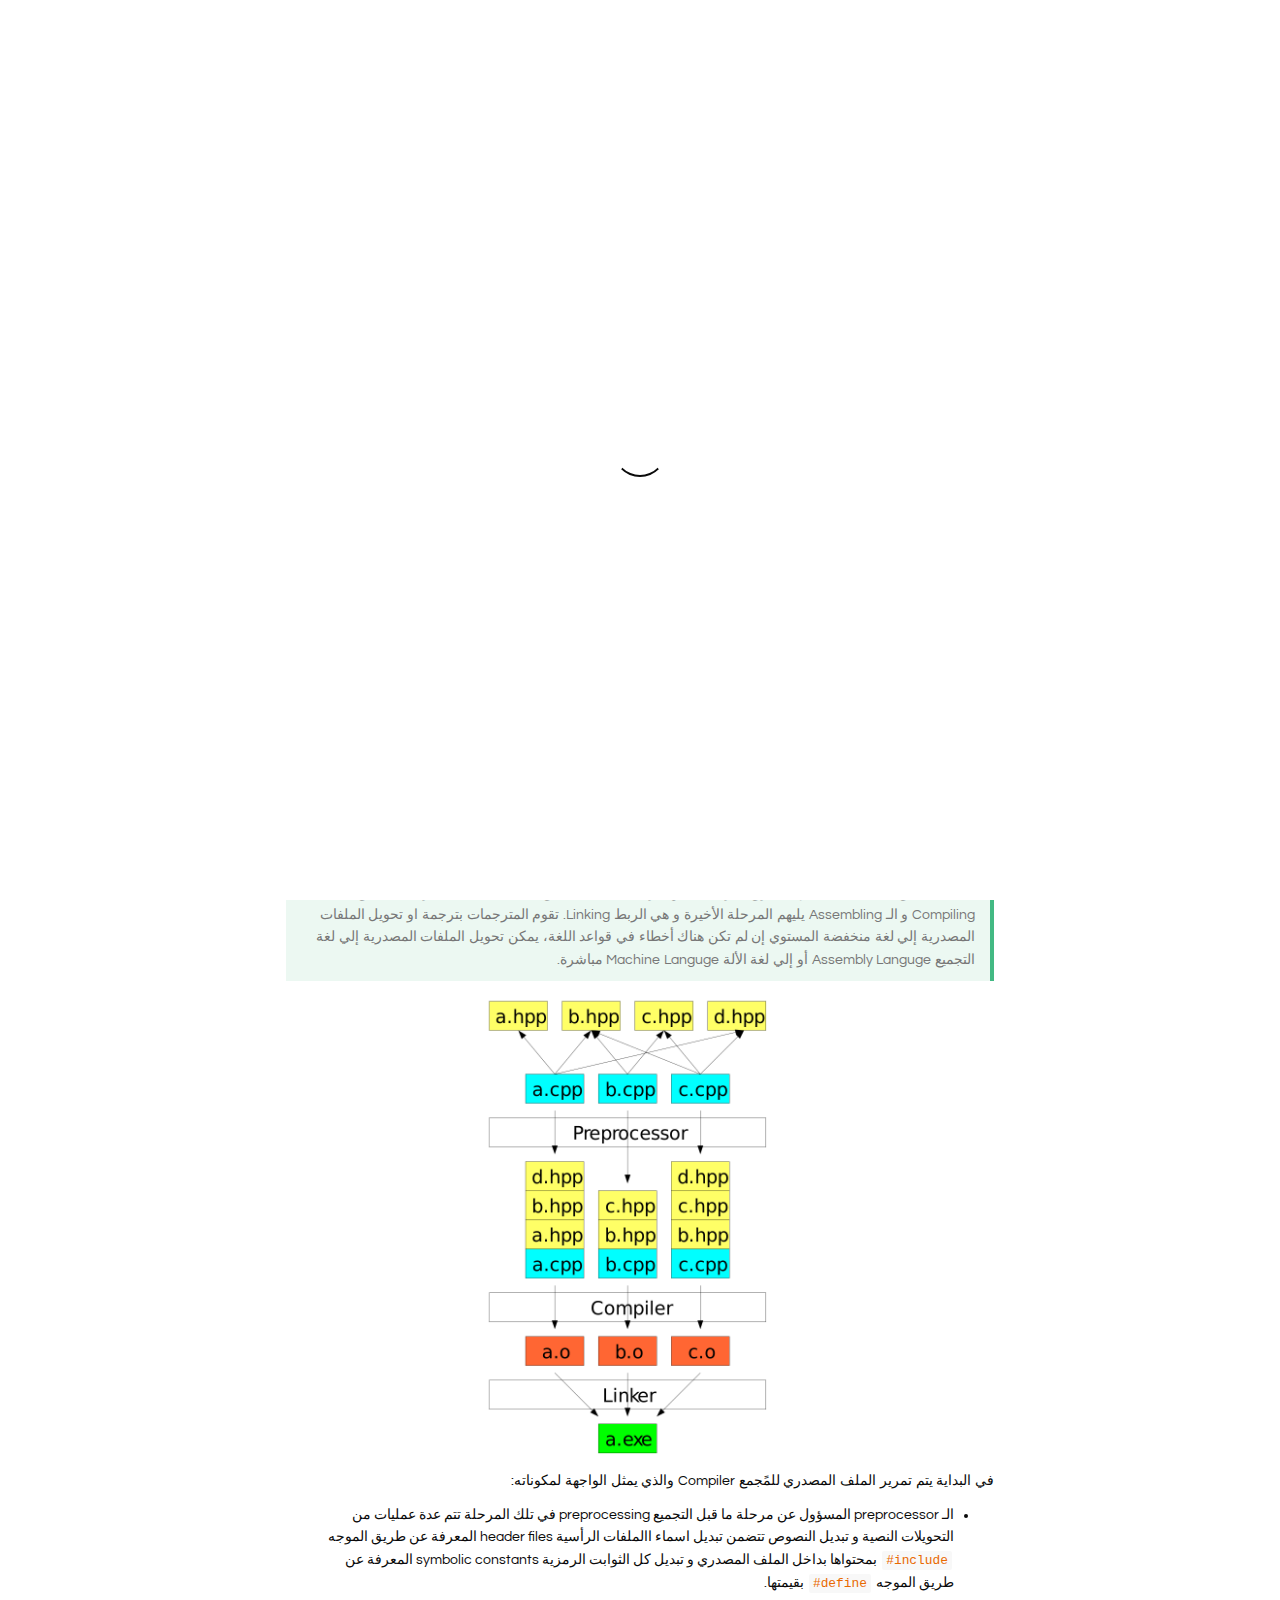
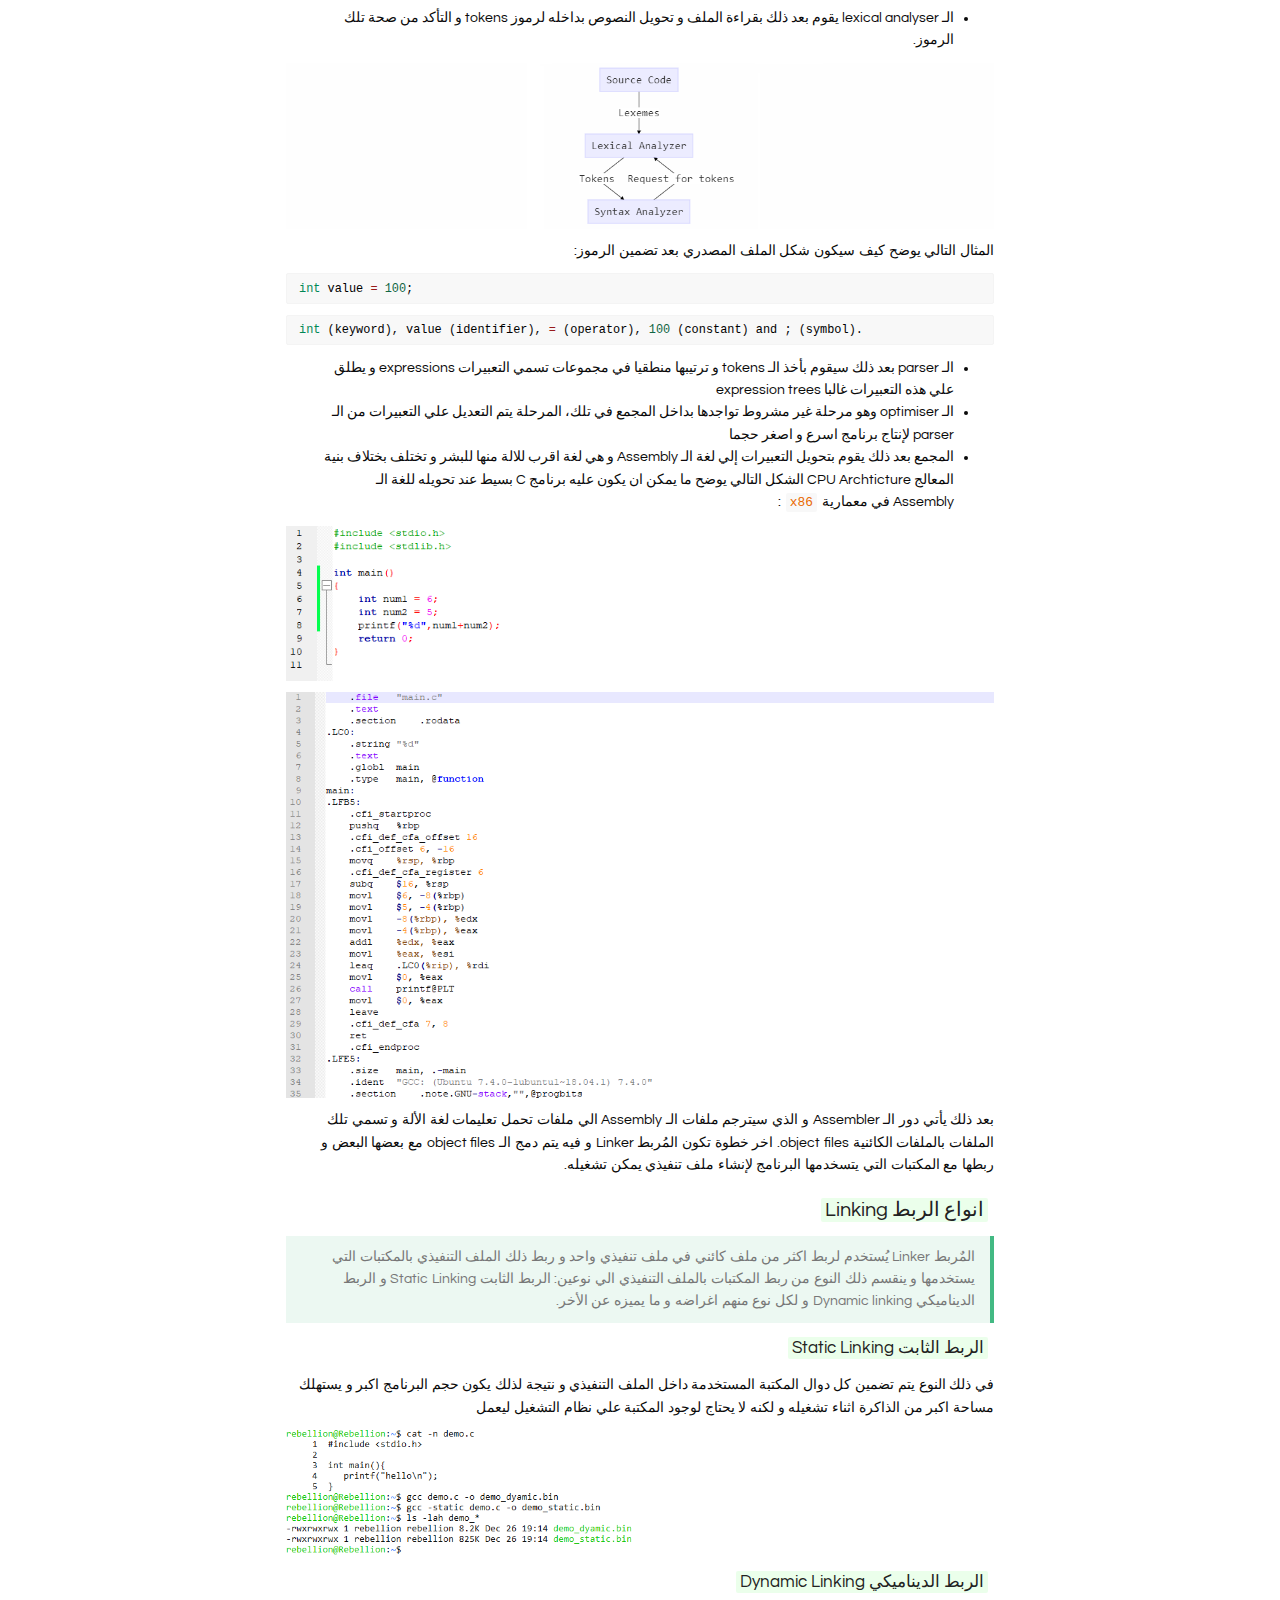
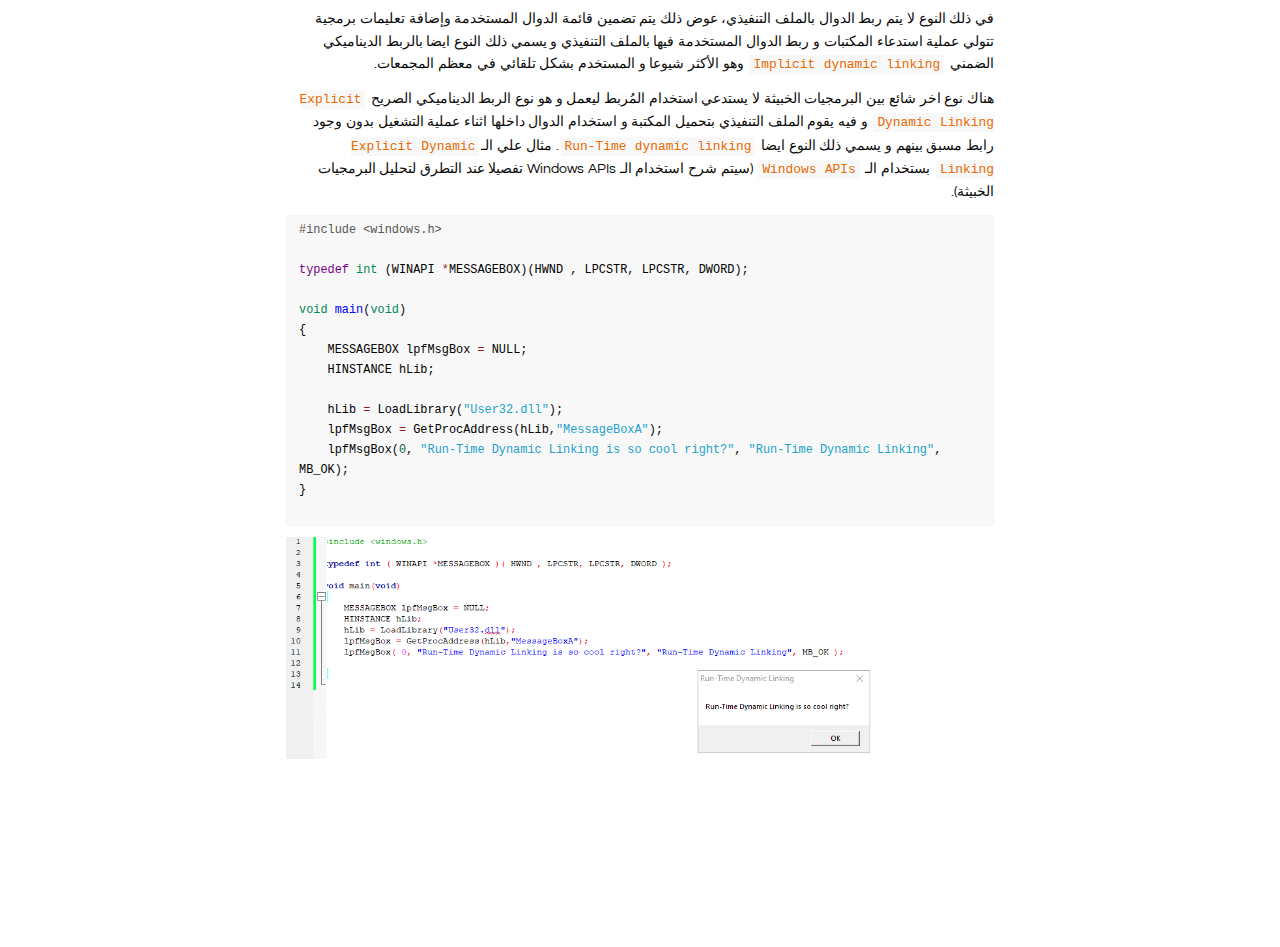
<file: C/C9/index.html>
<!DOCTYPE html><html lang="en"><head>

    <meta charset="UTF-8">
    <meta name="viewport" content="width=device-width, initial-scale=1.0">
    <meta http-equiv="X-UA-Compatible" content="ie=edge">
    <title>Structures and Unions</title>
    <link rel="stylesheet" href="https://cdnjs.cloudflare.com/ajax/libs/animate.css/3.7.0/animate.min.css">
    <link rel="stylesheet" href="https://use.fontawesome.com/releases/v5.7.1/css/all.css" integrity="sha384-fnmOCqbTlWIlj8LyTjo7mOUStjsKC4pOpQbqyi7RrhN7udi9RwhKkMHpvLbHG9Sr" crossorigin="anonymous">
    <script src="https://code.jquery.com/jquery-3.4.1.min.js" integrity="sha256-CSXorXvZcTkaix6Yvo6HppcZGetbYMGWSFlBw8HfCJo=" crossorigin="anonymous"></script>
  <link rel="stylesheet" href="../../arabic.css"></head>
  <body>
    <div id="loading">
      <div id="spinner"></div>
    </div>
    <a href="/" class="go_back"><i class="fas fa-arrow-left"></i></a>
    <div id="background_overlay"></div>
    <div id="background" style="background: url(top_image.png) center;"></div>
    <table id="profile_blog">
    </table>
    <table id="profile_blog">
    </table>
    <div id="blog-display">
      <h1 id="blog_title">A Crash Course in C - Part 7</h1>
      <h2 id="blog_sub_title">Structures and Unions.</h2>
<div  id='write'  class = 'is-node'><h3><a name="عملية-التجميع-في-لغة-c" class="md-header-anchor"></a><mark><span>عملية التجميع في لغة C</span></mark></h3><blockquote><p><span>عملية التجميع في لغة C تنقسم الي اربع اجزاء تبدأ من مرحلة ما قبل التجميع  Preprocessing لمرحلة التجميع  Compiling و الـ Assembling  يليهم المرحلة الأخيرة و هي الربط  Linking. تقوم المترجمات بترجمة او تحويل الملفات المصدرية إلي لغة منخفضة المستوي إن لم تكن هناك أخطاء في قواعد اللغة، يمكن تحويل الملفات المصدرية إلي لغة التجميع Assembly Languge أو إلي لغة الألة Machine Languge مباشرة.</span></p></blockquote><p><img src="C++_compilation_process.svg.png" referrerpolicy="no-referrer" alt="C++_compilation_process.svg"></p><p><span>في البداية يتم تمرير الملف المصدري للمًجمع Compiler والذي يمثل الواجهة لمكوناته:</span></p><ul><li><span>الـ preprocessor المسؤول عن مرحلة ما قبل التجميع  preprocessing في تلك المرحلة تتم عدة عمليات من التحويلات النصية و تبديل النصوص تتضمن تبديل اسماء االملفات الرأسية header files المعرفة عن طريق الموجه </span><code>include#</code><span> بمحتواها بداخل الملف المصدري  و تبديل كل الثوابت الرمزية symbolic constants المعرفة عن طريق الموجه </span><code>define#</code><span>  بقيمتها.</span></li></ul><ul><li><span>الـ lexical analyser يقوم بعد ذلك بقراءة الملف و تحويل النصوص بداخله لرموز tokens و التأكد من صحة تلك الرموز.</span></li></ul><p><img src="graph.png" referrerpolicy="no-referrer" alt="graph"></p><p><span>  المثال التالي يوضح كيف سيكون شكل الملف المصدري بعد تضمين الرموز:</span></p><pre spellcheck="false" class="md-fences md-end-block ty-contain-cm modeLoaded" lang="c"><div class="CodeMirror cm-s-inner CodeMirror-wrap" lang="c"><div style="overflow: hidden; position: relative; width: 3px; height: 0px; top: 0px; left: 12px;"><textarea autocorrect="off" autocapitalize="off" spellcheck="false" tabindex="0" style="position: absolute; bottom: -1em; padding: 0px; width: 1000px; height: 1em; outline: none;"></textarea></div><div class="CodeMirror-scrollbar-filler" cm-not-content="true"></div><div class="CodeMirror-gutter-filler" cm-not-content="true"></div><div class="CodeMirror-scroll" tabindex="-1"><div class="CodeMirror-sizer" style="margin-left: 0px; margin-bottom: 0px; border-right-width: 0px; padding-right: 0px; padding-bottom: 0px;"><div style="position: relative; top: 0px;"><div class="CodeMirror-lines" role="presentation"><div role="presentation" style="position: relative; outline: none;"><div class="CodeMirror-measure"><pre><span>xxxxxxxxxx</span></pre></div><div class="CodeMirror-measure"></div><div style="position: relative; z-index: 1;"></div><div class="CodeMirror-code" role="presentation"><div class="CodeMirror-activeline" style="position: relative;"><div class="CodeMirror-activeline-background CodeMirror-linebackground"></div><div class="CodeMirror-gutter-background CodeMirror-activeline-gutter" style="left: 0px; width: 0px;"></div><pre class=" CodeMirror-line " role="presentation"><span role="presentation" style="padding-right: 0.1px;"><span class="cm-variable-3">int</span> <span class="cm-variable">value</span> <span class="cm-operator">=</span> <span class="cm-number">100</span>;</span></pre></div></div></div></div></div></div><div style="position: absolute; height: 0px; width: 1px; border-bottom: 0px solid transparent; top: 20px;"></div><div class="CodeMirror-gutters" style="display: none; height: 20px;"></div></div></div></pre><pre spellcheck="false" class="md-fences md-end-block ty-contain-cm modeLoaded" lang="c"><div class="CodeMirror cm-s-inner CodeMirror-wrap" lang="c"><div style="overflow: hidden; position: relative; width: 3px; height: 0px; top: 0px; left: 12px;"><textarea autocorrect="off" autocapitalize="off" spellcheck="false" tabindex="0" style="position: absolute; bottom: -1em; padding: 0px; width: 1000px; height: 1em; outline: none;"></textarea></div><div class="CodeMirror-scrollbar-filler" cm-not-content="true"></div><div class="CodeMirror-gutter-filler" cm-not-content="true"></div><div class="CodeMirror-scroll" tabindex="-1"><div class="CodeMirror-sizer" style="margin-left: 0px; margin-bottom: 0px; border-right-width: 0px; padding-right: 0px; padding-bottom: 0px;"><div style="position: relative; top: 0px;"><div class="CodeMirror-lines" role="presentation"><div role="presentation" style="position: relative; outline: none;"><div class="CodeMirror-measure"><pre><span>xxxxxxxxxx</span></pre></div><div class="CodeMirror-measure"></div><div style="position: relative; z-index: 1;"></div><div class="CodeMirror-code" role="presentation"><div class="CodeMirror-activeline" style="position: relative;"><div class="CodeMirror-activeline-background CodeMirror-linebackground"></div><div class="CodeMirror-gutter-background CodeMirror-activeline-gutter" style="left: 0px; width: 0px;"></div><pre class=" CodeMirror-line " role="presentation"><span role="presentation" style="padding-right: 0.1px;"><span class="cm-variable-3">int</span> (<span class="cm-variable">keyword</span>), <span class="cm-variable">value</span> (<span class="cm-variable">identifier</span>), <span class="cm-operator">=</span> (<span class="cm-variable">operator</span>), <span class="cm-number">100</span> (<span class="cm-variable">constant</span>) <span class="cm-variable">and</span> ; (<span class="cm-variable">symbol</span>).</span></pre></div></div></div></div></div></div><div style="position: absolute; height: 0px; width: 1px; border-bottom: 0px solid transparent; top: 20px;"></div><div class="CodeMirror-gutters" style="display: none; height: 20px;"></div></div></div></pre><ul><li><span>الـ parser بعد ذلك سيقوم بأخذ الـ tokens و ترتيبها منطقيا في مجموعات تسمي التعبيرات expressions و يطلق علي هذه التعبيرات غالبا  expression trees</span></li><li><span>الـ optimiser وهو مرحلة غير مشروط تواجدها بداخل المجمع في تلك، المرحلة يتم التعديل علي التعبيرات من الـ parser  لإنتاج برنامج اسرع و اصغر حجما</span></li><li><span>المجمع بعد ذلك يقوم بتحويل التعبيرات إلي لغة الـ Assembly و هي لغة اقرب للالة منها للبشر و تختلف بختلاف بنية المعالج CPU Archticture الشكل التالي يوضح ما يمكن ان يكون عليه برنامج C بسيط عند تحويله للغة الـ Assembly في معمارية </span><code>x86</code><span> :</span></li></ul><p><img src="image-20191205205608325.png" referrerpolicy="no-referrer" alt="image-20191205205608325"></p><p><img src="image-20191205210022513.png" referrerpolicy="no-referrer" alt="image-20191205210022513"></p><p><span>بعد ذلك يأتي دور الـ Assembler و الذي سيترجم ملفات الـ Assembly الي ملفات تحمل تعليمات لغة الألة  و تسمي تلك الملفات بالملفات الكائنية object files.</span>
<span> اخر خطوة تكون المُربط Linker و فيه يتم دمج  الـ object files مع بعضها البعض و ربطها مع المكتبات التي يتسخدمها البرنامج لإنشاء ملف تنفيذي يمكن تشغيله.</span></p><h3><a name="انواع-الربط-linking" class="md-header-anchor"></a><mark><span>انواع الربط Linking</span></mark></h3><blockquote><p><span>المٌربط Linker يُستخدم لربط اكثر من ملف كائني في ملف تنفيذي واحد و ربط ذلك الملف التنفيذي بالمكتبات التي يستخدمها و ينقسم ذلك النوع من ربط المكتبات بالملف التنفيذي الي نوعين: الربط الثابت  Static Linking و الربط الديناميكي  Dynamic linking و لكل نوع منهم اغراضه و ما يميزه عن الأخر.</span></p></blockquote><h4><a name="الربط-الثابت-static-linking" class="md-header-anchor"></a><mark><span>الربط الثابت Static Linking</span></mark></h4><p><span>في ذلك النوع يتم تضمين كل دوال المكتبة المستخدمة داخل الملف التنفيذي و نتيجة لذلك يكون حجم البرنامج اكبر و يستهلك مساحة اكبر من الذاكرة اثناء تشغيله و لكنه لا يحتاج لوجود المكتبة علي نظام التشغيل ليعمل</span></p><p><img src="image-20191226191554761.png" referrerpolicy="no-referrer" alt="image-20191226191554761"></p><h4><a name="الربط-الديناميكي-dynamic-linking" class="md-header-anchor"></a><mark><span>الربط الديناميكي Dynamic Linking</span></mark></h4><p><span>في ذلك النوع لا يتم ربط الدوال بالملف التنفيذي، عوض ذلك يتم تضمين قائمة الدوال المستخدمة وإضافة تعليمات برمجية تتولي عملية استدعاء المكتبات و ربط الدوال المستخدمة فيها بالملف التنفيذي و يسمي ذلك النوع ايضا بالربط الديناميكي الضمني </span><code>Implicit dynamic linking</code><span> وهو الأكثر شيوعا و المستخدم بشكل تلقائي في معظم المجمعات.</span></p><p><span>هناك نوع اخر شائع بين البرمجيات الخبيثة لا يستدعي استخدام المُربط ليعمل و هو نوع الربط الديناميكي الصريح </span><code>Explicit Dynamic Linking</code><span> و فيه يقوم الملف التنفيذي بتحميل المكتبة و استخدام الدوال داخلها اثناء عملية التشغيل بدون وجود رابط مسبق بينهم و  يسمي ذلك النوع ايضا </span><code>Run-Time dynamic linking</code><span>. مثال علي الـ</span><code>Explicit Dynamic Linking</code><span> بستخدام الـ </span><code>Windows APIs</code><span> (سيتم شرح استخدام الـ Windows APIs تفصيلا عند التطرق لتحليل البرمجيات الخبيثة).</span></p><pre spellcheck="false" class="md-fences md-end-block ty-contain-cm modeLoaded" lang="c" style="break-inside: unset;"><div class="CodeMirror cm-s-inner CodeMirror-wrap" lang="c"><div style="overflow: hidden; position: relative; width: 3px; height: 0px; top: 0px; left: 12px;"><textarea autocorrect="off" autocapitalize="off" spellcheck="false" tabindex="0" style="position: absolute; bottom: -1em; padding: 0px; width: 1000px; height: 1em; outline: none;"></textarea></div><div class="CodeMirror-scrollbar-filler" cm-not-content="true"></div><div class="CodeMirror-gutter-filler" cm-not-content="true"></div><div class="CodeMirror-scroll" tabindex="-1"><div class="CodeMirror-sizer" style="margin-left: 0px; margin-bottom: 0px; border-right-width: 0px; padding-right: 0px; padding-bottom: 0px;"><div style="position: relative; top: 0px;"><div class="CodeMirror-lines" role="presentation"><div role="presentation" style="position: relative; outline: none;"><div class="CodeMirror-measure"><pre><span>xxxxxxxxxx</span></pre></div><div class="CodeMirror-measure"></div><div style="position: relative; z-index: 1;"></div><div class="CodeMirror-code" role="presentation" style=""><div class="CodeMirror-activeline" style="position: relative;"><div class="CodeMirror-activeline-background CodeMirror-linebackground"></div><div class="CodeMirror-gutter-background CodeMirror-activeline-gutter" style="left: 0px; width: 0px;"></div><pre class=" CodeMirror-line " role="presentation"><span role="presentation" style="padding-right: 0.1px;"><span class="cm-meta">#include &lt;windows.h&gt;</span></span></pre></div><pre class=" CodeMirror-line " role="presentation"><span role="presentation" style="padding-right: 0.1px;"><span cm-text="">​</span></span></pre><pre class=" CodeMirror-line " role="presentation"><span role="presentation" style="padding-right: 0.1px;"><span class="cm-keyword">typedef</span> <span class="cm-variable-3">int</span> (<span class="cm-variable">WINAPI</span> <span class="cm-operator">*</span><span class="cm-variable">MESSAGEBOX</span>)(<span class="cm-variable">HWND</span> , <span class="cm-variable">LPCSTR</span>, <span class="cm-variable">LPCSTR</span>, <span class="cm-variable">DWORD</span>);</span></pre><pre class=" CodeMirror-line " role="presentation"><span role="presentation" style="padding-right: 0.1px;"><span cm-text="">​</span></span></pre><pre class=" CodeMirror-line " role="presentation"><span role="presentation" style="padding-right: 0.1px;"><span class="cm-variable-3">void</span> <span class="cm-def">main</span>(<span class="cm-variable-3">void</span>)</span></pre><pre class=" CodeMirror-line " role="presentation"><span role="presentation" style="padding-right: 0.1px;">{</span></pre><pre class=" CodeMirror-line " role="presentation"><span role="presentation" style="padding-right: 0.1px;"> &nbsp; &nbsp;<span class="cm-variable">MESSAGEBOX</span> <span class="cm-variable">lpfMsgBox</span> <span class="cm-operator">=</span> <span class="cm-variable">NULL</span>;</span></pre><pre class=" CodeMirror-line " role="presentation"><span role="presentation" style="padding-right: 0.1px;"> &nbsp; &nbsp;<span class="cm-variable">HINSTANCE</span> <span class="cm-variable">hLib</span>;</span></pre><pre class=" CodeMirror-line " role="presentation"><span role="presentation" style="padding-right: 0.1px;"> &nbsp; </span></pre><pre class=" CodeMirror-line " role="presentation"><span role="presentation" style="padding-right: 0.1px;"> &nbsp; &nbsp;<span class="cm-variable">hLib</span> <span class="cm-operator">=</span> <span class="cm-variable">LoadLibrary</span>(<span class="cm-string">"User32.dll"</span>);</span></pre><pre class=" CodeMirror-line " role="presentation"><span role="presentation" style="padding-right: 0.1px;"> &nbsp; &nbsp;<span class="cm-variable">lpfMsgBox</span> <span class="cm-operator">=</span> <span class="cm-variable">GetProcAddress</span>(<span class="cm-variable">hLib</span>,<span class="cm-string">"MessageBoxA"</span>);</span></pre><pre class=" CodeMirror-line " role="presentation"><span role="presentation" style="padding-right: 0.1px;"> &nbsp; &nbsp;<span class="cm-variable">lpfMsgBox</span>(<span class="cm-number">0</span>, <span class="cm-string">"Run-Time Dynamic Linking is so cool right?"</span>, <span class="cm-string">"Run-Time Dynamic Linking"</span>, <span class="cm-variable">MB_OK</span>);</span></pre><pre class=" CodeMirror-line " role="presentation"><span role="presentation" style="padding-right: 0.1px;">}</span></pre><pre class=" CodeMirror-line " role="presentation"><span role="presentation" style="padding-right: 0.1px;"><span cm-text="">​</span></span></pre></div></div></div></div></div><div style="position: absolute; height: 0px; width: 1px; border-bottom: 0px solid transparent; top: 280px;"></div><div class="CodeMirror-gutters" style="display: none; height: 280px;"></div></div></div></pre><p><img src="image-20191226200103796.png" referrerpolicy="no-referrer" alt="image-20191226200103796"></p><p>&nbsp;</p><p>&nbsp;</p></div>
    </div>
    <script type="text/javascript">
      setTimeout(function() {
        document.getElementById("loading").classList.add("animated");
        document.getElementById("loading").classList.add("fadeOut");
        setTimeout(function() {
          document.getElementById("loading").classList.remove("animated");
          document.getElementById("loading").classList.remove("fadeOut");
          document.getElementById("loading").style.display = "none";
        }, 800);
      }, 1500);
      $.getJSON("../../config.json", function(user) {
        var icon = document.createElement("link");
        icon.setAttribute("rel", "icon");
        icon.setAttribute("href", user[0].userimg);
        icon.setAttribute("type", "image/png");
        document.getElementsByTagName("head")[0].appendChild(icon);
        document.getElementById(
          "profile_img_blog"
        ).style.background = `url('${user[0].userimg}') center center`;
        document.getElementById(
          "username_blog"
        ).innerHTML = `<span style="display:${
          user[0].name == null || !user[0].name ? "none" : "block"
        };">${user[0].name}</span>@${user[0].username}<b id="blog_time"></b>`;

        if ((user[0].theme = "dark.css")) {
          document.querySelector("#background_overlay").style.background =
            "linear-gradient(0deg, rgba(10, 10, 10, 1), rgba(10, 10, 10, 0.1))";
        } else {
          document.querySelector("#background_overlay").style.background =
            "linear-gradient(0deg, rgba(255, 255, 255, 1), rgba(255, 255, 255, 0.1))";
        }
      });
    </script>
  

</body></html>
</file>
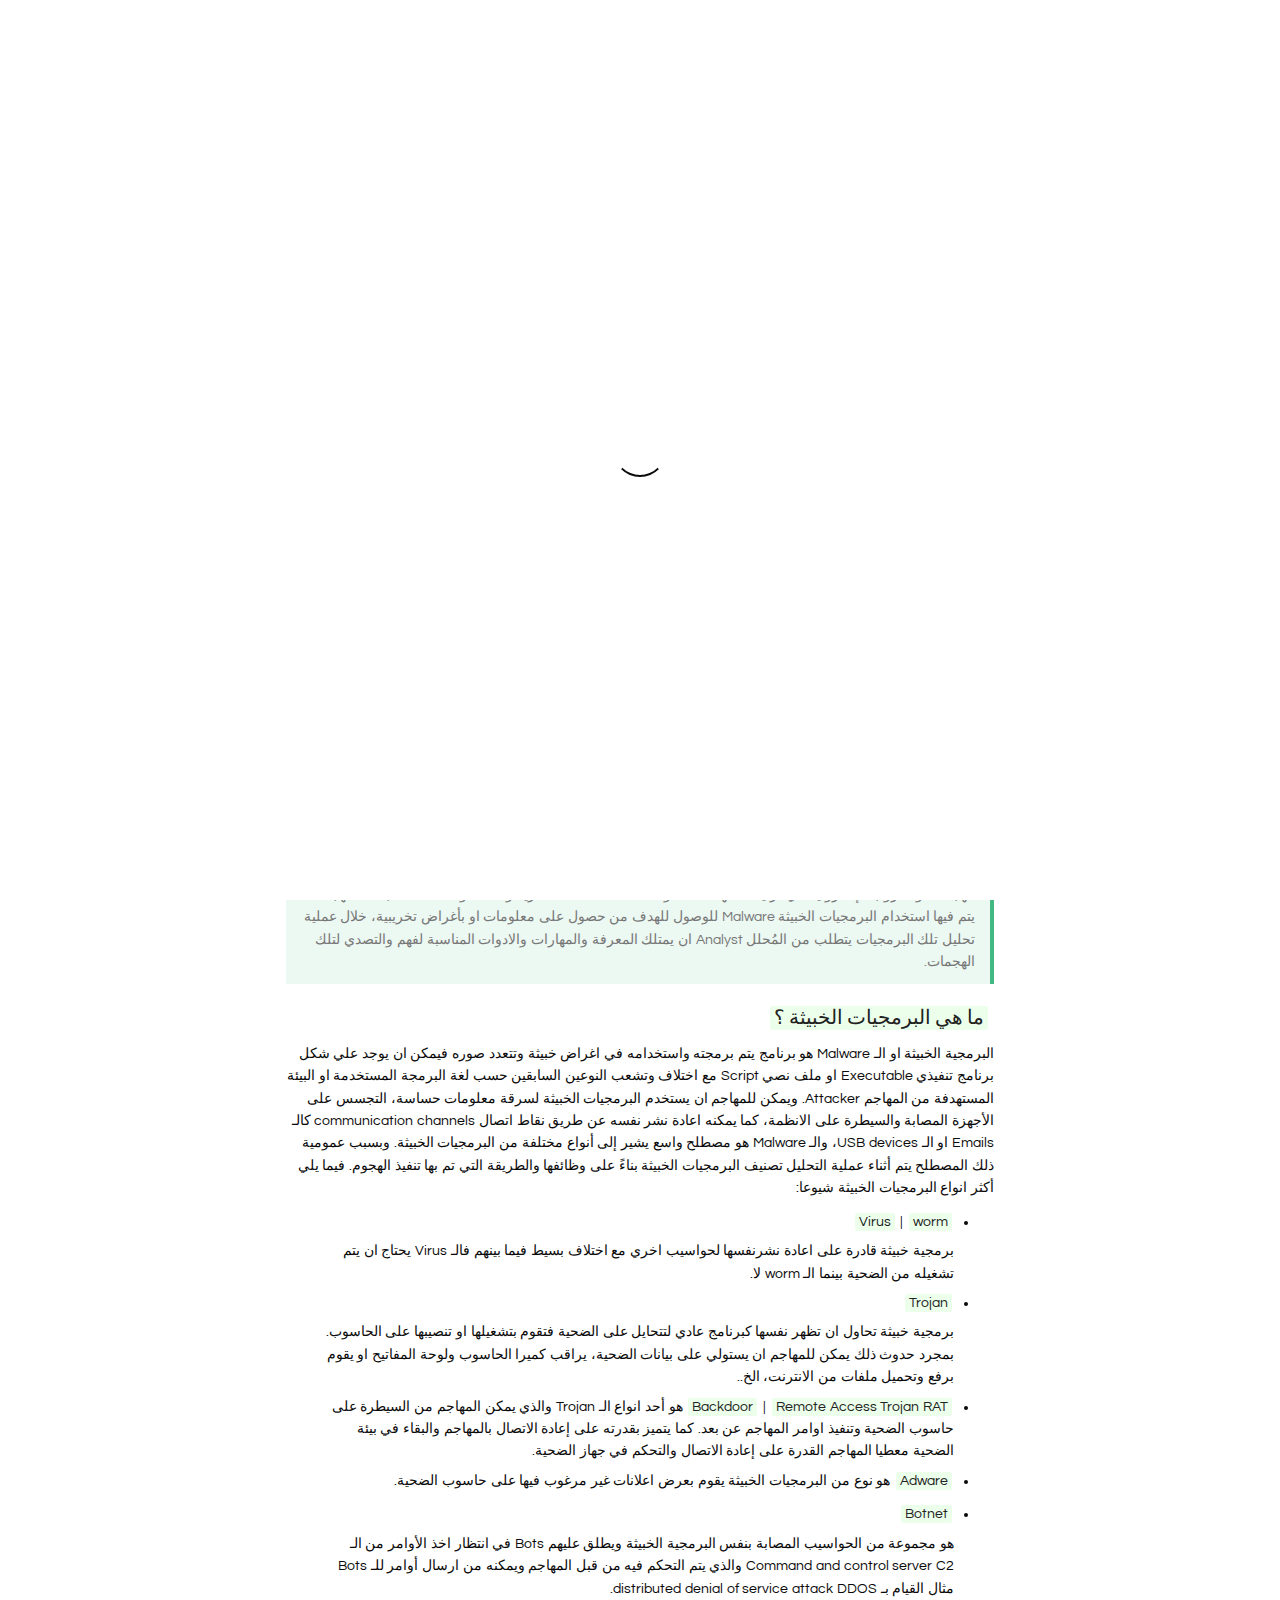
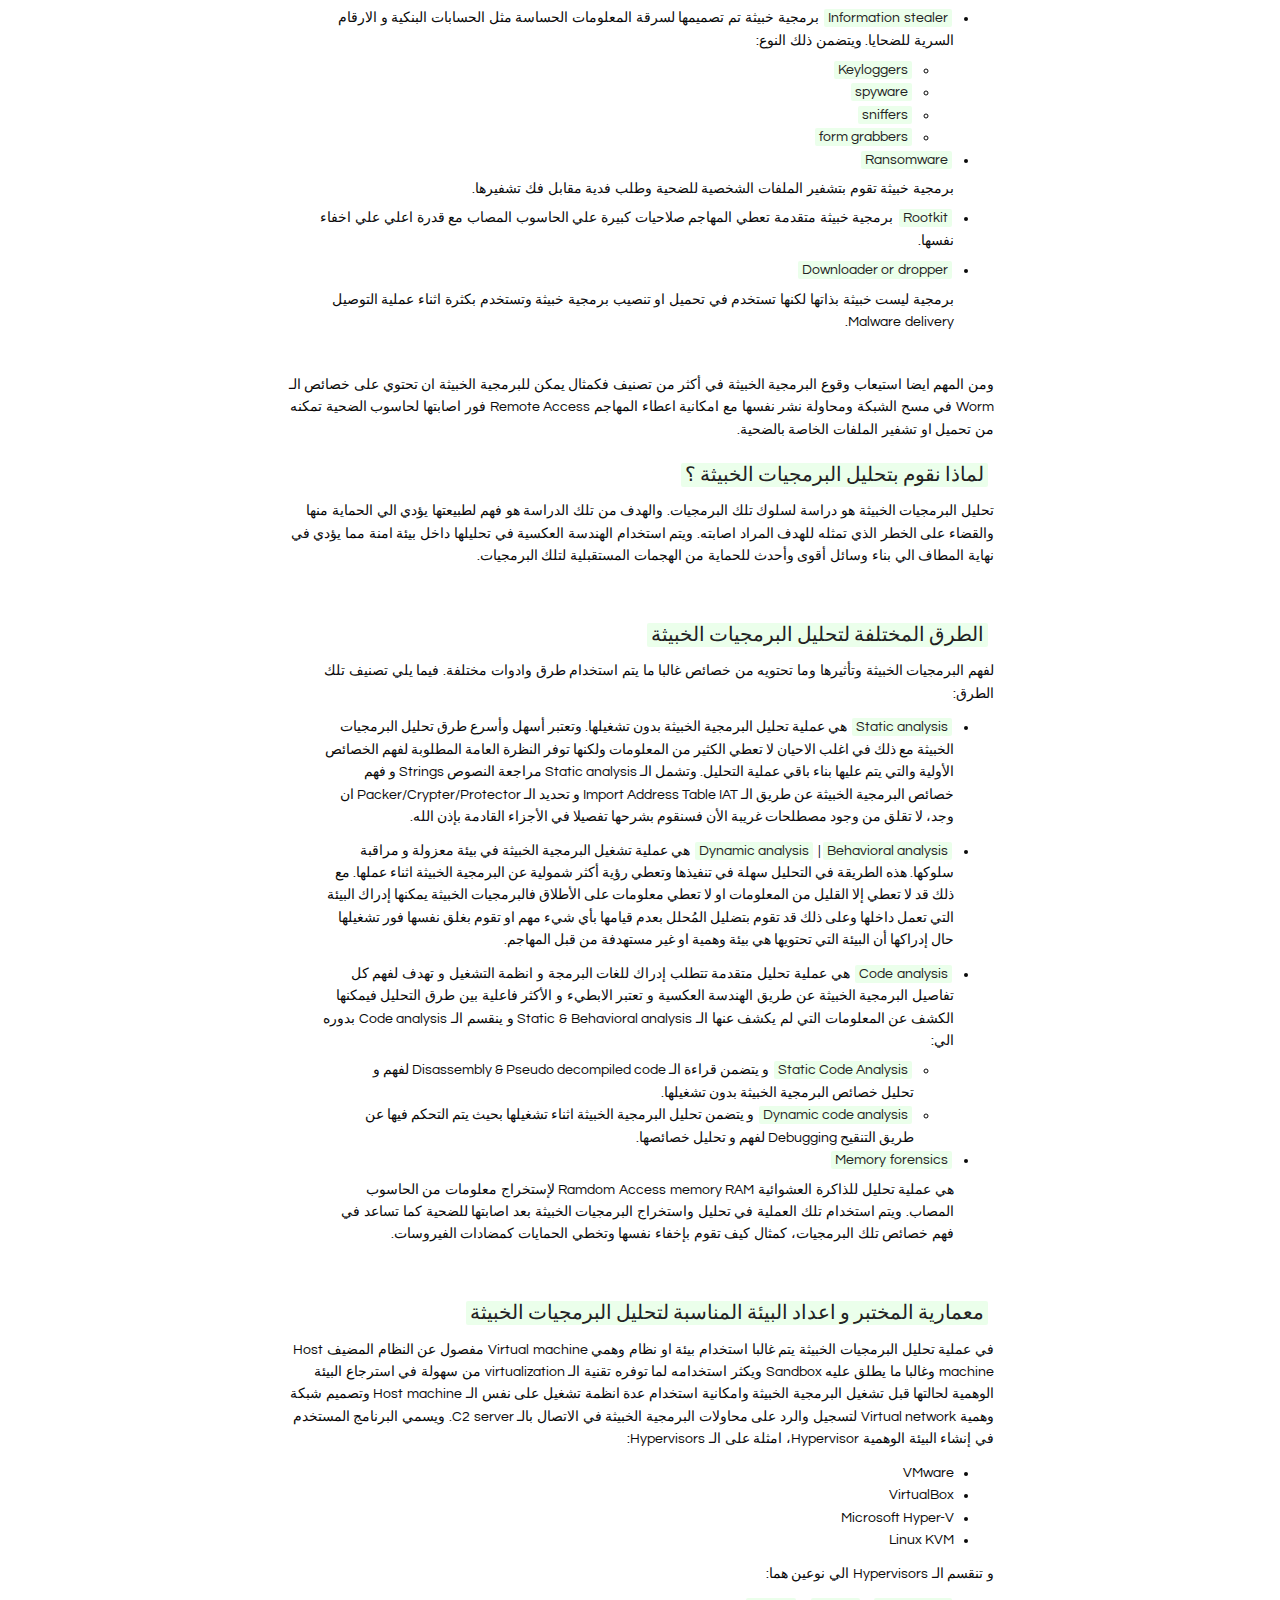
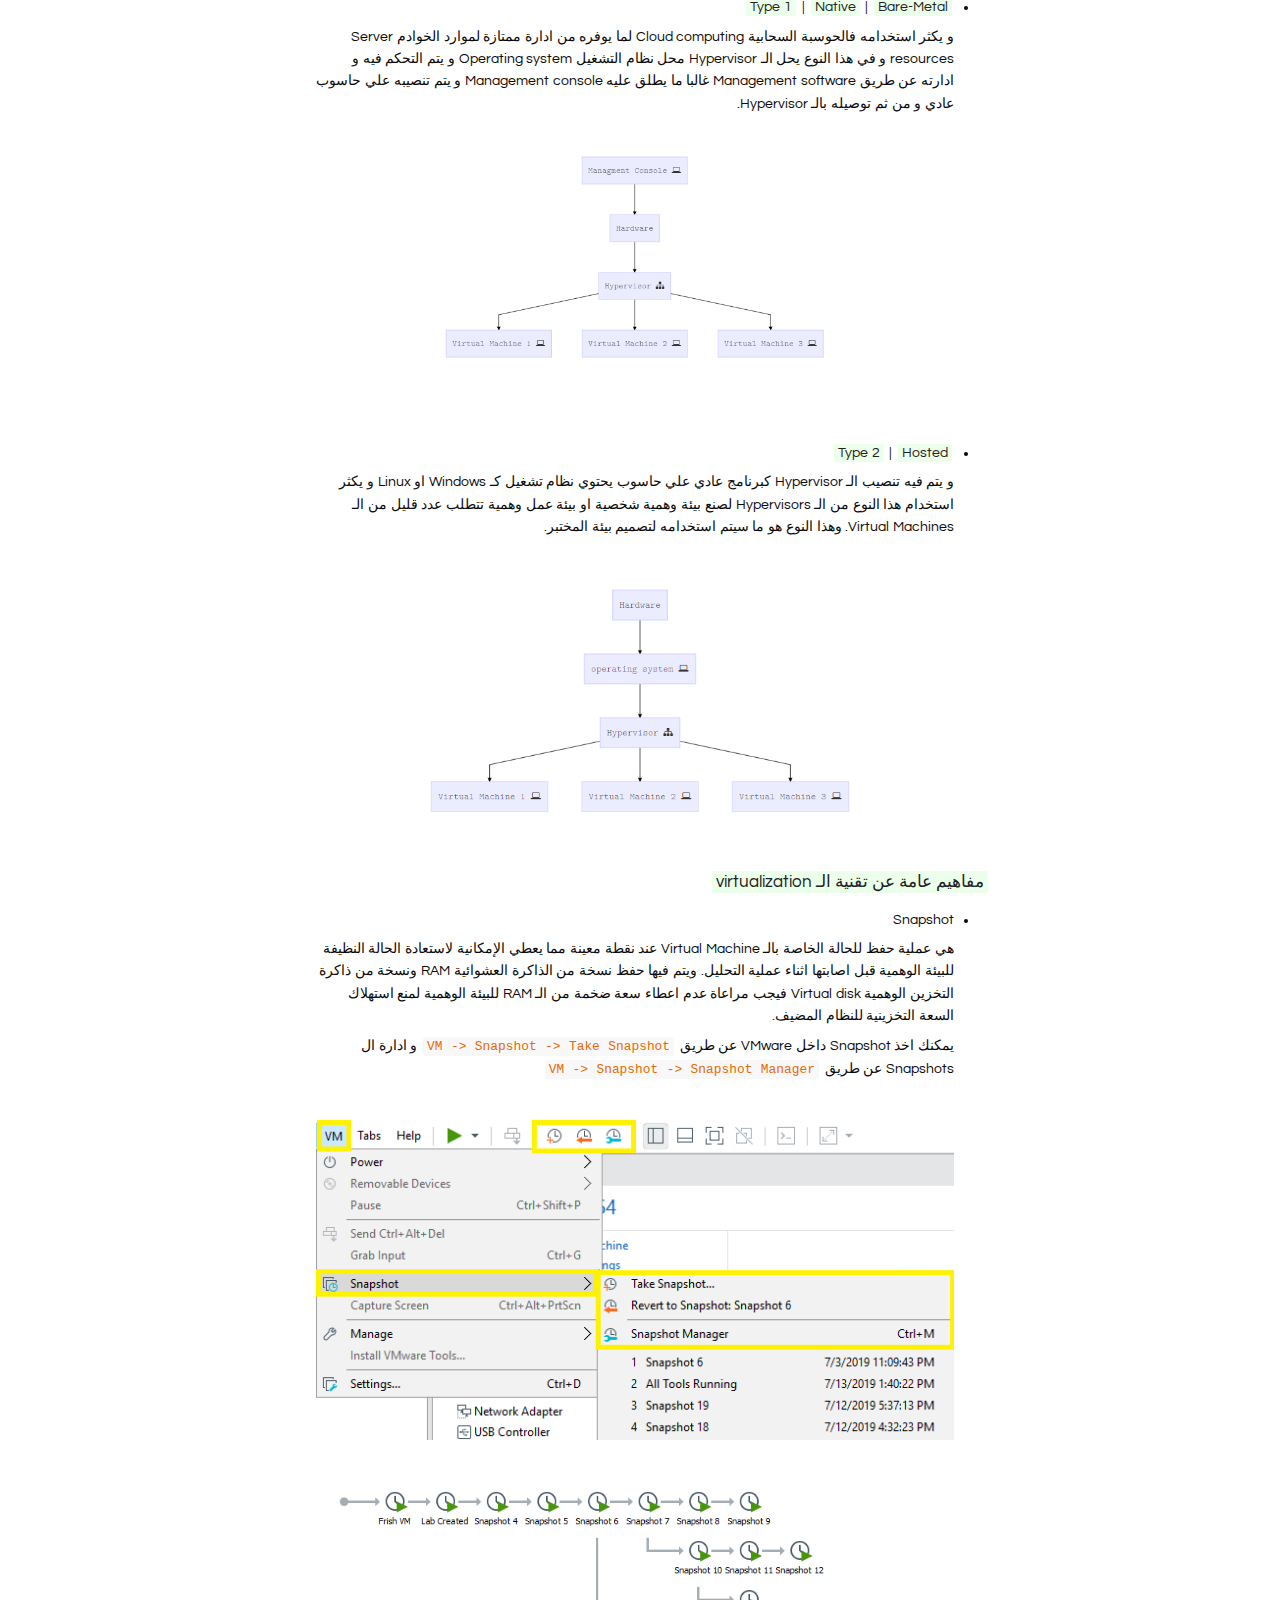
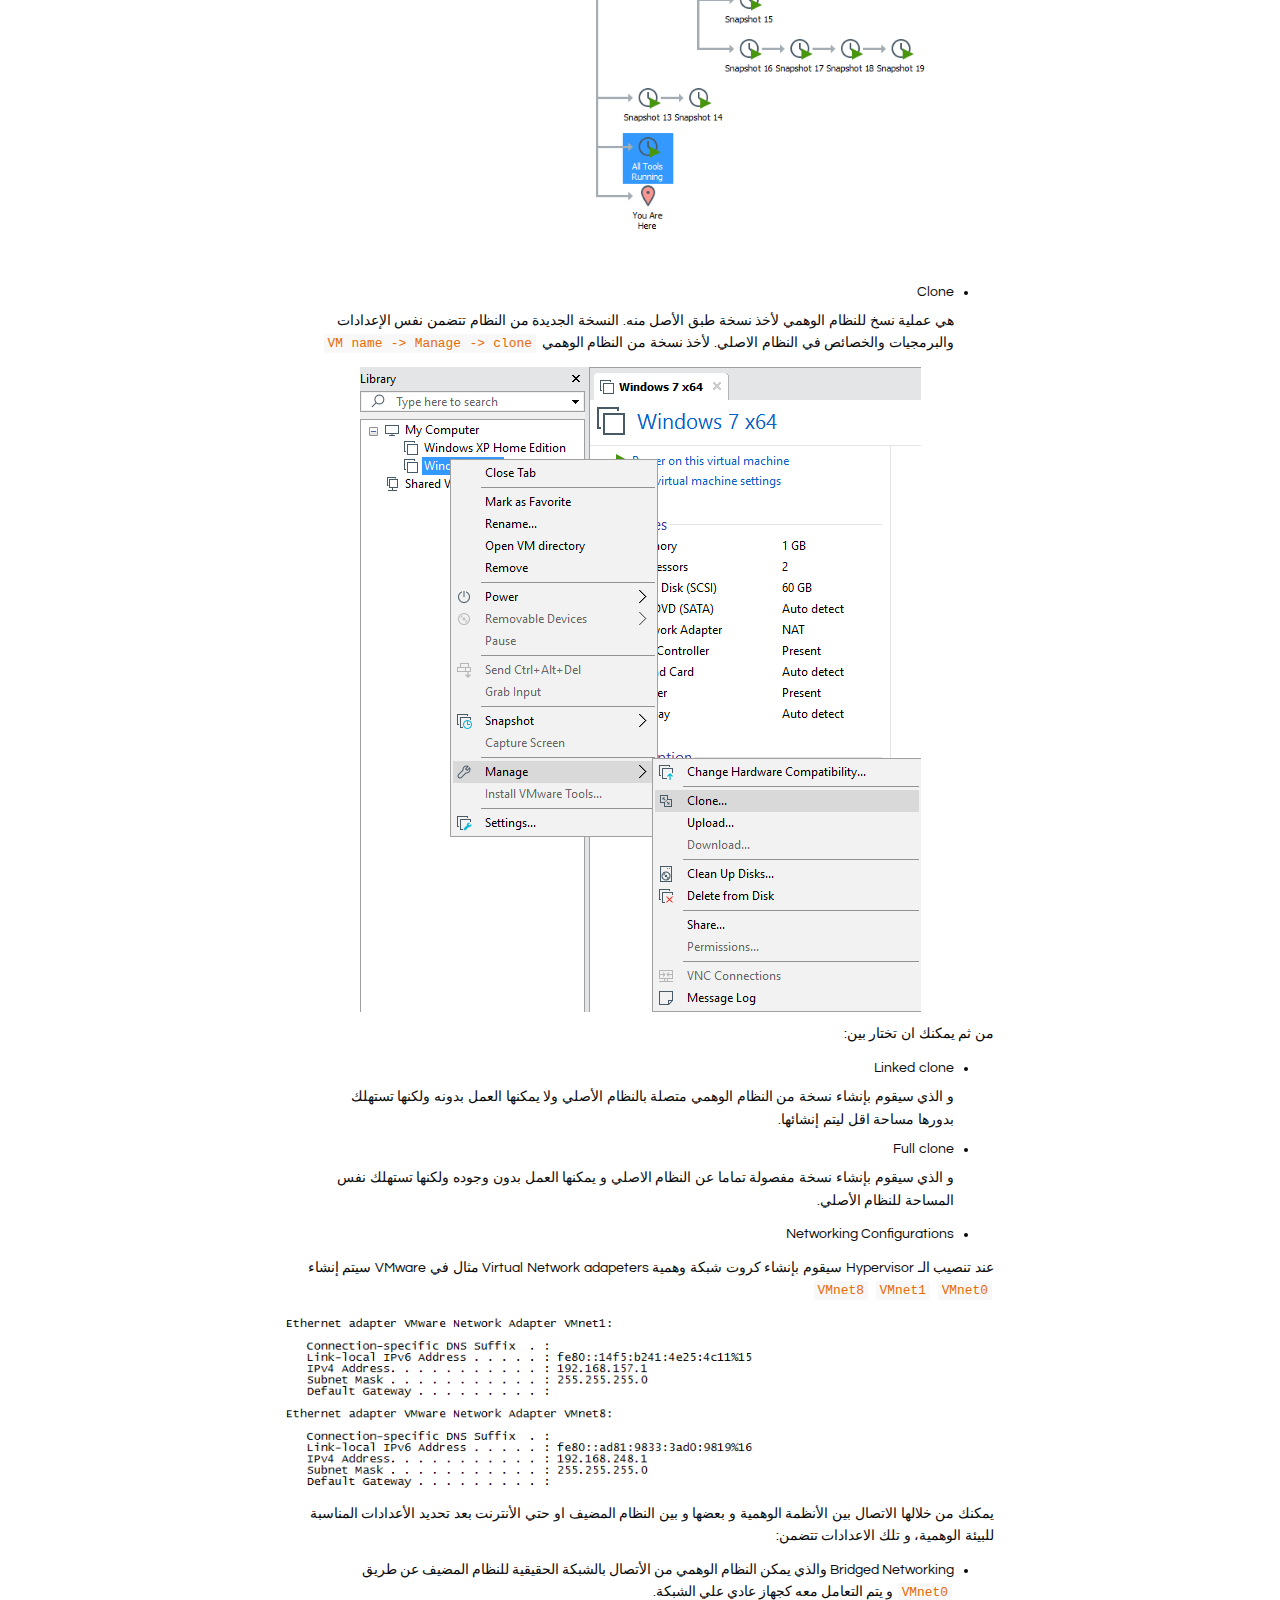
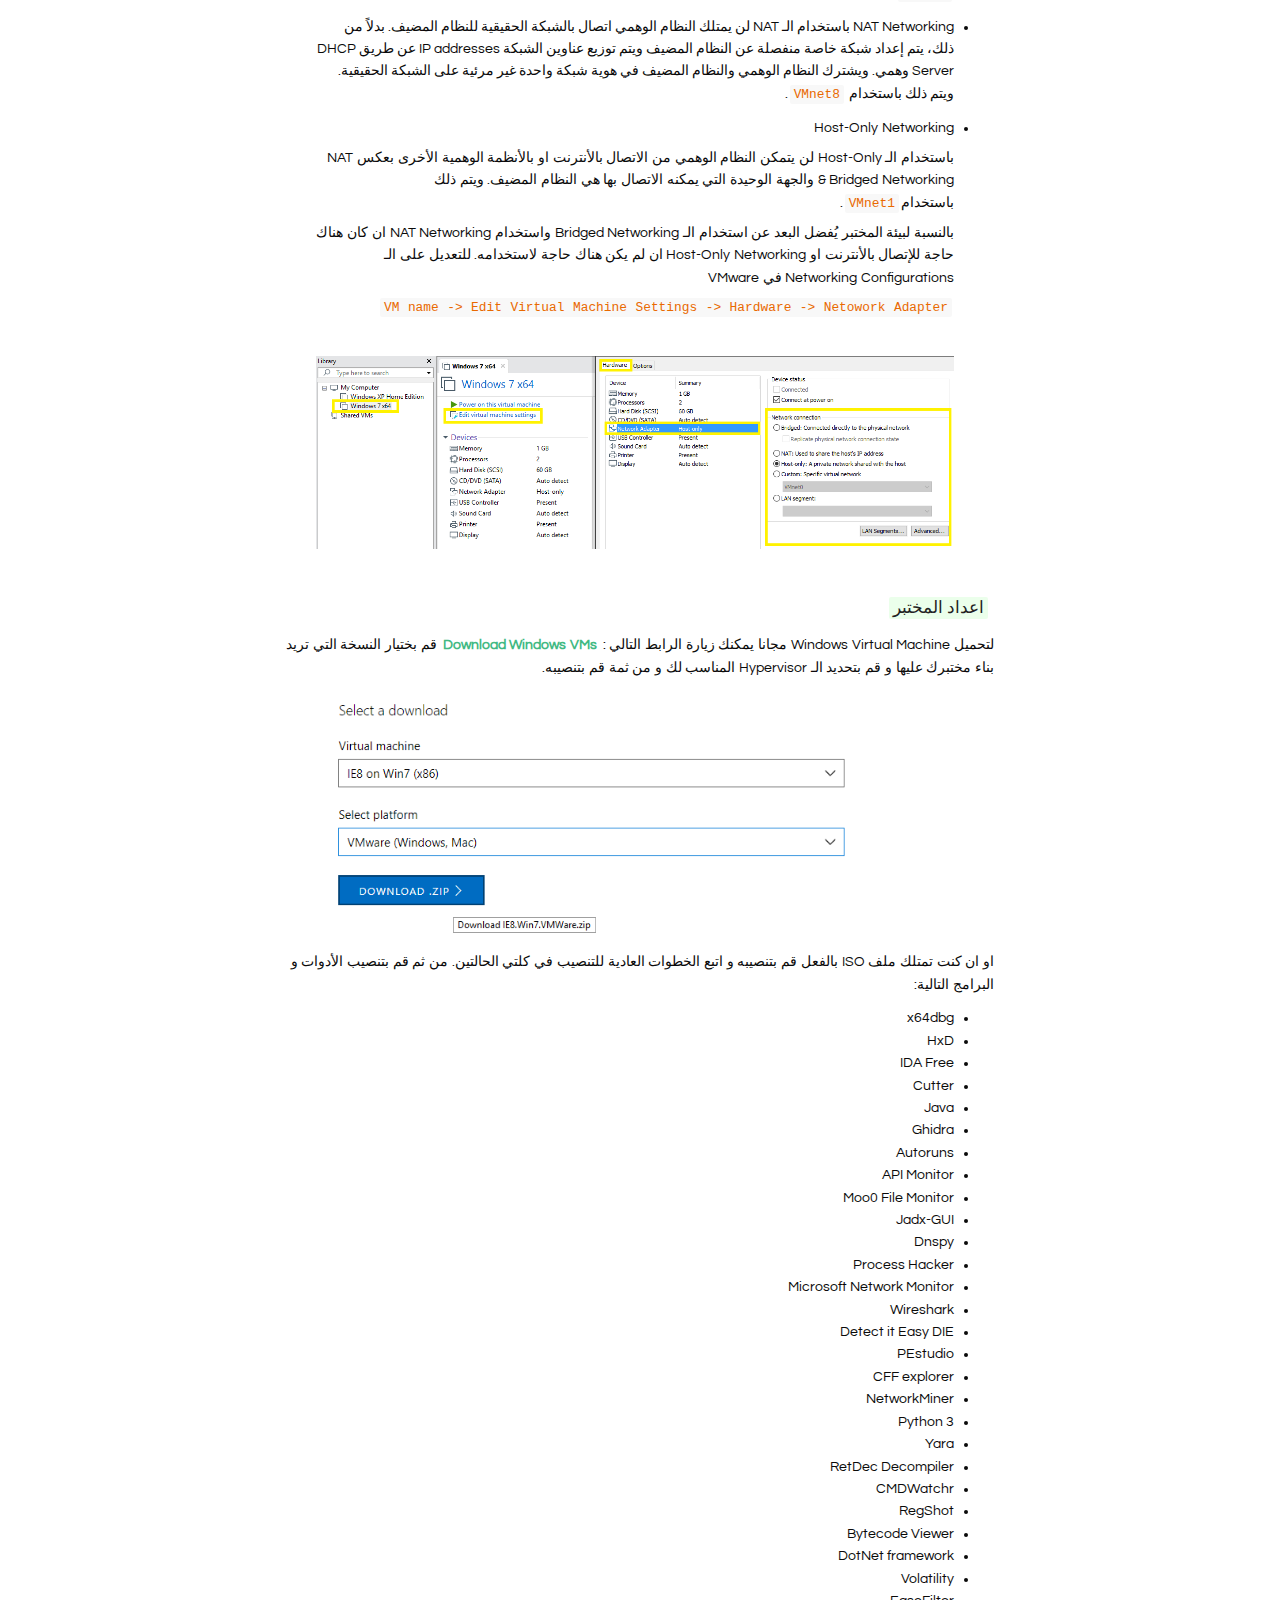
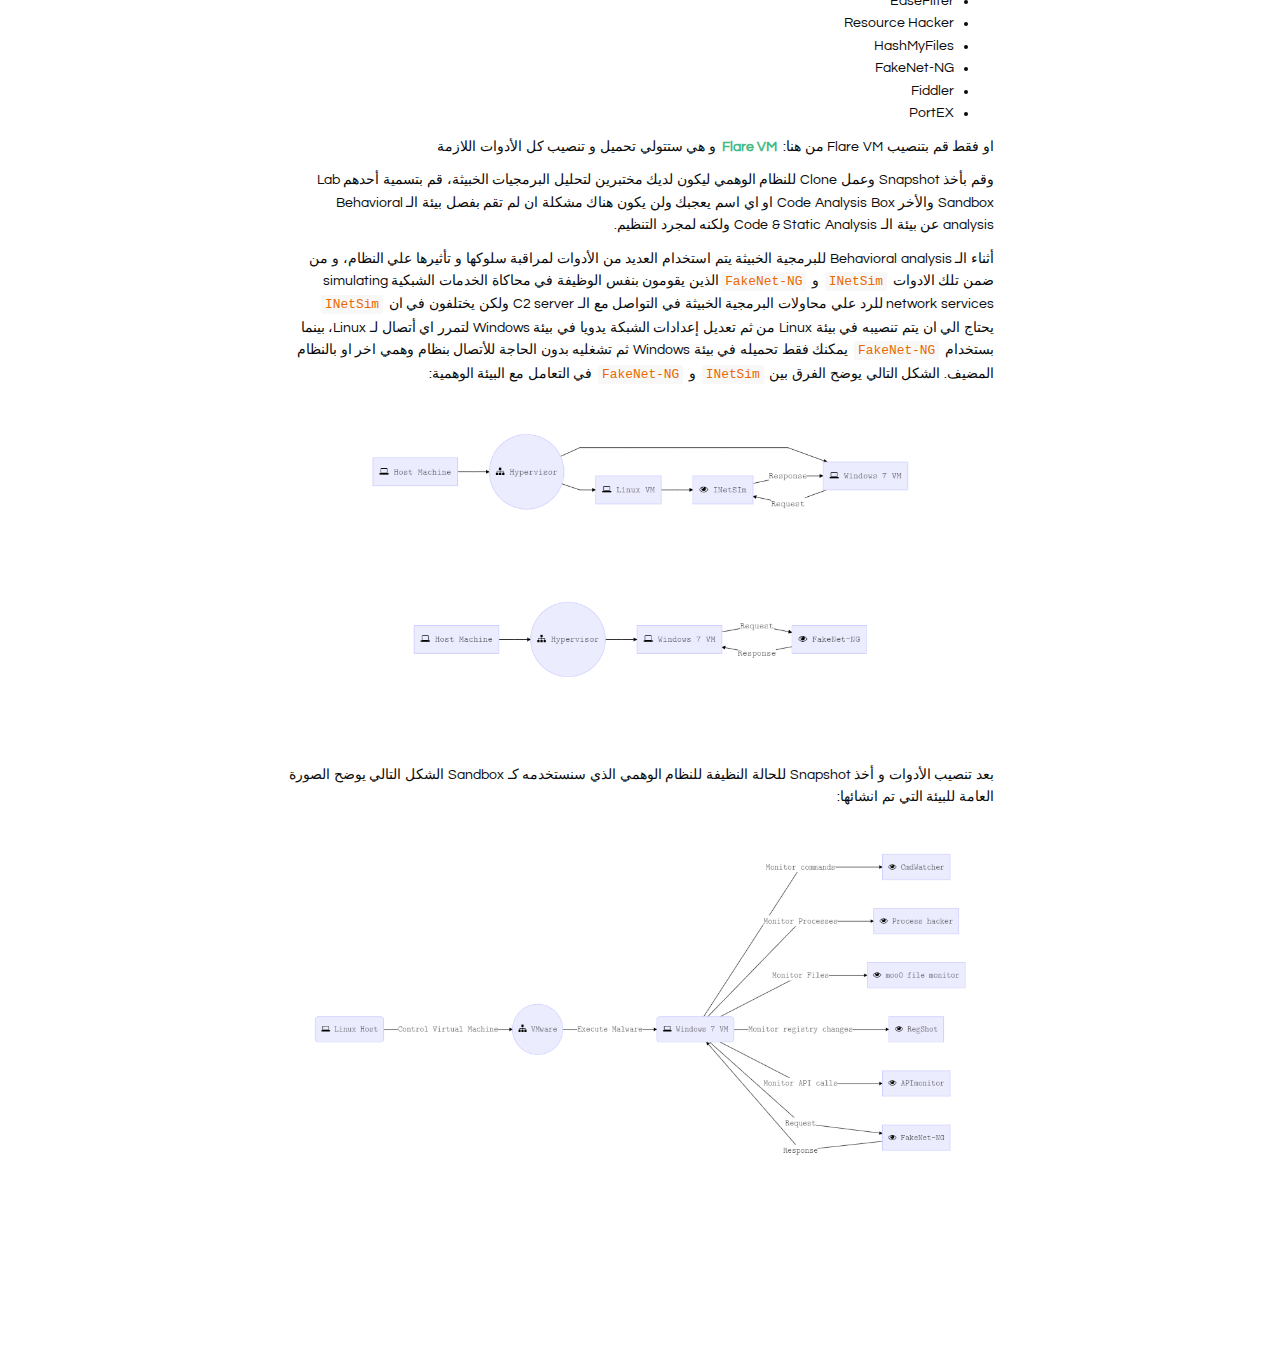
<file: MAC/M1/index.html>
<!DOCTYPE html><html lang="en"><head>
<!-- Global site tag (gtag.js) - Google Analytics -->
<script async src="https://www.googletagmanager.com/gtag/js?id=UA-155394613-1"></script>
<script>
  window.dataLayer = window.dataLayer || [];
  function gtag(){dataLayer.push(arguments);}
  gtag('js', new Date());

  gtag('config', 'UA-155394613-1');
</script>

    <meta charset="UTF-8">
    <meta name="viewport" content="width=device-width, initial-scale=1.0">
    <meta http-equiv="X-UA-Compatible" content="ie=edge">
    <title>Introduction to Malware Analysis</title>
    <link rel="stylesheet" href="https://cdnjs.cloudflare.com/ajax/libs/animate.css/3.7.0/animate.min.css">
    <link rel="stylesheet" href="https://use.fontawesome.com/releases/v5.7.1/css/all.css" integrity="sha384-fnmOCqbTlWIlj8LyTjo7mOUStjsKC4pOpQbqyi7RrhN7udi9RwhKkMHpvLbHG9Sr" crossorigin="anonymous">
    <script src="https://code.jquery.com/jquery-3.4.1.min.js" integrity="sha256-CSXorXvZcTkaix6Yvo6HppcZGetbYMGWSFlBw8HfCJo=" crossorigin="anonymous"></script>
  <link rel="stylesheet" href="../../arabic.css"></head>
  <body>
    <div id="loading">
      <div id="spinner"></div>
    </div>
    <a href="/" class="go_back"><i class="fas fa-arrow-left"></i></a>
    <div id="background_overlay"></div>
    <div id="background" style="background: url(top_image.png) center;"></div>
    <table id="profile_blog">
    </table>
    <table id="profile_blog">
    </table>
    <div id="blog-display">
      <h1 id="blog_title">Introduction to Malware Analysis</h1>
      <h2 id="blog_sub_title">The fundamentals and basic concepts of malware analysis and malware types.</h2>
<div  id='write'  class = 'is-node'><blockquote><p><span>الهجمات والحروب الإلكترونية في تزايد مستهدفة الحكومات، القطاعات العسكرية والعامة والخاصة. اغلب تلك الهجمات يتم فيها استخدام البرمجيات الخبيثة Malware للوصول للهدف من حصول على معلومات او بأغراض تخريبية، خلال عملية تحليل تلك البرمجيات يتطلب من المُحلل Analyst ان يمتلك المعرفة والمهارات والادوات المناسبة لفهم والتصدي لتلك الهجمات.</span></p></blockquote><h3><a name="ما-هي-البرمجيات-الخبيثة-؟" class="md-header-anchor"></a><mark><span>ما هي البرمجيات الخبيثة ؟</span></mark></h3><p><span>البرمجية الخبيثة او الـ Malware هو برنامج يتم برمجته واستخدامه في اغراض خبيثة وتتعدد صوره فيمكن ان يوجد علي شكل برنامج تنفيذي</span>
<span> Executable او ملف نصي Script مع اختلاف وتشعب النوعين السابقين حسب لغة البرمجة المستخدمة او البيئة المستهدفة من المهاجم Attacker.</span>
<span>ويمكن للمهاجم ان يستخدم البرمجيات الخبيثة لسرقة معلومات حساسة، التجسس على الأجهزة المصابة والسيطرة على الانظمة، كما يمكنه اعادة نشر</span>
<span> نفسه عن طريق نقاط اتصال communication channels كالـ Emails او الـ USB devices، والـ Malware هو مصطلح واسع يشير إلى أنواع مختلفة من البرمجيات الخبيثة. وبسبب عمومية ذلك المصطلح يتم أثناء عملية التحليل تصنيف البرمجيات الخبيثة بناءً على وظائفها والطريقة التي تم بها تنفيذ الهجوم. فيما يلي أكثر انواع البرمجيات الخبيثة شيوعا:</span></p><ul><li><p><mark><span>Virus</span></mark><span> | </span><mark><span>worm</span></mark><span> </span></p><p><span>برمجية خبيثة قادرة على اعادة نشرنفسها لحواسيب اخري مع اختلاف بسيط فيما بينهم فالـ Virus يحتاج ان يتم تشغيله من الضحية بينما الـ worm لا.</span></p></li><li><p><mark><span>Trojan</span></mark></p><p><span>برمجية خبيثة تحاول ان تظهر نفسها كبرنامج عادي لتتحايل على الضحية فتقوم بتشغيلها او تنصيبها على الحاسوب.</span>
<span> بمجرد حدوث ذلك يمكن للمهاجم ان يستولي على بيانات الضحية، يراقب كميرا الحاسوب ولوحة المفاتيح او يقوم برفع وتحميل  ملفات من الانترنت، الخ..</span></p></li><li><p><mark><span>Backdoor</span></mark><span> | </span><mark><span>Remote Access Trojan RAT</span></mark>
<span>هو أحد انواع الـ Trojan والذي يمكن المهاجم من السيطرة على حاسوب الضحية وتنفيذ اوامر المهاجم عن بعد. كما يتميز بقدرته على إعادة الاتصال بالمهاجم والبقاء في بيئة الضحية معطيا المهاجم القدرة على إعادة الاتصال والتحكم في جهاز الضحية.</span></p></li><li><p><mark><span>Adware</span></mark>
<span>هو نوع من البرمجيات الخبيثة يقوم بعرض اعلانات غير مرغوب فيها على حاسوب الضحية.</span></p></li></ul><ul><li><p><mark><span>Botnet</span></mark></p><p><span>هو مجموعة من الحواسيب المصابة بنفس البرمجية الخبيثة ويطلق عليهم Bots في انتظار اخذ الأوامر من الـ Command and control server C2 والذي يتم التحكم فيه من قبل المهاجم ويمكنه من ارسال أوامر للـ Bots مثال القيام بـ distributed denial of service attack DDOS.</span></p></li><li><p><mark><span>Information stealer</span></mark><span> </span>
<span>برمجية خبيثة تم تصميمها لسرقة المعلومات الحساسة مثل الحسابات البنكية و الارقام السرية للضحايا. ويتضمن ذلك النوع:</span></p><ul><li><mark><span>Keyloggers</span></mark></li><li><mark><span>spyware</span></mark></li><li><mark><span>sniffers</span></mark></li><li><mark><span>form grabbers</span></mark></li></ul></li><li><p><mark><span>Ransomware</span></mark></p><p><span>برمجية خبيثة تقوم بتشفير الملفات الشخصية للضحية وطلب فدية مقابل فك تشفيرها.</span></p></li><li><p><mark><span>Rootkit</span></mark><span> </span>
<span>برمجية خبيثة متقدمة تعطي المهاجم صلاحيات كبيرة علي الحاسوب المصاب مع قدرة اعلي علي اخفاء نفسها.</span></p></li><li><p><mark><span>Downloader or dropper</span></mark></p><p><span>برمجية ليست خبيثة بذاتها لكنها تستخدم في تحميل او تنصيب برمجية خبيثة وتستخدم بكثرة اثناء عملية التوصيل Malware delivery.</span></p><p>&nbsp;</p></li></ul><p><span>ومن المهم ايضا استيعاب وقوع البرمجية الخبيثة في أكثر من تصنيف فكمثال يمكن للبرمجية الخبيثة ان تحتوي على خصائص الـ Worm في مسح الشبكة ومحاولة نشر نفسها مع امكانية اعطاء المهاجم Remote Access فور اصابتها لحاسوب الضحية تمكنه من تحميل او تشفير الملفات الخاصة بالضحية.</span></p><h3><a name="لماذا-نقوم-بتحليل-البرمجيات-الخبيثة-؟" class="md-header-anchor"></a><mark><span>لماذا نقوم بتحليل البرمجيات الخبيثة ؟</span></mark></h3><p><span>تحليل البرمجيات الخبيثة هو دراسة لسلوك تلك البرمجيات. والهدف من تلك الدراسة هو فهم لطبيعتها يؤدي الي الحماية منها والقضاء على الخطر الذي تمثله للهدف المراد اصابته. ويتم استخدام الهندسة العكسية في تحليلها داخل بيئة امنة مما يؤدي في نهاية المطاف الي بناء وسائل أقوى وأحدث للحماية من الهجمات المستقبلية لتلك البرمجيات.</span></p><p>&nbsp;</p><h3><a name="الطرق-المختلفة-لتحليل-البرمجيات-الخبيثة" class="md-header-anchor"></a><mark><span>الطرق المختلفة لتحليل البرمجيات الخبيثة</span></mark></h3><p><span>لفهم البرمجيات الخبيثة وتأثيرها وما تحتويه من خصائص غالبا ما يتم استخدام طرق وادوات مختلفة. فيما يلي تصنيف تلك الطرق:</span></p><ul><li><mark><span>Static analysis</span></mark>
<span>هي عملية تحليل البرمجية الخبيثة بدون تشغيلها. وتعتبر أسهل وأسرع طرق تحليل البرمجيات الخبيثة مع ذلك في اغلب الاحيان لا تعطي الكثير من المعلومات ولكنها توفر النظرة العامة المطلوبة لفهم الخصائص الأولية والتي يتم عليها بناء باقي عملية التحليل. وتشمل الـ Static analysis مراجعة النصوص Strings و فهم خصائص البرمجية الخبيثة عن طريق الـ Import Address Table IAT و تحديد الـ Packer/Crypter/Protector ان وجد، لا تقلق من وجود مصطلحات غريبة الأن فسنقوم بشرحها تفصيلا في الأجزاء القادمة بإذن الله. </span></li></ul><ul><li><mark><span>Dynamic analysis</span></mark><span> |</span><mark><span>Behavioral analysis</span></mark>
<span>هي عملية تشغيل البرمجية الخبيثة في بيئة معزولة و مراقبة سلوكها. هذه الطريقة في التحليل سهلة في تنفيذها وتعطي رؤية أكثر شمولية عن البرمجية الخبيثة اثناء عملها. مع ذلك قد لا تعطي إلا القليل من المعلومات او لا تعطي معلومات على الأطلاق فالبرمجيات الخبيثة يمكنها إدراك البيئة التي تعمل داخلها وعلى ذلك قد تقوم بتضليل المُحلل بعدم قيامها بأي شيء مهم او تقوم بغلق نفسها فور تشغيلها حال إدراكها أن البيئة التي تحتويها هي بيئة وهمية او غير مستهدفة من قبل المهاجم.</span></li></ul><ul><li><p><mark><span>Code analysis</span></mark>
<span>هي عملية تحليل متقدمة تتطلب إدراك للغات البرمجة و انظمة التشغيل و تهدف لفهم كل تفاصيل البرمجية الخبيثة عن طريق الهندسة العكسية و تعتبر الابطيء و الأكثر فاعلية بين طرق التحليل فيمكنها الكشف عن المعلومات التي لم يكشف عنها الـ Static &amp; Behavioral analysis و ينقسم الـ Code analysis بدوره الي:</span></p><ul><li><mark><span>Static Code Analysis</span></mark><span> </span>
<span>و يتضمن قراءة الـ Disassembly &amp; Pseudo decompiled code لفهم و تحليل خصائص البرمجية الخبيثة بدون تشغيلها.</span></li><li><mark><span>Dynamic code analysis</span></mark><span> </span>
<span>و يتضمن تحليل البرمجية الخبيثة اثناء تشغيلها بحيث يتم التحكم فيها عن طريق التنقيح Debugging لفهم و تحليل خصائصها.</span></li></ul></li><li><p><mark><span>Memory forensics</span></mark></p><p><span>هي عملية تحليل للذاكرة العشوائية Ramdom Access memory RAM لإستخراج معلومات من الحاسوب المصاب. ويتم استخدام تلك العملية في تحليل واستخراج البرمجيات الخبيثة بعد اصابتها للضحية كما تساعد في فهم خصائص تلك البرمجيات، كمثال كيف تقوم بإخفاء نفسها وتخطي الحمايات كمضادات الفيروسات.</span></p></li></ul><p>&nbsp;</p><h3><a name="معمارية-المختبر-و-اعداد-البيئة-المناسبة-لتحليل-البرمجيات-الخبيثة" class="md-header-anchor"></a><mark><span>معمارية المختبر و اعداد البيئة المناسبة لتحليل البرمجيات الخبيثة</span></mark></h3><p><span>في عملية تحليل البرمجيات الخبيثة يتم غالبا استخدام بيئة او نظام وهمي Virtual machine مفصول عن النظام المضيف Host machine وغالبا ما يطلق عليه Sandbox ويكثر استخدامه لما توفره تقنية الـ virtualization من سهولة في استرجاع البيئة الوهمية لحالتها قبل تشغيل البرمجية الخبيثة وامكانية استخدام عدة انظمة تشغيل على نفس الـ Host machine وتصميم شبكة وهمية Virtual network لتسجيل والرد على محاولات البرمجية الخبيثة في الاتصال بالـ C2 server. ويسمي البرنامج المستخدم في إنشاء البيئة الوهمية Hypervisor، امثلة على الـ Hypervisors:</span></p><ul><li><span>VMware </span></li><li><span>VirtualBox </span></li><li><span>Microsoft Hyper-V</span></li><li><span>Linux KVM</span></li></ul><p><span>و تنقسم الـ Hypervisors الي نوعين هما:</span></p><ul><li><p><mark><span>Type 1</span></mark><span> | </span><mark><span>Native</span></mark><span> | </span><mark><span>Bare-Metal</span></mark></p><p><span>و يكثر استخدامه فالحوسبة السحابية Cloud computing لما يوفره من ادارة ممتازة لموارد الخوادم Server resources و في هذا النوع يحل الـ Hypervisor محل نظام التشغيل Operating system و يتم التحكم فيه و ادارته عن طريق Management software غالبا ما يطلق عليه Management console و يتم تنصيبه علي حاسوب عادي و من ثم توصيله بالـ Hypervisor.</span></p><p><img src="Hv v1.png" referrerpolicy="no-referrer" alt="Hv v1"></p></li></ul><p>&nbsp;</p><ul><li><p><mark><span>Type 2</span></mark><span> | </span><mark><span>Hosted</span></mark><span> </span></p><p><span>و يتم فيه تنصيب الـ Hypervisor كبرنامج عادي علي حاسوب يحتوي نظام تشغيل كـ Windows او Linux و يكثر استخدام هذا النوع من الـ Hypervisors لصنع بيئة وهمية شخصية او بيئة عمل وهمية تتطلب عدد قليل من الـ Virtual Machines. وهذا النوع هو ما سيتم استخدامه لتصميم بيئة المختبر.</span></p></li></ul><p><img src="Hv v2.png" referrerpolicy="no-referrer" alt="Hv v2"></p><p><span>  </span></p><h4><a name="مفاهيم-عامة-عن-تقنية-الـ-virtualization" class="md-header-anchor"></a><mark><span>مفاهيم عامة عن تقنية الـ virtualization</span></mark></h4><ul><li><p><span>Snapshot</span></p><p><span>هي عملية حفظ للحالة الخاصة بالـ Virtual Machine عند نقطة معينة مما يعطي الإمكانية لاستعادة الحالة النظيفة للبيئة الوهمية قبل اصابتها اثناء عملية التحليل. ويتم فيها حفظ نسخة من الذاكرة العشوائية RAM ونسخة من ذاكرة التخزين الوهمية Virtual disk فيجب مراعاة عدم اعطاء سعة ضخمة من الـ RAM للبيئة الوهمية لمنع استهلاك السعة التخزينية للنظام المضيف.</span></p><p><span>يمكنك اخذ Snapshot داخل VMware عن طريق </span><code>VM -&gt; Snapshot -&gt; Take Snapshot</code><span> </span>
<span>و ادارة ال Snapshots عن طريق </span><code>VM -&gt; Snapshot -&gt; Snapshot Manager</code></p><p>&nbsp;</p><p><img src="VM-SMANAGER.png" referrerpolicy="no-referrer" alt="VM-SMANAGER"></p><p>&nbsp;</p><p><img src="snapshot manager.png" referrerpolicy="no-referrer" alt="snapshot manager"></p></li></ul><p>&nbsp;</p><ul><li><p><span>Clone </span></p><p><span>هي عملية نسخ للنظام الوهمي لأخذ نسخة طبق الأصل منه. النسخة الجديدة من النظام تتضمن نفس الإعدادات والبرمجيات والخصائص في النظام الاصلي. لأخذ نسخة من النظام الوهمي</span>
<code>VM name -&gt; Manage -&gt; clone</code><span> </span></p></li></ul><p><img src="clone1.png" referrerpolicy="no-referrer" alt="clone1"></p><p><span>من ثم يمكنك ان تختار بين:</span></p><ul><li><p><span>Linked clone </span></p><p><span>و الذي سيقوم بإنشاء نسخة من النظام الوهمي متصلة بالنظام الأصلي ولا يمكنها العمل بدونه ولكنها تستهلك بدورها مساحة اقل ليتم إنشائها.</span></p></li><li><p><span>Full clone </span></p><p><span>و الذي سيقوم بإنشاء نسخة مفصولة تماما عن النظام الاصلي و يمكنها العمل بدون وجوده ولكنها تستهلك نفس المساحة للنظام الأصلي. </span></p></li></ul><p><span>  </span></p><ul><li><span>Networking Configurations</span></li></ul><p><span>عند تنصيب الـ Hypervisor سيقوم بإنشاء كروت شبكة وهمية Virtual Network adapeters</span>
<span>  مثال في  VMware سيتم إنشاء </span><code>VMnet8</code><span> </span><code>VMnet1</code><span> </span><code>VMnet0</code><span> </span></p><p><img src="adapters.png" referrerpolicy="no-referrer" alt="adapters"></p><p><span>يمكنك من خلالها الاتصال بين الأنظمة الوهمية و بعضها و بين النظام المضيف او حتي الأنترنت بعد تحديد الأعدادات المناسبة للبيئة الوهمية، و تلك الاعدادات تتضمن:</span></p><ul><li><span>Bridged Networking</span>
<span>والذي يمكن النظام الوهمي من الأتصال بالشبكة الحقيقية للنظام المضيف عن طريق </span><code>VMnet0</code><span> و يتم التعامل معه كجهاز عادي علي الشبكة.</span></li></ul><ul><li><span>NAT Networking</span>
<span>  باستخدام الـ NAT لن يمتلك النظام الوهمي اتصال بالشبكة الحقيقية للنظام المضيف. بدلاً من ذلك، يتم إعداد شبكة خاصة منفصلة عن النظام المضيف ويتم توزيع عناوين الشبكة IP addresses عن طريق DHCP Server وهمي. ويشترك النظام الوهمي والنظام المضيف في هوية شبكة واحدة غير مرئية على الشبكة الحقيقية. ويتم ذلك باستخدام </span><code>VMnet8</code><span>.</span></li></ul><ul><li><p><span>Host-Only Networking</span></p><p><span>باستخدام الـ Host-Only لن يتمكن النظام الوهمي من الاتصال بالأنترنت او بالأنظمة الوهمية الأخرى بعكس NAT &amp; Bridged Networking والجهة الوحيدة التي يمكنه الاتصال بها هي النظام المضيف. ويتم ذلك باستخدام</span><code>VMnet1</code><span>. </span></p><p><span> </span></p><p><span>بالنسبة لبيئة المختبر يُفضل البعد عن استخدام الـ Bridged Networking واستخدام NAT Networking ان كان هناك حاجة للإتصال بالأنترنت او Host-Only Networking ان لم يكن هناك حاجة لاستخدامه. للتعديل على الـ Networking Configurations في VMware</span></p><p><code>VM name -&gt; Edit Virtual Machine Settings -&gt; Hardware -&gt; Netowork Adapter</code></p><p>&nbsp;</p><p><img src="netconfig.png" referrerpolicy="no-referrer" alt="netconfig"></p></li></ul><p>&nbsp;</p><h4><a name="اعداد-المختبر" class="md-header-anchor"></a><mark><span>اعداد المختبر</span></mark></h4><p><span>لتحميل Windows Virtual Machine مجانا يمكنك زيارة الرابط التالي : </span><a href='https://developer.microsoft.com/en-us/microsoft-edge/tools/vms/'><span>Download Windows VMs</span></a>
<span> قم بختيار النسخة التي تريد بناء مختبرك عليها و قم بتحديد الـ Hypervisor المناسب لك و من ثمة قم بتنصيبه. </span></p><p><img src="DownloadWin.png" referrerpolicy="no-referrer" alt="DownloadWin"></p><p><span>او ان كنت تمتلك ملف ISO بالفعل قم بتنصيبه و اتبع الخطوات العادية للتنصيب في كلتي الحالتين. من ثم قم بتنصيب الأدوات و البرامج التالية:</span></p><ul><li><span>x64dbg</span></li><li><span>HxD</span></li><li><span>IDA Free</span></li><li><span>Cutter</span></li><li><span>Java</span></li><li><span>Ghidra</span></li><li><span>Autoruns </span></li><li><span>API Monitor </span></li><li><span>Moo0 File Monitor</span></li><li><span>Jadx-GUI</span></li><li><span>Dnspy</span></li><li><span>Process Hacker </span></li><li><span>Microsoft Network Monitor</span></li><li><span>Wireshark</span></li><li><span>Detect it Easy DIE</span></li><li><span>PEstudio</span></li><li><span>CFF explorer</span></li><li><span>NetworkMiner</span></li><li><span>Python 3</span></li><li><span>Yara</span></li><li><span>RetDec Decompiler</span></li><li><span>CMDWatchr</span></li><li><span>RegShot</span></li><li><span>Bytecode Viewer</span></li><li><span>DotNet framework</span></li><li><span>Volatility</span></li><li><span>EaseFilter</span></li><li><span>Resource Hacker</span></li><li><span>HashMyFiles</span></li><li><span>FakeNet-NG</span></li><li><span>Fiddler</span></li><li><span>PortEX</span></li></ul><p><span>او فقط قم بتنصيب Flare VM من هنا: </span><a href='https://github.com/fireeye/flare-vm'><span>Flare VM</span></a><span> و هي ستتولي تحميل و تنصيب كل الأدوات اللازمة</span></p><p><span>وقم بأخذ  Snapshot وعمل Clone للنظام الوهمي ليكون لديك مختبرين لتحليل البرمجيات الخبيثة، قم بتسمية أحدهم Lab Sandbox والأخر Code Analysis Box او اي اسم يعجبك ولن يكون هناك مشكلة ان لم تقم بفصل بيئة الـ Behavioral analysis عن بيئة الـ Code &amp; Static Analysis ولكنه لمجرد التنظيم.</span></p><p><span>أثناء الـ Behavioral analysis للبرمجية الخبيثة يتم استخدام العديد من الأدوات لمراقبة سلوكها و تأثيرها علي النظام، و من ضمن تلك الادوات </span><code>INetSim</code><span> و </span><code>FakeNet-NG</code><span>الذين يقومون بنفس الوظيفة في محاكاة الخدمات الشبكية simulating network services للرد علي محاولات البرمجية الخبيثة في التواصل مع الـ C2 server ولكن يختلفون في ان </span><code>INetSim</code><span> يحتاج الي ان يتم تنصيبه في بيئة Linux من ثم تعديل إعدادات الشبكة يدويا في بيئة Windows لتمرر اي أتصال لـ Linux، بينما بستخدام </span><code>FakeNet-NG</code><span> يمكنك فقط تحميله في بيئة Windows ثم تشغليه بدون الحاجة للأتصال بنظام وهمي اخر او بالنظام المضيف. الشكل التالي يوضح الفرق بين </span><code>INetSim</code><span> و </span><code>FakeNet-NG</code><span> في التعامل مع البيئة الوهمية:</span></p><p><img src="InetSim.png" referrerpolicy="no-referrer" alt="InetSim"></p><p><img src="FakeNg.png" referrerpolicy="no-referrer" alt="FakeNg"></p><p>&nbsp;</p><p><span>بعد تنصيب الأدوات و أخذ Snapshot للحالة النظيفة للنظام الوهمي الذي سنستخدمه كـ Sandbox الشكل التالي يوضح الصورة العامة للبيئة التي تم انشائها:</span></p><p><img src="BasicSandbox.png" referrerpolicy="no-referrer" alt="BasicSandbox"></p><p>&nbsp;</p></div>
    </div>
    <script type="text/javascript">
      setTimeout(function() {
        document.getElementById("loading").classList.add("animated");
        document.getElementById("loading").classList.add("fadeOut");
        setTimeout(function() {
          document.getElementById("loading").classList.remove("animated");
          document.getElementById("loading").classList.remove("fadeOut");
          document.getElementById("loading").style.display = "none";
        }, 800);
      }, 1500);
      $.getJSON("../../config.json", function(user) {
        var icon = document.createElement("link");
        icon.setAttribute("rel", "icon");
        icon.setAttribute("href", user[0].userimg);
        icon.setAttribute("type", "image/png");
        document.getElementsByTagName("head")[0].appendChild(icon);
        document.getElementById(
          "profile_img_blog"
        ).style.background = `url('${user[0].userimg}') center center`;
        document.getElementById(
          "username_blog"
        ).innerHTML = `<span style="display:${
          user[0].name == null || !user[0].name ? "none" : "block"
        };">${user[0].name}</span>@${user[0].username}<b id="blog_time"></b>`;

        if ((user[0].theme = "dark.css")) {
          document.querySelector("#background_overlay").style.background =
            "linear-gradient(0deg, rgba(10, 10, 10, 1), rgba(10, 10, 10, 0.1))";
        } else {
          document.querySelector("#background_overlay").style.background =
            "linear-gradient(0deg, rgba(255, 255, 255, 1), rgba(255, 255, 255, 0.1))";
        }
      });
    </script>
  

</body></html>
</file>
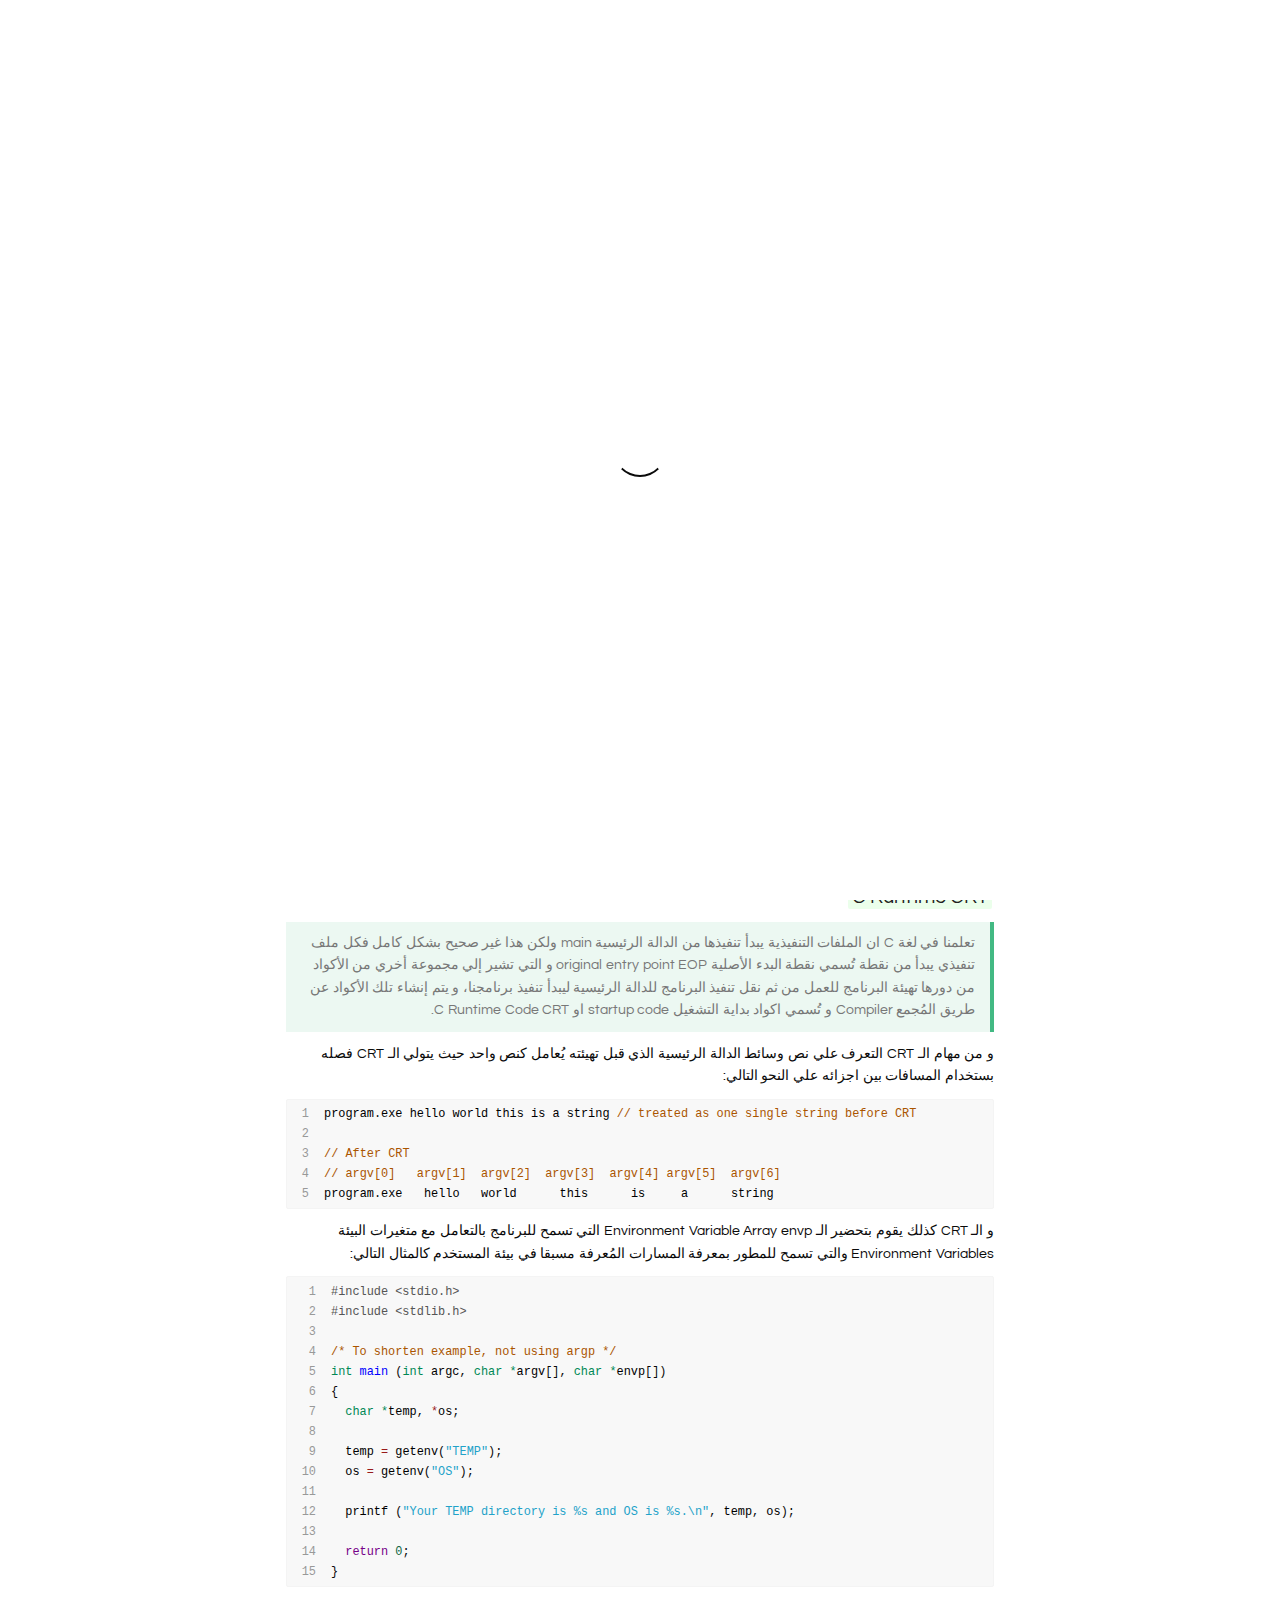
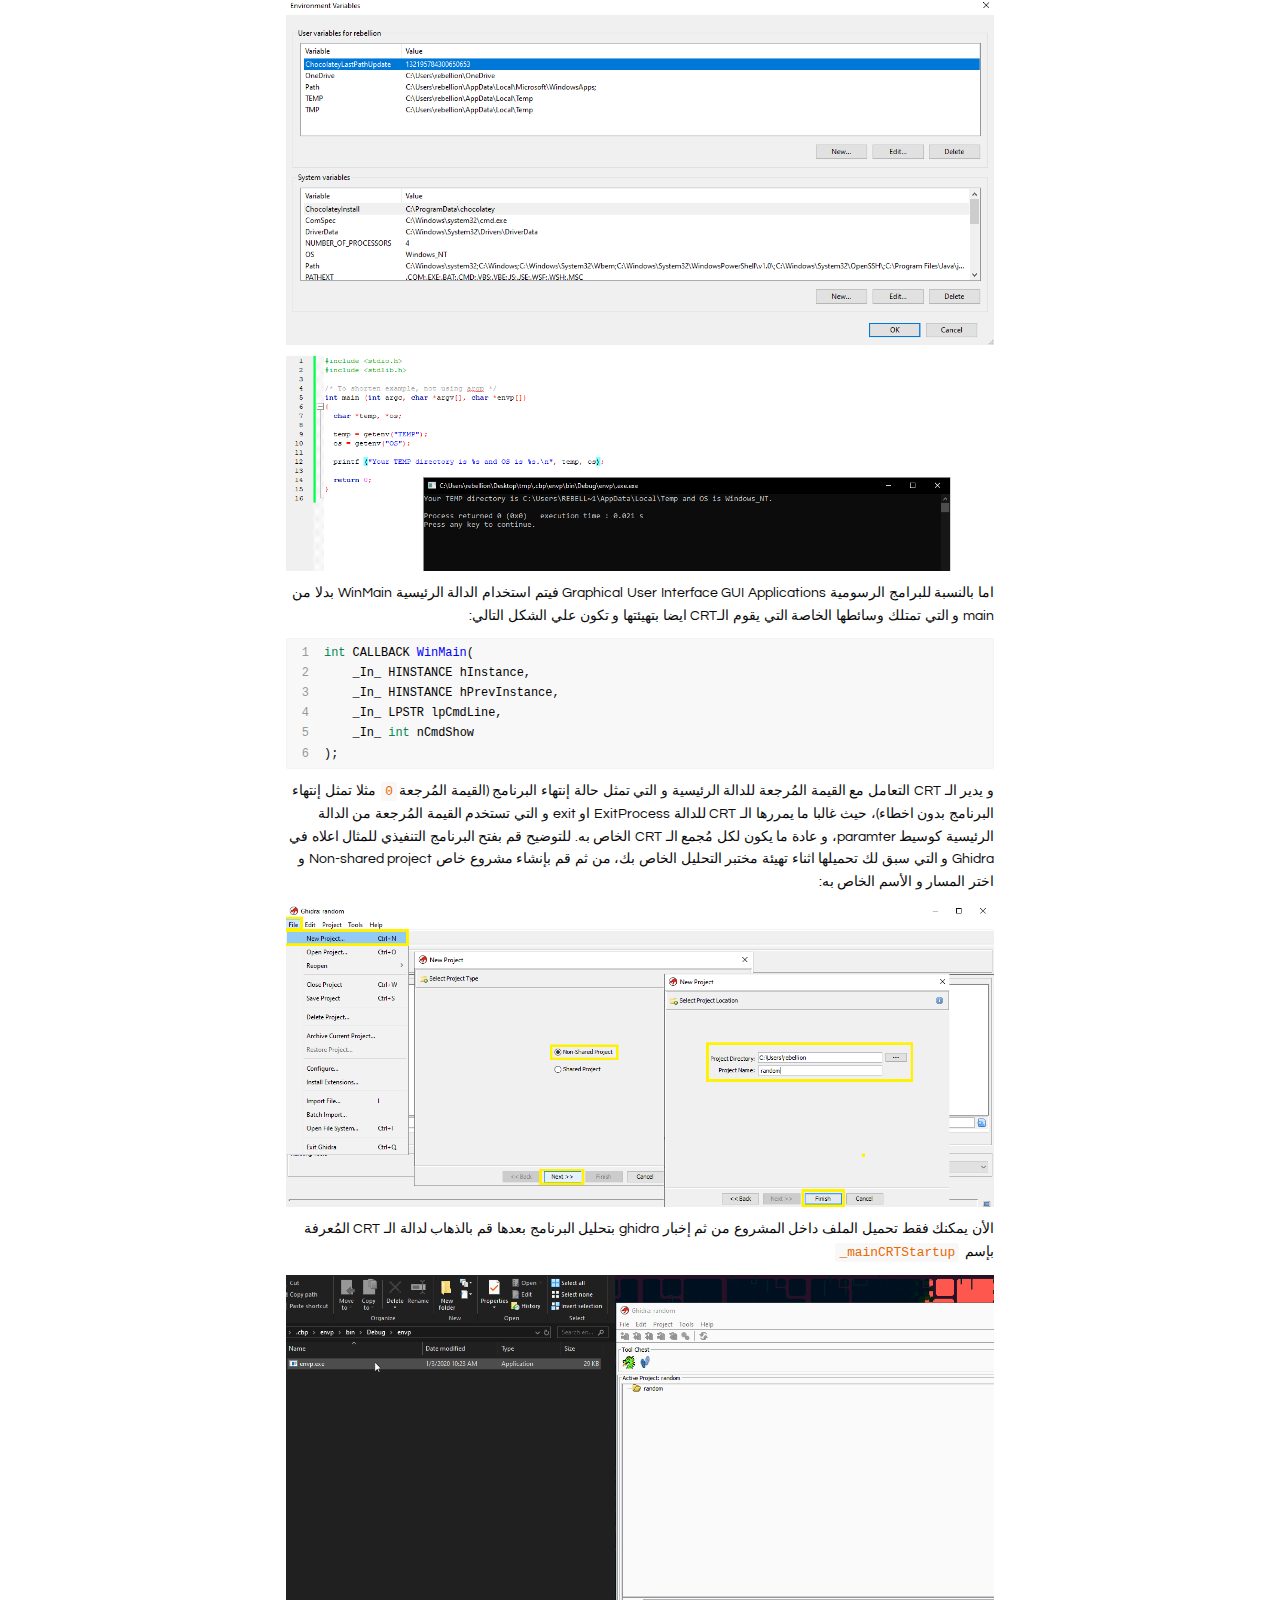
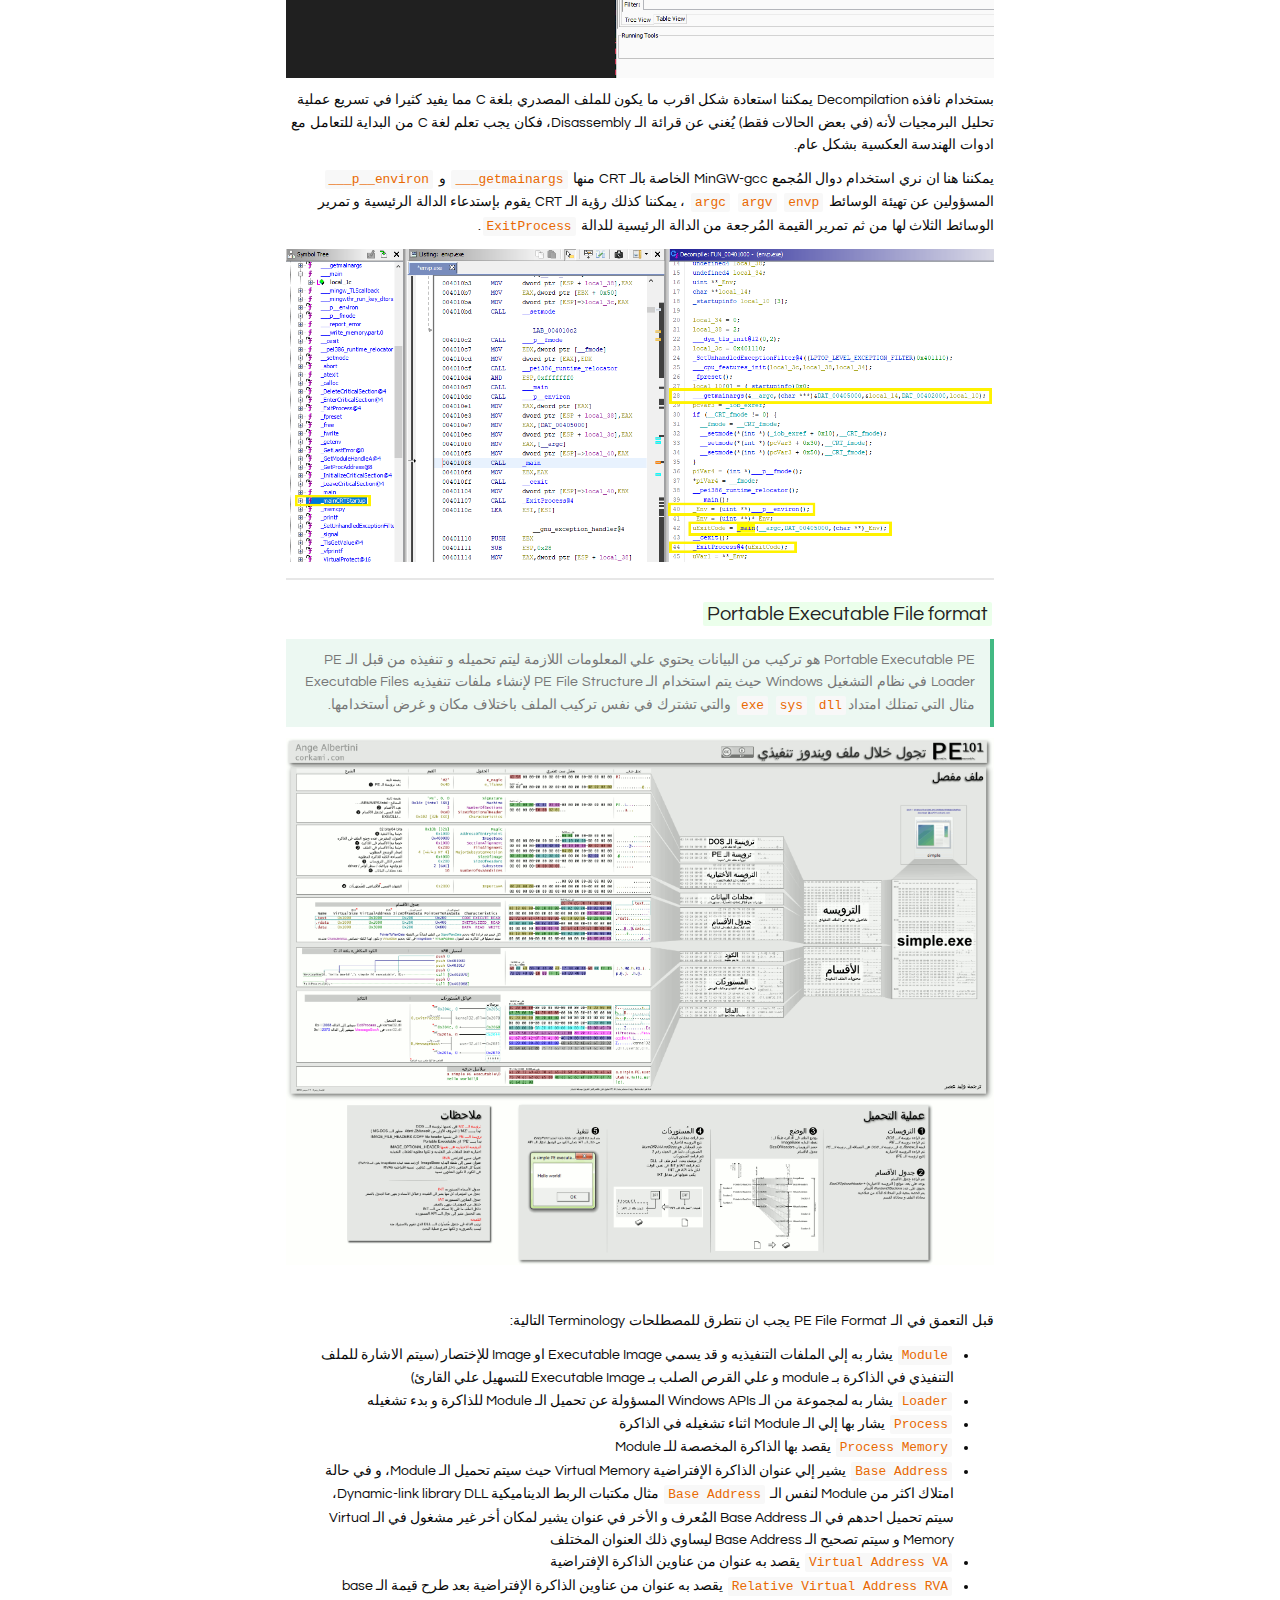
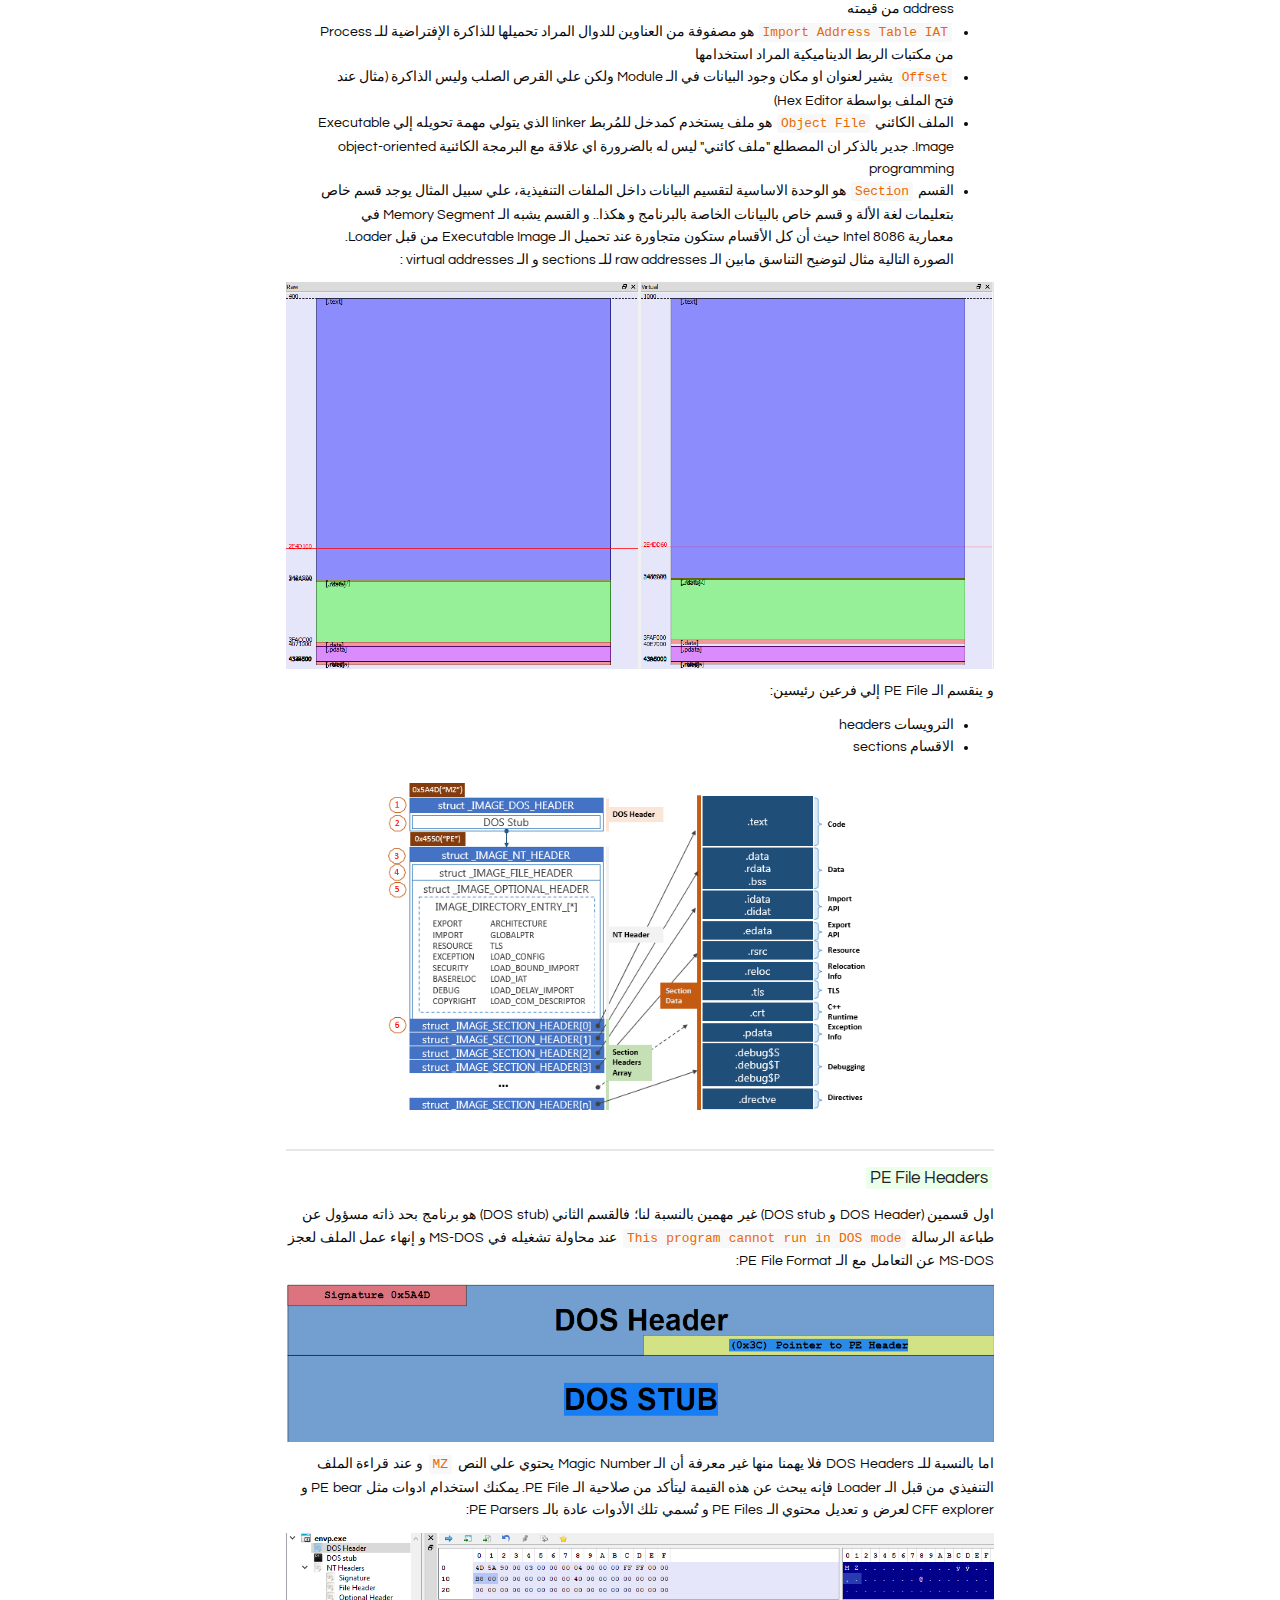
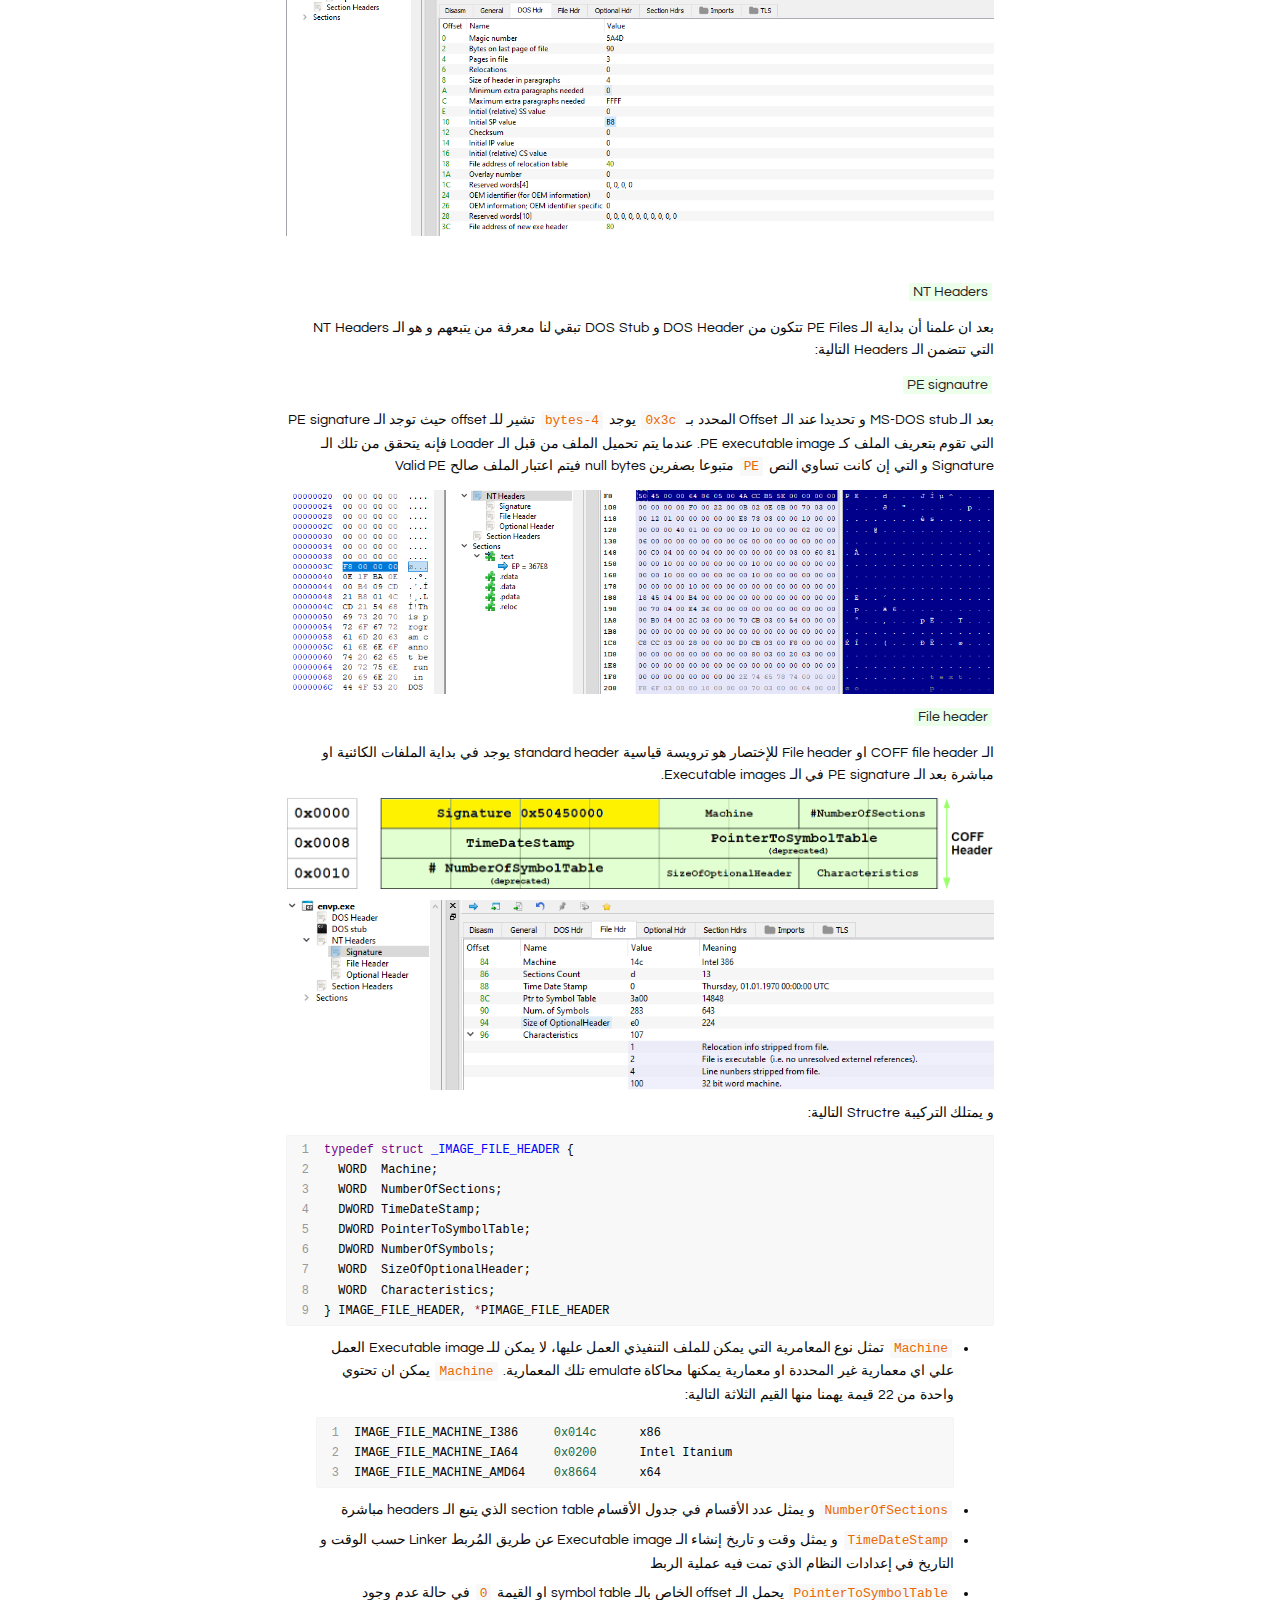
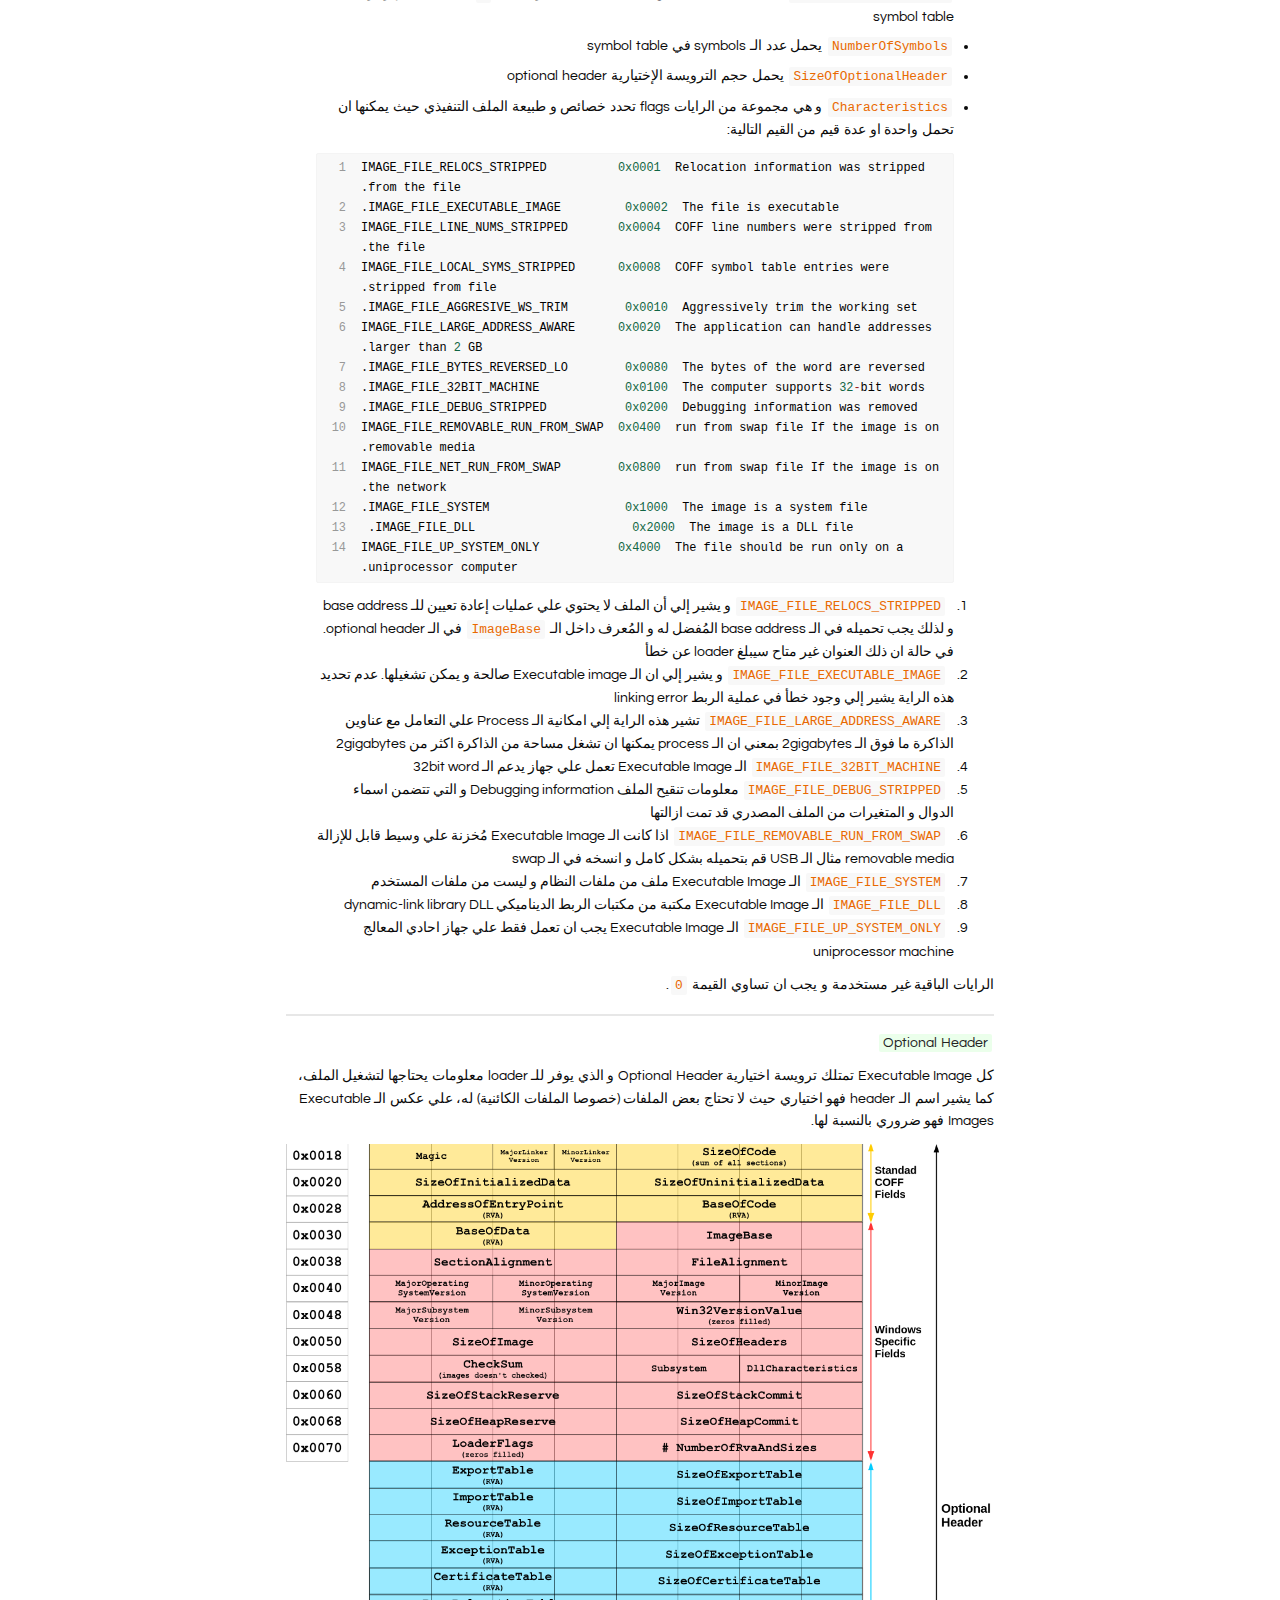
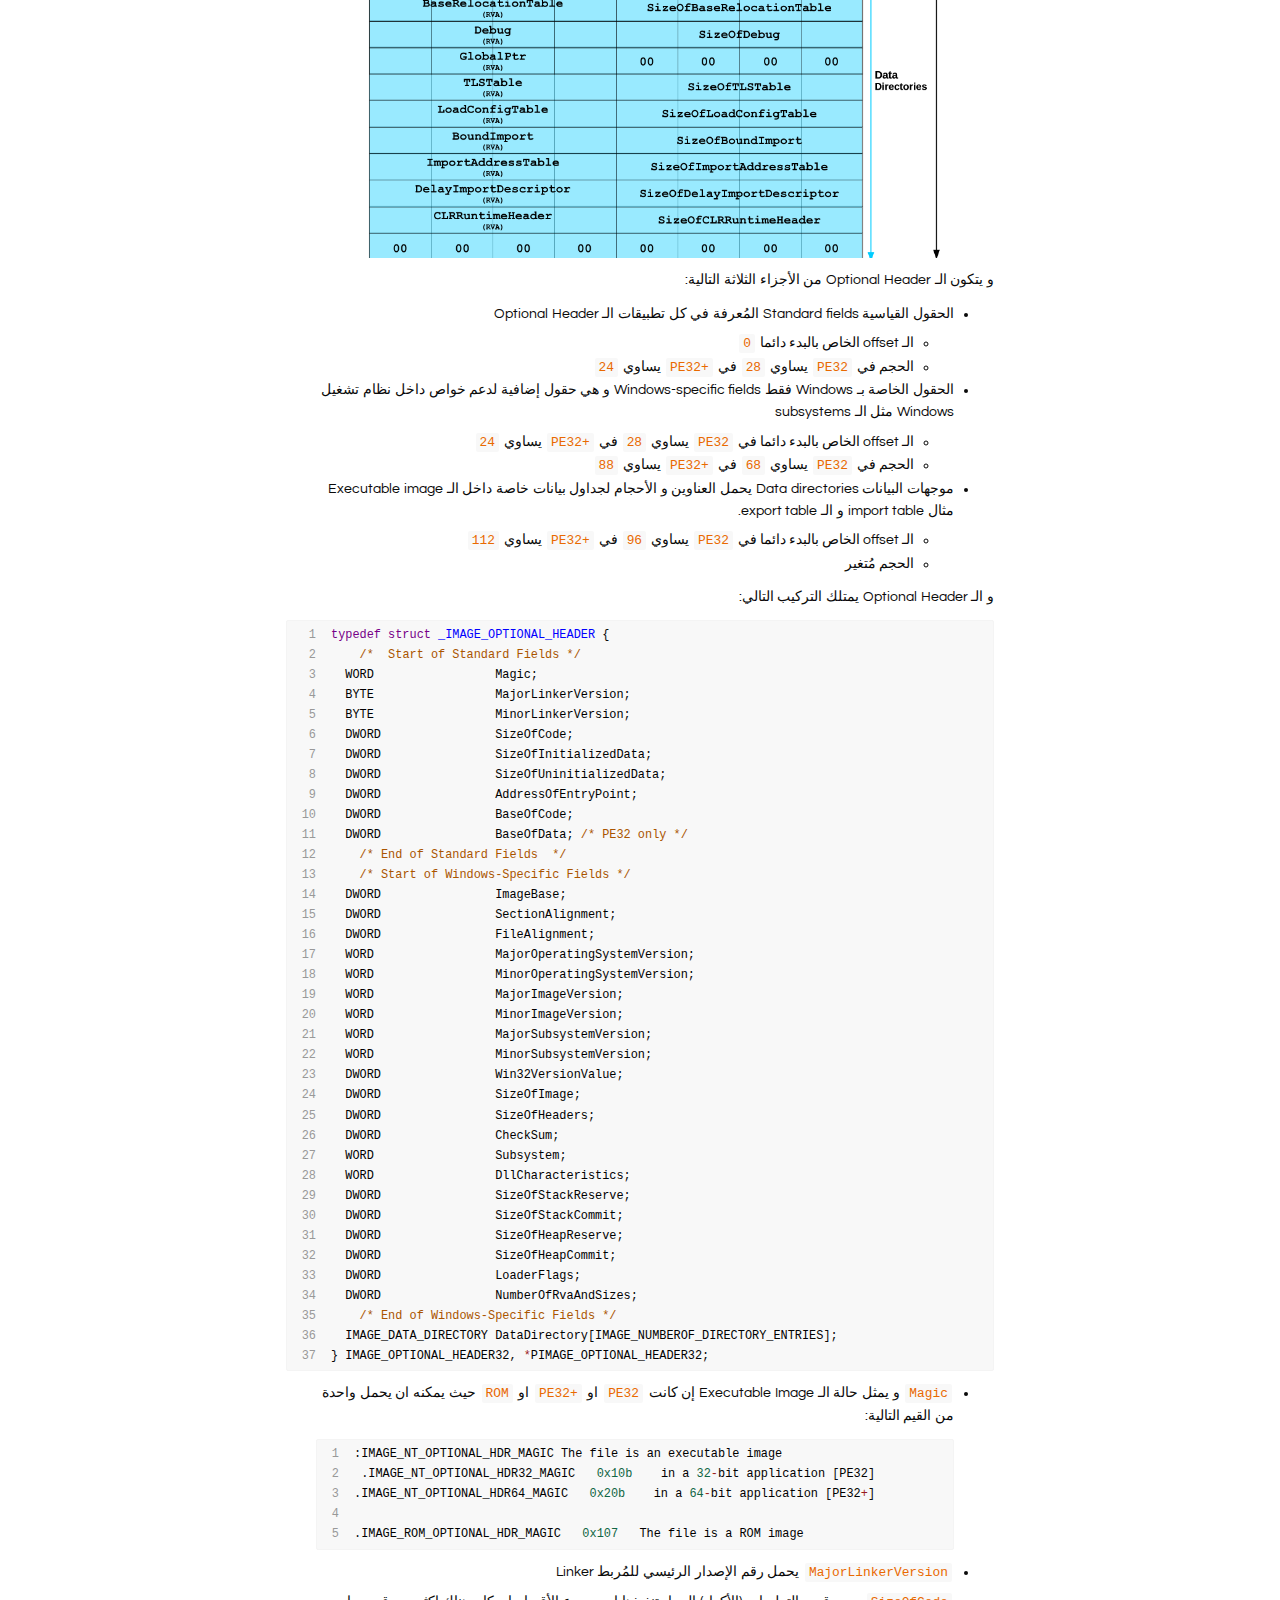
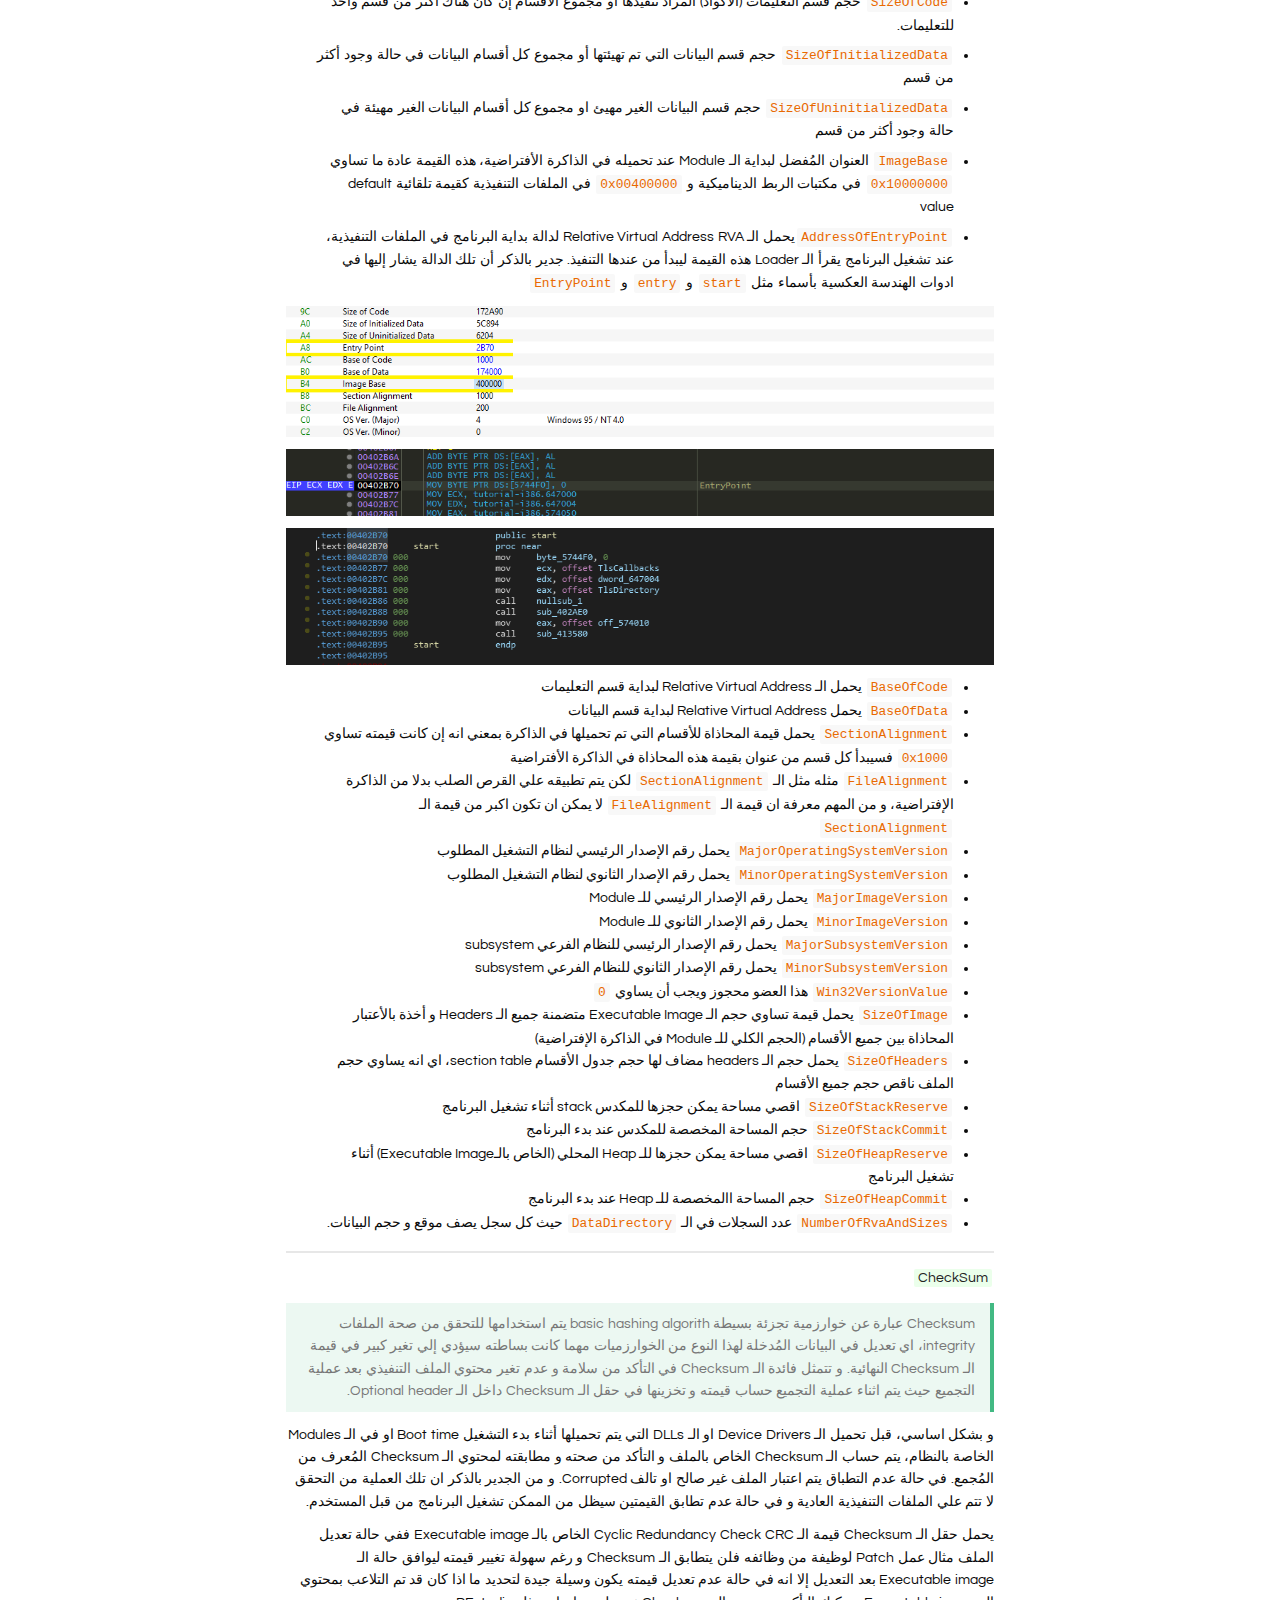
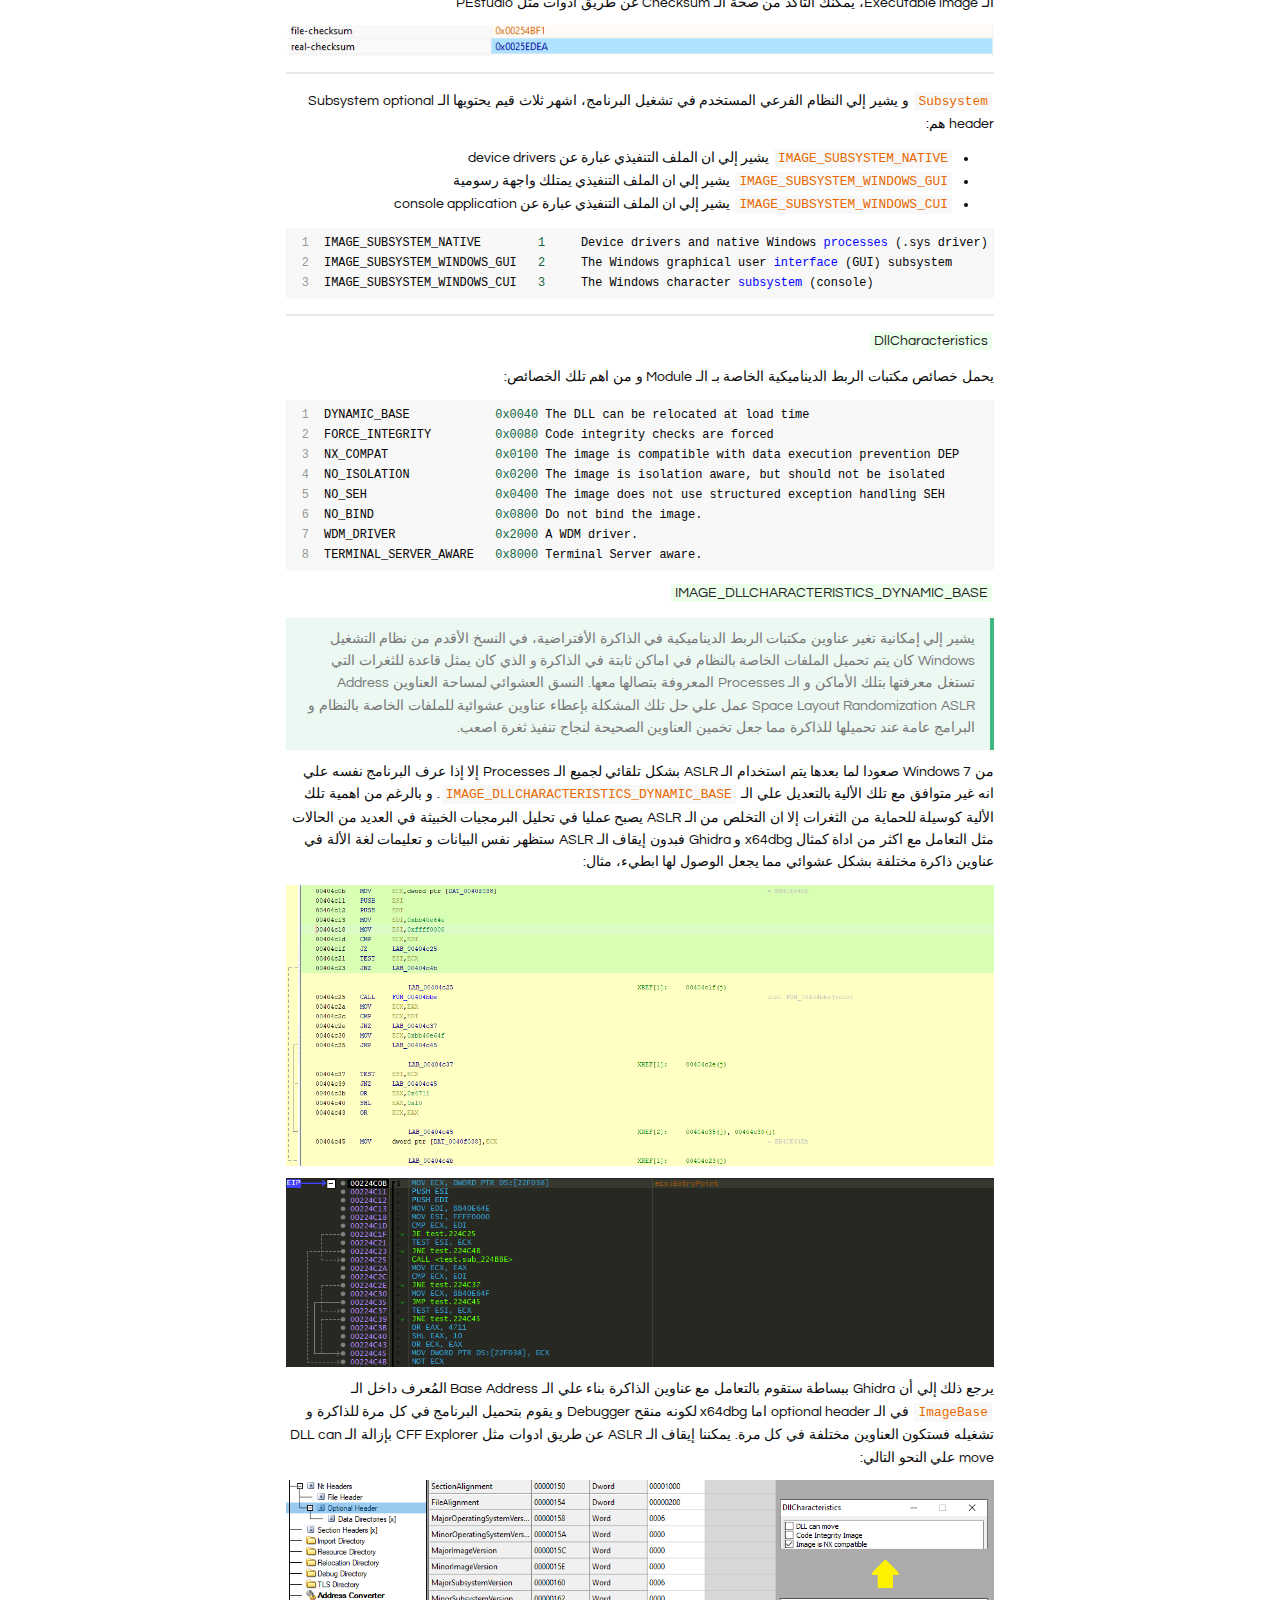
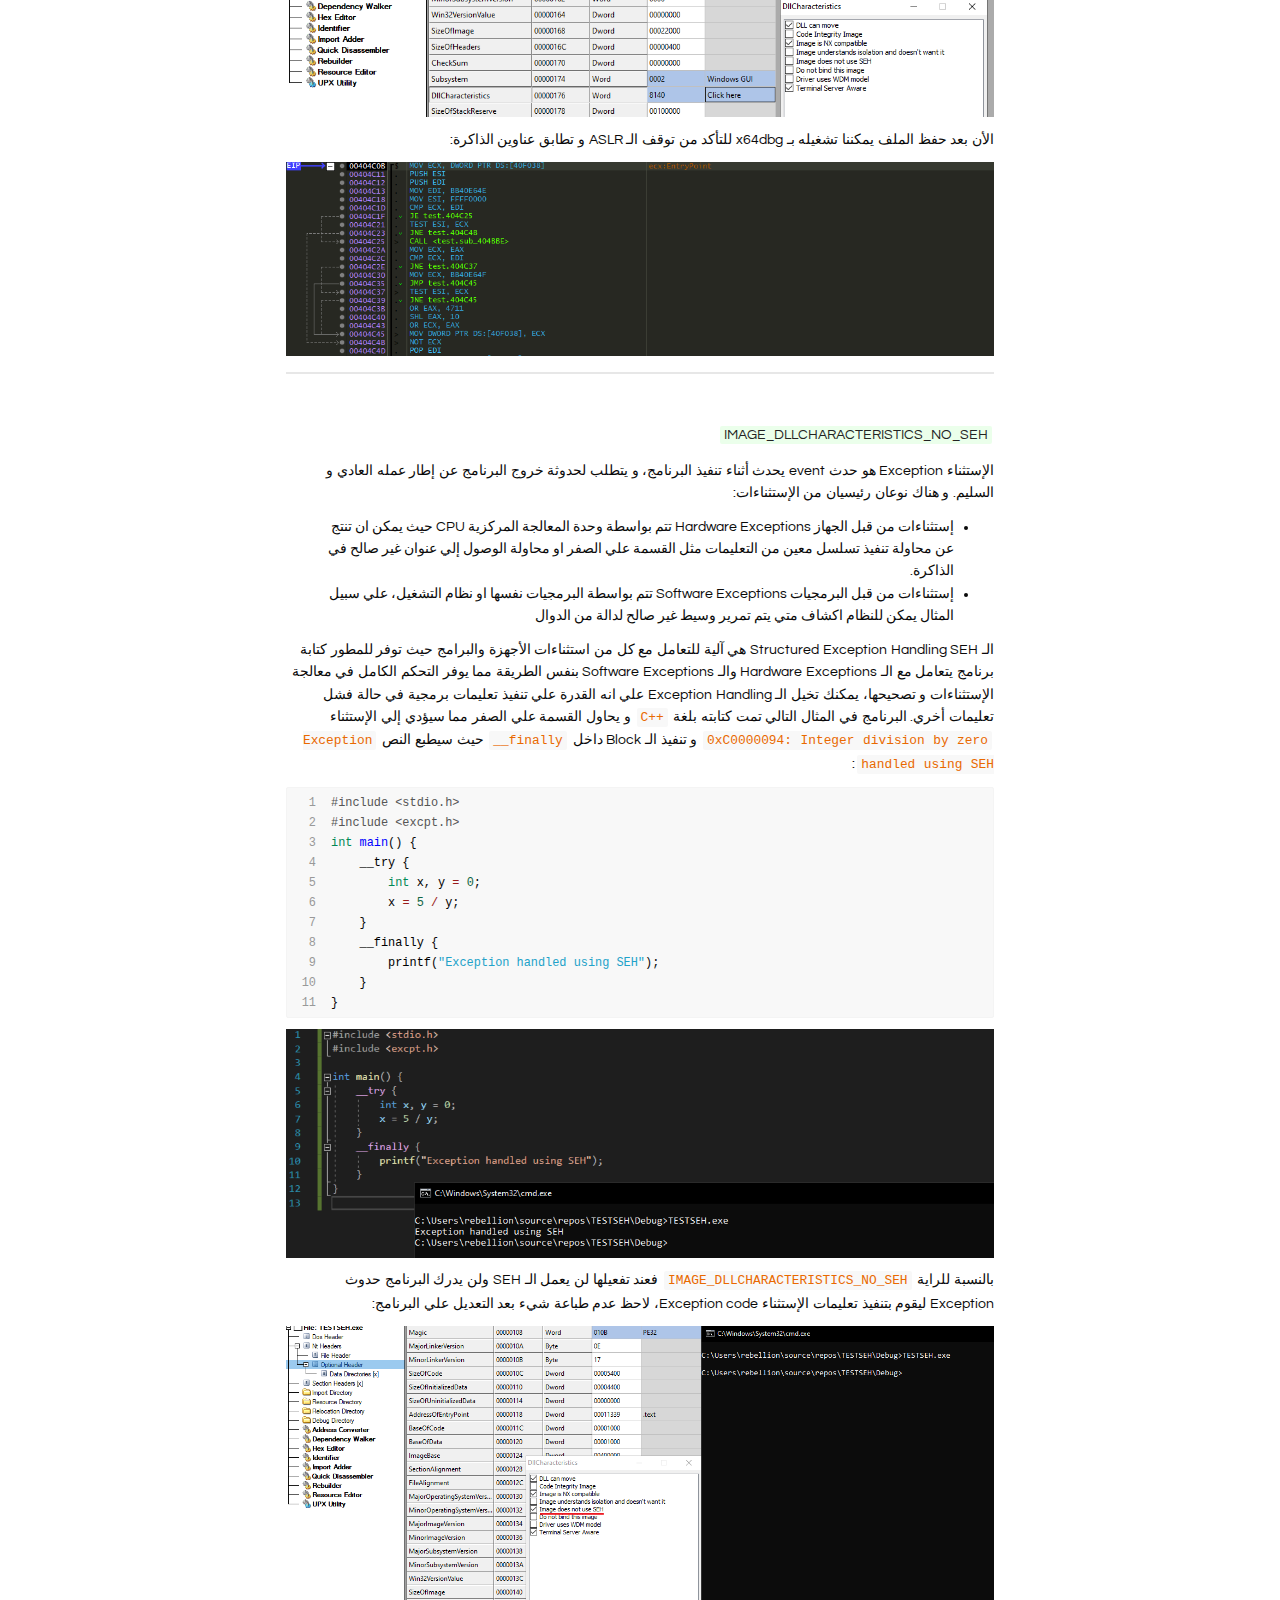
<file: MAC/M2/index.html>
<!DOCTYPE html><html lang="en"><head>
<!-- Global site tag (gtag.js) - Google Analytics -->
<script async src="https://www.googletagmanager.com/gtag/js?id=UA-155394613-1"></script>
<script>
  window.dataLayer = window.dataLayer || [];
  function gtag(){dataLayer.push(arguments);}
  gtag('js', new Date());

  gtag('config', 'UA-155394613-1');
</script>

    <meta charset="UTF-8">
    <meta name="viewport" content="width=device-width, initial-scale=1.0">
    <meta http-equiv="X-UA-Compatible" content="ie=edge">
    <title>Portable Executable File Format</title>
    <link rel="stylesheet" href="https://cdnjs.cloudflare.com/ajax/libs/animate.css/3.7.0/animate.min.css">
    <link rel="stylesheet" href="https://use.fontawesome.com/releases/v5.7.1/css/all.css" integrity="sha384-fnmOCqbTlWIlj8LyTjo7mOUStjsKC4pOpQbqyi7RrhN7udi9RwhKkMHpvLbHG9Sr" crossorigin="anonymous">
    <script src="https://code.jquery.com/jquery-3.4.1.min.js" integrity="sha256-CSXorXvZcTkaix6Yvo6HppcZGetbYMGWSFlBw8HfCJo=" crossorigin="anonymous"></script>
  <link rel="stylesheet" href="../../arabic.css"></head>
  <body>
    <div id="loading">
      <div id="spinner"></div>
    </div>
    <a href="/" class="go_back"><i class="fas fa-arrow-left"></i></a>
    <div id="background_overlay"></div>
    <div id="background" style="background: url(top_image.png) center;"></div>
    <table id="profile_blog">
    </table>
    <table id="profile_blog">
    </table>
    <div id="blog-display">
      <h1 id="blog_title">Portable Executable File Format</h1>
      <h2 id="blog_sub_title">Getting to know the data structure used to manage executable code</h2>
<div  id='write'  class = 'is-node'><h3><a name="c-runtime-crt" class="md-header-anchor"></a><mark><span>C RunTime CRT</span></mark></h3><blockquote><p><span>تعلمنا في لغة C ان الملفات التنفيذية يبدأ تنفيذها من الدالة الرئيسية main ولكن هذا غير صحيح بشكل كامل فكل ملف تنفيذي يبدأ من نقطة تُسمي نقطة البدء الأصلية original entry point EOP و التي تشير إلي مجموعة أخري من الأكواد من دورها تهيئة البرنامج للعمل من ثم نقل تنفيذ البرنامج للدالة الرئيسية ليبدأ تنفيذ برنامجنا، و يتم إنشاء تلك الأكواد عن طريق المُجمع Compiler و تُسمي اكواد بداية التشغيل startup code او C Runtime Code CRT.</span></p></blockquote><p><span>و من مهام الـ CRT التعرف علي نص وسائط الدالة الرئيسية الذي قبل تهيئته يُعامل كنص واحد حيث يتولي الـ CRT فصله بستخدام المسافات بين اجزائه علي النحو التالي:</span></p><pre spellcheck="false" class="md-fences md-end-block md-fences-with-lineno ty-contain-cm modeLoaded" lang="C"><div class="CodeMirror cm-s-inner CodeMirror-wrap" lang="c"><div style="overflow: hidden; position: relative; width: 3px; height: 0px; top: 0px; left: 37px;"><textarea autocorrect="off" autocapitalize="off" spellcheck="false" tabindex="0" style="position: absolute; bottom: -1em; padding: 0px; width: 1000px; height: 1em; outline: none;"></textarea></div><div class="CodeMirror-scrollbar-filler" cm-not-content="true"></div><div class="CodeMirror-gutter-filler" cm-not-content="true"></div><div class="CodeMirror-scroll" tabindex="-1"><div class="CodeMirror-sizer" style="margin-left: 25px; margin-bottom: 0px; border-right-width: 0px; padding-right: 0px; padding-bottom: 0px;"><div style="position: relative; top: 0px;"><div class="CodeMirror-lines" role="presentation"><div role="presentation" style="position: relative; outline: none;"><div class="CodeMirror-measure"><div class="CodeMirror-linenumber CodeMirror-gutter-elt"><div>5</div></div></div><div class="CodeMirror-measure"></div><div style="position: relative; z-index: 1;"></div><div class="CodeMirror-code" role="presentation" style=""><div class="CodeMirror-activeline" style="position: relative;"><div class="CodeMirror-activeline-background CodeMirror-linebackground"></div><div class="CodeMirror-gutter-background CodeMirror-activeline-gutter" style="left: -25px; width: 25px;"></div><div class="CodeMirror-gutter-wrapper CodeMirror-activeline-gutter" style="left: -25px;"><div class="CodeMirror-linenumber CodeMirror-gutter-elt CodeMirror-linenumber-show" style="left: 0px; width: 17px;">1</div></div><pre class=" CodeMirror-line " role="presentation"><span role="presentation" style="padding-right: 0.1px;"><span class="cm-variable">program</span>.<span class="cm-variable">exe</span> <span class="cm-variable">hello</span> <span class="cm-variable">world</span> <span class="cm-variable">this</span> <span class="cm-variable">is</span> <span class="cm-variable">a</span> <span class="cm-variable">string</span> <span class="cm-comment">// treated as one single string before CRT </span></span></pre></div><div style="position: relative;"><div class="CodeMirror-gutter-wrapper" style="left: -25px;"><div class="CodeMirror-linenumber CodeMirror-gutter-elt" style="left: 0px; width: 17px;">2</div></div><pre class=" CodeMirror-line " role="presentation"><span role="presentation" style="padding-right: 0.1px;"> &nbsp; &nbsp;</span></pre></div><div style="position: relative;"><div class="CodeMirror-gutter-wrapper" style="left: -25px;"><div class="CodeMirror-linenumber CodeMirror-gutter-elt" style="left: 0px; width: 17px;">3</div></div><pre class=" CodeMirror-line " role="presentation"><span role="presentation" style="padding-right: 0.1px;"><span class="cm-comment">// After CRT</span></span></pre></div><div style="position: relative;"><div class="CodeMirror-gutter-wrapper" style="left: -25px;"><div class="CodeMirror-linenumber CodeMirror-gutter-elt" style="left: 0px; width: 17px;">4</div></div><pre class=" CodeMirror-line " role="presentation"><span role="presentation" style="padding-right: 0.1px;"><span class="cm-comment">// argv[0] &nbsp; argv[1]  argv[2]  argv[3]  argv[4] argv[5]  argv[6]</span></span></pre></div><div style="position: relative;"><div class="CodeMirror-gutter-wrapper" style="left: -25px;"><div class="CodeMirror-linenumber CodeMirror-gutter-elt CodeMirror-linenumber-show" style="left: 0px; width: 17px;">5</div></div><pre class=" CodeMirror-line " role="presentation"><span role="presentation" style="padding-right: 0.1px;"><span class="cm-variable">program</span>.<span class="cm-variable">exe</span> &nbsp; <span class="cm-variable">hello</span> &nbsp; <span class="cm-variable">world</span> &nbsp; &nbsp; &nbsp;<span class="cm-variable">this</span> &nbsp; &nbsp; &nbsp;<span class="cm-variable">is</span> &nbsp; &nbsp; <span class="cm-variable">a</span> &nbsp; &nbsp; &nbsp;<span class="cm-variable">string</span> </span></pre></div></div></div></div></div></div><div style="position: absolute; height: 0px; width: 1px; border-bottom: 0px solid transparent; top: 100px;"></div><div class="CodeMirror-gutters" style="height: 100px; left: 0px;"><div class="CodeMirror-gutter CodeMirror-linenumbers" style="width: 25px;"></div></div></div></div></pre><p><span>و الـ CRT كذلك يقوم بتحضير الـ Environment Variable Array envp التي تسمح للبرنامج بالتعامل مع متغيرات البيئة Environment Variables والتي تسمح للمطور بمعرفة المسارات المُعرفة مسبقا في بيئة المستخدم كالمثال التالي:</span></p><pre spellcheck="false" class="md-fences md-end-block md-fences-with-lineno ty-contain-cm modeLoaded" lang="c" style="break-inside: unset;"><div class="CodeMirror cm-s-inner CodeMirror-wrap" lang="c"><div style="overflow: hidden; position: relative; width: 3px; height: 0px; top: 0px; left: 44px;"><textarea autocorrect="off" autocapitalize="off" spellcheck="false" tabindex="0" style="position: absolute; bottom: -1em; padding: 0px; width: 1000px; height: 1em; outline: none;"></textarea></div><div class="CodeMirror-scrollbar-filler" cm-not-content="true"></div><div class="CodeMirror-gutter-filler" cm-not-content="true"></div><div class="CodeMirror-scroll" tabindex="-1"><div class="CodeMirror-sizer" style="margin-left: 32px; margin-bottom: 0px; border-right-width: 0px; padding-right: 0px; padding-bottom: 0px;"><div style="position: relative; top: 0px;"><div class="CodeMirror-lines" role="presentation"><div role="presentation" style="position: relative; outline: none;"><div class="CodeMirror-measure"><div class="CodeMirror-linenumber CodeMirror-gutter-elt"><div>15</div></div></div><div class="CodeMirror-measure"></div><div style="position: relative; z-index: 1;"></div><div class="CodeMirror-code" role="presentation" style=""><div class="CodeMirror-activeline" style="position: relative;"><div class="CodeMirror-activeline-background CodeMirror-linebackground"></div><div class="CodeMirror-gutter-background CodeMirror-activeline-gutter" style="left: -32px; width: 32px;"></div><div class="CodeMirror-gutter-wrapper CodeMirror-activeline-gutter" style="left: -32px;"><div class="CodeMirror-linenumber CodeMirror-gutter-elt CodeMirror-linenumber-show" style="left: 0px; width: 24px;">1</div></div><pre class=" CodeMirror-line " role="presentation"><span role="presentation" style="padding-right: 0.1px;"><span class="cm-meta">#include &lt;stdio.h&gt;</span></span></pre></div><div style="position: relative;"><div class="CodeMirror-gutter-wrapper" style="left: -32px;"><div class="CodeMirror-linenumber CodeMirror-gutter-elt" style="left: 0px; width: 24px;">2</div></div><pre class=" CodeMirror-line " role="presentation"><span role="presentation" style="padding-right: 0.1px;"><span class="cm-meta">#include &lt;stdlib.h&gt;</span></span></pre></div><div style="position: relative;"><div class="CodeMirror-gutter-wrapper" style="left: -32px;"><div class="CodeMirror-linenumber CodeMirror-gutter-elt" style="left: 0px; width: 24px;">3</div></div><pre class=" CodeMirror-line " role="presentation"><span role="presentation" style="padding-right: 0.1px;"><span cm-text="">​</span></span></pre></div><div style="position: relative;"><div class="CodeMirror-gutter-wrapper" style="left: -32px;"><div class="CodeMirror-linenumber CodeMirror-gutter-elt" style="left: 0px; width: 24px;">4</div></div><pre class=" CodeMirror-line " role="presentation"><span role="presentation" style="padding-right: 0.1px;"><span class="cm-comment">/* To shorten example, not using argp */</span></span></pre></div><div style="position: relative;"><div class="CodeMirror-gutter-wrapper" style="left: -32px;"><div class="CodeMirror-linenumber CodeMirror-gutter-elt" style="left: 0px; width: 24px;">5</div></div><pre class=" CodeMirror-line " role="presentation"><span role="presentation" style="padding-right: 0.1px;"><span class="cm-variable-3">int</span> <span class="cm-def">main</span> (<span class="cm-variable-3">int</span> <span class="cm-variable">argc</span>, <span class="cm-variable-3">char</span> <span class="cm-variable-3">*</span><span class="cm-variable">argv</span>[], <span class="cm-variable-3">char</span> <span class="cm-variable-3">*</span><span class="cm-variable">envp</span>[])</span></pre></div><div style="position: relative;"><div class="CodeMirror-gutter-wrapper" style="left: -32px;"><div class="CodeMirror-linenumber CodeMirror-gutter-elt" style="left: 0px; width: 24px;">6</div></div><pre class=" CodeMirror-line " role="presentation"><span role="presentation" style="padding-right: 0.1px;">{</span></pre></div><div style="position: relative;"><div class="CodeMirror-gutter-wrapper" style="left: -32px;"><div class="CodeMirror-linenumber CodeMirror-gutter-elt" style="left: 0px; width: 24px;">7</div></div><pre class=" CodeMirror-line " role="presentation"><span role="presentation" style="padding-right: 0.1px;"> &nbsp;<span class="cm-variable-3">char</span> <span class="cm-variable-3">*</span><span class="cm-variable">temp</span>, <span class="cm-operator">*</span><span class="cm-variable">os</span>;</span></pre></div><div style="position: relative;"><div class="CodeMirror-gutter-wrapper" style="left: -32px;"><div class="CodeMirror-linenumber CodeMirror-gutter-elt" style="left: 0px; width: 24px;">8</div></div><pre class=" CodeMirror-line " role="presentation"><span role="presentation" style="padding-right: 0.1px;"><span cm-text="">​</span></span></pre></div><div style="position: relative;"><div class="CodeMirror-gutter-wrapper" style="left: -32px;"><div class="CodeMirror-linenumber CodeMirror-gutter-elt" style="left: 0px; width: 24px;">9</div></div><pre class=" CodeMirror-line " role="presentation"><span role="presentation" style="padding-right: 0.1px;"> &nbsp;<span class="cm-variable">temp</span> <span class="cm-operator">=</span> <span class="cm-variable">getenv</span>(<span class="cm-string">"TEMP"</span>);</span></pre></div><div style="position: relative;"><div class="CodeMirror-gutter-wrapper" style="left: -32px;"><div class="CodeMirror-linenumber CodeMirror-gutter-elt CodeMirror-linenumber-show" style="left: 0px; width: 24px;">10</div></div><pre class=" CodeMirror-line " role="presentation"><span role="presentation" style="padding-right: 0.1px;"> &nbsp;<span class="cm-variable">os</span> <span class="cm-operator">=</span> <span class="cm-variable">getenv</span>(<span class="cm-string">"OS"</span>);</span></pre></div><div style="position: relative;"><div class="CodeMirror-gutter-wrapper" style="left: -32px;"><div class="CodeMirror-linenumber CodeMirror-gutter-elt" style="left: 0px; width: 24px;">11</div></div><pre class=" CodeMirror-line " role="presentation"><span role="presentation" style="padding-right: 0.1px;"><span cm-text="">​</span></span></pre></div><div style="position: relative;"><div class="CodeMirror-gutter-wrapper" style="left: -32px;"><div class="CodeMirror-linenumber CodeMirror-gutter-elt" style="left: 0px; width: 24px;">12</div></div><pre class=" CodeMirror-line " role="presentation"><span role="presentation" style="padding-right: 0.1px;"> &nbsp;<span class="cm-variable">printf</span> (<span class="cm-string">"Your TEMP directory is %s and OS is %s.\n"</span>, <span class="cm-variable">temp</span>, <span class="cm-variable">os</span>);</span></pre></div><div style="position: relative;"><div class="CodeMirror-gutter-wrapper" style="left: -32px;"><div class="CodeMirror-linenumber CodeMirror-gutter-elt" style="left: 0px; width: 24px;">13</div></div><pre class=" CodeMirror-line " role="presentation"><span role="presentation" style="padding-right: 0.1px;"><span cm-text="">​</span></span></pre></div><div style="position: relative;"><div class="CodeMirror-gutter-wrapper" style="left: -32px;"><div class="CodeMirror-linenumber CodeMirror-gutter-elt" style="left: 0px; width: 24px;">14</div></div><pre class=" CodeMirror-line " role="presentation"><span role="presentation" style="padding-right: 0.1px;"> &nbsp;<span class="cm-keyword">return</span> <span class="cm-number">0</span>;</span></pre></div><div style="position: relative;"><div class="CodeMirror-gutter-wrapper" style="left: -32px;"><div class="CodeMirror-linenumber CodeMirror-gutter-elt CodeMirror-linenumber-show" style="left: 0px; width: 24px;">15</div></div><pre class=" CodeMirror-line " role="presentation"><span role="presentation" style="padding-right: 0.1px;">}</span></pre></div></div></div></div></div></div><div style="position: absolute; height: 0px; width: 1px; border-bottom: 0px solid transparent; top: 300px;"></div><div class="CodeMirror-gutters" style="height: 300px; left: 0px;"><div class="CodeMirror-gutter CodeMirror-linenumbers" style="width: 32px;"></div></div></div></div></pre><p><img src="image-20200103101956890.png" referrerpolicy="no-referrer" alt="image-20200103101956890"></p><p><img src="image-20200103102342570.png" referrerpolicy="no-referrer" alt="image-20200103102342570"></p><p><span>اما بالنسبة للبرامج الرسومية Graphical User Interface GUI Applications فيتم استخدام الدالة الرئيسية WinMain بدلا من main و التي تمتلك وسائطها الخاصة التي يقوم الـCRT ايضا بتهيئتها و تكون علي الشكل التالي:</span></p><pre spellcheck="false" class="md-fences md-end-block md-fences-with-lineno ty-contain-cm modeLoaded" lang="C"><div class="CodeMirror cm-s-inner CodeMirror-wrap" lang="c"><div style="overflow: hidden; position: relative; width: 3px; height: 0px; top: 0px; left: 37px;"><textarea autocorrect="off" autocapitalize="off" spellcheck="false" tabindex="0" style="position: absolute; bottom: -1em; padding: 0px; width: 1000px; height: 1em; outline: none;"></textarea></div><div class="CodeMirror-scrollbar-filler" cm-not-content="true"></div><div class="CodeMirror-gutter-filler" cm-not-content="true"></div><div class="CodeMirror-scroll" tabindex="-1"><div class="CodeMirror-sizer" style="margin-left: 25px; margin-bottom: 0px; border-right-width: 0px; padding-right: 0px; padding-bottom: 0px;"><div style="position: relative; top: 0px;"><div class="CodeMirror-lines" role="presentation"><div role="presentation" style="position: relative; outline: none;"><div class="CodeMirror-measure"><div class="CodeMirror-linenumber CodeMirror-gutter-elt"><div>6</div></div></div><div class="CodeMirror-measure"></div><div style="position: relative; z-index: 1;"></div><div class="CodeMirror-code" role="presentation" style=""><div class="CodeMirror-activeline" style="position: relative;"><div class="CodeMirror-activeline-background CodeMirror-linebackground"></div><div class="CodeMirror-gutter-background CodeMirror-activeline-gutter" style="left: -25px; width: 25px;"></div><div class="CodeMirror-gutter-wrapper CodeMirror-activeline-gutter" style="left: -25px;"><div class="CodeMirror-linenumber CodeMirror-gutter-elt CodeMirror-linenumber-show" style="left: 0px; width: 17px;">1</div></div><pre class=" CodeMirror-line " role="presentation"><span role="presentation" style="padding-right: 0.1px;"><span class="cm-variable-3">int</span> <span class="cm-variable">CALLBACK</span> <span class="cm-def">WinMain</span>(</span></pre></div><div style="position: relative;"><div class="CodeMirror-gutter-wrapper" style="left: -25px;"><div class="CodeMirror-linenumber CodeMirror-gutter-elt" style="left: 0px; width: 17px;">2</div></div><pre class=" CodeMirror-line " role="presentation"><span role="presentation" style="padding-right: 0.1px;"> &nbsp; &nbsp;<span class="cm-variable">_In_</span> <span class="cm-variable">HINSTANCE</span> <span class="cm-variable">hInstance</span>,</span></pre></div><div style="position: relative;"><div class="CodeMirror-gutter-wrapper" style="left: -25px;"><div class="CodeMirror-linenumber CodeMirror-gutter-elt" style="left: 0px; width: 17px;">3</div></div><pre class=" CodeMirror-line " role="presentation"><span role="presentation" style="padding-right: 0.1px;"> &nbsp; &nbsp;<span class="cm-variable">_In_</span> <span class="cm-variable">HINSTANCE</span> <span class="cm-variable">hPrevInstance</span>,</span></pre></div><div style="position: relative;"><div class="CodeMirror-gutter-wrapper" style="left: -25px;"><div class="CodeMirror-linenumber CodeMirror-gutter-elt" style="left: 0px; width: 17px;">4</div></div><pre class=" CodeMirror-line " role="presentation"><span role="presentation" style="padding-right: 0.1px;"> &nbsp; &nbsp;<span class="cm-variable">_In_</span> <span class="cm-variable">LPSTR</span> <span class="cm-variable">lpCmdLine</span>,</span></pre></div><div style="position: relative;"><div class="CodeMirror-gutter-wrapper" style="left: -25px;"><div class="CodeMirror-linenumber CodeMirror-gutter-elt" style="left: 0px; width: 17px;">5</div></div><pre class=" CodeMirror-line " role="presentation"><span role="presentation" style="padding-right: 0.1px;"> &nbsp; &nbsp;<span class="cm-variable">_In_</span> <span class="cm-variable-3">int</span> <span class="cm-variable">nCmdShow</span></span></pre></div><div style="position: relative;"><div class="CodeMirror-gutter-wrapper" style="left: -25px;"><div class="CodeMirror-linenumber CodeMirror-gutter-elt CodeMirror-linenumber-show" style="left: 0px; width: 17px;">6</div></div><pre class=" CodeMirror-line " role="presentation"><span role="presentation" style="padding-right: 0.1px;">);</span></pre></div></div></div></div></div></div><div style="position: absolute; height: 0px; width: 1px; border-bottom: 0px solid transparent; top: 120px;"></div><div class="CodeMirror-gutters" style="height: 120px; left: 0px;"><div class="CodeMirror-gutter CodeMirror-linenumbers" style="width: 25px;"></div></div></div></div></pre><p><span>و يدير الـ CRT التعامل مع القيمة المُرجعة للدالة الرئيسية و التي تمثل حالة إنتهاء البرنامج (القيمة المُرجعة</span><code>0</code><span> مثلا تمثل إنتهاء البرنامج بدون اخطاء)، حيث غالبا ما يمررها الـ CRT للدالة ExitProcess او exit و التي تستخدم القيمة المُرجعة من الدالة الرئيسية كوسيط paramter، و عادة ما يكون لكل مُجمع الـ CRT الخاص به. للتوضيح قم بفتح البرنامج التنفيذي للمثال اعلاه في Ghidra و التي سبق لك تحميلها اثناء تهيئة مختبر التحليل الخاص بك، من ثم قم بإنشاء مشروع خاص Non-shared project و اختر المسار و الأسم الخاص به:</span></p><p><img src="image-20200103110428277.png" referrerpolicy="no-referrer" alt="image-20200103110428277"></p><p><span>الأن يمكنك فقط تحميل الملف داخل المشروع من ثم إخبار ghidra بتحليل البرنامج بعدها قم بالذهاب لدالة الـ CRT المُعرفة بإسم </span><code>mainCRTStartup_</code><span> </span></p><p><img src="ghidra.gif" referrerpolicy="no-referrer" alt="ghidra"></p><p><span>بستخدام نافذه Decompilation يمكننا استعادة شكل اقرب ما يكون للملف المصدري بلغة C مما يفيد كثيرا في تسريع عملية تحليل البرمجيات لأنه (في بعض الحالات فقط) يُغني عن قرائة الـ Disassembly،  فكان يجب تعلم لغة C من البداية للتعامل مع ادوات الهندسة العكسية بشكل عام.</span></p><p><span>يمكننا هنا ان نري استخدام دوال المُجمع MinGW-gcc الخاصة بالـ CRT منها </span><code>getmainargs___</code><span> و </span><code>p__environ___</code>
<span>المسؤولين عن تهيئة الوسائط </span><code>argc</code><span> </span><code>argv</code><span> </span><code>envp</code><span> ، يمكننا كذلك رؤية الـ CRT يقوم بإستدعاء الدالة الرئيسية و تمرير الوسائط الثلاث لها من ثم تمرير القيمة المُرجعة من الدالة الرئيسية للدالة </span><code>ExitProcess</code><span>.</span></p><p><img src="image-20200103105210213.png" referrerpolicy="no-referrer" alt="image-20200103105210213"></p><hr /><h3><a name="portable-executable-file-format" class="md-header-anchor"></a><mark><span>Portable Executable File format</span></mark><span> </span></h3><blockquote><p><span>Portable Executable PE هو تركيب من البيانات يحتوي علي المعلومات اللازمة ليتم تحميله و تنفيذه من قبل الـ PE Loader في نظام التشغيل Windows حيث يتم استخدام الـ PE File Structure لإنشاء ملفات تنفيذيه Executable Files مثال التي تمتلك امتداد</span><code>exe</code><span> </span><code>sys</code><span> </span><code>dll</code><span> والتي تشترك في نفس تركيب الملف  باختلاف مكان و غرض أستخدامها. </span></p></blockquote><p><img src="pe101ar.png" referrerpolicy="no-referrer" alt="pe101ar"></p><p>&nbsp;</p><p><span>قبل التعمق في الـ PE File Format يجب ان نتطرق  للمصطلحات Terminology التالية:</span></p><ul><li><code>Module</code><span>  يشار به إلي الملفات التنفيذيه و قد يسمي Executable Image او Image للإختصار (سيتم الاشارة للملف التنفيذي في الذاكرة بـ module و علي القرص الصلب بـ Executable Image للتسهيل علي القارئ)</span></li><li><code>Loader</code><span> يشار به لمجموعة من الـ Windows APIs المسؤولة عن تحميل الـ Module للذاكرة و بدء تشغيله</span></li><li><code>Process</code><span>  يشار بها إلي الـ Module اثناء تشغيله في الذاكرة</span></li><li><code>Process Memory</code><span>  يقصد بها الذاكرة المخصصة للـ Module </span></li><li><code>Base Address</code><span>  يشير إلي عنوان الذاكرة الإفتراضية Virtual Memory حيث سيتم تحميل الـ Module، و في حالة امتلاك اكثر من Module لنفس الـ </span><code>Base Address</code><span> مثال مكتبات الربط الديناميكية Dynamic-link library DLL، سيتم تحميل احدهم في الـ Base Address المٌعرف و الأخر في عنوان  يشير لمكان أخر غير مشغول في الـ Virtual Memory و سيتم تصحيح الـ Base Address ليساوي ذلك العنوان المختلف</span></li><li><code>Virtual Address VA</code><span>  يقصد به عنوان من عناوين الذاكرة الإفتراضية</span></li><li><code>Relative Virtual Address RVA</code><span>  يقصد به عنوان  من عناوين الذاكرة الإفتراضية بعد طرح قيمة الـ base address من قيمته</span></li><li><code>Import Address Table IAT</code><span> هو مصفوفة من العناوين للدوال المراد تحميلها للذاكرة الإفتراضية للـ Process من مكتبات الربط الديناميكية المراد استخدامها </span></li><li><code>Offset</code><span> يشير لعنوان او مكان وجود البيانات في الـ Module ولكن علي القرص الصلب وليس الذاكرة (مثال عند فتح الملف بواسطة Hex Editor)</span></li><li><span>الملف الكائني </span><code>Object File</code><span> هو ملف يستخدم كمدخل للمُربط linker الذي يتولي مهمة تحويله إلي Executable Image.</span>
<span>جدير بالذكر ان المصطلع &quot;ملف كائني&quot; ليس له بالضرورة اي علاقة مع البرمجة الكائنية object-oriented programming</span></li><li><span>القسم </span><code>Section</code><span> هو الوحدة الاساسية لتقسيم البيانات داخل الملفات التنفيذية، علي سبيل المثال يوجد قسم خاص بتعليمات لغة الألة</span>
<span>و قسم خاص بالبيانات الخاصة بالبرنامج و هكذا.. و القسم يشبه الـ Memory Segment في معمارية Intel 8086 حيث أن كل الأقسام ستكون متجاورة عند تحميل  الـ Executable Image من قبل Loader. الصورة التالية مثال لتوضيح التناسق مابين الـ raw addresses للـ sections و الـ virtual addresses :</span></li></ul><p><img src="image-20200212153744391.png" referrerpolicy="no-referrer" alt="image-20200212153744391"></p><p><span>و ينقسم الـ PE File إلي فرعين رئيسين:</span></p><ul><li><span>الترويسات headers</span></li><li><span>الاقسام sections</span></li></ul><p><img src="image-20200401164823205.png" referrerpolicy="no-referrer" alt="image-20200401164823205"></p><hr /><h4><a name="pe-file-headers" class="md-header-anchor"></a><mark><span>PE File Headers</span></mark></h4><p><span>اول قسمين (DOS Header و DOS stub) غير مهمين بالنسبة لنا؛ فالقسم الثاني (DOS stub)  هو برنامج بحد ذاته مسؤول عن طباعة الرسالة </span><code>This program cannot run in DOS mode</code><span> عند محاولة تشغيله في MS-DOS و إنهاء عمل الملف لعجز MS-DOS عن التعامل مع الـ PE File Format:</span></p><p><img src="image-20200103153007775.png" referrerpolicy="no-referrer" alt="image-20200103153007775"></p><p><span>اما بالنسبة للـ DOS Headers فلا يهمنا منها غير معرفة أن الـ Magic Number يحتوي علي النص </span><code>MZ</code><span> و عند قراءة الملف التنفيذي من قبل الـ Loader فإنه يبحث عن هذه القيمة ليتأكد من صلاحية الـ PE File. يمكنك استخدام ادوات مثل PE bear و CFF explorer لعرض و تعديل محتوي الـ PE Files و تُسمي تلك الأدوات عادة بالـ PE Parsers:</span></p><p><img src="image-20200103142356958.png" referrerpolicy="no-referrer" alt="image-20200103142356958"></p><p>&nbsp;</p><h5><a name="nt-headers" class="md-header-anchor"></a><mark><span>NT Headers</span></mark></h5><p><span>بعد ان علمنا أن بداية الـ PE Files تتكون من DOS Header و DOS Stub تبقي لنا معرفة من يتبعهم و هو الـ NT Headers التي تتضمن الـ Headers التالية:</span></p><h6><a name="pe-signautre" class="md-header-anchor"></a><mark><span>PE signautre</span></mark></h6><p><span>بعد الـ MS-DOS stub و تحديدا عند الـ Offset المحدد بـ </span><code>0x3c</code><span> يوجد </span><code>bytes-4</code><span> تشير للـ offset حيث توجد الـ PE signature التي تقوم بتعريف الملف كـ PE executable image. عندما يتم تحميل الملف من قبل الـ Loader فإنه يتحقق من تلك الـ Signature و التي إن كانت تساوي النص </span><code>PE</code><span> متبوعا بصفرين null bytes  فيتم اعتبار الملف صالح Valid PE</span></p><p><img src="image-20200509214106209.png" referrerpolicy="no-referrer" alt="image-20200509214106209"></p><h6><a name="file-header" class="md-header-anchor"></a><mark><span>File header</span></mark><span> </span></h6><p><span>الـ COFF file header او File header للإختصار هو ترويسة قياسية standard header يوجد في بداية الملفات الكائنية او مباشرة بعد الـ PE signature في الـ Executable images.</span></p><p><img src="image-20200103154456054.png" referrerpolicy="no-referrer" alt="image-20200103154456054"></p><p><img src="image-20200103154836993.png" referrerpolicy="no-referrer" alt="image-20200103154836993"></p><p><span>و يمتلك التركيبة Structre التالية:</span></p><pre spellcheck="false" class="md-fences md-end-block md-fences-with-lineno ty-contain-cm modeLoaded" lang="c"><div class="CodeMirror cm-s-inner CodeMirror-wrap" lang="c"><div style="overflow: hidden; position: relative; width: 3px; height: 0px; top: 0px; left: 37px;"><textarea autocorrect="off" autocapitalize="off" spellcheck="false" tabindex="0" style="position: absolute; bottom: -1em; padding: 0px; width: 1000px; height: 1em; outline: none;"></textarea></div><div class="CodeMirror-scrollbar-filler" cm-not-content="true"></div><div class="CodeMirror-gutter-filler" cm-not-content="true"></div><div class="CodeMirror-scroll" tabindex="-1"><div class="CodeMirror-sizer" style="margin-left: 25px; margin-bottom: 0px; border-right-width: 0px; padding-right: 0px; padding-bottom: 0px;"><div style="position: relative; top: 0px;"><div class="CodeMirror-lines" role="presentation"><div role="presentation" style="position: relative; outline: none;"><div class="CodeMirror-measure"><div class="CodeMirror-linenumber CodeMirror-gutter-elt"><div>9</div></div></div><div class="CodeMirror-measure"></div><div style="position: relative; z-index: 1;"></div><div class="CodeMirror-code" role="presentation" style=""><div class="CodeMirror-activeline" style="position: relative;"><div class="CodeMirror-activeline-background CodeMirror-linebackground"></div><div class="CodeMirror-gutter-background CodeMirror-activeline-gutter" style="left: -25px; width: 25px;"></div><div class="CodeMirror-gutter-wrapper CodeMirror-activeline-gutter" style="left: -25px;"><div class="CodeMirror-linenumber CodeMirror-gutter-elt CodeMirror-linenumber-show" style="left: 0px; width: 17px;">1</div></div><pre class=" CodeMirror-line " role="presentation"><span role="presentation" style="padding-right: 0.1px;"><span class="cm-keyword">typedef</span> <span class="cm-keyword">struct</span> <span class="cm-def">_IMAGE_FILE_HEADER</span> {</span></pre></div><div style="position: relative;"><div class="CodeMirror-gutter-wrapper" style="left: -25px;"><div class="CodeMirror-linenumber CodeMirror-gutter-elt" style="left: 0px; width: 17px;">2</div></div><pre class=" CodeMirror-line " role="presentation"><span role="presentation" style="padding-right: 0.1px;"> &nbsp;<span class="cm-variable">WORD</span> &nbsp;<span class="cm-variable">Machine</span>;</span></pre></div><div style="position: relative;"><div class="CodeMirror-gutter-wrapper" style="left: -25px;"><div class="CodeMirror-linenumber CodeMirror-gutter-elt" style="left: 0px; width: 17px;">3</div></div><pre class=" CodeMirror-line " role="presentation"><span role="presentation" style="padding-right: 0.1px;"> &nbsp;<span class="cm-variable">WORD</span> &nbsp;<span class="cm-variable">NumberOfSections</span>;</span></pre></div><div style="position: relative;"><div class="CodeMirror-gutter-wrapper" style="left: -25px;"><div class="CodeMirror-linenumber CodeMirror-gutter-elt" style="left: 0px; width: 17px;">4</div></div><pre class=" CodeMirror-line " role="presentation"><span role="presentation" style="padding-right: 0.1px;"> &nbsp;<span class="cm-variable">DWORD</span> <span class="cm-variable">TimeDateStamp</span>;</span></pre></div><div style="position: relative;"><div class="CodeMirror-gutter-wrapper" style="left: -25px;"><div class="CodeMirror-linenumber CodeMirror-gutter-elt" style="left: 0px; width: 17px;">5</div></div><pre class=" CodeMirror-line " role="presentation"><span role="presentation" style="padding-right: 0.1px;"> &nbsp;<span class="cm-variable">DWORD</span> <span class="cm-variable">PointerToSymbolTable</span>;</span></pre></div><div style="position: relative;"><div class="CodeMirror-gutter-wrapper" style="left: -25px;"><div class="CodeMirror-linenumber CodeMirror-gutter-elt" style="left: 0px; width: 17px;">6</div></div><pre class=" CodeMirror-line " role="presentation"><span role="presentation" style="padding-right: 0.1px;"> &nbsp;<span class="cm-variable">DWORD</span> <span class="cm-variable">NumberOfSymbols</span>;</span></pre></div><div style="position: relative;"><div class="CodeMirror-gutter-wrapper" style="left: -25px;"><div class="CodeMirror-linenumber CodeMirror-gutter-elt" style="left: 0px; width: 17px;">7</div></div><pre class=" CodeMirror-line " role="presentation"><span role="presentation" style="padding-right: 0.1px;"> &nbsp;<span class="cm-variable">WORD</span> &nbsp;<span class="cm-variable">SizeOfOptionalHeader</span>;</span></pre></div><div style="position: relative;"><div class="CodeMirror-gutter-wrapper" style="left: -25px;"><div class="CodeMirror-linenumber CodeMirror-gutter-elt" style="left: 0px; width: 17px;">8</div></div><pre class=" CodeMirror-line " role="presentation"><span role="presentation" style="padding-right: 0.1px;"> &nbsp;<span class="cm-variable">WORD</span> &nbsp;<span class="cm-variable">Characteristics</span>;</span></pre></div><div style="position: relative;"><div class="CodeMirror-gutter-wrapper" style="left: -25px;"><div class="CodeMirror-linenumber CodeMirror-gutter-elt CodeMirror-linenumber-show" style="left: 0px; width: 17px;">9</div></div><pre class=" CodeMirror-line " role="presentation"><span role="presentation" style="padding-right: 0.1px;">} <span class="cm-variable">IMAGE_FILE_HEADER</span>, <span class="cm-operator">*</span><span class="cm-variable">PIMAGE_FILE_HEADER</span></span></pre></div></div></div></div></div></div><div style="position: absolute; height: 0px; width: 1px; border-bottom: 0px solid transparent; top: 180px;"></div><div class="CodeMirror-gutters" style="height: 180px; left: 0px;"><div class="CodeMirror-gutter CodeMirror-linenumbers" style="width: 25px;"></div></div></div></div></pre><ul><li><p><code>Machine</code><span>  تمثل نوع المعامرية التي يمكن للملف التنفيذي العمل عليها، لا يمكن للـ Executable image العمل علي اي معمارية غير المحددة او معمارية يمكنها محاكاة emulate تلك المعمارية. </span><code>Machine</code><span> يمكن ان تحتوي واحدة من 22 قيمة يهمنا منها القيم الثلاثة التالية:</span></p><pre spellcheck="false" class="md-fences md-end-block md-fences-with-lineno ty-contain-cm modeLoaded" lang="c"><div class="CodeMirror cm-s-inner CodeMirror-wrap" lang="c"><div style="overflow: hidden; position: relative; width: 3px; height: 0px; top: 0px; left: 37px;"><textarea autocorrect="off" autocapitalize="off" spellcheck="false" tabindex="0" style="position: absolute; bottom: -1em; padding: 0px; width: 1000px; height: 1em; outline: none;"></textarea></div><div class="CodeMirror-scrollbar-filler" cm-not-content="true"></div><div class="CodeMirror-gutter-filler" cm-not-content="true"></div><div class="CodeMirror-scroll" tabindex="-1"><div class="CodeMirror-sizer" style="margin-left: 25px; margin-bottom: 0px; border-right-width: 0px; padding-right: 0px; padding-bottom: 0px;"><div style="position: relative; top: 0px;"><div class="CodeMirror-lines" role="presentation"><div role="presentation" style="position: relative; outline: none;"><div class="CodeMirror-measure"><div class="CodeMirror-linenumber CodeMirror-gutter-elt"><div>3</div></div></div><div class="CodeMirror-measure"></div><div style="position: relative; z-index: 1;"></div><div class="CodeMirror-code" role="presentation"><div class="CodeMirror-activeline" style="position: relative;"><div class="CodeMirror-activeline-background CodeMirror-linebackground"></div><div class="CodeMirror-gutter-background CodeMirror-activeline-gutter" style="left: -25px; width: 25px;"></div><div class="CodeMirror-gutter-wrapper CodeMirror-activeline-gutter" style="left: -25px;"><div class="CodeMirror-linenumber CodeMirror-gutter-elt CodeMirror-linenumber-show" style="left: 0px; width: 17px;">1</div></div><pre class=" CodeMirror-line " role="presentation"><span role="presentation" style="padding-right: 0.1px;"><span class="cm-variable">IMAGE_FILE_MACHINE_I386</span> &nbsp; &nbsp; <span class="cm-number">0x014c</span> &nbsp; &nbsp; &nbsp;<span class="cm-variable">x86</span></span></pre></div><div style="position: relative;"><div class="CodeMirror-gutter-wrapper" style="left: -25px;"><div class="CodeMirror-linenumber CodeMirror-gutter-elt" style="left: 0px; width: 17px;">2</div></div><pre class=" CodeMirror-line " role="presentation"><span role="presentation" style="padding-right: 0.1px;"><span class="cm-variable">IMAGE_FILE_MACHINE_IA64</span><span class="cm-tab" role="presentation" cm-text=" "> </span><span class="cm-tab" role="presentation" cm-text="  ">    </span><span class="cm-number">0x0200</span><span class="cm-tab" role="presentation" cm-text="  ">  </span><span class="cm-tab" role="presentation" cm-text=" ">    </span><span class="cm-variable">Intel</span> <span class="cm-variable">Itanium</span></span></pre></div><div style="position: relative;"><div class="CodeMirror-gutter-wrapper" style="left: -25px;"><div class="CodeMirror-linenumber CodeMirror-gutter-elt CodeMirror-linenumber-show" style="left: 0px; width: 17px;">3</div></div><pre class=" CodeMirror-line " role="presentation"><span role="presentation" style="padding-right: 0.1px;"><span class="cm-variable">IMAGE_FILE_MACHINE_AMD64</span><span class="cm-tab" role="presentation" cm-text=" ">    </span><span class="cm-number">0x8664</span><span class="cm-tab" role="presentation" cm-text="  ">  </span><span class="cm-tab" role="presentation" cm-text=" ">    </span><span class="cm-variable">x64</span></span></pre></div></div></div></div></div></div><div style="position: absolute; height: 0px; width: 1px; border-bottom: 0px solid transparent; top: 62px;"></div><div class="CodeMirror-gutters" style="height: 62px; left: 0px;"><div class="CodeMirror-gutter CodeMirror-linenumbers" style="width: 25px;"></div></div></div></div></pre></li><li><p><code>NumberOfSections</code><span> و يمثل عدد الأقسام في جدول الأقسام section table الذي يتبع الـ headers مباشرة</span></p></li><li><p><code>TimeDateStamp</code><span> و يمثل وقت و تاريخ إنشاء الـ Executable image عن طريق المُربط Linker حسب الوقت و التاريخ في إعدادات النظام الذي تمت فيه عملية الربط</span></p></li><li><p><code>PointerToSymbolTable</code><span> يحمل الـ offset الخاص بالـ symbol table او القيمة </span><code>0</code><span> في حالة عدم وجود symbol table</span></p></li><li><p><code>NumberOfSymbols</code><span>  يحمل عدد الـ symbols في symbol table</span></p></li><li><p><code>SizeOfOptionalHeader</code><span> يحمل حجم الترويسة الإختيارية optional header</span></p></li><li><p><code>Characteristics</code><span> و هي مجموعة من الرايات flags  تحدد خصائص و طبيعة الملف التنفيذي حيث يمكنها ان تحمل واحدة او عدة قيم من القيم التالية:</span></p><pre spellcheck="false" class="md-fences md-end-block md-fences-with-lineno ty-contain-cm modeLoaded" lang="c" style="break-inside: unset;"><div class="CodeMirror cm-s-inner CodeMirror-wrap" lang="c"><div style="overflow: hidden; position: relative; width: 3px; height: 0px; top: 0px; left: 51px;"><textarea autocorrect="off" autocapitalize="off" spellcheck="false" tabindex="0" style="position: absolute; bottom: -1em; padding: 0px; width: 1000px; height: 1em; outline: none;"></textarea></div><div class="CodeMirror-scrollbar-filler" cm-not-content="true"></div><div class="CodeMirror-gutter-filler" cm-not-content="true"></div><div class="CodeMirror-scroll" tabindex="-1"><div class="CodeMirror-sizer" style="margin-left: 32px; margin-bottom: 0px; border-right-width: 0px; padding-right: 0px; padding-bottom: 0px;"><div style="position: relative; top: 0px;"><div class="CodeMirror-lines" role="presentation"><div role="presentation" style="position: relative; outline: none;"><div class="CodeMirror-measure"><div class="CodeMirror-linenumber CodeMirror-gutter-elt"><div>14</div></div></div><div class="CodeMirror-measure"></div><div style="position: relative; z-index: 1;"></div><div class="CodeMirror-code" role="presentation" style=""><div class="CodeMirror-activeline" style="position: relative;"><div class="CodeMirror-activeline-background CodeMirror-linebackground"></div><div class="CodeMirror-gutter-background CodeMirror-activeline-gutter" style="left: -32px; width: 32px;"></div><div class="CodeMirror-gutter-wrapper CodeMirror-activeline-gutter" style="left: -32px;"><div class="CodeMirror-linenumber CodeMirror-gutter-elt CodeMirror-linenumber-show" style="left: 0px; width: 24px;">1</div></div><pre class=" CodeMirror-line " role="presentation"><span role="presentation" style="padding-right: 0.1px;"><span class="cm-variable">IMAGE_FILE_RELOCS_STRIPPED</span> &nbsp; &nbsp; &nbsp; &nbsp; &nbsp;<span class="cm-number">0x0001</span> &nbsp;<span class="cm-variable">Relocation</span> <span class="cm-variable">information</span> <span class="cm-variable">was</span> <span class="cm-variable">stripped</span> <span class="cm-variable">from</span> <span class="cm-variable">the</span> <span class="cm-variable">file</span>.</span></pre></div><div style="position: relative;"><div class="CodeMirror-gutter-wrapper" style="left: -32px;"><div class="CodeMirror-linenumber CodeMirror-gutter-elt" style="left: 0px; width: 24px;">2</div></div><pre class=" CodeMirror-line " role="presentation"><span role="presentation" style="padding-right: 0.1px;"><span class="cm-variable">IMAGE_FILE_EXECUTABLE_IMAGE</span> &nbsp; &nbsp; &nbsp; &nbsp; <span class="cm-number">0x0002</span> &nbsp;<span class="cm-variable">The</span> <span class="cm-variable">file</span> <span class="cm-variable">is</span> <span class="cm-variable">executable</span>.</span></pre></div><div style="position: relative;"><div class="CodeMirror-gutter-wrapper" style="left: -32px;"><div class="CodeMirror-linenumber CodeMirror-gutter-elt" style="left: 0px; width: 24px;">3</div></div><pre class=" CodeMirror-line " role="presentation"><span role="presentation" style="padding-right: 0.1px;"><span class="cm-variable">IMAGE_FILE_LINE_NUMS_STRIPPED</span> &nbsp; &nbsp; &nbsp; <span class="cm-number">0x0004</span> &nbsp;<span class="cm-variable">COFF</span> <span class="cm-variable">line</span> <span class="cm-variable">numbers</span> <span class="cm-variable">were</span> <span class="cm-variable">stripped</span> <span class="cm-variable">from</span> <span class="cm-variable">the</span> <span class="cm-variable">file</span>.</span></pre></div><div style="position: relative;"><div class="CodeMirror-gutter-wrapper" style="left: -32px;"><div class="CodeMirror-linenumber CodeMirror-gutter-elt" style="left: 0px; width: 24px;">4</div></div><pre class=" CodeMirror-line " role="presentation"><span role="presentation" style="padding-right: 0.1px;"><span class="cm-variable">IMAGE_FILE_LOCAL_SYMS_STRIPPED</span> &nbsp; &nbsp; &nbsp;<span class="cm-number">0x0008</span> &nbsp;<span class="cm-variable">COFF</span> <span class="cm-variable">symbol</span> <span class="cm-variable">table</span> <span class="cm-variable">entries</span> <span class="cm-variable">were</span> <span class="cm-variable">stripped</span> <span class="cm-variable">from</span> <span class="cm-variable">file</span>.</span></pre></div><div style="position: relative;"><div class="CodeMirror-gutter-wrapper" style="left: -32px;"><div class="CodeMirror-linenumber CodeMirror-gutter-elt" style="left: 0px; width: 24px;">5</div></div><pre class=" CodeMirror-line " role="presentation"><span role="presentation" style="padding-right: 0.1px;"><span class="cm-variable">IMAGE_FILE_AGGRESIVE_WS_TRIM</span> &nbsp; &nbsp; &nbsp; &nbsp;<span class="cm-number">0x0010</span> &nbsp;<span class="cm-variable">Aggressively</span> <span class="cm-variable">trim</span> <span class="cm-variable">the</span> <span class="cm-variable">working</span> <span class="cm-variable">set</span>.</span></pre></div><div style="position: relative;"><div class="CodeMirror-gutter-wrapper" style="left: -32px;"><div class="CodeMirror-linenumber CodeMirror-gutter-elt" style="left: 0px; width: 24px;">6</div></div><pre class=" CodeMirror-line " role="presentation"><span role="presentation" style="padding-right: 0.1px;"><span class="cm-variable">IMAGE_FILE_LARGE_ADDRESS_AWARE</span> &nbsp; &nbsp; &nbsp;<span class="cm-number">0x0020</span> &nbsp;<span class="cm-variable">The</span> <span class="cm-variable">application</span> <span class="cm-variable">can</span> <span class="cm-variable">handle</span> <span class="cm-variable">addresses</span> <span class="cm-variable">larger</span> <span class="cm-variable">than</span> <span class="cm-number">2</span> <span class="cm-variable">GB</span>.</span></pre></div><div style="position: relative;"><div class="CodeMirror-gutter-wrapper" style="left: -32px;"><div class="CodeMirror-linenumber CodeMirror-gutter-elt" style="left: 0px; width: 24px;">7</div></div><pre class=" CodeMirror-line " role="presentation"><span role="presentation" style="padding-right: 0.1px;"><span class="cm-variable">IMAGE_FILE_BYTES_REVERSED_LO</span> &nbsp; &nbsp; &nbsp; &nbsp;<span class="cm-number">0x0080</span> &nbsp;<span class="cm-variable">The</span> <span class="cm-variable">bytes</span> <span class="cm-variable">of</span> <span class="cm-variable">the</span> <span class="cm-variable">word</span> <span class="cm-variable">are</span> <span class="cm-variable">reversed</span>.</span></pre></div><div style="position: relative;"><div class="CodeMirror-gutter-wrapper" style="left: -32px;"><div class="CodeMirror-linenumber CodeMirror-gutter-elt" style="left: 0px; width: 24px;">8</div></div><pre class=" CodeMirror-line " role="presentation"><span role="presentation" style="padding-right: 0.1px;"><span class="cm-variable">IMAGE_FILE_32BIT_MACHINE</span> &nbsp; &nbsp; &nbsp; &nbsp; &nbsp; &nbsp;<span class="cm-number">0x0100</span> &nbsp;<span class="cm-variable">The</span> <span class="cm-variable">computer</span> <span class="cm-variable">supports</span> <span class="cm-number">32</span><span class="cm-operator">-</span><span class="cm-variable">bit</span> <span class="cm-variable">words</span>.</span></pre></div><div style="position: relative;"><div class="CodeMirror-gutter-wrapper" style="left: -32px;"><div class="CodeMirror-linenumber CodeMirror-gutter-elt" style="left: 0px; width: 24px;">9</div></div><pre class=" CodeMirror-line " role="presentation"><span role="presentation" style="padding-right: 0.1px;"><span class="cm-variable">IMAGE_FILE_DEBUG_STRIPPED</span> &nbsp; &nbsp; &nbsp; &nbsp; &nbsp; <span class="cm-number">0x0200</span> &nbsp;<span class="cm-variable">Debugging</span> <span class="cm-variable">information</span> <span class="cm-variable">was</span> <span class="cm-variable">removed</span>.</span></pre></div><div style="position: relative;"><div class="CodeMirror-gutter-wrapper" style="left: -32px;"><div class="CodeMirror-linenumber CodeMirror-gutter-elt CodeMirror-linenumber-show" style="left: 0px; width: 24px;">10</div></div><pre class=" CodeMirror-line " role="presentation"><span role="presentation" style="padding-right: 0.1px;"><span class="cm-variable">IMAGE_FILE_REMOVABLE_RUN_FROM_SWAP</span> &nbsp;<span class="cm-number">0x0400</span> &nbsp;<span class="cm-variable">run</span> <span class="cm-variable">from</span> <span class="cm-variable">swap</span> <span class="cm-variable">file</span> <span class="cm-variable">If</span> <span class="cm-variable">the</span> <span class="cm-variable">image</span> <span class="cm-variable">is</span> <span class="cm-variable">on</span> <span class="cm-variable">removable</span> <span class="cm-variable">media</span>.</span></pre></div><div style="position: relative;"><div class="CodeMirror-gutter-wrapper" style="left: -32px;"><div class="CodeMirror-linenumber CodeMirror-gutter-elt" style="left: 0px; width: 24px;">11</div></div><pre class=" CodeMirror-line " role="presentation"><span role="presentation" style="padding-right: 0.1px;"><span class="cm-variable">IMAGE_FILE_NET_RUN_FROM_SWAP</span> &nbsp; &nbsp; &nbsp; &nbsp;<span class="cm-number">0x0800</span> &nbsp;<span class="cm-variable">run</span> <span class="cm-variable">from</span> <span class="cm-variable">swap</span> <span class="cm-variable">file</span> <span class="cm-variable">If</span> <span class="cm-variable">the</span> <span class="cm-variable">image</span> <span class="cm-variable">is</span> <span class="cm-variable">on</span> <span class="cm-variable">the</span> <span class="cm-variable">network</span>.</span></pre></div><div style="position: relative;"><div class="CodeMirror-gutter-wrapper" style="left: -32px;"><div class="CodeMirror-linenumber CodeMirror-gutter-elt" style="left: 0px; width: 24px;">12</div></div><pre class=" CodeMirror-line " role="presentation"><span role="presentation" style="padding-right: 0.1px;"><span class="cm-variable">IMAGE_FILE_SYSTEM</span> &nbsp; &nbsp; &nbsp; &nbsp; &nbsp; &nbsp; &nbsp; &nbsp; &nbsp; <span class="cm-number">0x1000</span> &nbsp;<span class="cm-variable">The</span> <span class="cm-variable">image</span> <span class="cm-variable">is</span> <span class="cm-variable">a</span> <span class="cm-variable">system</span> <span class="cm-variable">file</span>.</span></pre></div><div style="position: relative;"><div class="CodeMirror-gutter-wrapper" style="left: -32px;"><div class="CodeMirror-linenumber CodeMirror-gutter-elt" style="left: 0px; width: 24px;">13</div></div><pre class=" CodeMirror-line " role="presentation"><span role="presentation" style="padding-right: 0.1px;"><span class="cm-variable">IMAGE_FILE_DLL</span> &nbsp; &nbsp; &nbsp; &nbsp; &nbsp; &nbsp; &nbsp; &nbsp; &nbsp; &nbsp; &nbsp;<span class="cm-number">0x2000</span> &nbsp;<span class="cm-variable">The</span> <span class="cm-variable">image</span> <span class="cm-variable">is</span> <span class="cm-variable">a</span> <span class="cm-variable">DLL</span> <span class="cm-variable">file</span>. </span></pre></div><div style="position: relative;"><div class="CodeMirror-gutter-wrapper" style="left: -32px;"><div class="CodeMirror-linenumber CodeMirror-gutter-elt CodeMirror-linenumber-show" style="left: 0px; width: 24px;">14</div></div><pre class=" CodeMirror-line " role="presentation"><span role="presentation" style="padding-right: 0.1px;"><span class="cm-variable">IMAGE_FILE_UP_SYSTEM_ONLY</span> &nbsp; &nbsp; &nbsp; &nbsp; &nbsp; <span class="cm-number">0x4000</span> &nbsp;<span class="cm-variable">The</span> <span class="cm-variable">file</span> <span class="cm-variable">should</span> <span class="cm-variable">be</span> <span class="cm-variable">run</span> <span class="cm-variable">only</span> <span class="cm-variable">on</span> <span class="cm-variable">a</span> <span class="cm-variable">uniprocessor</span> <span class="cm-variable">computer</span>.</span></pre></div></div></div></div></div></div><div style="position: absolute; height: 0px; width: 1px; border-bottom: 0px solid transparent; top: 340px;"></div><div class="CodeMirror-gutters" style="height: 340px; left: 0px;"><div class="CodeMirror-gutter CodeMirror-linenumbers" style="width: 32px;"></div></div></div></div></pre></li></ul><ol start='' ><li><code>IMAGE_FILE_RELOCS_STRIPPED</code><span> و يشير إلي أن الملف لا يحتوي علي عمليات إعادة تعيين للـ base address و لذلك يجب تحميله</span>
<span>في الـ base address المُفضل له و المُعرف داخل الـ </span><code>ImageBase</code><span> في الـ optional header. في حالة ان ذلك العنوان غير متاح سيبلغ loader عن خطأ</span></li><li><code>IMAGE_FILE_EXECUTABLE_IMAGE</code><span> و يشير إلي ان الـ Executable image صالحة و يمكن تشغيلها. عدم تحديد هذه الراية يشير إلي وجود خطأ في عملية الربط linking error</span></li><li><code>IMAGE_FILE_LARGE_ADDRESS_AWARE</code><span> تشير هذه الراية إلي امكانية الـ Process علي التعامل مع عناوين الذاكرة ما فوق الـ 2gigabytes</span>
<span>    بمعني ان الـ process يمكنها ان تشغل مساحة من الذاكرة اكثر من 2gigabytes</span></li><li><code>IMAGE_FILE_32BIT_MACHINE</code><span> الـ Executable Image تعمل علي جهاز يدعم الـ 32bit word</span></li><li><code>IMAGE_FILE_DEBUG_STRIPPED</code><span> معلومات تنقيح الملف Debugging information و التي تتضمن اسماء الدوال و المتغيرات من الملف</span>
<span>    المصدري قد تمت ازالتها</span></li><li><code>IMAGE_FILE_REMOVABLE_RUN_FROM_SWAP</code><span> اذا كانت الـ Executable Image مُخزنة علي  وسيط قابل للإزالة removable media مثال الـ USB قم بتحميله بشكل كامل و انسخه في الـ swap</span></li><li><code>IMAGE_FILE_SYSTEM</code><span> الـ Executable Image ملف من ملفات النظام و ليست من ملفات المستخدم</span></li><li><code>IMAGE_FILE_DLL</code><span> الـ Executable Image مكتبة من مكتبات الربط الديناميكي dynamic-link library DLL</span></li><li><code>IMAGE_FILE_UP_SYSTEM_ONLY</code><span> الـ Executable Image يجب ان تعمل فقط علي جهاز احادي المعالج uniprocessor machine</span></li></ol><p><span>الرايات الباقية غير مستخدمة و يجب ان تساوي القيمة </span><code>0</code><span>.</span></p><hr /><p><mark><span>Optional Header</span></mark></p><p><span>كل Executable Image تمتلك ترويسة اختيارية Optional Header و الذي يوفر للـ loader معلومات يحتاجها لتشغيل الملف،  كما يشير اسم الـ header فهو اختياري حيث لا تحتاج بعض الملفات (خصوصا الملفات الكائنية) له، علي عكس الـ Executable Images فهو ضروري بالنسبة لها. </span></p><p><img src="Portable_Executable_32_bit_Structure_in_SVG.png" referrerpolicy="no-referrer" alt="Portable_Executable_32_bit_Structure_in_SVG"></p><p><span>و يتكون الـ Optional Header من الأجزاء الثلاثة التالية:</span></p><ul><li><p><span>الحقول القياسية Standard fields المُعرفة في كل تطبيقات الـ Optional Header </span></p><ul><li><span>الـ offset الخاص بالبدء دائما </span><code>0</code><span> </span></li><li><span>الحجم في </span><code>PE32</code><span> يساوي </span><code>28</code><span> في </span><code>+PE32</code><span> يساوي </span><code>24</code><span> </span></li></ul></li><li><p><span>الحقول الخاصة بـ Windows فقط Windows-specific fields و هي حقول إضافية لدعم خواص داخل نظام تشغيل Windows</span>
<span>مثل الـ subsystems</span></p><ul><li><span>الـ offset الخاص بالبدء دائما في </span><code>PE32</code><span> يساوي </span><code>28</code><span> في </span><code>+PE32</code><span> يساوي </span><code>24</code><span> </span></li><li><span>الحجم في </span><code>PE32</code><span> يساوي </span><code>68</code><span> في </span><code>+PE32</code><span> يساوي </span><code>88</code><span> </span></li></ul></li><li><p><span>موجهات البيانات Data directories يحمل العناوين و الأحجام لجداول بيانات خاصة داخل الـ Executable image</span>
<span>مثال import table و الـ export table.</span></p><ul><li><span>الـ offset الخاص بالبدء دائما في </span><code>PE32</code><span> يساوي </span><code>96</code><span> في </span><code>+PE32</code><span> يساوي </span><code>112</code><span> </span></li><li><span>الحجم مُتغير </span></li></ul></li></ul><p><span>و الـ Optional Header يمتلك التركيب التالي:</span></p><pre spellcheck="false" class="md-fences md-end-block md-fences-with-lineno ty-contain-cm modeLoaded" lang="c" style="break-inside: unset;"><div class="CodeMirror cm-s-inner CodeMirror-wrap" lang="c"><div style="overflow: hidden; position: relative; width: 3px; height: 0px; top: 0px; left: 44px;"><textarea autocorrect="off" autocapitalize="off" spellcheck="false" tabindex="0" style="position: absolute; bottom: -1em; padding: 0px; width: 1000px; height: 1em; outline: none;"></textarea></div><div class="CodeMirror-scrollbar-filler" cm-not-content="true"></div><div class="CodeMirror-gutter-filler" cm-not-content="true"></div><div class="CodeMirror-scroll" tabindex="-1"><div class="CodeMirror-sizer" style="margin-left: 32px; margin-bottom: 0px; border-right-width: 0px; padding-right: 0px; padding-bottom: 0px;"><div style="position: relative; top: 0px;"><div class="CodeMirror-lines" role="presentation"><div role="presentation" style="position: relative; outline: none;"><div class="CodeMirror-measure"><div class="CodeMirror-linenumber CodeMirror-gutter-elt"><div>37</div></div></div><div class="CodeMirror-measure"></div><div style="position: relative; z-index: 1;"></div><div class="CodeMirror-code" role="presentation" style=""><div class="CodeMirror-activeline" style="position: relative;"><div class="CodeMirror-activeline-background CodeMirror-linebackground"></div><div class="CodeMirror-gutter-background CodeMirror-activeline-gutter" style="left: -32px; width: 32px;"></div><div class="CodeMirror-gutter-wrapper CodeMirror-activeline-gutter" style="left: -32px;"><div class="CodeMirror-linenumber CodeMirror-gutter-elt CodeMirror-linenumber-show" style="left: 0px; width: 24px;">1</div></div><pre class=" CodeMirror-line " role="presentation"><span role="presentation" style="padding-right: 0.1px;"><span class="cm-keyword">typedef</span> <span class="cm-keyword">struct</span> <span class="cm-def">_IMAGE_OPTIONAL_HEADER</span> {</span></pre></div><div style="position: relative;"><div class="CodeMirror-gutter-wrapper" style="left: -32px;"><div class="CodeMirror-linenumber CodeMirror-gutter-elt" style="left: 0px; width: 24px;">2</div></div><pre class=" CodeMirror-line " role="presentation"><span role="presentation" style="padding-right: 0.1px;"> &nbsp; &nbsp;<span class="cm-comment">/*  Start of Standard Fields */</span></span></pre></div><div style="position: relative;"><div class="CodeMirror-gutter-wrapper" style="left: -32px;"><div class="CodeMirror-linenumber CodeMirror-gutter-elt" style="left: 0px; width: 24px;">3</div></div><pre class=" CodeMirror-line " role="presentation"><span role="presentation" style="padding-right: 0.1px;"> &nbsp;<span class="cm-variable">WORD</span> &nbsp; &nbsp; &nbsp; &nbsp; &nbsp; &nbsp; &nbsp; &nbsp; <span class="cm-variable">Magic</span>;</span></pre></div><div style="position: relative;"><div class="CodeMirror-gutter-wrapper" style="left: -32px;"><div class="CodeMirror-linenumber CodeMirror-gutter-elt" style="left: 0px; width: 24px;">4</div></div><pre class=" CodeMirror-line " role="presentation"><span role="presentation" style="padding-right: 0.1px;"> &nbsp;<span class="cm-variable">BYTE</span> &nbsp; &nbsp; &nbsp; &nbsp; &nbsp; &nbsp; &nbsp; &nbsp; <span class="cm-variable">MajorLinkerVersion</span>;</span></pre></div><div style="position: relative;"><div class="CodeMirror-gutter-wrapper" style="left: -32px;"><div class="CodeMirror-linenumber CodeMirror-gutter-elt" style="left: 0px; width: 24px;">5</div></div><pre class=" CodeMirror-line " role="presentation"><span role="presentation" style="padding-right: 0.1px;"> &nbsp;<span class="cm-variable">BYTE</span> &nbsp; &nbsp; &nbsp; &nbsp; &nbsp; &nbsp; &nbsp; &nbsp; <span class="cm-variable">MinorLinkerVersion</span>;</span></pre></div><div style="position: relative;"><div class="CodeMirror-gutter-wrapper" style="left: -32px;"><div class="CodeMirror-linenumber CodeMirror-gutter-elt" style="left: 0px; width: 24px;">6</div></div><pre class=" CodeMirror-line " role="presentation"><span role="presentation" style="padding-right: 0.1px;"> &nbsp;<span class="cm-variable">DWORD</span> &nbsp; &nbsp; &nbsp; &nbsp; &nbsp; &nbsp; &nbsp; &nbsp;<span class="cm-variable">SizeOfCode</span>;</span></pre></div><div style="position: relative;"><div class="CodeMirror-gutter-wrapper" style="left: -32px;"><div class="CodeMirror-linenumber CodeMirror-gutter-elt" style="left: 0px; width: 24px;">7</div></div><pre class=" CodeMirror-line " role="presentation"><span role="presentation" style="padding-right: 0.1px;"> &nbsp;<span class="cm-variable">DWORD</span> &nbsp; &nbsp; &nbsp; &nbsp; &nbsp; &nbsp; &nbsp; &nbsp;<span class="cm-variable">SizeOfInitializedData</span>;</span></pre></div><div style="position: relative;"><div class="CodeMirror-gutter-wrapper" style="left: -32px;"><div class="CodeMirror-linenumber CodeMirror-gutter-elt" style="left: 0px; width: 24px;">8</div></div><pre class=" CodeMirror-line " role="presentation"><span role="presentation" style="padding-right: 0.1px;"> &nbsp;<span class="cm-variable">DWORD</span> &nbsp; &nbsp; &nbsp; &nbsp; &nbsp; &nbsp; &nbsp; &nbsp;<span class="cm-variable">SizeOfUninitializedData</span>;</span></pre></div><div style="position: relative;"><div class="CodeMirror-gutter-wrapper" style="left: -32px;"><div class="CodeMirror-linenumber CodeMirror-gutter-elt" style="left: 0px; width: 24px;">9</div></div><pre class=" CodeMirror-line " role="presentation"><span role="presentation" style="padding-right: 0.1px;"> &nbsp;<span class="cm-variable">DWORD</span> &nbsp; &nbsp; &nbsp; &nbsp; &nbsp; &nbsp; &nbsp; &nbsp;<span class="cm-variable">AddressOfEntryPoint</span>;</span></pre></div><div style="position: relative;"><div class="CodeMirror-gutter-wrapper" style="left: -32px;"><div class="CodeMirror-linenumber CodeMirror-gutter-elt CodeMirror-linenumber-show" style="left: 0px; width: 24px;">10</div></div><pre class=" CodeMirror-line " role="presentation"><span role="presentation" style="padding-right: 0.1px;"> &nbsp;<span class="cm-variable">DWORD</span> &nbsp; &nbsp; &nbsp; &nbsp; &nbsp; &nbsp; &nbsp; &nbsp;<span class="cm-variable">BaseOfCode</span>;</span></pre></div><div style="position: relative;"><div class="CodeMirror-gutter-wrapper" style="left: -32px;"><div class="CodeMirror-linenumber CodeMirror-gutter-elt" style="left: 0px; width: 24px;">11</div></div><pre class=" CodeMirror-line " role="presentation"><span role="presentation" style="padding-right: 0.1px;"> &nbsp;<span class="cm-variable">DWORD</span> &nbsp; &nbsp; &nbsp; &nbsp; &nbsp; &nbsp; &nbsp; &nbsp;<span class="cm-variable">BaseOfData</span>; <span class="cm-comment">/* PE32 only */</span></span></pre></div><div style="position: relative;"><div class="CodeMirror-gutter-wrapper" style="left: -32px;"><div class="CodeMirror-linenumber CodeMirror-gutter-elt" style="left: 0px; width: 24px;">12</div></div><pre class=" CodeMirror-line " role="presentation"><span role="presentation" style="padding-right: 0.1px;"> &nbsp; &nbsp;<span class="cm-comment">/* End of Standard Fields  */</span> </span></pre></div><div style="position: relative;"><div class="CodeMirror-gutter-wrapper" style="left: -32px;"><div class="CodeMirror-linenumber CodeMirror-gutter-elt" style="left: 0px; width: 24px;">13</div></div><pre class=" CodeMirror-line " role="presentation"><span role="presentation" style="padding-right: 0.1px;"> &nbsp; &nbsp;<span class="cm-comment">/* Start of Windows-Specific Fields */</span></span></pre></div><div style="position: relative;"><div class="CodeMirror-gutter-wrapper" style="left: -32px;"><div class="CodeMirror-linenumber CodeMirror-gutter-elt" style="left: 0px; width: 24px;">14</div></div><pre class=" CodeMirror-line " role="presentation"><span role="presentation" style="padding-right: 0.1px;"> &nbsp;<span class="cm-variable">DWORD</span> &nbsp; &nbsp; &nbsp; &nbsp; &nbsp; &nbsp; &nbsp; &nbsp;<span class="cm-variable">ImageBase</span>;</span></pre></div><div style="position: relative;"><div class="CodeMirror-gutter-wrapper" style="left: -32px;"><div class="CodeMirror-linenumber CodeMirror-gutter-elt" style="left: 0px; width: 24px;">15</div></div><pre class=" CodeMirror-line " role="presentation"><span role="presentation" style="padding-right: 0.1px;"> &nbsp;<span class="cm-variable">DWORD</span> &nbsp; &nbsp; &nbsp; &nbsp; &nbsp; &nbsp; &nbsp; &nbsp;<span class="cm-variable">SectionAlignment</span>;</span></pre></div><div style="position: relative;"><div class="CodeMirror-gutter-wrapper" style="left: -32px;"><div class="CodeMirror-linenumber CodeMirror-gutter-elt" style="left: 0px; width: 24px;">16</div></div><pre class=" CodeMirror-line " role="presentation"><span role="presentation" style="padding-right: 0.1px;"> &nbsp;<span class="cm-variable">DWORD</span> &nbsp; &nbsp; &nbsp; &nbsp; &nbsp; &nbsp; &nbsp; &nbsp;<span class="cm-variable">FileAlignment</span>;</span></pre></div><div style="position: relative;"><div class="CodeMirror-gutter-wrapper" style="left: -32px;"><div class="CodeMirror-linenumber CodeMirror-gutter-elt" style="left: 0px; width: 24px;">17</div></div><pre class=" CodeMirror-line " role="presentation"><span role="presentation" style="padding-right: 0.1px;"> &nbsp;<span class="cm-variable">WORD</span> &nbsp; &nbsp; &nbsp; &nbsp; &nbsp; &nbsp; &nbsp; &nbsp; <span class="cm-variable">MajorOperatingSystemVersion</span>;</span></pre></div><div style="position: relative;"><div class="CodeMirror-gutter-wrapper" style="left: -32px;"><div class="CodeMirror-linenumber CodeMirror-gutter-elt" style="left: 0px; width: 24px;">18</div></div><pre class=" CodeMirror-line " role="presentation"><span role="presentation" style="padding-right: 0.1px;"> &nbsp;<span class="cm-variable">WORD</span> &nbsp; &nbsp; &nbsp; &nbsp; &nbsp; &nbsp; &nbsp; &nbsp; <span class="cm-variable">MinorOperatingSystemVersion</span>;</span></pre></div><div style="position: relative;"><div class="CodeMirror-gutter-wrapper" style="left: -32px;"><div class="CodeMirror-linenumber CodeMirror-gutter-elt" style="left: 0px; width: 24px;">19</div></div><pre class=" CodeMirror-line " role="presentation"><span role="presentation" style="padding-right: 0.1px;"> &nbsp;<span class="cm-variable">WORD</span> &nbsp; &nbsp; &nbsp; &nbsp; &nbsp; &nbsp; &nbsp; &nbsp; <span class="cm-variable">MajorImageVersion</span>;</span></pre></div><div style="position: relative;"><div class="CodeMirror-gutter-wrapper" style="left: -32px;"><div class="CodeMirror-linenumber CodeMirror-gutter-elt CodeMirror-linenumber-show" style="left: 0px; width: 24px;">20</div></div><pre class=" CodeMirror-line " role="presentation"><span role="presentation" style="padding-right: 0.1px;"> &nbsp;<span class="cm-variable">WORD</span> &nbsp; &nbsp; &nbsp; &nbsp; &nbsp; &nbsp; &nbsp; &nbsp; <span class="cm-variable">MinorImageVersion</span>;</span></pre></div><div style="position: relative;"><div class="CodeMirror-gutter-wrapper" style="left: -32px;"><div class="CodeMirror-linenumber CodeMirror-gutter-elt" style="left: 0px; width: 24px;">21</div></div><pre class=" CodeMirror-line " role="presentation"><span role="presentation" style="padding-right: 0.1px;"> &nbsp;<span class="cm-variable">WORD</span> &nbsp; &nbsp; &nbsp; &nbsp; &nbsp; &nbsp; &nbsp; &nbsp; <span class="cm-variable">MajorSubsystemVersion</span>;</span></pre></div><div style="position: relative;"><div class="CodeMirror-gutter-wrapper" style="left: -32px;"><div class="CodeMirror-linenumber CodeMirror-gutter-elt" style="left: 0px; width: 24px;">22</div></div><pre class=" CodeMirror-line " role="presentation"><span role="presentation" style="padding-right: 0.1px;"> &nbsp;<span class="cm-variable">WORD</span> &nbsp; &nbsp; &nbsp; &nbsp; &nbsp; &nbsp; &nbsp; &nbsp; <span class="cm-variable">MinorSubsystemVersion</span>;</span></pre></div><div style="position: relative;"><div class="CodeMirror-gutter-wrapper" style="left: -32px;"><div class="CodeMirror-linenumber CodeMirror-gutter-elt" style="left: 0px; width: 24px;">23</div></div><pre class=" CodeMirror-line " role="presentation"><span role="presentation" style="padding-right: 0.1px;"> &nbsp;<span class="cm-variable">DWORD</span> &nbsp; &nbsp; &nbsp; &nbsp; &nbsp; &nbsp; &nbsp; &nbsp;<span class="cm-variable">Win32VersionValue</span>;</span></pre></div><div style="position: relative;"><div class="CodeMirror-gutter-wrapper" style="left: -32px;"><div class="CodeMirror-linenumber CodeMirror-gutter-elt" style="left: 0px; width: 24px;">24</div></div><pre class=" CodeMirror-line " role="presentation"><span role="presentation" style="padding-right: 0.1px;"> &nbsp;<span class="cm-variable">DWORD</span> &nbsp; &nbsp; &nbsp; &nbsp; &nbsp; &nbsp; &nbsp; &nbsp;<span class="cm-variable">SizeOfImage</span>;</span></pre></div><div style="position: relative;"><div class="CodeMirror-gutter-wrapper" style="left: -32px;"><div class="CodeMirror-linenumber CodeMirror-gutter-elt" style="left: 0px; width: 24px;">25</div></div><pre class=" CodeMirror-line " role="presentation"><span role="presentation" style="padding-right: 0.1px;"> &nbsp;<span class="cm-variable">DWORD</span> &nbsp; &nbsp; &nbsp; &nbsp; &nbsp; &nbsp; &nbsp; &nbsp;<span class="cm-variable">SizeOfHeaders</span>;</span></pre></div><div style="position: relative;"><div class="CodeMirror-gutter-wrapper" style="left: -32px;"><div class="CodeMirror-linenumber CodeMirror-gutter-elt" style="left: 0px; width: 24px;">26</div></div><pre class=" CodeMirror-line " role="presentation"><span role="presentation" style="padding-right: 0.1px;"> &nbsp;<span class="cm-variable">DWORD</span> &nbsp; &nbsp; &nbsp; &nbsp; &nbsp; &nbsp; &nbsp; &nbsp;<span class="cm-variable">CheckSum</span>;</span></pre></div><div style="position: relative;"><div class="CodeMirror-gutter-wrapper" style="left: -32px;"><div class="CodeMirror-linenumber CodeMirror-gutter-elt" style="left: 0px; width: 24px;">27</div></div><pre class=" CodeMirror-line " role="presentation"><span role="presentation" style="padding-right: 0.1px;"> &nbsp;<span class="cm-variable">WORD</span> &nbsp; &nbsp; &nbsp; &nbsp; &nbsp; &nbsp; &nbsp; &nbsp; <span class="cm-variable">Subsystem</span>;</span></pre></div><div style="position: relative;"><div class="CodeMirror-gutter-wrapper" style="left: -32px;"><div class="CodeMirror-linenumber CodeMirror-gutter-elt" style="left: 0px; width: 24px;">28</div></div><pre class=" CodeMirror-line " role="presentation"><span role="presentation" style="padding-right: 0.1px;"> &nbsp;<span class="cm-variable">WORD</span> &nbsp; &nbsp; &nbsp; &nbsp; &nbsp; &nbsp; &nbsp; &nbsp; <span class="cm-variable">DllCharacteristics</span>;</span></pre></div><div style="position: relative;"><div class="CodeMirror-gutter-wrapper" style="left: -32px;"><div class="CodeMirror-linenumber CodeMirror-gutter-elt" style="left: 0px; width: 24px;">29</div></div><pre class=" CodeMirror-line " role="presentation"><span role="presentation" style="padding-right: 0.1px;"> &nbsp;<span class="cm-variable">DWORD</span> &nbsp; &nbsp; &nbsp; &nbsp; &nbsp; &nbsp; &nbsp; &nbsp;<span class="cm-variable">SizeOfStackReserve</span>;</span></pre></div><div style="position: relative;"><div class="CodeMirror-gutter-wrapper" style="left: -32px;"><div class="CodeMirror-linenumber CodeMirror-gutter-elt CodeMirror-linenumber-show" style="left: 0px; width: 24px;">30</div></div><pre class=" CodeMirror-line " role="presentation"><span role="presentation" style="padding-right: 0.1px;"> &nbsp;<span class="cm-variable">DWORD</span> &nbsp; &nbsp; &nbsp; &nbsp; &nbsp; &nbsp; &nbsp; &nbsp;<span class="cm-variable">SizeOfStackCommit</span>;</span></pre></div><div style="position: relative;"><div class="CodeMirror-gutter-wrapper" style="left: -32px;"><div class="CodeMirror-linenumber CodeMirror-gutter-elt" style="left: 0px; width: 24px;">31</div></div><pre class=" CodeMirror-line " role="presentation"><span role="presentation" style="padding-right: 0.1px;"> &nbsp;<span class="cm-variable">DWORD</span> &nbsp; &nbsp; &nbsp; &nbsp; &nbsp; &nbsp; &nbsp; &nbsp;<span class="cm-variable">SizeOfHeapReserve</span>;</span></pre></div><div style="position: relative;"><div class="CodeMirror-gutter-wrapper" style="left: -32px;"><div class="CodeMirror-linenumber CodeMirror-gutter-elt" style="left: 0px; width: 24px;">32</div></div><pre class=" CodeMirror-line " role="presentation"><span role="presentation" style="padding-right: 0.1px;"> &nbsp;<span class="cm-variable">DWORD</span> &nbsp; &nbsp; &nbsp; &nbsp; &nbsp; &nbsp; &nbsp; &nbsp;<span class="cm-variable">SizeOfHeapCommit</span>;</span></pre></div><div style="position: relative;"><div class="CodeMirror-gutter-wrapper" style="left: -32px;"><div class="CodeMirror-linenumber CodeMirror-gutter-elt" style="left: 0px; width: 24px;">33</div></div><pre class=" CodeMirror-line " role="presentation"><span role="presentation" style="padding-right: 0.1px;"> &nbsp;<span class="cm-variable">DWORD</span> &nbsp; &nbsp; &nbsp; &nbsp; &nbsp; &nbsp; &nbsp; &nbsp;<span class="cm-variable">LoaderFlags</span>;</span></pre></div><div style="position: relative;"><div class="CodeMirror-gutter-wrapper" style="left: -32px;"><div class="CodeMirror-linenumber CodeMirror-gutter-elt" style="left: 0px; width: 24px;">34</div></div><pre class=" CodeMirror-line " role="presentation"><span role="presentation" style="padding-right: 0.1px;"> &nbsp;<span class="cm-variable">DWORD</span> &nbsp; &nbsp; &nbsp; &nbsp; &nbsp; &nbsp; &nbsp; &nbsp;<span class="cm-variable">NumberOfRvaAndSizes</span>;</span></pre></div><div style="position: relative;"><div class="CodeMirror-gutter-wrapper" style="left: -32px;"><div class="CodeMirror-linenumber CodeMirror-gutter-elt" style="left: 0px; width: 24px;">35</div></div><pre class=" CodeMirror-line " role="presentation"><span role="presentation" style="padding-right: 0.1px;"> &nbsp; &nbsp;<span class="cm-comment">/* End of Windows-Specific Fields */</span> &nbsp; &nbsp;</span></pre></div><div style="position: relative;"><div class="CodeMirror-gutter-wrapper" style="left: -32px;"><div class="CodeMirror-linenumber CodeMirror-gutter-elt" style="left: 0px; width: 24px;">36</div></div><pre class=" CodeMirror-line " role="presentation"><span role="presentation" style="padding-right: 0.1px;"> &nbsp;<span class="cm-variable">IMAGE_DATA_DIRECTORY</span> <span class="cm-variable">DataDirectory</span>[<span class="cm-variable">IMAGE_NUMBEROF_DIRECTORY_ENTRIES</span>];</span></pre></div><div style="position: relative;"><div class="CodeMirror-gutter-wrapper" style="left: -32px;"><div class="CodeMirror-linenumber CodeMirror-gutter-elt CodeMirror-linenumber-show" style="left: 0px; width: 24px;">37</div></div><pre class=" CodeMirror-line " role="presentation"><span role="presentation" style="padding-right: 0.1px;">} <span class="cm-variable">IMAGE_OPTIONAL_HEADER32</span>, <span class="cm-operator">*</span><span class="cm-variable">PIMAGE_OPTIONAL_HEADER32</span>;</span></pre></div></div></div></div></div></div><div style="position: absolute; height: 0px; width: 1px; border-bottom: 0px solid transparent; top: 740px;"></div><div class="CodeMirror-gutters" style="height: 740px; left: 0px;"><div class="CodeMirror-gutter CodeMirror-linenumbers" style="width: 32px;"></div></div></div></div></pre><ul><li><p><code>Magic</code><span> و يمثل حالة الـ Executable Image إن كانت </span><code>PE32</code><span> او </span><code>+PE32</code><span> او </span><code>ROM</code><span>  حيث يمكنه ان يحمل واحدة من القيم التالية:</span></p><pre spellcheck="false" class="md-fences md-end-block md-fences-with-lineno ty-contain-cm modeLoaded" lang="c"><div class="CodeMirror cm-s-inner CodeMirror-wrap" lang="c"><div style="overflow: hidden; position: relative; width: 3px; height: 0px; top: 0px; left: 44px;"><textarea autocorrect="off" autocapitalize="off" spellcheck="false" tabindex="0" style="position: absolute; bottom: -1em; padding: 0px; width: 1000px; height: 1em; outline: none;"></textarea></div><div class="CodeMirror-scrollbar-filler" cm-not-content="true"></div><div class="CodeMirror-gutter-filler" cm-not-content="true"></div><div class="CodeMirror-scroll" tabindex="-1"><div class="CodeMirror-sizer" style="margin-left: 25px; margin-bottom: 0px; border-right-width: 0px; padding-right: 0px; padding-bottom: 0px;"><div style="position: relative; top: 0px;"><div class="CodeMirror-lines" role="presentation"><div role="presentation" style="position: relative; outline: none;"><div class="CodeMirror-measure"><div class="CodeMirror-linenumber CodeMirror-gutter-elt"><div>5</div></div></div><div class="CodeMirror-measure"></div><div style="position: relative; z-index: 1;"></div><div class="CodeMirror-code" role="presentation" style=""><div class="CodeMirror-activeline" style="position: relative;"><div class="CodeMirror-activeline-background CodeMirror-linebackground"></div><div class="CodeMirror-gutter-background CodeMirror-activeline-gutter" style="left: -25px; width: 25px;"></div><div class="CodeMirror-gutter-wrapper CodeMirror-activeline-gutter" style="left: -25px;"><div class="CodeMirror-linenumber CodeMirror-gutter-elt CodeMirror-linenumber-show" style="left: 0px; width: 17px;">1</div></div><pre class=" CodeMirror-line " role="presentation"><span role="presentation" style="padding-right: 0.1px;"><span class="cm-variable">IMAGE_NT_OPTIONAL_HDR_MAGIC</span> <span class="cm-variable">The</span> <span class="cm-variable">file</span> <span class="cm-variable">is</span> <span class="cm-variable">an</span> <span class="cm-variable">executable</span> <span class="cm-variable">image</span>:</span></pre></div><div style="position: relative;"><div class="CodeMirror-gutter-wrapper" style="left: -25px;"><div class="CodeMirror-linenumber CodeMirror-gutter-elt" style="left: 0px; width: 17px;">2</div></div><pre class=" CodeMirror-line " role="presentation"><span role="presentation" style="padding-right: 0.1px;"> &nbsp; &nbsp;<span class="cm-variable">IMAGE_NT_OPTIONAL_HDR32_MAGIC</span> &nbsp; <span class="cm-number">0x10b</span> &nbsp; &nbsp;<span class="cm-variable">in</span> <span class="cm-variable">a</span> <span class="cm-number">32</span><span class="cm-operator">-</span><span class="cm-variable">bit</span> <span class="cm-variable">application</span> [<span class="cm-variable">PE32</span>]. </span></pre></div><div style="position: relative;"><div class="CodeMirror-gutter-wrapper" style="left: -25px;"><div class="CodeMirror-linenumber CodeMirror-gutter-elt" style="left: 0px; width: 17px;">3</div></div><pre class=" CodeMirror-line " role="presentation"><span role="presentation" style="padding-right: 0.1px;"> &nbsp; &nbsp;<span class="cm-variable">IMAGE_NT_OPTIONAL_HDR64_MAGIC</span> &nbsp; <span class="cm-number">0x20b</span> &nbsp; &nbsp;<span class="cm-variable">in</span> <span class="cm-variable">a</span> <span class="cm-number">64</span><span class="cm-operator">-</span><span class="cm-variable">bit</span> <span class="cm-variable">application</span> [<span class="cm-variable">PE32</span><span class="cm-operator">+</span>].</span></pre></div><div style="position: relative;"><div class="CodeMirror-gutter-wrapper" style="left: -25px;"><div class="CodeMirror-linenumber CodeMirror-gutter-elt" style="left: 0px; width: 17px;">4</div></div><pre class=" CodeMirror-line " role="presentation"><span role="presentation" style="padding-right: 0.1px;"> &nbsp; &nbsp;</span></pre></div><div style="position: relative;"><div class="CodeMirror-gutter-wrapper" style="left: -25px;"><div class="CodeMirror-linenumber CodeMirror-gutter-elt CodeMirror-linenumber-show" style="left: 0px; width: 17px;">5</div></div><pre class=" CodeMirror-line " role="presentation"><span role="presentation" style="padding-right: 0.1px;"><span class="cm-variable">IMAGE_ROM_OPTIONAL_HDR_MAGIC</span> &nbsp; <span class="cm-number">0x107</span> &nbsp; <span class="cm-variable">The</span> <span class="cm-variable">file</span> <span class="cm-variable">is</span> <span class="cm-variable">a</span> <span class="cm-variable">ROM</span> <span class="cm-variable">image</span>.</span></pre></div></div></div></div></div></div><div style="position: absolute; height: 0px; width: 1px; border-bottom: 0px solid transparent; top: 100px;"></div><div class="CodeMirror-gutters" style="height: 100px; left: 0px;"><div class="CodeMirror-gutter CodeMirror-linenumbers" style="width: 25px;"></div></div></div></div></pre></li><li><p><code>MajorLinkerVersion</code><span> يحمل رقم الإصدار الرئيسي للمُربط Linker </span></p></li><li><p><code>SizeOfCode</code><span> حجم قسم التعليمات (الأكواد) المراد تنفيذها او مجموع الأقسام إن كان هناك اكثر من قسم واحد للتعليمات.</span></p></li><li><p><code>SizeOfInitializedData</code><span> حجم قسم البيانات التي تم تهيئتها أو مجموع كل أقسام البيانات في حالة وجود أكثر من قسم</span></p></li><li><p><code>SizeOfUninitializedData</code><span> حجم قسم البيانات الغير مهيئ او مجموع كل أقسام البيانات الغير مهيئة في حالة وجود أكثر من قسم</span></p></li><li><p><code>ImageBase</code><span> العنوان المُفضل لبداية الـ Module عند تحميله في الذاكرة الأفتراضية، هذه القيمة عادة ما تساوي </span><code>0x10000000</code><span> في مكتبات الربط الديناميكية و </span><code>0x00400000</code><span> في الملفات التنفيذية كقيمة تلقائية default value</span></p></li><li><p><code>AddressOfEntryPoint</code><span>يحمل الـ Relative Virtual Address RVA  لدالة بداية البرنامج في الملفات التنفيذية، عند تشغيل البرنامج يقرأ الـ Loader هذه القيمة ليبدأ من عندها التنفيذ. جدير بالذكر أن تلك الدالة يشار إليها في ادوات الهندسة العكسية بأسماء مثل </span><code>start</code><span> و </span><code>entry</code><span> و </span><code>EntryPoint</code></p></li></ul><p><img src="image-20200108104616395.png" referrerpolicy="no-referrer" alt="image-20200108104616395"></p><p><img src="image-20200108102325179.png" referrerpolicy="no-referrer" alt="image-20200108102325179"></p><p><img src="image-20200108102354804.png" referrerpolicy="no-referrer" alt="image-20200108102354804"></p><ul><li><code>BaseOfCode</code><span> يحمل الـ Relative Virtual Address لبداية قسم التعليمات </span></li><li><code>BaseOfData</code><span> يحمل Relative Virtual Address لبداية قسم البيانات </span></li><li><code>SectionAlignment</code><span> يحمل قيمة المحاذاة للأقسام التي تم تحميلها في الذاكرة بمعني انه إن كانت قيمته تساوي </span><code>0x1000</code><span> فسيبدأ كل قسم من عنوان بقيمة هذه المحاذاة في الذاكرة الأفتراضية</span></li><li><code>FileAlignment</code><span> مثله مثل الـ </span><code>SectionAlignment</code><span> لكن يتم تطبيقه علي القرص الصلب بدلا من الذاكرة الإفتراضية، و من المهم معرفة ان قيمة الـ </span><code>FileAlignment</code><span> لا يمكن ان تكون اكبر من قيمة الـ </span><code>SectionAlignment</code></li><li><code>MajorOperatingSystemVersion</code><span> يحمل رقم الإصدار الرئيسي لنظام التشغيل المطلوب</span></li><li><code>MinorOperatingSystemVersion</code><span> يحمل رقم الإصدار الثانوي لنظام التشغيل المطلوب</span></li><li><code>MajorImageVersion</code><span> يحمل رقم الإصدار الرئيسي للـ Module</span></li><li><code>MinorImageVersion</code><span> يحمل رقم الإصدار الثانوي للـ Module</span></li><li><code>MajorSubsystemVersion</code><span> يحمل رقم الإصدار الرئيسي للنظام الفرعي subsystem</span></li><li><code>MinorSubsystemVersion</code><span> يحمل رقم الإصدار الثانوي للنظام الفرعي subsystem</span></li><li><code>Win32VersionValue</code><span> هذا العضو محجوز ويجب أن يساوي  </span><code>0</code></li><li><code>SizeOfImage</code><span> يحمل قيمة تساوي حجم الـ Executable Image متضمنة جميع الـ Headers و أخذة بالأعتبار المحاذاة بين جميع الأقسام (الحجم الكلي للـ Module في الذاكرة الإفتراضية)</span></li><li><code>SizeOfHeaders</code><span> يحمل حجم الـ headers مضاف لها حجم  جدول الأقسام section table، اي انه يساوي حجم الملف ناقص حجم جميع الأقسام </span></li><li><code>SizeOfStackReserve</code><span> اقصي مساحة يمكن حجزها للمكدس stack أثناء تشغيل البرنامج </span></li><li><code>SizeOfStackCommit</code><span> حجم المساحة المخصصة للمكدس عند بدء البرنامج </span></li><li><code>SizeOfHeapReserve</code><span> اقصي مساحة يمكن حجزها للـ Heap المحلي (الخاص بالـExecutable Image) أثناء تشغيل البرنامج </span></li><li><code>SizeOfHeapCommit</code><span> حجم المساحة االمخصصة للـ Heap عند بدء البرنامج </span></li><li><code>NumberOfRvaAndSizes</code><span> عدد السجلات في الـ </span><code>DataDirectory</code><span> حيث كل سجل يصف موقع و حجم البيانات.</span></li></ul><hr /><h5><a name="checksum" class="md-header-anchor"></a><mark><span>CheckSum</span></mark></h5><blockquote><p><span>Checksum عبارة عن خوارزمية تجزئة بسيطة basic hashing algorith يتم استخدامها للتحقق من صحة الملفات integrity، اي تعديل في البيانات المُدخلة لهذا النوع من الخوارزميات مهما كانت بساطته سيؤدي إلي تغير كبير في قيمة الـ Checksum النهائية. و تتمثل فائدة الـ Checksum في التأكد من سلامة و عدم تغير محتوي الملف التنفيذي  بعد عملية التجميع حيث يتم اثناء عملية التجميع حساب قيمته و تخزينها في حقل الـ Checksum داخل الـ Optional header.</span></p></blockquote><p><span>و بشكل اساسي، قبل تحميل الـ Device Drivers او الـ DLLs التي يتم تحميلها أثناء بدء التشغيل Boot time او في الـ Modules الخاصة بالنظام، يتم حساب الـ Checksum الخاص بالملف و التأكد من صحته و مطابقته لمحتوي الـ Checksum المُعرف من المُجمع. في حالة عدم التطباق يتم اعتبار الملف غير صالح او تالف Corrupted. و من الجدير بالذكر ان تلك العملية من التحقق لا تتم علي الملفات التنفيذية العادية و في حالة عدم تطابق القيمتين سيظل من الممكن تشغيل البرنامج من قبل المستخدم.</span></p><p><span> يحمل حقل الـ Checksum قيمة الـ Cyclic Redundancy Check CRC الخاص بالـ Executable image ففي حالة تعديل الملف مثال عمل Patch لوظيفة من وظائفه فلن يتطابق الـ Checksum و رغم سهولة تغيير قيمته ليوافق حالة الـ Executable image بعد التعديل إلا انه في حالة عدم تعديل قيمته يكون وسيلة جيدة لتحديد ما اذا كان قد تم التلاعب بمحتوي الـ Executable image، يمكنك التأكد من صحة الـ Checksum عن طريق ادوات مثل PEstudio</span></p><p><img src="image-20200108131600636.png" referrerpolicy="no-referrer" alt="image-20200108131600636"></p><hr /><p><code>Subsystem</code><span> و يشير إلي النظام الفرعي المستخدم في تشغيل البرنامج، اشهر ثلاث قيم يحتويها الـ Subsystem optional header هم:</span></p><ul><li><code>IMAGE_SUBSYSTEM_NATIVE</code><span>  يشير إلي  ان الملف التنفيذي عبارة عن device drivers</span></li><li><code>IMAGE_SUBSYSTEM_WINDOWS_GUI</code><span> يشير إلي ان الملف التنفيذي يمتلك واجهة رسومية</span></li><li><code>IMAGE_SUBSYSTEM_WINDOWS_CUI</code><span> يشير إلي ان الملف التنفيذي عبارة عن console application</span></li></ul><pre spellcheck="false" class="md-fences md-end-block md-fences-with-lineno ty-contain-cm modeLoaded" lang="c"><div class="CodeMirror cm-s-inner CodeMirror-wrap" lang="c"><div style="overflow: hidden; position: relative; width: 3px; height: 0px; top: 0px; left: 37px;"><textarea autocorrect="off" autocapitalize="off" spellcheck="false" tabindex="0" style="position: absolute; bottom: -1em; padding: 0px; width: 1000px; height: 1em; outline: none;"></textarea></div><div class="CodeMirror-scrollbar-filler" cm-not-content="true"></div><div class="CodeMirror-gutter-filler" cm-not-content="true"></div><div class="CodeMirror-scroll" tabindex="-1"><div class="CodeMirror-sizer" style="margin-left: 25px; margin-bottom: 0px; border-right-width: 0px; padding-right: 0px; padding-bottom: 0px;"><div style="position: relative; top: 0px;"><div class="CodeMirror-lines" role="presentation"><div role="presentation" style="position: relative; outline: none;"><div class="CodeMirror-measure"><div class="CodeMirror-linenumber CodeMirror-gutter-elt"><div>3</div></div></div><div class="CodeMirror-measure"></div><div style="position: relative; z-index: 1;"></div><div class="CodeMirror-code" role="presentation"><div class="CodeMirror-activeline" style="position: relative;"><div class="CodeMirror-activeline-background CodeMirror-linebackground"></div><div class="CodeMirror-gutter-background CodeMirror-activeline-gutter" style="left: -25px; width: 25px;"></div><div class="CodeMirror-gutter-wrapper CodeMirror-activeline-gutter" style="left: -25px;"><div class="CodeMirror-linenumber CodeMirror-gutter-elt CodeMirror-linenumber-show" style="left: 0px; width: 17px;">1</div></div><pre class=" CodeMirror-line " role="presentation"><span role="presentation" class="cm-tab-wrap-hack" style="padding-right: 0.1px;"><span class="cm-variable">IMAGE_SUBSYSTEM_NATIVE</span> &nbsp; &nbsp; &nbsp; &nbsp;<span class="cm-number">1</span><span class="cm-tab" role="presentation" cm-text=" "> </span><span class="cm-tab" role="presentation" cm-text="  ">    </span><span class="cm-variable">Device</span> <span class="cm-variable">drivers</span> <span class="cm-variable">and</span> <span class="cm-variable">native</span> <span class="cm-variable">Windows</span> <span class="cm-def">processes</span> (.<span class="cm-variable">sys</span> <span class="cm-variable">driver</span>)<span class="cm-tab" role="presentation" cm-text=" ">   </span></span></pre></div><div style="position: relative;"><div class="CodeMirror-gutter-wrapper" style="left: -25px;"><div class="CodeMirror-linenumber CodeMirror-gutter-elt" style="left: 0px; width: 17px;">2</div></div><pre class=" CodeMirror-line " role="presentation"><span role="presentation" style="padding-right: 0.1px;"><span class="cm-variable">IMAGE_SUBSYSTEM_WINDOWS_GUI</span> &nbsp; <span class="cm-number">2</span><span class="cm-tab" role="presentation" cm-text=" "> </span><span class="cm-tab" role="presentation" cm-text="  ">    </span><span class="cm-variable">The</span> <span class="cm-variable">Windows</span> <span class="cm-variable">graphical</span> <span class="cm-variable">user</span> <span class="cm-def">interface</span> (<span class="cm-variable">GUI</span>) <span class="cm-variable">subsystem</span></span></pre></div><div style="position: relative;"><div class="CodeMirror-gutter-wrapper" style="left: -25px;"><div class="CodeMirror-linenumber CodeMirror-gutter-elt CodeMirror-linenumber-show" style="left: 0px; width: 17px;">3</div></div><pre class=" CodeMirror-line " role="presentation"><span role="presentation" class="cm-tab-wrap-hack" style="padding-right: 0.1px;"><span class="cm-variable">IMAGE_SUBSYSTEM_WINDOWS_CUI</span> &nbsp; <span class="cm-number">3</span><span class="cm-tab" role="presentation" cm-text="  "> </span><span class="cm-tab" role="presentation" cm-text="  ">    </span><span class="cm-variable">The</span> <span class="cm-variable">Windows</span> <span class="cm-variable">character</span> <span class="cm-def">subsystem</span> (<span class="cm-variable">console</span>)<span class="cm-tab" role="presentation" cm-text="  ">   </span></span></pre></div></div></div></div></div></div><div style="position: absolute; height: 0px; width: 1px; border-bottom: 0px solid transparent; top: 63px;"></div><div class="CodeMirror-gutters" style="height: 63px; left: 0px;"><div class="CodeMirror-gutter CodeMirror-linenumbers" style="width: 25px;"></div></div></div></div></pre><hr /><h5><a name="dllcharacteristics" class="md-header-anchor"></a><mark><span>DllCharacteristics</span></mark></h5><p><span> يحمل خصائص مكتبات الربط الديناميكية الخاصة بـ الـ Module و من اهم تلك الخصائص:</span></p><pre spellcheck="false" class="md-fences md-end-block md-fences-with-lineno ty-contain-cm modeLoaded" lang="c"><div class="CodeMirror cm-s-inner CodeMirror-wrap" lang="c"><div style="overflow: hidden; position: relative; width: 3px; height: 0px; top: 0px; left: 37px;"><textarea autocorrect="off" autocapitalize="off" spellcheck="false" tabindex="0" style="position: absolute; bottom: -1em; padding: 0px; width: 1000px; height: 1em; outline: none;"></textarea></div><div class="CodeMirror-scrollbar-filler" cm-not-content="true"></div><div class="CodeMirror-gutter-filler" cm-not-content="true"></div><div class="CodeMirror-scroll" tabindex="-1"><div class="CodeMirror-sizer" style="margin-left: 25px; margin-bottom: 0px; border-right-width: 0px; padding-right: 0px; padding-bottom: 0px;"><div style="position: relative; top: 0px;"><div class="CodeMirror-lines" role="presentation"><div role="presentation" style="position: relative; outline: none;"><div class="CodeMirror-measure"><div class="CodeMirror-linenumber CodeMirror-gutter-elt"><div>8</div></div></div><div class="CodeMirror-measure"></div><div style="position: relative; z-index: 1;"></div><div class="CodeMirror-code" role="presentation" style=""><div class="CodeMirror-activeline" style="position: relative;"><div class="CodeMirror-activeline-background CodeMirror-linebackground"></div><div class="CodeMirror-gutter-background CodeMirror-activeline-gutter" style="left: -25px; width: 25px;"></div><div class="CodeMirror-gutter-wrapper CodeMirror-activeline-gutter" style="left: -25px;"><div class="CodeMirror-linenumber CodeMirror-gutter-elt CodeMirror-linenumber-show" style="left: 0px; width: 17px;">1</div></div><pre class=" CodeMirror-line " role="presentation"><span role="presentation" style="padding-right: 0.1px;"><span class="cm-variable">DYNAMIC_BASE</span> &nbsp; &nbsp; &nbsp; &nbsp; &nbsp; &nbsp;<span class="cm-number">0x0040</span> <span class="cm-variable">The</span> <span class="cm-variable">DLL</span> <span class="cm-variable">can</span> <span class="cm-variable">be</span> <span class="cm-variable">relocated</span> <span class="cm-variable">at</span> <span class="cm-variable">load</span> <span class="cm-variable">time</span></span></pre></div><div style="position: relative;"><div class="CodeMirror-gutter-wrapper" style="left: -25px;"><div class="CodeMirror-linenumber CodeMirror-gutter-elt" style="left: 0px; width: 17px;">2</div></div><pre class=" CodeMirror-line " role="presentation"><span role="presentation" style="padding-right: 0.1px;"><span class="cm-variable">FORCE_INTEGRITY</span> &nbsp; &nbsp; &nbsp; &nbsp; <span class="cm-number">0x0080</span> <span class="cm-variable">Code</span> <span class="cm-variable">integrity</span> <span class="cm-variable">checks</span> <span class="cm-variable">are</span> <span class="cm-variable">forced</span></span></pre></div><div style="position: relative;"><div class="CodeMirror-gutter-wrapper" style="left: -25px;"><div class="CodeMirror-linenumber CodeMirror-gutter-elt" style="left: 0px; width: 17px;">3</div></div><pre class=" CodeMirror-line " role="presentation"><span role="presentation" style="padding-right: 0.1px;"><span class="cm-variable">NX_COMPAT</span> &nbsp; &nbsp; &nbsp; &nbsp; &nbsp; &nbsp; &nbsp; <span class="cm-number">0x0100</span> <span class="cm-variable">The</span> <span class="cm-variable">image</span> <span class="cm-variable">is</span> <span class="cm-variable">compatible</span> <span class="cm-variable">with</span> <span class="cm-variable">data</span> <span class="cm-variable">execution</span> <span class="cm-variable">prevention</span> <span class="cm-variable">DEP</span></span></pre></div><div style="position: relative;"><div class="CodeMirror-gutter-wrapper" style="left: -25px;"><div class="CodeMirror-linenumber CodeMirror-gutter-elt" style="left: 0px; width: 17px;">4</div></div><pre class=" CodeMirror-line " role="presentation"><span role="presentation" style="padding-right: 0.1px;"><span class="cm-variable">NO_ISOLATION</span> &nbsp; &nbsp; &nbsp; &nbsp; &nbsp; &nbsp;<span class="cm-number">0x0200</span> <span class="cm-variable">The</span> <span class="cm-variable">image</span> <span class="cm-variable">is</span> <span class="cm-variable">isolation</span> <span class="cm-variable">aware</span>, <span class="cm-variable">but</span> <span class="cm-variable">should</span> <span class="cm-variable">not</span> <span class="cm-variable">be</span> <span class="cm-variable">isolated</span></span></pre></div><div style="position: relative;"><div class="CodeMirror-gutter-wrapper" style="left: -25px;"><div class="CodeMirror-linenumber CodeMirror-gutter-elt" style="left: 0px; width: 17px;">5</div></div><pre class=" CodeMirror-line " role="presentation"><span role="presentation" style="padding-right: 0.1px;"><span class="cm-variable">NO_SEH</span> &nbsp; &nbsp; &nbsp; &nbsp; &nbsp; &nbsp; &nbsp; &nbsp; &nbsp;<span class="cm-number">0x0400</span> <span class="cm-variable">The</span> <span class="cm-variable">image</span> <span class="cm-variable">does</span> <span class="cm-variable">not</span> <span class="cm-variable">use</span> <span class="cm-variable">structured</span> <span class="cm-variable">exception</span> <span class="cm-variable">handling</span> <span class="cm-variable">SEH</span></span></pre></div><div style="position: relative;"><div class="CodeMirror-gutter-wrapper" style="left: -25px;"><div class="CodeMirror-linenumber CodeMirror-gutter-elt" style="left: 0px; width: 17px;">6</div></div><pre class=" CodeMirror-line " role="presentation"><span role="presentation" style="padding-right: 0.1px;"><span class="cm-variable">NO_BIND</span> &nbsp; &nbsp; &nbsp; &nbsp; &nbsp; &nbsp; &nbsp; &nbsp; <span class="cm-number">0x0800</span> <span class="cm-variable">Do</span> <span class="cm-variable">not</span> <span class="cm-variable">bind</span> <span class="cm-variable">the</span> <span class="cm-variable">image</span>.</span></pre></div><div style="position: relative;"><div class="CodeMirror-gutter-wrapper" style="left: -25px;"><div class="CodeMirror-linenumber CodeMirror-gutter-elt" style="left: 0px; width: 17px;">7</div></div><pre class=" CodeMirror-line " role="presentation"><span role="presentation" style="padding-right: 0.1px;"><span class="cm-variable">WDM_DRIVER</span> &nbsp; &nbsp; &nbsp; &nbsp; &nbsp; &nbsp; &nbsp;<span class="cm-number">0x2000</span> <span class="cm-variable">A</span> <span class="cm-variable">WDM</span> <span class="cm-variable">driver</span>.</span></pre></div><div style="position: relative;"><div class="CodeMirror-gutter-wrapper" style="left: -25px;"><div class="CodeMirror-linenumber CodeMirror-gutter-elt CodeMirror-linenumber-show" style="left: 0px; width: 17px;">8</div></div><pre class=" CodeMirror-line " role="presentation"><span role="presentation" style="padding-right: 0.1px;"><span class="cm-variable">TERMINAL_SERVER_AWARE</span> &nbsp; <span class="cm-number">0x8000</span> <span class="cm-variable">Terminal</span> <span class="cm-variable">Server</span> <span class="cm-variable">aware</span>.</span></pre></div></div></div></div></div></div><div style="position: absolute; height: 0px; width: 1px; border-bottom: 0px solid transparent; top: 160px;"></div><div class="CodeMirror-gutters" style="height: 160px; left: 0px;"><div class="CodeMirror-gutter CodeMirror-linenumbers" style="width: 25px;"></div></div></div></div></pre><h6><a name="imagedllcharacteristicsdynamicbase" class="md-header-anchor"></a><mark><span>IMAGE_DLLCHARACTERISTICS_DYNAMIC_BASE</span></mark></h6><blockquote><p><span>يشير إلي إمكانية تغير عناوين مكتبات الربط الديناميكية في الذاكرة الأفتراضية، في النسخ الأقدم من نظام التشغيل Windows كان يتم تحميل الملفات الخاصة بالنظام في اماكن ثابتة في الذاكرة و الذي كان يمثل قاعدة للثغرات التي تستغل معرفتها بتلك الأماكن و الـ Processes المعروفة بتصالها معها. النسق العشوائي لمساحة العناوين Address Space Layout Randomization ASLR عمل علي حل تلك المشكلة بإعطاء عناوين عشوائية للملفات الخاصة بالنظام و البرامج عامة عند تحميلها للذاكرة مما جعل تخمين العناوين الصحيحة لنجاح تنفيذ ثغرة اصعب.</span></p></blockquote><p><span> من Windows 7 صعودا لما بعدها يتم استخدام الـ ASLR بشكل تلقائي لجميع الـ Processes إلا إذا عرف البرنامج نفسه علي انه غير متوافق مع تلك الألية بالتعديل علي الـ </span><code>IMAGE_DLLCHARACTERISTICS_DYNAMIC_BASE</code><span>.  و بالرغم من اهمية تلك الألية كوسيلة للحماية من الثغرات إلا ان التخلص من الـ ASLR يصبح عمليا في تحليل البرمجيات الخبيثة في العديد من الحالات مثل التعامل مع اكثر من اداة كمثال x64dbg و Ghidra فبدون إيقاف الـ ASLR ستظهر نفس البيانات و تعليمات لغة الألة في عناوين ذاكرة مختلفة بشكل عشوائي مما يجعل الوصول لها ابطيء، مثال:</span></p><p><img src="image-20200216234300263.png" referrerpolicy="no-referrer" alt="image-20200216234300263"></p><p><img src="image-20200216234200636.png" referrerpolicy="no-referrer" alt="image-20200216234200636"></p><p><span>يرجع ذلك إلي أن Ghidra ببساطة ستقوم بالتعامل مع عناوين الذاكرة بناء علي الـ  Base Address المُعرف داخل الـ </span><code>ImageBase</code><span> في الـ optional header اما x64dbg لكونه منقح Debugger و يقوم بتحميل البرنامج في كل مرة للذاكرة و تشغيله فستكون العناوين مختلفة في كل مرة. يمكننا إيقاف الـ ASLR عن طريق ادوات مثل CFF Explorer بإزالة الـ DLL can move علي النحو التالي:</span></p><p><img src="image-20200216235551394.png" referrerpolicy="no-referrer" alt="image-20200216235551394"></p><p><span>الأن بعد حفظ الملف يمكننا تشغيله بـ x64dbg للتأكد من توقف الـ ASLR و تطابق عناوين الذاكرة:</span></p><p><img src="image-20200216235838138.png" referrerpolicy="no-referrer" alt="image-20200216235838138"></p><hr /><p>&nbsp;</p><h6><a name="imagedllcharacteristicsnoseh" class="md-header-anchor"></a><mark><span>IMAGE_DLLCHARACTERISTICS_NO_SEH</span></mark></h6><p><span>الإستثناء Exception هو حدث event يحدث أثناء تنفيذ البرنامج، و يتطلب لحدوثة خروج البرنامج عن إطار عمله العادي و السليم. و هناك نوعان رئيسيان من الإستثناءات:</span></p><ul><li><span>إستثناءات من قبل الجهاز Hardware Exceptions </span>
<span>تتم بواسطة وحدة المعالجة المركزية CPU حيث يمكن ان تنتج عن محاولة تنفيذ تسلسل معين من التعليمات مثل القسمة علي الصفر </span>
<span>او محاولة الوصول إلي عنوان غير صالح في الذاكرة.</span></li><li><span>إستثناءات من قبل البرمجيات Software Exceptions</span>
<span>تتم بواسطة البرمجيات نفسها او نظام التشغيل، علي سبيل المثال يمكن للنظام اكشاف متي يتم تمرير وسيط غير صالح لدالة من الدوال</span></li></ul><p><span> الـ Structured Exception Handling SEH هي آلية للتعامل مع كل من استثناءات الأجهزة والبرامج حيث توفر للمطور كتابة برنامج يتعامل مع الـ Hardware Exceptions والـ Software Exceptions بنفس الطريقة مما يوفر التحكم الكامل في معالجة الإستثناءات و تصحيحها، يمكنك تخيل الـ Exception Handling علي انه القدرة علي تنفيذ تعليمات برمجية في حالة فشل تعليمات أخري.</span>
<span>البرنامج  في المثال التالي تمت كتابته بلغة </span><code>++C</code><span> و يحاول القسمة علي الصفر مما سيؤدي إلي الإستثناء </span><code>0xC0000094: Integer division by zero</code><span> و تنفيذ الـ Block داخل  </span><code>finally__</code><span> حيث سيطبع النص </span><code>Exception handled using SEH</code><span>:</span></p><pre spellcheck="false" class="md-fences md-end-block md-fences-with-lineno ty-contain-cm modeLoaded" lang="c++"><div class="CodeMirror cm-s-inner CodeMirror-wrap" lang="c++"><div style="overflow: hidden; position: relative; width: 3px; height: 0px; top: 0px; left: 44px;"><textarea autocorrect="off" autocapitalize="off" spellcheck="false" tabindex="0" style="position: absolute; bottom: -1em; padding: 0px; width: 1000px; height: 1em; outline: none;"></textarea></div><div class="CodeMirror-scrollbar-filler" cm-not-content="true"></div><div class="CodeMirror-gutter-filler" cm-not-content="true"></div><div class="CodeMirror-scroll" tabindex="-1"><div class="CodeMirror-sizer" style="margin-left: 32px; margin-bottom: 0px; border-right-width: 0px; padding-right: 0px; padding-bottom: 0px;"><div style="position: relative; top: 0px;"><div class="CodeMirror-lines" role="presentation"><div role="presentation" style="position: relative; outline: none;"><div class="CodeMirror-measure"><div class="CodeMirror-linenumber CodeMirror-gutter-elt"><div>11</div></div></div><div class="CodeMirror-measure"></div><div style="position: relative; z-index: 1;"></div><div class="CodeMirror-code" role="presentation" style=""><div class="CodeMirror-activeline" style="position: relative;"><div class="CodeMirror-activeline-background CodeMirror-linebackground"></div><div class="CodeMirror-gutter-background CodeMirror-activeline-gutter" style="left: -32px; width: 32px;"></div><div class="CodeMirror-gutter-wrapper CodeMirror-activeline-gutter" style="left: -32px;"><div class="CodeMirror-linenumber CodeMirror-gutter-elt CodeMirror-linenumber-show" style="left: 0px; width: 24px;">1</div></div><pre class=" CodeMirror-line " role="presentation"><span role="presentation" style="padding-right: 0.1px;"><span class="cm-meta">#include &lt;stdio.h&gt;</span></span></pre></div><div style="position: relative;"><div class="CodeMirror-gutter-wrapper" style="left: -32px;"><div class="CodeMirror-linenumber CodeMirror-gutter-elt" style="left: 0px; width: 24px;">2</div></div><pre class=" CodeMirror-line " role="presentation"><span role="presentation" style="padding-right: 0.1px;"><span class="cm-meta">#include &lt;excpt.h&gt;</span></span></pre></div><div style="position: relative;"><div class="CodeMirror-gutter-wrapper" style="left: -32px;"><div class="CodeMirror-linenumber CodeMirror-gutter-elt" style="left: 0px; width: 24px;">3</div></div><pre class=" CodeMirror-line " role="presentation"><span role="presentation" style="padding-right: 0.1px;"><span class="cm-variable-3">int</span> <span class="cm-def">main</span>() {</span></pre></div><div style="position: relative;"><div class="CodeMirror-gutter-wrapper" style="left: -32px;"><div class="CodeMirror-linenumber CodeMirror-gutter-elt" style="left: 0px; width: 24px;">4</div></div><pre class=" CodeMirror-line " role="presentation"><span role="presentation" style="padding-right: 0.1px;"><span class="cm-tab" role="presentation" cm-text=" ">    </span><span class="cm-variable">__try</span> {</span></pre></div><div style="position: relative;"><div class="CodeMirror-gutter-wrapper" style="left: -32px;"><div class="CodeMirror-linenumber CodeMirror-gutter-elt" style="left: 0px; width: 24px;">5</div></div><pre class=" CodeMirror-line " role="presentation"><span role="presentation" style="padding-right: 0.1px;"><span class="cm-tab" role="presentation" cm-text="  ">    </span><span class="cm-tab" role="presentation" cm-text=" ">    </span><span class="cm-variable-3">int</span> <span class="cm-variable">x</span>, <span class="cm-variable">y</span> <span class="cm-operator">=</span> <span class="cm-number">0</span>;</span></pre></div><div style="position: relative;"><div class="CodeMirror-gutter-wrapper" style="left: -32px;"><div class="CodeMirror-linenumber CodeMirror-gutter-elt" style="left: 0px; width: 24px;">6</div></div><pre class=" CodeMirror-line " role="presentation"><span role="presentation" style="padding-right: 0.1px;"><span class="cm-tab" role="presentation" cm-text="  ">    </span><span class="cm-tab" role="presentation" cm-text=" ">    </span><span class="cm-variable">x</span> <span class="cm-operator">=</span> <span class="cm-number">5</span> <span class="cm-operator">/</span> <span class="cm-variable">y</span>;</span></pre></div><div style="position: relative;"><div class="CodeMirror-gutter-wrapper" style="left: -32px;"><div class="CodeMirror-linenumber CodeMirror-gutter-elt" style="left: 0px; width: 24px;">7</div></div><pre class=" CodeMirror-line " role="presentation"><span role="presentation" style="padding-right: 0.1px;"><span class="cm-tab" role="presentation" cm-text=" ">    </span>}</span></pre></div><div style="position: relative;"><div class="CodeMirror-gutter-wrapper" style="left: -32px;"><div class="CodeMirror-linenumber CodeMirror-gutter-elt" style="left: 0px; width: 24px;">8</div></div><pre class=" CodeMirror-line " role="presentation"><span role="presentation" style="padding-right: 0.1px;"><span class="cm-tab" role="presentation" cm-text=" ">    </span><span class="cm-variable">__finally</span> {</span></pre></div><div style="position: relative;"><div class="CodeMirror-gutter-wrapper" style="left: -32px;"><div class="CodeMirror-linenumber CodeMirror-gutter-elt" style="left: 0px; width: 24px;">9</div></div><pre class=" CodeMirror-line " role="presentation"><span role="presentation" style="padding-right: 0.1px;"><span class="cm-tab" role="presentation" cm-text="  ">    </span><span class="cm-tab" role="presentation" cm-text=" ">    </span><span class="cm-variable">printf</span>(<span class="cm-string">"Exception handled using SEH"</span>);</span></pre></div><div style="position: relative;"><div class="CodeMirror-gutter-wrapper" style="left: -32px;"><div class="CodeMirror-linenumber CodeMirror-gutter-elt CodeMirror-linenumber-show" style="left: 0px; width: 24px;">10</div></div><pre class=" CodeMirror-line " role="presentation"><span role="presentation" style="padding-right: 0.1px;"><span class="cm-tab" role="presentation" cm-text="  ">    </span>}</span></pre></div><div style="position: relative;"><div class="CodeMirror-gutter-wrapper" style="left: -32px;"><div class="CodeMirror-linenumber CodeMirror-gutter-elt CodeMirror-linenumber-show" style="left: 0px; width: 24px;">11</div></div><pre class=" CodeMirror-line " role="presentation"><span role="presentation" style="padding-right: 0.1px;">}</span></pre></div></div></div></div></div></div><div style="position: absolute; height: 0px; width: 1px; border-bottom: 0px solid transparent; top: 227px;"></div><div class="CodeMirror-gutters" style="height: 227px; left: 0px;"><div class="CodeMirror-gutter CodeMirror-linenumbers" style="width: 32px;"></div></div></div></div></pre><p><img src="image-20200229201046147.png" referrerpolicy="no-referrer" alt="image-20200229201046147"></p><p><span>بالنسبة للراية </span><code>IMAGE_DLLCHARACTERISTICS_NO_SEH</code><span> فعند تفعيلها لن يعمل الـ SEH ولن يدرك البرنامج حدوث Exception ليقوم بتنفيذ تعليمات الإستثناء Exception code، لاحظ عدم طباعة شيء بعد التعديل علي البرنامج:</span></p><p><img src="image-20200229201601937.png" referrerpolicy="no-referrer" alt="image-20200229201601937"></p><hr /><p>&nbsp;</p><h6><a name="imagedllcharacteristicsnoisolation" class="md-header-anchor"></a><mark><span>IMAGE_DLLCHARACTERISTICS_NO_ISOLATION</span></mark></h6><p><span> قد تحتوي الـ Executable Image بغض النظر عن طريقة الربط المُستخدمة لإنشائها (الربط الثابت او الديناميكي) علي مجموعة من البيانات metadata تصف كيفية ارتباط العناصر الموجودة داخلها ببعضها البعض.  فالـ assemlby manifest او الـ manifest للإختصار يحتوي على جميع البيانات الأولية اللازمة لتحديد إصدار الـ Executable image وهوية الأمان security identity التابعة لها، وجميع البيانات الوصفية اللازمة لتحديد ومعالجة الموارد resources، و يمكن تخزين الـ manifest إما داخل الـ Executable image نفسها سواء كانت ملف تنفيذي او مكتبة ربط ديناميكية او في Executable image منفصلة فقط تحمل الـ assembly manifest. الصورة التالية توضح الاختلاف في طريقة تخزين الـ manifest:</span></p><p><img src="assembly-types-diagram.gif" referrerpolicy="no-referrer" alt="assembly-types-diagram"></p><p><span>و يؤدي الـ assembly manifes الوظائف التالية:</span></p><ul><li><span>تحديد هوية الملف التنفيذي و رقم إصداره و جعله ذاتي الوصف self-describing</span></li><li><span>تحديد التبعيات dependencies التي تعتمد عليها الـ Executable image للعمل و المنصات التي تدعمها</span></li><li><span>الصلاحيات و مستوي الثقة الذي تطلبه الـ Executable image للعمل</span></li></ul><p><span>مثال علي الشكل العام للـ manifes:</span></p><p><img src="image-20200228185310229.png" referrerpolicy="no-referrer" alt="image-20200228185310229"></p><p><span>رجوعا للـ </span><code>IMAGE_DLLCHARACTERISTICS_NO_ISOLATION</code><span> فهو ما يحدد ما إذا كان الـ loader سيراجع الـ manifest قبل تحميل الـ Executable image للذاكرة ام لا، إذا كان مُفعلا فلن يراجعه الـ loader و لن يتم العمل بما يحدده. </span>
<span>المثال التالي يوضح العملية السابق ذكرها، في البداية قم بإنشاء برنامج بسيط بستخدام CodeBlocks فقط يقوم بكتابة الجملة &quot;Hello World&quot;:</span></p><p><img src="image-20200228184728011.png" referrerpolicy="no-referrer" alt="image-20200228184728011"></p><p><span>بفتح الملف داخل اداة مثل </span><code>PEstudio</code><span> ستجد انه ما من manifest بالأساس:</span></p><p><img src="image-20200228184942305.png" referrerpolicy="no-referrer" alt="image-20200228184942305"></p><p><span>الأمر بسيط فبستخدام أداة مثل </span><code>ResEdit</code><span> يمكننا إضافة manifest tamplate علي النحو التالي:</span></p><p><img src="minf.gif" referrerpolicy="no-referrer" alt="minf"></p><p><span>الأن دعنا نقم بالتعديل علي الـ  manifest tamplate بستخدام اداة مثل </span><code>PLB Manifest Editor</code><span>:</span></p><p><img src="BLP.gif" referrerpolicy="no-referrer" alt="BLP"></p><p><span>لاحظ بعد تعديل الـ </span><code>requestedExecutionLevel</code><span> من </span><code>asInvoker</code><span> إلي </span><code>requireAdministrator</code><span> يتطلب الأن لتشغيل البرنامج إعطائه صلاحيات </span><code>Administrator</code><span>  </span></p><pre spellcheck="false" class="md-fences md-end-block md-fences-with-lineno ty-contain-cm modeLoaded" lang="XML"><div class="CodeMirror cm-s-inner CodeMirror-wrap" lang="xml"><div style="overflow: hidden; position: relative; width: 3px; height: 0px; top: 0px; left: 37px;"><textarea autocorrect="off" autocapitalize="off" spellcheck="false" tabindex="0" style="position: absolute; bottom: -1em; padding: 0px; width: 1000px; height: 1em; outline: none;"></textarea></div><div class="CodeMirror-scrollbar-filler" cm-not-content="true"></div><div class="CodeMirror-gutter-filler" cm-not-content="true"></div><div class="CodeMirror-scroll" tabindex="-1"><div class="CodeMirror-sizer" style="margin-left: 25px; margin-bottom: 0px; border-right-width: 0px; padding-right: 0px; padding-bottom: 0px;"><div style="position: relative; top: 0px;"><div class="CodeMirror-lines" role="presentation"><div role="presentation" style="position: relative; outline: none;"><div class="CodeMirror-measure"><div class="CodeMirror-linenumber CodeMirror-gutter-elt"><div>2</div></div></div><div class="CodeMirror-measure"></div><div style="position: relative; z-index: 1;"></div><div class="CodeMirror-code" role="presentation"><div class="CodeMirror-activeline" style="position: relative;"><div class="CodeMirror-activeline-background CodeMirror-linebackground"></div><div class="CodeMirror-gutter-background CodeMirror-activeline-gutter" style="left: -25px; width: 25px;"></div><div class="CodeMirror-gutter-wrapper CodeMirror-activeline-gutter" style="left: -25px;"><div class="CodeMirror-linenumber CodeMirror-gutter-elt CodeMirror-linenumber-show" style="left: 0px; width: 17px;">1</div></div><pre class=" CodeMirror-line " role="presentation"><span role="presentation" style="padding-right: 0.1px;"><span class="cm-comment">&lt;!-- before --&gt;</span></span></pre></div><div style="position: relative;"><div class="CodeMirror-gutter-wrapper" style="left: -25px;"><div class="CodeMirror-linenumber CodeMirror-gutter-elt CodeMirror-linenumber-show" style="left: 0px; width: 17px;">2</div></div><pre class=" CodeMirror-line " role="presentation"><span role="presentation" style="padding-right: 0.1px;"><span class="cm-tag cm-bracket">&lt;</span><span class="cm-tag">requestedExecutionLevel</span> <span class="cm-attribute">level</span>=<span class="cm-string">"asInvoker"</span> <span class="cm-attribute">uiAccess</span>=<span class="cm-string">"false"</span><span class="cm-tag cm-bracket">/&gt;</span></span></pre></div></div></div></div></div></div><div style="position: absolute; height: 0px; width: 1px; border-bottom: 0px solid transparent; top: 40px;"></div><div class="CodeMirror-gutters" style="height: 40px; left: 0px;"><div class="CodeMirror-gutter CodeMirror-linenumbers" style="width: 25px;"></div></div></div></div></pre><pre spellcheck="false" class="md-fences md-end-block md-fences-with-lineno ty-contain-cm modeLoaded" lang="XML"><div class="CodeMirror cm-s-inner CodeMirror-wrap" lang="xml"><div style="overflow: hidden; position: relative; width: 3px; height: 0px; top: 0px; left: 37px;"><textarea autocorrect="off" autocapitalize="off" spellcheck="false" tabindex="0" style="position: absolute; bottom: -1em; padding: 0px; width: 1000px; height: 1em; outline: none;"></textarea></div><div class="CodeMirror-scrollbar-filler" cm-not-content="true"></div><div class="CodeMirror-gutter-filler" cm-not-content="true"></div><div class="CodeMirror-scroll" tabindex="-1"><div class="CodeMirror-sizer" style="margin-left: 25px; margin-bottom: 0px; border-right-width: 0px; padding-right: 0px; padding-bottom: 0px;"><div style="position: relative; top: 0px;"><div class="CodeMirror-lines" role="presentation"><div role="presentation" style="position: relative; outline: none;"><div class="CodeMirror-measure"><div class="CodeMirror-linenumber CodeMirror-gutter-elt"><div>2</div></div></div><div class="CodeMirror-measure"></div><div style="position: relative; z-index: 1;"></div><div class="CodeMirror-code" role="presentation"><div class="CodeMirror-activeline" style="position: relative;"><div class="CodeMirror-activeline-background CodeMirror-linebackground"></div><div class="CodeMirror-gutter-background CodeMirror-activeline-gutter" style="left: -25px; width: 25px;"></div><div class="CodeMirror-gutter-wrapper CodeMirror-activeline-gutter" style="left: -25px;"><div class="CodeMirror-linenumber CodeMirror-gutter-elt CodeMirror-linenumber-show" style="left: 0px; width: 17px;">1</div></div><pre class=" CodeMirror-line " role="presentation"><span role="presentation" style="padding-right: 0.1px;"><span class="cm-comment">&lt;!-- After --&gt;</span></span></pre></div><div style="position: relative;"><div class="CodeMirror-gutter-wrapper" style="left: -25px;"><div class="CodeMirror-linenumber CodeMirror-gutter-elt CodeMirror-linenumber-show" style="left: 0px; width: 17px;">2</div></div><pre class=" CodeMirror-line " role="presentation"><span role="presentation" style="padding-right: 0.1px;"><span class="cm-tag cm-bracket">&lt;</span><span class="cm-tag">requestedExecutionLevel</span> <span class="cm-attribute">level</span>=<span class="cm-string">"requireAdministrator"</span> <span class="cm-attribute">uiAccess</span>=<span class="cm-string">"false"</span><span class="cm-tag cm-bracket">&gt;&lt;/</span><span class="cm-tag">requestedExecutionLevel</span><span class="cm-tag cm-bracket">&gt;</span> </span></pre></div></div></div></div></div></div><div style="position: absolute; height: 0px; width: 1px; border-bottom: 0px solid transparent; top: 40px;"></div><div class="CodeMirror-gutters" style="height: 40px; left: 0px;"><div class="CodeMirror-gutter CodeMirror-linenumbers" style="width: 25px;"></div></div></div></div></pre><p><img src="image-20200228191608044.png" referrerpolicy="no-referrer" alt="image-20200228191608044"></p><p><span>مع ذلك بالتعديل علي  </span><code>IMAGE_DLLCHARACTERISTICS_NO_ISOLATION</code><span>  سيعمل البرنامج بشكل طبيعي نتيجة لأن الـ loader لن يراجع الـ mainfiest بحثا عما إذا كان البرنامج يتطلب صلاحيات معينة للعمل ام لا و سيباشر العمل بالصلاحيات التلقائية التي يعطيها له المستخدم (تماما مثلما يحدث عند استخدام </span><code>asInvoker</code><span>)</span></p><p><img src="image-20200228191934848.png" referrerpolicy="no-referrer" alt="image-20200228191934848"></p><p><img src="test.gif" referrerpolicy="no-referrer" alt="test"></p><p><code>IMAGE_DLLCHARACTERISTICS_FORCE_INTEGRITY</code><span> يشير إلي لزوم التحقق من سلامة الـ Module قبل تحميله.</span></p><p><code>IMAGE_DLLCHARACTERISTICS_NX_COMPAT</code><span> بداية من Windows Vista تضمن نظام التشغيل Windows خاصية جديدة تهدف للحماية من الهجمات الخارجية مثل الـ Buffer overflow و يشار لها بالـ Data Execution Prevention DEP او  No-Execute NX و التي تمنع تنفيذ تعليمات لغة الألة من مناطق الذاكرة التي لا تمتلك إذونات التنفيذ Execute premissions  و الـ </span><code>IMAGE_DLLCHARACTERISTICS_NX_COMPAT</code><span>  يمكنها من استخدام خاصية الـ DEP علي Windows Vista فيما بعدها. </span></p><p><code>IMAGE_DLLCHARACTERISTICS_NO_BIND</code><span> عند تفعيل تلك الراية لن يتم قيد الـ Executable image.</span></p><p><code>IMAGE_DLLCHARACTERISTICS_WDM_DRIVER</code><span> الـ Executable Image عبارة عن  WDM driver.</span></p><p><code>IMAGE_DLLCHARACTERISTICS_TERMINAL_SERVER_AWARE</code><span> عندما لا يكون البرنامج علي دراية بالخادم الطرفي Terminal Server يقوم الخادم</span>
<span> الطرفي بإجراء تعديلات معينة علي البرنامج لجعله يعمل بشكل صحيح في بيئة متعددة المستخدمين. إذا كان التطبيق علي علم به فسيعمل البرنامج بشكل طبيعي.</span></p><hr /><h5><a name="datadirectory" class="md-header-anchor"></a><mark><span>DataDirectory</span></mark></h5><p><span> يحمل مؤشر لمصفوفة من التركيب </span><code>IMAGE_DATA_DIRECTORY</code></p><pre spellcheck="false" class="md-fences md-end-block md-fences-with-lineno ty-contain-cm modeLoaded" lang="c"><div class="CodeMirror cm-s-inner CodeMirror-wrap" lang="c"><div style="overflow: hidden; position: relative; width: 3px; height: 0px; top: 0px; left: 37px;"><textarea autocorrect="off" autocapitalize="off" spellcheck="false" tabindex="0" style="position: absolute; bottom: -1em; padding: 0px; width: 1000px; height: 1em; outline: none;"></textarea></div><div class="CodeMirror-scrollbar-filler" cm-not-content="true"></div><div class="CodeMirror-gutter-filler" cm-not-content="true"></div><div class="CodeMirror-scroll" tabindex="-1"><div class="CodeMirror-sizer" style="margin-left: 25px; margin-bottom: 0px; border-right-width: 0px; padding-right: 0px; padding-bottom: 0px;"><div style="position: relative; top: 0px;"><div class="CodeMirror-lines" role="presentation"><div role="presentation" style="position: relative; outline: none;"><div class="CodeMirror-measure"><div class="CodeMirror-linenumber CodeMirror-gutter-elt"><div>4</div></div></div><div class="CodeMirror-measure"></div><div style="position: relative; z-index: 1;"></div><div class="CodeMirror-code" role="presentation"><div class="CodeMirror-activeline" style="position: relative;"><div class="CodeMirror-activeline-background CodeMirror-linebackground"></div><div class="CodeMirror-gutter-background CodeMirror-activeline-gutter" style="left: -25px; width: 25px;"></div><div class="CodeMirror-gutter-wrapper CodeMirror-activeline-gutter" style="left: -25px;"><div class="CodeMirror-linenumber CodeMirror-gutter-elt CodeMirror-linenumber-show" style="left: 0px; width: 17px;">1</div></div><pre class=" CodeMirror-line " role="presentation"><span role="presentation" style="padding-right: 0.1px;"><span class="cm-keyword">typedef</span> <span class="cm-keyword">struct</span> <span class="cm-def">_IMAGE_DATA_DIRECTORY</span> { </span></pre></div><div style="position: relative;"><div class="CodeMirror-gutter-wrapper" style="left: -25px;"><div class="CodeMirror-linenumber CodeMirror-gutter-elt" style="left: 0px; width: 17px;">2</div></div><pre class=" CodeMirror-line " role="presentation"><span role="presentation" style="padding-right: 0.1px;"> &nbsp; <span class="cm-variable">DWORD</span> <span class="cm-variable">VirtualAddress</span>; </span></pre></div><div style="position: relative;"><div class="CodeMirror-gutter-wrapper" style="left: -25px;"><div class="CodeMirror-linenumber CodeMirror-gutter-elt" style="left: 0px; width: 17px;">3</div></div><pre class=" CodeMirror-line " role="presentation"><span role="presentation" style="padding-right: 0.1px;"> &nbsp; <span class="cm-variable">DWORD</span> <span class="cm-variable">Size</span>; </span></pre></div><div style="position: relative;"><div class="CodeMirror-gutter-wrapper" style="left: -25px;"><div class="CodeMirror-linenumber CodeMirror-gutter-elt CodeMirror-linenumber-show" style="left: 0px; width: 17px;">4</div></div><pre class=" CodeMirror-line " role="presentation"><span role="presentation" style="padding-right: 0.1px;">} <span class="cm-variable">IMAGE_DATA_DIRECTORY</span>, <span class="cm-operator">*</span><span class="cm-variable">PIMAGE_DATA_DIRECTORY</span>;</span></pre></div></div></div></div></div></div><div style="position: absolute; height: 0px; width: 1px; border-bottom: 0px solid transparent; top: 80px;"></div><div class="CodeMirror-gutters" style="height: 80px; left: 0px;"><div class="CodeMirror-gutter CodeMirror-linenumbers" style="width: 25px;"></div></div></div></div></pre><p><span>و يأتي في نهاية الـ optional header و يمثل واحدة من اهم تراكيبه بسبب ما يوفره حيث ان وظيفة مصفوفة الـ DataDirectory هي اعطاء المعلومات عن أين يمكن ايجاد مكونات الـ Executable image مثال الدوال التي يحتاجها البرنامج من مكتبات الربط الديناميكية او الموارد التي سيستخدمها البرنامج اثناء عملية التشغيل لأخره حيث ان كل عنصر من عناصر المصفوفة يحمل نوع التركيب </span><code>IMAGE_DATA_DIRECTORY_</code><span>  و الذي يحتوي علي الـ </span><code>RVA</code><span> الخاص بالرموز النصية strings او الجداول tables و حجمها. </span></p><p><span>فيما يلي عناصر مصفوفة الـ </span><code>DataDirectory</code><span>:-</span></p><ul><li><code>Export Table</code><span> يحمل الـ </span><code>RVA</code><span> و الحجم للـ export table والذي في حالة مكبات الربط الديناميكية سيحمل عناوين الدوال بالمكتبة</span></li><li><code>Import Table</code><span>  يحمل الـ </span><code>RVA</code><span> و الحجم للـ import table و الذي سيحمل عناوين الدوال المستخدمة بالبرنامج</span></li><li><code>Resource Table</code><span> يحمل الـ </span><code>RVA</code><span> و الحجم للـ Resource Table الذي يتم فيه تخزين البيانات مثل ملفات الصوت و الصور المستخدمة بالبرنامج </span></li><li><code>Exception Table</code><span>  يحمل الـ </span><code>RVA</code><span> و الحجم للإستثناءات Execeptions داخل البرنامج</span></li><li><code>Certificate Table</code><span> يحمل الـ </span><code>RVA</code><span> و الحجم للـ attribute certificate</span></li><li><code>Base Relocation Table</code><span> يحمل الـ </span><code>RVA</code><span> و الحجم  للـ The base relocation table</span></li><li><code>Debug</code><span> يحمل عنوان بداية الـ debug information و حجمها</span></li><li><code>Global Ptr</code><span> يحمل الـ </span><code>RVA</code><span> الخاص بقيمة الـ global pointer register </span></li><li><code>TLS Table</code><span> او الـ thread local storage table و يحمل الـ </span><code>RVA</code><span> و الحجم للـ TLS</span></li><li><code>Load Config Table</code><span> يحمل الـ </span><code>RVA</code><span> و الحجم للـ load configuration table</span></li><li><code>Bound Import</code><span> يحمل الـ </span><code>RVA</code><span> و الحجم للـ bound import table</span></li><li><code>Import Address Table IAT</code><span> يحمل الـ </span><code>RVA</code><span> و الحجم للـ import address table</span></li><li><code>Delay Import Descriptor</code><span> يحمل الـ </span><code>RVA</code><span> و الحجم للـ delay import descriptor</span></li><li><code>CLR Runtime Header</code><span> يحمل الـ </span><code>RVA</code><span> و الحجم للـ common language runtime header</span></li></ul><hr /><h6><a name="section-table" class="md-header-anchor"></a><mark><span>Section Table</span></mark></h6><p><span>كل صف من صفوف الـ section table هو فالواقع header، و يأتي مكان الـ section table بعد الـ optional header مباشرة حيث ان الـ file header لا يحمل مؤشر لعنوان بداية الـ section table، بدلا من ذلك يتم تحديد موقع الـ section table عن طريق حساب موقع الـ byte الأولي بعد الـ headers، و يتم تحديد عدد عناصر الـ section table عن طريق الـ </span><code>NumberOfSections</code><span> من الـ file header مع مراعاة المحاذا في عناوين و احجام الـ sections بما يوافق الـ </span><code>SectionAlignment</code><span> من الـ optional header.</span></p><p><span>و يمتلك كل section header داخل الـ section table التركيب strcutre التالي:</span></p><p><img src="image-20200109135805787.png" referrerpolicy="no-referrer" alt="image-20200109135805787"></p><p><span>و الـ Section Table عبارة عن مصفوفة من التراكيب من نوع </span><code>IMAGE_SECTION_HEADER_</code><span>:</span></p><pre spellcheck="false" class="md-fences md-end-block md-fences-with-lineno ty-contain-cm modeLoaded" lang="c" style="break-inside: unset;"><div class="CodeMirror cm-s-inner CodeMirror-wrap" lang="c"><div style="overflow: hidden; position: relative; width: 3px; height: 0px; top: 0px; left: 44px;"><textarea autocorrect="off" autocapitalize="off" spellcheck="false" tabindex="0" style="position: absolute; bottom: -1em; padding: 0px; width: 1000px; height: 1em; outline: none;"></textarea></div><div class="CodeMirror-scrollbar-filler" cm-not-content="true"></div><div class="CodeMirror-gutter-filler" cm-not-content="true"></div><div class="CodeMirror-scroll" tabindex="-1"><div class="CodeMirror-sizer" style="margin-left: 32px; margin-bottom: 0px; border-right-width: 0px; padding-right: 0px; padding-bottom: 0px;"><div style="position: relative; top: 0px;"><div class="CodeMirror-lines" role="presentation"><div role="presentation" style="position: relative; outline: none;"><div class="CodeMirror-measure"><div class="CodeMirror-linenumber CodeMirror-gutter-elt"><div>15</div></div></div><div class="CodeMirror-measure"></div><div style="position: relative; z-index: 1;"></div><div class="CodeMirror-code" role="presentation" style=""><div class="CodeMirror-activeline" style="position: relative;"><div class="CodeMirror-activeline-background CodeMirror-linebackground"></div><div class="CodeMirror-gutter-background CodeMirror-activeline-gutter" style="left: -32px; width: 32px;"></div><div class="CodeMirror-gutter-wrapper CodeMirror-activeline-gutter" style="left: -32px;"><div class="CodeMirror-linenumber CodeMirror-gutter-elt CodeMirror-linenumber-show" style="left: 0px; width: 24px;">1</div></div><pre class=" CodeMirror-line " role="presentation"><span role="presentation" style="padding-right: 0.1px;"><span class="cm-keyword">typedef</span> <span class="cm-keyword">struct</span> <span class="cm-def">_IMAGE_SECTION_HEADER</span> {</span></pre></div><div style="position: relative;"><div class="CodeMirror-gutter-wrapper" style="left: -32px;"><div class="CodeMirror-linenumber CodeMirror-gutter-elt" style="left: 0px; width: 24px;">2</div></div><pre class=" CodeMirror-line " role="presentation"><span role="presentation" style="padding-right: 0.1px;"> &nbsp; &nbsp;<span class="cm-variable">BYTE</span> <span class="cm-variable">Name</span>[<span class="cm-variable">IMAGE_SIZEOF_SHORT_NAME</span>];</span></pre></div><div style="position: relative;"><div class="CodeMirror-gutter-wrapper" style="left: -32px;"><div class="CodeMirror-linenumber CodeMirror-gutter-elt" style="left: 0px; width: 24px;">3</div></div><pre class=" CodeMirror-line " role="presentation"><span role="presentation" style="padding-right: 0.1px;"> &nbsp; &nbsp;<span class="cm-keyword">union</span> {</span></pre></div><div style="position: relative;"><div class="CodeMirror-gutter-wrapper" style="left: -32px;"><div class="CodeMirror-linenumber CodeMirror-gutter-elt" style="left: 0px; width: 24px;">4</div></div><pre class=" CodeMirror-line " role="presentation"><span role="presentation" style="padding-right: 0.1px;"> &nbsp; &nbsp; &nbsp; &nbsp;<span class="cm-variable">DWORD</span> <span class="cm-variable">PhysicalAddress</span>;</span></pre></div><div style="position: relative;"><div class="CodeMirror-gutter-wrapper" style="left: -32px;"><div class="CodeMirror-linenumber CodeMirror-gutter-elt" style="left: 0px; width: 24px;">5</div></div><pre class=" CodeMirror-line " role="presentation"><span role="presentation" style="padding-right: 0.1px;"> &nbsp; &nbsp; &nbsp; &nbsp;<span class="cm-variable">DWORD</span> <span class="cm-variable">VirtualSize</span>;</span></pre></div><div style="position: relative;"><div class="CodeMirror-gutter-wrapper" style="left: -32px;"><div class="CodeMirror-linenumber CodeMirror-gutter-elt" style="left: 0px; width: 24px;">6</div></div><pre class=" CodeMirror-line " role="presentation"><span role="presentation" style="padding-right: 0.1px;"> &nbsp;  } <span class="cm-variable">Misc</span>;</span></pre></div><div style="position: relative;"><div class="CodeMirror-gutter-wrapper" style="left: -32px;"><div class="CodeMirror-linenumber CodeMirror-gutter-elt" style="left: 0px; width: 24px;">7</div></div><pre class=" CodeMirror-line " role="presentation"><span role="presentation" style="padding-right: 0.1px;"> &nbsp; &nbsp;<span class="cm-variable">DWORD</span> <span class="cm-variable">VirtualAddress</span>;</span></pre></div><div style="position: relative;"><div class="CodeMirror-gutter-wrapper" style="left: -32px;"><div class="CodeMirror-linenumber CodeMirror-gutter-elt" style="left: 0px; width: 24px;">8</div></div><pre class=" CodeMirror-line " role="presentation"><span role="presentation" style="padding-right: 0.1px;"> &nbsp; &nbsp;<span class="cm-variable">DWORD</span> <span class="cm-variable">SizeOfRawData</span>;</span></pre></div><div style="position: relative;"><div class="CodeMirror-gutter-wrapper" style="left: -32px;"><div class="CodeMirror-linenumber CodeMirror-gutter-elt" style="left: 0px; width: 24px;">9</div></div><pre class=" CodeMirror-line " role="presentation"><span role="presentation" style="padding-right: 0.1px;"> &nbsp; &nbsp;<span class="cm-variable">DWORD</span> <span class="cm-variable">PointerToRawData</span>;</span></pre></div><div style="position: relative;"><div class="CodeMirror-gutter-wrapper" style="left: -32px;"><div class="CodeMirror-linenumber CodeMirror-gutter-elt CodeMirror-linenumber-show" style="left: 0px; width: 24px;">10</div></div><pre class=" CodeMirror-line " role="presentation"><span role="presentation" style="padding-right: 0.1px;"> &nbsp; &nbsp;<span class="cm-variable">DWORD</span> <span class="cm-variable">PointerToRelocations</span>;</span></pre></div><div style="position: relative;"><div class="CodeMirror-gutter-wrapper" style="left: -32px;"><div class="CodeMirror-linenumber CodeMirror-gutter-elt" style="left: 0px; width: 24px;">11</div></div><pre class=" CodeMirror-line " role="presentation"><span role="presentation" style="padding-right: 0.1px;"> &nbsp; &nbsp;<span class="cm-variable">DWORD</span> <span class="cm-variable">PointerToLinenumbers</span>;</span></pre></div><div style="position: relative;"><div class="CodeMirror-gutter-wrapper" style="left: -32px;"><div class="CodeMirror-linenumber CodeMirror-gutter-elt" style="left: 0px; width: 24px;">12</div></div><pre class=" CodeMirror-line " role="presentation"><span role="presentation" style="padding-right: 0.1px;"> &nbsp; &nbsp;<span class="cm-variable">WORD</span> <span class="cm-variable">NumberOfRelocations</span>;</span></pre></div><div style="position: relative;"><div class="CodeMirror-gutter-wrapper" style="left: -32px;"><div class="CodeMirror-linenumber CodeMirror-gutter-elt" style="left: 0px; width: 24px;">13</div></div><pre class=" CodeMirror-line " role="presentation"><span role="presentation" style="padding-right: 0.1px;"> &nbsp; &nbsp;<span class="cm-variable">WORD</span> <span class="cm-variable">NumberOfLinenumbers</span>;</span></pre></div><div style="position: relative;"><div class="CodeMirror-gutter-wrapper" style="left: -32px;"><div class="CodeMirror-linenumber CodeMirror-gutter-elt" style="left: 0px; width: 24px;">14</div></div><pre class=" CodeMirror-line " role="presentation"><span role="presentation" style="padding-right: 0.1px;"> &nbsp; &nbsp;<span class="cm-variable">DWORD</span> <span class="cm-variable">Characteristics</span>;</span></pre></div><div style="position: relative;"><div class="CodeMirror-gutter-wrapper" style="left: -32px;"><div class="CodeMirror-linenumber CodeMirror-gutter-elt CodeMirror-linenumber-show" style="left: 0px; width: 24px;">15</div></div><pre class=" CodeMirror-line " role="presentation"><span role="presentation" style="padding-right: 0.1px;">} <span class="cm-variable">IMAGE_SECTION_HEADER</span>, <span class="cm-operator">*</span><span class="cm-variable">PIMAGE_SECTION_HEADER</span>;</span></pre></div></div></div></div></div></div><div style="position: absolute; height: 0px; width: 1px; border-bottom: 0px solid transparent; top: 300px;"></div><div class="CodeMirror-gutters" style="height: 300px; left: 0px;"><div class="CodeMirror-gutter CodeMirror-linenumbers" style="width: 32px;"></div></div></div></div></pre><p><img src="image-20200113132419087.png" referrerpolicy="no-referrer" alt="image-20200113132419087"></p><ul><li><p><code>Name</code><span> يحمل نص من نوع UTF-8 يتم فيه تخزين اسم القسم ولا يمكن لهذا الأسم ان يتعدي طوله </span><code>8</code><span> احرف.</span></p></li><li><p><code>VirtualSize</code><span> يحمل الحجم الكلي للقسم عند تحميله في الذاكرة فإن كان حجمه اكبر من حجم </span><code>SizeOfRawData</code><span> يتم مليئ المساحة الذائدة بالقيمة </span><code>0</code><span>  zero-padded.</span></p></li><li><p><code>VirtualAddress</code><span> يحمل الـ </span><code>RVA</code><span> للـ byte الأولي من الـ section </span></p></li><li><p><code>SizeOfRawData</code><span> يحمل الحجم المبدئي للـ section كـ raw data داخل الـ Executable Image  والذي يتوافق قيمته مع محاذاة الـ</span><code>FileAlignment</code><span> من </span><code>IMAGE_OPTIONAL_HEADER</code></p></li><li><p><code>PointerToRawData</code><span> يحتوي علي مؤشر لـ Offset بداية الـ section</span></p><p>&nbsp;</p></li></ul><p><span>السجلات entries الأربع  التالية غير مهمة لنا و دائما ما تساوي </span><code>0</code><span> فالـ executable images:</span></p><ul><li><code>PointerToRelocations</code><span> يحتوي علي مؤشر لبداية سجلات عمليات النقل relocation entries للـ section</span></li><li><code>PointerToLinenumbers</code><span> مؤشر لبداية سجلات أرقام الأسطر داخل الـ section</span></li><li><code>NumberOfRelocations</code><span> عدد سجلات عمليات النقل داخل الـ section</span></li><li><code>NumberOfLinenumbers</code><span> عدد أرقام الأسطر داخل الـ section</span></li></ul><p>&nbsp;</p><p><code>Characteristics</code><span> يحمل خصائص القسم Section Flags. يمكن لهذا العضو ان يحمل العديد من القيم يهمنا فقط منها القيم التالية: </span></p><pre spellcheck="false" class="md-fences md-end-block md-fences-with-lineno ty-contain-cm modeLoaded" lang="c"><div class="CodeMirror cm-s-inner CodeMirror-wrap" lang="c"><div style="overflow: hidden; position: relative; width: 3px; height: 0px; top: 0px; left: 37px;"><textarea autocorrect="off" autocapitalize="off" spellcheck="false" tabindex="0" style="position: absolute; bottom: -1em; padding: 0px; width: 1000px; height: 1em; outline: none;"></textarea></div><div class="CodeMirror-scrollbar-filler" cm-not-content="true"></div><div class="CodeMirror-gutter-filler" cm-not-content="true"></div><div class="CodeMirror-scroll" tabindex="-1"><div class="CodeMirror-sizer" style="margin-left: 25px; margin-bottom: 0px; border-right-width: 0px; padding-right: 0px; padding-bottom: 0px;"><div style="position: relative; top: 0px;"><div class="CodeMirror-lines" role="presentation"><div role="presentation" style="position: relative; outline: none;"><div class="CodeMirror-measure"><div class="CodeMirror-linenumber CodeMirror-gutter-elt"><div>8</div></div></div><div class="CodeMirror-measure"></div><div style="position: relative; z-index: 1;"></div><div class="CodeMirror-code" role="presentation" style=""><div class="CodeMirror-activeline" style="position: relative;"><div class="CodeMirror-activeline-background CodeMirror-linebackground"></div><div class="CodeMirror-gutter-background CodeMirror-activeline-gutter" style="left: -25px; width: 25px;"></div><div class="CodeMirror-gutter-wrapper CodeMirror-activeline-gutter" style="left: -25px;"><div class="CodeMirror-linenumber CodeMirror-gutter-elt CodeMirror-linenumber-show" style="left: 0px; width: 17px;">1</div></div><pre class=" CodeMirror-line " role="presentation"><span role="presentation" style="padding-right: 0.1px;"><span class="cm-variable">IMAGE_SCN_CNT_CODE</span> &nbsp; &nbsp; &nbsp; &nbsp; &nbsp; &nbsp; &nbsp; &nbsp; <span class="cm-number">0x00000020</span> <span class="cm-variable">The</span> <span class="cm-variable">section</span> <span class="cm-variable">contains</span> <span class="cm-variable">executable</span> <span class="cm-variable">code</span>.</span></pre></div><div style="position: relative;"><div class="CodeMirror-gutter-wrapper" style="left: -25px;"><div class="CodeMirror-linenumber CodeMirror-gutter-elt" style="left: 0px; width: 17px;">2</div></div><pre class=" CodeMirror-line " role="presentation"><span role="presentation" style="padding-right: 0.1px;"><span class="cm-variable">IMAGE_SCN_CNT_INITIALIZED_DATA</span> &nbsp; &nbsp; <span class="cm-number">0x00000040</span> <span class="cm-variable">The</span> <span class="cm-variable">section</span> <span class="cm-variable">contains</span> <span class="cm-variable">initialized</span> <span class="cm-variable">data</span>.</span></pre></div><div style="position: relative;"><div class="CodeMirror-gutter-wrapper" style="left: -25px;"><div class="CodeMirror-linenumber CodeMirror-gutter-elt" style="left: 0px; width: 17px;">3</div></div><pre class=" CodeMirror-line " role="presentation"><span role="presentation" style="padding-right: 0.1px;"><span class="cm-variable">IMAGE_SCN_CNT_UNINITIALIZED_DATA</span> &nbsp; <span class="cm-number">0x00000080</span> <span class="cm-variable">The</span> <span class="cm-variable">section</span> <span class="cm-variable">contains</span> <span class="cm-variable">uninitialized</span> <span class="cm-variable">data</span>.</span></pre></div><div style="position: relative;"><div class="CodeMirror-gutter-wrapper" style="left: -25px;"><div class="CodeMirror-linenumber CodeMirror-gutter-elt" style="left: 0px; width: 17px;">4</div></div><pre class=" CodeMirror-line " role="presentation"><span role="presentation" style="padding-right: 0.1px;"><span class="cm-variable">IMAGE_SCN_MEM_NOT_PAGED</span> &nbsp; &nbsp; &nbsp; &nbsp; &nbsp; &nbsp;<span class="cm-number">0x08000000</span> <span class="cm-variable">The</span> <span class="cm-variable">section</span> <span class="cm-variable">cannot</span> <span class="cm-variable">be</span> <span class="cm-variable">paged</span>.</span></pre></div><div style="position: relative;"><div class="CodeMirror-gutter-wrapper" style="left: -25px;"><div class="CodeMirror-linenumber CodeMirror-gutter-elt" style="left: 0px; width: 17px;">5</div></div><pre class=" CodeMirror-line " role="presentation"><span role="presentation" style="padding-right: 0.1px;"><span class="cm-variable">IMAGE_SCN_MEM_SHARED</span> &nbsp; &nbsp; &nbsp; &nbsp; &nbsp; &nbsp; &nbsp; <span class="cm-number">0x10000000</span> <span class="cm-variable">The</span> <span class="cm-variable">section</span> <span class="cm-variable">can</span> <span class="cm-variable">be</span> <span class="cm-variable">shared</span> <span class="cm-variable">in</span> <span class="cm-variable">memory</span>.</span></pre></div><div style="position: relative;"><div class="CodeMirror-gutter-wrapper" style="left: -25px;"><div class="CodeMirror-linenumber CodeMirror-gutter-elt" style="left: 0px; width: 17px;">6</div></div><pre class=" CodeMirror-line " role="presentation"><span role="presentation" style="padding-right: 0.1px;"><span class="cm-variable">IMAGE_SCN_MEM_EXECUTE</span> &nbsp; &nbsp; &nbsp; &nbsp; &nbsp; &nbsp; &nbsp;<span class="cm-number">0x20000000</span> <span class="cm-variable">The</span> <span class="cm-variable">section</span> <span class="cm-variable">can</span> <span class="cm-variable">be</span> <span class="cm-variable">executed</span> <span class="cm-variable">as</span> <span class="cm-variable">code</span>.</span></pre></div><div style="position: relative;"><div class="CodeMirror-gutter-wrapper" style="left: -25px;"><div class="CodeMirror-linenumber CodeMirror-gutter-elt" style="left: 0px; width: 17px;">7</div></div><pre class=" CodeMirror-line " role="presentation"><span role="presentation" style="padding-right: 0.1px;"><span class="cm-variable">IMAGE_SCN_MEM_READ</span> &nbsp; &nbsp; &nbsp; &nbsp; &nbsp; &nbsp; &nbsp; &nbsp; <span class="cm-number">0x40000000</span> <span class="cm-variable">The</span> <span class="cm-variable">section</span> <span class="cm-variable">can</span> <span class="cm-variable">be</span> <span class="cm-variable">read</span>.</span></pre></div><div style="position: relative;"><div class="CodeMirror-gutter-wrapper" style="left: -25px;"><div class="CodeMirror-linenumber CodeMirror-gutter-elt CodeMirror-linenumber-show" style="left: 0px; width: 17px;">8</div></div><pre class=" CodeMirror-line " role="presentation"><span role="presentation" style="padding-right: 0.1px;"><span class="cm-variable">IMAGE_SCN_MEM_WRITE</span> &nbsp; &nbsp; &nbsp; &nbsp; &nbsp; &nbsp; &nbsp; &nbsp;<span class="cm-number">0x80000000</span> <span class="cm-variable">The</span> <span class="cm-variable">section</span> <span class="cm-variable">can</span> <span class="cm-variable">be</span> <span class="cm-variable">written</span> <span class="cm-variable">to</span>.</span></pre></div></div></div></div></div></div><div style="position: absolute; height: 0px; width: 1px; border-bottom: 0px solid transparent; top: 160px;"></div><div class="CodeMirror-gutters" style="height: 160px; left: 0px;"><div class="CodeMirror-gutter CodeMirror-linenumbers" style="width: 25px;"></div></div></div></div></pre><p><img src="image-20200113134941761.png" referrerpolicy="no-referrer" alt="image-20200113134941761"></p><ul><li><code>IMAGE_SCN_CNT_CODE</code><span> القسم يحمل تعليمات برمجية يمكن تنفيذها </span></li><li><code>IMAGE_SCN_CNT_INITIALIZED_DATA</code><span> القسم يحمل بيانات مهيئة</span></li><li><code>IMAGE_SCN_CNT_UNINITIALIZED_DATA</code><span> القسم يحمل بيانات غير مهيئة سيتم تهيئتها عند التشغيل</span></li><li><code>IMAGE_SCN_MEM_SHARED</code><span> يمكن مشاركة محتوي الـ section في الذاكرة</span></li><li><code>IMAGE_SCN_MEM_EXECUTE</code><span> يمكن تنفيذ البيانات داخل الـ section كتعليمات لغة ألة </span></li><li><code>IMAGE_SCN_MEM_READ</code><span> يمكن قراءة محتوي الـ section في الذاكرة</span></li><li><code>IMAGE_SCN_MEM_WRITE</code><span> يمكن التعديل علي محتوي الـ section في الذاكرة</span></li><li><code>IMAGE_SCN_MEM_NOT_PAGED</code><span>  الـ Pageable memory هي المنقطة من الذاكرة التي يمكن نقل محتواها بين الذاكرة و وحدة تخزين ثانوية،  بشكل إفتراضي كل ما يدخل في نطاق مساحة ذاكرة المستخدم User memory space هو pageable. ما يفعله الـ </span><code>IMAGE_SCN_MEM_NOT_PAGED</code><span> هو منع حدوث ذلك حيث تبقي المنطقة المعنية من الذاكرة (في تلك الحالة الـ section) دائما فالذاكرة. </span></li></ul><hr /><h3><a name="predefined-sections" class="md-header-anchor"></a><mark><span>Predefined Sections</span></mark></h3><p><span>تحتوي الأقسام على محتوى الملف، بما في ذلك التعليمات البرمجية والبيانات والموارد والمعلومات التنفيذية الأخرى، يحتوي كل قسم على header يحدد خصائص و محتوي القسم و body يحتوي علي البيانات الخاصة بالقسم. من المهم معرفة احتواء الـ Executable image عادة علي تسع أقسام محددة مسبقا هم:</span></p><pre spellcheck="false" class="md-fences md-end-block md-fences-with-lineno ty-contain-cm modeLoaded" lang=""><div class="CodeMirror cm-s-inner CodeMirror-wrap" lang=""><div style="overflow: hidden; position: relative; width: 3px; height: 0px; top: 0px; left: 37px;"><textarea autocorrect="off" autocapitalize="off" spellcheck="false" tabindex="0" style="position: absolute; bottom: -1em; padding: 0px; width: 1000px; height: 1em; outline: none;"></textarea></div><div class="CodeMirror-scrollbar-filler" cm-not-content="true"></div><div class="CodeMirror-gutter-filler" cm-not-content="true"></div><div class="CodeMirror-scroll" tabindex="-1"><div class="CodeMirror-sizer" style="margin-left: 25px; margin-bottom: 0px; border-right-width: 0px; padding-right: 0px; padding-bottom: 0px;"><div style="position: relative; top: 0px;"><div class="CodeMirror-lines" role="presentation"><div role="presentation" style="position: relative; outline: none;"><div class="CodeMirror-measure"><div class="CodeMirror-linenumber CodeMirror-gutter-elt"><div>9</div></div></div><div class="CodeMirror-measure"></div><div style="position: relative; z-index: 1;"></div><div class="CodeMirror-code" role="presentation" style=""><div class="CodeMirror-activeline" style="position: relative;"><div class="CodeMirror-activeline-background CodeMirror-linebackground"></div><div class="CodeMirror-gutter-background CodeMirror-activeline-gutter" style="left: -25px; width: 25px;"></div><div class="CodeMirror-gutter-wrapper CodeMirror-activeline-gutter" style="left: -25px;"><div class="CodeMirror-linenumber CodeMirror-gutter-elt CodeMirror-linenumber-show" style="left: 0px; width: 17px;">1</div></div><pre class=" CodeMirror-line " role="presentation"><span role="presentation" style="padding-right: 0.1px;">.text </span></pre></div><div style="position: relative;"><div class="CodeMirror-gutter-wrapper" style="left: -25px;"><div class="CodeMirror-linenumber CodeMirror-gutter-elt" style="left: 0px; width: 17px;">2</div></div><pre class=" CodeMirror-line " role="presentation"><span role="presentation" style="padding-right: 0.1px;">.bss </span></pre></div><div style="position: relative;"><div class="CodeMirror-gutter-wrapper" style="left: -25px;"><div class="CodeMirror-linenumber CodeMirror-gutter-elt" style="left: 0px; width: 17px;">3</div></div><pre class=" CodeMirror-line " role="presentation"><span role="presentation" style="padding-right: 0.1px;">.rdata </span></pre></div><div style="position: relative;"><div class="CodeMirror-gutter-wrapper" style="left: -25px;"><div class="CodeMirror-linenumber CodeMirror-gutter-elt" style="left: 0px; width: 17px;">4</div></div><pre class=" CodeMirror-line " role="presentation"><span role="presentation" style="padding-right: 0.1px;">.data </span></pre></div><div style="position: relative;"><div class="CodeMirror-gutter-wrapper" style="left: -25px;"><div class="CodeMirror-linenumber CodeMirror-gutter-elt" style="left: 0px; width: 17px;">5</div></div><pre class=" CodeMirror-line " role="presentation"><span role="presentation" style="padding-right: 0.1px;">.pdata </span></pre></div><div style="position: relative;"><div class="CodeMirror-gutter-wrapper" style="left: -25px;"><div class="CodeMirror-linenumber CodeMirror-gutter-elt" style="left: 0px; width: 17px;">6</div></div><pre class=" CodeMirror-line " role="presentation"><span role="presentation" style="padding-right: 0.1px;">.rsrc </span></pre></div><div style="position: relative;"><div class="CodeMirror-gutter-wrapper" style="left: -25px;"><div class="CodeMirror-linenumber CodeMirror-gutter-elt" style="left: 0px; width: 17px;">7</div></div><pre class=" CodeMirror-line " role="presentation"><span role="presentation" style="padding-right: 0.1px;">.edata </span></pre></div><div style="position: relative;"><div class="CodeMirror-gutter-wrapper" style="left: -25px;"><div class="CodeMirror-linenumber CodeMirror-gutter-elt" style="left: 0px; width: 17px;">8</div></div><pre class=" CodeMirror-line " role="presentation"><span role="presentation" style="padding-right: 0.1px;">.idata </span></pre></div><div style="position: relative;"><div class="CodeMirror-gutter-wrapper" style="left: -25px;"><div class="CodeMirror-linenumber CodeMirror-gutter-elt CodeMirror-linenumber-show" style="left: 0px; width: 17px;">9</div></div><pre class=" CodeMirror-line " role="presentation"><span role="presentation" style="padding-right: 0.1px;">.debug</span></pre></div></div></div></div></div></div><div style="position: absolute; height: 0px; width: 1px; border-bottom: 0px solid transparent; top: 180px;"></div><div class="CodeMirror-gutters" style="height: 180px; left: 0px;"><div class="CodeMirror-gutter CodeMirror-linenumbers" style="width: 25px;"></div></div></div></div></pre><p><span>مع ذلك لا تحتاج الـ Executable image دائما الي كل هذه الأقسام، بينما قد يحدد بعض الأقسام الحاجة لأقسام أخري، فيما يلي مناقشة للأقسام الأكثر اهمية و شيوعا في الـ PE files:</span></p><h4><a name="executable-code-section-text" class="md-header-anchor"></a><mark><span>Executable code section, .text</span></mark></h4><p><span>في هذا القسم يتم جمع جميع تعليمات لغة الألة التي سيتم تنفيذها داخل البرنامج بشكل افتراضي. هذا النمط في تخزين البيانات مفيد حيث يوفر سهولة في ادارة القسم اثناء عملية التشغيل للنظام و للمطور بسبب استخدام Windows لنظام ادارة ذاكرة إفتراضية يعتمد علي تقسيم البيانات الي صفحات ذاكرة page-based virtual memory management system  كل منها يتمتع بخواص و صلاحيات مستقلة قد تختلف فيما بينها. الـ </span><code>text</code><span> section يوجد بداخله الـ C run time CRT المذكور بالأعلي بالأضافة إلي الـ Import address table IAT.</span></p><h4><a name="data-sections-bss-rdata-data-pdata" class="md-header-anchor"></a><mark><span>Data sections, .bss, .rdata, .data, .pdata</span></mark></h4><p><span>الـ </span><code>bss</code><span> section يمثل البيانات الغير مهيئة والتي سيتم تهيئتها اثناء عملية التشغيل مثل المتغيرات التي تمتلك مدي ثابت static extent </span></p><p><span>الـ </span><code>radata</code><span> section يمثل كل البيانات التي تمتلك فقط صلاحية بالقراءة read-only premission مثال النصوص  literal strings و الثوابت constants</span></p><p><span>الـ </span><code>data</code><span> section يمثل كل المتغيرات الأخري بستثناء ذات النطاق التلقائي auomatic extent و التي تظهر علي المكدس stack، مثال الـ global variables الخاصة بالـ module</span></p><p><span>الـ </span><code>pdata</code><span> section يحمل مصفوفة من بدايات الدوال function entries يتم استخدامها في التعامل مع الإستثناءات exception handling و تحديد اي دالة سيتم تنفيذها في حالة حدوث استثناء معين</span></p><h4><a name="resources-section-rsrc" class="md-header-anchor"></a><mark><span>Resources section, .rsrc</span></mark></h4><p><span>الـ </span><code>rsrc</code><span> section يحتوي علي معلومات الموارد الخاصة بالـ Module، تتعد للموارد حيث يمكن ان تكون احدي الأنواع التالية:</span></p><pre spellcheck="false" class="md-fences md-end-block md-fences-with-lineno ty-contain-cm modeLoaded" lang="shell" style="break-inside: unset;"><div class="CodeMirror cm-s-inner CodeMirror-wrap" lang="shell"><div style="overflow: hidden; position: relative; width: 3px; height: 0px; top: 0px; left: 44px;"><textarea autocorrect="off" autocapitalize="off" spellcheck="false" tabindex="0" style="position: absolute; bottom: -1em; padding: 0px; width: 1000px; height: 1em; outline: none;"></textarea></div><div class="CodeMirror-scrollbar-filler" cm-not-content="true"></div><div class="CodeMirror-gutter-filler" cm-not-content="true"></div><div class="CodeMirror-scroll" tabindex="-1"><div class="CodeMirror-sizer" style="margin-left: 32px; margin-bottom: 0px; border-right-width: 0px; padding-right: 0px; padding-bottom: 0px;"><div style="position: relative; top: 0px;"><div class="CodeMirror-lines" role="presentation"><div role="presentation" style="position: relative; outline: none;"><div class="CodeMirror-measure"><div class="CodeMirror-linenumber CodeMirror-gutter-elt"><div>21</div></div></div><div class="CodeMirror-measure"></div><div style="position: relative; z-index: 1;"></div><div class="CodeMirror-code" role="presentation" style=""><div class="CodeMirror-activeline" style="position: relative;"><div class="CodeMirror-activeline-background CodeMirror-linebackground"></div><div class="CodeMirror-gutter-background CodeMirror-activeline-gutter" style="left: -32px; width: 32px;"></div><div class="CodeMirror-gutter-wrapper CodeMirror-activeline-gutter" style="left: -32px;"><div class="CodeMirror-linenumber CodeMirror-gutter-elt CodeMirror-linenumber-show" style="left: 0px; width: 24px;">1</div></div><pre class=" CodeMirror-line " role="presentation"><span role="presentation" style="padding-right: 0.1px;">cursor</span></pre></div><div style="position: relative;"><div class="CodeMirror-gutter-wrapper" style="left: -32px;"><div class="CodeMirror-linenumber CodeMirror-gutter-elt" style="left: 0px; width: 24px;">2</div></div><pre class=" CodeMirror-line " role="presentation"><span role="presentation" style="padding-right: 0.1px;">bitmap</span></pre></div><div style="position: relative;"><div class="CodeMirror-gutter-wrapper" style="left: -32px;"><div class="CodeMirror-linenumber CodeMirror-gutter-elt" style="left: 0px; width: 24px;">3</div></div><pre class=" CodeMirror-line " role="presentation"><span role="presentation" style="padding-right: 0.1px;">icon</span></pre></div><div style="position: relative;"><div class="CodeMirror-gutter-wrapper" style="left: -32px;"><div class="CodeMirror-linenumber CodeMirror-gutter-elt" style="left: 0px; width: 24px;">4</div></div><pre class=" CodeMirror-line " role="presentation"><span role="presentation" style="padding-right: 0.1px;">menu</span></pre></div><div style="position: relative;"><div class="CodeMirror-gutter-wrapper" style="left: -32px;"><div class="CodeMirror-linenumber CodeMirror-gutter-elt" style="left: 0px; width: 24px;">5</div></div><pre class=" CodeMirror-line " role="presentation"><span role="presentation" style="padding-right: 0.1px;">dialog box</span></pre></div><div style="position: relative;"><div class="CodeMirror-gutter-wrapper" style="left: -32px;"><div class="CodeMirror-linenumber CodeMirror-gutter-elt" style="left: 0px; width: 24px;">6</div></div><pre class=" CodeMirror-line " role="presentation"><span role="presentation" style="padding-right: 0.1px;">string table entry</span></pre></div><div style="position: relative;"><div class="CodeMirror-gutter-wrapper" style="left: -32px;"><div class="CodeMirror-linenumber CodeMirror-gutter-elt" style="left: 0px; width: 24px;">7</div></div><pre class=" CodeMirror-line " role="presentation"><span role="presentation" style="padding-right: 0.1px;">font directory</span></pre></div><div style="position: relative;"><div class="CodeMirror-gutter-wrapper" style="left: -32px;"><div class="CodeMirror-linenumber CodeMirror-gutter-elt" style="left: 0px; width: 24px;">8</div></div><pre class=" CodeMirror-line " role="presentation"><span role="presentation" style="padding-right: 0.1px;">font</span></pre></div><div style="position: relative;"><div class="CodeMirror-gutter-wrapper" style="left: -32px;"><div class="CodeMirror-linenumber CodeMirror-gutter-elt" style="left: 0px; width: 24px;">9</div></div><pre class=" CodeMirror-line " role="presentation"><span role="presentation" style="padding-right: 0.1px;">accelerator table</span></pre></div><div style="position: relative;"><div class="CodeMirror-gutter-wrapper" style="left: -32px;"><div class="CodeMirror-linenumber CodeMirror-gutter-elt CodeMirror-linenumber-show" style="left: 0px; width: 24px;">10</div></div><pre class=" CodeMirror-line " role="presentation"><span role="presentation" style="padding-right: 0.1px;">application defined resource (raw data) </span></pre></div><div style="position: relative;"><div class="CodeMirror-gutter-wrapper" style="left: -32px;"><div class="CodeMirror-linenumber CodeMirror-gutter-elt" style="left: 0px; width: 24px;">11</div></div><pre class=" CodeMirror-line " role="presentation"><span role="presentation" style="padding-right: 0.1px;">message table entry</span></pre></div><div style="position: relative;"><div class="CodeMirror-gutter-wrapper" style="left: -32px;"><div class="CodeMirror-linenumber CodeMirror-gutter-elt" style="left: 0px; width: 24px;">12</div></div><pre class=" CodeMirror-line " role="presentation"><span role="presentation" style="padding-right: 0.1px;">group cursor </span></pre></div><div style="position: relative;"><div class="CodeMirror-gutter-wrapper" style="left: -32px;"><div class="CodeMirror-linenumber CodeMirror-gutter-elt" style="left: 0px; width: 24px;">13</div></div><pre class=" CodeMirror-line " role="presentation"><span role="presentation" style="padding-right: 0.1px;">group icon </span></pre></div><div style="position: relative;"><div class="CodeMirror-gutter-wrapper" style="left: -32px;"><div class="CodeMirror-linenumber CodeMirror-gutter-elt" style="left: 0px; width: 24px;">14</div></div><pre class=" CodeMirror-line " role="presentation"><span role="presentation" style="padding-right: 0.1px;">version information </span></pre></div><div style="position: relative;"><div class="CodeMirror-gutter-wrapper" style="left: -32px;"><div class="CodeMirror-linenumber CodeMirror-gutter-elt" style="left: 0px; width: 24px;">15</div></div><pre class=" CodeMirror-line " role="presentation"><span role="presentation" style="padding-right: 0.1px;">dlginclude </span></pre></div><div style="position: relative;"><div class="CodeMirror-gutter-wrapper" style="left: -32px;"><div class="CodeMirror-linenumber CodeMirror-gutter-elt" style="left: 0px; width: 24px;">16</div></div><pre class=" CodeMirror-line " role="presentation"><span role="presentation" style="padding-right: 0.1px;">plug and play resource </span></pre></div><div style="position: relative;"><div class="CodeMirror-gutter-wrapper" style="left: -32px;"><div class="CodeMirror-linenumber CodeMirror-gutter-elt" style="left: 0px; width: 24px;">17</div></div><pre class=" CodeMirror-line " role="presentation"><span role="presentation" style="padding-right: 0.1px;">VXD</span></pre></div><div style="position: relative;"><div class="CodeMirror-gutter-wrapper" style="left: -32px;"><div class="CodeMirror-linenumber CodeMirror-gutter-elt" style="left: 0px; width: 24px;">18</div></div><pre class=" CodeMirror-line " role="presentation"><span role="presentation" style="padding-right: 0.1px;">animated cursor</span></pre></div><div style="position: relative;"><div class="CodeMirror-gutter-wrapper" style="left: -32px;"><div class="CodeMirror-linenumber CodeMirror-gutter-elt" style="left: 0px; width: 24px;">19</div></div><pre class=" CodeMirror-line " role="presentation"><span role="presentation" style="padding-right: 0.1px;">animated icon </span></pre></div><div style="position: relative;"><div class="CodeMirror-gutter-wrapper" style="left: -32px;"><div class="CodeMirror-linenumber CodeMirror-gutter-elt CodeMirror-linenumber-show" style="left: 0px; width: 24px;">20</div></div><pre class=" CodeMirror-line " role="presentation"><span role="presentation" style="padding-right: 0.1px;">HTML</span></pre></div><div style="position: relative;"><div class="CodeMirror-gutter-wrapper" style="left: -32px;"><div class="CodeMirror-linenumber CodeMirror-gutter-elt CodeMirror-linenumber-show" style="left: 0px; width: 24px;">21</div></div><pre class=" CodeMirror-line " role="presentation"><span role="presentation" style="padding-right: 0.1px;">side-by-side assembly manifest</span></pre></div></div></div></div></div></div><div style="position: absolute; height: 0px; width: 1px; border-bottom: 0px solid transparent; top: 420px;"></div><div class="CodeMirror-gutters" style="height: 420px; left: 0px;"><div class="CodeMirror-gutter CodeMirror-linenumbers" style="width: 32px;"></div></div></div></div></pre><p><span> و يختلف تركيب الـ </span><code>rsrc</code><span> عن باقي التراكيب حيث يتم تنسيقه كشجرة من الموارد resource tree في الـ </span><code>IMAGE_RESOURCE_DIRECTORY</code><span> والتي تشكل الـ root  والـ nodes للتركيب:</span></p><pre spellcheck="false" class="md-fences md-end-block md-fences-with-lineno ty-contain-cm modeLoaded" lang="c"><div class="CodeMirror cm-s-inner CodeMirror-wrap" lang="c"><div style="overflow: hidden; position: relative; width: 3px; height: 0px; top: 0px; left: 37px;"><textarea autocorrect="off" autocapitalize="off" spellcheck="false" tabindex="0" style="position: absolute; bottom: -1em; padding: 0px; width: 1000px; height: 1em; outline: none;"></textarea></div><div class="CodeMirror-scrollbar-filler" cm-not-content="true"></div><div class="CodeMirror-gutter-filler" cm-not-content="true"></div><div class="CodeMirror-scroll" tabindex="-1"><div class="CodeMirror-sizer" style="margin-left: 25px; margin-bottom: 0px; border-right-width: 0px; padding-right: 0px; padding-bottom: 0px;"><div style="position: relative; top: 0px;"><div class="CodeMirror-lines" role="presentation"><div role="presentation" style="position: relative; outline: none;"><div class="CodeMirror-measure"><div class="CodeMirror-linenumber CodeMirror-gutter-elt"><div>8</div></div></div><div class="CodeMirror-measure"></div><div style="position: relative; z-index: 1;"></div><div class="CodeMirror-code" role="presentation" style=""><div class="CodeMirror-activeline" style="position: relative;"><div class="CodeMirror-activeline-background CodeMirror-linebackground"></div><div class="CodeMirror-gutter-background CodeMirror-activeline-gutter" style="left: -25px; width: 25px;"></div><div class="CodeMirror-gutter-wrapper CodeMirror-activeline-gutter" style="left: -25px;"><div class="CodeMirror-linenumber CodeMirror-gutter-elt CodeMirror-linenumber-show" style="left: 0px; width: 17px;">1</div></div><pre class=" CodeMirror-line " role="presentation"><span role="presentation" style="padding-right: 0.1px;"><span class="cm-keyword">typedef</span> <span class="cm-keyword">struct</span> <span class="cm-def">_IMAGE_RESOURCE_DIRECTORY</span> {</span></pre></div><div style="position: relative;"><div class="CodeMirror-gutter-wrapper" style="left: -25px;"><div class="CodeMirror-linenumber CodeMirror-gutter-elt" style="left: 0px; width: 17px;">2</div></div><pre class=" CodeMirror-line " role="presentation"><span role="presentation" style="padding-right: 0.1px;"> &nbsp; &nbsp;<span class="cm-variable">DWORD</span> &nbsp; <span class="cm-variable">Characteristics</span>;</span></pre></div><div style="position: relative;"><div class="CodeMirror-gutter-wrapper" style="left: -25px;"><div class="CodeMirror-linenumber CodeMirror-gutter-elt" style="left: 0px; width: 17px;">3</div></div><pre class=" CodeMirror-line " role="presentation"><span role="presentation" style="padding-right: 0.1px;"> &nbsp; &nbsp;<span class="cm-variable">DWORD</span> &nbsp; <span class="cm-variable">TimeDateStamp</span>;</span></pre></div><div style="position: relative;"><div class="CodeMirror-gutter-wrapper" style="left: -25px;"><div class="CodeMirror-linenumber CodeMirror-gutter-elt" style="left: 0px; width: 17px;">4</div></div><pre class=" CodeMirror-line " role="presentation"><span role="presentation" style="padding-right: 0.1px;"> &nbsp; &nbsp;<span class="cm-variable">SHORT</span> &nbsp;<span class="cm-variable">MajorVersion</span>;</span></pre></div><div style="position: relative;"><div class="CodeMirror-gutter-wrapper" style="left: -25px;"><div class="CodeMirror-linenumber CodeMirror-gutter-elt" style="left: 0px; width: 17px;">5</div></div><pre class=" CodeMirror-line " role="presentation"><span role="presentation" style="padding-right: 0.1px;"> &nbsp; &nbsp;<span class="cm-variable">SHORT</span> &nbsp;<span class="cm-variable">MinorVersion</span>;</span></pre></div><div style="position: relative;"><div class="CodeMirror-gutter-wrapper" style="left: -25px;"><div class="CodeMirror-linenumber CodeMirror-gutter-elt" style="left: 0px; width: 17px;">6</div></div><pre class=" CodeMirror-line " role="presentation"><span role="presentation" style="padding-right: 0.1px;"> &nbsp; &nbsp;<span class="cm-variable">SHORT</span> &nbsp;<span class="cm-variable">NumberOfNamedEntries</span>;</span></pre></div><div style="position: relative;"><div class="CodeMirror-gutter-wrapper" style="left: -25px;"><div class="CodeMirror-linenumber CodeMirror-gutter-elt" style="left: 0px; width: 17px;">7</div></div><pre class=" CodeMirror-line " role="presentation"><span role="presentation" style="padding-right: 0.1px;"> &nbsp; &nbsp;<span class="cm-variable">SHORT</span> &nbsp;<span class="cm-variable">NumberOfIdEntries</span>;</span></pre></div><div style="position: relative;"><div class="CodeMirror-gutter-wrapper" style="left: -25px;"><div class="CodeMirror-linenumber CodeMirror-gutter-elt CodeMirror-linenumber-show" style="left: 0px; width: 17px;">8</div></div><pre class=" CodeMirror-line " role="presentation"><span role="presentation" style="padding-right: 0.1px;">} <span class="cm-variable">IMAGE_RESOURCE_DIRECTORY</span>, <span class="cm-operator">*</span><span class="cm-variable">PIMAGE_RESOURCE_DIRECTORY</span>;</span></pre></div></div></div></div></div></div><div style="position: absolute; height: 0px; width: 1px; border-bottom: 0px solid transparent; top: 160px;"></div><div class="CodeMirror-gutters" style="height: 160px; left: 0px;"><div class="CodeMirror-gutter CodeMirror-linenumbers" style="width: 25px;"></div></div></div></div></pre><p><code>Characteristics</code><span> دائما يساوي صفر</span>
<code>TimeDateStamp</code><span> يحمل قيمة تاريخ و وقت إنشاء المورد </span>
<code>MajorVersion</code><span> رقم الأصدار الرئيسي للمورد</span>
<code>MinorVersion</code><span> رقم الأصدار الثانوي للمورد</span>
<code>NumberOfNamedEntries</code><span> عدد العناصر التي تمتلك اسماء</span>
<code>NumberOfIdEntries</code><span> عدد العناصر التي تمتلك رقم تعريفي ID </span></p><p><span>بالنظر للـ </span><code>IMAGE_RESOURCE_DIRECTORY</code><span> لن تجد اي مؤشر للفروع nodes التالية، عوضا عن ذلك يتم استخدام عضوين التركيب </span><code>NumberOfNamedEntries</code><span> و </span><code>NumberOfIdEntries</code><span> لتحديد عدد السجلات الخاصة بالـ  directory entry حيث تتبعه السجلات مباشرة في الـ </span><code>data</code><span> section. </span></p><p><span>و يتكون الـ directory entry من حقلين كما يتضح فالـ </span><code>IMAGE_RESOURCE_DIRECTORY_ENTRY</code><span>:</span></p><pre spellcheck="false" class="md-fences md-end-block md-fences-with-lineno ty-contain-cm modeLoaded" lang="c"><div class="CodeMirror cm-s-inner CodeMirror-wrap" lang="c"><div style="overflow: hidden; position: relative; width: 3px; height: 0px; top: 0px; left: 37px;"><textarea autocorrect="off" autocapitalize="off" spellcheck="false" tabindex="0" style="position: absolute; bottom: -1em; padding: 0px; width: 1000px; height: 1em; outline: none;"></textarea></div><div class="CodeMirror-scrollbar-filler" cm-not-content="true"></div><div class="CodeMirror-gutter-filler" cm-not-content="true"></div><div class="CodeMirror-scroll" tabindex="-1"><div class="CodeMirror-sizer" style="margin-left: 25px; margin-bottom: 0px; border-right-width: 0px; padding-right: 0px; padding-bottom: 0px;"><div style="position: relative; top: 0px;"><div class="CodeMirror-lines" role="presentation"><div role="presentation" style="position: relative; outline: none;"><div class="CodeMirror-measure"><div class="CodeMirror-linenumber CodeMirror-gutter-elt"><div>4</div></div></div><div class="CodeMirror-measure"></div><div style="position: relative; z-index: 1;"></div><div class="CodeMirror-code" role="presentation"><div class="CodeMirror-activeline" style="position: relative;"><div class="CodeMirror-activeline-background CodeMirror-linebackground"></div><div class="CodeMirror-gutter-background CodeMirror-activeline-gutter" style="left: -25px; width: 25px;"></div><div class="CodeMirror-gutter-wrapper CodeMirror-activeline-gutter" style="left: -25px;"><div class="CodeMirror-linenumber CodeMirror-gutter-elt CodeMirror-linenumber-show" style="left: 0px; width: 17px;">1</div></div><pre class=" CodeMirror-line " role="presentation"><span role="presentation" style="padding-right: 0.1px;"><span class="cm-keyword">typedef</span> <span class="cm-keyword">struct</span> <span class="cm-def">_IMAGE_RESOURCE_DIRECTORY_ENTRY</span> {</span></pre></div><div style="position: relative;"><div class="CodeMirror-gutter-wrapper" style="left: -25px;"><div class="CodeMirror-linenumber CodeMirror-gutter-elt" style="left: 0px; width: 17px;">2</div></div><pre class=" CodeMirror-line " role="presentation"><span role="presentation" style="padding-right: 0.1px;"> &nbsp; &nbsp;<span class="cm-variable">ULONG</span> &nbsp; <span class="cm-variable">Name</span>;</span></pre></div><div style="position: relative;"><div class="CodeMirror-gutter-wrapper" style="left: -25px;"><div class="CodeMirror-linenumber CodeMirror-gutter-elt" style="left: 0px; width: 17px;">3</div></div><pre class=" CodeMirror-line " role="presentation"><span role="presentation" style="padding-right: 0.1px;"> &nbsp; &nbsp;<span class="cm-variable">ULONG</span> &nbsp; <span class="cm-variable">OffsetToData</span>;</span></pre></div><div style="position: relative;"><div class="CodeMirror-gutter-wrapper" style="left: -25px;"><div class="CodeMirror-linenumber CodeMirror-gutter-elt CodeMirror-linenumber-show" style="left: 0px; width: 17px;">4</div></div><pre class=" CodeMirror-line " role="presentation"><span role="presentation" style="padding-right: 0.1px;">} <span class="cm-variable">IMAGE_RESOURCE_DIRECTORY_ENTRY</span>, <span class="cm-operator">*</span><span class="cm-variable">PIMAGE_RESOURCE_DIRECTORY_ENTRY</span>;</span></pre></div></div></div></div></div></div><div style="position: absolute; height: 0px; width: 1px; border-bottom: 0px solid transparent; top: 80px;"></div><div class="CodeMirror-gutters" style="height: 80px; left: 0px;"><div class="CodeMirror-gutter CodeMirror-linenumbers" style="width: 25px;"></div></div></div></div></pre><p><span>يتم استخدام الـ </span><code>Name</code><span> للتعريف عن إما نوع او أسم او لغة المورد و الـ </span><code>TheOffsetToData</code><span> دائما للتعريف عن اقربائه  </span><code>siblings</code><span> من الفروع.</span></p><p><span>بالنسبة للـ leaf nodes و التي تمثل اخر مستوي من مستويات الـ Resource tree فهي تُعرف الحجم و الموقع لبيانات المورد. كل leaf node يتم تمثيلها بتركيب </span><code>IMAGE_RESOURCE_DATA_ENTRY</code><span>:</span></p><pre spellcheck="false" class="md-fences md-end-block md-fences-with-lineno ty-contain-cm modeLoaded" lang="c"><div class="CodeMirror cm-s-inner CodeMirror-wrap" lang="c"><div style="overflow: hidden; position: relative; width: 3px; height: 0px; top: 0px; left: 37px;"><textarea autocorrect="off" autocapitalize="off" spellcheck="false" tabindex="0" style="position: absolute; bottom: -1em; padding: 0px; width: 1000px; height: 1em; outline: none;"></textarea></div><div class="CodeMirror-scrollbar-filler" cm-not-content="true"></div><div class="CodeMirror-gutter-filler" cm-not-content="true"></div><div class="CodeMirror-scroll" tabindex="-1"><div class="CodeMirror-sizer" style="margin-left: 25px; margin-bottom: 0px; border-right-width: 0px; padding-right: 0px; padding-bottom: 0px;"><div style="position: relative; top: 0px;"><div class="CodeMirror-lines" role="presentation"><div role="presentation" style="position: relative; outline: none;"><div class="CodeMirror-measure"><div class="CodeMirror-linenumber CodeMirror-gutter-elt"><div>6</div></div></div><div class="CodeMirror-measure"></div><div style="position: relative; z-index: 1;"></div><div class="CodeMirror-code" role="presentation" style=""><div class="CodeMirror-activeline" style="position: relative;"><div class="CodeMirror-activeline-background CodeMirror-linebackground"></div><div class="CodeMirror-gutter-background CodeMirror-activeline-gutter" style="left: -25px; width: 25px;"></div><div class="CodeMirror-gutter-wrapper CodeMirror-activeline-gutter" style="left: -25px;"><div class="CodeMirror-linenumber CodeMirror-gutter-elt CodeMirror-linenumber-show" style="left: 0px; width: 17px;">1</div></div><pre class=" CodeMirror-line " role="presentation"><span role="presentation" style="padding-right: 0.1px;"><span class="cm-keyword">typedef</span> <span class="cm-keyword">struct</span> <span class="cm-def">_IMAGE_RESOURCE_DATA_ENTRY</span> {</span></pre></div><div style="position: relative;"><div class="CodeMirror-gutter-wrapper" style="left: -25px;"><div class="CodeMirror-linenumber CodeMirror-gutter-elt" style="left: 0px; width: 17px;">2</div></div><pre class=" CodeMirror-line " role="presentation"><span role="presentation" style="padding-right: 0.1px;"> &nbsp; &nbsp;<span class="cm-variable">ULONG</span> &nbsp; <span class="cm-variable">OffsetToData</span>;</span></pre></div><div style="position: relative;"><div class="CodeMirror-gutter-wrapper" style="left: -25px;"><div class="CodeMirror-linenumber CodeMirror-gutter-elt" style="left: 0px; width: 17px;">3</div></div><pre class=" CodeMirror-line " role="presentation"><span role="presentation" style="padding-right: 0.1px;"> &nbsp; &nbsp;<span class="cm-variable">ULONG</span> &nbsp; <span class="cm-variable">Size</span>;</span></pre></div><div style="position: relative;"><div class="CodeMirror-gutter-wrapper" style="left: -25px;"><div class="CodeMirror-linenumber CodeMirror-gutter-elt" style="left: 0px; width: 17px;">4</div></div><pre class=" CodeMirror-line " role="presentation"><span role="presentation" style="padding-right: 0.1px;"> &nbsp; &nbsp;<span class="cm-variable">ULONG</span> &nbsp; <span class="cm-variable">CodePage</span>;</span></pre></div><div style="position: relative;"><div class="CodeMirror-gutter-wrapper" style="left: -25px;"><div class="CodeMirror-linenumber CodeMirror-gutter-elt" style="left: 0px; width: 17px;">5</div></div><pre class=" CodeMirror-line " role="presentation"><span role="presentation" style="padding-right: 0.1px;"> &nbsp; &nbsp;<span class="cm-variable">ULONG</span> &nbsp; <span class="cm-variable">Reserved</span>;</span></pre></div><div style="position: relative;"><div class="CodeMirror-gutter-wrapper" style="left: -25px;"><div class="CodeMirror-linenumber CodeMirror-gutter-elt CodeMirror-linenumber-show" style="left: 0px; width: 17px;">6</div></div><pre class=" CodeMirror-line " role="presentation"><span role="presentation" style="padding-right: 0.1px;">} <span class="cm-variable">IMAGE_RESOURCE_DATA_ENTRY</span>, <span class="cm-operator">*</span><span class="cm-variable">PIMAGE_RESOURCE_DATA_ENTRY</span>;</span></pre></div></div></div></div></div></div><div style="position: absolute; height: 0px; width: 1px; border-bottom: 0px solid transparent; top: 120px;"></div><div class="CodeMirror-gutters" style="height: 120px; left: 0px;"><div class="CodeMirror-gutter CodeMirror-linenumbers" style="width: 25px;"></div></div></div></div></pre><p><code>OffsetToData</code><span> يحمل  الـ relative virtual address RVA الخاص البيانات نسبتا للـ base address</span>
<code>Size</code><span> حجم البيانات المُشار إليها عن طريق المؤشر </span><code>offsetToData</code><span> </span></p><p><span>الرسم التالي يوضح تقسيم الـ resource tree:</span></p><p><img src="3a06a9ee732027fe79bb6ed7b943c735a7fa51be.png" referrerpolicy="no-referrer" alt="3a06a9ee732027fe79bb6ed7b943c735a7fa51be"></p><p>&nbsp;</p><h4><a name="export-data-section-edata" class="md-header-anchor"></a><mark><span>Export data section, .edata</span></mark></h4><p><span>الـ </span><code>edata</code><span> section يحمل المخرجات من مكتبات الربط الديناميكية DLL، هذا القسم يحمل export directory للوصول لمعلومات المخرجات export information و الذي يمتلك التركيب التالي: </span></p><pre spellcheck="false" class="md-fences md-end-block md-fences-with-lineno ty-contain-cm modeLoaded" lang="c"><div class="CodeMirror cm-s-inner CodeMirror-wrap" lang="c"><div style="overflow: hidden; position: relative; width: 3px; height: 0px; top: 0px; left: 44px;"><textarea autocorrect="off" autocapitalize="off" spellcheck="false" tabindex="0" style="position: absolute; bottom: -1em; padding: 0px; width: 1000px; height: 1em; outline: none;"></textarea></div><div class="CodeMirror-scrollbar-filler" cm-not-content="true"></div><div class="CodeMirror-gutter-filler" cm-not-content="true"></div><div class="CodeMirror-scroll" tabindex="-1"><div class="CodeMirror-sizer" style="margin-left: 32px; margin-bottom: 0px; border-right-width: 0px; padding-right: 0px; padding-bottom: 0px;"><div style="position: relative; top: 0px;"><div class="CodeMirror-lines" role="presentation"><div role="presentation" style="position: relative; outline: none;"><div class="CodeMirror-measure"><div class="CodeMirror-linenumber CodeMirror-gutter-elt"><div>13</div></div></div><div class="CodeMirror-measure"></div><div style="position: relative; z-index: 1;"></div><div class="CodeMirror-code" role="presentation" style=""><div class="CodeMirror-activeline" style="position: relative;"><div class="CodeMirror-activeline-background CodeMirror-linebackground"></div><div class="CodeMirror-gutter-background CodeMirror-activeline-gutter" style="left: -32px; width: 32px;"></div><div class="CodeMirror-gutter-wrapper CodeMirror-activeline-gutter" style="left: -32px;"><div class="CodeMirror-linenumber CodeMirror-gutter-elt CodeMirror-linenumber-show" style="left: 0px; width: 24px;">1</div></div><pre class=" CodeMirror-line " role="presentation"><span role="presentation" style="padding-right: 0.1px;"><span class="cm-keyword">typedef</span> <span class="cm-keyword">struct</span> <span class="cm-def">_IMAGE_EXPORT_DIRECTORY</span> {</span></pre></div><div style="position: relative;"><div class="CodeMirror-gutter-wrapper" style="left: -32px;"><div class="CodeMirror-linenumber CodeMirror-gutter-elt" style="left: 0px; width: 24px;">2</div></div><pre class=" CodeMirror-line " role="presentation"><span role="presentation" style="padding-right: 0.1px;"> &nbsp; &nbsp;<span class="cm-variable">ULONG</span> &nbsp; <span class="cm-variable">Characteristics</span>;</span></pre></div><div style="position: relative;"><div class="CodeMirror-gutter-wrapper" style="left: -32px;"><div class="CodeMirror-linenumber CodeMirror-gutter-elt" style="left: 0px; width: 24px;">3</div></div><pre class=" CodeMirror-line " role="presentation"><span role="presentation" style="padding-right: 0.1px;"> &nbsp; &nbsp;<span class="cm-variable">ULONG</span> &nbsp; <span class="cm-variable">TimeDateStamp</span>;</span></pre></div><div style="position: relative;"><div class="CodeMirror-gutter-wrapper" style="left: -32px;"><div class="CodeMirror-linenumber CodeMirror-gutter-elt" style="left: 0px; width: 24px;">4</div></div><pre class=" CodeMirror-line " role="presentation"><span role="presentation" style="padding-right: 0.1px;"> &nbsp; &nbsp;<span class="cm-variable">USHORT</span> &nbsp;<span class="cm-variable">MajorVersion</span>;</span></pre></div><div style="position: relative;"><div class="CodeMirror-gutter-wrapper" style="left: -32px;"><div class="CodeMirror-linenumber CodeMirror-gutter-elt" style="left: 0px; width: 24px;">5</div></div><pre class=" CodeMirror-line " role="presentation"><span role="presentation" style="padding-right: 0.1px;"> &nbsp; &nbsp;<span class="cm-variable">USHORT</span> &nbsp;<span class="cm-variable">MinorVersion</span>;</span></pre></div><div style="position: relative;"><div class="CodeMirror-gutter-wrapper" style="left: -32px;"><div class="CodeMirror-linenumber CodeMirror-gutter-elt" style="left: 0px; width: 24px;">6</div></div><pre class=" CodeMirror-line " role="presentation"><span role="presentation" style="padding-right: 0.1px;"> &nbsp; &nbsp;<span class="cm-variable">ULONG</span> &nbsp; <span class="cm-variable">Name</span>;</span></pre></div><div style="position: relative;"><div class="CodeMirror-gutter-wrapper" style="left: -32px;"><div class="CodeMirror-linenumber CodeMirror-gutter-elt" style="left: 0px; width: 24px;">7</div></div><pre class=" CodeMirror-line " role="presentation"><span role="presentation" style="padding-right: 0.1px;"> &nbsp; &nbsp;<span class="cm-variable">ULONG</span> &nbsp; <span class="cm-variable">Base</span>;</span></pre></div><div style="position: relative;"><div class="CodeMirror-gutter-wrapper" style="left: -32px;"><div class="CodeMirror-linenumber CodeMirror-gutter-elt" style="left: 0px; width: 24px;">8</div></div><pre class=" CodeMirror-line " role="presentation"><span role="presentation" style="padding-right: 0.1px;"> &nbsp; &nbsp;<span class="cm-variable">ULONG</span> &nbsp; <span class="cm-variable">NumberOfFunctions</span>;</span></pre></div><div style="position: relative;"><div class="CodeMirror-gutter-wrapper" style="left: -32px;"><div class="CodeMirror-linenumber CodeMirror-gutter-elt" style="left: 0px; width: 24px;">9</div></div><pre class=" CodeMirror-line " role="presentation"><span role="presentation" style="padding-right: 0.1px;"> &nbsp; &nbsp;<span class="cm-variable">ULONG</span> &nbsp; <span class="cm-variable">NumberOfNames</span>;</span></pre></div><div style="position: relative;"><div class="CodeMirror-gutter-wrapper" style="left: -32px;"><div class="CodeMirror-linenumber CodeMirror-gutter-elt CodeMirror-linenumber-show" style="left: 0px; width: 24px;">10</div></div><pre class=" CodeMirror-line " role="presentation"><span role="presentation" style="padding-right: 0.1px;"> &nbsp; &nbsp;<span class="cm-variable">PULONG</span> &nbsp;<span class="cm-operator">*</span><span class="cm-variable">AddressOfFunctions</span>;</span></pre></div><div style="position: relative;"><div class="CodeMirror-gutter-wrapper" style="left: -32px;"><div class="CodeMirror-linenumber CodeMirror-gutter-elt" style="left: 0px; width: 24px;">11</div></div><pre class=" CodeMirror-line " role="presentation"><span role="presentation" style="padding-right: 0.1px;"> &nbsp; &nbsp;<span class="cm-variable">PULONG</span> &nbsp;<span class="cm-operator">*</span><span class="cm-variable">AddressOfNames</span>;</span></pre></div><div style="position: relative;"><div class="CodeMirror-gutter-wrapper" style="left: -32px;"><div class="CodeMirror-linenumber CodeMirror-gutter-elt" style="left: 0px; width: 24px;">12</div></div><pre class=" CodeMirror-line " role="presentation"><span role="presentation" style="padding-right: 0.1px;"> &nbsp; &nbsp;<span class="cm-variable">PUSHORT</span> <span class="cm-operator">*</span><span class="cm-variable">AddressOfNameOrdinals</span>;</span></pre></div><div style="position: relative;"><div class="CodeMirror-gutter-wrapper" style="left: -32px;"><div class="CodeMirror-linenumber CodeMirror-gutter-elt CodeMirror-linenumber-show" style="left: 0px; width: 24px;">13</div></div><pre class=" CodeMirror-line " role="presentation"><span role="presentation" style="padding-right: 0.1px;">} <span class="cm-variable">IMAGE_EXPORT_DIRECTORY</span>, <span class="cm-operator">*</span><span class="cm-variable">PIMAGE_EXPORT_DIRECTORY</span>;</span></pre></div></div></div></div></div></div><div style="position: absolute; height: 0px; width: 1px; border-bottom: 0px solid transparent; top: 260px;"></div><div class="CodeMirror-gutters" style="height: 260px; left: 0px;"><div class="CodeMirror-gutter CodeMirror-linenumbers" style="width: 32px;"></div></div></div></div></pre><p><code>Characteristics</code><span> هذه القيمة محجوزة و يجب ان تساوي القيمة </span><code>0</code><span> </span></p><p><code>TimeDateStamp</code><span> وقت و تاريخ إنشاء البيانات فالـ export data</span></p><p><code>MajorVersion</code><span> رقم الأصدار الرئيسي للـ export data</span></p><p><code>MinorVersion</code><span> رقم الأصدار الثانوي للـ export data</span></p><p><code>Name</code><span> يحمل الـ RVA للنص الذي يُعرف اسم الدالة </span></p><p><code>Base</code><span> يحمل الرقم الترتيبي الأساسي للدوال المخرجة export functions حيث يحدد هذا الحقل نقطة البدء لجدول المخرجات  export table و عادة ما تكون قيمته </span><code>1</code><span> </span></p><p><code>NumberOfFunctions</code><span> عدد الدوال functions في جدول عناوين المخرجات export address table.</span></p><p><code>NumberOfNames</code><span> عدد اسماء الدوال في جدول عناوين المخرجات و يتطابق قيمته تلقائيا مع قيمة الـ </span><code>NumberOfFunctions</code><span> </span></p><p><code>AddressOfFunctions</code><span>  يحمل الـ offset لقائمة من بدايات الدوال المخرجة  exported function entry points</span></p><p><code>AddressOfNames</code><span>  يحمل الـ offset لبداية قائمة يفصل الـ </span><code>0x00</code><span> بين عناصرها  null-separated list  من اسماء الدوال المخرجة exported function names</span></p><p><code>AddressOfNameOrdinals</code><span> يحمل الـ RVA لعنوان الجدول الترتيبي ordinal table لأسماء الدوال </span></p><p><span>الصورة التالية توضح ما تكون عليه البيانات في الـ </span><code>edata</code><span> section:</span></p><p><img src="image-20200401000434812.png" referrerpolicy="no-referrer" alt="image-20200401000434812"></p><p>&nbsp;</p><h4><a name="import-data-section-idata" class="md-header-anchor"></a><mark><span>Import data section, .idata</span></mark></h4><p><span>عناوين الدوال الخاصة بمكتبات الربط الديناميكية في الذاكرة ليست ثابتة، بمجرد ان يقوم الـ Loader بتحميل الـ Executable image للذاكرة يقوم ببعض الوظائف منها تحميل مكتبات الربط الديناميكية و تصحيح عناوينها حتي يمكن للبرنامج استخدام تلك الدوال، يتم ذلك عن طريق قسم للواردات import section حيث يتم فيه تخزين معلومات مكتبات الربط الديناميكة و الدوال المستخدمة منها من قبل البرنامج:</span></p><p><img src="image-20200401014321493.png" referrerpolicy="no-referrer" alt="image-20200401014321493"></p><p><span>تبدأ بيانات الواردات بالـ Import Directory Table او الـ Import table للإختصار، حيث يحتوي علي معلومات العناوين المستخدمة في عملية إصلاح fixup بدايات الدوال DLL entries، و يتكون الـ import directory من مصفوفة من تركيب </span><code>IMAGE_IMPORT_DESCRIPTOR</code><span>   يحمل كل عضو فالمصفوفة المعلومات الخاصة بإحدي مكتبات الربط الديناميكية المستخدمة بالبرنامج، يتم التعريف عن تركيب </span><code>IMAGE_IMPORT_DESCRIPTOR</code><span> علي النحو التالي:</span></p><pre spellcheck="false" class="md-fences md-end-block md-fences-with-lineno ty-contain-cm modeLoaded" lang="c"><div class="CodeMirror cm-s-inner CodeMirror-wrap" lang="c"><div style="overflow: hidden; position: relative; width: 3px; height: 0px; top: 0px; left: 44px;"><textarea autocorrect="off" autocapitalize="off" spellcheck="false" tabindex="0" style="position: absolute; bottom: -1em; padding: 0px; width: 1000px; height: 1em; outline: none;"></textarea></div><div class="CodeMirror-scrollbar-filler" cm-not-content="true"></div><div class="CodeMirror-gutter-filler" cm-not-content="true"></div><div class="CodeMirror-scroll" tabindex="-1"><div class="CodeMirror-sizer" style="margin-left: 32px; margin-bottom: 0px; border-right-width: 0px; padding-right: 0px; padding-bottom: 0px;"><div style="position: relative; top: 0px;"><div class="CodeMirror-lines" role="presentation"><div role="presentation" style="position: relative; outline: none;"><div class="CodeMirror-measure"><div class="CodeMirror-linenumber CodeMirror-gutter-elt"><div>11</div></div></div><div class="CodeMirror-measure"></div><div style="position: relative; z-index: 1;"></div><div class="CodeMirror-code" role="presentation" style=""><div class="CodeMirror-activeline" style="position: relative;"><div class="CodeMirror-activeline-background CodeMirror-linebackground"></div><div class="CodeMirror-gutter-background CodeMirror-activeline-gutter" style="left: -32px; width: 32px;"></div><div class="CodeMirror-gutter-wrapper CodeMirror-activeline-gutter" style="left: -32px;"><div class="CodeMirror-linenumber CodeMirror-gutter-elt CodeMirror-linenumber-show" style="left: 0px; width: 24px;">1</div></div><pre class=" CodeMirror-line " role="presentation"><span role="presentation" style="padding-right: 0.1px;"><span class="cm-keyword">typedef</span> <span class="cm-keyword">struct</span> <span class="cm-def">_IMAGE_IMPORT_DESCRIPTOR</span>{</span></pre></div><div style="position: relative;"><div class="CodeMirror-gutter-wrapper" style="left: -32px;"><div class="CodeMirror-linenumber CodeMirror-gutter-elt" style="left: 0px; width: 24px;">2</div></div><pre class=" CodeMirror-line " role="presentation"><span role="presentation" style="padding-right: 0.1px;"> &nbsp; &nbsp;<span class="cm-keyword">union</span> {</span></pre></div><div style="position: relative;"><div class="CodeMirror-gutter-wrapper" style="left: -32px;"><div class="CodeMirror-linenumber CodeMirror-gutter-elt" style="left: 0px; width: 24px;">3</div></div><pre class=" CodeMirror-line " role="presentation"><span role="presentation" style="padding-right: 0.1px;"> &nbsp; &nbsp; &nbsp; &nbsp;<span class="cm-variable">DWORD</span> <span class="cm-variable">Characteristics</span>;</span></pre></div><div style="position: relative;"><div class="CodeMirror-gutter-wrapper" style="left: -32px;"><div class="CodeMirror-linenumber CodeMirror-gutter-elt" style="left: 0px; width: 24px;">4</div></div><pre class=" CodeMirror-line " role="presentation"><span role="presentation" style="padding-right: 0.1px;"> &nbsp; &nbsp; &nbsp; &nbsp;<span class="cm-variable">DWORD</span> <span class="cm-variable">OriginalFirstThunk</span>; <span class="cm-comment">// RVA of ILT</span></span></pre></div><div style="position: relative;"><div class="CodeMirror-gutter-wrapper" style="left: -32px;"><div class="CodeMirror-linenumber CodeMirror-gutter-elt" style="left: 0px; width: 24px;">5</div></div><pre class=" CodeMirror-line " role="presentation"><span role="presentation" style="padding-right: 0.1px;"> &nbsp;  };</span></pre></div><div style="position: relative;"><div class="CodeMirror-gutter-wrapper" style="left: -32px;"><div class="CodeMirror-linenumber CodeMirror-gutter-elt" style="left: 0px; width: 24px;">6</div></div><pre class=" CodeMirror-line " role="presentation"><span role="presentation" style="padding-right: 0.1px;"> &nbsp;  ...</span></pre></div><div style="position: relative;"><div class="CodeMirror-gutter-wrapper" style="left: -32px;"><div class="CodeMirror-linenumber CodeMirror-gutter-elt" style="left: 0px; width: 24px;">7</div></div><pre class=" CodeMirror-line " role="presentation"><span role="presentation" style="padding-right: 0.1px;"> &nbsp; &nbsp;<span class="cm-variable">DWORD</span> <span class="cm-variable">ForwarderChain</span>;</span></pre></div><div style="position: relative;"><div class="CodeMirror-gutter-wrapper" style="left: -32px;"><div class="CodeMirror-linenumber CodeMirror-gutter-elt" style="left: 0px; width: 24px;">8</div></div><pre class=" CodeMirror-line " role="presentation"><span role="presentation" style="padding-right: 0.1px;"> &nbsp; &nbsp;<span class="cm-variable">DWORD</span> <span class="cm-variable">Name</span>;</span></pre></div><div style="position: relative;"><div class="CodeMirror-gutter-wrapper" style="left: -32px;"><div class="CodeMirror-linenumber CodeMirror-gutter-elt" style="left: 0px; width: 24px;">9</div></div><pre class=" CodeMirror-line " role="presentation"><span role="presentation" style="padding-right: 0.1px;"> &nbsp; &nbsp;<span class="cm-variable">DWORD</span> <span class="cm-variable">FirstThunk</span>;</span></pre></div><div style="position: relative;"><div class="CodeMirror-gutter-wrapper" style="left: -32px;"><div class="CodeMirror-linenumber CodeMirror-gutter-elt CodeMirror-linenumber-show" style="left: 0px; width: 24px;">10</div></div><pre class=" CodeMirror-line " role="presentation"><span role="presentation" style="padding-right: 0.1px;"> &nbsp;  ...</span></pre></div><div style="position: relative;"><div class="CodeMirror-gutter-wrapper" style="left: -32px;"><div class="CodeMirror-linenumber CodeMirror-gutter-elt CodeMirror-linenumber-show" style="left: 0px; width: 24px;">11</div></div><pre class=" CodeMirror-line " role="presentation"><span role="presentation" style="padding-right: 0.1px;">} <span class="cm-variable">IMAGE_IMPORT_DESCRIPTOR</span>;</span></pre></div></div></div></div></div></div><div style="position: absolute; height: 0px; width: 1px; border-bottom: 0px solid transparent; top: 220px;"></div><div class="CodeMirror-gutters" style="height: 220px; left: 0px;"><div class="CodeMirror-gutter CodeMirror-linenumbers" style="width: 32px;"></div></div></div></div></pre><p><code>OriginalFirstThunk</code><span> يحتوي علي الـ </span><code>RVA</code><span> للـ Import LookUp Table ILT او للـ Import Name Table INT، و يحتوي الـ ILT علي معلومات كيفية التعامل مع البيانات الورادة عن طريق الترتيب اما الـ INT فعن طريق الأسم.</span>
<code>Name</code><span> يحمل الـ </span><code>RVA</code><span> لقيمة نصية تمثل اسم المكتبة المستخدمة و التي سيتم منها الحصول علي البيانات الواردة import information مثال </span><code>KERNEL32.dll</code>
<code>FirstThunk</code><span> و يحمل الـ </span><code>RVA</code><span> للـ Import Address Table IAT</span></p><p><span>والـ Import Address Table هو جدول من مؤشرات الدوال التي سيتم استخدامها اثناء عملية التشغيل والتي يتم الوصول لها عن طريق استدعاء الدالة مباشرة بستخدام المؤشر مثال:</span></p><pre spellcheck="false" class="md-fences md-end-block md-fences-with-lineno ty-contain-cm modeLoaded" lang="asm"><div class="CodeMirror cm-s-inner CodeMirror-wrap" lang="asm"><div style="overflow: hidden; position: relative; width: 3px; height: 0px; top: 0px; left: 37px;"><textarea autocorrect="off" autocapitalize="off" spellcheck="false" tabindex="0" style="position: absolute; bottom: -1em; padding: 0px; width: 1000px; height: 1em; outline: none;"></textarea></div><div class="CodeMirror-scrollbar-filler" cm-not-content="true"></div><div class="CodeMirror-gutter-filler" cm-not-content="true"></div><div class="CodeMirror-scroll" tabindex="-1"><div class="CodeMirror-sizer" style="margin-left: 25px; margin-bottom: 0px; border-right-width: 0px; padding-right: 0px; padding-bottom: 0px;"><div style="position: relative; top: 0px;"><div class="CodeMirror-lines" role="presentation"><div role="presentation" style="position: relative; outline: none;"><div class="CodeMirror-measure"><div class="CodeMirror-linenumber CodeMirror-gutter-elt"><div>1</div></div></div><div class="CodeMirror-measure"></div><div style="position: relative; z-index: 1;"></div><div class="CodeMirror-code" role="presentation"><div class="CodeMirror-activeline" style="position: relative;"><div class="CodeMirror-activeline-background CodeMirror-linebackground"></div><div class="CodeMirror-gutter-background CodeMirror-activeline-gutter" style="left: -25px; width: 25px;"></div><div class="CodeMirror-gutter-wrapper CodeMirror-activeline-gutter" style="left: -25px;"><div class="CodeMirror-linenumber CodeMirror-gutter-elt CodeMirror-linenumber-show" style="left: 0px; width: 17px;">1</div></div><pre class=" CodeMirror-line " role="presentation"><span role="presentation" style="padding-right: 0.1px;"><span class="cm-keyword">CALL</span> <span class="cm-keyword">00401D82</span> &nbsp; &nbsp; &nbsp; &nbsp; &nbsp; &nbsp; &nbsp; <span class="cm-comment">; \GetModuleHandleA</span></span></pre></div></div></div></div></div></div><div style="position: absolute; height: 0px; width: 1px; border-bottom: 0px solid transparent; top: 20px;"></div><div class="CodeMirror-gutters" style="height: 20px; left: 0px;"><div class="CodeMirror-gutter CodeMirror-linenumbers" style="width: 25px;"></div></div></div></div></pre><p><span>او عن طريق jump للـ thunk table مثال:</span></p><pre spellcheck="false" class="md-fences md-end-block md-fences-with-lineno ty-contain-cm modeLoaded" lang="asm"><div class="CodeMirror cm-s-inner CodeMirror-wrap" lang="asm"><div style="overflow: hidden; position: relative; width: 3px; height: 0px; top: 0px; left: 37px;"><textarea autocorrect="off" autocapitalize="off" spellcheck="false" tabindex="0" style="position: absolute; bottom: -1em; padding: 0px; width: 1000px; height: 1em; outline: none;"></textarea></div><div class="CodeMirror-scrollbar-filler" cm-not-content="true"></div><div class="CodeMirror-gutter-filler" cm-not-content="true"></div><div class="CodeMirror-scroll" tabindex="-1"><div class="CodeMirror-sizer" style="margin-left: 25px; margin-bottom: 0px; border-right-width: 0px; padding-right: 0px; padding-bottom: 0px;"><div style="position: relative; top: 0px;"><div class="CodeMirror-lines" role="presentation"><div role="presentation" style="position: relative; outline: none;"><div class="CodeMirror-measure"><div class="CodeMirror-linenumber CodeMirror-gutter-elt"><div>1</div></div></div><div class="CodeMirror-measure"></div><div style="position: relative; z-index: 1;"></div><div class="CodeMirror-code" role="presentation"><div class="CodeMirror-activeline" style="position: relative;"><div class="CodeMirror-activeline-background CodeMirror-linebackground"></div><div class="CodeMirror-gutter-background CodeMirror-activeline-gutter" style="left: -25px; width: 25px;"></div><div class="CodeMirror-gutter-wrapper CodeMirror-activeline-gutter" style="left: -25px;"><div class="CodeMirror-linenumber CodeMirror-gutter-elt CodeMirror-linenumber-show" style="left: 0px; width: 17px;">1</div></div><pre class=" CodeMirror-line " role="presentation"><span role="presentation" style="padding-right: 0.1px;"><span class="cm-keyword">JMP</span> <span class="cm-keyword">DWORD</span> <span class="cm-keyword">PTR</span> <span class="cm-tag">DS:</span>[40204C] &nbsp;<span class="cm-comment">;  KERNEL32.GetModuleHandleA</span></span></pre></div></div></div></div></div></div><div style="position: absolute; height: 0px; width: 1px; border-bottom: 0px solid transparent; top: 20px;"></div><div class="CodeMirror-gutters" style="height: 20px; left: 0px;"><div class="CodeMirror-gutter CodeMirror-linenumbers" style="width: 25px;"></div></div></div></div></pre><p><span>قبل تحميل الملف للذاكرة يشير الـ </span><code>OriginalFirstThunk</code><span> لنفس تركيب الـ </span><code>IMAGE_THUNK_DATA</code><span>  التي يشير ليها </span><code>FirstThunk</code><span>  لكن في الذاكرة يختلف الأمر حيث يشير الـ </span><code>OriginalFirstThunk</code><span> بعد تحميله للعنوان الخاص بالدالة في الذاكرة، الصورة التالية توضح عملية تصحيح العناوين و تبديل محتوي الـ Import Address Table بمؤشرات صالحة لدوال المكتبات:</span></p><p><img src="Imports_on_Disk-1585760637425.png" referrerpolicy="no-referrer" alt="Imports_on_Disk"></p><p><img src="Imports_in_Memory.png" referrerpolicy="no-referrer" alt="Imports_in_Memory"></p><p><span>لكل دالة واردة يستخدمها البرنامج هناك تركيب من الـ </span><code>IMAGE_THUNK_DATA</code><span> و التي تُعرف المعلومات اللازمة للتعامل و استخدام الدالة علي النحو التالي: </span></p><pre spellcheck="false" class="md-fences md-end-block md-fences-with-lineno ty-contain-cm modeLoaded" lang="c"><div class="CodeMirror cm-s-inner CodeMirror-wrap" lang="c"><div style="overflow: hidden; position: relative; width: 3px; height: 0px; top: 0px; left: 37px;"><textarea autocorrect="off" autocapitalize="off" spellcheck="false" tabindex="0" style="position: absolute; bottom: -1em; padding: 0px; width: 1000px; height: 1em; outline: none;"></textarea></div><div class="CodeMirror-scrollbar-filler" cm-not-content="true"></div><div class="CodeMirror-gutter-filler" cm-not-content="true"></div><div class="CodeMirror-scroll" tabindex="-1"><div class="CodeMirror-sizer" style="margin-left: 25px; margin-bottom: 0px; border-right-width: 0px; padding-right: 0px; padding-bottom: 0px;"><div style="position: relative; top: 0px;"><div class="CodeMirror-lines" role="presentation"><div role="presentation" style="position: relative; outline: none;"><div class="CodeMirror-measure"><div class="CodeMirror-linenumber CodeMirror-gutter-elt"><div>8</div></div></div><div class="CodeMirror-measure"></div><div style="position: relative; z-index: 1;"></div><div class="CodeMirror-code" role="presentation" style=""><div class="CodeMirror-activeline" style="position: relative;"><div class="CodeMirror-activeline-background CodeMirror-linebackground"></div><div class="CodeMirror-gutter-background CodeMirror-activeline-gutter" style="left: -25px; width: 25px;"></div><div class="CodeMirror-gutter-wrapper CodeMirror-activeline-gutter" style="left: -25px;"><div class="CodeMirror-linenumber CodeMirror-gutter-elt CodeMirror-linenumber-show" style="left: 0px; width: 17px;">1</div></div><pre class=" CodeMirror-line " role="presentation"><span role="presentation" style="padding-right: 0.1px;"><span class="cm-keyword">typedef</span> <span class="cm-keyword">struct</span> <span class="cm-def">_IMAGE_THUNK_DATA</span> {</span></pre></div><div style="position: relative;"><div class="CodeMirror-gutter-wrapper" style="left: -25px;"><div class="CodeMirror-linenumber CodeMirror-gutter-elt" style="left: 0px; width: 17px;">2</div></div><pre class=" CodeMirror-line " role="presentation"><span role="presentation" style="padding-right: 0.1px;"><span class="cm-tab" role="presentation" cm-text="  ">    </span><span class="cm-keyword">union</span> {</span></pre></div><div style="position: relative;"><div class="CodeMirror-gutter-wrapper" style="left: -25px;"><div class="CodeMirror-linenumber CodeMirror-gutter-elt" style="left: 0px; width: 17px;">3</div></div><pre class=" CodeMirror-line " role="presentation"><span role="presentation" style="padding-right: 0.1px;"> &nbsp;  <span class="cm-tab" role="presentation" cm-text="  ">    </span> ...</span></pre></div><div style="position: relative;"><div class="CodeMirror-gutter-wrapper" style="left: -25px;"><div class="CodeMirror-linenumber CodeMirror-gutter-elt" style="left: 0px; width: 17px;">4</div></div><pre class=" CodeMirror-line " role="presentation"><span role="presentation" style="padding-right: 0.1px;"> &nbsp; &nbsp; &nbsp; &nbsp; <span class="cm-variable">PDWORD</span> <span class="cm-variable">Function</span>;</span></pre></div><div style="position: relative;"><div class="CodeMirror-gutter-wrapper" style="left: -25px;"><div class="CodeMirror-linenumber CodeMirror-gutter-elt" style="left: 0px; width: 17px;">5</div></div><pre class=" CodeMirror-line " role="presentation"><span role="presentation" style="padding-right: 0.1px;"> &nbsp; &nbsp; &nbsp; &nbsp; <span class="cm-variable">DWORD</span> <span class="cm-variable">Ordinal</span>;</span></pre></div><div style="position: relative;"><div class="CodeMirror-gutter-wrapper" style="left: -25px;"><div class="CodeMirror-linenumber CodeMirror-gutter-elt" style="left: 0px; width: 17px;">6</div></div><pre class=" CodeMirror-line " role="presentation"><span role="presentation" style="padding-right: 0.1px;"> &nbsp; &nbsp; &nbsp; &nbsp; <span class="cm-variable">PIMAGE_IMPORT_BY_NAME</span> <span class="cm-variable">AddressOfData</span>;</span></pre></div><div style="position: relative;"><div class="CodeMirror-gutter-wrapper" style="left: -25px;"><div class="CodeMirror-linenumber CodeMirror-gutter-elt" style="left: 0px; width: 17px;">7</div></div><pre class=" CodeMirror-line " role="presentation"><span role="presentation" style="padding-right: 0.1px;"> &nbsp;  }<span class="cm-variable">u1</span>;</span></pre></div><div style="position: relative;"><div class="CodeMirror-gutter-wrapper" style="left: -25px;"><div class="CodeMirror-linenumber CodeMirror-gutter-elt CodeMirror-linenumber-show" style="left: 0px; width: 17px;">8</div></div><pre class=" CodeMirror-line " role="presentation"><span role="presentation" style="padding-right: 0.1px;">} <span class="cm-variable">IMAGE_THUNK_DATA32</span>;</span></pre></div></div></div></div></div></div><div style="position: absolute; height: 0px; width: 1px; border-bottom: 0px solid transparent; top: 162px;"></div><div class="CodeMirror-gutters" style="height: 162px; left: 0px;"><div class="CodeMirror-gutter CodeMirror-linenumbers" style="width: 25px;"></div></div></div></div></pre><p><span>و تخدم الـ </span><code>IMAGE_THUNK_DATA</code><span>  غرضين رئيسيين فالـ IAT إما ان يحمل ترتيب الدوال الواردة او الـ RVA للتركيب </span><code>IMAGE_IMPORT_BY_NAME</code><span>: </span></p><pre spellcheck="false" class="md-fences md-end-block md-fences-with-lineno ty-contain-cm modeLoaded" lang="c"><div class="CodeMirror cm-s-inner CodeMirror-wrap" lang="c"><div style="overflow: hidden; position: relative; width: 3px; height: 0px; top: 0px; left: 37px;"><textarea autocorrect="off" autocapitalize="off" spellcheck="false" tabindex="0" style="position: absolute; bottom: -1em; padding: 0px; width: 1000px; height: 1em; outline: none;"></textarea></div><div class="CodeMirror-scrollbar-filler" cm-not-content="true"></div><div class="CodeMirror-gutter-filler" cm-not-content="true"></div><div class="CodeMirror-scroll" tabindex="-1"><div class="CodeMirror-sizer" style="margin-left: 25px; margin-bottom: 0px; border-right-width: 0px; padding-right: 0px; padding-bottom: 0px;"><div style="position: relative; top: 0px;"><div class="CodeMirror-lines" role="presentation"><div role="presentation" style="position: relative; outline: none;"><div class="CodeMirror-measure"><div class="CodeMirror-linenumber CodeMirror-gutter-elt"><div>5</div></div></div><div class="CodeMirror-measure"></div><div style="position: relative; z-index: 1;"></div><div class="CodeMirror-code" role="presentation" style=""><div class="CodeMirror-activeline" style="position: relative;"><div class="CodeMirror-activeline-background CodeMirror-linebackground"></div><div class="CodeMirror-gutter-background CodeMirror-activeline-gutter" style="left: -25px; width: 25px;"></div><div class="CodeMirror-gutter-wrapper CodeMirror-activeline-gutter" style="left: -25px;"><div class="CodeMirror-linenumber CodeMirror-gutter-elt CodeMirror-linenumber-show" style="left: 0px; width: 17px;">1</div></div><pre class=" CodeMirror-line " role="presentation"><span role="presentation" style="padding-right: 0.1px;"><span class="cm-keyword">typedef</span> <span class="cm-keyword">struct</span> <span class="cm-def">_IMAGE_IMPORT_BY_NAME</span> {</span></pre></div><div style="position: relative;"><div class="CodeMirror-gutter-wrapper" style="left: -25px;"><div class="CodeMirror-linenumber CodeMirror-gutter-elt" style="left: 0px; width: 17px;">2</div></div><pre class=" CodeMirror-line " role="presentation"><span role="presentation" style="padding-right: 0.1px;"> &nbsp; &nbsp;<span class="cm-variable">WORD</span> &nbsp; &nbsp;<span class="cm-variable">Hint</span>;</span></pre></div><div style="position: relative;"><div class="CodeMirror-gutter-wrapper" style="left: -25px;"><div class="CodeMirror-linenumber CodeMirror-gutter-elt" style="left: 0px; width: 17px;">3</div></div><pre class=" CodeMirror-line " role="presentation"><span role="presentation" style="padding-right: 0.1px;"> &nbsp; &nbsp;<span class="cm-variable">BYTE</span> &nbsp; &nbsp;<span class="cm-variable">Name</span>[<span class="cm-number">1</span>];</span></pre></div><div style="position: relative;"><div class="CodeMirror-gutter-wrapper" style="left: -25px;"><div class="CodeMirror-linenumber CodeMirror-gutter-elt" style="left: 0px; width: 17px;">4</div></div><pre class=" CodeMirror-line " role="presentation"><span role="presentation" style="padding-right: 0.1px;">} <span class="cm-variable">IMAGE_IMPORT_BY_NAME</span>, <span class="cm-operator">*</span><span class="cm-variable">PIMAGE_IMPORT_BY_NAME</span>;</span></pre></div><div style="position: relative;"><div class="CodeMirror-gutter-wrapper" style="left: -25px;"><div class="CodeMirror-linenumber CodeMirror-gutter-elt CodeMirror-linenumber-show" style="left: 0px; width: 17px;">5</div></div><pre class=" CodeMirror-line " role="presentation"><span role="presentation" style="padding-right: 0.1px;"><span cm-text="">​</span></span></pre></div></div></div></div></div></div><div style="position: absolute; height: 0px; width: 1px; border-bottom: 0px solid transparent; top: 100px;"></div><div class="CodeMirror-gutters" style="height: 100px; left: 0px;"><div class="CodeMirror-gutter CodeMirror-linenumbers" style="width: 25px;"></div></div></div></div></pre><p><code>Hint</code><span> يحمل مؤشر index لمكان وجود الدالة المراد استخدامها داخل الـ Export Address Table الخاص بمكتبة الربط الديناميكي حتي يتمكن الـ loader من الوصول للدالة عند مراجعة جدول المخرجات الخاص بالمكتبة DLL’s Export Address Table</span></p><p><code>Name</code><span> يحمل قيمة نصية تساوي الأسم الخاص بالدالة الواردة</span></p><p>&nbsp;</p><h4><a name="thread-local-storage-tls" class="md-header-anchor"></a><mark><span>thread local storage, .tls</span></mark></h4><p><span>يدعم نظام التشغيل Windows وجود اكثر من Thread واحد للـ Process، لكل Thread يتم تخصيص مساحة تخزينية محلية تسمي thread local storage TLS. لذلك في كل مرة يتم فيها إنشاء thread يتم بالضرورة إنشاء TLS لهذا الـ thread و يتم استخدام الـ tls section لتحديد المواصفات التلقائية التي سيكون عليها الـ TLS، كون التعليمات داخل الـ tls section تتم قبل بدأ الـ thread و كون لإنشاء process يجب إنشاء thread رئيسي في بداية البرنامج يجعل من الـ tls ييبدأ حتي قبل الـ entry point للبرنامج، هذا الأمر جعل مطوري البرامج الخبيثة يتجهون في بعض الأحيان الي استخدام الـ tls section لتنفيذ ما كانت البرمجية الخبيثة ستفعله في محاولة لتضليل المُحلل.</span></p><p>&nbsp;</p><hr /><blockquote><blockquote><h3><a name="المصادر" class="md-header-anchor"></a><mark><span>المصادر</span></mark></h3></blockquote><ol start='' ><li><a href='https://docs.microsoft.com/en-us/windows/win32/debug/pe-format' target='_blank' class='url'>https://docs.microsoft.com/en-us/windows/win32/debug/pe-format</a></li><li><a href='https://en.wikipedia.org/wiki/Portable_Executable' target='_blank' class='url'>https://en.wikipedia.org/wiki/Portable_Executable</a></li><li><a href='https://docs.microsoft.com/en-us/windows/win32/api/winnt/ns-winnt-image_optional_header32' target='_blank' class='url'>https://docs.microsoft.com/en-us/windows/win32/api/winnt/ns-winnt-image_optional_header32</a></li><li><a href='https://docs.microsoft.com/en-us/windows/win32/api/winnt/ns-winnt-image_optional_header64' target='_blank' class='url'>https://docs.microsoft.com/en-us/windows/win32/api/winnt/ns-winnt-image_optional_header64</a></li><li><a href='https://docs.microsoft.com/en-us/windows/win32/api/winnt/ns-winnt-image_section_header' target='_blank' class='url'>https://docs.microsoft.com/en-us/windows/win32/api/winnt/ns-winnt-image_section_header</a></li><li><a href='https://docs.microsoft.com/en-us/windows/win32/api/winnt/ns-winnt-image_nt_headers64' target='_blank' class='url'>https://docs.microsoft.com/en-us/windows/win32/api/winnt/ns-winnt-image_nt_headers64</a></li><li><a href='https://docs.microsoft.com/en-us/windows/win32/api/winnt/ns-winnt-image_nt_headers32' target='_blank' class='url'>https://docs.microsoft.com/en-us/windows/win32/api/winnt/ns-winnt-image_nt_headers32</a></li><li><a href='https://docs.microsoft.com/en-us/windows/win32/api/winnt/ns-winnt-process_mitigation_aslr_policy' target='_blank' class='url'>https://docs.microsoft.com/en-us/windows/win32/api/winnt/ns-winnt-process_mitigation_aslr_policy</a></li><li><a href='https://docs.microsoft.com/en-us/windows/win32/win7appqual/dep-nx-protection' target='_blank' class='url'>https://docs.microsoft.com/en-us/windows/win32/win7appqual/dep-nx-protection</a></li><li><a href='https://blog.netspi.com/verifying-aslr-dep-and-safeseh-with-powershell/' target='_blank' class='url'>https://blog.netspi.com/verifying-aslr-dep-and-safeseh-with-powershell/</a></li><li><a href='http://www.openrce.org/reference_library/files/reference/PE%20Format.pdf' target='_blank' class='url'>http://www.openrce.org/reference_library/files/reference/PE%20Format.pdf</a></li><li><a href='http://uploads.7bit.net.ru/2013-02/1360716397-pecoff_v8.pdf' target='_blank' class='url'>http://uploads.7bit.net.ru/2013-02/1360716397-pecoff_v8.pdf</a></li><li><a href='https://media.blackhat.com/bh-us-11/Vuksan/BH_US_11_VuksanPericin_PECOFF_WP.pdf' target='_blank' class='url'>https://media.blackhat.com/bh-us-11/Vuksan/BH_US_11_VuksanPericin_PECOFF_WP.pdf</a></li><li><a href='https://github.com/leecade/reverse-engineering-for-beginners/blob/master/Chapter-68/Windows-NT.md' target='_blank' class='url'>https://github.com/leecade/reverse-engineering-for-beginners/blob/master/Chapter-68/Windows-NT.md</a></li><li><a href='https://www.sans.org/blog/dealing-with-aslr-when-analyzing-malware-on-windows-8-1/' target='_blank' class='url'>https://www.sans.org/blog/dealing-with-aslr-when-analyzing-malware-on-windows-8-1/</a></li><li><a href='https://stackoverflow.com/questions/41910841/what-is-the-isolated-image-attribute-in-a-pe' target='_blank' class='url'>https://stackoverflow.com/questions/41910841/what-is-the-isolated-image-attribute-in-a-pe</a></li><li><a href='https://docs.microsoft.com/en-us/windows/win32/sbscs/manifest-files-reference?redirectedfrom=MSDN' target='_blank' class='url'>https://docs.microsoft.com/en-us/windows/win32/sbscs/manifest-files-reference?redirectedfrom=MSDN</a></li><li><a href='https://docs.microsoft.com/en-us/cpp/build/reference/allowisolation?redirectedfrom=MSDN&amp;view=vs-2019' target='_blank' class='url'>https://docs.microsoft.com/en-us/cpp/build/reference/allowisolation?redirectedfrom=MSDN&view=vs-2019</a></li><li><a href='https://stackoverflow.com/questions/41910841/what-is-the-isolated-image-attribute-in-a-pe' target='_blank' class='url'>https://stackoverflow.com/questions/41910841/what-is-the-isolated-image-attribute-in-a-pe</a></li><li><a href='https://docs.microsoft.com/en-us/dotnet/standard/assembly/manifest' target='_blank' class='url'>https://docs.microsoft.com/en-us/dotnet/standard/assembly/manifest</a></li><li><a href='https://docs.microsoft.com/en-us/windows/win32/sbscs/application-manifests' target='_blank' class='url'>https://docs.microsoft.com/en-us/windows/win32/sbscs/application-manifests</a></li><li><a href='http://csi-windows.com/toolkit/240-great-pe-editor-for-internal-manifests' target='_blank' class='url'>http://csi-windows.com/toolkit/240-great-pe-editor-for-internal-manifests</a></li><li><a href='https://docs.microsoft.com/en-us/windows/win32/debug/structured-exception-handling' target='_blank' class='url'>https://docs.microsoft.com/en-us/windows/win32/debug/structured-exception-handling</a></li><li><a href='https://docs.microsoft.com/en-us/cpp/cpp/try-except-statement?view=vs-2019' target='_blank' class='url'>https://docs.microsoft.com/en-us/cpp/cpp/try-except-statement?view=vs-2019</a></li><li><a href='https://docs.microsoft.com/en-us/cpp/cpp/exception-handling-differences?view=vs-2019' target='_blank' class='url'>https://docs.microsoft.com/en-us/cpp/cpp/exception-handling-differences?view=vs-2019</a></li><li><a href='https://blog.kowalczyk.info/articles/pefileformat.html' target='_blank' class='url'>https://blog.kowalczyk.info/articles/pefileformat.html</a></li><li><a href='https://www.quora.com/What-is-the-difference-between-pageable-and-non-pageable-memory-Is-user-memory-space-pageable-or-non-pageable' target='_blank' class='url'>https://www.quora.com/What-is-the-difference-between-pageable-and-non-pageable-memory-Is-user-memory-space-pageable-or-non-pageable</a></li><li><a href='https://docs.microsoft.com/en-us/windows-hardware/drivers/kernel/making-drivers-pageable' target='_blank' class='url'>https://docs.microsoft.com/en-us/windows-hardware/drivers/kernel/making-drivers-pageable</a></li><li><a href='https://tech-zealots.com/malware-analysis/understanding-concepts-of-va-rva-and-offset/' target='_blank' class='url'>https://tech-zealots.com/malware-analysis/understanding-concepts-of-va-rva-and-offset/</a></li><li><a href='https://tech-zealots.com/malware-analysis/journey-towards-import-address-table-of-an-executable-file' target='_blank' class='url'>https://tech-zealots.com/malware-analysis/journey-towards-import-address-table-of-an-executable-file</a></li><li><a href='https://tech-zealots.com/malware-analysis/pe-portable-executable-structure-malware-analysis-part-2' target='_blank' class='url'>https://tech-zealots.com/malware-analysis/pe-portable-executable-structure-malware-analysis-part-2</a></li><li><a href='https://resources.infosecinstitute.com/2-malware-researchers-handbook-demystifying-pe-file/#gref' target='_blank' class='url'>https://resources.infosecinstitute.com/2-malware-researchers-handbook-demystifying-pe-file/#gref</a></li><li><a href='https://resources.infosecinstitute.com/malware-researchers-handbook/#gref' target='_blank' class='url'>https://resources.infosecinstitute.com/malware-researchers-handbook/#gref</a></li><li><a href='https://keystrokes2016.wordpress.com/2016/06/03/pe-file-structure-sections' target='_blank' class='url'>https://keystrokes2016.wordpress.com/2016/06/03/pe-file-structure-sections</a></li><li><a href='https://github.com/mmn3mm/peresources' target='_blank' class='url'>https://github.com/mmn3mm/peresources</a></li></ol><blockquote><h3><a name="الأدوات" class="md-header-anchor"></a><mark><span>الأدوات</span></mark></h3></blockquote><ol start='' ><li><a href='https://hshrzd.wordpress.com/pe-bear' target='_blank' class='url'>https://hshrzd.wordpress.com/pe-bear</a></li><li><a href='https://ntcore.com/?page_id=388' target='_blank' class='url'>https://ntcore.com/?page_id=388</a></li><li><a href='https://ghidra-sre.org' target='_blank' class='url'>https://ghidra-sre.org</a></li><li><a href='https://x64dbg.com/#start' target='_blank' class='url'>https://x64dbg.com/#start</a></li><li><a href='http://www.resedit.net' target='_blank' class='url'>http://www.resedit.net</a></li><li><a href='https://www.visualplb.com/plb-manifest-editor' target='_blank' class='url'>https://www.visualplb.com/plb-manifest-editor</a></li></ol></blockquote><hr /><p>&nbsp;</p></div>
    </div>
    <script type="text/javascript">
      setTimeout(function() {
        document.getElementById("loading").classList.add("animated");
        document.getElementById("loading").classList.add("fadeOut");
        setTimeout(function() {
          document.getElementById("loading").classList.remove("animated");
          document.getElementById("loading").classList.remove("fadeOut");
          document.getElementById("loading").style.display = "none";
        }, 800);
      }, 1500);
      $.getJSON("../../config.json", function(user) {
        var icon = document.createElement("link");
        icon.setAttribute("rel", "icon");
        icon.setAttribute("href", user[0].userimg);
        icon.setAttribute("type", "image/png");
        document.getElementsByTagName("head")[0].appendChild(icon);
        document.getElementById(
          "profile_img_blog"
        ).style.background = `url('${user[0].userimg}') center center`;
        document.getElementById(
          "username_blog"
        ).innerHTML = `<span style="display:${
          user[0].name == null || !user[0].name ? "none" : "block"
        };">${user[0].name}</span>@${user[0].username}<b id="blog_time"></b>`;

        if ((user[0].theme = "dark.css")) {
          document.querySelector("#background_overlay").style.background =
            "linear-gradient(0deg, rgba(10, 10, 10, 1), rgba(10, 10, 10, 0.1))";
        } else {
          document.querySelector("#background_overlay").style.background =
            "linear-gradient(0deg, rgba(255, 255, 255, 1), rgba(255, 255, 255, 0.1))";
        }
      });
    </script>
  

</body></html>
</file>
<file: arabic.css>
@import url("https://fonts.googleapis.com/css?family=Poppins");
@import url("https://fonts.googleapis.com/css?family=Questrial");
        iframe {
            margin: auto;
        }
        
        a.url {
            word-break: break-all;
        }
        
        a:active,
        a:hover {
            outline: 0px;
        }
        
        .in-text-selection,
        ::selection {
            text-shadow: none;
            background: var(--select-text-bg-color);
            color: var(--select-text-font-color);
        }
        
        #write {
            margin: 0px auto;
            height: auto;
            word-break: normal;
            overflow-wrap: break-word;
            position: relative;
            white-space: normal;
            overflow-x: visible;
            padding-top: 40px;
        }
        
        #write.first-line-indent p {
            text-indent: 2em;
        }
        
        #write.first-line-indent li p,
        #write.first-line-indent p * {
            text-indent: 0px;
        }
        
        #write.first-line-indent li {
            margin-left: 2em;
        }
        
        .for-image #write {
            padding-left: 8px;
            padding-right: 8px;
        }
        
        body.typora-export {
            padding-left: 30px;
            padding-right: 30px;
        }
        
        .typora-export .footnote-line,
        .typora-export li,
        .typora-export p {
            white-space: pre-wrap;
        }
        
        @media screen and (max-width: 500px) {
            body.typora-export {
                padding-left: 0px;
                padding-right: 0px;
            }
            #write {
                padding-left: 20px;
                padding-right: 20px;
            }
            .CodeMirror-sizer {
                margin-left: 0px !important;
            }
            .CodeMirror-gutters {
                display: none !important;
            }
        }
        
        #write li > figure:last-child {
            margin-bottom: 0.5rem;
        }
        
        #write ol,
        #write ul {
            position: relative;
        }
        
        img {
            max-width: 100%;
            vertical-align: middle;
        }
        
        button,
        input,
        select,
        textarea {
            color: inherit;
            font: inherit;
        }
        
        input[type="checkbox"],
        input[type="radio"] {
            line-height: normal;
            padding: 0px;
        }
        
        
        #write h1,
        #write h2,
        #write h3,
        #write h4,
        #write h5,
        #write h6,
        #write p,
        #write pre {
            width: inherit;
        }
        
        #write h1,
        #write h2,
        #write h3,
        #write h4,
        #write h5,
        #write h6,
        #write p {
            position: relative;
        }
        
        p {
            line-height: inherit;
        }
        

        h3,
        h4,
        h5,
        h6 {
            break-after: avoid-page;
            break-inside: avoid;
            orphans: 2;
        }
        
        p {
            orphans: 4;
        }
        
        h1 {
            font-size: 2rem;
        }
        
        h2 {
            font-size: 1.8rem;
        }
        
        h3 {
            font-size: 1.6rem;
        }
        
        h4 {
            font-size: 1.4rem;
        }
        
        h5 {
            font-size: 1.2rem;
        }
        
        h6 {
            font-size: 1rem;
        }
        
        .md-math-block,
        .md-rawblock,
        h1,
        h2,
        h3,
        h4,
        h5,
        h6,
        p {
            margin-top: 1rem;
            margin-bottom: 1rem;
        }
        
        .hidden {
            display: none;
        }
        
        .md-blockmeta {
            color: rgb(204, 204, 204);
            font-weight: 700;
            font-style: italic;
        }
        
        a {
            cursor: pointer;
        }
        
        sup.md-footnote {
            padding: 2px 4px;
            background-color: rgba(238, 238, 238, 0.7);
            color: rgb(85, 85, 85);
            border-radius: 4px;
            cursor: pointer;
        }
        
        sup.md-footnote a,
        sup.md-footnote a:hover {
            color: inherit;
            text-transform: inherit;
            text-decoration: inherit;
        }
        
        #write input[type="checkbox"] {
            cursor: pointer;
            width: inherit;
            height: inherit;
        }
        
        figure {
            overflow-x: auto;
            margin: 1.2em 0px;
            max-width: calc(100% + 16px);
            padding: 0px;
        }
        
        figure > table {
            margin: 0px !important;
        }
        
        tr {
            break-inside: avoid;
            break-after: auto;
        }
        
        thead {
            display: table-header-group;
        }
        

        
        table.md-table td {
            min-width: 32px;
        }
        
        .CodeMirror-gutters {
            border-right: 0px;
            background-color: inherit;
        }
        
        .CodeMirror-linenumber {
            user-select: none;
        }
        
        .CodeMirror {
            text-align: left;
        }
        
        .CodeMirror-placeholder {
            opacity: 0.3;
        }
        
        .CodeMirror pre {
            padding: 0px 4px;
        }
        
        .CodeMirror-lines {
            padding: 0px;
        }
        
        div.hr:focus {
            cursor: none;
        }
        
        #write pre {
            white-space: pre-wrap;
        }
        
        #write.fences-no-line-wrapping pre {
            white-space: pre;
        }
        
        #write pre.ty-contain-cm {
            white-space: normal;
        }
        
        .CodeMirror-gutters {
            margin-right: 4px;
        }
        
        .md-fences {
            font-size: 0.9rem;
            display: block;
            break-inside: avoid;
            text-align: left;
            overflow: visible;
            white-space: pre;
            background: inherit;
            position: relative !important;
        }
        
        .md-diagram-panel {
            width: 100%;
            margin-top: 10px;
            text-align: center;
            padding-top: 0px;
            padding-bottom: 8px;
            overflow-x: auto;
        }
        
        #write .md-fences.mock-cm {
            white-space: pre-wrap;
        }
        
        .md-fences.md-fences-with-lineno {
            padding-left: 0px;
        }
        
        #write.fences-no-line-wrapping .md-fences.mock-cm {
            white-space: pre;
            overflow-x: auto;
        }
        
        .md-fences.mock-cm.md-fences-with-lineno {
            padding-left: 8px;
        }
        
        .CodeMirror-line,
        twitterwidget {
            break-inside: avoid;
        }
        
        .footnotes {
            opacity: 0.8;
            font-size: 0.9rem;
            margin-top: 1em;
            margin-bottom: 1em;
        }
        
        .footnotes + .footnotes {
            margin-top: 0px;
        }
        
        .md-reset {
            margin: 0px;
            padding: 0px;
            border: 0px;
            outline: 0px;
            vertical-align: top;
            background: 0px 0px;
            text-decoration: none;
            text-shadow: none;
            float: none;
            position: static;
            width: auto;
            height: auto;
            white-space: nowrap;
            cursor: inherit;
            -webkit-tap-highlight-color: transparent;
            line-height: normal;
            font-weight: 400;
            text-align: left;
            box-sizing: content-box;
            direction: ltr;
        }
        
        li div {
            padding-top: 0px;
        }
        
        blockquote {
            margin: 1rem 0px;
        }
        
        li .mathjax-block,
        li p {
            margin: 0.5rem 0px;
        }
        
        li {
            margin: 0px;
            position: relative;
        }
        
        blockquote >:last-child {
            margin-bottom: 0px;
        }
        
        blockquote >:first-child,
        li >:first-child {
            margin-top: 0px;
        }
        
        .footnotes-area {
            color: rgb(136, 136, 136);
            margin-top: 0.714rem;
            padding-bottom: 0.143rem;
            white-space: normal;
        }
        
        #write .footnote-line {
            white-space: pre-wrap;
        }
        
        @media print {
            body,
            html {
                border: 1px solid transparent;
                height: 99%;
                break-after: avoid;
                break-before: avoid;
            }
            #write {
                margin-top: 0px;
                padding-top: 0px;
                border-color: transparent !important;
            }
            .typora-export * {
                -webkit-print-color-adjust: exact;
            }
            html.blink-to-pdf {
                font-size: 13px;
            }
            .typora-export #write {
                padding-left: 32px;
                padding-right: 32px;
                padding-bottom: 0px;
                break-after: avoid;
            }
            .typora-export #write::after {
                height: 0px;
            }
        }
        
        .footnote-line {
            margin-top: 0.714em;
            font-size: 0.7em;
        }
        
        a img,
        img a {
            cursor: pointer;
        }
        
        pre.md-meta-block {
            font-size: 0.8rem;
            min-height: 0.8rem;
            white-space: pre-wrap;
            background: rgb(204, 204, 204);
            display: block;
            overflow-x: hidden;
        }
        
        p > .md-image:only-child:not(.md-img-error) img,
        p > img:only-child {
            display: block;
            margin: auto;
        }
        
        p > .md-image:only-child {
            display: inline-block;
            width: 100%;
        }
        
        #write .MathJax_Display {
            margin: 0.8em 0px 0px;
        }
        
        .md-math-block {
            width: 100%;
        }
        
        .md-math-block:not(:empty)::after {
            display: none;
        }
        
        [contenteditable="true"]:active,
        [contenteditable="true"]:focus {
            outline: 0px;
            box-shadow: none;
        }
        
        .md-task-list-item {
            position: relative;
            list-style-type: none;
        }
        
        .task-list-item.md-task-list-item {
            padding-left: 0px;
        }
        
        .md-task-list-item > input {
            position: absolute;
            top: 0px;
            left: 0px;
            margin-left: -1.2em;
            margin-top: calc(1em - 10px);
            border: none;
        }
        
        .math {
            font-size: 1rem;
        }
        
        .md-toc {
            min-height: 3.58rem;
            position: relative;
            font-size: 0.9rem;
            border-radius: 10px;
        }
        
        .md-toc-content {
            position: relative;
            margin-left: 0px;
        }
        
        .md-toc-content::after,
        .md-toc::after {
            display: none;
        }
        
        .md-toc-item {
            display: block;
            color: rgb(65, 131, 196);
        }
        
        .md-toc-item a {
            text-decoration: none;
        }
        
        .md-toc-inner:hover {
            text-decoration: underline;
        }
        
        .md-toc-inner {
            display: inline-block;
            cursor: pointer;
        }
        
        .md-toc-h1 .md-toc-inner {
            margin-left: 0px;
            font-weight: 700;
        }
        
        .md-toc-h2 .md-toc-inner {
            margin-left: 2em;
        }
        
        .md-toc-h3 .md-toc-inner {
            margin-left: 4em;
        }
        
        .md-toc-h4 .md-toc-inner {
            margin-left: 6em;
        }
        
        .md-toc-h5 .md-toc-inner {
            margin-left: 8em;
        }
        
        .md-toc-h6 .md-toc-inner {
            margin-left: 10em;
        }
        
        @media screen and (max-width: 48em) {
            .md-toc-h3 .md-toc-inner {
                margin-left: 3.5em;
            }
            .md-toc-h4 .md-toc-inner {
                margin-left: 5em;
            }
            .md-toc-h5 .md-toc-inner {
                margin-left: 6.5em;
            }
            .md-toc-h6 .md-toc-inner {
                margin-left: 8em;
            }
        }
        
        a.md-toc-inner {
            font-size: inherit;
            font-style: inherit;
            font-weight: inherit;
            line-height: inherit;
        }
        
        .footnote-line a:not(.reversefootnote) {
            color: inherit;
        }
        
        .md-attr {
            display: none;
        }
        
        .md-fn-count::after {
            content: ".";
        }
        
        code,
        pre,
        samp,
        tt {
            font-family: var(--monospace);
        }
        
        kbd {
            margin: 0px 0.1em;
            padding: 0.1em 0.6em;
            font-size: 0.8em;
            color: rgb(36, 39, 41);
            background: rgb(255, 255, 255);
            border: 1px solid rgb(173, 179, 185);
            border-radius: 3px;
            box-shadow: rgba(12, 13, 14, 0.2) 0px 1px 0px, rgb(255, 255, 255) 0px 0px 0px 2px inset;
            white-space: nowrap;
            vertical-align: middle;
        }
        
        .md-comment {
            color: rgb(162, 127, 3);
            opacity: 0.8;
            font-family: var(--monospace);
        }
        
        code {
            text-align: left;
            vertical-align: initial;
        }
        
        a.md-print-anchor {
            white-space: pre !important;
            border-width: initial !important;
            border-style: none !important;
            border-color: initial !important;
            display: inline-block !important;
            position: absolute !important;
            width: 1px !important;
            right: 0px !important;
            outline: 0px !important;
            background: 0px 0px !important;
            text-decoration: initial !important;
            text-shadow: initial !important;
        }
        
        .md-inline-math .MathJax_SVG .noError {
            display: none !important;
        }
        
        .html-for-mac .inline-math-svg .MathJax_SVG {
            vertical-align: 0.2px;
        }
        
        .md-math-block .MathJax_SVG_Display {
            text-align: center;
            margin: 0px;
            position: relative;
            text-indent: 0px;
            max-width: none;
            max-height: none;
            min-height: 0px;
            min-width: 100%;
            width: auto;
            overflow-y: hidden;
            display: block !important;
        }
        
        .MathJax_SVG_Display,
        .md-inline-math .MathJax_SVG_Display {
            width: auto;
            margin: inherit;
            display: inline-block !important;
        }
        
        .MathJax_SVG .MJX-monospace {
            font-family: var(--monospace);
        }
        
        .MathJax_SVG .MJX-sans-serif {
            font-family: sans-serif;
        }
        
        .MathJax_SVG {
            display: inline;
            font-style: normal;
            font-weight: 400;
            line-height: normal;
            zoom: 90%;
            text-indent: 0px;
            text-align: left;
            text-transform: none;
            letter-spacing: normal;
            word-spacing: normal;
            overflow-wrap: normal;
            white-space: nowrap;
            float: none;
            direction: ltr;
            max-width: none;
            max-height: none;
            min-width: 0px;
            min-height: 0px;
            border: 0px;
            padding: 0px;
            margin: 0px;
        }
        
        .MathJax_SVG * {
            transition: none 0s ease 0s;
        }
        
        .MathJax_SVG_Display svg {
            vertical-align: middle !important;
            margin-bottom: 0px !important;
            margin-top: 0px !important;
        }
        
        .os-windows.monocolor-emoji .md-emoji {
            font-family: "Segoe UI Symbol", sans-serif;
        }
        
        .md-diagram-panel > svg {
            max-width: 100%;
        }
        
        [lang="mermaid"] svg,
        [lang="flow"] svg {
            max-width: 100%;
            height: auto;
        }
        
        [lang="mermaid"] .node text {
            font-size: 1rem;
        }
        
        table tr th {
            border-bottom: 0px;
        }
        
        video {
            max-width: 100%;
            display: block;
            margin: 0px auto;
        }
        
        iframe {
            max-width: 100%;
            width: 100%;
            border: none;
        }
        
        .highlight td,
        .highlight tr {
            border: 0px;
        }
        
        .CodeMirror {
            height: auto;
        }
        
        .CodeMirror.cm-s-inner {
            background: inherit;
        }
        
        .CodeMirror-scroll {
            overflow: auto hidden;
            z-index: 3;
        }
        
        .CodeMirror-gutter-filler,
        .CodeMirror-scrollbar-filler {
            background-color: rgb(255, 255, 255);
        }
        
        .CodeMirror-gutters {
            border-right: 1px solid rgb(221, 221, 221);
            background: inherit;
            white-space: nowrap;
        }
        
        .CodeMirror-linenumber {
            padding: 0px 3px 0px 5px;
            text-align: right;
            color: rgb(153, 153, 153);
        }
        
        .cm-s-inner .cm-keyword {
            color: rgb(119, 0, 136);
        }
        
        .cm-s-inner .cm-atom,
        .cm-s-inner.cm-atom {
            color: rgb(34, 17, 153);
        }
        
        .cm-s-inner .cm-number {
            color: rgb(17, 102, 68);
        }
        
        .cm-s-inner .cm-def {
            color: rgb(0, 0, 255);
        }
        
        .cm-s-inner .cm-variable {
            color: rgb(0, 0, 0);
        }
        
        .cm-s-inner .cm-variable-2 {
            color: rgb(0, 85, 170);
        }
        
        .cm-s-inner .cm-variable-3 {
            color: rgb(0, 136, 85);
        }
        
        .cm-s-inner .cm-string {
            color: rgb(170, 17, 17);
        }
        
        .cm-s-inner .cm-property {
            color: rgb(0, 0, 0);
        }
        
        .cm-s-inner .cm-operator {
            color: rgb(152, 26, 26);
        }
        
        .cm-s-inner .cm-comment,
        .cm-s-inner.cm-comment {
            color: rgb(170, 85, 0);
        }
        
        .cm-s-inner .cm-string-2 {
            color: rgb(255, 85, 0);
        }
        
        .cm-s-inner .cm-meta {
            color: rgb(85, 85, 85);
        }
        
        .cm-s-inner .cm-qualifier {
            color: rgb(85, 85, 85);
        }
        
        .cm-s-inner .cm-builtin {
            color: rgb(51, 0, 170);
        }
        
        .cm-s-inner .cm-bracket {
            color: rgb(153, 153, 119);
        }
        
        .cm-s-inner .cm-tag {
            color: rgb(17, 119, 0);
        }
        
        .cm-s-inner .cm-attribute {
            color: rgb(0, 0, 204);
        }
        
        .cm-s-inner .cm-header,
        .cm-s-inner.cm-header {
            color: rgb(0, 0, 255);
        }
        
        .cm-s-inner .cm-quote,
        .cm-s-inner.cm-quote {
            color: rgb(0, 153, 0);
        }
        
        .cm-s-inner .cm-hr,
        .cm-s-inner.cm-hr {
            color: rgb(153, 153, 153);
        }
        
        .cm-s-inner .cm-link,
        .cm-s-inner.cm-link {
            color: rgb(0, 0, 204);
        }
        
        .cm-negative {
            color: rgb(221, 68, 68);
        }
        
        .cm-positive {
            color: rgb(34, 153, 34);
        }
        
        .cm-header,
        .cm-strong {
            font-weight: 700;
        }
        
        .cm-del {
            text-decoration: line-through;
        }
        
        .cm-em {
            font-style: italic;
        }
        
        .cm-link {
            text-decoration: underline;
        }
        
        .cm-error {
            color: red;
        }
        
        .cm-invalidchar {
            color: red;
        }
        
        .cm-constant {
            color: rgb(38, 139, 210);
        }
        
        .cm-defined {
            color: rgb(181, 137, 0);
        }
        
        div.CodeMirror span.CodeMirror-matchingbracket {
            color: rgb(0, 255, 0);
        }
        
        div.CodeMirror span.CodeMirror-nonmatchingbracket {
            color: rgb(255, 34, 34);
        }
        
        .cm-s-inner .CodeMirror-activeline-background {
            background: inherit;
        }
        
        .CodeMirror {
            position: relative;
            overflow: hidden;
        }
        
        .CodeMirror-scroll {
            height: 100%;
            outline: 0px;
            position: relative;
            box-sizing: content-box;
            background: inherit;
        }
        
        .CodeMirror-sizer {
            position: relative;
        }
        
        .CodeMirror-gutter-filler,
        .CodeMirror-hscrollbar,
        .CodeMirror-scrollbar-filler,
        .CodeMirror-vscrollbar {
            position: absolute;
            z-index: 6;
            display: none;
        }
        
        .CodeMirror-vscrollbar {
            right: 0px;
            top: 0px;
            overflow: hidden;
        }
        
        .CodeMirror-hscrollbar {
            bottom: 0px;
            left: 0px;
            overflow: hidden;
        }
        
        .CodeMirror-scrollbar-filler {
            right: 0px;
            bottom: 0px;
        }
        
        .CodeMirror-gutter-filler {
            left: 0px;
            bottom: 0px;
        }
        
        .CodeMirror-gutters {
            position: absolute;
            left: 0px;
            top: 0px;
            padding-bottom: 30px;
            z-index: 3;
        }
        
        .CodeMirror-gutter {
            white-space: normal;
            height: 100%;
            box-sizing: content-box;
            padding-bottom: 30px;
            margin-bottom: -32px;
            display: inline-block;
        }
        
        .CodeMirror-gutter-wrapper {
            position: absolute;
            z-index: 4;
            background: 0px 0px !important;
            border: none !important;
        }
        
        .CodeMirror-gutter-background {
            position: absolute;
            top: 0px;
            bottom: 0px;
            z-index: 4;
        }
        
        .CodeMirror-gutter-elt {
            position: absolute;
            cursor: default;
            z-index: 4;
        }
        
        .CodeMirror-lines {
            cursor: text;
        }
        
        .CodeMirror pre {
            border-radius: 0px;
            border-width: 0px;
            background: 0px 0px;
            font-family: inherit;
            font-size: inherit;
            margin: 0px;
            white-space: pre;
            overflow-wrap: normal;
            color: inherit;
            z-index: 2;
            position: relative;
            overflow: visible;
        }
        
        .CodeMirror-wrap pre {
            overflow-wrap: break-word;
            white-space: pre-wrap;
            word-break: normal;
        }
        
        .CodeMirror-code pre {
            border-right: 30px solid transparent;
            width: fit-content;
        }
        
        .CodeMirror-wrap .CodeMirror-code pre {
            border-right: none;
            width: auto;
        }
        
        .CodeMirror-linebackground {
            position: absolute;
            left: 0px;
            right: 0px;
            top: 0px;
            bottom: 0px;
            z-index: 0;
        }
        
        .CodeMirror-linewidget {
            position: relative;
            z-index: 2;
            overflow: auto;
        }
        
        .CodeMirror-wrap .CodeMirror-scroll {
            overflow-x: hidden;
        }
        
        .CodeMirror-measure {
            position: absolute;
            width: 100%;
            height: 0px;
            overflow: hidden;
            visibility: hidden;
        }
        
        .CodeMirror-measure pre {
            position: static;
        }
        
        .CodeMirror div.CodeMirror-cursor {
            position: absolute;
            visibility: hidden;
            border-right: none;
            width: 0px;
        }
        
        .CodeMirror div.CodeMirror-cursor {
            visibility: hidden;
        }
        
        .CodeMirror-focused div.CodeMirror-cursor {
            visibility: inherit;
        }
        
        .cm-searching {
            background: rgba(255, 255, 0, 0.4);
        }
        
        @media print {
            .CodeMirror div.CodeMirror-cursor {
                visibility: hidden;
            }
        }
        
        :root {
            --side-bar-bg-color: #fff;
            --control-text-color: #777;
        }
        
        html {
            font-size: 14px;
        }
        
        body {
            color: rgb(52, 73, 94);
            -webkit-font-smoothing: antialiased;
            line-height: 1.6rem;
            letter-spacing: 0px;
            margin: 0px;
            overflow-x: hidden;
            font-family: "Source Sans Pro", "Helvetica Neue", Arial, sans-serif !important;
        }
        
        #write {
            max-width: 860px;
            margin: 0px auto;
            padding: 20px 30px 100px;
        }
        
        #write p {
            line-height: 1.6rem;
            word-spacing: 0.05rem;
        }
        
        #write ol li {
            text-indent: 0.5rem;
        }
        
        #write > ul:first-child,
        #write > ol:first-child {
            margin-top: 30px;
        }
        
        body >:first-child {
            margin-top: 0px !important;
        }
        
        body >:last-child {
            margin-bottom: 0px !important;
        }
        
        a {
            color: rgb(66, 185, 131);
            font-weight: 600;
            padding: 0px 2px;
            text-decoration: none;
        }
        
        h1,
        h2,
        h3,
        h4,
        h5,
        h6 {
            position: relative;
            margin-top: 1rem;
            margin-bottom: 1rem;
            font-weight: bold;
            line-height: 1.4;
            cursor: text;
        }
        
        h1:hover a.anchor,
        h2:hover a.anchor,
        h3:hover a.anchor,
        h4:hover a.anchor,
        h5:hover a.anchor,
        h6:hover a.anchor {
            text-decoration: none;
        }
        
        h1 tt,
        h1 code {
            font-size: inherit !important;
        }
        
        h2 tt,
        h2 code {
            font-size: inherit !important;
        }
        
        h3 tt,
        h3 code {
            font-size: inherit !important;
        }
        
        h4 tt,
        h4 code {
            font-size: inherit !important;
        }
        
        h5 tt,
        h5 code {
            font-size: inherit !important;
        }
        
        h6 tt,
        h6 code {
            font-size: inherit !important;
        }
        
        h2 a,
        h3 a {
            color: rgb(52, 73, 94);
        }
        
        
        h3 {
            font-size: 1.4rem;
            line-height: 1.43;
            margin: 20px 0px 7px;
        }
        
        h4 {
            font-size: 1.2rem;
        }
        
        h5 {
            font-size: 1rem;
        }
        
        h6 {
            font-size: 1rem;
            color: rgb(119, 119, 119);
        }
        
        p,
        blockquote,
        ul,
        ol,
        dl,
        table {
            margin: 0.8em 0px;
        }
        
        li > ol,
        li > ul {
            margin: 0px;
        }
        
        hr {
            height: 2px;
            padding: 0px;
            margin: 16px 0px;
            background-color: rgb(231, 231, 231);
            border: 0px none;
            overflow: hidden;
            box-sizing: content-box;
        }
        
        body > h2:first-child {
            margin-top: 0px;
            padding-top: 0px;
        }
        
        body > h1:first-child {
            margin-top: 0px;
            padding-top: 0px;
        }
        
        body > h1:first-child + h2 {
            margin-top: 0px;
            padding-top: 0px;
        }
        
        body > h3:first-child,
        body > h4:first-child,
        body > h5:first-child,
        body > h6:first-child {
            margin-top: 0px;
            padding-top: 0px;
        }
        
        a:first-child h1,
        a:first-child h2,
        a:first-child h3,
        a:first-child h4,
        a:first-child h5,
        a:first-child h6 {
            margin-top: 0px;
            padding-top: 0px;
        }
        
        h1 p,
        h2 p,
        h3 p,
        h4 p,
        h5 p,
        h6 p {
            margin-top: 0px;
        }
        
        li p.first {
            display: inline-block;
        }
        
        ul,
        ol {
            padding-left: 30px;
        }
        
        ul:first-child,
        ol:first-child {
            margin-top: 0px;
        }
        
        ul:last-child,
        ol:last-child {
            margin-bottom: 0px;
        }
        
        blockquote {
            border-right: 4px solid rgb(66, 185, 131);
            padding: 10px 15px;
            color: rgb(119, 119, 119);
            background-color: rgba(66, 185, 131, 0.1);
        }
        
        table {
            padding: 0px;
            word-break: initial;
        }
        
        table tr {
            border-top: 1px solid rgb(223, 226, 229);
            margin: 0px;
            padding: 0px;
        }
        
        table tr:nth-child(2n),
        thead {
            background-color: rgb(250, 250, 250);
        }
        
        table tr th {
            font-weight: bold;
            border-width: 1px 1px 0px;
            border-top-style: solid;
            border-right-style: solid;
            border-left-style: solid;
            border-top-color: rgb(223, 226, 229);
            border-right-color: rgb(223, 226, 229);
            border-left-color: rgb(223, 226, 229);
            border-image: initial;
            border-bottom-style: initial;
            border-bottom-color: initial;
            text-align: left;
            margin: 0px;
            padding: 6px 13px;
        }
        
        
        table tr th:first-child,
        table tr td:first-child {
            margin-top: 0px;
        }
        
        table tr th:last-child,
        table tr td:last-child {
            margin-bottom: 0px;
        }
        
        #write strong {
            padding: 0px 1px;
        }
        
        #write em {
            padding: 0px 5px 0px 2px;
        }
        
        #write table thead th {
            background-color: rgb(242, 242, 242);
        }
        
        #write .CodeMirror-gutters {
            border-right: none;
        }
        
        #write .md-fences {
            border: 1px solid rgb(244, 244, 244);
            -webkit-font-smoothing: initial;
            line-height: 1.43rem;
            border-radius: 2px;
            font-size: 0.85rem;
            overflow-wrap: normal;
            margin: 0.8rem 0px !important;
            padding: 0.3rem 0px !important;
            background-color: rgb(248, 248, 248) !important;
            font-family: "Roboto Mono", "Source Sans Pro", Monaco, courier, monospace !important;
        }
        
        #write .CodeMirror-wrap .CodeMirror-code pre {
            padding-left: 12px;
        }
        
        #write code,
        tt {
            margin: 0px 2px;
            padding: 2px 4px;
            border-radius: 2px;
            font-size: 0.92rem;
            color: rgb(233, 105, 0);
            background-color: rgb(248, 248, 248);
            font-family: "Roboto Mono", "Source Sans Pro", Monaco, courier, monospace !important;
        }
        
        #write .md-footnote {
            background-color: rgb(248, 248, 248);
            color: rgb(233, 105, 0);
        }
        
        #write mark {
            background-color: rgb(235, 255, 235);
            border-radius: 2px;
            padding: 2px 4px;
            margin: 0px 2px;
            color: rgb(34, 34, 34);
            font-weight: 500;
        }
        
        #write del {
            padding: 1px 2px;
        }
        
        .cm-s-inner .cm-link,
        .cm-s-inner.cm-link {
            color: rgb(34, 162, 201);
        }
        
        .cm-s-inner .cm-string {
            color: rgb(34, 162, 201);
        }
        
        .md-task-list-item > input {
            margin-left: -1.3em;
        }
        
        @media print {
            html {
                font-size: 13px;
            }
            table,
            pre {
                break-inside: avoid;
            }
            pre {
                overflow-wrap: break-word;
            }
        }
        
        .md-fences {
            background-color: rgb(248, 248, 248);
        }
        
        #write pre.md-meta-block {
            padding: 1rem;
            font-size: 85%;
            line-height: 1.45;
            background-color: rgb(247, 247, 247);
            border: 0px;
            border-radius: 3px;
            color: rgb(119, 119, 119);
            margin-top: 0px !important;
        }
        
        .mathjax-block > .code-tooltip {
            bottom: 0.375rem;
        }
        
        #write > h3.md-focus::before {
            left: -1.5625rem;
            top: 0.375rem;
        }
        
        #write > h4.md-focus::before {
            left: -1.5625rem;
            top: 0.285714rem;
        }
        
        #write > h5.md-focus::before {
            left: -1.5625rem;
            top: 0.285714rem;
        }
        
        #write > h6.md-focus::before {
            left: -1.5625rem;
            top: 0.285714rem;
        }
        
        .md-image > .md-meta {
            border-radius: 3px;
            font-family: Consolas, "Liberation Mono", Courier, monospace;
            padding: 2px 0px 0px 4px;
            font-size: 0.9em;
            color: inherit;
        }
        
        .md-tag {
            color: inherit;
        }
        
        .md-toc {
            margin-top: 20px;
            padding-bottom: 20px;
        }
        
        .sidebar-tabs {
            border-bottom: none;
        }
        
        #typora-quick-open {
            border: 1px solid rgb(221, 221, 221);
            background-color: rgb(248, 248, 248);
        }
        
        #typora-quick-open-item {
            background-color: rgb(250, 250, 250);
            border-color: rgb(254, 254, 254) rgb(229, 229, 229) rgb(229, 229, 229) rgb(238, 238, 238);
            border-style: solid;
            border-width: 1px;
        }
        
        #md-notification::before {
            top: 10px;
        }
        
        .on-focus-mode blockquote {
            border-right-color: rgba(85, 85, 85, 0.12);
        }
        
        header,
        .context-menu,
        .megamenu-content,
        footer {
            font-family: "Segoe UI", Arial, sans-serif;
        }
        
        .file-node-content:hover .file-node-icon,
        .file-node-content:hover .file-node-open-state {
            visibility: visible;
        }
        
        .mac-seamless-mode #typora-sidebar {
            background-color: var(--side-bar-bg-color);
        }
        
        .md-lang {
            color: rgb(180, 101, 77);
        }
        
        .html-for-mac .context-menu {
            --item-hover-bg-color: #E6F0FE;
        }
        
        blockquote {
            border-right: 4px solid rgb(66, 185, 131);
        }
        
        .on-focus-mode blockquote {
            border-right-color: rgba(85, 85, 85, 0.12);
        }
        
        h3,
        h4,
        h5,
        h6,
        p,
        a,
        del,
        mark,
        #write p,
        #write a,
        #write del,
        #write mark,
        #write ul,
        #write li,
        #write ol,
        #write table,
        #write tr,
        #write td,
        table,
        tr,
        td {
            direction: rtl;
        }
        
        .outline-item {
            direction: rtl;
        }
        
        .outline-h2,
        .outline-h3,
        .outline-h4,
        .outline-h5,
        .outline-h6 {
            margin-right: 10px !important;
        }
        
        #md-notification,
        #md-notification * {
            direction: rtl;
        }



















body {
  margin: 0%;
  padding: 0%;
  width: 100vw;
  background: var(--bg-color);
  color: var(--text-color);
  max-width: 100vw;
  overflow-x: hidden;
  align-items: center;
  font-family: "Poppins", sans-serif;
}

#loading {
  width: 100vw;
  height: 100vh;
  position: fixed;
  background: var(--bg-color);
  z-index: 999;
  display: flex;
  justify-content: center;
  flex-direction: column;
  align-items: center;
  top: 0;
  bottom: 0;
  left: 0;
  right: 0;
}

#spinner {
  animation: rotate 0.5s infinite linear;
  width: 50px;
  height: 50px;
  border: 2px solid var(--bg-color);
  border-bottom: 2px solid var(--text-color);
  border-radius: 50%;
  margin: 0;
}

@keyframes rotate {
  0% {
    transform: rotate(0deg);
  }

  100% {
    transform: rotate(360deg);
  }
}

#profile {
  width: 24vw;
  padding: 4vh 3vw;
  height: 92vh;
  display: flex;
  flex-direction: column;
  justify-content: center;
  text-align: left;
  background: var(--background-image) center center;
  background-size: cover !important;
  background-repeat: no-repeat;
  position: fixed;
  color: #fff !important;
}

#display {
  width: 64vw;
  padding: 4vh 3vw;
  height: 92vh;
  display: inline-block;
  padding-left: 33vw;
}

#display h1 {
  font-size: 50px;
  color: var(--text-color);
  font-weight: bold;
  font-family: "Questrial", sans-serif;
}

.emoji {
  width: 18px;
  height: 18px;
}


#profile_img_blog {
  border-radius: 50%;
  width: 90px;
  height: 90px;
  background-size: cover !important;
  background-repeat: no-repeat;
}

#username_blog {
  font-size: 18px;
  color: var(--text-color);
  font-family: "Poppins", sans-serif;
  font-weight: bold;
}

#username_blog span {
  font-size: 24px;
  font-family: "Questrial", sans-serif !important;
}

#username_blog b {
  font-size: 12px;
  font-family: "Poppins", sans-serif;
  font-weight: bold;
}

#blog-display {
  width: 60vw;
  margin: 0px 20vw;

  margin-top: 3vh;
  z-index: 1;
}

#profile_blog {
  width: 60vw;
  margin: 0px 20vw;
  margin-top: 34vh;
  text-align: left;
  z-index: 1;
}

#background_overlay {
  width: 100vw;
  height: 55vh;
  position: absolute;
  z-index: -1;
  top: 0;
  left: 0;
}

#background {
  width: 100vw;
  height: 55vh;
  background-size: cover !important;
  background-repeat: no-repeat !important;
  position: absolute;
  z-index: -2;
  top: 0;
  left: 0;
}

#blog-display h1 {
  font-size: 50px;
  color: var(--text-color);
  font-weight: bold;
  font-family: "Questrial", sans-serif;
}

#blog-display h2 {
  color: var(--blog-gray-color);
}

#blog-display {
  padding: 1vh 0px;
  font-family: "Questrial", sans-serif;
}



#header {
  width: 63vw;
  text-align: right;
  padding: 3vh 0px;
  position: absolute;
}

#header a {
  color: var(--text-color);
  text-decoration: none;
  margin-left: 4vw;
  font-weight: bold;
}

#footer_blog {
  width: 90vw;
  padding: 8vh 5vw;
  text-align: center;
}

#footer_blog a {
  color: var(--text-color) !important;
  text-decoration: none;
  font-family: "Questrial", sans-serif;
  font-weight: bold;
}

#footer {
  width: 100%;
  padding: 8vh 0px;
  text-align: center;
}

#footer a {
  color: var(--text-color) !important;
  text-decoration: none;
  font-family: "Questrial", sans-serif;
  font-weight: bold;
}

#profile_img {
  width: 180px;
  height: 180px;
  min-width: 180px;
  min-height: 180px;
  max-width: 180px;
  max-height: 180px;
  border-radius: 5px;
  background-size: cover !important;
  background-repeat: no-repeat !important;
}

#profile div {
  font-weight: bold;
  margin: 1.5vh 0px;
}

#username {
  font-size: 18px;
  font-weight: bold;
}

#username span {
  font-size: 24px;
}

#userbio {
  font-size: 26px;
  font-family: "Questrial", sans-serif;
  width: 100%;
}

#about {
  font-size: 18px;
  font-family: "Questrial", sans-serif;
}

#about a,
#username a {
  color: #fff !important;
  text-decoration: none;
  font-weight: bold;
}

#about a:hover,
#username a:hover {
  text-decoration: underline;
}

#about span {
  margin: 1vh 0px;
  display: block;
}

#about span i {
  font-size: 16px;
}

#work {
  margin: 2vh 0px;
  padding: 4vh 0px !important;
}

#forks {
  margin: 2vh 0px;
  padding: 4vh 0px !important;
}

.projects {
  margin-left: -15px;
  /* align section w/ heading above */
}

.projects a {
  /* 30px is the gutter size in magic grid */
  width: calc(49% - 30px);
  /* 49% avoids a weird single column on some wide screens */
  display: flex;
  text-decoration: none;
}

.projects section {
  width: 100%;
  padding: 2.5vh 5%;
  margin: 1vh 0px;
  display: inline-block;
  border-radius: 5px;
  color: var(--text-color);
  border: 1px solid rgb(0, 0, 0, 0.08);
  box-shadow: 0px 0px 0px rgb(0, 0, 0, 0);
  transition: 0.4s ease-in-out;
  transform: scale(1);
}

.projects section:hover {
  cursor: pointer;
  border: 1px solid rgb(0, 0, 0, 0);
  box-shadow: 0px 15px 35px rgb(0, 0, 0, 0.06);
  transform: scale(1.03);
}

.section_title {
  font-size: 24px;
  font-weight: bold;
  margin: 1vh 0px;
  padding: 0px 1px;
  word-wrap: break-word;
}

.about_section {
  font-size: 18px;
  font-family: "Questrial", sans-serif;
  margin: 2vh 0px;
  font-weight: bold;
  word-wrap: break-word;
}

.bottom_section {
  margin: 1vh 0px;
  font-size: 14px;
  word-wrap: break-word;
}

.bottom_section span {
  margin-right: 20px;
  font-weight: bold;
}

.bottom_section span i {
  font-size: 15px;
}

.socials {
  color: #fff;
  text-decoration: none;
  margin: 3vh 0px !important;
}

.socials span {
  display: inline-block !important;
  margin-right: 2vw !important;
  font-weight: normal !important;
}

.socials span a {
  font-weight: normal !important;
}

#blog_section {
  margin: 2vh 0px;
  padding: 2vh 0px !important;
}

#blogs {
  columns: 2;
}

#blog_title {
  font-size: 50px;
}

#blog_sub_title {
  font-size: 36px;
  margin-top: -2vh;
}

#blogs section {
  width: 100%;
  display: inline-block;
  border-radius: 5px;
  color: var(--text-color);
  border: 1px solid rgb(0, 0, 0, 0.04);
  box-shadow: 0px 0px 0px rgb(0, 0, 0, 0);
  transition: 0.4s ease-in-out;
  transform: scale(1);
  padding: 0px;
  margin: 2vh 0px;
}

#blogs section img {
  width: 100%;
  border-radius: 5px 5px 0px 0px;
}

.blog_container {
  padding: 2.5vh 5%;
}

#blogs section:hover {
  cursor: pointer;
  border: 1px solid rgb(0, 0, 0, 0);
  box-shadow: 0px 15px 35px rgb(0, 0, 0, 0.06);
  transform: scale(1.03);
}

.go_back {
  position: absolute;
  color: var(--text-color);
  font-size: 26px;
  margin-left: 5vw;
  margin-top: 4vh;
}

::selection {
  color: var(--bg-color);
  background: var(--text-color);
}

@media (max-width: 800px) {
  #profile {
    width: 90vw;
    padding: 4vh 5vw;
    height: 60vh;
    text-align: center;
    position: relative;
  }

  #display {
    width: 90vw;
    padding: 4vh 5vw;
    height: auto;
    display: inline-block;
    padding-left: 5vw;
  }

  #profile_img {
    width: 120px;
    height: 120px;
    min-width: 120px;
    min-height: 120px;
    max-width: 120px;
    max-height: 120px;
    margin: 0px auto !important;
  }

  #work {
    margin: 0px;
  }

  .projects {
    margin-left: 0;
    /* remove neg margin to align w/ header */
  }

  .projects a {
    width: 100%;
  }

  .projects section {
    width: 88%;
  }

  #blogs {
    columns: 1;
  }

  #blogs section {
    width: 98%;
  }

  #blog_section {
    margin: 0px;
  }

  #blog-display {
    width: 90vw;
    margin: 0px 5vw;
    margin-top: 0vh;
    z-index: 1;
  }

  #blog_title {
    font-size: 32px !important;
  }

  #blog_sub_title {
    font-size: 24px;
    margin-top: -1vh;
  }

  #profile_blog {
    width: 90vw;
    margin: 0px 5vw;
    margin-top: 36vh;
    text-align: left;
    z-index: 1;
  }

  #profile_img_blog {
    width: 65px;
    height: 65px;
  }

  .go_back {
    position: relative;
    color: var(--text-color);
    font-size: 26px;
    margin-left: 5vw;
    top: 5vh;
  }

}

::-webkit-scrollbar {
  width: 5px;
  height: 5px;
}

::-webkit-scrollbar-track {
  background: var(--bg-color);
}

::-webkit-scrollbar-thumb {
  background: var(--text-color);
}
:root {
  --bg-color: #fff;
  --text-color: rgb(10, 10, 10);
  --blog-gray-color: rgb(80, 80, 80);
  --background-image: linear-gradient(
      90deg,
      rgba(10, 10, 10, 0.4),
      rgb(10, 10, 10, 0.4)
    ),
    url("https://images.unsplash.com/photo-1553748024-d1b27fb3f960?w=1500&q=80");
  --background-background: #fff;
}
</file>
